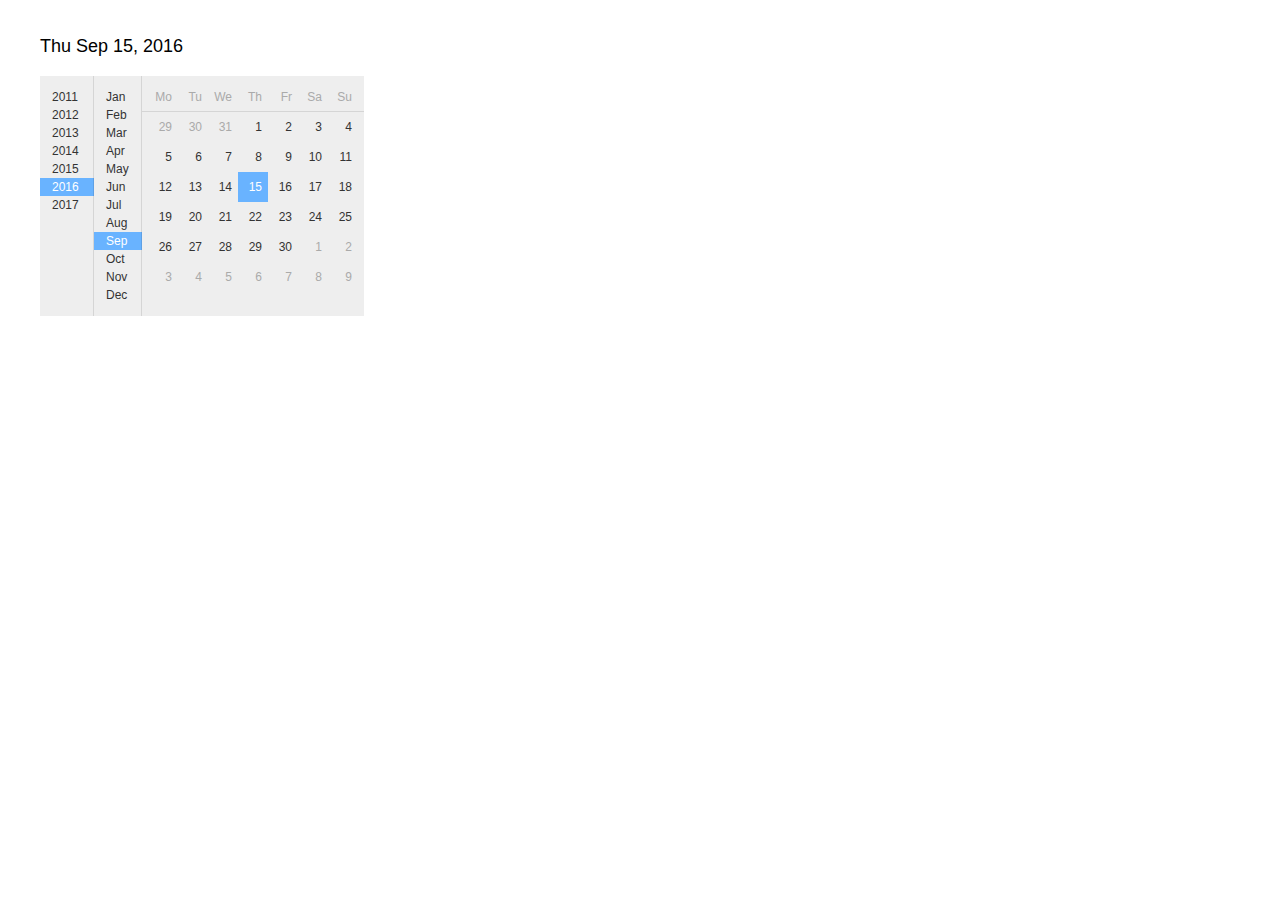
<file: 1-standalone.html>
<!DOCTYPE HTML>
<html><head><meta charset="UTF-8"><title>Main</title><style>html,head,body { padding:0; margin:0; }
body { font-family: calibri, helvetica, arial, sans-serif; }</style><script type="text/javascript">
(function() {
'use strict';

function F2(fun)
{
  function wrapper(a) { return function(b) { return fun(a,b); }; }
  wrapper.arity = 2;
  wrapper.func = fun;
  return wrapper;
}

function F3(fun)
{
  function wrapper(a) {
    return function(b) { return function(c) { return fun(a, b, c); }; };
  }
  wrapper.arity = 3;
  wrapper.func = fun;
  return wrapper;
}

function F4(fun)
{
  function wrapper(a) { return function(b) { return function(c) {
    return function(d) { return fun(a, b, c, d); }; }; };
  }
  wrapper.arity = 4;
  wrapper.func = fun;
  return wrapper;
}

function F5(fun)
{
  function wrapper(a) { return function(b) { return function(c) {
    return function(d) { return function(e) { return fun(a, b, c, d, e); }; }; }; };
  }
  wrapper.arity = 5;
  wrapper.func = fun;
  return wrapper;
}

function F6(fun)
{
  function wrapper(a) { return function(b) { return function(c) {
    return function(d) { return function(e) { return function(f) {
    return fun(a, b, c, d, e, f); }; }; }; }; };
  }
  wrapper.arity = 6;
  wrapper.func = fun;
  return wrapper;
}

function F7(fun)
{
  function wrapper(a) { return function(b) { return function(c) {
    return function(d) { return function(e) { return function(f) {
    return function(g) { return fun(a, b, c, d, e, f, g); }; }; }; }; }; };
  }
  wrapper.arity = 7;
  wrapper.func = fun;
  return wrapper;
}

function F8(fun)
{
  function wrapper(a) { return function(b) { return function(c) {
    return function(d) { return function(e) { return function(f) {
    return function(g) { return function(h) {
    return fun(a, b, c, d, e, f, g, h); }; }; }; }; }; }; };
  }
  wrapper.arity = 8;
  wrapper.func = fun;
  return wrapper;
}

function F9(fun)
{
  function wrapper(a) { return function(b) { return function(c) {
    return function(d) { return function(e) { return function(f) {
    return function(g) { return function(h) { return function(i) {
    return fun(a, b, c, d, e, f, g, h, i); }; }; }; }; }; }; }; };
  }
  wrapper.arity = 9;
  wrapper.func = fun;
  return wrapper;
}

function A2(fun, a, b)
{
  return fun.arity === 2
    ? fun.func(a, b)
    : fun(a)(b);
}
function A3(fun, a, b, c)
{
  return fun.arity === 3
    ? fun.func(a, b, c)
    : fun(a)(b)(c);
}
function A4(fun, a, b, c, d)
{
  return fun.arity === 4
    ? fun.func(a, b, c, d)
    : fun(a)(b)(c)(d);
}
function A5(fun, a, b, c, d, e)
{
  return fun.arity === 5
    ? fun.func(a, b, c, d, e)
    : fun(a)(b)(c)(d)(e);
}
function A6(fun, a, b, c, d, e, f)
{
  return fun.arity === 6
    ? fun.func(a, b, c, d, e, f)
    : fun(a)(b)(c)(d)(e)(f);
}
function A7(fun, a, b, c, d, e, f, g)
{
  return fun.arity === 7
    ? fun.func(a, b, c, d, e, f, g)
    : fun(a)(b)(c)(d)(e)(f)(g);
}
function A8(fun, a, b, c, d, e, f, g, h)
{
  return fun.arity === 8
    ? fun.func(a, b, c, d, e, f, g, h)
    : fun(a)(b)(c)(d)(e)(f)(g)(h);
}
function A9(fun, a, b, c, d, e, f, g, h, i)
{
  return fun.arity === 9
    ? fun.func(a, b, c, d, e, f, g, h, i)
    : fun(a)(b)(c)(d)(e)(f)(g)(h)(i);
}
//import Native.List //

var _elm_lang$core$Native_Array = function() {

// A RRB-Tree has two distinct data types.
// Leaf -> "height"  is always 0
//         "table"   is an array of elements
// Node -> "height"  is always greater than 0
//         "table"   is an array of child nodes
//         "lengths" is an array of accumulated lengths of the child nodes

// M is the maximal table size. 32 seems fast. E is the allowed increase
// of search steps when concatting to find an index. Lower values will
// decrease balancing, but will increase search steps.
var M = 32;
var E = 2;

// An empty array.
var empty = {
	ctor: '_Array',
	height: 0,
	table: []
};


function get(i, array)
{
	if (i < 0 || i >= length(array))
	{
		throw new Error(
			'Index ' + i + ' is out of range. Check the length of ' +
			'your array first or use getMaybe or getWithDefault.');
	}
	return unsafeGet(i, array);
}


function unsafeGet(i, array)
{
	for (var x = array.height; x > 0; x--)
	{
		var slot = i >> (x * 5);
		while (array.lengths[slot] <= i)
		{
			slot++;
		}
		if (slot > 0)
		{
			i -= array.lengths[slot - 1];
		}
		array = array.table[slot];
	}
	return array.table[i];
}


// Sets the value at the index i. Only the nodes leading to i will get
// copied and updated.
function set(i, item, array)
{
	if (i < 0 || length(array) <= i)
	{
		return array;
	}
	return unsafeSet(i, item, array);
}


function unsafeSet(i, item, array)
{
	array = nodeCopy(array);

	if (array.height === 0)
	{
		array.table[i] = item;
	}
	else
	{
		var slot = getSlot(i, array);
		if (slot > 0)
		{
			i -= array.lengths[slot - 1];
		}
		array.table[slot] = unsafeSet(i, item, array.table[slot]);
	}
	return array;
}


function initialize(len, f)
{
	if (len <= 0)
	{
		return empty;
	}
	var h = Math.floor( Math.log(len) / Math.log(M) );
	return initialize_(f, h, 0, len);
}

function initialize_(f, h, from, to)
{
	if (h === 0)
	{
		var table = new Array((to - from) % (M + 1));
		for (var i = 0; i < table.length; i++)
		{
		  table[i] = f(from + i);
		}
		return {
			ctor: '_Array',
			height: 0,
			table: table
		};
	}

	var step = Math.pow(M, h);
	var table = new Array(Math.ceil((to - from) / step));
	var lengths = new Array(table.length);
	for (var i = 0; i < table.length; i++)
	{
		table[i] = initialize_(f, h - 1, from + (i * step), Math.min(from + ((i + 1) * step), to));
		lengths[i] = length(table[i]) + (i > 0 ? lengths[i-1] : 0);
	}
	return {
		ctor: '_Array',
		height: h,
		table: table,
		lengths: lengths
	};
}

function fromList(list)
{
	if (list.ctor === '[]')
	{
		return empty;
	}

	// Allocate M sized blocks (table) and write list elements to it.
	var table = new Array(M);
	var nodes = [];
	var i = 0;

	while (list.ctor !== '[]')
	{
		table[i] = list._0;
		list = list._1;
		i++;

		// table is full, so we can push a leaf containing it into the
		// next node.
		if (i === M)
		{
			var leaf = {
				ctor: '_Array',
				height: 0,
				table: table
			};
			fromListPush(leaf, nodes);
			table = new Array(M);
			i = 0;
		}
	}

	// Maybe there is something left on the table.
	if (i > 0)
	{
		var leaf = {
			ctor: '_Array',
			height: 0,
			table: table.splice(0, i)
		};
		fromListPush(leaf, nodes);
	}

	// Go through all of the nodes and eventually push them into higher nodes.
	for (var h = 0; h < nodes.length - 1; h++)
	{
		if (nodes[h].table.length > 0)
		{
			fromListPush(nodes[h], nodes);
		}
	}

	var head = nodes[nodes.length - 1];
	if (head.height > 0 && head.table.length === 1)
	{
		return head.table[0];
	}
	else
	{
		return head;
	}
}

// Push a node into a higher node as a child.
function fromListPush(toPush, nodes)
{
	var h = toPush.height;

	// Maybe the node on this height does not exist.
	if (nodes.length === h)
	{
		var node = {
			ctor: '_Array',
			height: h + 1,
			table: [],
			lengths: []
		};
		nodes.push(node);
	}

	nodes[h].table.push(toPush);
	var len = length(toPush);
	if (nodes[h].lengths.length > 0)
	{
		len += nodes[h].lengths[nodes[h].lengths.length - 1];
	}
	nodes[h].lengths.push(len);

	if (nodes[h].table.length === M)
	{
		fromListPush(nodes[h], nodes);
		nodes[h] = {
			ctor: '_Array',
			height: h + 1,
			table: [],
			lengths: []
		};
	}
}

// Pushes an item via push_ to the bottom right of a tree.
function push(item, a)
{
	var pushed = push_(item, a);
	if (pushed !== null)
	{
		return pushed;
	}

	var newTree = create(item, a.height);
	return siblise(a, newTree);
}

// Recursively tries to push an item to the bottom-right most
// tree possible. If there is no space left for the item,
// null will be returned.
function push_(item, a)
{
	// Handle resursion stop at leaf level.
	if (a.height === 0)
	{
		if (a.table.length < M)
		{
			var newA = {
				ctor: '_Array',
				height: 0,
				table: a.table.slice()
			};
			newA.table.push(item);
			return newA;
		}
		else
		{
		  return null;
		}
	}

	// Recursively push
	var pushed = push_(item, botRight(a));

	// There was space in the bottom right tree, so the slot will
	// be updated.
	if (pushed !== null)
	{
		var newA = nodeCopy(a);
		newA.table[newA.table.length - 1] = pushed;
		newA.lengths[newA.lengths.length - 1]++;
		return newA;
	}

	// When there was no space left, check if there is space left
	// for a new slot with a tree which contains only the item
	// at the bottom.
	if (a.table.length < M)
	{
		var newSlot = create(item, a.height - 1);
		var newA = nodeCopy(a);
		newA.table.push(newSlot);
		newA.lengths.push(newA.lengths[newA.lengths.length - 1] + length(newSlot));
		return newA;
	}
	else
	{
		return null;
	}
}

// Converts an array into a list of elements.
function toList(a)
{
	return toList_(_elm_lang$core$Native_List.Nil, a);
}

function toList_(list, a)
{
	for (var i = a.table.length - 1; i >= 0; i--)
	{
		list =
			a.height === 0
				? _elm_lang$core$Native_List.Cons(a.table[i], list)
				: toList_(list, a.table[i]);
	}
	return list;
}

// Maps a function over the elements of an array.
function map(f, a)
{
	var newA = {
		ctor: '_Array',
		height: a.height,
		table: new Array(a.table.length)
	};
	if (a.height > 0)
	{
		newA.lengths = a.lengths;
	}
	for (var i = 0; i < a.table.length; i++)
	{
		newA.table[i] =
			a.height === 0
				? f(a.table[i])
				: map(f, a.table[i]);
	}
	return newA;
}

// Maps a function over the elements with their index as first argument.
function indexedMap(f, a)
{
	return indexedMap_(f, a, 0);
}

function indexedMap_(f, a, from)
{
	var newA = {
		ctor: '_Array',
		height: a.height,
		table: new Array(a.table.length)
	};
	if (a.height > 0)
	{
		newA.lengths = a.lengths;
	}
	for (var i = 0; i < a.table.length; i++)
	{
		newA.table[i] =
			a.height === 0
				? A2(f, from + i, a.table[i])
				: indexedMap_(f, a.table[i], i == 0 ? from : from + a.lengths[i - 1]);
	}
	return newA;
}

function foldl(f, b, a)
{
	if (a.height === 0)
	{
		for (var i = 0; i < a.table.length; i++)
		{
			b = A2(f, a.table[i], b);
		}
	}
	else
	{
		for (var i = 0; i < a.table.length; i++)
		{
			b = foldl(f, b, a.table[i]);
		}
	}
	return b;
}

function foldr(f, b, a)
{
	if (a.height === 0)
	{
		for (var i = a.table.length; i--; )
		{
			b = A2(f, a.table[i], b);
		}
	}
	else
	{
		for (var i = a.table.length; i--; )
		{
			b = foldr(f, b, a.table[i]);
		}
	}
	return b;
}

// TODO: currently, it slices the right, then the left. This can be
// optimized.
function slice(from, to, a)
{
	if (from < 0)
	{
		from += length(a);
	}
	if (to < 0)
	{
		to += length(a);
	}
	return sliceLeft(from, sliceRight(to, a));
}

function sliceRight(to, a)
{
	if (to === length(a))
	{
		return a;
	}

	// Handle leaf level.
	if (a.height === 0)
	{
		var newA = { ctor:'_Array', height:0 };
		newA.table = a.table.slice(0, to);
		return newA;
	}

	// Slice the right recursively.
	var right = getSlot(to, a);
	var sliced = sliceRight(to - (right > 0 ? a.lengths[right - 1] : 0), a.table[right]);

	// Maybe the a node is not even needed, as sliced contains the whole slice.
	if (right === 0)
	{
		return sliced;
	}

	// Create new node.
	var newA = {
		ctor: '_Array',
		height: a.height,
		table: a.table.slice(0, right),
		lengths: a.lengths.slice(0, right)
	};
	if (sliced.table.length > 0)
	{
		newA.table[right] = sliced;
		newA.lengths[right] = length(sliced) + (right > 0 ? newA.lengths[right - 1] : 0);
	}
	return newA;
}

function sliceLeft(from, a)
{
	if (from === 0)
	{
		return a;
	}

	// Handle leaf level.
	if (a.height === 0)
	{
		var newA = { ctor:'_Array', height:0 };
		newA.table = a.table.slice(from, a.table.length + 1);
		return newA;
	}

	// Slice the left recursively.
	var left = getSlot(from, a);
	var sliced = sliceLeft(from - (left > 0 ? a.lengths[left - 1] : 0), a.table[left]);

	// Maybe the a node is not even needed, as sliced contains the whole slice.
	if (left === a.table.length - 1)
	{
		return sliced;
	}

	// Create new node.
	var newA = {
		ctor: '_Array',
		height: a.height,
		table: a.table.slice(left, a.table.length + 1),
		lengths: new Array(a.table.length - left)
	};
	newA.table[0] = sliced;
	var len = 0;
	for (var i = 0; i < newA.table.length; i++)
	{
		len += length(newA.table[i]);
		newA.lengths[i] = len;
	}

	return newA;
}

// Appends two trees.
function append(a,b)
{
	if (a.table.length === 0)
	{
		return b;
	}
	if (b.table.length === 0)
	{
		return a;
	}

	var c = append_(a, b);

	// Check if both nodes can be crunshed together.
	if (c[0].table.length + c[1].table.length <= M)
	{
		if (c[0].table.length === 0)
		{
			return c[1];
		}
		if (c[1].table.length === 0)
		{
			return c[0];
		}

		// Adjust .table and .lengths
		c[0].table = c[0].table.concat(c[1].table);
		if (c[0].height > 0)
		{
			var len = length(c[0]);
			for (var i = 0; i < c[1].lengths.length; i++)
			{
				c[1].lengths[i] += len;
			}
			c[0].lengths = c[0].lengths.concat(c[1].lengths);
		}

		return c[0];
	}

	if (c[0].height > 0)
	{
		var toRemove = calcToRemove(a, b);
		if (toRemove > E)
		{
			c = shuffle(c[0], c[1], toRemove);
		}
	}

	return siblise(c[0], c[1]);
}

// Returns an array of two nodes; right and left. One node _may_ be empty.
function append_(a, b)
{
	if (a.height === 0 && b.height === 0)
	{
		return [a, b];
	}

	if (a.height !== 1 || b.height !== 1)
	{
		if (a.height === b.height)
		{
			a = nodeCopy(a);
			b = nodeCopy(b);
			var appended = append_(botRight(a), botLeft(b));

			insertRight(a, appended[1]);
			insertLeft(b, appended[0]);
		}
		else if (a.height > b.height)
		{
			a = nodeCopy(a);
			var appended = append_(botRight(a), b);

			insertRight(a, appended[0]);
			b = parentise(appended[1], appended[1].height + 1);
		}
		else
		{
			b = nodeCopy(b);
			var appended = append_(a, botLeft(b));

			var left = appended[0].table.length === 0 ? 0 : 1;
			var right = left === 0 ? 1 : 0;
			insertLeft(b, appended[left]);
			a = parentise(appended[right], appended[right].height + 1);
		}
	}

	// Check if balancing is needed and return based on that.
	if (a.table.length === 0 || b.table.length === 0)
	{
		return [a, b];
	}

	var toRemove = calcToRemove(a, b);
	if (toRemove <= E)
	{
		return [a, b];
	}
	return shuffle(a, b, toRemove);
}

// Helperfunctions for append_. Replaces a child node at the side of the parent.
function insertRight(parent, node)
{
	var index = parent.table.length - 1;
	parent.table[index] = node;
	parent.lengths[index] = length(node);
	parent.lengths[index] += index > 0 ? parent.lengths[index - 1] : 0;
}

function insertLeft(parent, node)
{
	if (node.table.length > 0)
	{
		parent.table[0] = node;
		parent.lengths[0] = length(node);

		var len = length(parent.table[0]);
		for (var i = 1; i < parent.lengths.length; i++)
		{
			len += length(parent.table[i]);
			parent.lengths[i] = len;
		}
	}
	else
	{
		parent.table.shift();
		for (var i = 1; i < parent.lengths.length; i++)
		{
			parent.lengths[i] = parent.lengths[i] - parent.lengths[0];
		}
		parent.lengths.shift();
	}
}

// Returns the extra search steps for E. Refer to the paper.
function calcToRemove(a, b)
{
	var subLengths = 0;
	for (var i = 0; i < a.table.length; i++)
	{
		subLengths += a.table[i].table.length;
	}
	for (var i = 0; i < b.table.length; i++)
	{
		subLengths += b.table[i].table.length;
	}

	var toRemove = a.table.length + b.table.length;
	return toRemove - (Math.floor((subLengths - 1) / M) + 1);
}

// get2, set2 and saveSlot are helpers for accessing elements over two arrays.
function get2(a, b, index)
{
	return index < a.length
		? a[index]
		: b[index - a.length];
}

function set2(a, b, index, value)
{
	if (index < a.length)
	{
		a[index] = value;
	}
	else
	{
		b[index - a.length] = value;
	}
}

function saveSlot(a, b, index, slot)
{
	set2(a.table, b.table, index, slot);

	var l = (index === 0 || index === a.lengths.length)
		? 0
		: get2(a.lengths, a.lengths, index - 1);

	set2(a.lengths, b.lengths, index, l + length(slot));
}

// Creates a node or leaf with a given length at their arrays for perfomance.
// Is only used by shuffle.
function createNode(h, length)
{
	if (length < 0)
	{
		length = 0;
	}
	var a = {
		ctor: '_Array',
		height: h,
		table: new Array(length)
	};
	if (h > 0)
	{
		a.lengths = new Array(length);
	}
	return a;
}

// Returns an array of two balanced nodes.
function shuffle(a, b, toRemove)
{
	var newA = createNode(a.height, Math.min(M, a.table.length + b.table.length - toRemove));
	var newB = createNode(a.height, newA.table.length - (a.table.length + b.table.length - toRemove));

	// Skip the slots with size M. More precise: copy the slot references
	// to the new node
	var read = 0;
	while (get2(a.table, b.table, read).table.length % M === 0)
	{
		set2(newA.table, newB.table, read, get2(a.table, b.table, read));
		set2(newA.lengths, newB.lengths, read, get2(a.lengths, b.lengths, read));
		read++;
	}

	// Pulling items from left to right, caching in a slot before writing
	// it into the new nodes.
	var write = read;
	var slot = new createNode(a.height - 1, 0);
	var from = 0;

	// If the current slot is still containing data, then there will be at
	// least one more write, so we do not break this loop yet.
	while (read - write - (slot.table.length > 0 ? 1 : 0) < toRemove)
	{
		// Find out the max possible items for copying.
		var source = get2(a.table, b.table, read);
		var to = Math.min(M - slot.table.length, source.table.length);

		// Copy and adjust size table.
		slot.table = slot.table.concat(source.table.slice(from, to));
		if (slot.height > 0)
		{
			var len = slot.lengths.length;
			for (var i = len; i < len + to - from; i++)
			{
				slot.lengths[i] = length(slot.table[i]);
				slot.lengths[i] += (i > 0 ? slot.lengths[i - 1] : 0);
			}
		}

		from += to;

		// Only proceed to next slots[i] if the current one was
		// fully copied.
		if (source.table.length <= to)
		{
			read++; from = 0;
		}

		// Only create a new slot if the current one is filled up.
		if (slot.table.length === M)
		{
			saveSlot(newA, newB, write, slot);
			slot = createNode(a.height - 1, 0);
			write++;
		}
	}

	// Cleanup after the loop. Copy the last slot into the new nodes.
	if (slot.table.length > 0)
	{
		saveSlot(newA, newB, write, slot);
		write++;
	}

	// Shift the untouched slots to the left
	while (read < a.table.length + b.table.length )
	{
		saveSlot(newA, newB, write, get2(a.table, b.table, read));
		read++;
		write++;
	}

	return [newA, newB];
}

// Navigation functions
function botRight(a)
{
	return a.table[a.table.length - 1];
}
function botLeft(a)
{
	return a.table[0];
}

// Copies a node for updating. Note that you should not use this if
// only updating only one of "table" or "lengths" for performance reasons.
function nodeCopy(a)
{
	var newA = {
		ctor: '_Array',
		height: a.height,
		table: a.table.slice()
	};
	if (a.height > 0)
	{
		newA.lengths = a.lengths.slice();
	}
	return newA;
}

// Returns how many items are in the tree.
function length(array)
{
	if (array.height === 0)
	{
		return array.table.length;
	}
	else
	{
		return array.lengths[array.lengths.length - 1];
	}
}

// Calculates in which slot of "table" the item probably is, then
// find the exact slot via forward searching in  "lengths". Returns the index.
function getSlot(i, a)
{
	var slot = i >> (5 * a.height);
	while (a.lengths[slot] <= i)
	{
		slot++;
	}
	return slot;
}

// Recursively creates a tree with a given height containing
// only the given item.
function create(item, h)
{
	if (h === 0)
	{
		return {
			ctor: '_Array',
			height: 0,
			table: [item]
		};
	}
	return {
		ctor: '_Array',
		height: h,
		table: [create(item, h - 1)],
		lengths: [1]
	};
}

// Recursively creates a tree that contains the given tree.
function parentise(tree, h)
{
	if (h === tree.height)
	{
		return tree;
	}

	return {
		ctor: '_Array',
		height: h,
		table: [parentise(tree, h - 1)],
		lengths: [length(tree)]
	};
}

// Emphasizes blood brotherhood beneath two trees.
function siblise(a, b)
{
	return {
		ctor: '_Array',
		height: a.height + 1,
		table: [a, b],
		lengths: [length(a), length(a) + length(b)]
	};
}

function toJSArray(a)
{
	var jsArray = new Array(length(a));
	toJSArray_(jsArray, 0, a);
	return jsArray;
}

function toJSArray_(jsArray, i, a)
{
	for (var t = 0; t < a.table.length; t++)
	{
		if (a.height === 0)
		{
			jsArray[i + t] = a.table[t];
		}
		else
		{
			var inc = t === 0 ? 0 : a.lengths[t - 1];
			toJSArray_(jsArray, i + inc, a.table[t]);
		}
	}
}

function fromJSArray(jsArray)
{
	if (jsArray.length === 0)
	{
		return empty;
	}
	var h = Math.floor(Math.log(jsArray.length) / Math.log(M));
	return fromJSArray_(jsArray, h, 0, jsArray.length);
}

function fromJSArray_(jsArray, h, from, to)
{
	if (h === 0)
	{
		return {
			ctor: '_Array',
			height: 0,
			table: jsArray.slice(from, to)
		};
	}

	var step = Math.pow(M, h);
	var table = new Array(Math.ceil((to - from) / step));
	var lengths = new Array(table.length);
	for (var i = 0; i < table.length; i++)
	{
		table[i] = fromJSArray_(jsArray, h - 1, from + (i * step), Math.min(from + ((i + 1) * step), to));
		lengths[i] = length(table[i]) + (i > 0 ? lengths[i - 1] : 0);
	}
	return {
		ctor: '_Array',
		height: h,
		table: table,
		lengths: lengths
	};
}

return {
	empty: empty,
	fromList: fromList,
	toList: toList,
	initialize: F2(initialize),
	append: F2(append),
	push: F2(push),
	slice: F3(slice),
	get: F2(get),
	set: F3(set),
	map: F2(map),
	indexedMap: F2(indexedMap),
	foldl: F3(foldl),
	foldr: F3(foldr),
	length: length,

	toJSArray: toJSArray,
	fromJSArray: fromJSArray
};

}();//import Native.Utils //

var _elm_lang$core$Native_Basics = function() {

function div(a, b)
{
	return (a / b) | 0;
}
function rem(a, b)
{
	return a % b;
}
function mod(a, b)
{
	if (b === 0)
	{
		throw new Error('Cannot perform mod 0. Division by zero error.');
	}
	var r = a % b;
	var m = a === 0 ? 0 : (b > 0 ? (a >= 0 ? r : r + b) : -mod(-a, -b));

	return m === b ? 0 : m;
}
function logBase(base, n)
{
	return Math.log(n) / Math.log(base);
}
function negate(n)
{
	return -n;
}
function abs(n)
{
	return n < 0 ? -n : n;
}

function min(a, b)
{
	return _elm_lang$core$Native_Utils.cmp(a, b) < 0 ? a : b;
}
function max(a, b)
{
	return _elm_lang$core$Native_Utils.cmp(a, b) > 0 ? a : b;
}
function clamp(lo, hi, n)
{
	return _elm_lang$core$Native_Utils.cmp(n, lo) < 0
		? lo
		: _elm_lang$core$Native_Utils.cmp(n, hi) > 0
			? hi
			: n;
}

var ord = ['LT', 'EQ', 'GT'];

function compare(x, y)
{
	return { ctor: ord[_elm_lang$core$Native_Utils.cmp(x, y) + 1] };
}

function xor(a, b)
{
	return a !== b;
}
function not(b)
{
	return !b;
}
function isInfinite(n)
{
	return n === Infinity || n === -Infinity;
}

function truncate(n)
{
	return n | 0;
}

function degrees(d)
{
	return d * Math.PI / 180;
}
function turns(t)
{
	return 2 * Math.PI * t;
}
function fromPolar(point)
{
	var r = point._0;
	var t = point._1;
	return _elm_lang$core$Native_Utils.Tuple2(r * Math.cos(t), r * Math.sin(t));
}
function toPolar(point)
{
	var x = point._0;
	var y = point._1;
	return _elm_lang$core$Native_Utils.Tuple2(Math.sqrt(x * x + y * y), Math.atan2(y, x));
}

return {
	div: F2(div),
	rem: F2(rem),
	mod: F2(mod),

	pi: Math.PI,
	e: Math.E,
	cos: Math.cos,
	sin: Math.sin,
	tan: Math.tan,
	acos: Math.acos,
	asin: Math.asin,
	atan: Math.atan,
	atan2: F2(Math.atan2),

	degrees: degrees,
	turns: turns,
	fromPolar: fromPolar,
	toPolar: toPolar,

	sqrt: Math.sqrt,
	logBase: F2(logBase),
	negate: negate,
	abs: abs,
	min: F2(min),
	max: F2(max),
	clamp: F3(clamp),
	compare: F2(compare),

	xor: F2(xor),
	not: not,

	truncate: truncate,
	ceiling: Math.ceil,
	floor: Math.floor,
	round: Math.round,
	toFloat: function(x) { return x; },
	isNaN: isNaN,
	isInfinite: isInfinite
};

}();//import //

var _elm_lang$core$Native_Utils = function() {

// COMPARISONS

function eq(x, y)
{
	var stack = [];
	var isEqual = eqHelp(x, y, 0, stack);
	var pair;
	while (isEqual && (pair = stack.pop()))
	{
		isEqual = eqHelp(pair.x, pair.y, 0, stack);
	}
	return isEqual;
}


function eqHelp(x, y, depth, stack)
{
	if (depth > 100)
	{
		stack.push({ x: x, y: y });
		return true;
	}

	if (x === y)
	{
		return true;
	}

	if (typeof x !== 'object')
	{
		if (typeof x === 'function')
		{
			throw new Error(
				'Trying to use `(==)` on functions. There is no way to know if functions are "the same" in the Elm sense.'
				+ ' Read more about this at http://package.elm-lang.org/packages/elm-lang/core/latest/Basics#=='
				+ ' which describes why it is this way and what the better version will look like.'
			);
		}
		return false;
	}

	if (x === null || y === null)
	{
		return false
	}

	if (x instanceof Date)
	{
		return x.getTime() === y.getTime();
	}

	if (!('ctor' in x))
	{
		for (var key in x)
		{
			if (!eqHelp(x[key], y[key], depth + 1, stack))
			{
				return false;
			}
		}
		return true;
	}

	// convert Dicts and Sets to lists
	if (x.ctor === 'RBNode_elm_builtin' || x.ctor === 'RBEmpty_elm_builtin')
	{
		x = _elm_lang$core$Dict$toList(x);
		y = _elm_lang$core$Dict$toList(y);
	}
	if (x.ctor === 'Set_elm_builtin')
	{
		x = _elm_lang$core$Set$toList(x);
		y = _elm_lang$core$Set$toList(y);
	}

	// check if lists are equal without recursion
	if (x.ctor === '::')
	{
		var a = x;
		var b = y;
		while (a.ctor === '::' && b.ctor === '::')
		{
			if (!eqHelp(a._0, b._0, depth + 1, stack))
			{
				return false;
			}
			a = a._1;
			b = b._1;
		}
		return a.ctor === b.ctor;
	}

	// check if Arrays are equal
	if (x.ctor === '_Array')
	{
		var xs = _elm_lang$core$Native_Array.toJSArray(x);
		var ys = _elm_lang$core$Native_Array.toJSArray(y);
		if (xs.length !== ys.length)
		{
			return false;
		}
		for (var i = 0; i < xs.length; i++)
		{
			if (!eqHelp(xs[i], ys[i], depth + 1, stack))
			{
				return false;
			}
		}
		return true;
	}

	if (!eqHelp(x.ctor, y.ctor, depth + 1, stack))
	{
		return false;
	}

	for (var key in x)
	{
		if (!eqHelp(x[key], y[key], depth + 1, stack))
		{
			return false;
		}
	}
	return true;
}

// Code in Generate/JavaScript.hs, Basics.js, and List.js depends on
// the particular integer values assigned to LT, EQ, and GT.

var LT = -1, EQ = 0, GT = 1;

function cmp(x, y)
{
	if (typeof x !== 'object')
	{
		return x === y ? EQ : x < y ? LT : GT;
	}

	if (x instanceof String)
	{
		var a = x.valueOf();
		var b = y.valueOf();
		return a === b ? EQ : a < b ? LT : GT;
	}

	if (x.ctor === '::' || x.ctor === '[]')
	{
		while (x.ctor === '::' && y.ctor === '::')
		{
			var ord = cmp(x._0, y._0);
			if (ord !== EQ)
			{
				return ord;
			}
			x = x._1;
			y = y._1;
		}
		return x.ctor === y.ctor ? EQ : x.ctor === '[]' ? LT : GT;
	}

	if (x.ctor.slice(0, 6) === '_Tuple')
	{
		var ord;
		var n = x.ctor.slice(6) - 0;
		var err = 'cannot compare tuples with more than 6 elements.';
		if (n === 0) return EQ;
		if (n >= 1) { ord = cmp(x._0, y._0); if (ord !== EQ) return ord;
		if (n >= 2) { ord = cmp(x._1, y._1); if (ord !== EQ) return ord;
		if (n >= 3) { ord = cmp(x._2, y._2); if (ord !== EQ) return ord;
		if (n >= 4) { ord = cmp(x._3, y._3); if (ord !== EQ) return ord;
		if (n >= 5) { ord = cmp(x._4, y._4); if (ord !== EQ) return ord;
		if (n >= 6) { ord = cmp(x._5, y._5); if (ord !== EQ) return ord;
		if (n >= 7) throw new Error('Comparison error: ' + err); } } } } } }
		return EQ;
	}

	throw new Error(
		'Comparison error: comparison is only defined on ints, '
		+ 'floats, times, chars, strings, lists of comparable values, '
		+ 'and tuples of comparable values.'
	);
}


// COMMON VALUES

var Tuple0 = {
	ctor: '_Tuple0'
};

function Tuple2(x, y)
{
	return {
		ctor: '_Tuple2',
		_0: x,
		_1: y
	};
}

function chr(c)
{
	return new String(c);
}


// GUID

var count = 0;
function guid(_)
{
	return count++;
}


// RECORDS

function update(oldRecord, updatedFields)
{
	var newRecord = {};
	for (var key in oldRecord)
	{
		var value = (key in updatedFields) ? updatedFields[key] : oldRecord[key];
		newRecord[key] = value;
	}
	return newRecord;
}


//// LIST STUFF ////

var Nil = { ctor: '[]' };

function Cons(hd, tl)
{
	return {
		ctor: '::',
		_0: hd,
		_1: tl
	};
}

function append(xs, ys)
{
	// append Strings
	if (typeof xs === 'string')
	{
		return xs + ys;
	}

	// append Lists
	if (xs.ctor === '[]')
	{
		return ys;
	}
	var root = Cons(xs._0, Nil);
	var curr = root;
	xs = xs._1;
	while (xs.ctor !== '[]')
	{
		curr._1 = Cons(xs._0, Nil);
		xs = xs._1;
		curr = curr._1;
	}
	curr._1 = ys;
	return root;
}


// CRASHES

function crash(moduleName, region)
{
	return function(message) {
		throw new Error(
			'Ran into a `Debug.crash` in module `' + moduleName + '` ' + regionToString(region) + '\n'
			+ 'The message provided by the code author is:\n\n    '
			+ message
		);
	};
}

function crashCase(moduleName, region, value)
{
	return function(message) {
		throw new Error(
			'Ran into a `Debug.crash` in module `' + moduleName + '`\n\n'
			+ 'This was caused by the `case` expression ' + regionToString(region) + '.\n'
			+ 'One of the branches ended with a crash and the following value got through:\n\n    ' + toString(value) + '\n\n'
			+ 'The message provided by the code author is:\n\n    '
			+ message
		);
	};
}

function regionToString(region)
{
	if (region.start.line == region.end.line)
	{
		return 'on line ' + region.start.line;
	}
	return 'between lines ' + region.start.line + ' and ' + region.end.line;
}


// TO STRING

function toString(v)
{
	var type = typeof v;
	if (type === 'function')
	{
		var name = v.func ? v.func.name : v.name;
		return '<function' + (name === '' ? '' : ':') + name + '>';
	}

	if (type === 'boolean')
	{
		return v ? 'True' : 'False';
	}

	if (type === 'number')
	{
		return v + '';
	}

	if (v instanceof String)
	{
		return '\'' + addSlashes(v, true) + '\'';
	}

	if (type === 'string')
	{
		return '"' + addSlashes(v, false) + '"';
	}

	if (v === null)
	{
		return 'null';
	}

	if (type === 'object' && 'ctor' in v)
	{
		var ctorStarter = v.ctor.substring(0, 5);

		if (ctorStarter === '_Tupl')
		{
			var output = [];
			for (var k in v)
			{
				if (k === 'ctor') continue;
				output.push(toString(v[k]));
			}
			return '(' + output.join(',') + ')';
		}

		if (ctorStarter === '_Task')
		{
			return '<task>'
		}

		if (v.ctor === '_Array')
		{
			var list = _elm_lang$core$Array$toList(v);
			return 'Array.fromList ' + toString(list);
		}

		if (v.ctor === '<decoder>')
		{
			return '<decoder>';
		}

		if (v.ctor === '_Process')
		{
			return '<process:' + v.id + '>';
		}

		if (v.ctor === '::')
		{
			var output = '[' + toString(v._0);
			v = v._1;
			while (v.ctor === '::')
			{
				output += ',' + toString(v._0);
				v = v._1;
			}
			return output + ']';
		}

		if (v.ctor === '[]')
		{
			return '[]';
		}

		if (v.ctor === 'Set_elm_builtin')
		{
			return 'Set.fromList ' + toString(_elm_lang$core$Set$toList(v));
		}

		if (v.ctor === 'RBNode_elm_builtin' || v.ctor === 'RBEmpty_elm_builtin')
		{
			return 'Dict.fromList ' + toString(_elm_lang$core$Dict$toList(v));
		}

		var output = '';
		for (var i in v)
		{
			if (i === 'ctor') continue;
			var str = toString(v[i]);
			var c0 = str[0];
			var parenless = c0 === '{' || c0 === '(' || c0 === '<' || c0 === '"' || str.indexOf(' ') < 0;
			output += ' ' + (parenless ? str : '(' + str + ')');
		}
		return v.ctor + output;
	}

	if (type === 'object')
	{
		if (v instanceof Date)
		{
			return '<' + v.toString() + '>';
		}

		if (v.elm_web_socket)
		{
			return '<websocket>';
		}

		var output = [];
		for (var k in v)
		{
			output.push(k + ' = ' + toString(v[k]));
		}
		if (output.length === 0)
		{
			return '{}';
		}
		return '{ ' + output.join(', ') + ' }';
	}

	return '<internal structure>';
}

function addSlashes(str, isChar)
{
	var s = str.replace(/\\/g, '\\\\')
			  .replace(/\n/g, '\\n')
			  .replace(/\t/g, '\\t')
			  .replace(/\r/g, '\\r')
			  .replace(/\v/g, '\\v')
			  .replace(/\0/g, '\\0');
	if (isChar)
	{
		return s.replace(/\'/g, '\\\'');
	}
	else
	{
		return s.replace(/\"/g, '\\"');
	}
}


return {
	eq: eq,
	cmp: cmp,
	Tuple0: Tuple0,
	Tuple2: Tuple2,
	chr: chr,
	update: update,
	guid: guid,

	append: F2(append),

	crash: crash,
	crashCase: crashCase,

	toString: toString
};

}();var _elm_lang$core$Basics$uncurry = F2(
	function (f, _p0) {
		var _p1 = _p0;
		return A2(f, _p1._0, _p1._1);
	});
var _elm_lang$core$Basics$curry = F3(
	function (f, a, b) {
		return f(
			{ctor: '_Tuple2', _0: a, _1: b});
	});
var _elm_lang$core$Basics$flip = F3(
	function (f, b, a) {
		return A2(f, a, b);
	});
var _elm_lang$core$Basics$snd = function (_p2) {
	var _p3 = _p2;
	return _p3._1;
};
var _elm_lang$core$Basics$fst = function (_p4) {
	var _p5 = _p4;
	return _p5._0;
};
var _elm_lang$core$Basics$always = F2(
	function (a, _p6) {
		return a;
	});
var _elm_lang$core$Basics$identity = function (x) {
	return x;
};
var _elm_lang$core$Basics_ops = _elm_lang$core$Basics_ops || {};
_elm_lang$core$Basics_ops['<|'] = F2(
	function (f, x) {
		return f(x);
	});
var _elm_lang$core$Basics_ops = _elm_lang$core$Basics_ops || {};
_elm_lang$core$Basics_ops['|>'] = F2(
	function (x, f) {
		return f(x);
	});
var _elm_lang$core$Basics_ops = _elm_lang$core$Basics_ops || {};
_elm_lang$core$Basics_ops['>>'] = F3(
	function (f, g, x) {
		return g(
			f(x));
	});
var _elm_lang$core$Basics_ops = _elm_lang$core$Basics_ops || {};
_elm_lang$core$Basics_ops['<<'] = F3(
	function (g, f, x) {
		return g(
			f(x));
	});
var _elm_lang$core$Basics_ops = _elm_lang$core$Basics_ops || {};
_elm_lang$core$Basics_ops['++'] = _elm_lang$core$Native_Utils.append;
var _elm_lang$core$Basics$toString = _elm_lang$core$Native_Utils.toString;
var _elm_lang$core$Basics$isInfinite = _elm_lang$core$Native_Basics.isInfinite;
var _elm_lang$core$Basics$isNaN = _elm_lang$core$Native_Basics.isNaN;
var _elm_lang$core$Basics$toFloat = _elm_lang$core$Native_Basics.toFloat;
var _elm_lang$core$Basics$ceiling = _elm_lang$core$Native_Basics.ceiling;
var _elm_lang$core$Basics$floor = _elm_lang$core$Native_Basics.floor;
var _elm_lang$core$Basics$truncate = _elm_lang$core$Native_Basics.truncate;
var _elm_lang$core$Basics$round = _elm_lang$core$Native_Basics.round;
var _elm_lang$core$Basics$not = _elm_lang$core$Native_Basics.not;
var _elm_lang$core$Basics$xor = _elm_lang$core$Native_Basics.xor;
var _elm_lang$core$Basics_ops = _elm_lang$core$Basics_ops || {};
_elm_lang$core$Basics_ops['||'] = _elm_lang$core$Native_Basics.or;
var _elm_lang$core$Basics_ops = _elm_lang$core$Basics_ops || {};
_elm_lang$core$Basics_ops['&&'] = _elm_lang$core$Native_Basics.and;
var _elm_lang$core$Basics$max = _elm_lang$core$Native_Basics.max;
var _elm_lang$core$Basics$min = _elm_lang$core$Native_Basics.min;
var _elm_lang$core$Basics$compare = _elm_lang$core$Native_Basics.compare;
var _elm_lang$core$Basics_ops = _elm_lang$core$Basics_ops || {};
_elm_lang$core$Basics_ops['>='] = _elm_lang$core$Native_Basics.ge;
var _elm_lang$core$Basics_ops = _elm_lang$core$Basics_ops || {};
_elm_lang$core$Basics_ops['<='] = _elm_lang$core$Native_Basics.le;
var _elm_lang$core$Basics_ops = _elm_lang$core$Basics_ops || {};
_elm_lang$core$Basics_ops['>'] = _elm_lang$core$Native_Basics.gt;
var _elm_lang$core$Basics_ops = _elm_lang$core$Basics_ops || {};
_elm_lang$core$Basics_ops['<'] = _elm_lang$core$Native_Basics.lt;
var _elm_lang$core$Basics_ops = _elm_lang$core$Basics_ops || {};
_elm_lang$core$Basics_ops['/='] = _elm_lang$core$Native_Basics.neq;
var _elm_lang$core$Basics_ops = _elm_lang$core$Basics_ops || {};
_elm_lang$core$Basics_ops['=='] = _elm_lang$core$Native_Basics.eq;
var _elm_lang$core$Basics$e = _elm_lang$core$Native_Basics.e;
var _elm_lang$core$Basics$pi = _elm_lang$core$Native_Basics.pi;
var _elm_lang$core$Basics$clamp = _elm_lang$core$Native_Basics.clamp;
var _elm_lang$core$Basics$logBase = _elm_lang$core$Native_Basics.logBase;
var _elm_lang$core$Basics$abs = _elm_lang$core$Native_Basics.abs;
var _elm_lang$core$Basics$negate = _elm_lang$core$Native_Basics.negate;
var _elm_lang$core$Basics$sqrt = _elm_lang$core$Native_Basics.sqrt;
var _elm_lang$core$Basics$atan2 = _elm_lang$core$Native_Basics.atan2;
var _elm_lang$core$Basics$atan = _elm_lang$core$Native_Basics.atan;
var _elm_lang$core$Basics$asin = _elm_lang$core$Native_Basics.asin;
var _elm_lang$core$Basics$acos = _elm_lang$core$Native_Basics.acos;
var _elm_lang$core$Basics$tan = _elm_lang$core$Native_Basics.tan;
var _elm_lang$core$Basics$sin = _elm_lang$core$Native_Basics.sin;
var _elm_lang$core$Basics$cos = _elm_lang$core$Native_Basics.cos;
var _elm_lang$core$Basics_ops = _elm_lang$core$Basics_ops || {};
_elm_lang$core$Basics_ops['^'] = _elm_lang$core$Native_Basics.exp;
var _elm_lang$core$Basics_ops = _elm_lang$core$Basics_ops || {};
_elm_lang$core$Basics_ops['%'] = _elm_lang$core$Native_Basics.mod;
var _elm_lang$core$Basics$rem = _elm_lang$core$Native_Basics.rem;
var _elm_lang$core$Basics_ops = _elm_lang$core$Basics_ops || {};
_elm_lang$core$Basics_ops['//'] = _elm_lang$core$Native_Basics.div;
var _elm_lang$core$Basics_ops = _elm_lang$core$Basics_ops || {};
_elm_lang$core$Basics_ops['/'] = _elm_lang$core$Native_Basics.floatDiv;
var _elm_lang$core$Basics_ops = _elm_lang$core$Basics_ops || {};
_elm_lang$core$Basics_ops['*'] = _elm_lang$core$Native_Basics.mul;
var _elm_lang$core$Basics_ops = _elm_lang$core$Basics_ops || {};
_elm_lang$core$Basics_ops['-'] = _elm_lang$core$Native_Basics.sub;
var _elm_lang$core$Basics_ops = _elm_lang$core$Basics_ops || {};
_elm_lang$core$Basics_ops['+'] = _elm_lang$core$Native_Basics.add;
var _elm_lang$core$Basics$toPolar = _elm_lang$core$Native_Basics.toPolar;
var _elm_lang$core$Basics$fromPolar = _elm_lang$core$Native_Basics.fromPolar;
var _elm_lang$core$Basics$turns = _elm_lang$core$Native_Basics.turns;
var _elm_lang$core$Basics$degrees = _elm_lang$core$Native_Basics.degrees;
var _elm_lang$core$Basics$radians = function (t) {
	return t;
};
var _elm_lang$core$Basics$GT = {ctor: 'GT'};
var _elm_lang$core$Basics$EQ = {ctor: 'EQ'};
var _elm_lang$core$Basics$LT = {ctor: 'LT'};
var _elm_lang$core$Basics$Never = function (a) {
	return {ctor: 'Never', _0: a};
};
var _elm_lang$core$Maybe$withDefault = F2(
	function ($default, maybe) {
		var _p0 = maybe;
		if (_p0.ctor === 'Just') {
			return _p0._0;
		} else {
			return $default;
		}
	});
var _elm_lang$core$Maybe$Nothing = {ctor: 'Nothing'};
var _elm_lang$core$Maybe$oneOf = function (maybes) {
	oneOf:
	while (true) {
		var _p1 = maybes;
		if (_p1.ctor === '[]') {
			return _elm_lang$core$Maybe$Nothing;
		} else {
			var _p3 = _p1._0;
			var _p2 = _p3;
			if (_p2.ctor === 'Nothing') {
				var _v3 = _p1._1;
				maybes = _v3;
				continue oneOf;
			} else {
				return _p3;
			}
		}
	}
};
var _elm_lang$core$Maybe$andThen = F2(
	function (maybeValue, callback) {
		var _p4 = maybeValue;
		if (_p4.ctor === 'Just') {
			return callback(_p4._0);
		} else {
			return _elm_lang$core$Maybe$Nothing;
		}
	});
var _elm_lang$core$Maybe$Just = function (a) {
	return {ctor: 'Just', _0: a};
};
var _elm_lang$core$Maybe$map = F2(
	function (f, maybe) {
		var _p5 = maybe;
		if (_p5.ctor === 'Just') {
			return _elm_lang$core$Maybe$Just(
				f(_p5._0));
		} else {
			return _elm_lang$core$Maybe$Nothing;
		}
	});
var _elm_lang$core$Maybe$map2 = F3(
	function (func, ma, mb) {
		var _p6 = {ctor: '_Tuple2', _0: ma, _1: mb};
		if (((_p6.ctor === '_Tuple2') && (_p6._0.ctor === 'Just')) && (_p6._1.ctor === 'Just')) {
			return _elm_lang$core$Maybe$Just(
				A2(func, _p6._0._0, _p6._1._0));
		} else {
			return _elm_lang$core$Maybe$Nothing;
		}
	});
var _elm_lang$core$Maybe$map3 = F4(
	function (func, ma, mb, mc) {
		var _p7 = {ctor: '_Tuple3', _0: ma, _1: mb, _2: mc};
		if ((((_p7.ctor === '_Tuple3') && (_p7._0.ctor === 'Just')) && (_p7._1.ctor === 'Just')) && (_p7._2.ctor === 'Just')) {
			return _elm_lang$core$Maybe$Just(
				A3(func, _p7._0._0, _p7._1._0, _p7._2._0));
		} else {
			return _elm_lang$core$Maybe$Nothing;
		}
	});
var _elm_lang$core$Maybe$map4 = F5(
	function (func, ma, mb, mc, md) {
		var _p8 = {ctor: '_Tuple4', _0: ma, _1: mb, _2: mc, _3: md};
		if (((((_p8.ctor === '_Tuple4') && (_p8._0.ctor === 'Just')) && (_p8._1.ctor === 'Just')) && (_p8._2.ctor === 'Just')) && (_p8._3.ctor === 'Just')) {
			return _elm_lang$core$Maybe$Just(
				A4(func, _p8._0._0, _p8._1._0, _p8._2._0, _p8._3._0));
		} else {
			return _elm_lang$core$Maybe$Nothing;
		}
	});
var _elm_lang$core$Maybe$map5 = F6(
	function (func, ma, mb, mc, md, me) {
		var _p9 = {ctor: '_Tuple5', _0: ma, _1: mb, _2: mc, _3: md, _4: me};
		if ((((((_p9.ctor === '_Tuple5') && (_p9._0.ctor === 'Just')) && (_p9._1.ctor === 'Just')) && (_p9._2.ctor === 'Just')) && (_p9._3.ctor === 'Just')) && (_p9._4.ctor === 'Just')) {
			return _elm_lang$core$Maybe$Just(
				A5(func, _p9._0._0, _p9._1._0, _p9._2._0, _p9._3._0, _p9._4._0));
		} else {
			return _elm_lang$core$Maybe$Nothing;
		}
	});
//import Native.Utils //

var _elm_lang$core$Native_List = function() {

var Nil = { ctor: '[]' };

function Cons(hd, tl)
{
	return { ctor: '::', _0: hd, _1: tl };
}

function fromArray(arr)
{
	var out = Nil;
	for (var i = arr.length; i--; )
	{
		out = Cons(arr[i], out);
	}
	return out;
}

function toArray(xs)
{
	var out = [];
	while (xs.ctor !== '[]')
	{
		out.push(xs._0);
		xs = xs._1;
	}
	return out;
}


function range(lo, hi)
{
	var list = Nil;
	if (lo <= hi)
	{
		do
		{
			list = Cons(hi, list);
		}
		while (hi-- > lo);
	}
	return list;
}

function foldr(f, b, xs)
{
	var arr = toArray(xs);
	var acc = b;
	for (var i = arr.length; i--; )
	{
		acc = A2(f, arr[i], acc);
	}
	return acc;
}

function map2(f, xs, ys)
{
	var arr = [];
	while (xs.ctor !== '[]' && ys.ctor !== '[]')
	{
		arr.push(A2(f, xs._0, ys._0));
		xs = xs._1;
		ys = ys._1;
	}
	return fromArray(arr);
}

function map3(f, xs, ys, zs)
{
	var arr = [];
	while (xs.ctor !== '[]' && ys.ctor !== '[]' && zs.ctor !== '[]')
	{
		arr.push(A3(f, xs._0, ys._0, zs._0));
		xs = xs._1;
		ys = ys._1;
		zs = zs._1;
	}
	return fromArray(arr);
}

function map4(f, ws, xs, ys, zs)
{
	var arr = [];
	while (   ws.ctor !== '[]'
		   && xs.ctor !== '[]'
		   && ys.ctor !== '[]'
		   && zs.ctor !== '[]')
	{
		arr.push(A4(f, ws._0, xs._0, ys._0, zs._0));
		ws = ws._1;
		xs = xs._1;
		ys = ys._1;
		zs = zs._1;
	}
	return fromArray(arr);
}

function map5(f, vs, ws, xs, ys, zs)
{
	var arr = [];
	while (   vs.ctor !== '[]'
		   && ws.ctor !== '[]'
		   && xs.ctor !== '[]'
		   && ys.ctor !== '[]'
		   && zs.ctor !== '[]')
	{
		arr.push(A5(f, vs._0, ws._0, xs._0, ys._0, zs._0));
		vs = vs._1;
		ws = ws._1;
		xs = xs._1;
		ys = ys._1;
		zs = zs._1;
	}
	return fromArray(arr);
}

function sortBy(f, xs)
{
	return fromArray(toArray(xs).sort(function(a, b) {
		return _elm_lang$core$Native_Utils.cmp(f(a), f(b));
	}));
}

function sortWith(f, xs)
{
	return fromArray(toArray(xs).sort(function(a, b) {
		var ord = f(a)(b).ctor;
		return ord === 'EQ' ? 0 : ord === 'LT' ? -1 : 1;
	}));
}

return {
	Nil: Nil,
	Cons: Cons,
	cons: F2(Cons),
	toArray: toArray,
	fromArray: fromArray,
	range: range,

	foldr: F3(foldr),

	map2: F3(map2),
	map3: F4(map3),
	map4: F5(map4),
	map5: F6(map5),
	sortBy: F2(sortBy),
	sortWith: F2(sortWith)
};

}();var _elm_lang$core$List$sortWith = _elm_lang$core$Native_List.sortWith;
var _elm_lang$core$List$sortBy = _elm_lang$core$Native_List.sortBy;
var _elm_lang$core$List$sort = function (xs) {
	return A2(_elm_lang$core$List$sortBy, _elm_lang$core$Basics$identity, xs);
};
var _elm_lang$core$List$drop = F2(
	function (n, list) {
		drop:
		while (true) {
			if (_elm_lang$core$Native_Utils.cmp(n, 0) < 1) {
				return list;
			} else {
				var _p0 = list;
				if (_p0.ctor === '[]') {
					return list;
				} else {
					var _v1 = n - 1,
						_v2 = _p0._1;
					n = _v1;
					list = _v2;
					continue drop;
				}
			}
		}
	});
var _elm_lang$core$List$map5 = _elm_lang$core$Native_List.map5;
var _elm_lang$core$List$map4 = _elm_lang$core$Native_List.map4;
var _elm_lang$core$List$map3 = _elm_lang$core$Native_List.map3;
var _elm_lang$core$List$map2 = _elm_lang$core$Native_List.map2;
var _elm_lang$core$List$any = F2(
	function (isOkay, list) {
		any:
		while (true) {
			var _p1 = list;
			if (_p1.ctor === '[]') {
				return false;
			} else {
				if (isOkay(_p1._0)) {
					return true;
				} else {
					var _v4 = isOkay,
						_v5 = _p1._1;
					isOkay = _v4;
					list = _v5;
					continue any;
				}
			}
		}
	});
var _elm_lang$core$List$all = F2(
	function (isOkay, list) {
		return _elm_lang$core$Basics$not(
			A2(
				_elm_lang$core$List$any,
				function (_p2) {
					return _elm_lang$core$Basics$not(
						isOkay(_p2));
				},
				list));
	});
var _elm_lang$core$List$foldr = _elm_lang$core$Native_List.foldr;
var _elm_lang$core$List$foldl = F3(
	function (func, acc, list) {
		foldl:
		while (true) {
			var _p3 = list;
			if (_p3.ctor === '[]') {
				return acc;
			} else {
				var _v7 = func,
					_v8 = A2(func, _p3._0, acc),
					_v9 = _p3._1;
				func = _v7;
				acc = _v8;
				list = _v9;
				continue foldl;
			}
		}
	});
var _elm_lang$core$List$length = function (xs) {
	return A3(
		_elm_lang$core$List$foldl,
		F2(
			function (_p4, i) {
				return i + 1;
			}),
		0,
		xs);
};
var _elm_lang$core$List$sum = function (numbers) {
	return A3(
		_elm_lang$core$List$foldl,
		F2(
			function (x, y) {
				return x + y;
			}),
		0,
		numbers);
};
var _elm_lang$core$List$product = function (numbers) {
	return A3(
		_elm_lang$core$List$foldl,
		F2(
			function (x, y) {
				return x * y;
			}),
		1,
		numbers);
};
var _elm_lang$core$List$maximum = function (list) {
	var _p5 = list;
	if (_p5.ctor === '::') {
		return _elm_lang$core$Maybe$Just(
			A3(_elm_lang$core$List$foldl, _elm_lang$core$Basics$max, _p5._0, _p5._1));
	} else {
		return _elm_lang$core$Maybe$Nothing;
	}
};
var _elm_lang$core$List$minimum = function (list) {
	var _p6 = list;
	if (_p6.ctor === '::') {
		return _elm_lang$core$Maybe$Just(
			A3(_elm_lang$core$List$foldl, _elm_lang$core$Basics$min, _p6._0, _p6._1));
	} else {
		return _elm_lang$core$Maybe$Nothing;
	}
};
var _elm_lang$core$List$indexedMap = F2(
	function (f, xs) {
		return A3(
			_elm_lang$core$List$map2,
			f,
			_elm_lang$core$Native_List.range(
				0,
				_elm_lang$core$List$length(xs) - 1),
			xs);
	});
var _elm_lang$core$List$member = F2(
	function (x, xs) {
		return A2(
			_elm_lang$core$List$any,
			function (a) {
				return _elm_lang$core$Native_Utils.eq(a, x);
			},
			xs);
	});
var _elm_lang$core$List$isEmpty = function (xs) {
	var _p7 = xs;
	if (_p7.ctor === '[]') {
		return true;
	} else {
		return false;
	}
};
var _elm_lang$core$List$tail = function (list) {
	var _p8 = list;
	if (_p8.ctor === '::') {
		return _elm_lang$core$Maybe$Just(_p8._1);
	} else {
		return _elm_lang$core$Maybe$Nothing;
	}
};
var _elm_lang$core$List$head = function (list) {
	var _p9 = list;
	if (_p9.ctor === '::') {
		return _elm_lang$core$Maybe$Just(_p9._0);
	} else {
		return _elm_lang$core$Maybe$Nothing;
	}
};
var _elm_lang$core$List_ops = _elm_lang$core$List_ops || {};
_elm_lang$core$List_ops['::'] = _elm_lang$core$Native_List.cons;
var _elm_lang$core$List$map = F2(
	function (f, xs) {
		return A3(
			_elm_lang$core$List$foldr,
			F2(
				function (x, acc) {
					return A2(
						_elm_lang$core$List_ops['::'],
						f(x),
						acc);
				}),
			_elm_lang$core$Native_List.fromArray(
				[]),
			xs);
	});
var _elm_lang$core$List$filter = F2(
	function (pred, xs) {
		var conditionalCons = F2(
			function (x, xs$) {
				return pred(x) ? A2(_elm_lang$core$List_ops['::'], x, xs$) : xs$;
			});
		return A3(
			_elm_lang$core$List$foldr,
			conditionalCons,
			_elm_lang$core$Native_List.fromArray(
				[]),
			xs);
	});
var _elm_lang$core$List$maybeCons = F3(
	function (f, mx, xs) {
		var _p10 = f(mx);
		if (_p10.ctor === 'Just') {
			return A2(_elm_lang$core$List_ops['::'], _p10._0, xs);
		} else {
			return xs;
		}
	});
var _elm_lang$core$List$filterMap = F2(
	function (f, xs) {
		return A3(
			_elm_lang$core$List$foldr,
			_elm_lang$core$List$maybeCons(f),
			_elm_lang$core$Native_List.fromArray(
				[]),
			xs);
	});
var _elm_lang$core$List$reverse = function (list) {
	return A3(
		_elm_lang$core$List$foldl,
		F2(
			function (x, y) {
				return A2(_elm_lang$core$List_ops['::'], x, y);
			}),
		_elm_lang$core$Native_List.fromArray(
			[]),
		list);
};
var _elm_lang$core$List$scanl = F3(
	function (f, b, xs) {
		var scan1 = F2(
			function (x, accAcc) {
				var _p11 = accAcc;
				if (_p11.ctor === '::') {
					return A2(
						_elm_lang$core$List_ops['::'],
						A2(f, x, _p11._0),
						accAcc);
				} else {
					return _elm_lang$core$Native_List.fromArray(
						[]);
				}
			});
		return _elm_lang$core$List$reverse(
			A3(
				_elm_lang$core$List$foldl,
				scan1,
				_elm_lang$core$Native_List.fromArray(
					[b]),
				xs));
	});
var _elm_lang$core$List$append = F2(
	function (xs, ys) {
		var _p12 = ys;
		if (_p12.ctor === '[]') {
			return xs;
		} else {
			return A3(
				_elm_lang$core$List$foldr,
				F2(
					function (x, y) {
						return A2(_elm_lang$core$List_ops['::'], x, y);
					}),
				ys,
				xs);
		}
	});
var _elm_lang$core$List$concat = function (lists) {
	return A3(
		_elm_lang$core$List$foldr,
		_elm_lang$core$List$append,
		_elm_lang$core$Native_List.fromArray(
			[]),
		lists);
};
var _elm_lang$core$List$concatMap = F2(
	function (f, list) {
		return _elm_lang$core$List$concat(
			A2(_elm_lang$core$List$map, f, list));
	});
var _elm_lang$core$List$partition = F2(
	function (pred, list) {
		var step = F2(
			function (x, _p13) {
				var _p14 = _p13;
				var _p16 = _p14._0;
				var _p15 = _p14._1;
				return pred(x) ? {
					ctor: '_Tuple2',
					_0: A2(_elm_lang$core$List_ops['::'], x, _p16),
					_1: _p15
				} : {
					ctor: '_Tuple2',
					_0: _p16,
					_1: A2(_elm_lang$core$List_ops['::'], x, _p15)
				};
			});
		return A3(
			_elm_lang$core$List$foldr,
			step,
			{
				ctor: '_Tuple2',
				_0: _elm_lang$core$Native_List.fromArray(
					[]),
				_1: _elm_lang$core$Native_List.fromArray(
					[])
			},
			list);
	});
var _elm_lang$core$List$unzip = function (pairs) {
	var step = F2(
		function (_p18, _p17) {
			var _p19 = _p18;
			var _p20 = _p17;
			return {
				ctor: '_Tuple2',
				_0: A2(_elm_lang$core$List_ops['::'], _p19._0, _p20._0),
				_1: A2(_elm_lang$core$List_ops['::'], _p19._1, _p20._1)
			};
		});
	return A3(
		_elm_lang$core$List$foldr,
		step,
		{
			ctor: '_Tuple2',
			_0: _elm_lang$core$Native_List.fromArray(
				[]),
			_1: _elm_lang$core$Native_List.fromArray(
				[])
		},
		pairs);
};
var _elm_lang$core$List$intersperse = F2(
	function (sep, xs) {
		var _p21 = xs;
		if (_p21.ctor === '[]') {
			return _elm_lang$core$Native_List.fromArray(
				[]);
		} else {
			var step = F2(
				function (x, rest) {
					return A2(
						_elm_lang$core$List_ops['::'],
						sep,
						A2(_elm_lang$core$List_ops['::'], x, rest));
				});
			var spersed = A3(
				_elm_lang$core$List$foldr,
				step,
				_elm_lang$core$Native_List.fromArray(
					[]),
				_p21._1);
			return A2(_elm_lang$core$List_ops['::'], _p21._0, spersed);
		}
	});
var _elm_lang$core$List$takeReverse = F3(
	function (n, list, taken) {
		takeReverse:
		while (true) {
			if (_elm_lang$core$Native_Utils.cmp(n, 0) < 1) {
				return taken;
			} else {
				var _p22 = list;
				if (_p22.ctor === '[]') {
					return taken;
				} else {
					var _v23 = n - 1,
						_v24 = _p22._1,
						_v25 = A2(_elm_lang$core$List_ops['::'], _p22._0, taken);
					n = _v23;
					list = _v24;
					taken = _v25;
					continue takeReverse;
				}
			}
		}
	});
var _elm_lang$core$List$takeTailRec = F2(
	function (n, list) {
		return _elm_lang$core$List$reverse(
			A3(
				_elm_lang$core$List$takeReverse,
				n,
				list,
				_elm_lang$core$Native_List.fromArray(
					[])));
	});
var _elm_lang$core$List$takeFast = F3(
	function (ctr, n, list) {
		if (_elm_lang$core$Native_Utils.cmp(n, 0) < 1) {
			return _elm_lang$core$Native_List.fromArray(
				[]);
		} else {
			var _p23 = {ctor: '_Tuple2', _0: n, _1: list};
			_v26_5:
			do {
				_v26_1:
				do {
					if (_p23.ctor === '_Tuple2') {
						if (_p23._1.ctor === '[]') {
							return list;
						} else {
							if (_p23._1._1.ctor === '::') {
								switch (_p23._0) {
									case 1:
										break _v26_1;
									case 2:
										return _elm_lang$core$Native_List.fromArray(
											[_p23._1._0, _p23._1._1._0]);
									case 3:
										if (_p23._1._1._1.ctor === '::') {
											return _elm_lang$core$Native_List.fromArray(
												[_p23._1._0, _p23._1._1._0, _p23._1._1._1._0]);
										} else {
											break _v26_5;
										}
									default:
										if ((_p23._1._1._1.ctor === '::') && (_p23._1._1._1._1.ctor === '::')) {
											var _p28 = _p23._1._1._1._0;
											var _p27 = _p23._1._1._0;
											var _p26 = _p23._1._0;
											var _p25 = _p23._1._1._1._1._0;
											var _p24 = _p23._1._1._1._1._1;
											return (_elm_lang$core$Native_Utils.cmp(ctr, 1000) > 0) ? A2(
												_elm_lang$core$List_ops['::'],
												_p26,
												A2(
													_elm_lang$core$List_ops['::'],
													_p27,
													A2(
														_elm_lang$core$List_ops['::'],
														_p28,
														A2(
															_elm_lang$core$List_ops['::'],
															_p25,
															A2(_elm_lang$core$List$takeTailRec, n - 4, _p24))))) : A2(
												_elm_lang$core$List_ops['::'],
												_p26,
												A2(
													_elm_lang$core$List_ops['::'],
													_p27,
													A2(
														_elm_lang$core$List_ops['::'],
														_p28,
														A2(
															_elm_lang$core$List_ops['::'],
															_p25,
															A3(_elm_lang$core$List$takeFast, ctr + 1, n - 4, _p24)))));
										} else {
											break _v26_5;
										}
								}
							} else {
								if (_p23._0 === 1) {
									break _v26_1;
								} else {
									break _v26_5;
								}
							}
						}
					} else {
						break _v26_5;
					}
				} while(false);
				return _elm_lang$core$Native_List.fromArray(
					[_p23._1._0]);
			} while(false);
			return list;
		}
	});
var _elm_lang$core$List$take = F2(
	function (n, list) {
		return A3(_elm_lang$core$List$takeFast, 0, n, list);
	});
var _elm_lang$core$List$repeatHelp = F3(
	function (result, n, value) {
		repeatHelp:
		while (true) {
			if (_elm_lang$core$Native_Utils.cmp(n, 0) < 1) {
				return result;
			} else {
				var _v27 = A2(_elm_lang$core$List_ops['::'], value, result),
					_v28 = n - 1,
					_v29 = value;
				result = _v27;
				n = _v28;
				value = _v29;
				continue repeatHelp;
			}
		}
	});
var _elm_lang$core$List$repeat = F2(
	function (n, value) {
		return A3(
			_elm_lang$core$List$repeatHelp,
			_elm_lang$core$Native_List.fromArray(
				[]),
			n,
			value);
	});
var _elm_lang$core$Array$append = _elm_lang$core$Native_Array.append;
var _elm_lang$core$Array$length = _elm_lang$core$Native_Array.length;
var _elm_lang$core$Array$isEmpty = function (array) {
	return _elm_lang$core$Native_Utils.eq(
		_elm_lang$core$Array$length(array),
		0);
};
var _elm_lang$core$Array$slice = _elm_lang$core$Native_Array.slice;
var _elm_lang$core$Array$set = _elm_lang$core$Native_Array.set;
var _elm_lang$core$Array$get = F2(
	function (i, array) {
		return ((_elm_lang$core$Native_Utils.cmp(0, i) < 1) && (_elm_lang$core$Native_Utils.cmp(
			i,
			_elm_lang$core$Native_Array.length(array)) < 0)) ? _elm_lang$core$Maybe$Just(
			A2(_elm_lang$core$Native_Array.get, i, array)) : _elm_lang$core$Maybe$Nothing;
	});
var _elm_lang$core$Array$push = _elm_lang$core$Native_Array.push;
var _elm_lang$core$Array$empty = _elm_lang$core$Native_Array.empty;
var _elm_lang$core$Array$filter = F2(
	function (isOkay, arr) {
		var update = F2(
			function (x, xs) {
				return isOkay(x) ? A2(_elm_lang$core$Native_Array.push, x, xs) : xs;
			});
		return A3(_elm_lang$core$Native_Array.foldl, update, _elm_lang$core$Native_Array.empty, arr);
	});
var _elm_lang$core$Array$foldr = _elm_lang$core$Native_Array.foldr;
var _elm_lang$core$Array$foldl = _elm_lang$core$Native_Array.foldl;
var _elm_lang$core$Array$indexedMap = _elm_lang$core$Native_Array.indexedMap;
var _elm_lang$core$Array$map = _elm_lang$core$Native_Array.map;
var _elm_lang$core$Array$toIndexedList = function (array) {
	return A3(
		_elm_lang$core$List$map2,
		F2(
			function (v0, v1) {
				return {ctor: '_Tuple2', _0: v0, _1: v1};
			}),
		_elm_lang$core$Native_List.range(
			0,
			_elm_lang$core$Native_Array.length(array) - 1),
		_elm_lang$core$Native_Array.toList(array));
};
var _elm_lang$core$Array$toList = _elm_lang$core$Native_Array.toList;
var _elm_lang$core$Array$fromList = _elm_lang$core$Native_Array.fromList;
var _elm_lang$core$Array$initialize = _elm_lang$core$Native_Array.initialize;
var _elm_lang$core$Array$repeat = F2(
	function (n, e) {
		return A2(
			_elm_lang$core$Array$initialize,
			n,
			_elm_lang$core$Basics$always(e));
	});
var _elm_lang$core$Array$Array = {ctor: 'Array'};
//import Native.Utils //

var _elm_lang$core$Native_Char = function() {

return {
	fromCode: function(c) { return _elm_lang$core$Native_Utils.chr(String.fromCharCode(c)); },
	toCode: function(c) { return c.charCodeAt(0); },
	toUpper: function(c) { return _elm_lang$core$Native_Utils.chr(c.toUpperCase()); },
	toLower: function(c) { return _elm_lang$core$Native_Utils.chr(c.toLowerCase()); },
	toLocaleUpper: function(c) { return _elm_lang$core$Native_Utils.chr(c.toLocaleUpperCase()); },
	toLocaleLower: function(c) { return _elm_lang$core$Native_Utils.chr(c.toLocaleLowerCase()); }
};

}();var _elm_lang$core$Char$fromCode = _elm_lang$core$Native_Char.fromCode;
var _elm_lang$core$Char$toCode = _elm_lang$core$Native_Char.toCode;
var _elm_lang$core$Char$toLocaleLower = _elm_lang$core$Native_Char.toLocaleLower;
var _elm_lang$core$Char$toLocaleUpper = _elm_lang$core$Native_Char.toLocaleUpper;
var _elm_lang$core$Char$toLower = _elm_lang$core$Native_Char.toLower;
var _elm_lang$core$Char$toUpper = _elm_lang$core$Native_Char.toUpper;
var _elm_lang$core$Char$isBetween = F3(
	function (low, high, $char) {
		var code = _elm_lang$core$Char$toCode($char);
		return (_elm_lang$core$Native_Utils.cmp(
			code,
			_elm_lang$core$Char$toCode(low)) > -1) && (_elm_lang$core$Native_Utils.cmp(
			code,
			_elm_lang$core$Char$toCode(high)) < 1);
	});
var _elm_lang$core$Char$isUpper = A2(
	_elm_lang$core$Char$isBetween,
	_elm_lang$core$Native_Utils.chr('A'),
	_elm_lang$core$Native_Utils.chr('Z'));
var _elm_lang$core$Char$isLower = A2(
	_elm_lang$core$Char$isBetween,
	_elm_lang$core$Native_Utils.chr('a'),
	_elm_lang$core$Native_Utils.chr('z'));
var _elm_lang$core$Char$isDigit = A2(
	_elm_lang$core$Char$isBetween,
	_elm_lang$core$Native_Utils.chr('0'),
	_elm_lang$core$Native_Utils.chr('9'));
var _elm_lang$core$Char$isOctDigit = A2(
	_elm_lang$core$Char$isBetween,
	_elm_lang$core$Native_Utils.chr('0'),
	_elm_lang$core$Native_Utils.chr('7'));
var _elm_lang$core$Char$isHexDigit = function ($char) {
	return _elm_lang$core$Char$isDigit($char) || (A3(
		_elm_lang$core$Char$isBetween,
		_elm_lang$core$Native_Utils.chr('a'),
		_elm_lang$core$Native_Utils.chr('f'),
		$char) || A3(
		_elm_lang$core$Char$isBetween,
		_elm_lang$core$Native_Utils.chr('A'),
		_elm_lang$core$Native_Utils.chr('F'),
		$char));
};
//import Result //

var _elm_lang$core$Native_Date = function() {

function fromString(str)
{
	var date = new Date(str);
	return isNaN(date.getTime())
		? _elm_lang$core$Result$Err('Unable to parse \'' + str + '\' as a date. Dates must be in the ISO 8601 format.')
		: _elm_lang$core$Result$Ok(date);
}

var dayTable = ['Sun', 'Mon', 'Tue', 'Wed', 'Thu', 'Fri', 'Sat'];
var monthTable =
	['Jan', 'Feb', 'Mar', 'Apr', 'May', 'Jun',
	 'Jul', 'Aug', 'Sep', 'Oct', 'Nov', 'Dec'];


return {
	fromString: fromString,
	year: function(d) { return d.getFullYear(); },
	month: function(d) { return { ctor: monthTable[d.getMonth()] }; },
	day: function(d) { return d.getDate(); },
	hour: function(d) { return d.getHours(); },
	minute: function(d) { return d.getMinutes(); },
	second: function(d) { return d.getSeconds(); },
	millisecond: function(d) { return d.getMilliseconds(); },
	toTime: function(d) { return d.getTime(); },
	fromTime: function(t) { return new Date(t); },
	dayOfWeek: function(d) { return { ctor: dayTable[d.getDay()] }; }
};

}();//import Native.Utils //

var _elm_lang$core$Native_Scheduler = function() {

var MAX_STEPS = 10000;


// TASKS

function succeed(value)
{
	return {
		ctor: '_Task_succeed',
		value: value
	};
}

function fail(error)
{
	return {
		ctor: '_Task_fail',
		value: error
	};
}

function nativeBinding(callback)
{
	return {
		ctor: '_Task_nativeBinding',
		callback: callback,
		cancel: null
	};
}

function andThen(task, callback)
{
	return {
		ctor: '_Task_andThen',
		task: task,
		callback: callback
	};
}

function onError(task, callback)
{
	return {
		ctor: '_Task_onError',
		task: task,
		callback: callback
	};
}

function receive(callback)
{
	return {
		ctor: '_Task_receive',
		callback: callback
	};
}


// PROCESSES

function rawSpawn(task)
{
	var process = {
		ctor: '_Process',
		id: _elm_lang$core$Native_Utils.guid(),
		root: task,
		stack: null,
		mailbox: []
	};

	enqueue(process);

	return process;
}

function spawn(task)
{
	return nativeBinding(function(callback) {
		var process = rawSpawn(task);
		callback(succeed(process));
	});
}

function rawSend(process, msg)
{
	process.mailbox.push(msg);
	enqueue(process);
}

function send(process, msg)
{
	return nativeBinding(function(callback) {
		rawSend(process, msg);
		callback(succeed(_elm_lang$core$Native_Utils.Tuple0));
	});
}

function kill(process)
{
	return nativeBinding(function(callback) {
		var root = process.root;
		if (root.ctor === '_Task_nativeBinding' && root.cancel)
		{
			root.cancel();
		}

		process.root = null;

		callback(succeed(_elm_lang$core$Native_Utils.Tuple0));
	});
}

function sleep(time)
{
	return nativeBinding(function(callback) {
		var id = setTimeout(function() {
			callback(succeed(_elm_lang$core$Native_Utils.Tuple0));
		}, time);

		return function() { clearTimeout(id); };
	});
}


// STEP PROCESSES

function step(numSteps, process)
{
	while (numSteps < MAX_STEPS)
	{
		var ctor = process.root.ctor;

		if (ctor === '_Task_succeed')
		{
			while (process.stack && process.stack.ctor === '_Task_onError')
			{
				process.stack = process.stack.rest;
			}
			if (process.stack === null)
			{
				break;
			}
			process.root = process.stack.callback(process.root.value);
			process.stack = process.stack.rest;
			++numSteps;
			continue;
		}

		if (ctor === '_Task_fail')
		{
			while (process.stack && process.stack.ctor === '_Task_andThen')
			{
				process.stack = process.stack.rest;
			}
			if (process.stack === null)
			{
				break;
			}
			process.root = process.stack.callback(process.root.value);
			process.stack = process.stack.rest;
			++numSteps;
			continue;
		}

		if (ctor === '_Task_andThen')
		{
			process.stack = {
				ctor: '_Task_andThen',
				callback: process.root.callback,
				rest: process.stack
			};
			process.root = process.root.task;
			++numSteps;
			continue;
		}

		if (ctor === '_Task_onError')
		{
			process.stack = {
				ctor: '_Task_onError',
				callback: process.root.callback,
				rest: process.stack
			};
			process.root = process.root.task;
			++numSteps;
			continue;
		}

		if (ctor === '_Task_nativeBinding')
		{
			process.root.cancel = process.root.callback(function(newRoot) {
				process.root = newRoot;
				enqueue(process);
			});

			break;
		}

		if (ctor === '_Task_receive')
		{
			var mailbox = process.mailbox;
			if (mailbox.length === 0)
			{
				break;
			}

			process.root = process.root.callback(mailbox.shift());
			++numSteps;
			continue;
		}

		throw new Error(ctor);
	}

	if (numSteps < MAX_STEPS)
	{
		return numSteps + 1;
	}
	enqueue(process);

	return numSteps;
}


// WORK QUEUE

var working = false;
var workQueue = [];

function enqueue(process)
{
	workQueue.push(process);

	if (!working)
	{
		setTimeout(work, 0);
		working = true;
	}
}

function work()
{
	var numSteps = 0;
	var process;
	while (numSteps < MAX_STEPS && (process = workQueue.shift()))
	{
		if (process.root)
		{
			numSteps = step(numSteps, process);
		}
	}
	if (!process)
	{
		working = false;
		return;
	}
	setTimeout(work, 0);
}


return {
	succeed: succeed,
	fail: fail,
	nativeBinding: nativeBinding,
	andThen: F2(andThen),
	onError: F2(onError),
	receive: receive,

	spawn: spawn,
	kill: kill,
	sleep: sleep,
	send: F2(send),

	rawSpawn: rawSpawn,
	rawSend: rawSend
};

}();//import //

var _elm_lang$core$Native_Platform = function() {


// PROGRAMS

function addPublicModule(object, name, main)
{
	var init = main ? makeEmbed(name, main) : mainIsUndefined(name);

	object['worker'] = function worker(flags)
	{
		return init(undefined, flags, false);
	}

	object['embed'] = function embed(domNode, flags)
	{
		return init(domNode, flags, true);
	}

	object['fullscreen'] = function fullscreen(flags)
	{
		return init(document.body, flags, true);
	};
}


// PROGRAM FAIL

function mainIsUndefined(name)
{
	return function(domNode)
	{
		var message = 'Cannot initialize module `' + name +
			'` because it has no `main` value!\nWhat should I show on screen?';
		domNode.innerHTML = errorHtml(message);
		throw new Error(message);
	};
}

function errorHtml(message)
{
	return '<div style="padding-left:1em;">'
		+ '<h2 style="font-weight:normal;"><b>Oops!</b> Something went wrong when starting your Elm program.</h2>'
		+ '<pre style="padding-left:1em;">' + message + '</pre>'
		+ '</div>';
}


// PROGRAM SUCCESS

function makeEmbed(moduleName, main)
{
	return function embed(rootDomNode, flags, withRenderer)
	{
		try
		{
			var program = mainToProgram(moduleName, main);
			if (!withRenderer)
			{
				program.renderer = dummyRenderer;
			}
			return makeEmbedHelp(moduleName, program, rootDomNode, flags);
		}
		catch (e)
		{
			rootDomNode.innerHTML = errorHtml(e.message);
			throw e;
		}
	};
}

function dummyRenderer()
{
	return { update: function() {} };
}


// MAIN TO PROGRAM

function mainToProgram(moduleName, wrappedMain)
{
	var main = wrappedMain.main;

	if (typeof main.init === 'undefined')
	{
		var emptyBag = batch(_elm_lang$core$Native_List.Nil);
		var noChange = _elm_lang$core$Native_Utils.Tuple2(
			_elm_lang$core$Native_Utils.Tuple0,
			emptyBag
		);

		return _elm_lang$virtual_dom$VirtualDom$programWithFlags({
			init: function() { return noChange; },
			view: function() { return main; },
			update: F2(function() { return noChange; }),
			subscriptions: function () { return emptyBag; }
		});
	}

	var flags = wrappedMain.flags;
	var init = flags
		? initWithFlags(moduleName, main.init, flags)
		: initWithoutFlags(moduleName, main.init);

	return _elm_lang$virtual_dom$VirtualDom$programWithFlags({
		init: init,
		view: main.view,
		update: main.update,
		subscriptions: main.subscriptions,
	});
}

function initWithoutFlags(moduleName, realInit)
{
	return function init(flags)
	{
		if (typeof flags !== 'undefined')
		{
			throw new Error(
				'You are giving module `' + moduleName + '` an argument in JavaScript.\n'
				+ 'This module does not take arguments though! You probably need to change the\n'
				+ 'initialization code to something like `Elm.' + moduleName + '.fullscreen()`'
			);
		}
		return realInit();
	};
}

function initWithFlags(moduleName, realInit, flagDecoder)
{
	return function init(flags)
	{
		var result = A2(_elm_lang$core$Native_Json.run, flagDecoder, flags);
		if (result.ctor === 'Err')
		{
			throw new Error(
				'You are trying to initialize module `' + moduleName + '` with an unexpected argument.\n'
				+ 'When trying to convert it to a usable Elm value, I run into this problem:\n\n'
				+ result._0
			);
		}
		return realInit(result._0);
	};
}


// SETUP RUNTIME SYSTEM

function makeEmbedHelp(moduleName, program, rootDomNode, flags)
{
	var init = program.init;
	var update = program.update;
	var subscriptions = program.subscriptions;
	var view = program.view;
	var makeRenderer = program.renderer;

	// ambient state
	var managers = {};
	var renderer;

	// init and update state in main process
	var initApp = _elm_lang$core$Native_Scheduler.nativeBinding(function(callback) {
		var results = init(flags);
		var model = results._0;
		renderer = makeRenderer(rootDomNode, enqueue, view(model));
		var cmds = results._1;
		var subs = subscriptions(model);
		dispatchEffects(managers, cmds, subs);
		callback(_elm_lang$core$Native_Scheduler.succeed(model));
	});

	function onMessage(msg, model)
	{
		return _elm_lang$core$Native_Scheduler.nativeBinding(function(callback) {
			var results = A2(update, msg, model);
			model = results._0;
			renderer.update(view(model));
			var cmds = results._1;
			var subs = subscriptions(model);
			dispatchEffects(managers, cmds, subs);
			callback(_elm_lang$core$Native_Scheduler.succeed(model));
		});
	}

	var mainProcess = spawnLoop(initApp, onMessage);

	function enqueue(msg)
	{
		_elm_lang$core$Native_Scheduler.rawSend(mainProcess, msg);
	}

	var ports = setupEffects(managers, enqueue);

	return ports ? { ports: ports } : {};
}


// EFFECT MANAGERS

var effectManagers = {};

function setupEffects(managers, callback)
{
	var ports;

	// setup all necessary effect managers
	for (var key in effectManagers)
	{
		var manager = effectManagers[key];

		if (manager.isForeign)
		{
			ports = ports || {};
			ports[key] = manager.tag === 'cmd'
				? setupOutgoingPort(key)
				: setupIncomingPort(key, callback);
		}

		managers[key] = makeManager(manager, callback);
	}

	return ports;
}

function makeManager(info, callback)
{
	var router = {
		main: callback,
		self: undefined
	};

	var tag = info.tag;
	var onEffects = info.onEffects;
	var onSelfMsg = info.onSelfMsg;

	function onMessage(msg, state)
	{
		if (msg.ctor === 'self')
		{
			return A3(onSelfMsg, router, msg._0, state);
		}

		var fx = msg._0;
		switch (tag)
		{
			case 'cmd':
				return A3(onEffects, router, fx.cmds, state);

			case 'sub':
				return A3(onEffects, router, fx.subs, state);

			case 'fx':
				return A4(onEffects, router, fx.cmds, fx.subs, state);
		}
	}

	var process = spawnLoop(info.init, onMessage);
	router.self = process;
	return process;
}

function sendToApp(router, msg)
{
	return _elm_lang$core$Native_Scheduler.nativeBinding(function(callback)
	{
		router.main(msg);
		callback(_elm_lang$core$Native_Scheduler.succeed(_elm_lang$core$Native_Utils.Tuple0));
	});
}

function sendToSelf(router, msg)
{
	return A2(_elm_lang$core$Native_Scheduler.send, router.self, {
		ctor: 'self',
		_0: msg
	});
}


// HELPER for STATEFUL LOOPS

function spawnLoop(init, onMessage)
{
	var andThen = _elm_lang$core$Native_Scheduler.andThen;

	function loop(state)
	{
		var handleMsg = _elm_lang$core$Native_Scheduler.receive(function(msg) {
			return onMessage(msg, state);
		});
		return A2(andThen, handleMsg, loop);
	}

	var task = A2(andThen, init, loop);

	return _elm_lang$core$Native_Scheduler.rawSpawn(task);
}


// BAGS

function leaf(home)
{
	return function(value)
	{
		return {
			type: 'leaf',
			home: home,
			value: value
		};
	};
}

function batch(list)
{
	return {
		type: 'node',
		branches: list
	};
}

function map(tagger, bag)
{
	return {
		type: 'map',
		tagger: tagger,
		tree: bag
	}
}


// PIPE BAGS INTO EFFECT MANAGERS

function dispatchEffects(managers, cmdBag, subBag)
{
	var effectsDict = {};
	gatherEffects(true, cmdBag, effectsDict, null);
	gatherEffects(false, subBag, effectsDict, null);

	for (var home in managers)
	{
		var fx = home in effectsDict
			? effectsDict[home]
			: {
				cmds: _elm_lang$core$Native_List.Nil,
				subs: _elm_lang$core$Native_List.Nil
			};

		_elm_lang$core$Native_Scheduler.rawSend(managers[home], { ctor: 'fx', _0: fx });
	}
}

function gatherEffects(isCmd, bag, effectsDict, taggers)
{
	switch (bag.type)
	{
		case 'leaf':
			var home = bag.home;
			var effect = toEffect(isCmd, home, taggers, bag.value);
			effectsDict[home] = insert(isCmd, effect, effectsDict[home]);
			return;

		case 'node':
			var list = bag.branches;
			while (list.ctor !== '[]')
			{
				gatherEffects(isCmd, list._0, effectsDict, taggers);
				list = list._1;
			}
			return;

		case 'map':
			gatherEffects(isCmd, bag.tree, effectsDict, {
				tagger: bag.tagger,
				rest: taggers
			});
			return;
	}
}

function toEffect(isCmd, home, taggers, value)
{
	function applyTaggers(x)
	{
		var temp = taggers;
		while (temp)
		{
			x = temp.tagger(x);
			temp = temp.rest;
		}
		return x;
	}

	var map = isCmd
		? effectManagers[home].cmdMap
		: effectManagers[home].subMap;

	return A2(map, applyTaggers, value)
}

function insert(isCmd, newEffect, effects)
{
	effects = effects || {
		cmds: _elm_lang$core$Native_List.Nil,
		subs: _elm_lang$core$Native_List.Nil
	};
	if (isCmd)
	{
		effects.cmds = _elm_lang$core$Native_List.Cons(newEffect, effects.cmds);
		return effects;
	}
	effects.subs = _elm_lang$core$Native_List.Cons(newEffect, effects.subs);
	return effects;
}


// PORTS

function checkPortName(name)
{
	if (name in effectManagers)
	{
		throw new Error('There can only be one port named `' + name + '`, but your program has multiple.');
	}
}


// OUTGOING PORTS

function outgoingPort(name, converter)
{
	checkPortName(name);
	effectManagers[name] = {
		tag: 'cmd',
		cmdMap: outgoingPortMap,
		converter: converter,
		isForeign: true
	};
	return leaf(name);
}

var outgoingPortMap = F2(function cmdMap(tagger, value) {
	return value;
});

function setupOutgoingPort(name)
{
	var subs = [];
	var converter = effectManagers[name].converter;

	// CREATE MANAGER

	var init = _elm_lang$core$Native_Scheduler.succeed(null);

	function onEffects(router, cmdList, state)
	{
		while (cmdList.ctor !== '[]')
		{
			var value = converter(cmdList._0);
			for (var i = 0; i < subs.length; i++)
			{
				subs[i](value);
			}
			cmdList = cmdList._1;
		}
		return init;
	}

	effectManagers[name].init = init;
	effectManagers[name].onEffects = F3(onEffects);

	// PUBLIC API

	function subscribe(callback)
	{
		subs.push(callback);
	}

	function unsubscribe(callback)
	{
		var index = subs.indexOf(callback);
		if (index >= 0)
		{
			subs.splice(index, 1);
		}
	}

	return {
		subscribe: subscribe,
		unsubscribe: unsubscribe
	};
}


// INCOMING PORTS

function incomingPort(name, converter)
{
	checkPortName(name);
	effectManagers[name] = {
		tag: 'sub',
		subMap: incomingPortMap,
		converter: converter,
		isForeign: true
	};
	return leaf(name);
}

var incomingPortMap = F2(function subMap(tagger, finalTagger)
{
	return function(value)
	{
		return tagger(finalTagger(value));
	};
});

function setupIncomingPort(name, callback)
{
	var sentBeforeInit = [];
	var subs = _elm_lang$core$Native_List.Nil;
	var converter = effectManagers[name].converter;
	var currentOnEffects = preInitOnEffects;
	var currentSend = preInitSend;

	// CREATE MANAGER

	var init = _elm_lang$core$Native_Scheduler.succeed(null);

	function preInitOnEffects(router, subList, state)
	{
		var postInitResult = postInitOnEffects(router, subList, state);

		for(var i = 0; i < sentBeforeInit.length; i++)
		{
			postInitSend(sentBeforeInit[i]);
		}

		sentBeforeInit = null; // to release objects held in queue
		currentSend = postInitSend;
		currentOnEffects = postInitOnEffects;
		return postInitResult;
	}

	function postInitOnEffects(router, subList, state)
	{
		subs = subList;
		return init;
	}

	function onEffects(router, subList, state)
	{
		return currentOnEffects(router, subList, state);
	}

	effectManagers[name].init = init;
	effectManagers[name].onEffects = F3(onEffects);

	// PUBLIC API

	function preInitSend(value)
	{
		sentBeforeInit.push(value);
	}

	function postInitSend(incomingValue)
	{
		var result = A2(_elm_lang$core$Json_Decode$decodeValue, converter, incomingValue);
		if (result.ctor === 'Err')
		{
			throw new Error('Trying to send an unexpected type of value through port `' + name + '`:\n' + result._0);
		}

		var value = result._0;
		var temp = subs;
		while (temp.ctor !== '[]')
		{
			callback(temp._0(value));
			temp = temp._1;
		}
	}

	function send(incomingValue)
	{
		currentSend(incomingValue);
	}

	return { send: send };
}

return {
	// routers
	sendToApp: F2(sendToApp),
	sendToSelf: F2(sendToSelf),

	// global setup
	mainToProgram: mainToProgram,
	effectManagers: effectManagers,
	outgoingPort: outgoingPort,
	incomingPort: incomingPort,
	addPublicModule: addPublicModule,

	// effect bags
	leaf: leaf,
	batch: batch,
	map: F2(map)
};

}();
var _elm_lang$core$Platform$hack = _elm_lang$core$Native_Scheduler.succeed;
var _elm_lang$core$Platform$sendToSelf = _elm_lang$core$Native_Platform.sendToSelf;
var _elm_lang$core$Platform$sendToApp = _elm_lang$core$Native_Platform.sendToApp;
var _elm_lang$core$Platform$Program = {ctor: 'Program'};
var _elm_lang$core$Platform$Task = {ctor: 'Task'};
var _elm_lang$core$Platform$ProcessId = {ctor: 'ProcessId'};
var _elm_lang$core$Platform$Router = {ctor: 'Router'};
var _elm_lang$core$Platform_Cmd$batch = _elm_lang$core$Native_Platform.batch;
var _elm_lang$core$Platform_Cmd$none = _elm_lang$core$Platform_Cmd$batch(
	_elm_lang$core$Native_List.fromArray(
		[]));
var _elm_lang$core$Platform_Cmd_ops = _elm_lang$core$Platform_Cmd_ops || {};
_elm_lang$core$Platform_Cmd_ops['!'] = F2(
	function (model, commands) {
		return {
			ctor: '_Tuple2',
			_0: model,
			_1: _elm_lang$core$Platform_Cmd$batch(commands)
		};
	});
var _elm_lang$core$Platform_Cmd$map = _elm_lang$core$Native_Platform.map;
var _elm_lang$core$Platform_Cmd$Cmd = {ctor: 'Cmd'};
var _elm_lang$core$Result$toMaybe = function (result) {
	var _p0 = result;
	if (_p0.ctor === 'Ok') {
		return _elm_lang$core$Maybe$Just(_p0._0);
	} else {
		return _elm_lang$core$Maybe$Nothing;
	}
};
var _elm_lang$core$Result$withDefault = F2(
	function (def, result) {
		var _p1 = result;
		if (_p1.ctor === 'Ok') {
			return _p1._0;
		} else {
			return def;
		}
	});
var _elm_lang$core$Result$Err = function (a) {
	return {ctor: 'Err', _0: a};
};
var _elm_lang$core$Result$andThen = F2(
	function (result, callback) {
		var _p2 = result;
		if (_p2.ctor === 'Ok') {
			return callback(_p2._0);
		} else {
			return _elm_lang$core$Result$Err(_p2._0);
		}
	});
var _elm_lang$core$Result$Ok = function (a) {
	return {ctor: 'Ok', _0: a};
};
var _elm_lang$core$Result$map = F2(
	function (func, ra) {
		var _p3 = ra;
		if (_p3.ctor === 'Ok') {
			return _elm_lang$core$Result$Ok(
				func(_p3._0));
		} else {
			return _elm_lang$core$Result$Err(_p3._0);
		}
	});
var _elm_lang$core$Result$map2 = F3(
	function (func, ra, rb) {
		var _p4 = {ctor: '_Tuple2', _0: ra, _1: rb};
		if (_p4._0.ctor === 'Ok') {
			if (_p4._1.ctor === 'Ok') {
				return _elm_lang$core$Result$Ok(
					A2(func, _p4._0._0, _p4._1._0));
			} else {
				return _elm_lang$core$Result$Err(_p4._1._0);
			}
		} else {
			return _elm_lang$core$Result$Err(_p4._0._0);
		}
	});
var _elm_lang$core$Result$map3 = F4(
	function (func, ra, rb, rc) {
		var _p5 = {ctor: '_Tuple3', _0: ra, _1: rb, _2: rc};
		if (_p5._0.ctor === 'Ok') {
			if (_p5._1.ctor === 'Ok') {
				if (_p5._2.ctor === 'Ok') {
					return _elm_lang$core$Result$Ok(
						A3(func, _p5._0._0, _p5._1._0, _p5._2._0));
				} else {
					return _elm_lang$core$Result$Err(_p5._2._0);
				}
			} else {
				return _elm_lang$core$Result$Err(_p5._1._0);
			}
		} else {
			return _elm_lang$core$Result$Err(_p5._0._0);
		}
	});
var _elm_lang$core$Result$map4 = F5(
	function (func, ra, rb, rc, rd) {
		var _p6 = {ctor: '_Tuple4', _0: ra, _1: rb, _2: rc, _3: rd};
		if (_p6._0.ctor === 'Ok') {
			if (_p6._1.ctor === 'Ok') {
				if (_p6._2.ctor === 'Ok') {
					if (_p6._3.ctor === 'Ok') {
						return _elm_lang$core$Result$Ok(
							A4(func, _p6._0._0, _p6._1._0, _p6._2._0, _p6._3._0));
					} else {
						return _elm_lang$core$Result$Err(_p6._3._0);
					}
				} else {
					return _elm_lang$core$Result$Err(_p6._2._0);
				}
			} else {
				return _elm_lang$core$Result$Err(_p6._1._0);
			}
		} else {
			return _elm_lang$core$Result$Err(_p6._0._0);
		}
	});
var _elm_lang$core$Result$map5 = F6(
	function (func, ra, rb, rc, rd, re) {
		var _p7 = {ctor: '_Tuple5', _0: ra, _1: rb, _2: rc, _3: rd, _4: re};
		if (_p7._0.ctor === 'Ok') {
			if (_p7._1.ctor === 'Ok') {
				if (_p7._2.ctor === 'Ok') {
					if (_p7._3.ctor === 'Ok') {
						if (_p7._4.ctor === 'Ok') {
							return _elm_lang$core$Result$Ok(
								A5(func, _p7._0._0, _p7._1._0, _p7._2._0, _p7._3._0, _p7._4._0));
						} else {
							return _elm_lang$core$Result$Err(_p7._4._0);
						}
					} else {
						return _elm_lang$core$Result$Err(_p7._3._0);
					}
				} else {
					return _elm_lang$core$Result$Err(_p7._2._0);
				}
			} else {
				return _elm_lang$core$Result$Err(_p7._1._0);
			}
		} else {
			return _elm_lang$core$Result$Err(_p7._0._0);
		}
	});
var _elm_lang$core$Result$formatError = F2(
	function (f, result) {
		var _p8 = result;
		if (_p8.ctor === 'Ok') {
			return _elm_lang$core$Result$Ok(_p8._0);
		} else {
			return _elm_lang$core$Result$Err(
				f(_p8._0));
		}
	});
var _elm_lang$core$Result$fromMaybe = F2(
	function (err, maybe) {
		var _p9 = maybe;
		if (_p9.ctor === 'Just') {
			return _elm_lang$core$Result$Ok(_p9._0);
		} else {
			return _elm_lang$core$Result$Err(err);
		}
	});
var _elm_lang$core$Task$onError = _elm_lang$core$Native_Scheduler.onError;
var _elm_lang$core$Task$andThen = _elm_lang$core$Native_Scheduler.andThen;
var _elm_lang$core$Task$spawnCmd = F2(
	function (router, _p0) {
		var _p1 = _p0;
		return _elm_lang$core$Native_Scheduler.spawn(
			A2(
				_elm_lang$core$Task$andThen,
				_p1._0,
				_elm_lang$core$Platform$sendToApp(router)));
	});
var _elm_lang$core$Task$fail = _elm_lang$core$Native_Scheduler.fail;
var _elm_lang$core$Task$mapError = F2(
	function (f, task) {
		return A2(
			_elm_lang$core$Task$onError,
			task,
			function (err) {
				return _elm_lang$core$Task$fail(
					f(err));
			});
	});
var _elm_lang$core$Task$succeed = _elm_lang$core$Native_Scheduler.succeed;
var _elm_lang$core$Task$map = F2(
	function (func, taskA) {
		return A2(
			_elm_lang$core$Task$andThen,
			taskA,
			function (a) {
				return _elm_lang$core$Task$succeed(
					func(a));
			});
	});
var _elm_lang$core$Task$map2 = F3(
	function (func, taskA, taskB) {
		return A2(
			_elm_lang$core$Task$andThen,
			taskA,
			function (a) {
				return A2(
					_elm_lang$core$Task$andThen,
					taskB,
					function (b) {
						return _elm_lang$core$Task$succeed(
							A2(func, a, b));
					});
			});
	});
var _elm_lang$core$Task$map3 = F4(
	function (func, taskA, taskB, taskC) {
		return A2(
			_elm_lang$core$Task$andThen,
			taskA,
			function (a) {
				return A2(
					_elm_lang$core$Task$andThen,
					taskB,
					function (b) {
						return A2(
							_elm_lang$core$Task$andThen,
							taskC,
							function (c) {
								return _elm_lang$core$Task$succeed(
									A3(func, a, b, c));
							});
					});
			});
	});
var _elm_lang$core$Task$map4 = F5(
	function (func, taskA, taskB, taskC, taskD) {
		return A2(
			_elm_lang$core$Task$andThen,
			taskA,
			function (a) {
				return A2(
					_elm_lang$core$Task$andThen,
					taskB,
					function (b) {
						return A2(
							_elm_lang$core$Task$andThen,
							taskC,
							function (c) {
								return A2(
									_elm_lang$core$Task$andThen,
									taskD,
									function (d) {
										return _elm_lang$core$Task$succeed(
											A4(func, a, b, c, d));
									});
							});
					});
			});
	});
var _elm_lang$core$Task$map5 = F6(
	function (func, taskA, taskB, taskC, taskD, taskE) {
		return A2(
			_elm_lang$core$Task$andThen,
			taskA,
			function (a) {
				return A2(
					_elm_lang$core$Task$andThen,
					taskB,
					function (b) {
						return A2(
							_elm_lang$core$Task$andThen,
							taskC,
							function (c) {
								return A2(
									_elm_lang$core$Task$andThen,
									taskD,
									function (d) {
										return A2(
											_elm_lang$core$Task$andThen,
											taskE,
											function (e) {
												return _elm_lang$core$Task$succeed(
													A5(func, a, b, c, d, e));
											});
									});
							});
					});
			});
	});
var _elm_lang$core$Task$andMap = F2(
	function (taskFunc, taskValue) {
		return A2(
			_elm_lang$core$Task$andThen,
			taskFunc,
			function (func) {
				return A2(
					_elm_lang$core$Task$andThen,
					taskValue,
					function (value) {
						return _elm_lang$core$Task$succeed(
							func(value));
					});
			});
	});
var _elm_lang$core$Task$sequence = function (tasks) {
	var _p2 = tasks;
	if (_p2.ctor === '[]') {
		return _elm_lang$core$Task$succeed(
			_elm_lang$core$Native_List.fromArray(
				[]));
	} else {
		return A3(
			_elm_lang$core$Task$map2,
			F2(
				function (x, y) {
					return A2(_elm_lang$core$List_ops['::'], x, y);
				}),
			_p2._0,
			_elm_lang$core$Task$sequence(_p2._1));
	}
};
var _elm_lang$core$Task$onEffects = F3(
	function (router, commands, state) {
		return A2(
			_elm_lang$core$Task$map,
			function (_p3) {
				return {ctor: '_Tuple0'};
			},
			_elm_lang$core$Task$sequence(
				A2(
					_elm_lang$core$List$map,
					_elm_lang$core$Task$spawnCmd(router),
					commands)));
	});
var _elm_lang$core$Task$toMaybe = function (task) {
	return A2(
		_elm_lang$core$Task$onError,
		A2(_elm_lang$core$Task$map, _elm_lang$core$Maybe$Just, task),
		function (_p4) {
			return _elm_lang$core$Task$succeed(_elm_lang$core$Maybe$Nothing);
		});
};
var _elm_lang$core$Task$fromMaybe = F2(
	function ($default, maybe) {
		var _p5 = maybe;
		if (_p5.ctor === 'Just') {
			return _elm_lang$core$Task$succeed(_p5._0);
		} else {
			return _elm_lang$core$Task$fail($default);
		}
	});
var _elm_lang$core$Task$toResult = function (task) {
	return A2(
		_elm_lang$core$Task$onError,
		A2(_elm_lang$core$Task$map, _elm_lang$core$Result$Ok, task),
		function (msg) {
			return _elm_lang$core$Task$succeed(
				_elm_lang$core$Result$Err(msg));
		});
};
var _elm_lang$core$Task$fromResult = function (result) {
	var _p6 = result;
	if (_p6.ctor === 'Ok') {
		return _elm_lang$core$Task$succeed(_p6._0);
	} else {
		return _elm_lang$core$Task$fail(_p6._0);
	}
};
var _elm_lang$core$Task$init = _elm_lang$core$Task$succeed(
	{ctor: '_Tuple0'});
var _elm_lang$core$Task$onSelfMsg = F3(
	function (_p9, _p8, _p7) {
		return _elm_lang$core$Task$succeed(
			{ctor: '_Tuple0'});
	});
var _elm_lang$core$Task$command = _elm_lang$core$Native_Platform.leaf('Task');
var _elm_lang$core$Task$T = function (a) {
	return {ctor: 'T', _0: a};
};
var _elm_lang$core$Task$perform = F3(
	function (onFail, onSuccess, task) {
		return _elm_lang$core$Task$command(
			_elm_lang$core$Task$T(
				A2(
					_elm_lang$core$Task$onError,
					A2(_elm_lang$core$Task$map, onSuccess, task),
					function (x) {
						return _elm_lang$core$Task$succeed(
							onFail(x));
					})));
	});
var _elm_lang$core$Task$cmdMap = F2(
	function (tagger, _p10) {
		var _p11 = _p10;
		return _elm_lang$core$Task$T(
			A2(_elm_lang$core$Task$map, tagger, _p11._0));
	});
_elm_lang$core$Native_Platform.effectManagers['Task'] = {pkg: 'elm-lang/core', init: _elm_lang$core$Task$init, onEffects: _elm_lang$core$Task$onEffects, onSelfMsg: _elm_lang$core$Task$onSelfMsg, tag: 'cmd', cmdMap: _elm_lang$core$Task$cmdMap};
//import Native.Utils //

var _elm_lang$core$Native_Debug = function() {

function log(tag, value)
{
	var msg = tag + ': ' + _elm_lang$core$Native_Utils.toString(value);
	var process = process || {};
	if (process.stdout)
	{
		process.stdout.write(msg);
	}
	else
	{
		console.log(msg);
	}
	return value;
}

function crash(message)
{
	throw new Error(message);
}

return {
	crash: crash,
	log: F2(log)
};

}();//import Maybe, Native.List, Native.Utils, Result //

var _elm_lang$core$Native_String = function() {

function isEmpty(str)
{
	return str.length === 0;
}
function cons(chr, str)
{
	return chr + str;
}
function uncons(str)
{
	var hd = str[0];
	if (hd)
	{
		return _elm_lang$core$Maybe$Just(_elm_lang$core$Native_Utils.Tuple2(_elm_lang$core$Native_Utils.chr(hd), str.slice(1)));
	}
	return _elm_lang$core$Maybe$Nothing;
}
function append(a, b)
{
	return a + b;
}
function concat(strs)
{
	return _elm_lang$core$Native_List.toArray(strs).join('');
}
function length(str)
{
	return str.length;
}
function map(f, str)
{
	var out = str.split('');
	for (var i = out.length; i--; )
	{
		out[i] = f(_elm_lang$core$Native_Utils.chr(out[i]));
	}
	return out.join('');
}
function filter(pred, str)
{
	return str.split('').map(_elm_lang$core$Native_Utils.chr).filter(pred).join('');
}
function reverse(str)
{
	return str.split('').reverse().join('');
}
function foldl(f, b, str)
{
	var len = str.length;
	for (var i = 0; i < len; ++i)
	{
		b = A2(f, _elm_lang$core$Native_Utils.chr(str[i]), b);
	}
	return b;
}
function foldr(f, b, str)
{
	for (var i = str.length; i--; )
	{
		b = A2(f, _elm_lang$core$Native_Utils.chr(str[i]), b);
	}
	return b;
}
function split(sep, str)
{
	return _elm_lang$core$Native_List.fromArray(str.split(sep));
}
function join(sep, strs)
{
	return _elm_lang$core$Native_List.toArray(strs).join(sep);
}
function repeat(n, str)
{
	var result = '';
	while (n > 0)
	{
		if (n & 1)
		{
			result += str;
		}
		n >>= 1, str += str;
	}
	return result;
}
function slice(start, end, str)
{
	return str.slice(start, end);
}
function left(n, str)
{
	return n < 1 ? '' : str.slice(0, n);
}
function right(n, str)
{
	return n < 1 ? '' : str.slice(-n);
}
function dropLeft(n, str)
{
	return n < 1 ? str : str.slice(n);
}
function dropRight(n, str)
{
	return n < 1 ? str : str.slice(0, -n);
}
function pad(n, chr, str)
{
	var half = (n - str.length) / 2;
	return repeat(Math.ceil(half), chr) + str + repeat(half | 0, chr);
}
function padRight(n, chr, str)
{
	return str + repeat(n - str.length, chr);
}
function padLeft(n, chr, str)
{
	return repeat(n - str.length, chr) + str;
}

function trim(str)
{
	return str.trim();
}
function trimLeft(str)
{
	return str.replace(/^\s+/, '');
}
function trimRight(str)
{
	return str.replace(/\s+$/, '');
}

function words(str)
{
	return _elm_lang$core$Native_List.fromArray(str.trim().split(/\s+/g));
}
function lines(str)
{
	return _elm_lang$core$Native_List.fromArray(str.split(/\r\n|\r|\n/g));
}

function toUpper(str)
{
	return str.toUpperCase();
}
function toLower(str)
{
	return str.toLowerCase();
}

function any(pred, str)
{
	for (var i = str.length; i--; )
	{
		if (pred(_elm_lang$core$Native_Utils.chr(str[i])))
		{
			return true;
		}
	}
	return false;
}
function all(pred, str)
{
	for (var i = str.length; i--; )
	{
		if (!pred(_elm_lang$core$Native_Utils.chr(str[i])))
		{
			return false;
		}
	}
	return true;
}

function contains(sub, str)
{
	return str.indexOf(sub) > -1;
}
function startsWith(sub, str)
{
	return str.indexOf(sub) === 0;
}
function endsWith(sub, str)
{
	return str.length >= sub.length &&
		str.lastIndexOf(sub) === str.length - sub.length;
}
function indexes(sub, str)
{
	var subLen = sub.length;
	
	if (subLen < 1)
	{
		return _elm_lang$core$Native_List.Nil;
	}

	var i = 0;
	var is = [];

	while ((i = str.indexOf(sub, i)) > -1)
	{
		is.push(i);
		i = i + subLen;
	}	
	
	return _elm_lang$core$Native_List.fromArray(is);
}

function toInt(s)
{
	var len = s.length;
	if (len === 0)
	{
		return _elm_lang$core$Result$Err("could not convert string '" + s + "' to an Int" );
	}
	var start = 0;
	if (s[0] === '-')
	{
		if (len === 1)
		{
			return _elm_lang$core$Result$Err("could not convert string '" + s + "' to an Int" );
		}
		start = 1;
	}
	for (var i = start; i < len; ++i)
	{
		var c = s[i];
		if (c < '0' || '9' < c)
		{
			return _elm_lang$core$Result$Err("could not convert string '" + s + "' to an Int" );
		}
	}
	return _elm_lang$core$Result$Ok(parseInt(s, 10));
}

function toFloat(s)
{
	var len = s.length;
	if (len === 0)
	{
		return _elm_lang$core$Result$Err("could not convert string '" + s + "' to a Float" );
	}
	var start = 0;
	if (s[0] === '-')
	{
		if (len === 1)
		{
			return _elm_lang$core$Result$Err("could not convert string '" + s + "' to a Float" );
		}
		start = 1;
	}
	var dotCount = 0;
	for (var i = start; i < len; ++i)
	{
		var c = s[i];
		if ('0' <= c && c <= '9')
		{
			continue;
		}
		if (c === '.')
		{
			dotCount += 1;
			if (dotCount <= 1)
			{
				continue;
			}
		}
		return _elm_lang$core$Result$Err("could not convert string '" + s + "' to a Float" );
	}
	return _elm_lang$core$Result$Ok(parseFloat(s));
}

function toList(str)
{
	return _elm_lang$core$Native_List.fromArray(str.split('').map(_elm_lang$core$Native_Utils.chr));
}
function fromList(chars)
{
	return _elm_lang$core$Native_List.toArray(chars).join('');
}

return {
	isEmpty: isEmpty,
	cons: F2(cons),
	uncons: uncons,
	append: F2(append),
	concat: concat,
	length: length,
	map: F2(map),
	filter: F2(filter),
	reverse: reverse,
	foldl: F3(foldl),
	foldr: F3(foldr),

	split: F2(split),
	join: F2(join),
	repeat: F2(repeat),

	slice: F3(slice),
	left: F2(left),
	right: F2(right),
	dropLeft: F2(dropLeft),
	dropRight: F2(dropRight),

	pad: F3(pad),
	padLeft: F3(padLeft),
	padRight: F3(padRight),

	trim: trim,
	trimLeft: trimLeft,
	trimRight: trimRight,

	words: words,
	lines: lines,

	toUpper: toUpper,
	toLower: toLower,

	any: F2(any),
	all: F2(all),

	contains: F2(contains),
	startsWith: F2(startsWith),
	endsWith: F2(endsWith),
	indexes: F2(indexes),

	toInt: toInt,
	toFloat: toFloat,
	toList: toList,
	fromList: fromList
};

}();
var _elm_lang$core$String$fromList = _elm_lang$core$Native_String.fromList;
var _elm_lang$core$String$toList = _elm_lang$core$Native_String.toList;
var _elm_lang$core$String$toFloat = _elm_lang$core$Native_String.toFloat;
var _elm_lang$core$String$toInt = _elm_lang$core$Native_String.toInt;
var _elm_lang$core$String$indices = _elm_lang$core$Native_String.indexes;
var _elm_lang$core$String$indexes = _elm_lang$core$Native_String.indexes;
var _elm_lang$core$String$endsWith = _elm_lang$core$Native_String.endsWith;
var _elm_lang$core$String$startsWith = _elm_lang$core$Native_String.startsWith;
var _elm_lang$core$String$contains = _elm_lang$core$Native_String.contains;
var _elm_lang$core$String$all = _elm_lang$core$Native_String.all;
var _elm_lang$core$String$any = _elm_lang$core$Native_String.any;
var _elm_lang$core$String$toLower = _elm_lang$core$Native_String.toLower;
var _elm_lang$core$String$toUpper = _elm_lang$core$Native_String.toUpper;
var _elm_lang$core$String$lines = _elm_lang$core$Native_String.lines;
var _elm_lang$core$String$words = _elm_lang$core$Native_String.words;
var _elm_lang$core$String$trimRight = _elm_lang$core$Native_String.trimRight;
var _elm_lang$core$String$trimLeft = _elm_lang$core$Native_String.trimLeft;
var _elm_lang$core$String$trim = _elm_lang$core$Native_String.trim;
var _elm_lang$core$String$padRight = _elm_lang$core$Native_String.padRight;
var _elm_lang$core$String$padLeft = _elm_lang$core$Native_String.padLeft;
var _elm_lang$core$String$pad = _elm_lang$core$Native_String.pad;
var _elm_lang$core$String$dropRight = _elm_lang$core$Native_String.dropRight;
var _elm_lang$core$String$dropLeft = _elm_lang$core$Native_String.dropLeft;
var _elm_lang$core$String$right = _elm_lang$core$Native_String.right;
var _elm_lang$core$String$left = _elm_lang$core$Native_String.left;
var _elm_lang$core$String$slice = _elm_lang$core$Native_String.slice;
var _elm_lang$core$String$repeat = _elm_lang$core$Native_String.repeat;
var _elm_lang$core$String$join = _elm_lang$core$Native_String.join;
var _elm_lang$core$String$split = _elm_lang$core$Native_String.split;
var _elm_lang$core$String$foldr = _elm_lang$core$Native_String.foldr;
var _elm_lang$core$String$foldl = _elm_lang$core$Native_String.foldl;
var _elm_lang$core$String$reverse = _elm_lang$core$Native_String.reverse;
var _elm_lang$core$String$filter = _elm_lang$core$Native_String.filter;
var _elm_lang$core$String$map = _elm_lang$core$Native_String.map;
var _elm_lang$core$String$length = _elm_lang$core$Native_String.length;
var _elm_lang$core$String$concat = _elm_lang$core$Native_String.concat;
var _elm_lang$core$String$append = _elm_lang$core$Native_String.append;
var _elm_lang$core$String$uncons = _elm_lang$core$Native_String.uncons;
var _elm_lang$core$String$cons = _elm_lang$core$Native_String.cons;
var _elm_lang$core$String$fromChar = function ($char) {
	return A2(_elm_lang$core$String$cons, $char, '');
};
var _elm_lang$core$String$isEmpty = _elm_lang$core$Native_String.isEmpty;
var _elm_lang$core$Dict$foldr = F3(
	function (f, acc, t) {
		foldr:
		while (true) {
			var _p0 = t;
			if (_p0.ctor === 'RBEmpty_elm_builtin') {
				return acc;
			} else {
				var _v1 = f,
					_v2 = A3(
					f,
					_p0._1,
					_p0._2,
					A3(_elm_lang$core$Dict$foldr, f, acc, _p0._4)),
					_v3 = _p0._3;
				f = _v1;
				acc = _v2;
				t = _v3;
				continue foldr;
			}
		}
	});
var _elm_lang$core$Dict$keys = function (dict) {
	return A3(
		_elm_lang$core$Dict$foldr,
		F3(
			function (key, value, keyList) {
				return A2(_elm_lang$core$List_ops['::'], key, keyList);
			}),
		_elm_lang$core$Native_List.fromArray(
			[]),
		dict);
};
var _elm_lang$core$Dict$values = function (dict) {
	return A3(
		_elm_lang$core$Dict$foldr,
		F3(
			function (key, value, valueList) {
				return A2(_elm_lang$core$List_ops['::'], value, valueList);
			}),
		_elm_lang$core$Native_List.fromArray(
			[]),
		dict);
};
var _elm_lang$core$Dict$toList = function (dict) {
	return A3(
		_elm_lang$core$Dict$foldr,
		F3(
			function (key, value, list) {
				return A2(
					_elm_lang$core$List_ops['::'],
					{ctor: '_Tuple2', _0: key, _1: value},
					list);
			}),
		_elm_lang$core$Native_List.fromArray(
			[]),
		dict);
};
var _elm_lang$core$Dict$foldl = F3(
	function (f, acc, dict) {
		foldl:
		while (true) {
			var _p1 = dict;
			if (_p1.ctor === 'RBEmpty_elm_builtin') {
				return acc;
			} else {
				var _v5 = f,
					_v6 = A3(
					f,
					_p1._1,
					_p1._2,
					A3(_elm_lang$core$Dict$foldl, f, acc, _p1._3)),
					_v7 = _p1._4;
				f = _v5;
				acc = _v6;
				dict = _v7;
				continue foldl;
			}
		}
	});
var _elm_lang$core$Dict$merge = F6(
	function (leftStep, bothStep, rightStep, leftDict, rightDict, initialResult) {
		var stepState = F3(
			function (rKey, rValue, _p2) {
				stepState:
				while (true) {
					var _p3 = _p2;
					var _p9 = _p3._1;
					var _p8 = _p3._0;
					var _p4 = _p8;
					if (_p4.ctor === '[]') {
						return {
							ctor: '_Tuple2',
							_0: _p8,
							_1: A3(rightStep, rKey, rValue, _p9)
						};
					} else {
						var _p7 = _p4._1;
						var _p6 = _p4._0._1;
						var _p5 = _p4._0._0;
						if (_elm_lang$core$Native_Utils.cmp(_p5, rKey) < 0) {
							var _v10 = rKey,
								_v11 = rValue,
								_v12 = {
								ctor: '_Tuple2',
								_0: _p7,
								_1: A3(leftStep, _p5, _p6, _p9)
							};
							rKey = _v10;
							rValue = _v11;
							_p2 = _v12;
							continue stepState;
						} else {
							if (_elm_lang$core$Native_Utils.cmp(_p5, rKey) > 0) {
								return {
									ctor: '_Tuple2',
									_0: _p8,
									_1: A3(rightStep, rKey, rValue, _p9)
								};
							} else {
								return {
									ctor: '_Tuple2',
									_0: _p7,
									_1: A4(bothStep, _p5, _p6, rValue, _p9)
								};
							}
						}
					}
				}
			});
		var _p10 = A3(
			_elm_lang$core$Dict$foldl,
			stepState,
			{
				ctor: '_Tuple2',
				_0: _elm_lang$core$Dict$toList(leftDict),
				_1: initialResult
			},
			rightDict);
		var leftovers = _p10._0;
		var intermediateResult = _p10._1;
		return A3(
			_elm_lang$core$List$foldl,
			F2(
				function (_p11, result) {
					var _p12 = _p11;
					return A3(leftStep, _p12._0, _p12._1, result);
				}),
			intermediateResult,
			leftovers);
	});
var _elm_lang$core$Dict$reportRemBug = F4(
	function (msg, c, lgot, rgot) {
		return _elm_lang$core$Native_Debug.crash(
			_elm_lang$core$String$concat(
				_elm_lang$core$Native_List.fromArray(
					[
						'Internal red-black tree invariant violated, expected ',
						msg,
						' and got ',
						_elm_lang$core$Basics$toString(c),
						'/',
						lgot,
						'/',
						rgot,
						'\nPlease report this bug to <https://github.com/elm-lang/core/issues>'
					])));
	});
var _elm_lang$core$Dict$isBBlack = function (dict) {
	var _p13 = dict;
	_v14_2:
	do {
		if (_p13.ctor === 'RBNode_elm_builtin') {
			if (_p13._0.ctor === 'BBlack') {
				return true;
			} else {
				break _v14_2;
			}
		} else {
			if (_p13._0.ctor === 'LBBlack') {
				return true;
			} else {
				break _v14_2;
			}
		}
	} while(false);
	return false;
};
var _elm_lang$core$Dict$sizeHelp = F2(
	function (n, dict) {
		sizeHelp:
		while (true) {
			var _p14 = dict;
			if (_p14.ctor === 'RBEmpty_elm_builtin') {
				return n;
			} else {
				var _v16 = A2(_elm_lang$core$Dict$sizeHelp, n + 1, _p14._4),
					_v17 = _p14._3;
				n = _v16;
				dict = _v17;
				continue sizeHelp;
			}
		}
	});
var _elm_lang$core$Dict$size = function (dict) {
	return A2(_elm_lang$core$Dict$sizeHelp, 0, dict);
};
var _elm_lang$core$Dict$get = F2(
	function (targetKey, dict) {
		get:
		while (true) {
			var _p15 = dict;
			if (_p15.ctor === 'RBEmpty_elm_builtin') {
				return _elm_lang$core$Maybe$Nothing;
			} else {
				var _p16 = A2(_elm_lang$core$Basics$compare, targetKey, _p15._1);
				switch (_p16.ctor) {
					case 'LT':
						var _v20 = targetKey,
							_v21 = _p15._3;
						targetKey = _v20;
						dict = _v21;
						continue get;
					case 'EQ':
						return _elm_lang$core$Maybe$Just(_p15._2);
					default:
						var _v22 = targetKey,
							_v23 = _p15._4;
						targetKey = _v22;
						dict = _v23;
						continue get;
				}
			}
		}
	});
var _elm_lang$core$Dict$member = F2(
	function (key, dict) {
		var _p17 = A2(_elm_lang$core$Dict$get, key, dict);
		if (_p17.ctor === 'Just') {
			return true;
		} else {
			return false;
		}
	});
var _elm_lang$core$Dict$maxWithDefault = F3(
	function (k, v, r) {
		maxWithDefault:
		while (true) {
			var _p18 = r;
			if (_p18.ctor === 'RBEmpty_elm_builtin') {
				return {ctor: '_Tuple2', _0: k, _1: v};
			} else {
				var _v26 = _p18._1,
					_v27 = _p18._2,
					_v28 = _p18._4;
				k = _v26;
				v = _v27;
				r = _v28;
				continue maxWithDefault;
			}
		}
	});
var _elm_lang$core$Dict$NBlack = {ctor: 'NBlack'};
var _elm_lang$core$Dict$BBlack = {ctor: 'BBlack'};
var _elm_lang$core$Dict$Black = {ctor: 'Black'};
var _elm_lang$core$Dict$blackish = function (t) {
	var _p19 = t;
	if (_p19.ctor === 'RBNode_elm_builtin') {
		var _p20 = _p19._0;
		return _elm_lang$core$Native_Utils.eq(_p20, _elm_lang$core$Dict$Black) || _elm_lang$core$Native_Utils.eq(_p20, _elm_lang$core$Dict$BBlack);
	} else {
		return true;
	}
};
var _elm_lang$core$Dict$Red = {ctor: 'Red'};
var _elm_lang$core$Dict$moreBlack = function (color) {
	var _p21 = color;
	switch (_p21.ctor) {
		case 'Black':
			return _elm_lang$core$Dict$BBlack;
		case 'Red':
			return _elm_lang$core$Dict$Black;
		case 'NBlack':
			return _elm_lang$core$Dict$Red;
		default:
			return _elm_lang$core$Native_Debug.crash('Can\'t make a double black node more black!');
	}
};
var _elm_lang$core$Dict$lessBlack = function (color) {
	var _p22 = color;
	switch (_p22.ctor) {
		case 'BBlack':
			return _elm_lang$core$Dict$Black;
		case 'Black':
			return _elm_lang$core$Dict$Red;
		case 'Red':
			return _elm_lang$core$Dict$NBlack;
		default:
			return _elm_lang$core$Native_Debug.crash('Can\'t make a negative black node less black!');
	}
};
var _elm_lang$core$Dict$LBBlack = {ctor: 'LBBlack'};
var _elm_lang$core$Dict$LBlack = {ctor: 'LBlack'};
var _elm_lang$core$Dict$RBEmpty_elm_builtin = function (a) {
	return {ctor: 'RBEmpty_elm_builtin', _0: a};
};
var _elm_lang$core$Dict$empty = _elm_lang$core$Dict$RBEmpty_elm_builtin(_elm_lang$core$Dict$LBlack);
var _elm_lang$core$Dict$isEmpty = function (dict) {
	return _elm_lang$core$Native_Utils.eq(dict, _elm_lang$core$Dict$empty);
};
var _elm_lang$core$Dict$RBNode_elm_builtin = F5(
	function (a, b, c, d, e) {
		return {ctor: 'RBNode_elm_builtin', _0: a, _1: b, _2: c, _3: d, _4: e};
	});
var _elm_lang$core$Dict$ensureBlackRoot = function (dict) {
	var _p23 = dict;
	if ((_p23.ctor === 'RBNode_elm_builtin') && (_p23._0.ctor === 'Red')) {
		return A5(_elm_lang$core$Dict$RBNode_elm_builtin, _elm_lang$core$Dict$Black, _p23._1, _p23._2, _p23._3, _p23._4);
	} else {
		return dict;
	}
};
var _elm_lang$core$Dict$lessBlackTree = function (dict) {
	var _p24 = dict;
	if (_p24.ctor === 'RBNode_elm_builtin') {
		return A5(
			_elm_lang$core$Dict$RBNode_elm_builtin,
			_elm_lang$core$Dict$lessBlack(_p24._0),
			_p24._1,
			_p24._2,
			_p24._3,
			_p24._4);
	} else {
		return _elm_lang$core$Dict$RBEmpty_elm_builtin(_elm_lang$core$Dict$LBlack);
	}
};
var _elm_lang$core$Dict$balancedTree = function (col) {
	return function (xk) {
		return function (xv) {
			return function (yk) {
				return function (yv) {
					return function (zk) {
						return function (zv) {
							return function (a) {
								return function (b) {
									return function (c) {
										return function (d) {
											return A5(
												_elm_lang$core$Dict$RBNode_elm_builtin,
												_elm_lang$core$Dict$lessBlack(col),
												yk,
												yv,
												A5(_elm_lang$core$Dict$RBNode_elm_builtin, _elm_lang$core$Dict$Black, xk, xv, a, b),
												A5(_elm_lang$core$Dict$RBNode_elm_builtin, _elm_lang$core$Dict$Black, zk, zv, c, d));
										};
									};
								};
							};
						};
					};
				};
			};
		};
	};
};
var _elm_lang$core$Dict$blacken = function (t) {
	var _p25 = t;
	if (_p25.ctor === 'RBEmpty_elm_builtin') {
		return _elm_lang$core$Dict$RBEmpty_elm_builtin(_elm_lang$core$Dict$LBlack);
	} else {
		return A5(_elm_lang$core$Dict$RBNode_elm_builtin, _elm_lang$core$Dict$Black, _p25._1, _p25._2, _p25._3, _p25._4);
	}
};
var _elm_lang$core$Dict$redden = function (t) {
	var _p26 = t;
	if (_p26.ctor === 'RBEmpty_elm_builtin') {
		return _elm_lang$core$Native_Debug.crash('can\'t make a Leaf red');
	} else {
		return A5(_elm_lang$core$Dict$RBNode_elm_builtin, _elm_lang$core$Dict$Red, _p26._1, _p26._2, _p26._3, _p26._4);
	}
};
var _elm_lang$core$Dict$balanceHelp = function (tree) {
	var _p27 = tree;
	_v36_6:
	do {
		_v36_5:
		do {
			_v36_4:
			do {
				_v36_3:
				do {
					_v36_2:
					do {
						_v36_1:
						do {
							_v36_0:
							do {
								if (_p27.ctor === 'RBNode_elm_builtin') {
									if (_p27._3.ctor === 'RBNode_elm_builtin') {
										if (_p27._4.ctor === 'RBNode_elm_builtin') {
											switch (_p27._3._0.ctor) {
												case 'Red':
													switch (_p27._4._0.ctor) {
														case 'Red':
															if ((_p27._3._3.ctor === 'RBNode_elm_builtin') && (_p27._3._3._0.ctor === 'Red')) {
																break _v36_0;
															} else {
																if ((_p27._3._4.ctor === 'RBNode_elm_builtin') && (_p27._3._4._0.ctor === 'Red')) {
																	break _v36_1;
																} else {
																	if ((_p27._4._3.ctor === 'RBNode_elm_builtin') && (_p27._4._3._0.ctor === 'Red')) {
																		break _v36_2;
																	} else {
																		if ((_p27._4._4.ctor === 'RBNode_elm_builtin') && (_p27._4._4._0.ctor === 'Red')) {
																			break _v36_3;
																		} else {
																			break _v36_6;
																		}
																	}
																}
															}
														case 'NBlack':
															if ((_p27._3._3.ctor === 'RBNode_elm_builtin') && (_p27._3._3._0.ctor === 'Red')) {
																break _v36_0;
															} else {
																if ((_p27._3._4.ctor === 'RBNode_elm_builtin') && (_p27._3._4._0.ctor === 'Red')) {
																	break _v36_1;
																} else {
																	if (((((_p27._0.ctor === 'BBlack') && (_p27._4._3.ctor === 'RBNode_elm_builtin')) && (_p27._4._3._0.ctor === 'Black')) && (_p27._4._4.ctor === 'RBNode_elm_builtin')) && (_p27._4._4._0.ctor === 'Black')) {
																		break _v36_4;
																	} else {
																		break _v36_6;
																	}
																}
															}
														default:
															if ((_p27._3._3.ctor === 'RBNode_elm_builtin') && (_p27._3._3._0.ctor === 'Red')) {
																break _v36_0;
															} else {
																if ((_p27._3._4.ctor === 'RBNode_elm_builtin') && (_p27._3._4._0.ctor === 'Red')) {
																	break _v36_1;
																} else {
																	break _v36_6;
																}
															}
													}
												case 'NBlack':
													switch (_p27._4._0.ctor) {
														case 'Red':
															if ((_p27._4._3.ctor === 'RBNode_elm_builtin') && (_p27._4._3._0.ctor === 'Red')) {
																break _v36_2;
															} else {
																if ((_p27._4._4.ctor === 'RBNode_elm_builtin') && (_p27._4._4._0.ctor === 'Red')) {
																	break _v36_3;
																} else {
																	if (((((_p27._0.ctor === 'BBlack') && (_p27._3._3.ctor === 'RBNode_elm_builtin')) && (_p27._3._3._0.ctor === 'Black')) && (_p27._3._4.ctor === 'RBNode_elm_builtin')) && (_p27._3._4._0.ctor === 'Black')) {
																		break _v36_5;
																	} else {
																		break _v36_6;
																	}
																}
															}
														case 'NBlack':
															if (_p27._0.ctor === 'BBlack') {
																if ((((_p27._4._3.ctor === 'RBNode_elm_builtin') && (_p27._4._3._0.ctor === 'Black')) && (_p27._4._4.ctor === 'RBNode_elm_builtin')) && (_p27._4._4._0.ctor === 'Black')) {
																	break _v36_4;
																} else {
																	if ((((_p27._3._3.ctor === 'RBNode_elm_builtin') && (_p27._3._3._0.ctor === 'Black')) && (_p27._3._4.ctor === 'RBNode_elm_builtin')) && (_p27._3._4._0.ctor === 'Black')) {
																		break _v36_5;
																	} else {
																		break _v36_6;
																	}
																}
															} else {
																break _v36_6;
															}
														default:
															if (((((_p27._0.ctor === 'BBlack') && (_p27._3._3.ctor === 'RBNode_elm_builtin')) && (_p27._3._3._0.ctor === 'Black')) && (_p27._3._4.ctor === 'RBNode_elm_builtin')) && (_p27._3._4._0.ctor === 'Black')) {
																break _v36_5;
															} else {
																break _v36_6;
															}
													}
												default:
													switch (_p27._4._0.ctor) {
														case 'Red':
															if ((_p27._4._3.ctor === 'RBNode_elm_builtin') && (_p27._4._3._0.ctor === 'Red')) {
																break _v36_2;
															} else {
																if ((_p27._4._4.ctor === 'RBNode_elm_builtin') && (_p27._4._4._0.ctor === 'Red')) {
																	break _v36_3;
																} else {
																	break _v36_6;
																}
															}
														case 'NBlack':
															if (((((_p27._0.ctor === 'BBlack') && (_p27._4._3.ctor === 'RBNode_elm_builtin')) && (_p27._4._3._0.ctor === 'Black')) && (_p27._4._4.ctor === 'RBNode_elm_builtin')) && (_p27._4._4._0.ctor === 'Black')) {
																break _v36_4;
															} else {
																break _v36_6;
															}
														default:
															break _v36_6;
													}
											}
										} else {
											switch (_p27._3._0.ctor) {
												case 'Red':
													if ((_p27._3._3.ctor === 'RBNode_elm_builtin') && (_p27._3._3._0.ctor === 'Red')) {
														break _v36_0;
													} else {
														if ((_p27._3._4.ctor === 'RBNode_elm_builtin') && (_p27._3._4._0.ctor === 'Red')) {
															break _v36_1;
														} else {
															break _v36_6;
														}
													}
												case 'NBlack':
													if (((((_p27._0.ctor === 'BBlack') && (_p27._3._3.ctor === 'RBNode_elm_builtin')) && (_p27._3._3._0.ctor === 'Black')) && (_p27._3._4.ctor === 'RBNode_elm_builtin')) && (_p27._3._4._0.ctor === 'Black')) {
														break _v36_5;
													} else {
														break _v36_6;
													}
												default:
													break _v36_6;
											}
										}
									} else {
										if (_p27._4.ctor === 'RBNode_elm_builtin') {
											switch (_p27._4._0.ctor) {
												case 'Red':
													if ((_p27._4._3.ctor === 'RBNode_elm_builtin') && (_p27._4._3._0.ctor === 'Red')) {
														break _v36_2;
													} else {
														if ((_p27._4._4.ctor === 'RBNode_elm_builtin') && (_p27._4._4._0.ctor === 'Red')) {
															break _v36_3;
														} else {
															break _v36_6;
														}
													}
												case 'NBlack':
													if (((((_p27._0.ctor === 'BBlack') && (_p27._4._3.ctor === 'RBNode_elm_builtin')) && (_p27._4._3._0.ctor === 'Black')) && (_p27._4._4.ctor === 'RBNode_elm_builtin')) && (_p27._4._4._0.ctor === 'Black')) {
														break _v36_4;
													} else {
														break _v36_6;
													}
												default:
													break _v36_6;
											}
										} else {
											break _v36_6;
										}
									}
								} else {
									break _v36_6;
								}
							} while(false);
							return _elm_lang$core$Dict$balancedTree(_p27._0)(_p27._3._3._1)(_p27._3._3._2)(_p27._3._1)(_p27._3._2)(_p27._1)(_p27._2)(_p27._3._3._3)(_p27._3._3._4)(_p27._3._4)(_p27._4);
						} while(false);
						return _elm_lang$core$Dict$balancedTree(_p27._0)(_p27._3._1)(_p27._3._2)(_p27._3._4._1)(_p27._3._4._2)(_p27._1)(_p27._2)(_p27._3._3)(_p27._3._4._3)(_p27._3._4._4)(_p27._4);
					} while(false);
					return _elm_lang$core$Dict$balancedTree(_p27._0)(_p27._1)(_p27._2)(_p27._4._3._1)(_p27._4._3._2)(_p27._4._1)(_p27._4._2)(_p27._3)(_p27._4._3._3)(_p27._4._3._4)(_p27._4._4);
				} while(false);
				return _elm_lang$core$Dict$balancedTree(_p27._0)(_p27._1)(_p27._2)(_p27._4._1)(_p27._4._2)(_p27._4._4._1)(_p27._4._4._2)(_p27._3)(_p27._4._3)(_p27._4._4._3)(_p27._4._4._4);
			} while(false);
			return A5(
				_elm_lang$core$Dict$RBNode_elm_builtin,
				_elm_lang$core$Dict$Black,
				_p27._4._3._1,
				_p27._4._3._2,
				A5(_elm_lang$core$Dict$RBNode_elm_builtin, _elm_lang$core$Dict$Black, _p27._1, _p27._2, _p27._3, _p27._4._3._3),
				A5(
					_elm_lang$core$Dict$balance,
					_elm_lang$core$Dict$Black,
					_p27._4._1,
					_p27._4._2,
					_p27._4._3._4,
					_elm_lang$core$Dict$redden(_p27._4._4)));
		} while(false);
		return A5(
			_elm_lang$core$Dict$RBNode_elm_builtin,
			_elm_lang$core$Dict$Black,
			_p27._3._4._1,
			_p27._3._4._2,
			A5(
				_elm_lang$core$Dict$balance,
				_elm_lang$core$Dict$Black,
				_p27._3._1,
				_p27._3._2,
				_elm_lang$core$Dict$redden(_p27._3._3),
				_p27._3._4._3),
			A5(_elm_lang$core$Dict$RBNode_elm_builtin, _elm_lang$core$Dict$Black, _p27._1, _p27._2, _p27._3._4._4, _p27._4));
	} while(false);
	return tree;
};
var _elm_lang$core$Dict$balance = F5(
	function (c, k, v, l, r) {
		var tree = A5(_elm_lang$core$Dict$RBNode_elm_builtin, c, k, v, l, r);
		return _elm_lang$core$Dict$blackish(tree) ? _elm_lang$core$Dict$balanceHelp(tree) : tree;
	});
var _elm_lang$core$Dict$bubble = F5(
	function (c, k, v, l, r) {
		return (_elm_lang$core$Dict$isBBlack(l) || _elm_lang$core$Dict$isBBlack(r)) ? A5(
			_elm_lang$core$Dict$balance,
			_elm_lang$core$Dict$moreBlack(c),
			k,
			v,
			_elm_lang$core$Dict$lessBlackTree(l),
			_elm_lang$core$Dict$lessBlackTree(r)) : A5(_elm_lang$core$Dict$RBNode_elm_builtin, c, k, v, l, r);
	});
var _elm_lang$core$Dict$removeMax = F5(
	function (c, k, v, l, r) {
		var _p28 = r;
		if (_p28.ctor === 'RBEmpty_elm_builtin') {
			return A3(_elm_lang$core$Dict$rem, c, l, r);
		} else {
			return A5(
				_elm_lang$core$Dict$bubble,
				c,
				k,
				v,
				l,
				A5(_elm_lang$core$Dict$removeMax, _p28._0, _p28._1, _p28._2, _p28._3, _p28._4));
		}
	});
var _elm_lang$core$Dict$rem = F3(
	function (c, l, r) {
		var _p29 = {ctor: '_Tuple2', _0: l, _1: r};
		if (_p29._0.ctor === 'RBEmpty_elm_builtin') {
			if (_p29._1.ctor === 'RBEmpty_elm_builtin') {
				var _p30 = c;
				switch (_p30.ctor) {
					case 'Red':
						return _elm_lang$core$Dict$RBEmpty_elm_builtin(_elm_lang$core$Dict$LBlack);
					case 'Black':
						return _elm_lang$core$Dict$RBEmpty_elm_builtin(_elm_lang$core$Dict$LBBlack);
					default:
						return _elm_lang$core$Native_Debug.crash('cannot have bblack or nblack nodes at this point');
				}
			} else {
				var _p33 = _p29._1._0;
				var _p32 = _p29._0._0;
				var _p31 = {ctor: '_Tuple3', _0: c, _1: _p32, _2: _p33};
				if ((((_p31.ctor === '_Tuple3') && (_p31._0.ctor === 'Black')) && (_p31._1.ctor === 'LBlack')) && (_p31._2.ctor === 'Red')) {
					return A5(_elm_lang$core$Dict$RBNode_elm_builtin, _elm_lang$core$Dict$Black, _p29._1._1, _p29._1._2, _p29._1._3, _p29._1._4);
				} else {
					return A4(
						_elm_lang$core$Dict$reportRemBug,
						'Black/LBlack/Red',
						c,
						_elm_lang$core$Basics$toString(_p32),
						_elm_lang$core$Basics$toString(_p33));
				}
			}
		} else {
			if (_p29._1.ctor === 'RBEmpty_elm_builtin') {
				var _p36 = _p29._1._0;
				var _p35 = _p29._0._0;
				var _p34 = {ctor: '_Tuple3', _0: c, _1: _p35, _2: _p36};
				if ((((_p34.ctor === '_Tuple3') && (_p34._0.ctor === 'Black')) && (_p34._1.ctor === 'Red')) && (_p34._2.ctor === 'LBlack')) {
					return A5(_elm_lang$core$Dict$RBNode_elm_builtin, _elm_lang$core$Dict$Black, _p29._0._1, _p29._0._2, _p29._0._3, _p29._0._4);
				} else {
					return A4(
						_elm_lang$core$Dict$reportRemBug,
						'Black/Red/LBlack',
						c,
						_elm_lang$core$Basics$toString(_p35),
						_elm_lang$core$Basics$toString(_p36));
				}
			} else {
				var _p40 = _p29._0._2;
				var _p39 = _p29._0._4;
				var _p38 = _p29._0._1;
				var l$ = A5(_elm_lang$core$Dict$removeMax, _p29._0._0, _p38, _p40, _p29._0._3, _p39);
				var _p37 = A3(_elm_lang$core$Dict$maxWithDefault, _p38, _p40, _p39);
				var k = _p37._0;
				var v = _p37._1;
				return A5(_elm_lang$core$Dict$bubble, c, k, v, l$, r);
			}
		}
	});
var _elm_lang$core$Dict$map = F2(
	function (f, dict) {
		var _p41 = dict;
		if (_p41.ctor === 'RBEmpty_elm_builtin') {
			return _elm_lang$core$Dict$RBEmpty_elm_builtin(_elm_lang$core$Dict$LBlack);
		} else {
			var _p42 = _p41._1;
			return A5(
				_elm_lang$core$Dict$RBNode_elm_builtin,
				_p41._0,
				_p42,
				A2(f, _p42, _p41._2),
				A2(_elm_lang$core$Dict$map, f, _p41._3),
				A2(_elm_lang$core$Dict$map, f, _p41._4));
		}
	});
var _elm_lang$core$Dict$Same = {ctor: 'Same'};
var _elm_lang$core$Dict$Remove = {ctor: 'Remove'};
var _elm_lang$core$Dict$Insert = {ctor: 'Insert'};
var _elm_lang$core$Dict$update = F3(
	function (k, alter, dict) {
		var up = function (dict) {
			var _p43 = dict;
			if (_p43.ctor === 'RBEmpty_elm_builtin') {
				var _p44 = alter(_elm_lang$core$Maybe$Nothing);
				if (_p44.ctor === 'Nothing') {
					return {ctor: '_Tuple2', _0: _elm_lang$core$Dict$Same, _1: _elm_lang$core$Dict$empty};
				} else {
					return {
						ctor: '_Tuple2',
						_0: _elm_lang$core$Dict$Insert,
						_1: A5(_elm_lang$core$Dict$RBNode_elm_builtin, _elm_lang$core$Dict$Red, k, _p44._0, _elm_lang$core$Dict$empty, _elm_lang$core$Dict$empty)
					};
				}
			} else {
				var _p55 = _p43._2;
				var _p54 = _p43._4;
				var _p53 = _p43._3;
				var _p52 = _p43._1;
				var _p51 = _p43._0;
				var _p45 = A2(_elm_lang$core$Basics$compare, k, _p52);
				switch (_p45.ctor) {
					case 'EQ':
						var _p46 = alter(
							_elm_lang$core$Maybe$Just(_p55));
						if (_p46.ctor === 'Nothing') {
							return {
								ctor: '_Tuple2',
								_0: _elm_lang$core$Dict$Remove,
								_1: A3(_elm_lang$core$Dict$rem, _p51, _p53, _p54)
							};
						} else {
							return {
								ctor: '_Tuple2',
								_0: _elm_lang$core$Dict$Same,
								_1: A5(_elm_lang$core$Dict$RBNode_elm_builtin, _p51, _p52, _p46._0, _p53, _p54)
							};
						}
					case 'LT':
						var _p47 = up(_p53);
						var flag = _p47._0;
						var newLeft = _p47._1;
						var _p48 = flag;
						switch (_p48.ctor) {
							case 'Same':
								return {
									ctor: '_Tuple2',
									_0: _elm_lang$core$Dict$Same,
									_1: A5(_elm_lang$core$Dict$RBNode_elm_builtin, _p51, _p52, _p55, newLeft, _p54)
								};
							case 'Insert':
								return {
									ctor: '_Tuple2',
									_0: _elm_lang$core$Dict$Insert,
									_1: A5(_elm_lang$core$Dict$balance, _p51, _p52, _p55, newLeft, _p54)
								};
							default:
								return {
									ctor: '_Tuple2',
									_0: _elm_lang$core$Dict$Remove,
									_1: A5(_elm_lang$core$Dict$bubble, _p51, _p52, _p55, newLeft, _p54)
								};
						}
					default:
						var _p49 = up(_p54);
						var flag = _p49._0;
						var newRight = _p49._1;
						var _p50 = flag;
						switch (_p50.ctor) {
							case 'Same':
								return {
									ctor: '_Tuple2',
									_0: _elm_lang$core$Dict$Same,
									_1: A5(_elm_lang$core$Dict$RBNode_elm_builtin, _p51, _p52, _p55, _p53, newRight)
								};
							case 'Insert':
								return {
									ctor: '_Tuple2',
									_0: _elm_lang$core$Dict$Insert,
									_1: A5(_elm_lang$core$Dict$balance, _p51, _p52, _p55, _p53, newRight)
								};
							default:
								return {
									ctor: '_Tuple2',
									_0: _elm_lang$core$Dict$Remove,
									_1: A5(_elm_lang$core$Dict$bubble, _p51, _p52, _p55, _p53, newRight)
								};
						}
				}
			}
		};
		var _p56 = up(dict);
		var flag = _p56._0;
		var updatedDict = _p56._1;
		var _p57 = flag;
		switch (_p57.ctor) {
			case 'Same':
				return updatedDict;
			case 'Insert':
				return _elm_lang$core$Dict$ensureBlackRoot(updatedDict);
			default:
				return _elm_lang$core$Dict$blacken(updatedDict);
		}
	});
var _elm_lang$core$Dict$insert = F3(
	function (key, value, dict) {
		return A3(
			_elm_lang$core$Dict$update,
			key,
			_elm_lang$core$Basics$always(
				_elm_lang$core$Maybe$Just(value)),
			dict);
	});
var _elm_lang$core$Dict$singleton = F2(
	function (key, value) {
		return A3(_elm_lang$core$Dict$insert, key, value, _elm_lang$core$Dict$empty);
	});
var _elm_lang$core$Dict$union = F2(
	function (t1, t2) {
		return A3(_elm_lang$core$Dict$foldl, _elm_lang$core$Dict$insert, t2, t1);
	});
var _elm_lang$core$Dict$filter = F2(
	function (predicate, dictionary) {
		var add = F3(
			function (key, value, dict) {
				return A2(predicate, key, value) ? A3(_elm_lang$core$Dict$insert, key, value, dict) : dict;
			});
		return A3(_elm_lang$core$Dict$foldl, add, _elm_lang$core$Dict$empty, dictionary);
	});
var _elm_lang$core$Dict$intersect = F2(
	function (t1, t2) {
		return A2(
			_elm_lang$core$Dict$filter,
			F2(
				function (k, _p58) {
					return A2(_elm_lang$core$Dict$member, k, t2);
				}),
			t1);
	});
var _elm_lang$core$Dict$partition = F2(
	function (predicate, dict) {
		var add = F3(
			function (key, value, _p59) {
				var _p60 = _p59;
				var _p62 = _p60._1;
				var _p61 = _p60._0;
				return A2(predicate, key, value) ? {
					ctor: '_Tuple2',
					_0: A3(_elm_lang$core$Dict$insert, key, value, _p61),
					_1: _p62
				} : {
					ctor: '_Tuple2',
					_0: _p61,
					_1: A3(_elm_lang$core$Dict$insert, key, value, _p62)
				};
			});
		return A3(
			_elm_lang$core$Dict$foldl,
			add,
			{ctor: '_Tuple2', _0: _elm_lang$core$Dict$empty, _1: _elm_lang$core$Dict$empty},
			dict);
	});
var _elm_lang$core$Dict$fromList = function (assocs) {
	return A3(
		_elm_lang$core$List$foldl,
		F2(
			function (_p63, dict) {
				var _p64 = _p63;
				return A3(_elm_lang$core$Dict$insert, _p64._0, _p64._1, dict);
			}),
		_elm_lang$core$Dict$empty,
		assocs);
};
var _elm_lang$core$Dict$remove = F2(
	function (key, dict) {
		return A3(
			_elm_lang$core$Dict$update,
			key,
			_elm_lang$core$Basics$always(_elm_lang$core$Maybe$Nothing),
			dict);
	});
var _elm_lang$core$Dict$diff = F2(
	function (t1, t2) {
		return A3(
			_elm_lang$core$Dict$foldl,
			F3(
				function (k, v, t) {
					return A2(_elm_lang$core$Dict$remove, k, t);
				}),
			t1,
			t2);
	});
//import Native.Scheduler //

var _elm_lang$core$Native_Time = function() {

var now = _elm_lang$core$Native_Scheduler.nativeBinding(function(callback)
{
	callback(_elm_lang$core$Native_Scheduler.succeed(Date.now()));
});

function setInterval_(interval, task)
{
	return _elm_lang$core$Native_Scheduler.nativeBinding(function(callback)
	{
		var id = setInterval(function() {
			_elm_lang$core$Native_Scheduler.rawSpawn(task);
		}, interval);

		return function() { clearInterval(id); };
	});
}

return {
	now: now,
	setInterval_: F2(setInterval_)
};

}();var _elm_lang$core$Platform_Sub$batch = _elm_lang$core$Native_Platform.batch;
var _elm_lang$core$Platform_Sub$none = _elm_lang$core$Platform_Sub$batch(
	_elm_lang$core$Native_List.fromArray(
		[]));
var _elm_lang$core$Platform_Sub$map = _elm_lang$core$Native_Platform.map;
var _elm_lang$core$Platform_Sub$Sub = {ctor: 'Sub'};
var _elm_lang$core$Time$setInterval = _elm_lang$core$Native_Time.setInterval_;
var _elm_lang$core$Time$spawnHelp = F3(
	function (router, intervals, processes) {
		var _p0 = intervals;
		if (_p0.ctor === '[]') {
			return _elm_lang$core$Task$succeed(processes);
		} else {
			var _p1 = _p0._0;
			return A2(
				_elm_lang$core$Task$andThen,
				_elm_lang$core$Native_Scheduler.spawn(
					A2(
						_elm_lang$core$Time$setInterval,
						_p1,
						A2(_elm_lang$core$Platform$sendToSelf, router, _p1))),
				function (id) {
					return A3(
						_elm_lang$core$Time$spawnHelp,
						router,
						_p0._1,
						A3(_elm_lang$core$Dict$insert, _p1, id, processes));
				});
		}
	});
var _elm_lang$core$Time$addMySub = F2(
	function (_p2, state) {
		var _p3 = _p2;
		var _p6 = _p3._1;
		var _p5 = _p3._0;
		var _p4 = A2(_elm_lang$core$Dict$get, _p5, state);
		if (_p4.ctor === 'Nothing') {
			return A3(
				_elm_lang$core$Dict$insert,
				_p5,
				_elm_lang$core$Native_List.fromArray(
					[_p6]),
				state);
		} else {
			return A3(
				_elm_lang$core$Dict$insert,
				_p5,
				A2(_elm_lang$core$List_ops['::'], _p6, _p4._0),
				state);
		}
	});
var _elm_lang$core$Time$inMilliseconds = function (t) {
	return t;
};
var _elm_lang$core$Time$millisecond = 1;
var _elm_lang$core$Time$second = 1000 * _elm_lang$core$Time$millisecond;
var _elm_lang$core$Time$minute = 60 * _elm_lang$core$Time$second;
var _elm_lang$core$Time$hour = 60 * _elm_lang$core$Time$minute;
var _elm_lang$core$Time$inHours = function (t) {
	return t / _elm_lang$core$Time$hour;
};
var _elm_lang$core$Time$inMinutes = function (t) {
	return t / _elm_lang$core$Time$minute;
};
var _elm_lang$core$Time$inSeconds = function (t) {
	return t / _elm_lang$core$Time$second;
};
var _elm_lang$core$Time$now = _elm_lang$core$Native_Time.now;
var _elm_lang$core$Time$onSelfMsg = F3(
	function (router, interval, state) {
		var _p7 = A2(_elm_lang$core$Dict$get, interval, state.taggers);
		if (_p7.ctor === 'Nothing') {
			return _elm_lang$core$Task$succeed(state);
		} else {
			return A2(
				_elm_lang$core$Task$andThen,
				_elm_lang$core$Time$now,
				function (time) {
					return A2(
						_elm_lang$core$Task$andThen,
						_elm_lang$core$Task$sequence(
							A2(
								_elm_lang$core$List$map,
								function (tagger) {
									return A2(
										_elm_lang$core$Platform$sendToApp,
										router,
										tagger(time));
								},
								_p7._0)),
						function (_p8) {
							return _elm_lang$core$Task$succeed(state);
						});
				});
		}
	});
var _elm_lang$core$Time$subscription = _elm_lang$core$Native_Platform.leaf('Time');
var _elm_lang$core$Time$State = F2(
	function (a, b) {
		return {taggers: a, processes: b};
	});
var _elm_lang$core$Time$init = _elm_lang$core$Task$succeed(
	A2(_elm_lang$core$Time$State, _elm_lang$core$Dict$empty, _elm_lang$core$Dict$empty));
var _elm_lang$core$Time$onEffects = F3(
	function (router, subs, _p9) {
		var _p10 = _p9;
		var rightStep = F3(
			function (_p12, id, _p11) {
				var _p13 = _p11;
				return {
					ctor: '_Tuple3',
					_0: _p13._0,
					_1: _p13._1,
					_2: A2(
						_elm_lang$core$Task$andThen,
						_elm_lang$core$Native_Scheduler.kill(id),
						function (_p14) {
							return _p13._2;
						})
				};
			});
		var bothStep = F4(
			function (interval, taggers, id, _p15) {
				var _p16 = _p15;
				return {
					ctor: '_Tuple3',
					_0: _p16._0,
					_1: A3(_elm_lang$core$Dict$insert, interval, id, _p16._1),
					_2: _p16._2
				};
			});
		var leftStep = F3(
			function (interval, taggers, _p17) {
				var _p18 = _p17;
				return {
					ctor: '_Tuple3',
					_0: A2(_elm_lang$core$List_ops['::'], interval, _p18._0),
					_1: _p18._1,
					_2: _p18._2
				};
			});
		var newTaggers = A3(_elm_lang$core$List$foldl, _elm_lang$core$Time$addMySub, _elm_lang$core$Dict$empty, subs);
		var _p19 = A6(
			_elm_lang$core$Dict$merge,
			leftStep,
			bothStep,
			rightStep,
			newTaggers,
			_p10.processes,
			{
				ctor: '_Tuple3',
				_0: _elm_lang$core$Native_List.fromArray(
					[]),
				_1: _elm_lang$core$Dict$empty,
				_2: _elm_lang$core$Task$succeed(
					{ctor: '_Tuple0'})
			});
		var spawnList = _p19._0;
		var existingDict = _p19._1;
		var killTask = _p19._2;
		return A2(
			_elm_lang$core$Task$andThen,
			killTask,
			function (_p20) {
				return A2(
					_elm_lang$core$Task$andThen,
					A3(_elm_lang$core$Time$spawnHelp, router, spawnList, existingDict),
					function (newProcesses) {
						return _elm_lang$core$Task$succeed(
							A2(_elm_lang$core$Time$State, newTaggers, newProcesses));
					});
			});
	});
var _elm_lang$core$Time$Every = F2(
	function (a, b) {
		return {ctor: 'Every', _0: a, _1: b};
	});
var _elm_lang$core$Time$every = F2(
	function (interval, tagger) {
		return _elm_lang$core$Time$subscription(
			A2(_elm_lang$core$Time$Every, interval, tagger));
	});
var _elm_lang$core$Time$subMap = F2(
	function (f, _p21) {
		var _p22 = _p21;
		return A2(
			_elm_lang$core$Time$Every,
			_p22._0,
			function (_p23) {
				return f(
					_p22._1(_p23));
			});
	});
_elm_lang$core$Native_Platform.effectManagers['Time'] = {pkg: 'elm-lang/core', init: _elm_lang$core$Time$init, onEffects: _elm_lang$core$Time$onEffects, onSelfMsg: _elm_lang$core$Time$onSelfMsg, tag: 'sub', subMap: _elm_lang$core$Time$subMap};
var _elm_lang$core$Date$millisecond = _elm_lang$core$Native_Date.millisecond;
var _elm_lang$core$Date$second = _elm_lang$core$Native_Date.second;
var _elm_lang$core$Date$minute = _elm_lang$core$Native_Date.minute;
var _elm_lang$core$Date$hour = _elm_lang$core$Native_Date.hour;
var _elm_lang$core$Date$dayOfWeek = _elm_lang$core$Native_Date.dayOfWeek;
var _elm_lang$core$Date$day = _elm_lang$core$Native_Date.day;
var _elm_lang$core$Date$month = _elm_lang$core$Native_Date.month;
var _elm_lang$core$Date$year = _elm_lang$core$Native_Date.year;
var _elm_lang$core$Date$fromTime = _elm_lang$core$Native_Date.fromTime;
var _elm_lang$core$Date$toTime = _elm_lang$core$Native_Date.toTime;
var _elm_lang$core$Date$fromString = _elm_lang$core$Native_Date.fromString;
var _elm_lang$core$Date$now = A2(_elm_lang$core$Task$map, _elm_lang$core$Date$fromTime, _elm_lang$core$Time$now);
var _elm_lang$core$Date$Date = {ctor: 'Date'};
var _elm_lang$core$Date$Sun = {ctor: 'Sun'};
var _elm_lang$core$Date$Sat = {ctor: 'Sat'};
var _elm_lang$core$Date$Fri = {ctor: 'Fri'};
var _elm_lang$core$Date$Thu = {ctor: 'Thu'};
var _elm_lang$core$Date$Wed = {ctor: 'Wed'};
var _elm_lang$core$Date$Tue = {ctor: 'Tue'};
var _elm_lang$core$Date$Mon = {ctor: 'Mon'};
var _elm_lang$core$Date$Dec = {ctor: 'Dec'};
var _elm_lang$core$Date$Nov = {ctor: 'Nov'};
var _elm_lang$core$Date$Oct = {ctor: 'Oct'};
var _elm_lang$core$Date$Sep = {ctor: 'Sep'};
var _elm_lang$core$Date$Aug = {ctor: 'Aug'};
var _elm_lang$core$Date$Jul = {ctor: 'Jul'};
var _elm_lang$core$Date$Jun = {ctor: 'Jun'};
var _elm_lang$core$Date$May = {ctor: 'May'};
var _elm_lang$core$Date$Apr = {ctor: 'Apr'};
var _elm_lang$core$Date$Mar = {ctor: 'Mar'};
var _elm_lang$core$Date$Feb = {ctor: 'Feb'};
var _elm_lang$core$Date$Jan = {ctor: 'Jan'};
var _elm_lang$core$Debug$crash = _elm_lang$core$Native_Debug.crash;
var _elm_lang$core$Debug$log = _elm_lang$core$Native_Debug.log;
//import Maybe, Native.Array, Native.List, Native.Utils, Result //

var _elm_lang$core$Native_Json = function() {


// CORE DECODERS

function succeed(msg)
{
	return {
		ctor: '<decoder>',
		tag: 'succeed',
		msg: msg
	};
}

function fail(msg)
{
	return {
		ctor: '<decoder>',
		tag: 'fail',
		msg: msg
	};
}

function decodePrimitive(tag)
{
	return {
		ctor: '<decoder>',
		tag: tag
	};
}

function decodeContainer(tag, decoder)
{
	return {
		ctor: '<decoder>',
		tag: tag,
		decoder: decoder
	};
}

function decodeNull(value)
{
	return {
		ctor: '<decoder>',
		tag: 'null',
		value: value
	};
}

function decodeField(field, decoder)
{
	return {
		ctor: '<decoder>',
		tag: 'field',
		field: field,
		decoder: decoder
	};
}

function decodeKeyValuePairs(decoder)
{
	return {
		ctor: '<decoder>',
		tag: 'key-value',
		decoder: decoder
	};
}

function decodeObject(f, decoders)
{
	return {
		ctor: '<decoder>',
		tag: 'map-many',
		func: f,
		decoders: decoders
	};
}

function decodeTuple(f, decoders)
{
	return {
		ctor: '<decoder>',
		tag: 'tuple',
		func: f,
		decoders: decoders
	};
}

function andThen(decoder, callback)
{
	return {
		ctor: '<decoder>',
		tag: 'andThen',
		decoder: decoder,
		callback: callback
	};
}

function customAndThen(decoder, callback)
{
	return {
		ctor: '<decoder>',
		tag: 'customAndThen',
		decoder: decoder,
		callback: callback
	};
}

function oneOf(decoders)
{
	return {
		ctor: '<decoder>',
		tag: 'oneOf',
		decoders: decoders
	};
}


// DECODING OBJECTS

function decodeObject1(f, d1)
{
	return decodeObject(f, [d1]);
}

function decodeObject2(f, d1, d2)
{
	return decodeObject(f, [d1, d2]);
}

function decodeObject3(f, d1, d2, d3)
{
	return decodeObject(f, [d1, d2, d3]);
}

function decodeObject4(f, d1, d2, d3, d4)
{
	return decodeObject(f, [d1, d2, d3, d4]);
}

function decodeObject5(f, d1, d2, d3, d4, d5)
{
	return decodeObject(f, [d1, d2, d3, d4, d5]);
}

function decodeObject6(f, d1, d2, d3, d4, d5, d6)
{
	return decodeObject(f, [d1, d2, d3, d4, d5, d6]);
}

function decodeObject7(f, d1, d2, d3, d4, d5, d6, d7)
{
	return decodeObject(f, [d1, d2, d3, d4, d5, d6, d7]);
}

function decodeObject8(f, d1, d2, d3, d4, d5, d6, d7, d8)
{
	return decodeObject(f, [d1, d2, d3, d4, d5, d6, d7, d8]);
}


// DECODING TUPLES

function decodeTuple1(f, d1)
{
	return decodeTuple(f, [d1]);
}

function decodeTuple2(f, d1, d2)
{
	return decodeTuple(f, [d1, d2]);
}

function decodeTuple3(f, d1, d2, d3)
{
	return decodeTuple(f, [d1, d2, d3]);
}

function decodeTuple4(f, d1, d2, d3, d4)
{
	return decodeTuple(f, [d1, d2, d3, d4]);
}

function decodeTuple5(f, d1, d2, d3, d4, d5)
{
	return decodeTuple(f, [d1, d2, d3, d4, d5]);
}

function decodeTuple6(f, d1, d2, d3, d4, d5, d6)
{
	return decodeTuple(f, [d1, d2, d3, d4, d5, d6]);
}

function decodeTuple7(f, d1, d2, d3, d4, d5, d6, d7)
{
	return decodeTuple(f, [d1, d2, d3, d4, d5, d6, d7]);
}

function decodeTuple8(f, d1, d2, d3, d4, d5, d6, d7, d8)
{
	return decodeTuple(f, [d1, d2, d3, d4, d5, d6, d7, d8]);
}


// DECODE HELPERS

function ok(value)
{
	return { tag: 'ok', value: value };
}

function badPrimitive(type, value)
{
	return { tag: 'primitive', type: type, value: value };
}

function badIndex(index, nestedProblems)
{
	return { tag: 'index', index: index, rest: nestedProblems };
}

function badField(field, nestedProblems)
{
	return { tag: 'field', field: field, rest: nestedProblems };
}

function badOneOf(problems)
{
	return { tag: 'oneOf', problems: problems };
}

function badCustom(msg)
{
	return { tag: 'custom', msg: msg };
}

function bad(msg)
{
	return { tag: 'fail', msg: msg };
}

function badToString(problem)
{
	var context = '_';
	while (problem)
	{
		switch (problem.tag)
		{
			case 'primitive':
				return 'Expecting ' + problem.type
					+ (context === '_' ? '' : ' at ' + context)
					+ ' but instead got: ' + jsToString(problem.value);

			case 'index':
				context += '[' + problem.index + ']';
				problem = problem.rest;
				break;

			case 'field':
				context += '.' + problem.field;
				problem = problem.rest;
				break;

			case 'oneOf':
				var problems = problem.problems;
				for (var i = 0; i < problems.length; i++)
				{
					problems[i] = badToString(problems[i]);
				}
				return 'I ran into the following problems'
					+ (context === '_' ? '' : ' at ' + context)
					+ ':\n\n' + problems.join('\n');

			case 'custom':
				return 'A `customDecoder` failed'
					+ (context === '_' ? '' : ' at ' + context)
					+ ' with the message: ' + problem.msg;

			case 'fail':
				return 'I ran into a `fail` decoder'
					+ (context === '_' ? '' : ' at ' + context)
					+ ': ' + problem.msg;
		}
	}
}

function jsToString(value)
{
	return value === undefined
		? 'undefined'
		: JSON.stringify(value);
}


// DECODE

function runOnString(decoder, string)
{
	var json;
	try
	{
		json = JSON.parse(string);
	}
	catch (e)
	{
		return _elm_lang$core$Result$Err('Given an invalid JSON: ' + e.message);
	}
	return run(decoder, json);
}

function run(decoder, value)
{
	var result = runHelp(decoder, value);
	return (result.tag === 'ok')
		? _elm_lang$core$Result$Ok(result.value)
		: _elm_lang$core$Result$Err(badToString(result));
}

function runHelp(decoder, value)
{
	switch (decoder.tag)
	{
		case 'bool':
			return (typeof value === 'boolean')
				? ok(value)
				: badPrimitive('a Bool', value);

		case 'int':
			if (typeof value !== 'number') {
				return badPrimitive('an Int', value);
			}

			if (-2147483647 < value && value < 2147483647 && (value | 0) === value) {
				return ok(value);
			}

			if (isFinite(value) && !(value % 1)) {
				return ok(value);
			}

			return badPrimitive('an Int', value);

		case 'float':
			return (typeof value === 'number')
				? ok(value)
				: badPrimitive('a Float', value);

		case 'string':
			return (typeof value === 'string')
				? ok(value)
				: (value instanceof String)
					? ok(value + '')
					: badPrimitive('a String', value);

		case 'null':
			return (value === null)
				? ok(decoder.value)
				: badPrimitive('null', value);

		case 'value':
			return ok(value);

		case 'list':
			if (!(value instanceof Array))
			{
				return badPrimitive('a List', value);
			}

			var list = _elm_lang$core$Native_List.Nil;
			for (var i = value.length; i--; )
			{
				var result = runHelp(decoder.decoder, value[i]);
				if (result.tag !== 'ok')
				{
					return badIndex(i, result)
				}
				list = _elm_lang$core$Native_List.Cons(result.value, list);
			}
			return ok(list);

		case 'array':
			if (!(value instanceof Array))
			{
				return badPrimitive('an Array', value);
			}

			var len = value.length;
			var array = new Array(len);
			for (var i = len; i--; )
			{
				var result = runHelp(decoder.decoder, value[i]);
				if (result.tag !== 'ok')
				{
					return badIndex(i, result);
				}
				array[i] = result.value;
			}
			return ok(_elm_lang$core$Native_Array.fromJSArray(array));

		case 'maybe':
			var result = runHelp(decoder.decoder, value);
			return (result.tag === 'ok')
				? ok(_elm_lang$core$Maybe$Just(result.value))
				: ok(_elm_lang$core$Maybe$Nothing);

		case 'field':
			var field = decoder.field;
			if (typeof value !== 'object' || value === null || !(field in value))
			{
				return badPrimitive('an object with a field named `' + field + '`', value);
			}

			var result = runHelp(decoder.decoder, value[field]);
			return (result.tag === 'ok')
				? result
				: badField(field, result);

		case 'key-value':
			if (typeof value !== 'object' || value === null || value instanceof Array)
			{
				return badPrimitive('an object', value);
			}

			var keyValuePairs = _elm_lang$core$Native_List.Nil;
			for (var key in value)
			{
				var result = runHelp(decoder.decoder, value[key]);
				if (result.tag !== 'ok')
				{
					return badField(key, result);
				}
				var pair = _elm_lang$core$Native_Utils.Tuple2(key, result.value);
				keyValuePairs = _elm_lang$core$Native_List.Cons(pair, keyValuePairs);
			}
			return ok(keyValuePairs);

		case 'map-many':
			var answer = decoder.func;
			var decoders = decoder.decoders;
			for (var i = 0; i < decoders.length; i++)
			{
				var result = runHelp(decoders[i], value);
				if (result.tag !== 'ok')
				{
					return result;
				}
				answer = answer(result.value);
			}
			return ok(answer);

		case 'tuple':
			var decoders = decoder.decoders;
			var len = decoders.length;

			if ( !(value instanceof Array) || value.length !== len )
			{
				return badPrimitive('a Tuple with ' + len + ' entries', value);
			}

			var answer = decoder.func;
			for (var i = 0; i < len; i++)
			{
				var result = runHelp(decoders[i], value[i]);
				if (result.tag !== 'ok')
				{
					return badIndex(i, result);
				}
				answer = answer(result.value);
			}
			return ok(answer);

		case 'customAndThen':
			var result = runHelp(decoder.decoder, value);
			if (result.tag !== 'ok')
			{
				return result;
			}
			var realResult = decoder.callback(result.value);
			if (realResult.ctor === 'Err')
			{
				return badCustom(realResult._0);
			}
			return ok(realResult._0);

		case 'andThen':
			var result = runHelp(decoder.decoder, value);
			return (result.tag !== 'ok')
				? result
				: runHelp(decoder.callback(result.value), value);

		case 'oneOf':
			var errors = [];
			var temp = decoder.decoders;
			while (temp.ctor !== '[]')
			{
				var result = runHelp(temp._0, value);

				if (result.tag === 'ok')
				{
					return result;
				}

				errors.push(result);

				temp = temp._1;
			}
			return badOneOf(errors);

		case 'fail':
			return bad(decoder.msg);

		case 'succeed':
			return ok(decoder.msg);
	}
}


// EQUALITY

function equality(a, b)
{
	if (a === b)
	{
		return true;
	}

	if (a.tag !== b.tag)
	{
		return false;
	}

	switch (a.tag)
	{
		case 'succeed':
		case 'fail':
			return a.msg === b.msg;

		case 'bool':
		case 'int':
		case 'float':
		case 'string':
		case 'value':
			return true;

		case 'null':
			return a.value === b.value;

		case 'list':
		case 'array':
		case 'maybe':
		case 'key-value':
			return equality(a.decoder, b.decoder);

		case 'field':
			return a.field === b.field && equality(a.decoder, b.decoder);

		case 'map-many':
		case 'tuple':
			if (a.func !== b.func)
			{
				return false;
			}
			return listEquality(a.decoders, b.decoders);

		case 'andThen':
		case 'customAndThen':
			return a.callback === b.callback && equality(a.decoder, b.decoder);

		case 'oneOf':
			return listEquality(a.decoders, b.decoders);
	}
}

function listEquality(aDecoders, bDecoders)
{
	var len = aDecoders.length;
	if (len !== bDecoders.length)
	{
		return false;
	}
	for (var i = 0; i < len; i++)
	{
		if (!equality(aDecoders[i], bDecoders[i]))
		{
			return false;
		}
	}
	return true;
}


// ENCODE

function encode(indentLevel, value)
{
	return JSON.stringify(value, null, indentLevel);
}

function identity(value)
{
	return value;
}

function encodeObject(keyValuePairs)
{
	var obj = {};
	while (keyValuePairs.ctor !== '[]')
	{
		var pair = keyValuePairs._0;
		obj[pair._0] = pair._1;
		keyValuePairs = keyValuePairs._1;
	}
	return obj;
}

return {
	encode: F2(encode),
	runOnString: F2(runOnString),
	run: F2(run),

	decodeNull: decodeNull,
	decodePrimitive: decodePrimitive,
	decodeContainer: F2(decodeContainer),

	decodeField: F2(decodeField),

	decodeObject1: F2(decodeObject1),
	decodeObject2: F3(decodeObject2),
	decodeObject3: F4(decodeObject3),
	decodeObject4: F5(decodeObject4),
	decodeObject5: F6(decodeObject5),
	decodeObject6: F7(decodeObject6),
	decodeObject7: F8(decodeObject7),
	decodeObject8: F9(decodeObject8),
	decodeKeyValuePairs: decodeKeyValuePairs,

	decodeTuple1: F2(decodeTuple1),
	decodeTuple2: F3(decodeTuple2),
	decodeTuple3: F4(decodeTuple3),
	decodeTuple4: F5(decodeTuple4),
	decodeTuple5: F6(decodeTuple5),
	decodeTuple6: F7(decodeTuple6),
	decodeTuple7: F8(decodeTuple7),
	decodeTuple8: F9(decodeTuple8),

	andThen: F2(andThen),
	customAndThen: F2(customAndThen),
	fail: fail,
	succeed: succeed,
	oneOf: oneOf,

	identity: identity,
	encodeNull: null,
	encodeArray: _elm_lang$core$Native_Array.toJSArray,
	encodeList: _elm_lang$core$Native_List.toArray,
	encodeObject: encodeObject,

	equality: equality
};

}();
var _elm_lang$core$Json_Encode$list = _elm_lang$core$Native_Json.encodeList;
var _elm_lang$core$Json_Encode$array = _elm_lang$core$Native_Json.encodeArray;
var _elm_lang$core$Json_Encode$object = _elm_lang$core$Native_Json.encodeObject;
var _elm_lang$core$Json_Encode$null = _elm_lang$core$Native_Json.encodeNull;
var _elm_lang$core$Json_Encode$bool = _elm_lang$core$Native_Json.identity;
var _elm_lang$core$Json_Encode$float = _elm_lang$core$Native_Json.identity;
var _elm_lang$core$Json_Encode$int = _elm_lang$core$Native_Json.identity;
var _elm_lang$core$Json_Encode$string = _elm_lang$core$Native_Json.identity;
var _elm_lang$core$Json_Encode$encode = _elm_lang$core$Native_Json.encode;
var _elm_lang$core$Json_Encode$Value = {ctor: 'Value'};
var _elm_lang$core$Json_Decode$tuple8 = _elm_lang$core$Native_Json.decodeTuple8;
var _elm_lang$core$Json_Decode$tuple7 = _elm_lang$core$Native_Json.decodeTuple7;
var _elm_lang$core$Json_Decode$tuple6 = _elm_lang$core$Native_Json.decodeTuple6;
var _elm_lang$core$Json_Decode$tuple5 = _elm_lang$core$Native_Json.decodeTuple5;
var _elm_lang$core$Json_Decode$tuple4 = _elm_lang$core$Native_Json.decodeTuple4;
var _elm_lang$core$Json_Decode$tuple3 = _elm_lang$core$Native_Json.decodeTuple3;
var _elm_lang$core$Json_Decode$tuple2 = _elm_lang$core$Native_Json.decodeTuple2;
var _elm_lang$core$Json_Decode$tuple1 = _elm_lang$core$Native_Json.decodeTuple1;
var _elm_lang$core$Json_Decode$succeed = _elm_lang$core$Native_Json.succeed;
var _elm_lang$core$Json_Decode$fail = _elm_lang$core$Native_Json.fail;
var _elm_lang$core$Json_Decode$andThen = _elm_lang$core$Native_Json.andThen;
var _elm_lang$core$Json_Decode$customDecoder = _elm_lang$core$Native_Json.customAndThen;
var _elm_lang$core$Json_Decode$decodeValue = _elm_lang$core$Native_Json.run;
var _elm_lang$core$Json_Decode$value = _elm_lang$core$Native_Json.decodePrimitive('value');
var _elm_lang$core$Json_Decode$maybe = function (decoder) {
	return A2(_elm_lang$core$Native_Json.decodeContainer, 'maybe', decoder);
};
var _elm_lang$core$Json_Decode$null = _elm_lang$core$Native_Json.decodeNull;
var _elm_lang$core$Json_Decode$array = function (decoder) {
	return A2(_elm_lang$core$Native_Json.decodeContainer, 'array', decoder);
};
var _elm_lang$core$Json_Decode$list = function (decoder) {
	return A2(_elm_lang$core$Native_Json.decodeContainer, 'list', decoder);
};
var _elm_lang$core$Json_Decode$bool = _elm_lang$core$Native_Json.decodePrimitive('bool');
var _elm_lang$core$Json_Decode$int = _elm_lang$core$Native_Json.decodePrimitive('int');
var _elm_lang$core$Json_Decode$float = _elm_lang$core$Native_Json.decodePrimitive('float');
var _elm_lang$core$Json_Decode$string = _elm_lang$core$Native_Json.decodePrimitive('string');
var _elm_lang$core$Json_Decode$oneOf = _elm_lang$core$Native_Json.oneOf;
var _elm_lang$core$Json_Decode$keyValuePairs = _elm_lang$core$Native_Json.decodeKeyValuePairs;
var _elm_lang$core$Json_Decode$object8 = _elm_lang$core$Native_Json.decodeObject8;
var _elm_lang$core$Json_Decode$object7 = _elm_lang$core$Native_Json.decodeObject7;
var _elm_lang$core$Json_Decode$object6 = _elm_lang$core$Native_Json.decodeObject6;
var _elm_lang$core$Json_Decode$object5 = _elm_lang$core$Native_Json.decodeObject5;
var _elm_lang$core$Json_Decode$object4 = _elm_lang$core$Native_Json.decodeObject4;
var _elm_lang$core$Json_Decode$object3 = _elm_lang$core$Native_Json.decodeObject3;
var _elm_lang$core$Json_Decode$object2 = _elm_lang$core$Native_Json.decodeObject2;
var _elm_lang$core$Json_Decode$object1 = _elm_lang$core$Native_Json.decodeObject1;
var _elm_lang$core$Json_Decode_ops = _elm_lang$core$Json_Decode_ops || {};
_elm_lang$core$Json_Decode_ops[':='] = _elm_lang$core$Native_Json.decodeField;
var _elm_lang$core$Json_Decode$at = F2(
	function (fields, decoder) {
		return A3(
			_elm_lang$core$List$foldr,
			F2(
				function (x, y) {
					return A2(_elm_lang$core$Json_Decode_ops[':='], x, y);
				}),
			decoder,
			fields);
	});
var _elm_lang$core$Json_Decode$decodeString = _elm_lang$core$Native_Json.runOnString;
var _elm_lang$core$Json_Decode$map = _elm_lang$core$Native_Json.decodeObject1;
var _elm_lang$core$Json_Decode$dict = function (decoder) {
	return A2(
		_elm_lang$core$Json_Decode$map,
		_elm_lang$core$Dict$fromList,
		_elm_lang$core$Json_Decode$keyValuePairs(decoder));
};
var _elm_lang$core$Json_Decode$Decoder = {ctor: 'Decoder'};
//import Maybe, Native.List //

var _elm_lang$core$Native_Regex = function() {

function escape(str)
{
	return str.replace(/[-\/\\^$*+?.()|[\]{}]/g, '\\$&');
}
function caseInsensitive(re)
{
	return new RegExp(re.source, 'gi');
}
function regex(raw)
{
	return new RegExp(raw, 'g');
}

function contains(re, string)
{
	return string.match(re) !== null;
}

function find(n, re, str)
{
	n = n.ctor === 'All' ? Infinity : n._0;
	var out = [];
	var number = 0;
	var string = str;
	var lastIndex = re.lastIndex;
	var prevLastIndex = -1;
	var result;
	while (number++ < n && (result = re.exec(string)))
	{
		if (prevLastIndex === re.lastIndex) break;
		var i = result.length - 1;
		var subs = new Array(i);
		while (i > 0)
		{
			var submatch = result[i];
			subs[--i] = submatch === undefined
				? _elm_lang$core$Maybe$Nothing
				: _elm_lang$core$Maybe$Just(submatch);
		}
		out.push({
			match: result[0],
			submatches: _elm_lang$core$Native_List.fromArray(subs),
			index: result.index,
			number: number
		});
		prevLastIndex = re.lastIndex;
	}
	re.lastIndex = lastIndex;
	return _elm_lang$core$Native_List.fromArray(out);
}

function replace(n, re, replacer, string)
{
	n = n.ctor === 'All' ? Infinity : n._0;
	var count = 0;
	function jsReplacer(match)
	{
		if (count++ >= n)
		{
			return match;
		}
		var i = arguments.length - 3;
		var submatches = new Array(i);
		while (i > 0)
		{
			var submatch = arguments[i];
			submatches[--i] = submatch === undefined
				? _elm_lang$core$Maybe$Nothing
				: _elm_lang$core$Maybe$Just(submatch);
		}
		return replacer({
			match: match,
			submatches: _elm_lang$core$Native_List.fromArray(submatches),
			index: arguments[i - 1],
			number: count
		});
	}
	return string.replace(re, jsReplacer);
}

function split(n, re, str)
{
	n = n.ctor === 'All' ? Infinity : n._0;
	if (n === Infinity)
	{
		return _elm_lang$core$Native_List.fromArray(str.split(re));
	}
	var string = str;
	var result;
	var out = [];
	var start = re.lastIndex;
	while (n--)
	{
		if (!(result = re.exec(string))) break;
		out.push(string.slice(start, result.index));
		start = re.lastIndex;
	}
	out.push(string.slice(start));
	return _elm_lang$core$Native_List.fromArray(out);
}

return {
	regex: regex,
	caseInsensitive: caseInsensitive,
	escape: escape,

	contains: F2(contains),
	find: F3(find),
	replace: F4(replace),
	split: F3(split)
};

}();
var _elm_lang$core$Regex$split = _elm_lang$core$Native_Regex.split;
var _elm_lang$core$Regex$replace = _elm_lang$core$Native_Regex.replace;
var _elm_lang$core$Regex$find = _elm_lang$core$Native_Regex.find;
var _elm_lang$core$Regex$contains = _elm_lang$core$Native_Regex.contains;
var _elm_lang$core$Regex$caseInsensitive = _elm_lang$core$Native_Regex.caseInsensitive;
var _elm_lang$core$Regex$regex = _elm_lang$core$Native_Regex.regex;
var _elm_lang$core$Regex$escape = _elm_lang$core$Native_Regex.escape;
var _elm_lang$core$Regex$Match = F4(
	function (a, b, c, d) {
		return {match: a, submatches: b, index: c, number: d};
	});
var _elm_lang$core$Regex$Regex = {ctor: 'Regex'};
var _elm_lang$core$Regex$AtMost = function (a) {
	return {ctor: 'AtMost', _0: a};
};
var _elm_lang$core$Regex$All = {ctor: 'All'};
//import Native.Json //

var _elm_lang$virtual_dom$Native_VirtualDom = function() {

var STYLE_KEY = 'STYLE';
var EVENT_KEY = 'EVENT';
var ATTR_KEY = 'ATTR';
var ATTR_NS_KEY = 'ATTR_NS';



////////////  VIRTUAL DOM NODES  ////////////


function text(string)
{
	return {
		type: 'text',
		text: string
	};
}


function node(tag)
{
	return F2(function(factList, kidList) {
		return nodeHelp(tag, factList, kidList);
	});
}


function nodeHelp(tag, factList, kidList)
{
	var organized = organizeFacts(factList);
	var namespace = organized.namespace;
	var facts = organized.facts;

	var children = [];
	var descendantsCount = 0;
	while (kidList.ctor !== '[]')
	{
		var kid = kidList._0;
		descendantsCount += (kid.descendantsCount || 0);
		children.push(kid);
		kidList = kidList._1;
	}
	descendantsCount += children.length;

	return {
		type: 'node',
		tag: tag,
		facts: facts,
		children: children,
		namespace: namespace,
		descendantsCount: descendantsCount
	};
}


function keyedNode(tag, factList, kidList)
{
	var organized = organizeFacts(factList);
	var namespace = organized.namespace;
	var facts = organized.facts;

	var children = [];
	var descendantsCount = 0;
	while (kidList.ctor !== '[]')
	{
		var kid = kidList._0;
		descendantsCount += (kid._1.descendantsCount || 0);
		children.push(kid);
		kidList = kidList._1;
	}
	descendantsCount += children.length;

	return {
		type: 'keyed-node',
		tag: tag,
		facts: facts,
		children: children,
		namespace: namespace,
		descendantsCount: descendantsCount
	};
}


function custom(factList, model, impl)
{
	var facts = organizeFacts(factList).facts;

	return {
		type: 'custom',
		facts: facts,
		model: model,
		impl: impl
	};
}


function map(tagger, node)
{
	return {
		type: 'tagger',
		tagger: tagger,
		node: node,
		descendantsCount: 1 + (node.descendantsCount || 0)
	};
}


function thunk(func, args, thunk)
{
	return {
		type: 'thunk',
		func: func,
		args: args,
		thunk: thunk,
		node: undefined
	};
}

function lazy(fn, a)
{
	return thunk(fn, [a], function() {
		return fn(a);
	});
}

function lazy2(fn, a, b)
{
	return thunk(fn, [a,b], function() {
		return A2(fn, a, b);
	});
}

function lazy3(fn, a, b, c)
{
	return thunk(fn, [a,b,c], function() {
		return A3(fn, a, b, c);
	});
}



// FACTS


function organizeFacts(factList)
{
	var namespace, facts = {};

	while (factList.ctor !== '[]')
	{
		var entry = factList._0;
		var key = entry.key;

		if (key === ATTR_KEY || key === ATTR_NS_KEY || key === EVENT_KEY)
		{
			var subFacts = facts[key] || {};
			subFacts[entry.realKey] = entry.value;
			facts[key] = subFacts;
		}
		else if (key === STYLE_KEY)
		{
			var styles = facts[key] || {};
			var styleList = entry.value;
			while (styleList.ctor !== '[]')
			{
				var style = styleList._0;
				styles[style._0] = style._1;
				styleList = styleList._1;
			}
			facts[key] = styles;
		}
		else if (key === 'namespace')
		{
			namespace = entry.value;
		}
		else
		{
			facts[key] = entry.value;
		}
		factList = factList._1;
	}

	return {
		facts: facts,
		namespace: namespace
	};
}



////////////  PROPERTIES AND ATTRIBUTES  ////////////


function style(value)
{
	return {
		key: STYLE_KEY,
		value: value
	};
}


function property(key, value)
{
	return {
		key: key,
		value: value
	};
}


function attribute(key, value)
{
	return {
		key: ATTR_KEY,
		realKey: key,
		value: value
	};
}


function attributeNS(namespace, key, value)
{
	return {
		key: ATTR_NS_KEY,
		realKey: key,
		value: {
			value: value,
			namespace: namespace
		}
	};
}


function on(name, options, decoder)
{
	return {
		key: EVENT_KEY,
		realKey: name,
		value: {
			options: options,
			decoder: decoder
		}
	};
}


function equalEvents(a, b)
{
	if (!a.options === b.options)
	{
		if (a.stopPropagation !== b.stopPropagation || a.preventDefault !== b.preventDefault)
		{
			return false;
		}
	}
	return _elm_lang$core$Native_Json.equality(a.decoder, b.decoder);
}



////////////  RENDERER  ////////////


function renderer(parent, tagger, initialVirtualNode)
{
	var eventNode = { tagger: tagger, parent: undefined };

	var domNode = render(initialVirtualNode, eventNode);
	parent.appendChild(domNode);

	var state = 'NO_REQUEST';
	var currentVirtualNode = initialVirtualNode;
	var nextVirtualNode = initialVirtualNode;

	function registerVirtualNode(vNode)
	{
		if (state === 'NO_REQUEST')
		{
			rAF(updateIfNeeded);
		}
		state = 'PENDING_REQUEST';
		nextVirtualNode = vNode;
	}

	function updateIfNeeded()
	{
		switch (state)
		{
			case 'NO_REQUEST':
				throw new Error(
					'Unexpected draw callback.\n' +
					'Please report this to <https://github.com/elm-lang/core/issues>.'
				);

			case 'PENDING_REQUEST':
				rAF(updateIfNeeded);
				state = 'EXTRA_REQUEST';

				var patches = diff(currentVirtualNode, nextVirtualNode);
				domNode = applyPatches(domNode, currentVirtualNode, patches, eventNode);
				currentVirtualNode = nextVirtualNode;

				return;

			case 'EXTRA_REQUEST':
				state = 'NO_REQUEST';
				return;
		}
	}

	return { update: registerVirtualNode };
}


var rAF =
	typeof requestAnimationFrame !== 'undefined'
		? requestAnimationFrame
		: function(cb) { setTimeout(cb, 1000 / 60); };



////////////  RENDER  ////////////


function render(vNode, eventNode)
{
	switch (vNode.type)
	{
		case 'thunk':
			if (!vNode.node)
			{
				vNode.node = vNode.thunk();
			}
			return render(vNode.node, eventNode);

		case 'tagger':
			var subNode = vNode.node;
			var tagger = vNode.tagger;

			while (subNode.type === 'tagger')
			{
				typeof tagger !== 'object'
					? tagger = [tagger, subNode.tagger]
					: tagger.push(subNode.tagger);

				subNode = subNode.node;
			}

			var subEventRoot = {
				tagger: tagger,
				parent: eventNode
			};

			var domNode = render(subNode, subEventRoot);
			domNode.elm_event_node_ref = subEventRoot;
			return domNode;

		case 'text':
			return document.createTextNode(vNode.text);

		case 'node':
			var domNode = vNode.namespace
				? document.createElementNS(vNode.namespace, vNode.tag)
				: document.createElement(vNode.tag);

			applyFacts(domNode, eventNode, vNode.facts);

			var children = vNode.children;

			for (var i = 0; i < children.length; i++)
			{
				domNode.appendChild(render(children[i], eventNode));
			}

			return domNode;

		case 'keyed-node':
			var domNode = vNode.namespace
				? document.createElementNS(vNode.namespace, vNode.tag)
				: document.createElement(vNode.tag);

			applyFacts(domNode, eventNode, vNode.facts);

			var children = vNode.children;

			for (var i = 0; i < children.length; i++)
			{
				domNode.appendChild(render(children[i]._1, eventNode));
			}

			return domNode;

		case 'custom':
			var domNode = vNode.impl.render(vNode.model);
			applyFacts(domNode, eventNode, vNode.facts);
			return domNode;
	}
}



////////////  APPLY FACTS  ////////////


function applyFacts(domNode, eventNode, facts)
{
	for (var key in facts)
	{
		var value = facts[key];

		switch (key)
		{
			case STYLE_KEY:
				applyStyles(domNode, value);
				break;

			case EVENT_KEY:
				applyEvents(domNode, eventNode, value);
				break;

			case ATTR_KEY:
				applyAttrs(domNode, value);
				break;

			case ATTR_NS_KEY:
				applyAttrsNS(domNode, value);
				break;

			case 'value':
				if (domNode[key] !== value)
				{
					domNode[key] = value;
				}
				break;

			default:
				domNode[key] = value;
				break;
		}
	}
}

function applyStyles(domNode, styles)
{
	var domNodeStyle = domNode.style;

	for (var key in styles)
	{
		domNodeStyle[key] = styles[key];
	}
}

function applyEvents(domNode, eventNode, events)
{
	var allHandlers = domNode.elm_handlers || {};

	for (var key in events)
	{
		var handler = allHandlers[key];
		var value = events[key];

		if (typeof value === 'undefined')
		{
			domNode.removeEventListener(key, handler);
			allHandlers[key] = undefined;
		}
		else if (typeof handler === 'undefined')
		{
			var handler = makeEventHandler(eventNode, value);
			domNode.addEventListener(key, handler);
			allHandlers[key] = handler;
		}
		else
		{
			handler.info = value;
		}
	}

	domNode.elm_handlers = allHandlers;
}

function makeEventHandler(eventNode, info)
{
	function eventHandler(event)
	{
		var info = eventHandler.info;

		var value = A2(_elm_lang$core$Native_Json.run, info.decoder, event);

		if (value.ctor === 'Ok')
		{
			var options = info.options;
			if (options.stopPropagation)
			{
				event.stopPropagation();
			}
			if (options.preventDefault)
			{
				event.preventDefault();
			}

			var message = value._0;

			var currentEventNode = eventNode;
			while (currentEventNode)
			{
				var tagger = currentEventNode.tagger;
				if (typeof tagger === 'function')
				{
					message = tagger(message);
				}
				else
				{
					for (var i = tagger.length; i--; )
					{
						message = tagger[i](message);
					}
				}
				currentEventNode = currentEventNode.parent;
			}
		}
	};

	eventHandler.info = info;

	return eventHandler;
}

function applyAttrs(domNode, attrs)
{
	for (var key in attrs)
	{
		var value = attrs[key];
		if (typeof value === 'undefined')
		{
			domNode.removeAttribute(key);
		}
		else
		{
			domNode.setAttribute(key, value);
		}
	}
}

function applyAttrsNS(domNode, nsAttrs)
{
	for (var key in nsAttrs)
	{
		var pair = nsAttrs[key];
		var namespace = pair.namespace;
		var value = pair.value;

		if (typeof value === 'undefined')
		{
			domNode.removeAttributeNS(namespace, key);
		}
		else
		{
			domNode.setAttributeNS(namespace, key, value);
		}
	}
}



////////////  DIFF  ////////////


function diff(a, b)
{
	var patches = [];
	diffHelp(a, b, patches, 0);
	return patches;
}


function makePatch(type, index, data)
{
	return {
		index: index,
		type: type,
		data: data,
		domNode: undefined,
		eventNode: undefined
	};
}


function diffHelp(a, b, patches, index)
{
	if (a === b)
	{
		return;
	}

	var aType = a.type;
	var bType = b.type;

	// Bail if you run into different types of nodes. Implies that the
	// structure has changed significantly and it's not worth a diff.
	if (aType !== bType)
	{
		patches.push(makePatch('p-redraw', index, b));
		return;
	}

	// Now we know that both nodes are the same type.
	switch (bType)
	{
		case 'thunk':
			var aArgs = a.args;
			var bArgs = b.args;
			var i = aArgs.length;
			var same = a.func === b.func && i === bArgs.length;
			while (same && i--)
			{
				same = aArgs[i] === bArgs[i];
			}
			if (same)
			{
				b.node = a.node;
				return;
			}
			b.node = b.thunk();
			var subPatches = [];
			diffHelp(a.node, b.node, subPatches, 0);
			if (subPatches.length > 0)
			{
				patches.push(makePatch('p-thunk', index, subPatches));
			}
			return;

		case 'tagger':
			// gather nested taggers
			var aTaggers = a.tagger;
			var bTaggers = b.tagger;
			var nesting = false;

			var aSubNode = a.node;
			while (aSubNode.type === 'tagger')
			{
				nesting = true;

				typeof aTaggers !== 'object'
					? aTaggers = [aTaggers, aSubNode.tagger]
					: aTaggers.push(aSubNode.tagger);

				aSubNode = aSubNode.node;
			}

			var bSubNode = b.node;
			while (bSubNode.type === 'tagger')
			{
				nesting = true;

				typeof bTaggers !== 'object'
					? bTaggers = [bTaggers, bSubNode.tagger]
					: bTaggers.push(bSubNode.tagger);

				bSubNode = bSubNode.node;
			}

			// Just bail if different numbers of taggers. This implies the
			// structure of the virtual DOM has changed.
			if (nesting && aTaggers.length !== bTaggers.length)
			{
				patches.push(makePatch('p-redraw', index, b));
				return;
			}

			// check if taggers are "the same"
			if (nesting ? !pairwiseRefEqual(aTaggers, bTaggers) : aTaggers !== bTaggers)
			{
				patches.push(makePatch('p-tagger', index, bTaggers));
			}

			// diff everything below the taggers
			diffHelp(aSubNode, bSubNode, patches, index + 1);
			return;

		case 'text':
			if (a.text !== b.text)
			{
				patches.push(makePatch('p-text', index, b.text));
				return;
			}

			return;

		case 'node':
			// Bail if obvious indicators have changed. Implies more serious
			// structural changes such that it's not worth it to diff.
			if (a.tag !== b.tag || a.namespace !== b.namespace)
			{
				patches.push(makePatch('p-redraw', index, b));
				return;
			}

			var factsDiff = diffFacts(a.facts, b.facts);

			if (typeof factsDiff !== 'undefined')
			{
				patches.push(makePatch('p-facts', index, factsDiff));
			}

			diffChildren(a, b, patches, index);
			return;

		case 'keyed-node':
			// Bail if obvious indicators have changed. Implies more serious
			// structural changes such that it's not worth it to diff.
			if (a.tag !== b.tag || a.namespace !== b.namespace)
			{
				patches.push(makePatch('p-redraw', index, b));
				return;
			}

			var factsDiff = diffFacts(a.facts, b.facts);

			if (typeof factsDiff !== 'undefined')
			{
				patches.push(makePatch('p-facts', index, factsDiff));
			}

			diffKeyedChildren(a, b, patches, index);
			return;

		case 'custom':
			if (a.impl !== b.impl)
			{
				patches.push(makePatch('p-redraw', index, b));
				return;
			}

			var factsDiff = diffFacts(a.facts, b.facts);
			if (typeof factsDiff !== 'undefined')
			{
				patches.push(makePatch('p-facts', index, factsDiff));
			}

			var patch = b.impl.diff(a,b);
			if (patch)
			{
				patches.push(makePatch('p-custom', index, patch));
				return;
			}

			return;
	}
}


// assumes the incoming arrays are the same length
function pairwiseRefEqual(as, bs)
{
	for (var i = 0; i < as.length; i++)
	{
		if (as[i] !== bs[i])
		{
			return false;
		}
	}

	return true;
}


// TODO Instead of creating a new diff object, it's possible to just test if
// there *is* a diff. During the actual patch, do the diff again and make the
// modifications directly. This way, there's no new allocations. Worth it?
function diffFacts(a, b, category)
{
	var diff;

	// look for changes and removals
	for (var aKey in a)
	{
		if (aKey === STYLE_KEY || aKey === EVENT_KEY || aKey === ATTR_KEY || aKey === ATTR_NS_KEY)
		{
			var subDiff = diffFacts(a[aKey], b[aKey] || {}, aKey);
			if (subDiff)
			{
				diff = diff || {};
				diff[aKey] = subDiff;
			}
			continue;
		}

		// remove if not in the new facts
		if (!(aKey in b))
		{
			diff = diff || {};
			diff[aKey] =
				(typeof category === 'undefined')
					? (typeof a[aKey] === 'string' ? '' : null)
					:
				(category === STYLE_KEY)
					? ''
					:
				(category === EVENT_KEY || category === ATTR_KEY)
					? undefined
					:
				{ namespace: a[aKey].namespace, value: undefined };

			continue;
		}

		var aValue = a[aKey];
		var bValue = b[aKey];

		// reference equal, so don't worry about it
		if (aValue === bValue && aKey !== 'value'
			|| category === EVENT_KEY && equalEvents(aValue, bValue))
		{
			continue;
		}

		diff = diff || {};
		diff[aKey] = bValue;
	}

	// add new stuff
	for (var bKey in b)
	{
		if (!(bKey in a))
		{
			diff = diff || {};
			diff[bKey] = b[bKey];
		}
	}

	return diff;
}


function diffChildren(aParent, bParent, patches, rootIndex)
{
	var aChildren = aParent.children;
	var bChildren = bParent.children;

	var aLen = aChildren.length;
	var bLen = bChildren.length;

	// FIGURE OUT IF THERE ARE INSERTS OR REMOVALS

	if (aLen > bLen)
	{
		patches.push(makePatch('p-remove-last', rootIndex, aLen - bLen));
	}
	else if (aLen < bLen)
	{
		patches.push(makePatch('p-append', rootIndex, bChildren.slice(aLen)));
	}

	// PAIRWISE DIFF EVERYTHING ELSE

	var index = rootIndex;
	var minLen = aLen < bLen ? aLen : bLen;
	for (var i = 0; i < minLen; i++)
	{
		index++;
		var aChild = aChildren[i];
		diffHelp(aChild, bChildren[i], patches, index);
		index += aChild.descendantsCount || 0;
	}
}



////////////  KEYED DIFF  ////////////


function diffKeyedChildren(aParent, bParent, patches, rootIndex)
{
	var localPatches = [];

	var changes = {}; // Dict String Entry
	var inserts = []; // Array { index : Int, entry : Entry }
	// type Entry = { tag : String, vnode : VNode, index : Int, data : _ }

	var aChildren = aParent.children;
	var bChildren = bParent.children;
	var aLen = aChildren.length;
	var bLen = bChildren.length;
	var aIndex = 0;
	var bIndex = 0;

	var index = rootIndex;

	while (aIndex < aLen && bIndex < bLen)
	{
		var a = aChildren[aIndex];
		var b = bChildren[bIndex];

		var aKey = a._0;
		var bKey = b._0;
		var aNode = a._1;
		var bNode = b._1;

		// check if keys match

		if (aKey === bKey)
		{
			index++;
			diffHelp(aNode, bNode, localPatches, index);
			index += aNode.descendantsCount || 0;

			aIndex++;
			bIndex++;
			continue;
		}

		// look ahead 1 to detect insertions and removals.

		var aLookAhead = aIndex + 1 < aLen;
		var bLookAhead = bIndex + 1 < bLen;

		if (aLookAhead)
		{
			var aNext = aChildren[aIndex + 1];
			var aNextKey = aNext._0;
			var aNextNode = aNext._1;
			var oldMatch = bKey === aNextKey;
		}

		if (bLookAhead)
		{
			var bNext = bChildren[bIndex + 1];
			var bNextKey = bNext._0;
			var bNextNode = bNext._1;
			var newMatch = aKey === bNextKey;
		}


		// swap a and b
		if (aLookAhead && bLookAhead && newMatch && oldMatch)
		{
			index++;
			diffHelp(aNode, bNextNode, localPatches, index);
			insertNode(changes, localPatches, aKey, bNode, bIndex, inserts);
			index += aNode.descendantsCount || 0;

			index++;
			removeNode(changes, localPatches, aKey, aNextNode, index);
			index += aNextNode.descendantsCount || 0;

			aIndex += 2;
			bIndex += 2;
			continue;
		}

		// insert b
		if (bLookAhead && newMatch)
		{
			index++;
			insertNode(changes, localPatches, bKey, bNode, bIndex, inserts);
			diffHelp(aNode, bNextNode, localPatches, index);
			index += aNode.descendantsCount || 0;

			aIndex += 1;
			bIndex += 2;
			continue;
		}

		// remove a
		if (aLookAhead && oldMatch)
		{
			index++;
			removeNode(changes, localPatches, aKey, aNode, index);
			index += aNode.descendantsCount || 0;

			index++;
			diffHelp(aNextNode, bNode, localPatches, index);
			index += aNextNode.descendantsCount || 0;

			aIndex += 2;
			bIndex += 1;
			continue;
		}

		// remove a, insert b
		if (aLookAhead && bLookAhead && aNextKey === bNextKey)
		{
			index++;
			removeNode(changes, localPatches, aKey, aNode, index);
			insertNode(changes, localPatches, bKey, bNode, bIndex, inserts);
			index += aNode.descendantsCount || 0;

			index++;
			diffHelp(aNextNode, bNextNode, localPatches, index);
			index += aNextNode.descendantsCount || 0;

			aIndex += 2;
			bIndex += 2;
			continue;
		}

		break;
	}

	// eat up any remaining nodes with removeNode and insertNode

	while (aIndex < aLen)
	{
		index++;
		var a = aChildren[aIndex];
		var aNode = a._1;
		removeNode(changes, localPatches, a._0, aNode, index);
		index += aNode.descendantsCount || 0;
		aIndex++;
	}

	var endInserts;
	while (bIndex < bLen)
	{
		endInserts = endInserts || [];
		var b = bChildren[bIndex];
		insertNode(changes, localPatches, b._0, b._1, undefined, endInserts);
		bIndex++;
	}

	if (localPatches.length > 0 || inserts.length > 0 || typeof endInserts !== 'undefined')
	{
		patches.push(makePatch('p-reorder', rootIndex, {
			patches: localPatches,
			inserts: inserts,
			endInserts: endInserts
		}));
	}
}



////////////  CHANGES FROM KEYED DIFF  ////////////


var POSTFIX = '_elmW6BL';


function insertNode(changes, localPatches, key, vnode, bIndex, inserts)
{
	var entry = changes[key];

	// never seen this key before
	if (typeof entry === 'undefined')
	{
		entry = {
			tag: 'insert',
			vnode: vnode,
			index: bIndex,
			data: undefined
		};

		inserts.push({ index: bIndex, entry: entry });
		changes[key] = entry;

		return;
	}

	// this key was removed earlier, a match!
	if (entry.tag === 'remove')
	{
		inserts.push({ index: bIndex, entry: entry });

		entry.tag = 'move';
		var subPatches = [];
		diffHelp(entry.vnode, vnode, subPatches, entry.index);
		entry.index = bIndex;
		entry.data.data = {
			patches: subPatches,
			entry: entry
		};

		return;
	}

	// this key has already been inserted or moved, a duplicate!
	insertNode(changes, localPatches, key + POSTFIX, vnode, bIndex, inserts);
}


function removeNode(changes, localPatches, key, vnode, index)
{
	var entry = changes[key];

	// never seen this key before
	if (typeof entry === 'undefined')
	{
		var patch = makePatch('p-remove', index, undefined);
		localPatches.push(patch);

		changes[key] = {
			tag: 'remove',
			vnode: vnode,
			index: index,
			data: patch
		};

		return;
	}

	// this key was inserted earlier, a match!
	if (entry.tag === 'insert')
	{
		entry.tag = 'move';
		var subPatches = [];
		diffHelp(vnode, entry.vnode, subPatches, index);

		var patch = makePatch('p-remove', index, {
			patches: subPatches,
			entry: entry
		});
		localPatches.push(patch);

		return;
	}

	// this key has already been removed or moved, a duplicate!
	removeNode(changes, localPatches, key + POSTFIX, vnode, index);
}



////////////  ADD DOM NODES  ////////////
//
// Each DOM node has an "index" assigned in order of traversal. It is important
// to minimize our crawl over the actual DOM, so these indexes (along with the
// descendantsCount of virtual nodes) let us skip touching entire subtrees of
// the DOM if we know there are no patches there.


function addDomNodes(domNode, vNode, patches, eventNode)
{
	addDomNodesHelp(domNode, vNode, patches, 0, 0, vNode.descendantsCount, eventNode);
}


// assumes `patches` is non-empty and indexes increase monotonically.
function addDomNodesHelp(domNode, vNode, patches, i, low, high, eventNode)
{
	var patch = patches[i];
	var index = patch.index;

	while (index === low)
	{
		var patchType = patch.type;

		if (patchType === 'p-thunk')
		{
			addDomNodes(domNode, vNode.node, patch.data, eventNode);
		}
		else if (patchType === 'p-reorder')
		{
			patch.domNode = domNode;
			patch.eventNode = eventNode;

			var subPatches = patch.data.patches;
			if (subPatches.length > 0)
			{
				addDomNodesHelp(domNode, vNode, subPatches, 0, low, high, eventNode);
			}
		}
		else if (patchType === 'p-remove')
		{
			patch.domNode = domNode;
			patch.eventNode = eventNode;

			var data = patch.data;
			if (typeof data !== 'undefined')
			{
				data.entry.data = domNode;
				var subPatches = data.patches;
				if (subPatches.length > 0)
				{
					addDomNodesHelp(domNode, vNode, subPatches, 0, low, high, eventNode);
				}
			}
		}
		else
		{
			patch.domNode = domNode;
			patch.eventNode = eventNode;
		}

		i++;

		if (!(patch = patches[i]) || (index = patch.index) > high)
		{
			return i;
		}
	}

	switch (vNode.type)
	{
		case 'tagger':
			var subNode = vNode.node;

			while (subNode.type === "tagger")
			{
				subNode = subNode.node;
			}

			return addDomNodesHelp(domNode, subNode, patches, i, low + 1, high, domNode.elm_event_node_ref);

		case 'node':
			var vChildren = vNode.children;
			var childNodes = domNode.childNodes;
			for (var j = 0; j < vChildren.length; j++)
			{
				low++;
				var vChild = vChildren[j];
				var nextLow = low + (vChild.descendantsCount || 0);
				if (low <= index && index <= nextLow)
				{
					i = addDomNodesHelp(childNodes[j], vChild, patches, i, low, nextLow, eventNode);
					if (!(patch = patches[i]) || (index = patch.index) > high)
					{
						return i;
					}
				}
				low = nextLow;
			}
			return i;

		case 'keyed-node':
			var vChildren = vNode.children;
			var childNodes = domNode.childNodes;
			for (var j = 0; j < vChildren.length; j++)
			{
				low++;
				var vChild = vChildren[j]._1;
				var nextLow = low + (vChild.descendantsCount || 0);
				if (low <= index && index <= nextLow)
				{
					i = addDomNodesHelp(childNodes[j], vChild, patches, i, low, nextLow, eventNode);
					if (!(patch = patches[i]) || (index = patch.index) > high)
					{
						return i;
					}
				}
				low = nextLow;
			}
			return i;

		case 'text':
		case 'thunk':
			throw new Error('should never traverse `text` or `thunk` nodes like this');
	}
}



////////////  APPLY PATCHES  ////////////


function applyPatches(rootDomNode, oldVirtualNode, patches, eventNode)
{
	if (patches.length === 0)
	{
		return rootDomNode;
	}

	addDomNodes(rootDomNode, oldVirtualNode, patches, eventNode);
	return applyPatchesHelp(rootDomNode, patches);
}

function applyPatchesHelp(rootDomNode, patches)
{
	for (var i = 0; i < patches.length; i++)
	{
		var patch = patches[i];
		var localDomNode = patch.domNode
		var newNode = applyPatch(localDomNode, patch);
		if (localDomNode === rootDomNode)
		{
			rootDomNode = newNode;
		}
	}
	return rootDomNode;
}

function applyPatch(domNode, patch)
{
	switch (patch.type)
	{
		case 'p-redraw':
			return redraw(domNode, patch.data, patch.eventNode);

		case 'p-facts':
			applyFacts(domNode, patch.eventNode, patch.data);
			return domNode;

		case 'p-text':
			domNode.replaceData(0, domNode.length, patch.data);
			return domNode;

		case 'p-thunk':
			return applyPatchesHelp(domNode, patch.data);

		case 'p-tagger':
			domNode.elm_event_node_ref.tagger = patch.data;
			return domNode;

		case 'p-remove-last':
			var i = patch.data;
			while (i--)
			{
				domNode.removeChild(domNode.lastChild);
			}
			return domNode;

		case 'p-append':
			var newNodes = patch.data;
			for (var i = 0; i < newNodes.length; i++)
			{
				domNode.appendChild(render(newNodes[i], patch.eventNode));
			}
			return domNode;

		case 'p-remove':
			var data = patch.data;
			if (typeof data === 'undefined')
			{
				domNode.parentNode.removeChild(domNode);
				return domNode;
			}
			var entry = data.entry;
			if (typeof entry.index !== 'undefined')
			{
				domNode.parentNode.removeChild(domNode);
			}
			entry.data = applyPatchesHelp(domNode, data.patches);
			return domNode;

		case 'p-reorder':
			var data = patch.data;

			// end inserts
			var endInserts = data.endInserts;
			var end;
			if (typeof endInserts !== 'undefined')
			{
				if (endInserts.length === 1)
				{
					var insert = endInserts[0];
					var entry = insert.entry;
					var end = entry.tag === 'move'
						? entry.data
						: render(entry.vnode, patch.eventNode);
				}
				else
				{
					end = document.createDocumentFragment();
					for (var i = 0; i < endInserts.length; i++)
					{
						var insert = endInserts[i];
						var entry = insert.entry;
						var node = entry.tag === 'move'
							? entry.data
							: render(entry.vnode, patch.eventNode);
						end.appendChild(node);
					}
				}
			}

			// removals
			domNode = applyPatchesHelp(domNode, data.patches);

			// inserts
			var inserts = data.inserts;
			for (var i = 0; i < inserts.length; i++)
			{
				var insert = inserts[i];
				var entry = insert.entry;
				var node = entry.tag === 'move'
					? entry.data
					: render(entry.vnode, patch.eventNode);
				domNode.insertBefore(node, domNode.childNodes[insert.index]);
			}

			if (typeof end !== 'undefined')
			{
				domNode.appendChild(end);
			}

			return domNode;

		case 'p-custom':
			var impl = patch.data;
			return impl.applyPatch(domNode, impl.data);

		default:
			throw new Error('Ran into an unknown patch!');
	}
}


function redraw(domNode, vNode, eventNode)
{
	var parentNode = domNode.parentNode;
	var newNode = render(vNode, eventNode);

	if (typeof newNode.elm_event_node_ref === 'undefined')
	{
		newNode.elm_event_node_ref = domNode.elm_event_node_ref;
	}

	if (parentNode && newNode !== domNode)
	{
		parentNode.replaceChild(newNode, domNode);
	}
	return newNode;
}



////////////  PROGRAMS  ////////////


function programWithFlags(details)
{
	return {
		init: details.init,
		update: details.update,
		subscriptions: details.subscriptions,
		view: details.view,
		renderer: renderer
	};
}


return {
	node: node,
	text: text,

	custom: custom,

	map: F2(map),

	on: F3(on),
	style: style,
	property: F2(property),
	attribute: F2(attribute),
	attributeNS: F3(attributeNS),

	lazy: F2(lazy),
	lazy2: F3(lazy2),
	lazy3: F4(lazy3),
	keyedNode: F3(keyedNode),

	programWithFlags: programWithFlags
};

}();var _elm_lang$virtual_dom$VirtualDom$programWithFlags = _elm_lang$virtual_dom$Native_VirtualDom.programWithFlags;
var _elm_lang$virtual_dom$VirtualDom$keyedNode = _elm_lang$virtual_dom$Native_VirtualDom.keyedNode;
var _elm_lang$virtual_dom$VirtualDom$lazy3 = _elm_lang$virtual_dom$Native_VirtualDom.lazy3;
var _elm_lang$virtual_dom$VirtualDom$lazy2 = _elm_lang$virtual_dom$Native_VirtualDom.lazy2;
var _elm_lang$virtual_dom$VirtualDom$lazy = _elm_lang$virtual_dom$Native_VirtualDom.lazy;
var _elm_lang$virtual_dom$VirtualDom$defaultOptions = {stopPropagation: false, preventDefault: false};
var _elm_lang$virtual_dom$VirtualDom$onWithOptions = _elm_lang$virtual_dom$Native_VirtualDom.on;
var _elm_lang$virtual_dom$VirtualDom$on = F2(
	function (eventName, decoder) {
		return A3(_elm_lang$virtual_dom$VirtualDom$onWithOptions, eventName, _elm_lang$virtual_dom$VirtualDom$defaultOptions, decoder);
	});
var _elm_lang$virtual_dom$VirtualDom$style = _elm_lang$virtual_dom$Native_VirtualDom.style;
var _elm_lang$virtual_dom$VirtualDom$attributeNS = _elm_lang$virtual_dom$Native_VirtualDom.attributeNS;
var _elm_lang$virtual_dom$VirtualDom$attribute = _elm_lang$virtual_dom$Native_VirtualDom.attribute;
var _elm_lang$virtual_dom$VirtualDom$property = _elm_lang$virtual_dom$Native_VirtualDom.property;
var _elm_lang$virtual_dom$VirtualDom$map = _elm_lang$virtual_dom$Native_VirtualDom.map;
var _elm_lang$virtual_dom$VirtualDom$text = _elm_lang$virtual_dom$Native_VirtualDom.text;
var _elm_lang$virtual_dom$VirtualDom$node = _elm_lang$virtual_dom$Native_VirtualDom.node;
var _elm_lang$virtual_dom$VirtualDom$Options = F2(
	function (a, b) {
		return {stopPropagation: a, preventDefault: b};
	});
var _elm_lang$virtual_dom$VirtualDom$Node = {ctor: 'Node'};
var _elm_lang$virtual_dom$VirtualDom$Property = {ctor: 'Property'};
var _elm_lang$html$Html$text = _elm_lang$virtual_dom$VirtualDom$text;
var _elm_lang$html$Html$node = _elm_lang$virtual_dom$VirtualDom$node;
var _elm_lang$html$Html$body = _elm_lang$html$Html$node('body');
var _elm_lang$html$Html$section = _elm_lang$html$Html$node('section');
var _elm_lang$html$Html$nav = _elm_lang$html$Html$node('nav');
var _elm_lang$html$Html$article = _elm_lang$html$Html$node('article');
var _elm_lang$html$Html$aside = _elm_lang$html$Html$node('aside');
var _elm_lang$html$Html$h1 = _elm_lang$html$Html$node('h1');
var _elm_lang$html$Html$h2 = _elm_lang$html$Html$node('h2');
var _elm_lang$html$Html$h3 = _elm_lang$html$Html$node('h3');
var _elm_lang$html$Html$h4 = _elm_lang$html$Html$node('h4');
var _elm_lang$html$Html$h5 = _elm_lang$html$Html$node('h5');
var _elm_lang$html$Html$h6 = _elm_lang$html$Html$node('h6');
var _elm_lang$html$Html$header = _elm_lang$html$Html$node('header');
var _elm_lang$html$Html$footer = _elm_lang$html$Html$node('footer');
var _elm_lang$html$Html$address = _elm_lang$html$Html$node('address');
var _elm_lang$html$Html$main$ = _elm_lang$html$Html$node('main');
var _elm_lang$html$Html$p = _elm_lang$html$Html$node('p');
var _elm_lang$html$Html$hr = _elm_lang$html$Html$node('hr');
var _elm_lang$html$Html$pre = _elm_lang$html$Html$node('pre');
var _elm_lang$html$Html$blockquote = _elm_lang$html$Html$node('blockquote');
var _elm_lang$html$Html$ol = _elm_lang$html$Html$node('ol');
var _elm_lang$html$Html$ul = _elm_lang$html$Html$node('ul');
var _elm_lang$html$Html$li = _elm_lang$html$Html$node('li');
var _elm_lang$html$Html$dl = _elm_lang$html$Html$node('dl');
var _elm_lang$html$Html$dt = _elm_lang$html$Html$node('dt');
var _elm_lang$html$Html$dd = _elm_lang$html$Html$node('dd');
var _elm_lang$html$Html$figure = _elm_lang$html$Html$node('figure');
var _elm_lang$html$Html$figcaption = _elm_lang$html$Html$node('figcaption');
var _elm_lang$html$Html$div = _elm_lang$html$Html$node('div');
var _elm_lang$html$Html$a = _elm_lang$html$Html$node('a');
var _elm_lang$html$Html$em = _elm_lang$html$Html$node('em');
var _elm_lang$html$Html$strong = _elm_lang$html$Html$node('strong');
var _elm_lang$html$Html$small = _elm_lang$html$Html$node('small');
var _elm_lang$html$Html$s = _elm_lang$html$Html$node('s');
var _elm_lang$html$Html$cite = _elm_lang$html$Html$node('cite');
var _elm_lang$html$Html$q = _elm_lang$html$Html$node('q');
var _elm_lang$html$Html$dfn = _elm_lang$html$Html$node('dfn');
var _elm_lang$html$Html$abbr = _elm_lang$html$Html$node('abbr');
var _elm_lang$html$Html$time = _elm_lang$html$Html$node('time');
var _elm_lang$html$Html$code = _elm_lang$html$Html$node('code');
var _elm_lang$html$Html$var = _elm_lang$html$Html$node('var');
var _elm_lang$html$Html$samp = _elm_lang$html$Html$node('samp');
var _elm_lang$html$Html$kbd = _elm_lang$html$Html$node('kbd');
var _elm_lang$html$Html$sub = _elm_lang$html$Html$node('sub');
var _elm_lang$html$Html$sup = _elm_lang$html$Html$node('sup');
var _elm_lang$html$Html$i = _elm_lang$html$Html$node('i');
var _elm_lang$html$Html$b = _elm_lang$html$Html$node('b');
var _elm_lang$html$Html$u = _elm_lang$html$Html$node('u');
var _elm_lang$html$Html$mark = _elm_lang$html$Html$node('mark');
var _elm_lang$html$Html$ruby = _elm_lang$html$Html$node('ruby');
var _elm_lang$html$Html$rt = _elm_lang$html$Html$node('rt');
var _elm_lang$html$Html$rp = _elm_lang$html$Html$node('rp');
var _elm_lang$html$Html$bdi = _elm_lang$html$Html$node('bdi');
var _elm_lang$html$Html$bdo = _elm_lang$html$Html$node('bdo');
var _elm_lang$html$Html$span = _elm_lang$html$Html$node('span');
var _elm_lang$html$Html$br = _elm_lang$html$Html$node('br');
var _elm_lang$html$Html$wbr = _elm_lang$html$Html$node('wbr');
var _elm_lang$html$Html$ins = _elm_lang$html$Html$node('ins');
var _elm_lang$html$Html$del = _elm_lang$html$Html$node('del');
var _elm_lang$html$Html$img = _elm_lang$html$Html$node('img');
var _elm_lang$html$Html$iframe = _elm_lang$html$Html$node('iframe');
var _elm_lang$html$Html$embed = _elm_lang$html$Html$node('embed');
var _elm_lang$html$Html$object = _elm_lang$html$Html$node('object');
var _elm_lang$html$Html$param = _elm_lang$html$Html$node('param');
var _elm_lang$html$Html$video = _elm_lang$html$Html$node('video');
var _elm_lang$html$Html$audio = _elm_lang$html$Html$node('audio');
var _elm_lang$html$Html$source = _elm_lang$html$Html$node('source');
var _elm_lang$html$Html$track = _elm_lang$html$Html$node('track');
var _elm_lang$html$Html$canvas = _elm_lang$html$Html$node('canvas');
var _elm_lang$html$Html$svg = _elm_lang$html$Html$node('svg');
var _elm_lang$html$Html$math = _elm_lang$html$Html$node('math');
var _elm_lang$html$Html$table = _elm_lang$html$Html$node('table');
var _elm_lang$html$Html$caption = _elm_lang$html$Html$node('caption');
var _elm_lang$html$Html$colgroup = _elm_lang$html$Html$node('colgroup');
var _elm_lang$html$Html$col = _elm_lang$html$Html$node('col');
var _elm_lang$html$Html$tbody = _elm_lang$html$Html$node('tbody');
var _elm_lang$html$Html$thead = _elm_lang$html$Html$node('thead');
var _elm_lang$html$Html$tfoot = _elm_lang$html$Html$node('tfoot');
var _elm_lang$html$Html$tr = _elm_lang$html$Html$node('tr');
var _elm_lang$html$Html$td = _elm_lang$html$Html$node('td');
var _elm_lang$html$Html$th = _elm_lang$html$Html$node('th');
var _elm_lang$html$Html$form = _elm_lang$html$Html$node('form');
var _elm_lang$html$Html$fieldset = _elm_lang$html$Html$node('fieldset');
var _elm_lang$html$Html$legend = _elm_lang$html$Html$node('legend');
var _elm_lang$html$Html$label = _elm_lang$html$Html$node('label');
var _elm_lang$html$Html$input = _elm_lang$html$Html$node('input');
var _elm_lang$html$Html$button = _elm_lang$html$Html$node('button');
var _elm_lang$html$Html$select = _elm_lang$html$Html$node('select');
var _elm_lang$html$Html$datalist = _elm_lang$html$Html$node('datalist');
var _elm_lang$html$Html$optgroup = _elm_lang$html$Html$node('optgroup');
var _elm_lang$html$Html$option = _elm_lang$html$Html$node('option');
var _elm_lang$html$Html$textarea = _elm_lang$html$Html$node('textarea');
var _elm_lang$html$Html$keygen = _elm_lang$html$Html$node('keygen');
var _elm_lang$html$Html$output = _elm_lang$html$Html$node('output');
var _elm_lang$html$Html$progress = _elm_lang$html$Html$node('progress');
var _elm_lang$html$Html$meter = _elm_lang$html$Html$node('meter');
var _elm_lang$html$Html$details = _elm_lang$html$Html$node('details');
var _elm_lang$html$Html$summary = _elm_lang$html$Html$node('summary');
var _elm_lang$html$Html$menuitem = _elm_lang$html$Html$node('menuitem');
var _elm_lang$html$Html$menu = _elm_lang$html$Html$node('menu');
var _elm_lang$html$Html_App$programWithFlags = _elm_lang$virtual_dom$VirtualDom$programWithFlags;
var _elm_lang$html$Html_App$program = function (app) {
	return _elm_lang$html$Html_App$programWithFlags(
		_elm_lang$core$Native_Utils.update(
			app,
			{
				init: function (_p0) {
					return app.init;
				}
			}));
};
var _elm_lang$html$Html_App$beginnerProgram = function (_p1) {
	var _p2 = _p1;
	return _elm_lang$html$Html_App$programWithFlags(
		{
			init: function (_p3) {
				return A2(
					_elm_lang$core$Platform_Cmd_ops['!'],
					_p2.model,
					_elm_lang$core$Native_List.fromArray(
						[]));
			},
			update: F2(
				function (msg, model) {
					return A2(
						_elm_lang$core$Platform_Cmd_ops['!'],
						A2(_p2.update, msg, model),
						_elm_lang$core$Native_List.fromArray(
							[]));
				}),
			view: _p2.view,
			subscriptions: function (_p4) {
				return _elm_lang$core$Platform_Sub$none;
			}
		});
};
var _elm_lang$html$Html_App$map = _elm_lang$virtual_dom$VirtualDom$map;
var _elm_lang$html$Html_Attributes$attribute = _elm_lang$virtual_dom$VirtualDom$attribute;
var _elm_lang$html$Html_Attributes$contextmenu = function (value) {
	return A2(_elm_lang$html$Html_Attributes$attribute, 'contextmenu', value);
};
var _elm_lang$html$Html_Attributes$draggable = function (value) {
	return A2(_elm_lang$html$Html_Attributes$attribute, 'draggable', value);
};
var _elm_lang$html$Html_Attributes$list = function (value) {
	return A2(_elm_lang$html$Html_Attributes$attribute, 'list', value);
};
var _elm_lang$html$Html_Attributes$maxlength = function (n) {
	return A2(
		_elm_lang$html$Html_Attributes$attribute,
		'maxlength',
		_elm_lang$core$Basics$toString(n));
};
var _elm_lang$html$Html_Attributes$datetime = function (value) {
	return A2(_elm_lang$html$Html_Attributes$attribute, 'datetime', value);
};
var _elm_lang$html$Html_Attributes$pubdate = function (value) {
	return A2(_elm_lang$html$Html_Attributes$attribute, 'pubdate', value);
};
var _elm_lang$html$Html_Attributes$colspan = function (n) {
	return A2(
		_elm_lang$html$Html_Attributes$attribute,
		'colspan',
		_elm_lang$core$Basics$toString(n));
};
var _elm_lang$html$Html_Attributes$rowspan = function (n) {
	return A2(
		_elm_lang$html$Html_Attributes$attribute,
		'rowspan',
		_elm_lang$core$Basics$toString(n));
};
var _elm_lang$html$Html_Attributes$property = _elm_lang$virtual_dom$VirtualDom$property;
var _elm_lang$html$Html_Attributes$stringProperty = F2(
	function (name, string) {
		return A2(
			_elm_lang$html$Html_Attributes$property,
			name,
			_elm_lang$core$Json_Encode$string(string));
	});
var _elm_lang$html$Html_Attributes$class = function (name) {
	return A2(_elm_lang$html$Html_Attributes$stringProperty, 'className', name);
};
var _elm_lang$html$Html_Attributes$id = function (name) {
	return A2(_elm_lang$html$Html_Attributes$stringProperty, 'id', name);
};
var _elm_lang$html$Html_Attributes$title = function (name) {
	return A2(_elm_lang$html$Html_Attributes$stringProperty, 'title', name);
};
var _elm_lang$html$Html_Attributes$accesskey = function ($char) {
	return A2(
		_elm_lang$html$Html_Attributes$stringProperty,
		'accessKey',
		_elm_lang$core$String$fromChar($char));
};
var _elm_lang$html$Html_Attributes$dir = function (value) {
	return A2(_elm_lang$html$Html_Attributes$stringProperty, 'dir', value);
};
var _elm_lang$html$Html_Attributes$dropzone = function (value) {
	return A2(_elm_lang$html$Html_Attributes$stringProperty, 'dropzone', value);
};
var _elm_lang$html$Html_Attributes$itemprop = function (value) {
	return A2(_elm_lang$html$Html_Attributes$stringProperty, 'itemprop', value);
};
var _elm_lang$html$Html_Attributes$lang = function (value) {
	return A2(_elm_lang$html$Html_Attributes$stringProperty, 'lang', value);
};
var _elm_lang$html$Html_Attributes$tabindex = function (n) {
	return A2(
		_elm_lang$html$Html_Attributes$stringProperty,
		'tabIndex',
		_elm_lang$core$Basics$toString(n));
};
var _elm_lang$html$Html_Attributes$charset = function (value) {
	return A2(_elm_lang$html$Html_Attributes$stringProperty, 'charset', value);
};
var _elm_lang$html$Html_Attributes$content = function (value) {
	return A2(_elm_lang$html$Html_Attributes$stringProperty, 'content', value);
};
var _elm_lang$html$Html_Attributes$httpEquiv = function (value) {
	return A2(_elm_lang$html$Html_Attributes$stringProperty, 'httpEquiv', value);
};
var _elm_lang$html$Html_Attributes$language = function (value) {
	return A2(_elm_lang$html$Html_Attributes$stringProperty, 'language', value);
};
var _elm_lang$html$Html_Attributes$src = function (value) {
	return A2(_elm_lang$html$Html_Attributes$stringProperty, 'src', value);
};
var _elm_lang$html$Html_Attributes$height = function (value) {
	return A2(
		_elm_lang$html$Html_Attributes$stringProperty,
		'height',
		_elm_lang$core$Basics$toString(value));
};
var _elm_lang$html$Html_Attributes$width = function (value) {
	return A2(
		_elm_lang$html$Html_Attributes$stringProperty,
		'width',
		_elm_lang$core$Basics$toString(value));
};
var _elm_lang$html$Html_Attributes$alt = function (value) {
	return A2(_elm_lang$html$Html_Attributes$stringProperty, 'alt', value);
};
var _elm_lang$html$Html_Attributes$preload = function (value) {
	return A2(_elm_lang$html$Html_Attributes$stringProperty, 'preload', value);
};
var _elm_lang$html$Html_Attributes$poster = function (value) {
	return A2(_elm_lang$html$Html_Attributes$stringProperty, 'poster', value);
};
var _elm_lang$html$Html_Attributes$kind = function (value) {
	return A2(_elm_lang$html$Html_Attributes$stringProperty, 'kind', value);
};
var _elm_lang$html$Html_Attributes$srclang = function (value) {
	return A2(_elm_lang$html$Html_Attributes$stringProperty, 'srclang', value);
};
var _elm_lang$html$Html_Attributes$sandbox = function (value) {
	return A2(_elm_lang$html$Html_Attributes$stringProperty, 'sandbox', value);
};
var _elm_lang$html$Html_Attributes$srcdoc = function (value) {
	return A2(_elm_lang$html$Html_Attributes$stringProperty, 'srcdoc', value);
};
var _elm_lang$html$Html_Attributes$type$ = function (value) {
	return A2(_elm_lang$html$Html_Attributes$stringProperty, 'type', value);
};
var _elm_lang$html$Html_Attributes$value = function (value) {
	return A2(_elm_lang$html$Html_Attributes$stringProperty, 'value', value);
};
var _elm_lang$html$Html_Attributes$defaultValue = function (value) {
	return A2(_elm_lang$html$Html_Attributes$stringProperty, 'defaultValue', value);
};
var _elm_lang$html$Html_Attributes$placeholder = function (value) {
	return A2(_elm_lang$html$Html_Attributes$stringProperty, 'placeholder', value);
};
var _elm_lang$html$Html_Attributes$accept = function (value) {
	return A2(_elm_lang$html$Html_Attributes$stringProperty, 'accept', value);
};
var _elm_lang$html$Html_Attributes$acceptCharset = function (value) {
	return A2(_elm_lang$html$Html_Attributes$stringProperty, 'acceptCharset', value);
};
var _elm_lang$html$Html_Attributes$action = function (value) {
	return A2(_elm_lang$html$Html_Attributes$stringProperty, 'action', value);
};
var _elm_lang$html$Html_Attributes$autocomplete = function (bool) {
	return A2(
		_elm_lang$html$Html_Attributes$stringProperty,
		'autocomplete',
		bool ? 'on' : 'off');
};
var _elm_lang$html$Html_Attributes$autosave = function (value) {
	return A2(_elm_lang$html$Html_Attributes$stringProperty, 'autosave', value);
};
var _elm_lang$html$Html_Attributes$enctype = function (value) {
	return A2(_elm_lang$html$Html_Attributes$stringProperty, 'enctype', value);
};
var _elm_lang$html$Html_Attributes$formaction = function (value) {
	return A2(_elm_lang$html$Html_Attributes$stringProperty, 'formAction', value);
};
var _elm_lang$html$Html_Attributes$minlength = function (n) {
	return A2(
		_elm_lang$html$Html_Attributes$stringProperty,
		'minLength',
		_elm_lang$core$Basics$toString(n));
};
var _elm_lang$html$Html_Attributes$method = function (value) {
	return A2(_elm_lang$html$Html_Attributes$stringProperty, 'method', value);
};
var _elm_lang$html$Html_Attributes$name = function (value) {
	return A2(_elm_lang$html$Html_Attributes$stringProperty, 'name', value);
};
var _elm_lang$html$Html_Attributes$pattern = function (value) {
	return A2(_elm_lang$html$Html_Attributes$stringProperty, 'pattern', value);
};
var _elm_lang$html$Html_Attributes$size = function (n) {
	return A2(
		_elm_lang$html$Html_Attributes$stringProperty,
		'size',
		_elm_lang$core$Basics$toString(n));
};
var _elm_lang$html$Html_Attributes$for = function (value) {
	return A2(_elm_lang$html$Html_Attributes$stringProperty, 'htmlFor', value);
};
var _elm_lang$html$Html_Attributes$form = function (value) {
	return A2(_elm_lang$html$Html_Attributes$stringProperty, 'form', value);
};
var _elm_lang$html$Html_Attributes$max = function (value) {
	return A2(_elm_lang$html$Html_Attributes$stringProperty, 'max', value);
};
var _elm_lang$html$Html_Attributes$min = function (value) {
	return A2(_elm_lang$html$Html_Attributes$stringProperty, 'min', value);
};
var _elm_lang$html$Html_Attributes$step = function (n) {
	return A2(_elm_lang$html$Html_Attributes$stringProperty, 'step', n);
};
var _elm_lang$html$Html_Attributes$cols = function (n) {
	return A2(
		_elm_lang$html$Html_Attributes$stringProperty,
		'cols',
		_elm_lang$core$Basics$toString(n));
};
var _elm_lang$html$Html_Attributes$rows = function (n) {
	return A2(
		_elm_lang$html$Html_Attributes$stringProperty,
		'rows',
		_elm_lang$core$Basics$toString(n));
};
var _elm_lang$html$Html_Attributes$wrap = function (value) {
	return A2(_elm_lang$html$Html_Attributes$stringProperty, 'wrap', value);
};
var _elm_lang$html$Html_Attributes$usemap = function (value) {
	return A2(_elm_lang$html$Html_Attributes$stringProperty, 'useMap', value);
};
var _elm_lang$html$Html_Attributes$shape = function (value) {
	return A2(_elm_lang$html$Html_Attributes$stringProperty, 'shape', value);
};
var _elm_lang$html$Html_Attributes$coords = function (value) {
	return A2(_elm_lang$html$Html_Attributes$stringProperty, 'coords', value);
};
var _elm_lang$html$Html_Attributes$challenge = function (value) {
	return A2(_elm_lang$html$Html_Attributes$stringProperty, 'challenge', value);
};
var _elm_lang$html$Html_Attributes$keytype = function (value) {
	return A2(_elm_lang$html$Html_Attributes$stringProperty, 'keytype', value);
};
var _elm_lang$html$Html_Attributes$align = function (value) {
	return A2(_elm_lang$html$Html_Attributes$stringProperty, 'align', value);
};
var _elm_lang$html$Html_Attributes$cite = function (value) {
	return A2(_elm_lang$html$Html_Attributes$stringProperty, 'cite', value);
};
var _elm_lang$html$Html_Attributes$href = function (value) {
	return A2(_elm_lang$html$Html_Attributes$stringProperty, 'href', value);
};
var _elm_lang$html$Html_Attributes$target = function (value) {
	return A2(_elm_lang$html$Html_Attributes$stringProperty, 'target', value);
};
var _elm_lang$html$Html_Attributes$downloadAs = function (value) {
	return A2(_elm_lang$html$Html_Attributes$stringProperty, 'download', value);
};
var _elm_lang$html$Html_Attributes$hreflang = function (value) {
	return A2(_elm_lang$html$Html_Attributes$stringProperty, 'hreflang', value);
};
var _elm_lang$html$Html_Attributes$media = function (value) {
	return A2(_elm_lang$html$Html_Attributes$stringProperty, 'media', value);
};
var _elm_lang$html$Html_Attributes$ping = function (value) {
	return A2(_elm_lang$html$Html_Attributes$stringProperty, 'ping', value);
};
var _elm_lang$html$Html_Attributes$rel = function (value) {
	return A2(_elm_lang$html$Html_Attributes$stringProperty, 'rel', value);
};
var _elm_lang$html$Html_Attributes$start = function (n) {
	return A2(
		_elm_lang$html$Html_Attributes$stringProperty,
		'start',
		_elm_lang$core$Basics$toString(n));
};
var _elm_lang$html$Html_Attributes$headers = function (value) {
	return A2(_elm_lang$html$Html_Attributes$stringProperty, 'headers', value);
};
var _elm_lang$html$Html_Attributes$scope = function (value) {
	return A2(_elm_lang$html$Html_Attributes$stringProperty, 'scope', value);
};
var _elm_lang$html$Html_Attributes$manifest = function (value) {
	return A2(_elm_lang$html$Html_Attributes$stringProperty, 'manifest', value);
};
var _elm_lang$html$Html_Attributes$boolProperty = F2(
	function (name, bool) {
		return A2(
			_elm_lang$html$Html_Attributes$property,
			name,
			_elm_lang$core$Json_Encode$bool(bool));
	});
var _elm_lang$html$Html_Attributes$hidden = function (bool) {
	return A2(_elm_lang$html$Html_Attributes$boolProperty, 'hidden', bool);
};
var _elm_lang$html$Html_Attributes$contenteditable = function (bool) {
	return A2(_elm_lang$html$Html_Attributes$boolProperty, 'contentEditable', bool);
};
var _elm_lang$html$Html_Attributes$spellcheck = function (bool) {
	return A2(_elm_lang$html$Html_Attributes$boolProperty, 'spellcheck', bool);
};
var _elm_lang$html$Html_Attributes$async = function (bool) {
	return A2(_elm_lang$html$Html_Attributes$boolProperty, 'async', bool);
};
var _elm_lang$html$Html_Attributes$defer = function (bool) {
	return A2(_elm_lang$html$Html_Attributes$boolProperty, 'defer', bool);
};
var _elm_lang$html$Html_Attributes$scoped = function (bool) {
	return A2(_elm_lang$html$Html_Attributes$boolProperty, 'scoped', bool);
};
var _elm_lang$html$Html_Attributes$autoplay = function (bool) {
	return A2(_elm_lang$html$Html_Attributes$boolProperty, 'autoplay', bool);
};
var _elm_lang$html$Html_Attributes$controls = function (bool) {
	return A2(_elm_lang$html$Html_Attributes$boolProperty, 'controls', bool);
};
var _elm_lang$html$Html_Attributes$loop = function (bool) {
	return A2(_elm_lang$html$Html_Attributes$boolProperty, 'loop', bool);
};
var _elm_lang$html$Html_Attributes$default = function (bool) {
	return A2(_elm_lang$html$Html_Attributes$boolProperty, 'default', bool);
};
var _elm_lang$html$Html_Attributes$seamless = function (bool) {
	return A2(_elm_lang$html$Html_Attributes$boolProperty, 'seamless', bool);
};
var _elm_lang$html$Html_Attributes$checked = function (bool) {
	return A2(_elm_lang$html$Html_Attributes$boolProperty, 'checked', bool);
};
var _elm_lang$html$Html_Attributes$selected = function (bool) {
	return A2(_elm_lang$html$Html_Attributes$boolProperty, 'selected', bool);
};
var _elm_lang$html$Html_Attributes$autofocus = function (bool) {
	return A2(_elm_lang$html$Html_Attributes$boolProperty, 'autofocus', bool);
};
var _elm_lang$html$Html_Attributes$disabled = function (bool) {
	return A2(_elm_lang$html$Html_Attributes$boolProperty, 'disabled', bool);
};
var _elm_lang$html$Html_Attributes$multiple = function (bool) {
	return A2(_elm_lang$html$Html_Attributes$boolProperty, 'multiple', bool);
};
var _elm_lang$html$Html_Attributes$novalidate = function (bool) {
	return A2(_elm_lang$html$Html_Attributes$boolProperty, 'noValidate', bool);
};
var _elm_lang$html$Html_Attributes$readonly = function (bool) {
	return A2(_elm_lang$html$Html_Attributes$boolProperty, 'readOnly', bool);
};
var _elm_lang$html$Html_Attributes$required = function (bool) {
	return A2(_elm_lang$html$Html_Attributes$boolProperty, 'required', bool);
};
var _elm_lang$html$Html_Attributes$ismap = function (value) {
	return A2(_elm_lang$html$Html_Attributes$boolProperty, 'isMap', value);
};
var _elm_lang$html$Html_Attributes$download = function (bool) {
	return A2(_elm_lang$html$Html_Attributes$boolProperty, 'download', bool);
};
var _elm_lang$html$Html_Attributes$reversed = function (bool) {
	return A2(_elm_lang$html$Html_Attributes$boolProperty, 'reversed', bool);
};
var _elm_lang$html$Html_Attributes$classList = function (list) {
	return _elm_lang$html$Html_Attributes$class(
		A2(
			_elm_lang$core$String$join,
			' ',
			A2(
				_elm_lang$core$List$map,
				_elm_lang$core$Basics$fst,
				A2(_elm_lang$core$List$filter, _elm_lang$core$Basics$snd, list))));
};
var _elm_lang$html$Html_Attributes$style = _elm_lang$virtual_dom$VirtualDom$style;
var _elm_lang$html$Html_Events$keyCode = A2(_elm_lang$core$Json_Decode_ops[':='], 'keyCode', _elm_lang$core$Json_Decode$int);
var _elm_lang$html$Html_Events$targetChecked = A2(
	_elm_lang$core$Json_Decode$at,
	_elm_lang$core$Native_List.fromArray(
		['target', 'checked']),
	_elm_lang$core$Json_Decode$bool);
var _elm_lang$html$Html_Events$targetValue = A2(
	_elm_lang$core$Json_Decode$at,
	_elm_lang$core$Native_List.fromArray(
		['target', 'value']),
	_elm_lang$core$Json_Decode$string);
var _elm_lang$html$Html_Events$defaultOptions = _elm_lang$virtual_dom$VirtualDom$defaultOptions;
var _elm_lang$html$Html_Events$onWithOptions = _elm_lang$virtual_dom$VirtualDom$onWithOptions;
var _elm_lang$html$Html_Events$on = _elm_lang$virtual_dom$VirtualDom$on;
var _elm_lang$html$Html_Events$onFocus = function (msg) {
	return A2(
		_elm_lang$html$Html_Events$on,
		'focus',
		_elm_lang$core$Json_Decode$succeed(msg));
};
var _elm_lang$html$Html_Events$onBlur = function (msg) {
	return A2(
		_elm_lang$html$Html_Events$on,
		'blur',
		_elm_lang$core$Json_Decode$succeed(msg));
};
var _elm_lang$html$Html_Events$onSubmitOptions = _elm_lang$core$Native_Utils.update(
	_elm_lang$html$Html_Events$defaultOptions,
	{preventDefault: true});
var _elm_lang$html$Html_Events$onSubmit = function (msg) {
	return A3(
		_elm_lang$html$Html_Events$onWithOptions,
		'submit',
		_elm_lang$html$Html_Events$onSubmitOptions,
		_elm_lang$core$Json_Decode$succeed(msg));
};
var _elm_lang$html$Html_Events$onCheck = function (tagger) {
	return A2(
		_elm_lang$html$Html_Events$on,
		'change',
		A2(_elm_lang$core$Json_Decode$map, tagger, _elm_lang$html$Html_Events$targetChecked));
};
var _elm_lang$html$Html_Events$onInput = function (tagger) {
	return A2(
		_elm_lang$html$Html_Events$on,
		'input',
		A2(_elm_lang$core$Json_Decode$map, tagger, _elm_lang$html$Html_Events$targetValue));
};
var _elm_lang$html$Html_Events$onMouseOut = function (msg) {
	return A2(
		_elm_lang$html$Html_Events$on,
		'mouseout',
		_elm_lang$core$Json_Decode$succeed(msg));
};
var _elm_lang$html$Html_Events$onMouseOver = function (msg) {
	return A2(
		_elm_lang$html$Html_Events$on,
		'mouseover',
		_elm_lang$core$Json_Decode$succeed(msg));
};
var _elm_lang$html$Html_Events$onMouseLeave = function (msg) {
	return A2(
		_elm_lang$html$Html_Events$on,
		'mouseleave',
		_elm_lang$core$Json_Decode$succeed(msg));
};
var _elm_lang$html$Html_Events$onMouseEnter = function (msg) {
	return A2(
		_elm_lang$html$Html_Events$on,
		'mouseenter',
		_elm_lang$core$Json_Decode$succeed(msg));
};
var _elm_lang$html$Html_Events$onMouseUp = function (msg) {
	return A2(
		_elm_lang$html$Html_Events$on,
		'mouseup',
		_elm_lang$core$Json_Decode$succeed(msg));
};
var _elm_lang$html$Html_Events$onMouseDown = function (msg) {
	return A2(
		_elm_lang$html$Html_Events$on,
		'mousedown',
		_elm_lang$core$Json_Decode$succeed(msg));
};
var _elm_lang$html$Html_Events$onDoubleClick = function (msg) {
	return A2(
		_elm_lang$html$Html_Events$on,
		'dblclick',
		_elm_lang$core$Json_Decode$succeed(msg));
};
var _elm_lang$html$Html_Events$onClick = function (msg) {
	return A2(
		_elm_lang$html$Html_Events$on,
		'click',
		_elm_lang$core$Json_Decode$succeed(msg));
};
var _elm_lang$html$Html_Events$Options = F2(
	function (a, b) {
		return {stopPropagation: a, preventDefault: b};
	});
var _justinmimbs$elm_date_extra$Date_Extra_Facts$msPerSecond = 1000;
var _justinmimbs$elm_date_extra$Date_Extra_Facts$msPerMinute = 60 * _justinmimbs$elm_date_extra$Date_Extra_Facts$msPerSecond;
var _justinmimbs$elm_date_extra$Date_Extra_Facts$msPerHour = 60 * _justinmimbs$elm_date_extra$Date_Extra_Facts$msPerMinute;
var _justinmimbs$elm_date_extra$Date_Extra_Facts$msPerDay = 24 * _justinmimbs$elm_date_extra$Date_Extra_Facts$msPerHour;
var _justinmimbs$elm_date_extra$Date_Extra_Facts$dayOfWeekFromWeekdayNumber = function (n) {
	var _p0 = n;
	switch (_p0) {
		case 1:
			return _elm_lang$core$Date$Mon;
		case 2:
			return _elm_lang$core$Date$Tue;
		case 3:
			return _elm_lang$core$Date$Wed;
		case 4:
			return _elm_lang$core$Date$Thu;
		case 5:
			return _elm_lang$core$Date$Fri;
		case 6:
			return _elm_lang$core$Date$Sat;
		default:
			return _elm_lang$core$Date$Sun;
	}
};
var _justinmimbs$elm_date_extra$Date_Extra_Facts$weekdayNumberFromDayOfWeek = function (d) {
	var _p1 = d;
	switch (_p1.ctor) {
		case 'Mon':
			return 1;
		case 'Tue':
			return 2;
		case 'Wed':
			return 3;
		case 'Thu':
			return 4;
		case 'Fri':
			return 5;
		case 'Sat':
			return 6;
		default:
			return 7;
	}
};
var _justinmimbs$elm_date_extra$Date_Extra_Facts$monthFromMonthNumber = function (n) {
	var _p2 = n;
	switch (_p2) {
		case 1:
			return _elm_lang$core$Date$Jan;
		case 2:
			return _elm_lang$core$Date$Feb;
		case 3:
			return _elm_lang$core$Date$Mar;
		case 4:
			return _elm_lang$core$Date$Apr;
		case 5:
			return _elm_lang$core$Date$May;
		case 6:
			return _elm_lang$core$Date$Jun;
		case 7:
			return _elm_lang$core$Date$Jul;
		case 8:
			return _elm_lang$core$Date$Aug;
		case 9:
			return _elm_lang$core$Date$Sep;
		case 10:
			return _elm_lang$core$Date$Oct;
		case 11:
			return _elm_lang$core$Date$Nov;
		default:
			return _elm_lang$core$Date$Dec;
	}
};
var _justinmimbs$elm_date_extra$Date_Extra_Facts$monthNumberFromMonth = function (m) {
	var _p3 = m;
	switch (_p3.ctor) {
		case 'Jan':
			return 1;
		case 'Feb':
			return 2;
		case 'Mar':
			return 3;
		case 'Apr':
			return 4;
		case 'May':
			return 5;
		case 'Jun':
			return 6;
		case 'Jul':
			return 7;
		case 'Aug':
			return 8;
		case 'Sep':
			return 9;
		case 'Oct':
			return 10;
		case 'Nov':
			return 11;
		default:
			return 12;
	}
};
var _justinmimbs$elm_date_extra$Date_Extra_Facts$months = _elm_lang$core$Native_List.fromArray(
	[_elm_lang$core$Date$Jan, _elm_lang$core$Date$Feb, _elm_lang$core$Date$Mar, _elm_lang$core$Date$Apr, _elm_lang$core$Date$May, _elm_lang$core$Date$Jun, _elm_lang$core$Date$Jul, _elm_lang$core$Date$Aug, _elm_lang$core$Date$Sep, _elm_lang$core$Date$Oct, _elm_lang$core$Date$Nov, _elm_lang$core$Date$Dec]);
var _justinmimbs$elm_date_extra$Date_Extra_Facts$isLeapYear = function (y) {
	return (_elm_lang$core$Native_Utils.eq(
		A2(_elm_lang$core$Basics_ops['%'], y, 4),
		0) && (!_elm_lang$core$Native_Utils.eq(
		A2(_elm_lang$core$Basics_ops['%'], y, 100),
		0))) || _elm_lang$core$Native_Utils.eq(
		A2(_elm_lang$core$Basics_ops['%'], y, 400),
		0);
};
var _justinmimbs$elm_date_extra$Date_Extra_Facts$daysInMonth = F2(
	function (y, m) {
		var _p4 = m;
		switch (_p4.ctor) {
			case 'Jan':
				return 31;
			case 'Feb':
				return _justinmimbs$elm_date_extra$Date_Extra_Facts$isLeapYear(y) ? 29 : 28;
			case 'Mar':
				return 31;
			case 'Apr':
				return 30;
			case 'May':
				return 31;
			case 'Jun':
				return 30;
			case 'Jul':
				return 31;
			case 'Aug':
				return 31;
			case 'Sep':
				return 30;
			case 'Oct':
				return 31;
			case 'Nov':
				return 30;
			default:
				return 31;
		}
	});
var _justinmimbs$elm_date_extra$Date_Extra_Facts$daysBeforeStartOfMonth = F2(
	function (y, m) {
		var _p5 = m;
		switch (_p5.ctor) {
			case 'Jan':
				return 0;
			case 'Feb':
				return 31;
			case 'Mar':
				return _justinmimbs$elm_date_extra$Date_Extra_Facts$isLeapYear(y) ? 60 : 59;
			case 'Apr':
				return _justinmimbs$elm_date_extra$Date_Extra_Facts$isLeapYear(y) ? 91 : 90;
			case 'May':
				return _justinmimbs$elm_date_extra$Date_Extra_Facts$isLeapYear(y) ? 121 : 120;
			case 'Jun':
				return _justinmimbs$elm_date_extra$Date_Extra_Facts$isLeapYear(y) ? 152 : 151;
			case 'Jul':
				return _justinmimbs$elm_date_extra$Date_Extra_Facts$isLeapYear(y) ? 182 : 181;
			case 'Aug':
				return _justinmimbs$elm_date_extra$Date_Extra_Facts$isLeapYear(y) ? 213 : 212;
			case 'Sep':
				return _justinmimbs$elm_date_extra$Date_Extra_Facts$isLeapYear(y) ? 244 : 243;
			case 'Oct':
				return _justinmimbs$elm_date_extra$Date_Extra_Facts$isLeapYear(y) ? 274 : 273;
			case 'Nov':
				return _justinmimbs$elm_date_extra$Date_Extra_Facts$isLeapYear(y) ? 305 : 304;
			default:
				return _justinmimbs$elm_date_extra$Date_Extra_Facts$isLeapYear(y) ? 335 : 334;
		}
	});
var _justinmimbs$elm_date_extra$Date_Internal_RataDie$toUnixTime = function (rd) {
	return (rd - 719163) * _justinmimbs$elm_date_extra$Date_Extra_Facts$msPerDay;
};
var _justinmimbs$elm_date_extra$Date_Internal_RataDie$weekdayNumber = function (rd) {
	var _p0 = A2(_elm_lang$core$Basics_ops['%'], rd, 7);
	if (_p0 === 0) {
		return 7;
	} else {
		return _p0;
	}
};
var _justinmimbs$elm_date_extra$Date_Internal_RataDie$leapYearsInCommonEra = function (y) {
	return (((y / 4) | 0) - ((y / 100) | 0)) + ((y / 400) | 0);
};
var _justinmimbs$elm_date_extra$Date_Internal_RataDie$rataDieBeforeStartOfYear = function (y) {
	return (365 * (y - 1)) + _justinmimbs$elm_date_extra$Date_Internal_RataDie$leapYearsInCommonEra(y - 1);
};
var _justinmimbs$elm_date_extra$Date_Internal_RataDie$fromOrdinalDate = F2(
	function (y, d) {
		return _justinmimbs$elm_date_extra$Date_Internal_RataDie$rataDieBeforeStartOfYear(y) + d;
	});
var _justinmimbs$elm_date_extra$Date_Internal_RataDie$week1Day1OfWeekYear = function (y) {
	var jan4RD = A2(_justinmimbs$elm_date_extra$Date_Internal_RataDie$fromOrdinalDate, y, 4);
	return (jan4RD - _justinmimbs$elm_date_extra$Date_Internal_RataDie$weekdayNumber(jan4RD)) + 1;
};
var _justinmimbs$elm_date_extra$Date_Internal_RataDie$fromWeekDate = F3(
	function (y, w, d) {
		var week1Day0RD = _justinmimbs$elm_date_extra$Date_Internal_RataDie$week1Day1OfWeekYear(y) - 1;
		return (week1Day0RD + ((w - 1) * 7)) + d;
	});
var _justinmimbs$elm_date_extra$Date_Internal_RataDie$fromCalendarDate = F3(
	function (y, m, d) {
		var md = A2(_justinmimbs$elm_date_extra$Date_Extra_Facts$daysBeforeStartOfMonth, y, m);
		var yd = _justinmimbs$elm_date_extra$Date_Internal_RataDie$rataDieBeforeStartOfYear(y);
		return (yd + md) + d;
	});
var _justinmimbs$elm_date_extra$Date_Internal_RataDie_ops = _justinmimbs$elm_date_extra$Date_Internal_RataDie_ops || {};
_justinmimbs$elm_date_extra$Date_Internal_RataDie_ops['///'] = F2(
	function (n, d) {
		return {
			ctor: '_Tuple2',
			_0: (n / d) | 0,
			_1: A2(_elm_lang$core$Basics_ops['%'], n, d)
		};
	});
var _justinmimbs$elm_date_extra$Date_Internal_RataDie$year = function (rd) {
	var _p1 = A2(_justinmimbs$elm_date_extra$Date_Internal_RataDie_ops['///'], rd, 146097);
	var q400 = _p1._0;
	var r400 = _p1._1;
	var _p2 = A2(_justinmimbs$elm_date_extra$Date_Internal_RataDie_ops['///'], r400, 36524);
	var q100 = _p2._0;
	var r100 = _p2._1;
	var _p3 = A2(_justinmimbs$elm_date_extra$Date_Internal_RataDie_ops['///'], r100, 1461);
	var q4 = _p3._0;
	var r4 = _p3._1;
	var _p4 = A2(_justinmimbs$elm_date_extra$Date_Internal_RataDie_ops['///'], r4, 365);
	var q1 = _p4._0;
	var r1 = _p4._1;
	var n = _elm_lang$core$Native_Utils.eq(r1, 0) ? 0 : 1;
	return ((((q400 * 400) + (q100 * 100)) + (q4 * 4)) + q1) + n;
};
var _justinmimbs$elm_date_extra$Date_Internal_RataDie$ordinalDay = function (rd) {
	return rd - _justinmimbs$elm_date_extra$Date_Internal_RataDie$rataDieBeforeStartOfYear(
		_justinmimbs$elm_date_extra$Date_Internal_RataDie$year(rd));
};
var _justinmimbs$elm_date_extra$Date_Internal_RataDie$weekYear = function (rd) {
	var daysToThursday = 4 - _justinmimbs$elm_date_extra$Date_Internal_RataDie$weekdayNumber(rd);
	return _justinmimbs$elm_date_extra$Date_Internal_RataDie$year(rd + daysToThursday);
};
var _justinmimbs$elm_date_extra$Date_Internal_RataDie$weekNumber = function (rd) {
	var week1Day1RD = _justinmimbs$elm_date_extra$Date_Internal_RataDie$week1Day1OfWeekYear(
		_justinmimbs$elm_date_extra$Date_Internal_RataDie$weekYear(rd));
	return (((rd - week1Day1RD) / 7) | 0) + 1;
};
var _justinmimbs$elm_date_extra$Date_Internal_RataDie$find = F2(
	function (pred, list) {
		find:
		while (true) {
			var _p5 = list;
			if (_p5.ctor === '[]') {
				return _elm_lang$core$Maybe$Nothing;
			} else {
				var _p6 = _p5._0;
				if (pred(_p6)) {
					return _elm_lang$core$Maybe$Just(_p6);
				} else {
					var _v2 = pred,
						_v3 = _p5._1;
					pred = _v2;
					list = _v3;
					continue find;
				}
			}
		}
	});
var _justinmimbs$elm_date_extra$Date_Internal_RataDie$month = function (rd) {
	var od = _justinmimbs$elm_date_extra$Date_Internal_RataDie$ordinalDay(rd);
	var y = _justinmimbs$elm_date_extra$Date_Internal_RataDie$year(rd);
	return A2(
		_elm_lang$core$Maybe$withDefault,
		_elm_lang$core$Date$Jan,
		A2(
			_justinmimbs$elm_date_extra$Date_Internal_RataDie$find,
			function (m) {
				return _elm_lang$core$Native_Utils.cmp(
					A2(_justinmimbs$elm_date_extra$Date_Extra_Facts$daysBeforeStartOfMonth, y, m),
					od) < 0;
			},
			_elm_lang$core$List$reverse(_justinmimbs$elm_date_extra$Date_Extra_Facts$months)));
};
var _justinmimbs$elm_date_extra$Date_Internal_RataDie$day = function (rd) {
	var od = _justinmimbs$elm_date_extra$Date_Internal_RataDie$ordinalDay(rd);
	var m = _justinmimbs$elm_date_extra$Date_Internal_RataDie$month(rd);
	var y = _justinmimbs$elm_date_extra$Date_Internal_RataDie$year(rd);
	return od - A2(_justinmimbs$elm_date_extra$Date_Extra_Facts$daysBeforeStartOfMonth, y, m);
};
var _justinmimbs$elm_date_extra$Date_Internal_Core$weekNumberFromCalendarDate = F3(
	function (y, m, d) {
		return _justinmimbs$elm_date_extra$Date_Internal_RataDie$weekNumber(
			A3(_justinmimbs$elm_date_extra$Date_Internal_RataDie$fromCalendarDate, y, m, d));
	});
var _justinmimbs$elm_date_extra$Date_Internal_Core$weekYearFromCalendarDate = F3(
	function (y, m, d) {
		return _justinmimbs$elm_date_extra$Date_Internal_RataDie$weekYear(
			A3(_justinmimbs$elm_date_extra$Date_Internal_RataDie$fromCalendarDate, y, m, d));
	});
var _justinmimbs$elm_date_extra$Date_Internal_Core$unixTimeFromOrdinalDate = F2(
	function (y, d) {
		return _justinmimbs$elm_date_extra$Date_Internal_RataDie$toUnixTime(
			A2(_justinmimbs$elm_date_extra$Date_Internal_RataDie$fromOrdinalDate, y, d));
	});
var _justinmimbs$elm_date_extra$Date_Internal_Core$unixTimeFromWeekDate = F3(
	function (y, w, d) {
		return _justinmimbs$elm_date_extra$Date_Internal_RataDie$toUnixTime(
			A3(_justinmimbs$elm_date_extra$Date_Internal_RataDie$fromWeekDate, y, w, d));
	});
var _justinmimbs$elm_date_extra$Date_Internal_Core$unixTimeFromCalendarDate = F3(
	function (y, m, d) {
		return _justinmimbs$elm_date_extra$Date_Internal_RataDie$toUnixTime(
			A3(_justinmimbs$elm_date_extra$Date_Internal_RataDie$fromCalendarDate, y, m, d));
	});
var _justinmimbs$elm_date_extra$Date_Internal_Core$msFromTimeParts = F4(
	function (hh, mm, ss, ms) {
		return ((ms + (_justinmimbs$elm_date_extra$Date_Extra_Facts$msPerSecond * ss)) + (_justinmimbs$elm_date_extra$Date_Extra_Facts$msPerMinute * mm)) + (_justinmimbs$elm_date_extra$Date_Extra_Facts$msPerHour * hh);
	});
var _justinmimbs$elm_date_extra$Date_Internal_Core$unixTimeFromParts = F7(
	function (y, m, d, hh, mm, ss, ms) {
		return _justinmimbs$elm_date_extra$Date_Internal_RataDie$toUnixTime(
			A3(_justinmimbs$elm_date_extra$Date_Internal_RataDie$fromCalendarDate, y, m, d)) + A4(_justinmimbs$elm_date_extra$Date_Internal_Core$msFromTimeParts, hh, mm, ss, ms);
	});
var _justinmimbs$elm_date_extra$Date_Internal_Extract$msOffsetFromUtc = function (date) {
	var utcTime = _elm_lang$core$Date$toTime(date);
	var localTime = _elm_lang$core$Basics$toFloat(
		A7(
			_justinmimbs$elm_date_extra$Date_Internal_Core$unixTimeFromParts,
			_elm_lang$core$Date$year(date),
			_elm_lang$core$Date$month(date),
			_elm_lang$core$Date$day(date),
			_elm_lang$core$Date$hour(date),
			_elm_lang$core$Date$minute(date),
			_elm_lang$core$Date$second(date),
			_elm_lang$core$Date$millisecond(date)));
	return _elm_lang$core$Basics$floor(localTime - utcTime);
};
var _justinmimbs$elm_date_extra$Date_Internal_Extract$offsetFromUtc = function (date) {
	return (_justinmimbs$elm_date_extra$Date_Internal_Extract$msOffsetFromUtc(date) / _justinmimbs$elm_date_extra$Date_Extra_Facts$msPerMinute) | 0;
};
var _justinmimbs$elm_date_extra$Date_Internal_Extract$weekYear = function (date) {
	return A3(
		_justinmimbs$elm_date_extra$Date_Internal_Core$weekYearFromCalendarDate,
		_elm_lang$core$Date$year(date),
		_elm_lang$core$Date$month(date),
		_elm_lang$core$Date$day(date));
};
var _justinmimbs$elm_date_extra$Date_Internal_Extract$weekNumber = function (date) {
	return A3(
		_justinmimbs$elm_date_extra$Date_Internal_Core$weekNumberFromCalendarDate,
		_elm_lang$core$Date$year(date),
		_elm_lang$core$Date$month(date),
		_elm_lang$core$Date$day(date));
};
var _justinmimbs$elm_date_extra$Date_Internal_Extract$weekdayNumber = function (date) {
	return _justinmimbs$elm_date_extra$Date_Extra_Facts$weekdayNumberFromDayOfWeek(
		_elm_lang$core$Date$dayOfWeek(date));
};
var _justinmimbs$elm_date_extra$Date_Internal_Extract$fractionalDay = function (date) {
	var timeOfDayMS = A4(
		_justinmimbs$elm_date_extra$Date_Internal_Core$msFromTimeParts,
		_elm_lang$core$Date$hour(date),
		_elm_lang$core$Date$minute(date),
		_elm_lang$core$Date$second(date),
		_elm_lang$core$Date$millisecond(date));
	return _elm_lang$core$Basics$toFloat(timeOfDayMS) / _elm_lang$core$Basics$toFloat(_justinmimbs$elm_date_extra$Date_Extra_Facts$msPerDay);
};
var _justinmimbs$elm_date_extra$Date_Internal_Extract$ordinalDay = function (date) {
	return A2(
		_justinmimbs$elm_date_extra$Date_Extra_Facts$daysBeforeStartOfMonth,
		_elm_lang$core$Date$year(date),
		_elm_lang$core$Date$month(date)) + _elm_lang$core$Date$day(date);
};
var _justinmimbs$elm_date_extra$Date_Internal_Extract$monthNumber = function (date) {
	return _justinmimbs$elm_date_extra$Date_Extra_Facts$monthNumberFromMonth(
		_elm_lang$core$Date$month(date));
};
var _justinmimbs$elm_date_extra$Date_Internal_Extract$quarter = function (date) {
	return _elm_lang$core$Basics$ceiling(
		function (n) {
			return n / 3;
		}(
			_elm_lang$core$Basics$toFloat(
				_justinmimbs$elm_date_extra$Date_Internal_Extract$monthNumber(date))));
};
var _justinmimbs$elm_date_extra$Date_Internal_Format$toUtc = function (date) {
	return _elm_lang$core$Date$fromTime(
		_elm_lang$core$Date$toTime(date) - _elm_lang$core$Basics$toFloat(
			_justinmimbs$elm_date_extra$Date_Internal_Extract$offsetFromUtc(date) * _justinmimbs$elm_date_extra$Date_Extra_Facts$msPerMinute));
};
var _justinmimbs$elm_date_extra$Date_Internal_Format$nameForm = function (length) {
	var _p0 = length;
	switch (_p0) {
		case 1:
			return 'abbreviated';
		case 2:
			return 'abbreviated';
		case 3:
			return 'abbreviated';
		case 4:
			return 'full';
		case 5:
			return 'narrow';
		case 6:
			return 'short';
		default:
			return 'invalid';
	}
};
var _justinmimbs$elm_date_extra$Date_Internal_Format$patternMatches = _elm_lang$core$Regex$regex('([yYQMwdDEeabhHmsSXx])\\1*|\'(?:[^\']|\'\')*?\'(?!\')');
var _justinmimbs$elm_date_extra$Date_Internal_Format$formatTimeOffset = F3(
	function (separator, minutesOptional, offset) {
		var mm = A3(
			_elm_lang$core$String$padLeft,
			2,
			_elm_lang$core$Native_Utils.chr('0'),
			_elm_lang$core$Basics$toString(
				A2(
					_elm_lang$core$Basics_ops['%'],
					_elm_lang$core$Basics$abs(offset),
					60)));
		var hh = A3(
			_elm_lang$core$String$padLeft,
			2,
			_elm_lang$core$Native_Utils.chr('0'),
			_elm_lang$core$Basics$toString(
				(_elm_lang$core$Basics$abs(offset) / 60) | 0));
		var sign = (_elm_lang$core$Native_Utils.cmp(offset, 0) > -1) ? '+' : '-';
		return (minutesOptional && _elm_lang$core$Native_Utils.eq(mm, '00')) ? A2(_elm_lang$core$Basics_ops['++'], sign, hh) : A2(
			_elm_lang$core$Basics_ops['++'],
			sign,
			A2(
				_elm_lang$core$Basics_ops['++'],
				hh,
				A2(_elm_lang$core$Basics_ops['++'], separator, mm)));
	});
var _justinmimbs$elm_date_extra$Date_Internal_Format$ordinalSuffix = function (n) {
	var nn = A2(_elm_lang$core$Basics_ops['%'], n, 100);
	var _p1 = A2(
		_elm_lang$core$Basics$min,
		(_elm_lang$core$Native_Utils.cmp(nn, 20) < 0) ? nn : A2(_elm_lang$core$Basics_ops['%'], nn, 10),
		4);
	switch (_p1) {
		case 0:
			return 'th';
		case 1:
			return 'st';
		case 2:
			return 'nd';
		case 3:
			return 'rd';
		case 4:
			return 'th';
		default:
			return '';
	}
};
var _justinmimbs$elm_date_extra$Date_Internal_Format$withOrdinalSuffix = function (n) {
	return A2(
		_elm_lang$core$Basics_ops['++'],
		_elm_lang$core$Basics$toString(n),
		_justinmimbs$elm_date_extra$Date_Internal_Format$ordinalSuffix(n));
};
var _justinmimbs$elm_date_extra$Date_Internal_Format$hour12 = function (date) {
	var _p2 = A2(
		_elm_lang$core$Basics_ops['%'],
		_elm_lang$core$Date$hour(date),
		12);
	if (_p2 === 0) {
		return 12;
	} else {
		return _p2;
	}
};
var _justinmimbs$elm_date_extra$Date_Internal_Format$dayOfWeekName = function (d) {
	var _p3 = d;
	switch (_p3.ctor) {
		case 'Mon':
			return 'Monday';
		case 'Tue':
			return 'Tuesday';
		case 'Wed':
			return 'Wednesday';
		case 'Thu':
			return 'Thursday';
		case 'Fri':
			return 'Friday';
		case 'Sat':
			return 'Saturday';
		default:
			return 'Sunday';
	}
};
var _justinmimbs$elm_date_extra$Date_Internal_Format$monthName = function (m) {
	var _p4 = m;
	switch (_p4.ctor) {
		case 'Jan':
			return 'January';
		case 'Feb':
			return 'February';
		case 'Mar':
			return 'March';
		case 'Apr':
			return 'April';
		case 'May':
			return 'May';
		case 'Jun':
			return 'June';
		case 'Jul':
			return 'July';
		case 'Aug':
			return 'August';
		case 'Sep':
			return 'September';
		case 'Oct':
			return 'October';
		case 'Nov':
			return 'November';
		default:
			return 'December';
	}
};
var _justinmimbs$elm_date_extra$Date_Internal_Format$PM = {ctor: 'PM'};
var _justinmimbs$elm_date_extra$Date_Internal_Format$Noon = {ctor: 'Noon'};
var _justinmimbs$elm_date_extra$Date_Internal_Format$AM = {ctor: 'AM'};
var _justinmimbs$elm_date_extra$Date_Internal_Format$Midnight = {ctor: 'Midnight'};
var _justinmimbs$elm_date_extra$Date_Internal_Format$dayPeriod = function (date) {
	var onTheHour = _elm_lang$core$Native_Utils.eq(
		_elm_lang$core$Date$minute(date),
		0) && (_elm_lang$core$Native_Utils.eq(
		_elm_lang$core$Date$second(date),
		0) && _elm_lang$core$Native_Utils.eq(
		_elm_lang$core$Date$millisecond(date),
		0));
	var hh = _elm_lang$core$Date$hour(date);
	return (_elm_lang$core$Native_Utils.eq(hh, 0) && onTheHour) ? _justinmimbs$elm_date_extra$Date_Internal_Format$Midnight : ((_elm_lang$core$Native_Utils.cmp(hh, 12) < 0) ? _justinmimbs$elm_date_extra$Date_Internal_Format$AM : ((_elm_lang$core$Native_Utils.eq(hh, 12) && onTheHour) ? _justinmimbs$elm_date_extra$Date_Internal_Format$Noon : _justinmimbs$elm_date_extra$Date_Internal_Format$PM));
};
var _justinmimbs$elm_date_extra$Date_Internal_Format$f = F3(
	function (asUtc, date, match) {
		f:
		while (true) {
			var length = _elm_lang$core$String$length(match);
			var $char = A2(_elm_lang$core$String$left, 1, match);
			var _p5 = $char;
			switch (_p5) {
				case 'y':
					var _p6 = length;
					if (_p6 === 2) {
						return A2(
							_elm_lang$core$String$right,
							2,
							A3(
								_elm_lang$core$String$padLeft,
								length,
								_elm_lang$core$Native_Utils.chr('0'),
								_elm_lang$core$Basics$toString(
									_elm_lang$core$Date$year(date))));
					} else {
						return A3(
							_elm_lang$core$String$padLeft,
							length,
							_elm_lang$core$Native_Utils.chr('0'),
							_elm_lang$core$Basics$toString(
								_elm_lang$core$Date$year(date)));
					}
				case 'Y':
					var _p7 = length;
					if (_p7 === 2) {
						return A2(
							_elm_lang$core$String$right,
							2,
							A3(
								_elm_lang$core$String$padLeft,
								length,
								_elm_lang$core$Native_Utils.chr('0'),
								_elm_lang$core$Basics$toString(
									_justinmimbs$elm_date_extra$Date_Internal_Extract$weekYear(date))));
					} else {
						return A3(
							_elm_lang$core$String$padLeft,
							length,
							_elm_lang$core$Native_Utils.chr('0'),
							_elm_lang$core$Basics$toString(
								_justinmimbs$elm_date_extra$Date_Internal_Extract$weekYear(date)));
					}
				case 'Q':
					var _p8 = length;
					switch (_p8) {
						case 1:
							return _elm_lang$core$Basics$toString(
								_justinmimbs$elm_date_extra$Date_Internal_Extract$quarter(date));
						case 2:
							return _elm_lang$core$Basics$toString(
								_justinmimbs$elm_date_extra$Date_Internal_Extract$quarter(date));
						case 3:
							return A2(
								F2(
									function (x, y) {
										return A2(_elm_lang$core$Basics_ops['++'], x, y);
									}),
								'Q',
								_elm_lang$core$Basics$toString(
									_justinmimbs$elm_date_extra$Date_Internal_Extract$quarter(date)));
						case 4:
							return _justinmimbs$elm_date_extra$Date_Internal_Format$withOrdinalSuffix(
								_justinmimbs$elm_date_extra$Date_Internal_Extract$quarter(date));
						case 5:
							return _elm_lang$core$Basics$toString(
								_justinmimbs$elm_date_extra$Date_Internal_Extract$quarter(date));
						default:
							return '';
					}
				case 'M':
					var _p9 = length;
					switch (_p9) {
						case 1:
							return _elm_lang$core$Basics$toString(
								_justinmimbs$elm_date_extra$Date_Internal_Extract$monthNumber(date));
						case 2:
							return A3(
								_elm_lang$core$String$padLeft,
								2,
								_elm_lang$core$Native_Utils.chr('0'),
								_elm_lang$core$Basics$toString(
									_justinmimbs$elm_date_extra$Date_Internal_Extract$monthNumber(date)));
						case 3:
							return A2(
								_elm_lang$core$String$left,
								3,
								_justinmimbs$elm_date_extra$Date_Internal_Format$monthName(
									_elm_lang$core$Date$month(date)));
						case 4:
							return _justinmimbs$elm_date_extra$Date_Internal_Format$monthName(
								_elm_lang$core$Date$month(date));
						case 5:
							return A2(
								_elm_lang$core$String$left,
								1,
								_justinmimbs$elm_date_extra$Date_Internal_Format$monthName(
									_elm_lang$core$Date$month(date)));
						default:
							return '';
					}
				case 'w':
					var _p10 = length;
					switch (_p10) {
						case 1:
							return _elm_lang$core$Basics$toString(
								_justinmimbs$elm_date_extra$Date_Internal_Extract$weekNumber(date));
						case 2:
							return A3(
								_elm_lang$core$String$padLeft,
								2,
								_elm_lang$core$Native_Utils.chr('0'),
								_elm_lang$core$Basics$toString(
									_justinmimbs$elm_date_extra$Date_Internal_Extract$weekNumber(date)));
						default:
							return '';
					}
				case 'd':
					var _p11 = length;
					switch (_p11) {
						case 1:
							return _elm_lang$core$Basics$toString(
								_elm_lang$core$Date$day(date));
						case 2:
							return A3(
								_elm_lang$core$String$padLeft,
								2,
								_elm_lang$core$Native_Utils.chr('0'),
								_elm_lang$core$Basics$toString(
									_elm_lang$core$Date$day(date)));
						case 3:
							return _justinmimbs$elm_date_extra$Date_Internal_Format$withOrdinalSuffix(
								_elm_lang$core$Date$day(date));
						default:
							return '';
					}
				case 'D':
					var _p12 = length;
					switch (_p12) {
						case 1:
							return _elm_lang$core$Basics$toString(
								_justinmimbs$elm_date_extra$Date_Internal_Extract$ordinalDay(date));
						case 2:
							return A3(
								_elm_lang$core$String$padLeft,
								2,
								_elm_lang$core$Native_Utils.chr('0'),
								_elm_lang$core$Basics$toString(
									_justinmimbs$elm_date_extra$Date_Internal_Extract$ordinalDay(date)));
						case 3:
							return A3(
								_elm_lang$core$String$padLeft,
								3,
								_elm_lang$core$Native_Utils.chr('0'),
								_elm_lang$core$Basics$toString(
									_justinmimbs$elm_date_extra$Date_Internal_Extract$ordinalDay(date)));
						default:
							return '';
					}
				case 'E':
					var _p13 = _justinmimbs$elm_date_extra$Date_Internal_Format$nameForm(length);
					switch (_p13) {
						case 'abbreviated':
							return A2(
								_elm_lang$core$String$left,
								3,
								_justinmimbs$elm_date_extra$Date_Internal_Format$dayOfWeekName(
									_elm_lang$core$Date$dayOfWeek(date)));
						case 'full':
							return _justinmimbs$elm_date_extra$Date_Internal_Format$dayOfWeekName(
								_elm_lang$core$Date$dayOfWeek(date));
						case 'narrow':
							return A2(
								_elm_lang$core$String$left,
								1,
								_justinmimbs$elm_date_extra$Date_Internal_Format$dayOfWeekName(
									_elm_lang$core$Date$dayOfWeek(date)));
						case 'short':
							return A2(
								_elm_lang$core$String$left,
								2,
								_justinmimbs$elm_date_extra$Date_Internal_Format$dayOfWeekName(
									_elm_lang$core$Date$dayOfWeek(date)));
						default:
							return '';
					}
				case 'e':
					var _p14 = length;
					switch (_p14) {
						case 1:
							return _elm_lang$core$Basics$toString(
								_justinmimbs$elm_date_extra$Date_Internal_Extract$weekdayNumber(date));
						case 2:
							return _elm_lang$core$Basics$toString(
								_justinmimbs$elm_date_extra$Date_Internal_Extract$weekdayNumber(date));
						default:
							var _v15 = asUtc,
								_v16 = date,
								_v17 = _elm_lang$core$String$toUpper(match);
							asUtc = _v15;
							date = _v16;
							match = _v17;
							continue f;
					}
				case 'a':
					var p = _justinmimbs$elm_date_extra$Date_Internal_Format$dayPeriod(date);
					var m = (_elm_lang$core$Native_Utils.eq(p, _justinmimbs$elm_date_extra$Date_Internal_Format$Midnight) || _elm_lang$core$Native_Utils.eq(p, _justinmimbs$elm_date_extra$Date_Internal_Format$AM)) ? 'A' : 'P';
					var _p15 = _justinmimbs$elm_date_extra$Date_Internal_Format$nameForm(length);
					switch (_p15) {
						case 'abbreviated':
							return A2(_elm_lang$core$Basics_ops['++'], m, 'M');
						case 'full':
							return A2(_elm_lang$core$Basics_ops['++'], m, '.M.');
						case 'narrow':
							return m;
						default:
							return '';
					}
				case 'b':
					var _p16 = _justinmimbs$elm_date_extra$Date_Internal_Format$nameForm(length);
					switch (_p16) {
						case 'abbreviated':
							var _p17 = _justinmimbs$elm_date_extra$Date_Internal_Format$dayPeriod(date);
							switch (_p17.ctor) {
								case 'Midnight':
									return 'mid.';
								case 'AM':
									return 'am';
								case 'Noon':
									return 'noon';
								default:
									return 'pm';
							}
						case 'full':
							var _p18 = _justinmimbs$elm_date_extra$Date_Internal_Format$dayPeriod(date);
							switch (_p18.ctor) {
								case 'Midnight':
									return 'midnight';
								case 'AM':
									return 'a.m.';
								case 'Noon':
									return 'noon';
								default:
									return 'p.m.';
							}
						case 'narrow':
							var _p19 = _justinmimbs$elm_date_extra$Date_Internal_Format$dayPeriod(date);
							switch (_p19.ctor) {
								case 'Midnight':
									return 'md';
								case 'AM':
									return 'a';
								case 'Noon':
									return 'nn';
								default:
									return 'p';
							}
						default:
							return '';
					}
				case 'h':
					var _p20 = length;
					switch (_p20) {
						case 1:
							return _elm_lang$core$Basics$toString(
								_justinmimbs$elm_date_extra$Date_Internal_Format$hour12(date));
						case 2:
							return A3(
								_elm_lang$core$String$padLeft,
								2,
								_elm_lang$core$Native_Utils.chr('0'),
								_elm_lang$core$Basics$toString(
									_justinmimbs$elm_date_extra$Date_Internal_Format$hour12(date)));
						default:
							return '';
					}
				case 'H':
					var _p21 = length;
					switch (_p21) {
						case 1:
							return _elm_lang$core$Basics$toString(
								_elm_lang$core$Date$hour(date));
						case 2:
							return A3(
								_elm_lang$core$String$padLeft,
								2,
								_elm_lang$core$Native_Utils.chr('0'),
								_elm_lang$core$Basics$toString(
									_elm_lang$core$Date$hour(date)));
						default:
							return '';
					}
				case 'm':
					var _p22 = length;
					switch (_p22) {
						case 1:
							return _elm_lang$core$Basics$toString(
								_elm_lang$core$Date$minute(date));
						case 2:
							return A3(
								_elm_lang$core$String$padLeft,
								2,
								_elm_lang$core$Native_Utils.chr('0'),
								_elm_lang$core$Basics$toString(
									_elm_lang$core$Date$minute(date)));
						default:
							return '';
					}
				case 's':
					var _p23 = length;
					switch (_p23) {
						case 1:
							return _elm_lang$core$Basics$toString(
								_elm_lang$core$Date$second(date));
						case 2:
							return A3(
								_elm_lang$core$String$padLeft,
								2,
								_elm_lang$core$Native_Utils.chr('0'),
								_elm_lang$core$Basics$toString(
									_elm_lang$core$Date$second(date)));
						default:
							return '';
					}
				case 'S':
					return A3(
						_elm_lang$core$String$padRight,
						length,
						_elm_lang$core$Native_Utils.chr('0'),
						A2(
							_elm_lang$core$String$left,
							length,
							A3(
								_elm_lang$core$String$padLeft,
								3,
								_elm_lang$core$Native_Utils.chr('0'),
								_elm_lang$core$Basics$toString(
									_elm_lang$core$Date$millisecond(date)))));
				case 'X':
					if ((_elm_lang$core$Native_Utils.cmp(length, 4) < 0) && (asUtc || _elm_lang$core$Native_Utils.eq(
						_justinmimbs$elm_date_extra$Date_Internal_Extract$offsetFromUtc(date),
						0))) {
						return 'Z';
					} else {
						var _v27 = asUtc,
							_v28 = date,
							_v29 = _elm_lang$core$String$toLower(match);
						asUtc = _v27;
						date = _v28;
						match = _v29;
						continue f;
					}
				case 'x':
					var offset = asUtc ? 0 : _justinmimbs$elm_date_extra$Date_Internal_Extract$offsetFromUtc(date);
					var _p24 = length;
					switch (_p24) {
						case 1:
							return A3(_justinmimbs$elm_date_extra$Date_Internal_Format$formatTimeOffset, '', true, offset);
						case 2:
							return A3(_justinmimbs$elm_date_extra$Date_Internal_Format$formatTimeOffset, '', false, offset);
						case 3:
							return A3(_justinmimbs$elm_date_extra$Date_Internal_Format$formatTimeOffset, ':', false, offset);
						default:
							return '';
					}
				case '\'':
					return _elm_lang$core$Native_Utils.eq(match, '\'\'') ? '\'' : A4(
						_elm_lang$core$Regex$replace,
						_elm_lang$core$Regex$All,
						_elm_lang$core$Regex$regex('\'\''),
						function (_p25) {
							return '\'';
						},
						A3(_elm_lang$core$String$slice, 1, -1, match));
				default:
					return '';
			}
		}
	});
var _justinmimbs$elm_date_extra$Date_Internal_Format$toFormattedString = F3(
	function (asUtc, pattern, date) {
		var date$ = asUtc ? _justinmimbs$elm_date_extra$Date_Internal_Format$toUtc(date) : date;
		return A4(
			_elm_lang$core$Regex$replace,
			_elm_lang$core$Regex$All,
			_justinmimbs$elm_date_extra$Date_Internal_Format$patternMatches,
			function (_p26) {
				var _p27 = _p26;
				return A3(_justinmimbs$elm_date_extra$Date_Internal_Format$f, asUtc, date$, _p27.match);
			},
			pattern);
	});
var _justinmimbs$elm_date_extra$Date_Internal_Parse$isoDateRegex = function () {
	var time = 'T(\\d{2})(?:(\\:)?(\\d{2})(?:\\10(\\d{2}))?)?(\\.\\d+)?(?:(Z)|(?:([+\\-])(\\d{2})(?:\\:?(\\d{2}))?))?';
	var ord = '\\-?(\\d{3})';
	var week = '(\\-)?W(\\d{2})(?:\\5(\\d))?';
	var cal = '(\\-)?(\\d{2})(?:\\2(\\d{2}))?';
	var year = '(\\d{4})';
	return _elm_lang$core$Regex$regex(
		A2(
			_elm_lang$core$Basics_ops['++'],
			'^',
			A2(
				_elm_lang$core$Basics_ops['++'],
				year,
				A2(
					_elm_lang$core$Basics_ops['++'],
					'(?:',
					A2(
						_elm_lang$core$Basics_ops['++'],
						cal,
						A2(
							_elm_lang$core$Basics_ops['++'],
							'|',
							A2(
								_elm_lang$core$Basics_ops['++'],
								week,
								A2(
									_elm_lang$core$Basics_ops['++'],
									'|',
									A2(
										_elm_lang$core$Basics_ops['++'],
										ord,
										A2(
											_elm_lang$core$Basics_ops['++'],
											')?',
											A2(
												_elm_lang$core$Basics_ops['++'],
												'(?:',
												A2(_elm_lang$core$Basics_ops['++'], time, ')?$'))))))))))));
}();
var _justinmimbs$elm_date_extra$Date_Internal_Parse$stringToFloat = function (s) {
	return _elm_lang$core$Result$toMaybe(
		_elm_lang$core$String$toFloat(s));
};
var _justinmimbs$elm_date_extra$Date_Internal_Parse$stringToInt = function (s) {
	return _elm_lang$core$Result$toMaybe(
		_elm_lang$core$String$toInt(s));
};
var _justinmimbs$elm_date_extra$Date_Internal_Parse_ops = _justinmimbs$elm_date_extra$Date_Internal_Parse_ops || {};
_justinmimbs$elm_date_extra$Date_Internal_Parse_ops['?'] = _elm_lang$core$Basics$flip(_elm_lang$core$Maybe$withDefault);
var _justinmimbs$elm_date_extra$Date_Internal_Parse_ops = _justinmimbs$elm_date_extra$Date_Internal_Parse_ops || {};
_justinmimbs$elm_date_extra$Date_Internal_Parse_ops['>>='] = _elm_lang$core$Maybe$andThen;
var _justinmimbs$elm_date_extra$Date_Internal_Parse$unixTimeFromMatches = F6(
	function (yyyy, calMM, calDD, weekWW, weekD, ordDDD) {
		var y = A2(
			_justinmimbs$elm_date_extra$Date_Internal_Parse_ops['?'],
			_justinmimbs$elm_date_extra$Date_Internal_Parse$stringToInt(yyyy),
			1);
		var _p0 = {ctor: '_Tuple2', _0: calMM, _1: weekWW};
		_v0_2:
		do {
			if (_p0.ctor === '_Tuple2') {
				if (_p0._0.ctor === 'Just') {
					if (_p0._1.ctor === 'Nothing') {
						return A3(
							_justinmimbs$elm_date_extra$Date_Internal_Core$unixTimeFromCalendarDate,
							y,
							_justinmimbs$elm_date_extra$Date_Extra_Facts$monthFromMonthNumber(
								A2(
									_justinmimbs$elm_date_extra$Date_Internal_Parse_ops['?'],
									A2(_justinmimbs$elm_date_extra$Date_Internal_Parse_ops['>>='], calMM, _justinmimbs$elm_date_extra$Date_Internal_Parse$stringToInt),
									1)),
							A2(
								_justinmimbs$elm_date_extra$Date_Internal_Parse_ops['?'],
								A2(_justinmimbs$elm_date_extra$Date_Internal_Parse_ops['>>='], calDD, _justinmimbs$elm_date_extra$Date_Internal_Parse$stringToInt),
								1));
					} else {
						break _v0_2;
					}
				} else {
					if (_p0._1.ctor === 'Just') {
						return A3(
							_justinmimbs$elm_date_extra$Date_Internal_Core$unixTimeFromWeekDate,
							y,
							A2(
								_justinmimbs$elm_date_extra$Date_Internal_Parse_ops['?'],
								A2(_justinmimbs$elm_date_extra$Date_Internal_Parse_ops['>>='], weekWW, _justinmimbs$elm_date_extra$Date_Internal_Parse$stringToInt),
								1),
							A2(
								_justinmimbs$elm_date_extra$Date_Internal_Parse_ops['?'],
								A2(_justinmimbs$elm_date_extra$Date_Internal_Parse_ops['>>='], weekD, _justinmimbs$elm_date_extra$Date_Internal_Parse$stringToInt),
								1));
					} else {
						break _v0_2;
					}
				}
			} else {
				break _v0_2;
			}
		} while(false);
		return A2(
			_justinmimbs$elm_date_extra$Date_Internal_Core$unixTimeFromOrdinalDate,
			y,
			A2(
				_justinmimbs$elm_date_extra$Date_Internal_Parse_ops['?'],
				A2(_justinmimbs$elm_date_extra$Date_Internal_Parse_ops['>>='], ordDDD, _justinmimbs$elm_date_extra$Date_Internal_Parse$stringToInt),
				1));
	});
var _justinmimbs$elm_date_extra$Date_Internal_Parse$msFromMatches = F4(
	function (timeHH, timeMM, timeSS, timeF) {
		var f = A2(
			_justinmimbs$elm_date_extra$Date_Internal_Parse_ops['?'],
			A2(_justinmimbs$elm_date_extra$Date_Internal_Parse_ops['>>='], timeF, _justinmimbs$elm_date_extra$Date_Internal_Parse$stringToFloat),
			0.0);
		var _p1 = function () {
			var _p2 = A2(
				_elm_lang$core$List$map,
				function (m) {
					return A2(_justinmimbs$elm_date_extra$Date_Internal_Parse_ops['>>='], m, _justinmimbs$elm_date_extra$Date_Internal_Parse$stringToFloat);
				},
				_elm_lang$core$Native_List.fromArray(
					[timeHH, timeMM, timeSS]));
			_v1_3:
			do {
				if (((_p2.ctor === '::') && (_p2._0.ctor === 'Just')) && (_p2._1.ctor === '::')) {
					if (_p2._1._0.ctor === 'Just') {
						if (_p2._1._1.ctor === '::') {
							if (_p2._1._1._0.ctor === 'Just') {
								if (_p2._1._1._1.ctor === '[]') {
									return {ctor: '_Tuple3', _0: _p2._0._0, _1: _p2._1._0._0, _2: _p2._1._1._0._0 + f};
								} else {
									break _v1_3;
								}
							} else {
								if (_p2._1._1._1.ctor === '[]') {
									return {ctor: '_Tuple3', _0: _p2._0._0, _1: _p2._1._0._0 + f, _2: 0.0};
								} else {
									break _v1_3;
								}
							}
						} else {
							break _v1_3;
						}
					} else {
						if (((_p2._1._1.ctor === '::') && (_p2._1._1._0.ctor === 'Nothing')) && (_p2._1._1._1.ctor === '[]')) {
							return {ctor: '_Tuple3', _0: _p2._0._0 + f, _1: 0.0, _2: 0.0};
						} else {
							break _v1_3;
						}
					}
				} else {
					break _v1_3;
				}
			} while(false);
			return {ctor: '_Tuple3', _0: 0.0, _1: 0.0, _2: 0.0};
		}();
		var hh = _p1._0;
		var mm = _p1._1;
		var ss = _p1._2;
		return _elm_lang$core$Basics$round(
			((hh * _elm_lang$core$Basics$toFloat(_justinmimbs$elm_date_extra$Date_Extra_Facts$msPerHour)) + (mm * _elm_lang$core$Basics$toFloat(_justinmimbs$elm_date_extra$Date_Extra_Facts$msPerMinute))) + (ss * _elm_lang$core$Basics$toFloat(_justinmimbs$elm_date_extra$Date_Extra_Facts$msPerSecond)));
	});
var _justinmimbs$elm_date_extra$Date_Internal_Parse$offsetFromMatches = F4(
	function (tzZ, tzSign, tzHH, tzMM) {
		var _p3 = {ctor: '_Tuple2', _0: tzZ, _1: tzSign};
		_v2_2:
		do {
			if (_p3.ctor === '_Tuple2') {
				if (_p3._0.ctor === 'Just') {
					if ((_p3._0._0 === 'Z') && (_p3._1.ctor === 'Nothing')) {
						return _elm_lang$core$Maybe$Just(0);
					} else {
						break _v2_2;
					}
				} else {
					if (_p3._1.ctor === 'Just') {
						var mm = A2(
							_justinmimbs$elm_date_extra$Date_Internal_Parse_ops['?'],
							A2(_justinmimbs$elm_date_extra$Date_Internal_Parse_ops['>>='], tzMM, _justinmimbs$elm_date_extra$Date_Internal_Parse$stringToInt),
							0);
						var hh = A2(
							_justinmimbs$elm_date_extra$Date_Internal_Parse_ops['?'],
							A2(_justinmimbs$elm_date_extra$Date_Internal_Parse_ops['>>='], tzHH, _justinmimbs$elm_date_extra$Date_Internal_Parse$stringToInt),
							0);
						return _elm_lang$core$Maybe$Just(
							(_elm_lang$core$Native_Utils.eq(_p3._1._0, '+') ? 1 : -1) * ((hh * 60) + mm));
					} else {
						break _v2_2;
					}
				}
			} else {
				break _v2_2;
			}
		} while(false);
		return _elm_lang$core$Maybe$Nothing;
	});
var _justinmimbs$elm_date_extra$Date_Internal_Parse$offsetTimeFromMatches = function (matches) {
	var _p4 = matches;
	if (((((((((((((((((((_p4.ctor === '::') && (_p4._0.ctor === 'Just')) && (_p4._1.ctor === '::')) && (_p4._1._1.ctor === '::')) && (_p4._1._1._1.ctor === '::')) && (_p4._1._1._1._1.ctor === '::')) && (_p4._1._1._1._1._1.ctor === '::')) && (_p4._1._1._1._1._1._1.ctor === '::')) && (_p4._1._1._1._1._1._1._1.ctor === '::')) && (_p4._1._1._1._1._1._1._1._1.ctor === '::')) && (_p4._1._1._1._1._1._1._1._1._1.ctor === '::')) && (_p4._1._1._1._1._1._1._1._1._1._1.ctor === '::')) && (_p4._1._1._1._1._1._1._1._1._1._1._1.ctor === '::')) && (_p4._1._1._1._1._1._1._1._1._1._1._1._1.ctor === '::')) && (_p4._1._1._1._1._1._1._1._1._1._1._1._1._1.ctor === '::')) && (_p4._1._1._1._1._1._1._1._1._1._1._1._1._1._1.ctor === '::')) && (_p4._1._1._1._1._1._1._1._1._1._1._1._1._1._1._1.ctor === '::')) && (_p4._1._1._1._1._1._1._1._1._1._1._1._1._1._1._1._1.ctor === '::')) && (_p4._1._1._1._1._1._1._1._1._1._1._1._1._1._1._1._1._1.ctor === '[]')) {
		var offset = A4(_justinmimbs$elm_date_extra$Date_Internal_Parse$offsetFromMatches, _p4._1._1._1._1._1._1._1._1._1._1._1._1._1._0, _p4._1._1._1._1._1._1._1._1._1._1._1._1._1._1._0, _p4._1._1._1._1._1._1._1._1._1._1._1._1._1._1._1._0, _p4._1._1._1._1._1._1._1._1._1._1._1._1._1._1._1._1._0);
		var timeMS = A4(_justinmimbs$elm_date_extra$Date_Internal_Parse$msFromMatches, _p4._1._1._1._1._1._1._1._1._0, _p4._1._1._1._1._1._1._1._1._1._1._0, _p4._1._1._1._1._1._1._1._1._1._1._1._0, _p4._1._1._1._1._1._1._1._1._1._1._1._1._0);
		var dateMS = A6(_justinmimbs$elm_date_extra$Date_Internal_Parse$unixTimeFromMatches, _p4._0._0, _p4._1._1._0, _p4._1._1._1._0, _p4._1._1._1._1._1._0, _p4._1._1._1._1._1._1._0, _p4._1._1._1._1._1._1._1._0);
		return _elm_lang$core$Maybe$Just(
			{ctor: '_Tuple2', _0: offset, _1: dateMS + timeMS});
	} else {
		return _elm_lang$core$Maybe$Nothing;
	}
};
var _justinmimbs$elm_date_extra$Date_Internal_Parse$offsetTimeFromIsoString = function (s) {
	return A2(
		_justinmimbs$elm_date_extra$Date_Internal_Parse_ops['>>='],
		A2(
			_elm_lang$core$Maybe$map,
			function (_) {
				return _.submatches;
			},
			_elm_lang$core$List$head(
				A3(
					_elm_lang$core$Regex$find,
					_elm_lang$core$Regex$AtMost(1),
					_justinmimbs$elm_date_extra$Date_Internal_Parse$isoDateRegex,
					s))),
		_justinmimbs$elm_date_extra$Date_Internal_Parse$offsetTimeFromMatches);
};
var _justinmimbs$elm_date_extra$Date_Extra$unfold = F2(
	function (f, seed) {
		var _p0 = f(seed);
		if (_p0.ctor === 'Nothing') {
			return _elm_lang$core$Native_List.fromArray(
				[]);
		} else {
			return A2(
				_elm_lang$core$List_ops['::'],
				_p0._0._0,
				A2(_justinmimbs$elm_date_extra$Date_Extra$unfold, f, _p0._0._1));
		}
	});
var _justinmimbs$elm_date_extra$Date_Extra$toParts = function (date) {
	return {
		ctor: '_Tuple7',
		_0: _elm_lang$core$Date$year(date),
		_1: _elm_lang$core$Date$month(date),
		_2: _elm_lang$core$Date$day(date),
		_3: _elm_lang$core$Date$hour(date),
		_4: _elm_lang$core$Date$minute(date),
		_5: _elm_lang$core$Date$second(date),
		_6: _elm_lang$core$Date$millisecond(date)
	};
};
var _justinmimbs$elm_date_extra$Date_Extra$monthFromQuarter = function (q) {
	var _p1 = q;
	switch (_p1) {
		case 1:
			return _elm_lang$core$Date$Jan;
		case 2:
			return _elm_lang$core$Date$Apr;
		case 3:
			return _elm_lang$core$Date$Jul;
		default:
			return _elm_lang$core$Date$Oct;
	}
};
var _justinmimbs$elm_date_extra$Date_Extra$clamp = F3(
	function (min, max, date) {
		return (_elm_lang$core$Native_Utils.cmp(
			_elm_lang$core$Date$toTime(date),
			_elm_lang$core$Date$toTime(min)) < 0) ? min : ((_elm_lang$core$Native_Utils.cmp(
			_elm_lang$core$Date$toTime(date),
			_elm_lang$core$Date$toTime(max)) > 0) ? max : date);
	});
var _justinmimbs$elm_date_extra$Date_Extra$comparableIsBetween = F3(
	function (a, b, x) {
		return ((_elm_lang$core$Native_Utils.cmp(a, x) < 1) && (_elm_lang$core$Native_Utils.cmp(x, b) < 1)) || ((_elm_lang$core$Native_Utils.cmp(b, x) < 1) && (_elm_lang$core$Native_Utils.cmp(x, a) < 1));
	});
var _justinmimbs$elm_date_extra$Date_Extra$isBetween = F3(
	function (date1, date2, date) {
		return A3(
			_justinmimbs$elm_date_extra$Date_Extra$comparableIsBetween,
			_elm_lang$core$Date$toTime(date1),
			_elm_lang$core$Date$toTime(date2),
			_elm_lang$core$Date$toTime(date));
	});
var _justinmimbs$elm_date_extra$Date_Extra$compare = F2(
	function (a, b) {
		return A2(
			_elm_lang$core$Basics$compare,
			_elm_lang$core$Date$toTime(a),
			_elm_lang$core$Date$toTime(b));
	});
var _justinmimbs$elm_date_extra$Date_Extra$equal = F2(
	function (a, b) {
		return _elm_lang$core$Native_Utils.eq(
			_elm_lang$core$Date$toTime(a),
			_elm_lang$core$Date$toTime(b));
	});
var _justinmimbs$elm_date_extra$Date_Extra$offsetFromUtc = _justinmimbs$elm_date_extra$Date_Internal_Extract$offsetFromUtc;
var _justinmimbs$elm_date_extra$Date_Extra$weekYear = _justinmimbs$elm_date_extra$Date_Internal_Extract$weekYear;
var _justinmimbs$elm_date_extra$Date_Extra$weekNumber = _justinmimbs$elm_date_extra$Date_Internal_Extract$weekNumber;
var _justinmimbs$elm_date_extra$Date_Extra$weekdayNumber = _justinmimbs$elm_date_extra$Date_Internal_Extract$weekdayNumber;
var _justinmimbs$elm_date_extra$Date_Extra$daysToPreviousDayOfWeek = F2(
	function (d, date) {
		return _elm_lang$core$Basics$negate(
			A2(
				_elm_lang$core$Basics_ops['%'],
				(_justinmimbs$elm_date_extra$Date_Extra$weekdayNumber(date) - _justinmimbs$elm_date_extra$Date_Extra_Facts$weekdayNumberFromDayOfWeek(d)) + 7,
				7));
	});
var _justinmimbs$elm_date_extra$Date_Extra$fractionalDay = _justinmimbs$elm_date_extra$Date_Internal_Extract$fractionalDay;
var _justinmimbs$elm_date_extra$Date_Extra$ordinalDay = _justinmimbs$elm_date_extra$Date_Internal_Extract$ordinalDay;
var _justinmimbs$elm_date_extra$Date_Extra$quarter = _justinmimbs$elm_date_extra$Date_Internal_Extract$quarter;
var _justinmimbs$elm_date_extra$Date_Extra$monthNumber = _justinmimbs$elm_date_extra$Date_Internal_Extract$monthNumber;
var _justinmimbs$elm_date_extra$Date_Extra$ordinalMonth = function (date) {
	return (_elm_lang$core$Date$year(date) * 12) + _justinmimbs$elm_date_extra$Date_Extra$monthNumber(date);
};
var _justinmimbs$elm_date_extra$Date_Extra$diffMonth = F2(
	function (date1, date2) {
		var fractionalMonth = function (date) {
			return (_elm_lang$core$Basics$toFloat(
				_elm_lang$core$Date$day(date) - 1) + _justinmimbs$elm_date_extra$Date_Extra$fractionalDay(date)) / 31;
		};
		var ordinalMonth$ = function (date) {
			return _elm_lang$core$Basics$toFloat(
				_justinmimbs$elm_date_extra$Date_Extra$ordinalMonth(date)) + fractionalMonth(date);
		};
		return _elm_lang$core$Basics$truncate(
			ordinalMonth$(date2) - ordinalMonth$(date1));
	});
var _justinmimbs$elm_date_extra$Date_Extra$toUtcFormattedString = _justinmimbs$elm_date_extra$Date_Internal_Format$toFormattedString(true);
var _justinmimbs$elm_date_extra$Date_Extra$toUtcIsoString = _justinmimbs$elm_date_extra$Date_Extra$toUtcFormattedString('yyyy-MM-dd\'T\'HH:mm:ss.SSSXXX');
var _justinmimbs$elm_date_extra$Date_Extra$toFormattedString = _justinmimbs$elm_date_extra$Date_Internal_Format$toFormattedString(false);
var _justinmimbs$elm_date_extra$Date_Extra$toIsoString = _justinmimbs$elm_date_extra$Date_Extra$toFormattedString('yyyy-MM-dd\'T\'HH:mm:ss.SSSxxx');
var _justinmimbs$elm_date_extra$Date_Extra$fromTime = function (_p2) {
	return _elm_lang$core$Date$fromTime(
		_elm_lang$core$Basics$toFloat(_p2));
};
var _justinmimbs$elm_date_extra$Date_Extra$fromOffsetTime = function (_p3) {
	var _p4 = _p3;
	var _p6 = _p4._1;
	var _p5 = _p4._0;
	if (_p5.ctor === 'Just') {
		return _justinmimbs$elm_date_extra$Date_Extra$fromTime(_p6 - (_justinmimbs$elm_date_extra$Date_Extra_Facts$msPerMinute * _p5._0));
	} else {
		var offset0 = _justinmimbs$elm_date_extra$Date_Extra$offsetFromUtc(
			_justinmimbs$elm_date_extra$Date_Extra$fromTime(_p6));
		var date1 = _justinmimbs$elm_date_extra$Date_Extra$fromTime(_p6 - (_justinmimbs$elm_date_extra$Date_Extra_Facts$msPerMinute * offset0));
		var offset1 = _justinmimbs$elm_date_extra$Date_Extra$offsetFromUtc(date1);
		if (_elm_lang$core$Native_Utils.eq(offset0, offset1)) {
			return date1;
		} else {
			var date2 = _justinmimbs$elm_date_extra$Date_Extra$fromTime(_p6 - (_justinmimbs$elm_date_extra$Date_Extra_Facts$msPerMinute * offset1));
			var offset2 = _justinmimbs$elm_date_extra$Date_Extra$offsetFromUtc(date2);
			return _elm_lang$core$Native_Utils.eq(offset1, offset2) ? date2 : date1;
		}
	}
};
var _justinmimbs$elm_date_extra$Date_Extra$fromParts = F7(
	function (y, m, d, hh, mm, ss, ms) {
		return _justinmimbs$elm_date_extra$Date_Extra$fromOffsetTime(
			{
				ctor: '_Tuple2',
				_0: _elm_lang$core$Maybe$Nothing,
				_1: A7(_justinmimbs$elm_date_extra$Date_Internal_Core$unixTimeFromParts, y, m, d, hh, mm, ss, ms)
			});
	});
var _justinmimbs$elm_date_extra$Date_Extra$addMonths = F2(
	function (n, date) {
		var om = (_justinmimbs$elm_date_extra$Date_Extra$ordinalMonth(date) + n) + -1;
		var y$ = (om / 12) | 0;
		var m$ = _justinmimbs$elm_date_extra$Date_Extra_Facts$monthFromMonthNumber(
			A2(_elm_lang$core$Basics_ops['%'], om, 12) + 1);
		var _p7 = _justinmimbs$elm_date_extra$Date_Extra$toParts(date);
		var y = _p7._0;
		var m = _p7._1;
		var d = _p7._2;
		var hh = _p7._3;
		var mm = _p7._4;
		var ss = _p7._5;
		var ms = _p7._6;
		var d$ = A2(
			_elm_lang$core$Basics$min,
			d,
			A2(_justinmimbs$elm_date_extra$Date_Extra_Facts$daysInMonth, y$, m$));
		return A7(_justinmimbs$elm_date_extra$Date_Extra$fromParts, y$, m$, d$, hh, mm, ss, ms);
	});
var _justinmimbs$elm_date_extra$Date_Extra$add = F3(
	function (interval, n, date) {
		var _p8 = _justinmimbs$elm_date_extra$Date_Extra$toParts(date);
		var y = _p8._0;
		var m = _p8._1;
		var d = _p8._2;
		var hh = _p8._3;
		var mm = _p8._4;
		var ss = _p8._5;
		var ms = _p8._6;
		var _p9 = interval;
		switch (_p9.ctor) {
			case 'Millisecond':
				return _elm_lang$core$Date$fromTime(
					_elm_lang$core$Date$toTime(date) + _elm_lang$core$Basics$toFloat(n));
			case 'Second':
				return _elm_lang$core$Date$fromTime(
					_elm_lang$core$Date$toTime(date) + _elm_lang$core$Basics$toFloat(n * _justinmimbs$elm_date_extra$Date_Extra_Facts$msPerSecond));
			case 'Minute':
				return _elm_lang$core$Date$fromTime(
					_elm_lang$core$Date$toTime(date) + _elm_lang$core$Basics$toFloat(n * _justinmimbs$elm_date_extra$Date_Extra_Facts$msPerMinute));
			case 'Hour':
				return _elm_lang$core$Date$fromTime(
					_elm_lang$core$Date$toTime(date) + _elm_lang$core$Basics$toFloat(n * _justinmimbs$elm_date_extra$Date_Extra_Facts$msPerHour));
			case 'Day':
				return A7(_justinmimbs$elm_date_extra$Date_Extra$fromParts, y, m, d + n, hh, mm, ss, ms);
			case 'Month':
				return A2(_justinmimbs$elm_date_extra$Date_Extra$addMonths, n, date);
			case 'Year':
				return A2(_justinmimbs$elm_date_extra$Date_Extra$addMonths, n * 12, date);
			case 'Quarter':
				return A2(_justinmimbs$elm_date_extra$Date_Extra$addMonths, n * 3, date);
			case 'Week':
				return A7(_justinmimbs$elm_date_extra$Date_Extra$fromParts, y, m, d + (n * 7), hh, mm, ss, ms);
			default:
				return A7(_justinmimbs$elm_date_extra$Date_Extra$fromParts, y, m, d + (n * 7), hh, mm, ss, ms);
		}
	});
var _justinmimbs$elm_date_extra$Date_Extra$fromCalendarDate = F3(
	function (y, m, d) {
		return _justinmimbs$elm_date_extra$Date_Extra$fromOffsetTime(
			{
				ctor: '_Tuple2',
				_0: _elm_lang$core$Maybe$Nothing,
				_1: A3(_justinmimbs$elm_date_extra$Date_Internal_Core$unixTimeFromCalendarDate, y, m, d)
			});
	});
var _justinmimbs$elm_date_extra$Date_Extra$floor = F2(
	function (interval, date) {
		var _p10 = _justinmimbs$elm_date_extra$Date_Extra$toParts(date);
		var y = _p10._0;
		var m = _p10._1;
		var d = _p10._2;
		var hh = _p10._3;
		var mm = _p10._4;
		var ss = _p10._5;
		var _p11 = interval;
		switch (_p11.ctor) {
			case 'Millisecond':
				return date;
			case 'Second':
				return A7(_justinmimbs$elm_date_extra$Date_Extra$fromParts, y, m, d, hh, mm, ss, 0);
			case 'Minute':
				return A7(_justinmimbs$elm_date_extra$Date_Extra$fromParts, y, m, d, hh, mm, 0, 0);
			case 'Hour':
				return A7(_justinmimbs$elm_date_extra$Date_Extra$fromParts, y, m, d, hh, 0, 0, 0);
			case 'Day':
				return A3(_justinmimbs$elm_date_extra$Date_Extra$fromCalendarDate, y, m, d);
			case 'Month':
				return A3(_justinmimbs$elm_date_extra$Date_Extra$fromCalendarDate, y, m, 1);
			case 'Year':
				return A3(_justinmimbs$elm_date_extra$Date_Extra$fromCalendarDate, y, _elm_lang$core$Date$Jan, 1);
			case 'Quarter':
				return A3(
					_justinmimbs$elm_date_extra$Date_Extra$fromCalendarDate,
					y,
					_justinmimbs$elm_date_extra$Date_Extra$monthFromQuarter(
						_justinmimbs$elm_date_extra$Date_Extra$quarter(date)),
					1);
			case 'Week':
				return A3(
					_justinmimbs$elm_date_extra$Date_Extra$fromCalendarDate,
					y,
					m,
					d + A2(_justinmimbs$elm_date_extra$Date_Extra$daysToPreviousDayOfWeek, _elm_lang$core$Date$Mon, date));
			case 'Monday':
				return A3(
					_justinmimbs$elm_date_extra$Date_Extra$fromCalendarDate,
					y,
					m,
					d + A2(_justinmimbs$elm_date_extra$Date_Extra$daysToPreviousDayOfWeek, _elm_lang$core$Date$Mon, date));
			case 'Tuesday':
				return A3(
					_justinmimbs$elm_date_extra$Date_Extra$fromCalendarDate,
					y,
					m,
					d + A2(_justinmimbs$elm_date_extra$Date_Extra$daysToPreviousDayOfWeek, _elm_lang$core$Date$Tue, date));
			case 'Wednesday':
				return A3(
					_justinmimbs$elm_date_extra$Date_Extra$fromCalendarDate,
					y,
					m,
					d + A2(_justinmimbs$elm_date_extra$Date_Extra$daysToPreviousDayOfWeek, _elm_lang$core$Date$Wed, date));
			case 'Thursday':
				return A3(
					_justinmimbs$elm_date_extra$Date_Extra$fromCalendarDate,
					y,
					m,
					d + A2(_justinmimbs$elm_date_extra$Date_Extra$daysToPreviousDayOfWeek, _elm_lang$core$Date$Thu, date));
			case 'Friday':
				return A3(
					_justinmimbs$elm_date_extra$Date_Extra$fromCalendarDate,
					y,
					m,
					d + A2(_justinmimbs$elm_date_extra$Date_Extra$daysToPreviousDayOfWeek, _elm_lang$core$Date$Fri, date));
			case 'Saturday':
				return A3(
					_justinmimbs$elm_date_extra$Date_Extra$fromCalendarDate,
					y,
					m,
					d + A2(_justinmimbs$elm_date_extra$Date_Extra$daysToPreviousDayOfWeek, _elm_lang$core$Date$Sat, date));
			default:
				return A3(
					_justinmimbs$elm_date_extra$Date_Extra$fromCalendarDate,
					y,
					m,
					d + A2(_justinmimbs$elm_date_extra$Date_Extra$daysToPreviousDayOfWeek, _elm_lang$core$Date$Sun, date));
		}
	});
var _justinmimbs$elm_date_extra$Date_Extra$ceiling = F2(
	function (interval, date) {
		var floored = A2(_justinmimbs$elm_date_extra$Date_Extra$floor, interval, date);
		return _elm_lang$core$Native_Utils.eq(
			_elm_lang$core$Date$toTime(date),
			_elm_lang$core$Date$toTime(floored)) ? date : A3(_justinmimbs$elm_date_extra$Date_Extra$add, interval, 1, floored);
	});
var _justinmimbs$elm_date_extra$Date_Extra$range = F4(
	function (interval, step, start, end) {
		var next = function (date) {
			return (_elm_lang$core$Native_Utils.cmp(
				_elm_lang$core$Date$toTime(date),
				_elm_lang$core$Date$toTime(end)) > -1) ? _elm_lang$core$Maybe$Nothing : _elm_lang$core$Maybe$Just(
				{
					ctor: '_Tuple2',
					_0: date,
					_1: A3(
						_justinmimbs$elm_date_extra$Date_Extra$add,
						interval,
						A2(_elm_lang$core$Basics$max, 1, step),
						date)
				});
		};
		return A2(
			_justinmimbs$elm_date_extra$Date_Extra$unfold,
			next,
			A2(_justinmimbs$elm_date_extra$Date_Extra$ceiling, interval, start));
	});
var _justinmimbs$elm_date_extra$Date_Extra$fromIsoString = function (s) {
	return A2(
		_elm_lang$core$Maybe$map,
		_justinmimbs$elm_date_extra$Date_Extra$fromOffsetTime,
		_justinmimbs$elm_date_extra$Date_Internal_Parse$offsetTimeFromIsoString(s));
};
var _justinmimbs$elm_date_extra$Date_Extra$fromSpec = F3(
	function (_p14, _p13, _p12) {
		var _p15 = _p14;
		var _p16 = _p13;
		var _p17 = _p12;
		return _justinmimbs$elm_date_extra$Date_Extra$fromOffsetTime(
			{ctor: '_Tuple2', _0: _p15._0, _1: _p17._0 + _p16._0});
	});
var _justinmimbs$elm_date_extra$Date_Extra$Offset = function (a) {
	return {ctor: 'Offset', _0: a};
};
var _justinmimbs$elm_date_extra$Date_Extra$utc = _justinmimbs$elm_date_extra$Date_Extra$Offset(
	_elm_lang$core$Maybe$Just(0));
var _justinmimbs$elm_date_extra$Date_Extra$offset = function (minutes) {
	return _justinmimbs$elm_date_extra$Date_Extra$Offset(
		_elm_lang$core$Maybe$Just(minutes));
};
var _justinmimbs$elm_date_extra$Date_Extra$local = _justinmimbs$elm_date_extra$Date_Extra$Offset(_elm_lang$core$Maybe$Nothing);
var _justinmimbs$elm_date_extra$Date_Extra$TimeMS = function (a) {
	return {ctor: 'TimeMS', _0: a};
};
var _justinmimbs$elm_date_extra$Date_Extra$noTime = _justinmimbs$elm_date_extra$Date_Extra$TimeMS(0);
var _justinmimbs$elm_date_extra$Date_Extra$atTime = F4(
	function (hh, mm, ss, ms) {
		return _justinmimbs$elm_date_extra$Date_Extra$TimeMS(
			A4(_justinmimbs$elm_date_extra$Date_Internal_Core$msFromTimeParts, hh, mm, ss, ms));
	});
var _justinmimbs$elm_date_extra$Date_Extra$DateMS = function (a) {
	return {ctor: 'DateMS', _0: a};
};
var _justinmimbs$elm_date_extra$Date_Extra$calendarDate = F3(
	function (y, m, d) {
		return _justinmimbs$elm_date_extra$Date_Extra$DateMS(
			A3(_justinmimbs$elm_date_extra$Date_Internal_Core$unixTimeFromCalendarDate, y, m, d));
	});
var _justinmimbs$elm_date_extra$Date_Extra$ordinalDate = F2(
	function (y, d) {
		return _justinmimbs$elm_date_extra$Date_Extra$DateMS(
			A2(_justinmimbs$elm_date_extra$Date_Internal_Core$unixTimeFromOrdinalDate, y, d));
	});
var _justinmimbs$elm_date_extra$Date_Extra$weekDate = F3(
	function (y, w, d) {
		return _justinmimbs$elm_date_extra$Date_Extra$DateMS(
			A3(_justinmimbs$elm_date_extra$Date_Internal_Core$unixTimeFromWeekDate, y, w, d));
	});
var _justinmimbs$elm_date_extra$Date_Extra$Sunday = {ctor: 'Sunday'};
var _justinmimbs$elm_date_extra$Date_Extra$Saturday = {ctor: 'Saturday'};
var _justinmimbs$elm_date_extra$Date_Extra$Friday = {ctor: 'Friday'};
var _justinmimbs$elm_date_extra$Date_Extra$Thursday = {ctor: 'Thursday'};
var _justinmimbs$elm_date_extra$Date_Extra$Wednesday = {ctor: 'Wednesday'};
var _justinmimbs$elm_date_extra$Date_Extra$Tuesday = {ctor: 'Tuesday'};
var _justinmimbs$elm_date_extra$Date_Extra$Monday = {ctor: 'Monday'};
var _justinmimbs$elm_date_extra$Date_Extra$Week = {ctor: 'Week'};
var _justinmimbs$elm_date_extra$Date_Extra$Quarter = {ctor: 'Quarter'};
var _justinmimbs$elm_date_extra$Date_Extra$Year = {ctor: 'Year'};
var _justinmimbs$elm_date_extra$Date_Extra$Month = {ctor: 'Month'};
var _justinmimbs$elm_date_extra$Date_Extra$Day = {ctor: 'Day'};
var _justinmimbs$elm_date_extra$Date_Extra$diff = F3(
	function (interval, date1, date2) {
		var diffMS = _elm_lang$core$Basics$floor(
			_elm_lang$core$Date$toTime(date2) - _elm_lang$core$Date$toTime(date1));
		var _p18 = interval;
		switch (_p18.ctor) {
			case 'Millisecond':
				return diffMS;
			case 'Second':
				return (diffMS / _justinmimbs$elm_date_extra$Date_Extra_Facts$msPerSecond) | 0;
			case 'Minute':
				return (diffMS / _justinmimbs$elm_date_extra$Date_Extra_Facts$msPerMinute) | 0;
			case 'Hour':
				return (diffMS / _justinmimbs$elm_date_extra$Date_Extra_Facts$msPerHour) | 0;
			case 'Day':
				return (diffMS / _justinmimbs$elm_date_extra$Date_Extra_Facts$msPerDay) | 0;
			case 'Month':
				return A2(_justinmimbs$elm_date_extra$Date_Extra$diffMonth, date1, date2);
			case 'Year':
				return (A2(_justinmimbs$elm_date_extra$Date_Extra$diffMonth, date1, date2) / 12) | 0;
			case 'Quarter':
				return (A2(_justinmimbs$elm_date_extra$Date_Extra$diffMonth, date1, date2) / 3) | 0;
			case 'Week':
				return (A3(_justinmimbs$elm_date_extra$Date_Extra$diff, _justinmimbs$elm_date_extra$Date_Extra$Day, date1, date2) / 7) | 0;
			default:
				var _p19 = _p18;
				return (A3(
					_justinmimbs$elm_date_extra$Date_Extra$diff,
					_justinmimbs$elm_date_extra$Date_Extra$Day,
					A2(_justinmimbs$elm_date_extra$Date_Extra$floor, _p19, date1),
					A2(_justinmimbs$elm_date_extra$Date_Extra$floor, _p19, date2)) / 7) | 0;
		}
	});
var _justinmimbs$elm_date_extra$Date_Extra$Hour = {ctor: 'Hour'};
var _justinmimbs$elm_date_extra$Date_Extra$Minute = {ctor: 'Minute'};
var _justinmimbs$elm_date_extra$Date_Extra$equalBy = F3(
	function (interval, date1, date2) {
		equalBy:
		while (true) {
			var _p20 = interval;
			switch (_p20.ctor) {
				case 'Millisecond':
					return _elm_lang$core$Native_Utils.eq(
						_elm_lang$core$Date$toTime(date1),
						_elm_lang$core$Date$toTime(date2));
				case 'Second':
					return _elm_lang$core$Native_Utils.eq(
						_elm_lang$core$Date$second(date1),
						_elm_lang$core$Date$second(date2)) && A3(_justinmimbs$elm_date_extra$Date_Extra$equalBy, _justinmimbs$elm_date_extra$Date_Extra$Minute, date1, date2);
				case 'Minute':
					return _elm_lang$core$Native_Utils.eq(
						_elm_lang$core$Date$minute(date1),
						_elm_lang$core$Date$minute(date2)) && A3(_justinmimbs$elm_date_extra$Date_Extra$equalBy, _justinmimbs$elm_date_extra$Date_Extra$Hour, date1, date2);
				case 'Hour':
					return _elm_lang$core$Native_Utils.eq(
						_elm_lang$core$Date$hour(date1),
						_elm_lang$core$Date$hour(date2)) && A3(_justinmimbs$elm_date_extra$Date_Extra$equalBy, _justinmimbs$elm_date_extra$Date_Extra$Day, date1, date2);
				case 'Day':
					return _elm_lang$core$Native_Utils.eq(
						_elm_lang$core$Date$day(date1),
						_elm_lang$core$Date$day(date2)) && A3(_justinmimbs$elm_date_extra$Date_Extra$equalBy, _justinmimbs$elm_date_extra$Date_Extra$Month, date1, date2);
				case 'Month':
					return _elm_lang$core$Native_Utils.eq(
						_elm_lang$core$Date$month(date1),
						_elm_lang$core$Date$month(date2)) && A3(_justinmimbs$elm_date_extra$Date_Extra$equalBy, _justinmimbs$elm_date_extra$Date_Extra$Year, date1, date2);
				case 'Year':
					return _elm_lang$core$Native_Utils.eq(
						_elm_lang$core$Date$year(date1),
						_elm_lang$core$Date$year(date2));
				case 'Quarter':
					return _elm_lang$core$Native_Utils.eq(
						_justinmimbs$elm_date_extra$Date_Extra$quarter(date1),
						_justinmimbs$elm_date_extra$Date_Extra$quarter(date2)) && A3(_justinmimbs$elm_date_extra$Date_Extra$equalBy, _justinmimbs$elm_date_extra$Date_Extra$Year, date1, date2);
				case 'Week':
					return _elm_lang$core$Native_Utils.eq(
						_justinmimbs$elm_date_extra$Date_Extra$weekNumber(date1),
						_justinmimbs$elm_date_extra$Date_Extra$weekNumber(date2)) && _elm_lang$core$Native_Utils.eq(
						_justinmimbs$elm_date_extra$Date_Extra$weekYear(date1),
						_justinmimbs$elm_date_extra$Date_Extra$weekYear(date2));
				default:
					var _p21 = _p20;
					var _v11 = _justinmimbs$elm_date_extra$Date_Extra$Day,
						_v12 = A2(_justinmimbs$elm_date_extra$Date_Extra$floor, _p21, date1),
						_v13 = A2(_justinmimbs$elm_date_extra$Date_Extra$floor, _p21, date2);
					interval = _v11;
					date1 = _v12;
					date2 = _v13;
					continue equalBy;
			}
		}
	});
var _justinmimbs$elm_date_extra$Date_Extra$Second = {ctor: 'Second'};
var _justinmimbs$elm_date_extra$Date_Extra$Millisecond = {ctor: 'Millisecond'};
var _user$project$DateSelector$dayOfWeekNames = _elm_lang$core$Native_List.fromArray(
	['Mo', 'Tu', 'We', 'Th', 'Fr', 'Sa', 'Su']);
var _user$project$DateSelector$viewDayOfWeekHeader = A2(
	_elm_lang$html$Html$thead,
	_elm_lang$core$Native_List.fromArray(
		[]),
	_elm_lang$core$Native_List.fromArray(
		[
			A2(
			_elm_lang$html$Html$tr,
			_elm_lang$core$Native_List.fromArray(
				[]),
			A2(
				_elm_lang$core$List$map,
				function (name) {
					return A2(
						_elm_lang$html$Html$th,
						_elm_lang$core$Native_List.fromArray(
							[]),
						_elm_lang$core$Native_List.fromArray(
							[
								_elm_lang$html$Html$text(name)
							]));
				},
				_user$project$DateSelector$dayOfWeekNames))
		]));
var _user$project$DateSelector$monthNames = _elm_lang$core$Native_List.fromArray(
	['Jan', 'Feb', 'Mar', 'Apr', 'May', 'Jun', 'Jul', 'Aug', 'Sep', 'Oct', 'Nov', 'Dec']);
var _user$project$DateSelector$classNameFromState = function (state) {
	var _p0 = state;
	switch (_p0.ctor) {
		case 'Normal':
			return '';
		case 'Dimmed':
			return 'date-selector--dimmed';
		case 'Disabled':
			return 'date-selector--disabled';
		default:
			return 'date-selector--selected';
	}
};
var _user$project$DateSelector$dateWithMonth = F2(
	function (date, m) {
		var d = _elm_lang$core$Date$day(date);
		var y = _elm_lang$core$Date$year(date);
		return A3(
			_justinmimbs$elm_date_extra$Date_Extra$fromCalendarDate,
			y,
			m,
			A2(
				_elm_lang$core$Basics$min,
				d,
				A2(_justinmimbs$elm_date_extra$Date_Extra_Facts$daysInMonth, y, m)));
	});
var _user$project$DateSelector$dateWithYear = F2(
	function (date, y) {
		var d = _elm_lang$core$Date$day(date);
		var m = _elm_lang$core$Date$month(date);
		return (_elm_lang$core$Native_Utils.eq(m, _elm_lang$core$Date$Feb) && (_elm_lang$core$Native_Utils.eq(d, 29) && _elm_lang$core$Basics$not(
			_justinmimbs$elm_date_extra$Date_Extra_Facts$isLeapYear(y)))) ? A3(_justinmimbs$elm_date_extra$Date_Extra$fromCalendarDate, y, _elm_lang$core$Date$Feb, 28) : A3(_justinmimbs$elm_date_extra$Date_Extra$fromCalendarDate, y, m, d);
	});
var _user$project$DateSelector$monthDates = F2(
	function (y, m) {
		var start = A2(
			_justinmimbs$elm_date_extra$Date_Extra$floor,
			_justinmimbs$elm_date_extra$Date_Extra$Monday,
			A3(_justinmimbs$elm_date_extra$Date_Extra$fromCalendarDate, y, m, 1));
		return A4(
			_justinmimbs$elm_date_extra$Date_Extra$range,
			_justinmimbs$elm_date_extra$Date_Extra$Day,
			1,
			start,
			A3(_justinmimbs$elm_date_extra$Date_Extra$add, _justinmimbs$elm_date_extra$Date_Extra$Day, 42, start));
	});
var _user$project$DateSelector$isBetween = F3(
	function (a, b, x) {
		return ((_elm_lang$core$Native_Utils.cmp(a, x) < 1) && (_elm_lang$core$Native_Utils.cmp(x, b) < 1)) || ((_elm_lang$core$Native_Utils.cmp(b, x) < 1) && (_elm_lang$core$Native_Utils.cmp(x, a) < 1));
	});
var _user$project$DateSelector$chunk = F2(
	function (n, list) {
		return _elm_lang$core$List$isEmpty(list) ? _elm_lang$core$Native_List.fromArray(
			[]) : A2(
			_elm_lang$core$List_ops['::'],
			A2(_elm_lang$core$List$take, n, list),
			A2(
				_user$project$DateSelector$chunk,
				n,
				A2(_elm_lang$core$List$drop, n, list)));
	});
var _user$project$DateSelector$Selected = {ctor: 'Selected'};
var _user$project$DateSelector$Disabled = {ctor: 'Disabled'};
var _user$project$DateSelector$viewMonthListDisabled = A2(
	_elm_lang$html$Html$ol,
	_elm_lang$core$Native_List.fromArray(
		[]),
	A2(
		_elm_lang$core$List$map,
		function (name) {
			return A2(
				_elm_lang$html$Html$li,
				_elm_lang$core$Native_List.fromArray(
					[
						_elm_lang$html$Html_Attributes$class(
						_user$project$DateSelector$classNameFromState(_user$project$DateSelector$Disabled))
					]),
				_elm_lang$core$Native_List.fromArray(
					[
						_elm_lang$html$Html$text(name)
					]));
		},
		_user$project$DateSelector$monthNames));
var _user$project$DateSelector$viewDateTableDisabled = function (date) {
	var disabled = _user$project$DateSelector$classNameFromState(_user$project$DateSelector$Disabled);
	var weeks = A2(
		_user$project$DateSelector$chunk,
		7,
		A2(
			_user$project$DateSelector$monthDates,
			_elm_lang$core$Date$year(date),
			_elm_lang$core$Date$month(date)));
	return A2(
		_elm_lang$html$Html$table,
		_elm_lang$core$Native_List.fromArray(
			[]),
		_elm_lang$core$Native_List.fromArray(
			[
				_user$project$DateSelector$viewDayOfWeekHeader,
				A2(
				_elm_lang$html$Html$tbody,
				_elm_lang$core$Native_List.fromArray(
					[]),
				A2(
					_elm_lang$core$List$map,
					function (week) {
						return A2(
							_elm_lang$html$Html$tr,
							_elm_lang$core$Native_List.fromArray(
								[]),
							A2(
								_elm_lang$core$List$map,
								function (date) {
									return A2(
										_elm_lang$html$Html$td,
										_elm_lang$core$Native_List.fromArray(
											[
												_elm_lang$html$Html_Attributes$class(disabled)
											]),
										_elm_lang$core$Native_List.fromArray(
											[
												_elm_lang$html$Html$text(
												_elm_lang$core$Basics$toString(
													_elm_lang$core$Date$day(date)))
											]));
								},
								week));
					},
					weeks))
			]));
};
var _user$project$DateSelector$Dimmed = {ctor: 'Dimmed'};
var _user$project$DateSelector$Normal = {ctor: 'Normal'};
var _user$project$DateSelector$isSelectable = function (state) {
	return _elm_lang$core$Native_Utils.eq(state, _user$project$DateSelector$Normal) || _elm_lang$core$Native_Utils.eq(state, _user$project$DateSelector$Dimmed);
};
var _user$project$DateSelector$viewYearList = F3(
	function (minimum, maximum, maybeSelected) {
		var isSelectedYear = A2(
			_elm_lang$core$Maybe$withDefault,
			function (_p1) {
				return false;
			},
			A2(
				_elm_lang$core$Maybe$map,
				function (selected) {
					return F2(
						function (x, y) {
							return _elm_lang$core$Native_Utils.eq(x, y);
						})(
						_elm_lang$core$Date$year(selected));
				},
				maybeSelected));
		var years = _elm_lang$core$Native_List.range(
			_elm_lang$core$Date$year(minimum),
			_elm_lang$core$Date$year(maximum));
		return A2(
			_elm_lang$html$Html$ol,
			_elm_lang$core$Native_List.fromArray(
				[
					A2(
					_elm_lang$html$Html_Events$on,
					'click',
					A2(
						_elm_lang$core$Json_Decode$map,
						_user$project$DateSelector$dateWithYear(
							A2(
								_elm_lang$core$Maybe$withDefault,
								A3(
									_justinmimbs$elm_date_extra$Date_Extra$fromCalendarDate,
									_elm_lang$core$Date$year(minimum),
									_elm_lang$core$Date$Jan,
									1),
								maybeSelected)),
						A2(
							_elm_lang$core$Json_Decode$at,
							_elm_lang$core$Native_List.fromArray(
								['target', 'year']),
							_elm_lang$core$Json_Decode$int)))
				]),
			A2(
				_elm_lang$core$List$map,
				function (y) {
					var state = isSelectedYear(y) ? _user$project$DateSelector$Selected : _user$project$DateSelector$Normal;
					return A2(
						_elm_lang$html$Html$li,
						A2(
							_elm_lang$core$Basics_ops['++'],
							_elm_lang$core$Native_List.fromArray(
								[
									_elm_lang$html$Html_Attributes$class(
									_user$project$DateSelector$classNameFromState(state))
								]),
							_user$project$DateSelector$isSelectable(state) ? _elm_lang$core$Native_List.fromArray(
								[
									A2(
									_elm_lang$html$Html_Attributes$property,
									'year',
									_elm_lang$core$Json_Encode$int(y))
								]) : _elm_lang$core$Native_List.fromArray(
								[])),
						_elm_lang$core$Native_List.fromArray(
							[
								_elm_lang$html$Html$text(
								_elm_lang$core$Basics$toString(y))
							]));
				},
				years));
	});
var _user$project$DateSelector$viewMonthList = F3(
	function (minimum, maximum, selected) {
		var last = _elm_lang$core$Native_Utils.eq(
			_elm_lang$core$Date$year(selected),
			_elm_lang$core$Date$year(maximum)) ? _justinmimbs$elm_date_extra$Date_Extra$monthNumber(maximum) : 12;
		var first = _elm_lang$core$Native_Utils.eq(
			_elm_lang$core$Date$year(selected),
			_elm_lang$core$Date$year(minimum)) ? _justinmimbs$elm_date_extra$Date_Extra$monthNumber(minimum) : 1;
		return A2(
			_elm_lang$html$Html$ol,
			_elm_lang$core$Native_List.fromArray(
				[
					A2(
					_elm_lang$html$Html_Events$on,
					'click',
					A2(
						_elm_lang$core$Json_Decode$map,
						function (_p2) {
							return A2(
								_user$project$DateSelector$dateWithMonth,
								selected,
								_justinmimbs$elm_date_extra$Date_Extra_Facts$monthFromMonthNumber(_p2));
						},
						A2(
							_elm_lang$core$Json_Decode$at,
							_elm_lang$core$Native_List.fromArray(
								['target', 'monthNumber']),
							_elm_lang$core$Json_Decode$int)))
				]),
			A2(
				_elm_lang$core$List$indexedMap,
				F2(
					function (i, name) {
						var n = i + 1;
						var state = _elm_lang$core$Native_Utils.eq(
							n,
							_justinmimbs$elm_date_extra$Date_Extra$monthNumber(selected)) ? _user$project$DateSelector$Selected : (_elm_lang$core$Basics$not(
							A3(_user$project$DateSelector$isBetween, first, last, n)) ? _user$project$DateSelector$Disabled : _user$project$DateSelector$Normal);
						return A2(
							_elm_lang$html$Html$li,
							A2(
								_elm_lang$core$Basics_ops['++'],
								_elm_lang$core$Native_List.fromArray(
									[
										_elm_lang$html$Html_Attributes$class(
										_user$project$DateSelector$classNameFromState(state))
									]),
								_user$project$DateSelector$isSelectable(state) ? _elm_lang$core$Native_List.fromArray(
									[
										A2(
										_elm_lang$html$Html_Attributes$property,
										'monthNumber',
										_elm_lang$core$Json_Encode$int(n))
									]) : _elm_lang$core$Native_List.fromArray(
									[])),
							_elm_lang$core$Native_List.fromArray(
								[
									_elm_lang$html$Html$text(name)
								]));
					}),
				_user$project$DateSelector$monthNames));
	});
var _user$project$DateSelector$viewDateTable = F3(
	function (minimum, maximum, selected) {
		var weeks = A2(
			_user$project$DateSelector$chunk,
			7,
			A2(
				_user$project$DateSelector$monthDates,
				_elm_lang$core$Date$year(selected),
				_elm_lang$core$Date$month(selected)));
		return A2(
			_elm_lang$html$Html$table,
			_elm_lang$core$Native_List.fromArray(
				[]),
			_elm_lang$core$Native_List.fromArray(
				[
					_user$project$DateSelector$viewDayOfWeekHeader,
					A2(
					_elm_lang$html$Html$tbody,
					_elm_lang$core$Native_List.fromArray(
						[
							A2(
							_elm_lang$html$Html_Events$on,
							'click',
							A2(
								_elm_lang$core$Json_Decode$map,
								_elm_lang$core$Date$fromTime,
								A2(
									_elm_lang$core$Json_Decode$at,
									_elm_lang$core$Native_List.fromArray(
										['target', 'time']),
									_elm_lang$core$Json_Decode$float)))
						]),
					A2(
						_elm_lang$core$List$map,
						function (week) {
							return A2(
								_elm_lang$html$Html$tr,
								_elm_lang$core$Native_List.fromArray(
									[]),
								A2(
									_elm_lang$core$List$map,
									function (date) {
										var state = A2(_justinmimbs$elm_date_extra$Date_Extra$equal, date, selected) ? _user$project$DateSelector$Selected : (_elm_lang$core$Basics$not(
											A3(_justinmimbs$elm_date_extra$Date_Extra$isBetween, minimum, maximum, date)) ? _user$project$DateSelector$Disabled : ((!_elm_lang$core$Native_Utils.eq(
											_elm_lang$core$Date$month(date),
											_elm_lang$core$Date$month(selected))) ? _user$project$DateSelector$Dimmed : _user$project$DateSelector$Normal));
										return A2(
											_elm_lang$html$Html$td,
											A2(
												_elm_lang$core$Basics_ops['++'],
												_elm_lang$core$Native_List.fromArray(
													[
														_elm_lang$html$Html_Attributes$class(
														_user$project$DateSelector$classNameFromState(state))
													]),
												_user$project$DateSelector$isSelectable(state) ? _elm_lang$core$Native_List.fromArray(
													[
														A2(
														_elm_lang$html$Html_Attributes$property,
														'time',
														_elm_lang$core$Json_Encode$float(
															_elm_lang$core$Date$toTime(date)))
													]) : _elm_lang$core$Native_List.fromArray(
													[])),
											_elm_lang$core$Native_List.fromArray(
												[
													_elm_lang$html$Html$text(
													_elm_lang$core$Basics$toString(
														_elm_lang$core$Date$day(date)))
												]));
									},
									week));
						},
						weeks))
				]));
	});
var _user$project$DateSelector$view = F3(
	function (minimum, maximum, maybeSelected) {
		return A2(
			_elm_lang$html$Html_App$map,
			A2(_justinmimbs$elm_date_extra$Date_Extra$clamp, minimum, maximum),
			A2(
				_elm_lang$html$Html$div,
				_elm_lang$core$Native_List.fromArray(
					[
						_elm_lang$html$Html_Attributes$classList(
						_elm_lang$core$Native_List.fromArray(
							[
								{ctor: '_Tuple2', _0: 'date-selector', _1: true},
								{
								ctor: '_Tuple2',
								_0: 'date-selector--scrollable-year',
								_1: _elm_lang$core$Native_Utils.cmp(
									_elm_lang$core$Date$year(maximum) - _elm_lang$core$Date$year(minimum),
									12) > -1
							}
							]))
					]),
				_elm_lang$core$Native_List.fromArray(
					[
						A2(
						_elm_lang$html$Html$div,
						_elm_lang$core$Native_List.fromArray(
							[]),
						_elm_lang$core$Native_List.fromArray(
							[
								A3(_user$project$DateSelector$viewYearList, minimum, maximum, maybeSelected)
							])),
						A2(
						_elm_lang$html$Html$div,
						_elm_lang$core$Native_List.fromArray(
							[]),
						_elm_lang$core$Native_List.fromArray(
							[
								A2(
								_elm_lang$core$Maybe$withDefault,
								_user$project$DateSelector$viewMonthListDisabled,
								A2(
									_elm_lang$core$Maybe$map,
									A2(_user$project$DateSelector$viewMonthList, minimum, maximum),
									maybeSelected))
							])),
						A2(
						_elm_lang$html$Html$div,
						_elm_lang$core$Native_List.fromArray(
							[]),
						_elm_lang$core$Native_List.fromArray(
							[
								A2(
								_elm_lang$core$Maybe$withDefault,
								_user$project$DateSelector$viewDateTableDisabled(minimum),
								A2(
									_elm_lang$core$Maybe$map,
									A2(_user$project$DateSelector$viewDateTable, minimum, maximum),
									maybeSelected))
							]))
					])));
	});
var _user$project$Main$view = function (_p0) {
	var _p1 = _p0;
	var _p2 = _p1.selected;
	return A2(
		_elm_lang$html$Html$div,
		_elm_lang$core$Native_List.fromArray(
			[]),
		_elm_lang$core$Native_List.fromArray(
			[
				A3(
				_elm_lang$html$Html$node,
				'style',
				_elm_lang$core$Native_List.fromArray(
					[]),
				_elm_lang$core$Native_List.fromArray(
					[
						_elm_lang$html$Html$text(
						A2(
							_elm_lang$core$String$join,
							' ',
							_elm_lang$core$Native_List.fromArray(
								['@import url(./examples.css);', '@import url(./date-selector.css);'])))
					])),
				A2(
				_elm_lang$html$Html$h1,
				_elm_lang$core$Native_List.fromArray(
					[]),
				_elm_lang$core$Native_List.fromArray(
					[
						_elm_lang$html$Html$text(
						A2(_justinmimbs$elm_date_extra$Date_Extra$toFormattedString, 'EEE MMM d, yyyy', _p2))
					])),
				A3(
				_user$project$DateSelector$view,
				_p1.minimum,
				_p1.maximum,
				_elm_lang$core$Maybe$Just(_p2))
			]));
};
var _user$project$Main$update = F2(
	function (date, model) {
		return _elm_lang$core$Native_Utils.update(
			model,
			{selected: date});
	});
var _user$project$Main$Model = F3(
	function (a, b, c) {
		return {minimum: a, maximum: b, selected: c};
	});
var _user$project$Main$main = {
	main: _elm_lang$html$Html_App$beginnerProgram(
		{
			model: A3(
				_user$project$Main$Model,
				A3(_justinmimbs$elm_date_extra$Date_Extra$fromCalendarDate, 2011, _elm_lang$core$Date$Mar, 15),
				A3(_justinmimbs$elm_date_extra$Date_Extra$fromCalendarDate, 2017, _elm_lang$core$Date$Sep, 15),
				A3(_justinmimbs$elm_date_extra$Date_Extra$fromCalendarDate, 2016, _elm_lang$core$Date$Sep, 15)),
			view: _user$project$Main$view,
			update: _user$project$Main$update
		})
};
var Elm = {};
Elm['Main'] = Elm['Main'] || {};
_elm_lang$core$Native_Platform.addPublicModule(Elm['Main'], 'Main', typeof _user$project$Main$main === 'undefined' ? null : _user$project$Main$main);

if (typeof define === "function" && define['amd'])
{
  define([], function() { return Elm; });
  return;
}

if (typeof module === "object")
{
  module['exports'] = Elm;
  return;
}

var globalElm = this['Elm'];
if (typeof globalElm === "undefined")
{
  this['Elm'] = Elm;
  return;
}

for (var publicModule in Elm)
{
  if (publicModule in globalElm)
  {
    throw new Error('There are two Elm modules called `' + publicModule + '` on this page! Rename one of them.');
  }
  globalElm[publicModule] = Elm[publicModule];
}

}).call(this);
</script></head><body><script type="text/javascript">Elm.Main.fullscreen()</script></body></html>
</file>
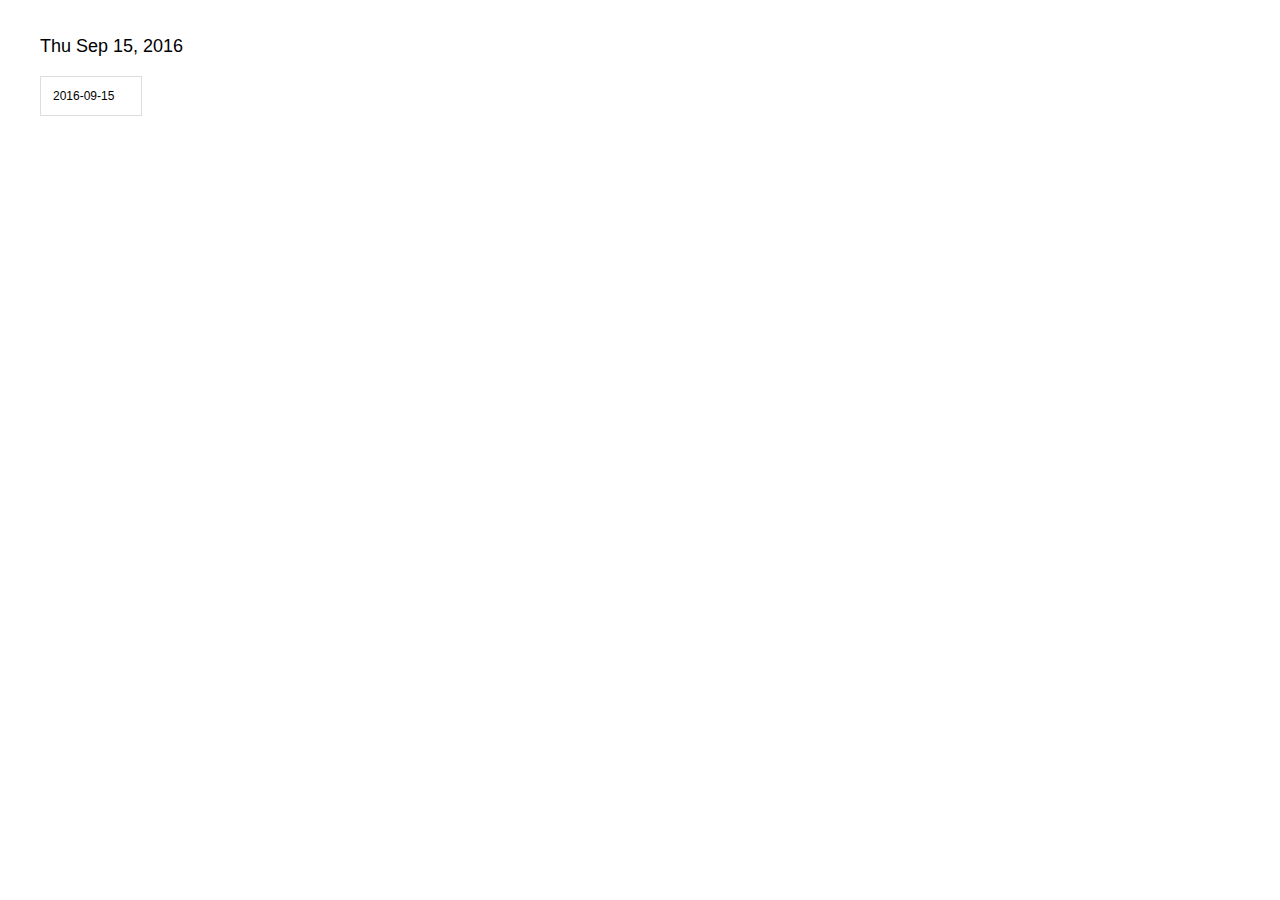
<file: 2-dropdown.html>
<!DOCTYPE HTML>
<html><head><meta charset="UTF-8"><title>Main</title><style>html,head,body { padding:0; margin:0; }
body { font-family: calibri, helvetica, arial, sans-serif; }</style><script type="text/javascript">
(function() {
'use strict';

function F2(fun)
{
  function wrapper(a) { return function(b) { return fun(a,b); }; }
  wrapper.arity = 2;
  wrapper.func = fun;
  return wrapper;
}

function F3(fun)
{
  function wrapper(a) {
    return function(b) { return function(c) { return fun(a, b, c); }; };
  }
  wrapper.arity = 3;
  wrapper.func = fun;
  return wrapper;
}

function F4(fun)
{
  function wrapper(a) { return function(b) { return function(c) {
    return function(d) { return fun(a, b, c, d); }; }; };
  }
  wrapper.arity = 4;
  wrapper.func = fun;
  return wrapper;
}

function F5(fun)
{
  function wrapper(a) { return function(b) { return function(c) {
    return function(d) { return function(e) { return fun(a, b, c, d, e); }; }; }; };
  }
  wrapper.arity = 5;
  wrapper.func = fun;
  return wrapper;
}

function F6(fun)
{
  function wrapper(a) { return function(b) { return function(c) {
    return function(d) { return function(e) { return function(f) {
    return fun(a, b, c, d, e, f); }; }; }; }; };
  }
  wrapper.arity = 6;
  wrapper.func = fun;
  return wrapper;
}

function F7(fun)
{
  function wrapper(a) { return function(b) { return function(c) {
    return function(d) { return function(e) { return function(f) {
    return function(g) { return fun(a, b, c, d, e, f, g); }; }; }; }; }; };
  }
  wrapper.arity = 7;
  wrapper.func = fun;
  return wrapper;
}

function F8(fun)
{
  function wrapper(a) { return function(b) { return function(c) {
    return function(d) { return function(e) { return function(f) {
    return function(g) { return function(h) {
    return fun(a, b, c, d, e, f, g, h); }; }; }; }; }; }; };
  }
  wrapper.arity = 8;
  wrapper.func = fun;
  return wrapper;
}

function F9(fun)
{
  function wrapper(a) { return function(b) { return function(c) {
    return function(d) { return function(e) { return function(f) {
    return function(g) { return function(h) { return function(i) {
    return fun(a, b, c, d, e, f, g, h, i); }; }; }; }; }; }; }; };
  }
  wrapper.arity = 9;
  wrapper.func = fun;
  return wrapper;
}

function A2(fun, a, b)
{
  return fun.arity === 2
    ? fun.func(a, b)
    : fun(a)(b);
}
function A3(fun, a, b, c)
{
  return fun.arity === 3
    ? fun.func(a, b, c)
    : fun(a)(b)(c);
}
function A4(fun, a, b, c, d)
{
  return fun.arity === 4
    ? fun.func(a, b, c, d)
    : fun(a)(b)(c)(d);
}
function A5(fun, a, b, c, d, e)
{
  return fun.arity === 5
    ? fun.func(a, b, c, d, e)
    : fun(a)(b)(c)(d)(e);
}
function A6(fun, a, b, c, d, e, f)
{
  return fun.arity === 6
    ? fun.func(a, b, c, d, e, f)
    : fun(a)(b)(c)(d)(e)(f);
}
function A7(fun, a, b, c, d, e, f, g)
{
  return fun.arity === 7
    ? fun.func(a, b, c, d, e, f, g)
    : fun(a)(b)(c)(d)(e)(f)(g);
}
function A8(fun, a, b, c, d, e, f, g, h)
{
  return fun.arity === 8
    ? fun.func(a, b, c, d, e, f, g, h)
    : fun(a)(b)(c)(d)(e)(f)(g)(h);
}
function A9(fun, a, b, c, d, e, f, g, h, i)
{
  return fun.arity === 9
    ? fun.func(a, b, c, d, e, f, g, h, i)
    : fun(a)(b)(c)(d)(e)(f)(g)(h)(i);
}
//import Native.List //

var _elm_lang$core$Native_Array = function() {

// A RRB-Tree has two distinct data types.
// Leaf -> "height"  is always 0
//         "table"   is an array of elements
// Node -> "height"  is always greater than 0
//         "table"   is an array of child nodes
//         "lengths" is an array of accumulated lengths of the child nodes

// M is the maximal table size. 32 seems fast. E is the allowed increase
// of search steps when concatting to find an index. Lower values will
// decrease balancing, but will increase search steps.
var M = 32;
var E = 2;

// An empty array.
var empty = {
	ctor: '_Array',
	height: 0,
	table: []
};


function get(i, array)
{
	if (i < 0 || i >= length(array))
	{
		throw new Error(
			'Index ' + i + ' is out of range. Check the length of ' +
			'your array first or use getMaybe or getWithDefault.');
	}
	return unsafeGet(i, array);
}


function unsafeGet(i, array)
{
	for (var x = array.height; x > 0; x--)
	{
		var slot = i >> (x * 5);
		while (array.lengths[slot] <= i)
		{
			slot++;
		}
		if (slot > 0)
		{
			i -= array.lengths[slot - 1];
		}
		array = array.table[slot];
	}
	return array.table[i];
}


// Sets the value at the index i. Only the nodes leading to i will get
// copied and updated.
function set(i, item, array)
{
	if (i < 0 || length(array) <= i)
	{
		return array;
	}
	return unsafeSet(i, item, array);
}


function unsafeSet(i, item, array)
{
	array = nodeCopy(array);

	if (array.height === 0)
	{
		array.table[i] = item;
	}
	else
	{
		var slot = getSlot(i, array);
		if (slot > 0)
		{
			i -= array.lengths[slot - 1];
		}
		array.table[slot] = unsafeSet(i, item, array.table[slot]);
	}
	return array;
}


function initialize(len, f)
{
	if (len <= 0)
	{
		return empty;
	}
	var h = Math.floor( Math.log(len) / Math.log(M) );
	return initialize_(f, h, 0, len);
}

function initialize_(f, h, from, to)
{
	if (h === 0)
	{
		var table = new Array((to - from) % (M + 1));
		for (var i = 0; i < table.length; i++)
		{
		  table[i] = f(from + i);
		}
		return {
			ctor: '_Array',
			height: 0,
			table: table
		};
	}

	var step = Math.pow(M, h);
	var table = new Array(Math.ceil((to - from) / step));
	var lengths = new Array(table.length);
	for (var i = 0; i < table.length; i++)
	{
		table[i] = initialize_(f, h - 1, from + (i * step), Math.min(from + ((i + 1) * step), to));
		lengths[i] = length(table[i]) + (i > 0 ? lengths[i-1] : 0);
	}
	return {
		ctor: '_Array',
		height: h,
		table: table,
		lengths: lengths
	};
}

function fromList(list)
{
	if (list.ctor === '[]')
	{
		return empty;
	}

	// Allocate M sized blocks (table) and write list elements to it.
	var table = new Array(M);
	var nodes = [];
	var i = 0;

	while (list.ctor !== '[]')
	{
		table[i] = list._0;
		list = list._1;
		i++;

		// table is full, so we can push a leaf containing it into the
		// next node.
		if (i === M)
		{
			var leaf = {
				ctor: '_Array',
				height: 0,
				table: table
			};
			fromListPush(leaf, nodes);
			table = new Array(M);
			i = 0;
		}
	}

	// Maybe there is something left on the table.
	if (i > 0)
	{
		var leaf = {
			ctor: '_Array',
			height: 0,
			table: table.splice(0, i)
		};
		fromListPush(leaf, nodes);
	}

	// Go through all of the nodes and eventually push them into higher nodes.
	for (var h = 0; h < nodes.length - 1; h++)
	{
		if (nodes[h].table.length > 0)
		{
			fromListPush(nodes[h], nodes);
		}
	}

	var head = nodes[nodes.length - 1];
	if (head.height > 0 && head.table.length === 1)
	{
		return head.table[0];
	}
	else
	{
		return head;
	}
}

// Push a node into a higher node as a child.
function fromListPush(toPush, nodes)
{
	var h = toPush.height;

	// Maybe the node on this height does not exist.
	if (nodes.length === h)
	{
		var node = {
			ctor: '_Array',
			height: h + 1,
			table: [],
			lengths: []
		};
		nodes.push(node);
	}

	nodes[h].table.push(toPush);
	var len = length(toPush);
	if (nodes[h].lengths.length > 0)
	{
		len += nodes[h].lengths[nodes[h].lengths.length - 1];
	}
	nodes[h].lengths.push(len);

	if (nodes[h].table.length === M)
	{
		fromListPush(nodes[h], nodes);
		nodes[h] = {
			ctor: '_Array',
			height: h + 1,
			table: [],
			lengths: []
		};
	}
}

// Pushes an item via push_ to the bottom right of a tree.
function push(item, a)
{
	var pushed = push_(item, a);
	if (pushed !== null)
	{
		return pushed;
	}

	var newTree = create(item, a.height);
	return siblise(a, newTree);
}

// Recursively tries to push an item to the bottom-right most
// tree possible. If there is no space left for the item,
// null will be returned.
function push_(item, a)
{
	// Handle resursion stop at leaf level.
	if (a.height === 0)
	{
		if (a.table.length < M)
		{
			var newA = {
				ctor: '_Array',
				height: 0,
				table: a.table.slice()
			};
			newA.table.push(item);
			return newA;
		}
		else
		{
		  return null;
		}
	}

	// Recursively push
	var pushed = push_(item, botRight(a));

	// There was space in the bottom right tree, so the slot will
	// be updated.
	if (pushed !== null)
	{
		var newA = nodeCopy(a);
		newA.table[newA.table.length - 1] = pushed;
		newA.lengths[newA.lengths.length - 1]++;
		return newA;
	}

	// When there was no space left, check if there is space left
	// for a new slot with a tree which contains only the item
	// at the bottom.
	if (a.table.length < M)
	{
		var newSlot = create(item, a.height - 1);
		var newA = nodeCopy(a);
		newA.table.push(newSlot);
		newA.lengths.push(newA.lengths[newA.lengths.length - 1] + length(newSlot));
		return newA;
	}
	else
	{
		return null;
	}
}

// Converts an array into a list of elements.
function toList(a)
{
	return toList_(_elm_lang$core$Native_List.Nil, a);
}

function toList_(list, a)
{
	for (var i = a.table.length - 1; i >= 0; i--)
	{
		list =
			a.height === 0
				? _elm_lang$core$Native_List.Cons(a.table[i], list)
				: toList_(list, a.table[i]);
	}
	return list;
}

// Maps a function over the elements of an array.
function map(f, a)
{
	var newA = {
		ctor: '_Array',
		height: a.height,
		table: new Array(a.table.length)
	};
	if (a.height > 0)
	{
		newA.lengths = a.lengths;
	}
	for (var i = 0; i < a.table.length; i++)
	{
		newA.table[i] =
			a.height === 0
				? f(a.table[i])
				: map(f, a.table[i]);
	}
	return newA;
}

// Maps a function over the elements with their index as first argument.
function indexedMap(f, a)
{
	return indexedMap_(f, a, 0);
}

function indexedMap_(f, a, from)
{
	var newA = {
		ctor: '_Array',
		height: a.height,
		table: new Array(a.table.length)
	};
	if (a.height > 0)
	{
		newA.lengths = a.lengths;
	}
	for (var i = 0; i < a.table.length; i++)
	{
		newA.table[i] =
			a.height === 0
				? A2(f, from + i, a.table[i])
				: indexedMap_(f, a.table[i], i == 0 ? from : from + a.lengths[i - 1]);
	}
	return newA;
}

function foldl(f, b, a)
{
	if (a.height === 0)
	{
		for (var i = 0; i < a.table.length; i++)
		{
			b = A2(f, a.table[i], b);
		}
	}
	else
	{
		for (var i = 0; i < a.table.length; i++)
		{
			b = foldl(f, b, a.table[i]);
		}
	}
	return b;
}

function foldr(f, b, a)
{
	if (a.height === 0)
	{
		for (var i = a.table.length; i--; )
		{
			b = A2(f, a.table[i], b);
		}
	}
	else
	{
		for (var i = a.table.length; i--; )
		{
			b = foldr(f, b, a.table[i]);
		}
	}
	return b;
}

// TODO: currently, it slices the right, then the left. This can be
// optimized.
function slice(from, to, a)
{
	if (from < 0)
	{
		from += length(a);
	}
	if (to < 0)
	{
		to += length(a);
	}
	return sliceLeft(from, sliceRight(to, a));
}

function sliceRight(to, a)
{
	if (to === length(a))
	{
		return a;
	}

	// Handle leaf level.
	if (a.height === 0)
	{
		var newA = { ctor:'_Array', height:0 };
		newA.table = a.table.slice(0, to);
		return newA;
	}

	// Slice the right recursively.
	var right = getSlot(to, a);
	var sliced = sliceRight(to - (right > 0 ? a.lengths[right - 1] : 0), a.table[right]);

	// Maybe the a node is not even needed, as sliced contains the whole slice.
	if (right === 0)
	{
		return sliced;
	}

	// Create new node.
	var newA = {
		ctor: '_Array',
		height: a.height,
		table: a.table.slice(0, right),
		lengths: a.lengths.slice(0, right)
	};
	if (sliced.table.length > 0)
	{
		newA.table[right] = sliced;
		newA.lengths[right] = length(sliced) + (right > 0 ? newA.lengths[right - 1] : 0);
	}
	return newA;
}

function sliceLeft(from, a)
{
	if (from === 0)
	{
		return a;
	}

	// Handle leaf level.
	if (a.height === 0)
	{
		var newA = { ctor:'_Array', height:0 };
		newA.table = a.table.slice(from, a.table.length + 1);
		return newA;
	}

	// Slice the left recursively.
	var left = getSlot(from, a);
	var sliced = sliceLeft(from - (left > 0 ? a.lengths[left - 1] : 0), a.table[left]);

	// Maybe the a node is not even needed, as sliced contains the whole slice.
	if (left === a.table.length - 1)
	{
		return sliced;
	}

	// Create new node.
	var newA = {
		ctor: '_Array',
		height: a.height,
		table: a.table.slice(left, a.table.length + 1),
		lengths: new Array(a.table.length - left)
	};
	newA.table[0] = sliced;
	var len = 0;
	for (var i = 0; i < newA.table.length; i++)
	{
		len += length(newA.table[i]);
		newA.lengths[i] = len;
	}

	return newA;
}

// Appends two trees.
function append(a,b)
{
	if (a.table.length === 0)
	{
		return b;
	}
	if (b.table.length === 0)
	{
		return a;
	}

	var c = append_(a, b);

	// Check if both nodes can be crunshed together.
	if (c[0].table.length + c[1].table.length <= M)
	{
		if (c[0].table.length === 0)
		{
			return c[1];
		}
		if (c[1].table.length === 0)
		{
			return c[0];
		}

		// Adjust .table and .lengths
		c[0].table = c[0].table.concat(c[1].table);
		if (c[0].height > 0)
		{
			var len = length(c[0]);
			for (var i = 0; i < c[1].lengths.length; i++)
			{
				c[1].lengths[i] += len;
			}
			c[0].lengths = c[0].lengths.concat(c[1].lengths);
		}

		return c[0];
	}

	if (c[0].height > 0)
	{
		var toRemove = calcToRemove(a, b);
		if (toRemove > E)
		{
			c = shuffle(c[0], c[1], toRemove);
		}
	}

	return siblise(c[0], c[1]);
}

// Returns an array of two nodes; right and left. One node _may_ be empty.
function append_(a, b)
{
	if (a.height === 0 && b.height === 0)
	{
		return [a, b];
	}

	if (a.height !== 1 || b.height !== 1)
	{
		if (a.height === b.height)
		{
			a = nodeCopy(a);
			b = nodeCopy(b);
			var appended = append_(botRight(a), botLeft(b));

			insertRight(a, appended[1]);
			insertLeft(b, appended[0]);
		}
		else if (a.height > b.height)
		{
			a = nodeCopy(a);
			var appended = append_(botRight(a), b);

			insertRight(a, appended[0]);
			b = parentise(appended[1], appended[1].height + 1);
		}
		else
		{
			b = nodeCopy(b);
			var appended = append_(a, botLeft(b));

			var left = appended[0].table.length === 0 ? 0 : 1;
			var right = left === 0 ? 1 : 0;
			insertLeft(b, appended[left]);
			a = parentise(appended[right], appended[right].height + 1);
		}
	}

	// Check if balancing is needed and return based on that.
	if (a.table.length === 0 || b.table.length === 0)
	{
		return [a, b];
	}

	var toRemove = calcToRemove(a, b);
	if (toRemove <= E)
	{
		return [a, b];
	}
	return shuffle(a, b, toRemove);
}

// Helperfunctions for append_. Replaces a child node at the side of the parent.
function insertRight(parent, node)
{
	var index = parent.table.length - 1;
	parent.table[index] = node;
	parent.lengths[index] = length(node);
	parent.lengths[index] += index > 0 ? parent.lengths[index - 1] : 0;
}

function insertLeft(parent, node)
{
	if (node.table.length > 0)
	{
		parent.table[0] = node;
		parent.lengths[0] = length(node);

		var len = length(parent.table[0]);
		for (var i = 1; i < parent.lengths.length; i++)
		{
			len += length(parent.table[i]);
			parent.lengths[i] = len;
		}
	}
	else
	{
		parent.table.shift();
		for (var i = 1; i < parent.lengths.length; i++)
		{
			parent.lengths[i] = parent.lengths[i] - parent.lengths[0];
		}
		parent.lengths.shift();
	}
}

// Returns the extra search steps for E. Refer to the paper.
function calcToRemove(a, b)
{
	var subLengths = 0;
	for (var i = 0; i < a.table.length; i++)
	{
		subLengths += a.table[i].table.length;
	}
	for (var i = 0; i < b.table.length; i++)
	{
		subLengths += b.table[i].table.length;
	}

	var toRemove = a.table.length + b.table.length;
	return toRemove - (Math.floor((subLengths - 1) / M) + 1);
}

// get2, set2 and saveSlot are helpers for accessing elements over two arrays.
function get2(a, b, index)
{
	return index < a.length
		? a[index]
		: b[index - a.length];
}

function set2(a, b, index, value)
{
	if (index < a.length)
	{
		a[index] = value;
	}
	else
	{
		b[index - a.length] = value;
	}
}

function saveSlot(a, b, index, slot)
{
	set2(a.table, b.table, index, slot);

	var l = (index === 0 || index === a.lengths.length)
		? 0
		: get2(a.lengths, a.lengths, index - 1);

	set2(a.lengths, b.lengths, index, l + length(slot));
}

// Creates a node or leaf with a given length at their arrays for perfomance.
// Is only used by shuffle.
function createNode(h, length)
{
	if (length < 0)
	{
		length = 0;
	}
	var a = {
		ctor: '_Array',
		height: h,
		table: new Array(length)
	};
	if (h > 0)
	{
		a.lengths = new Array(length);
	}
	return a;
}

// Returns an array of two balanced nodes.
function shuffle(a, b, toRemove)
{
	var newA = createNode(a.height, Math.min(M, a.table.length + b.table.length - toRemove));
	var newB = createNode(a.height, newA.table.length - (a.table.length + b.table.length - toRemove));

	// Skip the slots with size M. More precise: copy the slot references
	// to the new node
	var read = 0;
	while (get2(a.table, b.table, read).table.length % M === 0)
	{
		set2(newA.table, newB.table, read, get2(a.table, b.table, read));
		set2(newA.lengths, newB.lengths, read, get2(a.lengths, b.lengths, read));
		read++;
	}

	// Pulling items from left to right, caching in a slot before writing
	// it into the new nodes.
	var write = read;
	var slot = new createNode(a.height - 1, 0);
	var from = 0;

	// If the current slot is still containing data, then there will be at
	// least one more write, so we do not break this loop yet.
	while (read - write - (slot.table.length > 0 ? 1 : 0) < toRemove)
	{
		// Find out the max possible items for copying.
		var source = get2(a.table, b.table, read);
		var to = Math.min(M - slot.table.length, source.table.length);

		// Copy and adjust size table.
		slot.table = slot.table.concat(source.table.slice(from, to));
		if (slot.height > 0)
		{
			var len = slot.lengths.length;
			for (var i = len; i < len + to - from; i++)
			{
				slot.lengths[i] = length(slot.table[i]);
				slot.lengths[i] += (i > 0 ? slot.lengths[i - 1] : 0);
			}
		}

		from += to;

		// Only proceed to next slots[i] if the current one was
		// fully copied.
		if (source.table.length <= to)
		{
			read++; from = 0;
		}

		// Only create a new slot if the current one is filled up.
		if (slot.table.length === M)
		{
			saveSlot(newA, newB, write, slot);
			slot = createNode(a.height - 1, 0);
			write++;
		}
	}

	// Cleanup after the loop. Copy the last slot into the new nodes.
	if (slot.table.length > 0)
	{
		saveSlot(newA, newB, write, slot);
		write++;
	}

	// Shift the untouched slots to the left
	while (read < a.table.length + b.table.length )
	{
		saveSlot(newA, newB, write, get2(a.table, b.table, read));
		read++;
		write++;
	}

	return [newA, newB];
}

// Navigation functions
function botRight(a)
{
	return a.table[a.table.length - 1];
}
function botLeft(a)
{
	return a.table[0];
}

// Copies a node for updating. Note that you should not use this if
// only updating only one of "table" or "lengths" for performance reasons.
function nodeCopy(a)
{
	var newA = {
		ctor: '_Array',
		height: a.height,
		table: a.table.slice()
	};
	if (a.height > 0)
	{
		newA.lengths = a.lengths.slice();
	}
	return newA;
}

// Returns how many items are in the tree.
function length(array)
{
	if (array.height === 0)
	{
		return array.table.length;
	}
	else
	{
		return array.lengths[array.lengths.length - 1];
	}
}

// Calculates in which slot of "table" the item probably is, then
// find the exact slot via forward searching in  "lengths". Returns the index.
function getSlot(i, a)
{
	var slot = i >> (5 * a.height);
	while (a.lengths[slot] <= i)
	{
		slot++;
	}
	return slot;
}

// Recursively creates a tree with a given height containing
// only the given item.
function create(item, h)
{
	if (h === 0)
	{
		return {
			ctor: '_Array',
			height: 0,
			table: [item]
		};
	}
	return {
		ctor: '_Array',
		height: h,
		table: [create(item, h - 1)],
		lengths: [1]
	};
}

// Recursively creates a tree that contains the given tree.
function parentise(tree, h)
{
	if (h === tree.height)
	{
		return tree;
	}

	return {
		ctor: '_Array',
		height: h,
		table: [parentise(tree, h - 1)],
		lengths: [length(tree)]
	};
}

// Emphasizes blood brotherhood beneath two trees.
function siblise(a, b)
{
	return {
		ctor: '_Array',
		height: a.height + 1,
		table: [a, b],
		lengths: [length(a), length(a) + length(b)]
	};
}

function toJSArray(a)
{
	var jsArray = new Array(length(a));
	toJSArray_(jsArray, 0, a);
	return jsArray;
}

function toJSArray_(jsArray, i, a)
{
	for (var t = 0; t < a.table.length; t++)
	{
		if (a.height === 0)
		{
			jsArray[i + t] = a.table[t];
		}
		else
		{
			var inc = t === 0 ? 0 : a.lengths[t - 1];
			toJSArray_(jsArray, i + inc, a.table[t]);
		}
	}
}

function fromJSArray(jsArray)
{
	if (jsArray.length === 0)
	{
		return empty;
	}
	var h = Math.floor(Math.log(jsArray.length) / Math.log(M));
	return fromJSArray_(jsArray, h, 0, jsArray.length);
}

function fromJSArray_(jsArray, h, from, to)
{
	if (h === 0)
	{
		return {
			ctor: '_Array',
			height: 0,
			table: jsArray.slice(from, to)
		};
	}

	var step = Math.pow(M, h);
	var table = new Array(Math.ceil((to - from) / step));
	var lengths = new Array(table.length);
	for (var i = 0; i < table.length; i++)
	{
		table[i] = fromJSArray_(jsArray, h - 1, from + (i * step), Math.min(from + ((i + 1) * step), to));
		lengths[i] = length(table[i]) + (i > 0 ? lengths[i - 1] : 0);
	}
	return {
		ctor: '_Array',
		height: h,
		table: table,
		lengths: lengths
	};
}

return {
	empty: empty,
	fromList: fromList,
	toList: toList,
	initialize: F2(initialize),
	append: F2(append),
	push: F2(push),
	slice: F3(slice),
	get: F2(get),
	set: F3(set),
	map: F2(map),
	indexedMap: F2(indexedMap),
	foldl: F3(foldl),
	foldr: F3(foldr),
	length: length,

	toJSArray: toJSArray,
	fromJSArray: fromJSArray
};

}();//import Native.Utils //

var _elm_lang$core$Native_Basics = function() {

function div(a, b)
{
	return (a / b) | 0;
}
function rem(a, b)
{
	return a % b;
}
function mod(a, b)
{
	if (b === 0)
	{
		throw new Error('Cannot perform mod 0. Division by zero error.');
	}
	var r = a % b;
	var m = a === 0 ? 0 : (b > 0 ? (a >= 0 ? r : r + b) : -mod(-a, -b));

	return m === b ? 0 : m;
}
function logBase(base, n)
{
	return Math.log(n) / Math.log(base);
}
function negate(n)
{
	return -n;
}
function abs(n)
{
	return n < 0 ? -n : n;
}

function min(a, b)
{
	return _elm_lang$core$Native_Utils.cmp(a, b) < 0 ? a : b;
}
function max(a, b)
{
	return _elm_lang$core$Native_Utils.cmp(a, b) > 0 ? a : b;
}
function clamp(lo, hi, n)
{
	return _elm_lang$core$Native_Utils.cmp(n, lo) < 0
		? lo
		: _elm_lang$core$Native_Utils.cmp(n, hi) > 0
			? hi
			: n;
}

var ord = ['LT', 'EQ', 'GT'];

function compare(x, y)
{
	return { ctor: ord[_elm_lang$core$Native_Utils.cmp(x, y) + 1] };
}

function xor(a, b)
{
	return a !== b;
}
function not(b)
{
	return !b;
}
function isInfinite(n)
{
	return n === Infinity || n === -Infinity;
}

function truncate(n)
{
	return n | 0;
}

function degrees(d)
{
	return d * Math.PI / 180;
}
function turns(t)
{
	return 2 * Math.PI * t;
}
function fromPolar(point)
{
	var r = point._0;
	var t = point._1;
	return _elm_lang$core$Native_Utils.Tuple2(r * Math.cos(t), r * Math.sin(t));
}
function toPolar(point)
{
	var x = point._0;
	var y = point._1;
	return _elm_lang$core$Native_Utils.Tuple2(Math.sqrt(x * x + y * y), Math.atan2(y, x));
}

return {
	div: F2(div),
	rem: F2(rem),
	mod: F2(mod),

	pi: Math.PI,
	e: Math.E,
	cos: Math.cos,
	sin: Math.sin,
	tan: Math.tan,
	acos: Math.acos,
	asin: Math.asin,
	atan: Math.atan,
	atan2: F2(Math.atan2),

	degrees: degrees,
	turns: turns,
	fromPolar: fromPolar,
	toPolar: toPolar,

	sqrt: Math.sqrt,
	logBase: F2(logBase),
	negate: negate,
	abs: abs,
	min: F2(min),
	max: F2(max),
	clamp: F3(clamp),
	compare: F2(compare),

	xor: F2(xor),
	not: not,

	truncate: truncate,
	ceiling: Math.ceil,
	floor: Math.floor,
	round: Math.round,
	toFloat: function(x) { return x; },
	isNaN: isNaN,
	isInfinite: isInfinite
};

}();//import //

var _elm_lang$core$Native_Utils = function() {

// COMPARISONS

function eq(x, y)
{
	var stack = [];
	var isEqual = eqHelp(x, y, 0, stack);
	var pair;
	while (isEqual && (pair = stack.pop()))
	{
		isEqual = eqHelp(pair.x, pair.y, 0, stack);
	}
	return isEqual;
}


function eqHelp(x, y, depth, stack)
{
	if (depth > 100)
	{
		stack.push({ x: x, y: y });
		return true;
	}

	if (x === y)
	{
		return true;
	}

	if (typeof x !== 'object')
	{
		if (typeof x === 'function')
		{
			throw new Error(
				'Trying to use `(==)` on functions. There is no way to know if functions are "the same" in the Elm sense.'
				+ ' Read more about this at http://package.elm-lang.org/packages/elm-lang/core/latest/Basics#=='
				+ ' which describes why it is this way and what the better version will look like.'
			);
		}
		return false;
	}

	if (x === null || y === null)
	{
		return false
	}

	if (x instanceof Date)
	{
		return x.getTime() === y.getTime();
	}

	if (!('ctor' in x))
	{
		for (var key in x)
		{
			if (!eqHelp(x[key], y[key], depth + 1, stack))
			{
				return false;
			}
		}
		return true;
	}

	// convert Dicts and Sets to lists
	if (x.ctor === 'RBNode_elm_builtin' || x.ctor === 'RBEmpty_elm_builtin')
	{
		x = _elm_lang$core$Dict$toList(x);
		y = _elm_lang$core$Dict$toList(y);
	}
	if (x.ctor === 'Set_elm_builtin')
	{
		x = _elm_lang$core$Set$toList(x);
		y = _elm_lang$core$Set$toList(y);
	}

	// check if lists are equal without recursion
	if (x.ctor === '::')
	{
		var a = x;
		var b = y;
		while (a.ctor === '::' && b.ctor === '::')
		{
			if (!eqHelp(a._0, b._0, depth + 1, stack))
			{
				return false;
			}
			a = a._1;
			b = b._1;
		}
		return a.ctor === b.ctor;
	}

	// check if Arrays are equal
	if (x.ctor === '_Array')
	{
		var xs = _elm_lang$core$Native_Array.toJSArray(x);
		var ys = _elm_lang$core$Native_Array.toJSArray(y);
		if (xs.length !== ys.length)
		{
			return false;
		}
		for (var i = 0; i < xs.length; i++)
		{
			if (!eqHelp(xs[i], ys[i], depth + 1, stack))
			{
				return false;
			}
		}
		return true;
	}

	if (!eqHelp(x.ctor, y.ctor, depth + 1, stack))
	{
		return false;
	}

	for (var key in x)
	{
		if (!eqHelp(x[key], y[key], depth + 1, stack))
		{
			return false;
		}
	}
	return true;
}

// Code in Generate/JavaScript.hs, Basics.js, and List.js depends on
// the particular integer values assigned to LT, EQ, and GT.

var LT = -1, EQ = 0, GT = 1;

function cmp(x, y)
{
	if (typeof x !== 'object')
	{
		return x === y ? EQ : x < y ? LT : GT;
	}

	if (x instanceof String)
	{
		var a = x.valueOf();
		var b = y.valueOf();
		return a === b ? EQ : a < b ? LT : GT;
	}

	if (x.ctor === '::' || x.ctor === '[]')
	{
		while (x.ctor === '::' && y.ctor === '::')
		{
			var ord = cmp(x._0, y._0);
			if (ord !== EQ)
			{
				return ord;
			}
			x = x._1;
			y = y._1;
		}
		return x.ctor === y.ctor ? EQ : x.ctor === '[]' ? LT : GT;
	}

	if (x.ctor.slice(0, 6) === '_Tuple')
	{
		var ord;
		var n = x.ctor.slice(6) - 0;
		var err = 'cannot compare tuples with more than 6 elements.';
		if (n === 0) return EQ;
		if (n >= 1) { ord = cmp(x._0, y._0); if (ord !== EQ) return ord;
		if (n >= 2) { ord = cmp(x._1, y._1); if (ord !== EQ) return ord;
		if (n >= 3) { ord = cmp(x._2, y._2); if (ord !== EQ) return ord;
		if (n >= 4) { ord = cmp(x._3, y._3); if (ord !== EQ) return ord;
		if (n >= 5) { ord = cmp(x._4, y._4); if (ord !== EQ) return ord;
		if (n >= 6) { ord = cmp(x._5, y._5); if (ord !== EQ) return ord;
		if (n >= 7) throw new Error('Comparison error: ' + err); } } } } } }
		return EQ;
	}

	throw new Error(
		'Comparison error: comparison is only defined on ints, '
		+ 'floats, times, chars, strings, lists of comparable values, '
		+ 'and tuples of comparable values.'
	);
}


// COMMON VALUES

var Tuple0 = {
	ctor: '_Tuple0'
};

function Tuple2(x, y)
{
	return {
		ctor: '_Tuple2',
		_0: x,
		_1: y
	};
}

function chr(c)
{
	return new String(c);
}


// GUID

var count = 0;
function guid(_)
{
	return count++;
}


// RECORDS

function update(oldRecord, updatedFields)
{
	var newRecord = {};
	for (var key in oldRecord)
	{
		var value = (key in updatedFields) ? updatedFields[key] : oldRecord[key];
		newRecord[key] = value;
	}
	return newRecord;
}


//// LIST STUFF ////

var Nil = { ctor: '[]' };

function Cons(hd, tl)
{
	return {
		ctor: '::',
		_0: hd,
		_1: tl
	};
}

function append(xs, ys)
{
	// append Strings
	if (typeof xs === 'string')
	{
		return xs + ys;
	}

	// append Lists
	if (xs.ctor === '[]')
	{
		return ys;
	}
	var root = Cons(xs._0, Nil);
	var curr = root;
	xs = xs._1;
	while (xs.ctor !== '[]')
	{
		curr._1 = Cons(xs._0, Nil);
		xs = xs._1;
		curr = curr._1;
	}
	curr._1 = ys;
	return root;
}


// CRASHES

function crash(moduleName, region)
{
	return function(message) {
		throw new Error(
			'Ran into a `Debug.crash` in module `' + moduleName + '` ' + regionToString(region) + '\n'
			+ 'The message provided by the code author is:\n\n    '
			+ message
		);
	};
}

function crashCase(moduleName, region, value)
{
	return function(message) {
		throw new Error(
			'Ran into a `Debug.crash` in module `' + moduleName + '`\n\n'
			+ 'This was caused by the `case` expression ' + regionToString(region) + '.\n'
			+ 'One of the branches ended with a crash and the following value got through:\n\n    ' + toString(value) + '\n\n'
			+ 'The message provided by the code author is:\n\n    '
			+ message
		);
	};
}

function regionToString(region)
{
	if (region.start.line == region.end.line)
	{
		return 'on line ' + region.start.line;
	}
	return 'between lines ' + region.start.line + ' and ' + region.end.line;
}


// TO STRING

function toString(v)
{
	var type = typeof v;
	if (type === 'function')
	{
		var name = v.func ? v.func.name : v.name;
		return '<function' + (name === '' ? '' : ':') + name + '>';
	}

	if (type === 'boolean')
	{
		return v ? 'True' : 'False';
	}

	if (type === 'number')
	{
		return v + '';
	}

	if (v instanceof String)
	{
		return '\'' + addSlashes(v, true) + '\'';
	}

	if (type === 'string')
	{
		return '"' + addSlashes(v, false) + '"';
	}

	if (v === null)
	{
		return 'null';
	}

	if (type === 'object' && 'ctor' in v)
	{
		var ctorStarter = v.ctor.substring(0, 5);

		if (ctorStarter === '_Tupl')
		{
			var output = [];
			for (var k in v)
			{
				if (k === 'ctor') continue;
				output.push(toString(v[k]));
			}
			return '(' + output.join(',') + ')';
		}

		if (ctorStarter === '_Task')
		{
			return '<task>'
		}

		if (v.ctor === '_Array')
		{
			var list = _elm_lang$core$Array$toList(v);
			return 'Array.fromList ' + toString(list);
		}

		if (v.ctor === '<decoder>')
		{
			return '<decoder>';
		}

		if (v.ctor === '_Process')
		{
			return '<process:' + v.id + '>';
		}

		if (v.ctor === '::')
		{
			var output = '[' + toString(v._0);
			v = v._1;
			while (v.ctor === '::')
			{
				output += ',' + toString(v._0);
				v = v._1;
			}
			return output + ']';
		}

		if (v.ctor === '[]')
		{
			return '[]';
		}

		if (v.ctor === 'Set_elm_builtin')
		{
			return 'Set.fromList ' + toString(_elm_lang$core$Set$toList(v));
		}

		if (v.ctor === 'RBNode_elm_builtin' || v.ctor === 'RBEmpty_elm_builtin')
		{
			return 'Dict.fromList ' + toString(_elm_lang$core$Dict$toList(v));
		}

		var output = '';
		for (var i in v)
		{
			if (i === 'ctor') continue;
			var str = toString(v[i]);
			var c0 = str[0];
			var parenless = c0 === '{' || c0 === '(' || c0 === '<' || c0 === '"' || str.indexOf(' ') < 0;
			output += ' ' + (parenless ? str : '(' + str + ')');
		}
		return v.ctor + output;
	}

	if (type === 'object')
	{
		if (v instanceof Date)
		{
			return '<' + v.toString() + '>';
		}

		if (v.elm_web_socket)
		{
			return '<websocket>';
		}

		var output = [];
		for (var k in v)
		{
			output.push(k + ' = ' + toString(v[k]));
		}
		if (output.length === 0)
		{
			return '{}';
		}
		return '{ ' + output.join(', ') + ' }';
	}

	return '<internal structure>';
}

function addSlashes(str, isChar)
{
	var s = str.replace(/\\/g, '\\\\')
			  .replace(/\n/g, '\\n')
			  .replace(/\t/g, '\\t')
			  .replace(/\r/g, '\\r')
			  .replace(/\v/g, '\\v')
			  .replace(/\0/g, '\\0');
	if (isChar)
	{
		return s.replace(/\'/g, '\\\'');
	}
	else
	{
		return s.replace(/\"/g, '\\"');
	}
}


return {
	eq: eq,
	cmp: cmp,
	Tuple0: Tuple0,
	Tuple2: Tuple2,
	chr: chr,
	update: update,
	guid: guid,

	append: F2(append),

	crash: crash,
	crashCase: crashCase,

	toString: toString
};

}();var _elm_lang$core$Basics$uncurry = F2(
	function (f, _p0) {
		var _p1 = _p0;
		return A2(f, _p1._0, _p1._1);
	});
var _elm_lang$core$Basics$curry = F3(
	function (f, a, b) {
		return f(
			{ctor: '_Tuple2', _0: a, _1: b});
	});
var _elm_lang$core$Basics$flip = F3(
	function (f, b, a) {
		return A2(f, a, b);
	});
var _elm_lang$core$Basics$snd = function (_p2) {
	var _p3 = _p2;
	return _p3._1;
};
var _elm_lang$core$Basics$fst = function (_p4) {
	var _p5 = _p4;
	return _p5._0;
};
var _elm_lang$core$Basics$always = F2(
	function (a, _p6) {
		return a;
	});
var _elm_lang$core$Basics$identity = function (x) {
	return x;
};
var _elm_lang$core$Basics_ops = _elm_lang$core$Basics_ops || {};
_elm_lang$core$Basics_ops['<|'] = F2(
	function (f, x) {
		return f(x);
	});
var _elm_lang$core$Basics_ops = _elm_lang$core$Basics_ops || {};
_elm_lang$core$Basics_ops['|>'] = F2(
	function (x, f) {
		return f(x);
	});
var _elm_lang$core$Basics_ops = _elm_lang$core$Basics_ops || {};
_elm_lang$core$Basics_ops['>>'] = F3(
	function (f, g, x) {
		return g(
			f(x));
	});
var _elm_lang$core$Basics_ops = _elm_lang$core$Basics_ops || {};
_elm_lang$core$Basics_ops['<<'] = F3(
	function (g, f, x) {
		return g(
			f(x));
	});
var _elm_lang$core$Basics_ops = _elm_lang$core$Basics_ops || {};
_elm_lang$core$Basics_ops['++'] = _elm_lang$core$Native_Utils.append;
var _elm_lang$core$Basics$toString = _elm_lang$core$Native_Utils.toString;
var _elm_lang$core$Basics$isInfinite = _elm_lang$core$Native_Basics.isInfinite;
var _elm_lang$core$Basics$isNaN = _elm_lang$core$Native_Basics.isNaN;
var _elm_lang$core$Basics$toFloat = _elm_lang$core$Native_Basics.toFloat;
var _elm_lang$core$Basics$ceiling = _elm_lang$core$Native_Basics.ceiling;
var _elm_lang$core$Basics$floor = _elm_lang$core$Native_Basics.floor;
var _elm_lang$core$Basics$truncate = _elm_lang$core$Native_Basics.truncate;
var _elm_lang$core$Basics$round = _elm_lang$core$Native_Basics.round;
var _elm_lang$core$Basics$not = _elm_lang$core$Native_Basics.not;
var _elm_lang$core$Basics$xor = _elm_lang$core$Native_Basics.xor;
var _elm_lang$core$Basics_ops = _elm_lang$core$Basics_ops || {};
_elm_lang$core$Basics_ops['||'] = _elm_lang$core$Native_Basics.or;
var _elm_lang$core$Basics_ops = _elm_lang$core$Basics_ops || {};
_elm_lang$core$Basics_ops['&&'] = _elm_lang$core$Native_Basics.and;
var _elm_lang$core$Basics$max = _elm_lang$core$Native_Basics.max;
var _elm_lang$core$Basics$min = _elm_lang$core$Native_Basics.min;
var _elm_lang$core$Basics$compare = _elm_lang$core$Native_Basics.compare;
var _elm_lang$core$Basics_ops = _elm_lang$core$Basics_ops || {};
_elm_lang$core$Basics_ops['>='] = _elm_lang$core$Native_Basics.ge;
var _elm_lang$core$Basics_ops = _elm_lang$core$Basics_ops || {};
_elm_lang$core$Basics_ops['<='] = _elm_lang$core$Native_Basics.le;
var _elm_lang$core$Basics_ops = _elm_lang$core$Basics_ops || {};
_elm_lang$core$Basics_ops['>'] = _elm_lang$core$Native_Basics.gt;
var _elm_lang$core$Basics_ops = _elm_lang$core$Basics_ops || {};
_elm_lang$core$Basics_ops['<'] = _elm_lang$core$Native_Basics.lt;
var _elm_lang$core$Basics_ops = _elm_lang$core$Basics_ops || {};
_elm_lang$core$Basics_ops['/='] = _elm_lang$core$Native_Basics.neq;
var _elm_lang$core$Basics_ops = _elm_lang$core$Basics_ops || {};
_elm_lang$core$Basics_ops['=='] = _elm_lang$core$Native_Basics.eq;
var _elm_lang$core$Basics$e = _elm_lang$core$Native_Basics.e;
var _elm_lang$core$Basics$pi = _elm_lang$core$Native_Basics.pi;
var _elm_lang$core$Basics$clamp = _elm_lang$core$Native_Basics.clamp;
var _elm_lang$core$Basics$logBase = _elm_lang$core$Native_Basics.logBase;
var _elm_lang$core$Basics$abs = _elm_lang$core$Native_Basics.abs;
var _elm_lang$core$Basics$negate = _elm_lang$core$Native_Basics.negate;
var _elm_lang$core$Basics$sqrt = _elm_lang$core$Native_Basics.sqrt;
var _elm_lang$core$Basics$atan2 = _elm_lang$core$Native_Basics.atan2;
var _elm_lang$core$Basics$atan = _elm_lang$core$Native_Basics.atan;
var _elm_lang$core$Basics$asin = _elm_lang$core$Native_Basics.asin;
var _elm_lang$core$Basics$acos = _elm_lang$core$Native_Basics.acos;
var _elm_lang$core$Basics$tan = _elm_lang$core$Native_Basics.tan;
var _elm_lang$core$Basics$sin = _elm_lang$core$Native_Basics.sin;
var _elm_lang$core$Basics$cos = _elm_lang$core$Native_Basics.cos;
var _elm_lang$core$Basics_ops = _elm_lang$core$Basics_ops || {};
_elm_lang$core$Basics_ops['^'] = _elm_lang$core$Native_Basics.exp;
var _elm_lang$core$Basics_ops = _elm_lang$core$Basics_ops || {};
_elm_lang$core$Basics_ops['%'] = _elm_lang$core$Native_Basics.mod;
var _elm_lang$core$Basics$rem = _elm_lang$core$Native_Basics.rem;
var _elm_lang$core$Basics_ops = _elm_lang$core$Basics_ops || {};
_elm_lang$core$Basics_ops['//'] = _elm_lang$core$Native_Basics.div;
var _elm_lang$core$Basics_ops = _elm_lang$core$Basics_ops || {};
_elm_lang$core$Basics_ops['/'] = _elm_lang$core$Native_Basics.floatDiv;
var _elm_lang$core$Basics_ops = _elm_lang$core$Basics_ops || {};
_elm_lang$core$Basics_ops['*'] = _elm_lang$core$Native_Basics.mul;
var _elm_lang$core$Basics_ops = _elm_lang$core$Basics_ops || {};
_elm_lang$core$Basics_ops['-'] = _elm_lang$core$Native_Basics.sub;
var _elm_lang$core$Basics_ops = _elm_lang$core$Basics_ops || {};
_elm_lang$core$Basics_ops['+'] = _elm_lang$core$Native_Basics.add;
var _elm_lang$core$Basics$toPolar = _elm_lang$core$Native_Basics.toPolar;
var _elm_lang$core$Basics$fromPolar = _elm_lang$core$Native_Basics.fromPolar;
var _elm_lang$core$Basics$turns = _elm_lang$core$Native_Basics.turns;
var _elm_lang$core$Basics$degrees = _elm_lang$core$Native_Basics.degrees;
var _elm_lang$core$Basics$radians = function (t) {
	return t;
};
var _elm_lang$core$Basics$GT = {ctor: 'GT'};
var _elm_lang$core$Basics$EQ = {ctor: 'EQ'};
var _elm_lang$core$Basics$LT = {ctor: 'LT'};
var _elm_lang$core$Basics$Never = function (a) {
	return {ctor: 'Never', _0: a};
};
var _elm_lang$core$Maybe$withDefault = F2(
	function ($default, maybe) {
		var _p0 = maybe;
		if (_p0.ctor === 'Just') {
			return _p0._0;
		} else {
			return $default;
		}
	});
var _elm_lang$core$Maybe$Nothing = {ctor: 'Nothing'};
var _elm_lang$core$Maybe$oneOf = function (maybes) {
	oneOf:
	while (true) {
		var _p1 = maybes;
		if (_p1.ctor === '[]') {
			return _elm_lang$core$Maybe$Nothing;
		} else {
			var _p3 = _p1._0;
			var _p2 = _p3;
			if (_p2.ctor === 'Nothing') {
				var _v3 = _p1._1;
				maybes = _v3;
				continue oneOf;
			} else {
				return _p3;
			}
		}
	}
};
var _elm_lang$core$Maybe$andThen = F2(
	function (maybeValue, callback) {
		var _p4 = maybeValue;
		if (_p4.ctor === 'Just') {
			return callback(_p4._0);
		} else {
			return _elm_lang$core$Maybe$Nothing;
		}
	});
var _elm_lang$core$Maybe$Just = function (a) {
	return {ctor: 'Just', _0: a};
};
var _elm_lang$core$Maybe$map = F2(
	function (f, maybe) {
		var _p5 = maybe;
		if (_p5.ctor === 'Just') {
			return _elm_lang$core$Maybe$Just(
				f(_p5._0));
		} else {
			return _elm_lang$core$Maybe$Nothing;
		}
	});
var _elm_lang$core$Maybe$map2 = F3(
	function (func, ma, mb) {
		var _p6 = {ctor: '_Tuple2', _0: ma, _1: mb};
		if (((_p6.ctor === '_Tuple2') && (_p6._0.ctor === 'Just')) && (_p6._1.ctor === 'Just')) {
			return _elm_lang$core$Maybe$Just(
				A2(func, _p6._0._0, _p6._1._0));
		} else {
			return _elm_lang$core$Maybe$Nothing;
		}
	});
var _elm_lang$core$Maybe$map3 = F4(
	function (func, ma, mb, mc) {
		var _p7 = {ctor: '_Tuple3', _0: ma, _1: mb, _2: mc};
		if ((((_p7.ctor === '_Tuple3') && (_p7._0.ctor === 'Just')) && (_p7._1.ctor === 'Just')) && (_p7._2.ctor === 'Just')) {
			return _elm_lang$core$Maybe$Just(
				A3(func, _p7._0._0, _p7._1._0, _p7._2._0));
		} else {
			return _elm_lang$core$Maybe$Nothing;
		}
	});
var _elm_lang$core$Maybe$map4 = F5(
	function (func, ma, mb, mc, md) {
		var _p8 = {ctor: '_Tuple4', _0: ma, _1: mb, _2: mc, _3: md};
		if (((((_p8.ctor === '_Tuple4') && (_p8._0.ctor === 'Just')) && (_p8._1.ctor === 'Just')) && (_p8._2.ctor === 'Just')) && (_p8._3.ctor === 'Just')) {
			return _elm_lang$core$Maybe$Just(
				A4(func, _p8._0._0, _p8._1._0, _p8._2._0, _p8._3._0));
		} else {
			return _elm_lang$core$Maybe$Nothing;
		}
	});
var _elm_lang$core$Maybe$map5 = F6(
	function (func, ma, mb, mc, md, me) {
		var _p9 = {ctor: '_Tuple5', _0: ma, _1: mb, _2: mc, _3: md, _4: me};
		if ((((((_p9.ctor === '_Tuple5') && (_p9._0.ctor === 'Just')) && (_p9._1.ctor === 'Just')) && (_p9._2.ctor === 'Just')) && (_p9._3.ctor === 'Just')) && (_p9._4.ctor === 'Just')) {
			return _elm_lang$core$Maybe$Just(
				A5(func, _p9._0._0, _p9._1._0, _p9._2._0, _p9._3._0, _p9._4._0));
		} else {
			return _elm_lang$core$Maybe$Nothing;
		}
	});
//import Native.Utils //

var _elm_lang$core$Native_List = function() {

var Nil = { ctor: '[]' };

function Cons(hd, tl)
{
	return { ctor: '::', _0: hd, _1: tl };
}

function fromArray(arr)
{
	var out = Nil;
	for (var i = arr.length; i--; )
	{
		out = Cons(arr[i], out);
	}
	return out;
}

function toArray(xs)
{
	var out = [];
	while (xs.ctor !== '[]')
	{
		out.push(xs._0);
		xs = xs._1;
	}
	return out;
}


function range(lo, hi)
{
	var list = Nil;
	if (lo <= hi)
	{
		do
		{
			list = Cons(hi, list);
		}
		while (hi-- > lo);
	}
	return list;
}

function foldr(f, b, xs)
{
	var arr = toArray(xs);
	var acc = b;
	for (var i = arr.length; i--; )
	{
		acc = A2(f, arr[i], acc);
	}
	return acc;
}

function map2(f, xs, ys)
{
	var arr = [];
	while (xs.ctor !== '[]' && ys.ctor !== '[]')
	{
		arr.push(A2(f, xs._0, ys._0));
		xs = xs._1;
		ys = ys._1;
	}
	return fromArray(arr);
}

function map3(f, xs, ys, zs)
{
	var arr = [];
	while (xs.ctor !== '[]' && ys.ctor !== '[]' && zs.ctor !== '[]')
	{
		arr.push(A3(f, xs._0, ys._0, zs._0));
		xs = xs._1;
		ys = ys._1;
		zs = zs._1;
	}
	return fromArray(arr);
}

function map4(f, ws, xs, ys, zs)
{
	var arr = [];
	while (   ws.ctor !== '[]'
		   && xs.ctor !== '[]'
		   && ys.ctor !== '[]'
		   && zs.ctor !== '[]')
	{
		arr.push(A4(f, ws._0, xs._0, ys._0, zs._0));
		ws = ws._1;
		xs = xs._1;
		ys = ys._1;
		zs = zs._1;
	}
	return fromArray(arr);
}

function map5(f, vs, ws, xs, ys, zs)
{
	var arr = [];
	while (   vs.ctor !== '[]'
		   && ws.ctor !== '[]'
		   && xs.ctor !== '[]'
		   && ys.ctor !== '[]'
		   && zs.ctor !== '[]')
	{
		arr.push(A5(f, vs._0, ws._0, xs._0, ys._0, zs._0));
		vs = vs._1;
		ws = ws._1;
		xs = xs._1;
		ys = ys._1;
		zs = zs._1;
	}
	return fromArray(arr);
}

function sortBy(f, xs)
{
	return fromArray(toArray(xs).sort(function(a, b) {
		return _elm_lang$core$Native_Utils.cmp(f(a), f(b));
	}));
}

function sortWith(f, xs)
{
	return fromArray(toArray(xs).sort(function(a, b) {
		var ord = f(a)(b).ctor;
		return ord === 'EQ' ? 0 : ord === 'LT' ? -1 : 1;
	}));
}

return {
	Nil: Nil,
	Cons: Cons,
	cons: F2(Cons),
	toArray: toArray,
	fromArray: fromArray,
	range: range,

	foldr: F3(foldr),

	map2: F3(map2),
	map3: F4(map3),
	map4: F5(map4),
	map5: F6(map5),
	sortBy: F2(sortBy),
	sortWith: F2(sortWith)
};

}();var _elm_lang$core$List$sortWith = _elm_lang$core$Native_List.sortWith;
var _elm_lang$core$List$sortBy = _elm_lang$core$Native_List.sortBy;
var _elm_lang$core$List$sort = function (xs) {
	return A2(_elm_lang$core$List$sortBy, _elm_lang$core$Basics$identity, xs);
};
var _elm_lang$core$List$drop = F2(
	function (n, list) {
		drop:
		while (true) {
			if (_elm_lang$core$Native_Utils.cmp(n, 0) < 1) {
				return list;
			} else {
				var _p0 = list;
				if (_p0.ctor === '[]') {
					return list;
				} else {
					var _v1 = n - 1,
						_v2 = _p0._1;
					n = _v1;
					list = _v2;
					continue drop;
				}
			}
		}
	});
var _elm_lang$core$List$map5 = _elm_lang$core$Native_List.map5;
var _elm_lang$core$List$map4 = _elm_lang$core$Native_List.map4;
var _elm_lang$core$List$map3 = _elm_lang$core$Native_List.map3;
var _elm_lang$core$List$map2 = _elm_lang$core$Native_List.map2;
var _elm_lang$core$List$any = F2(
	function (isOkay, list) {
		any:
		while (true) {
			var _p1 = list;
			if (_p1.ctor === '[]') {
				return false;
			} else {
				if (isOkay(_p1._0)) {
					return true;
				} else {
					var _v4 = isOkay,
						_v5 = _p1._1;
					isOkay = _v4;
					list = _v5;
					continue any;
				}
			}
		}
	});
var _elm_lang$core$List$all = F2(
	function (isOkay, list) {
		return _elm_lang$core$Basics$not(
			A2(
				_elm_lang$core$List$any,
				function (_p2) {
					return _elm_lang$core$Basics$not(
						isOkay(_p2));
				},
				list));
	});
var _elm_lang$core$List$foldr = _elm_lang$core$Native_List.foldr;
var _elm_lang$core$List$foldl = F3(
	function (func, acc, list) {
		foldl:
		while (true) {
			var _p3 = list;
			if (_p3.ctor === '[]') {
				return acc;
			} else {
				var _v7 = func,
					_v8 = A2(func, _p3._0, acc),
					_v9 = _p3._1;
				func = _v7;
				acc = _v8;
				list = _v9;
				continue foldl;
			}
		}
	});
var _elm_lang$core$List$length = function (xs) {
	return A3(
		_elm_lang$core$List$foldl,
		F2(
			function (_p4, i) {
				return i + 1;
			}),
		0,
		xs);
};
var _elm_lang$core$List$sum = function (numbers) {
	return A3(
		_elm_lang$core$List$foldl,
		F2(
			function (x, y) {
				return x + y;
			}),
		0,
		numbers);
};
var _elm_lang$core$List$product = function (numbers) {
	return A3(
		_elm_lang$core$List$foldl,
		F2(
			function (x, y) {
				return x * y;
			}),
		1,
		numbers);
};
var _elm_lang$core$List$maximum = function (list) {
	var _p5 = list;
	if (_p5.ctor === '::') {
		return _elm_lang$core$Maybe$Just(
			A3(_elm_lang$core$List$foldl, _elm_lang$core$Basics$max, _p5._0, _p5._1));
	} else {
		return _elm_lang$core$Maybe$Nothing;
	}
};
var _elm_lang$core$List$minimum = function (list) {
	var _p6 = list;
	if (_p6.ctor === '::') {
		return _elm_lang$core$Maybe$Just(
			A3(_elm_lang$core$List$foldl, _elm_lang$core$Basics$min, _p6._0, _p6._1));
	} else {
		return _elm_lang$core$Maybe$Nothing;
	}
};
var _elm_lang$core$List$indexedMap = F2(
	function (f, xs) {
		return A3(
			_elm_lang$core$List$map2,
			f,
			_elm_lang$core$Native_List.range(
				0,
				_elm_lang$core$List$length(xs) - 1),
			xs);
	});
var _elm_lang$core$List$member = F2(
	function (x, xs) {
		return A2(
			_elm_lang$core$List$any,
			function (a) {
				return _elm_lang$core$Native_Utils.eq(a, x);
			},
			xs);
	});
var _elm_lang$core$List$isEmpty = function (xs) {
	var _p7 = xs;
	if (_p7.ctor === '[]') {
		return true;
	} else {
		return false;
	}
};
var _elm_lang$core$List$tail = function (list) {
	var _p8 = list;
	if (_p8.ctor === '::') {
		return _elm_lang$core$Maybe$Just(_p8._1);
	} else {
		return _elm_lang$core$Maybe$Nothing;
	}
};
var _elm_lang$core$List$head = function (list) {
	var _p9 = list;
	if (_p9.ctor === '::') {
		return _elm_lang$core$Maybe$Just(_p9._0);
	} else {
		return _elm_lang$core$Maybe$Nothing;
	}
};
var _elm_lang$core$List_ops = _elm_lang$core$List_ops || {};
_elm_lang$core$List_ops['::'] = _elm_lang$core$Native_List.cons;
var _elm_lang$core$List$map = F2(
	function (f, xs) {
		return A3(
			_elm_lang$core$List$foldr,
			F2(
				function (x, acc) {
					return A2(
						_elm_lang$core$List_ops['::'],
						f(x),
						acc);
				}),
			_elm_lang$core$Native_List.fromArray(
				[]),
			xs);
	});
var _elm_lang$core$List$filter = F2(
	function (pred, xs) {
		var conditionalCons = F2(
			function (x, xs$) {
				return pred(x) ? A2(_elm_lang$core$List_ops['::'], x, xs$) : xs$;
			});
		return A3(
			_elm_lang$core$List$foldr,
			conditionalCons,
			_elm_lang$core$Native_List.fromArray(
				[]),
			xs);
	});
var _elm_lang$core$List$maybeCons = F3(
	function (f, mx, xs) {
		var _p10 = f(mx);
		if (_p10.ctor === 'Just') {
			return A2(_elm_lang$core$List_ops['::'], _p10._0, xs);
		} else {
			return xs;
		}
	});
var _elm_lang$core$List$filterMap = F2(
	function (f, xs) {
		return A3(
			_elm_lang$core$List$foldr,
			_elm_lang$core$List$maybeCons(f),
			_elm_lang$core$Native_List.fromArray(
				[]),
			xs);
	});
var _elm_lang$core$List$reverse = function (list) {
	return A3(
		_elm_lang$core$List$foldl,
		F2(
			function (x, y) {
				return A2(_elm_lang$core$List_ops['::'], x, y);
			}),
		_elm_lang$core$Native_List.fromArray(
			[]),
		list);
};
var _elm_lang$core$List$scanl = F3(
	function (f, b, xs) {
		var scan1 = F2(
			function (x, accAcc) {
				var _p11 = accAcc;
				if (_p11.ctor === '::') {
					return A2(
						_elm_lang$core$List_ops['::'],
						A2(f, x, _p11._0),
						accAcc);
				} else {
					return _elm_lang$core$Native_List.fromArray(
						[]);
				}
			});
		return _elm_lang$core$List$reverse(
			A3(
				_elm_lang$core$List$foldl,
				scan1,
				_elm_lang$core$Native_List.fromArray(
					[b]),
				xs));
	});
var _elm_lang$core$List$append = F2(
	function (xs, ys) {
		var _p12 = ys;
		if (_p12.ctor === '[]') {
			return xs;
		} else {
			return A3(
				_elm_lang$core$List$foldr,
				F2(
					function (x, y) {
						return A2(_elm_lang$core$List_ops['::'], x, y);
					}),
				ys,
				xs);
		}
	});
var _elm_lang$core$List$concat = function (lists) {
	return A3(
		_elm_lang$core$List$foldr,
		_elm_lang$core$List$append,
		_elm_lang$core$Native_List.fromArray(
			[]),
		lists);
};
var _elm_lang$core$List$concatMap = F2(
	function (f, list) {
		return _elm_lang$core$List$concat(
			A2(_elm_lang$core$List$map, f, list));
	});
var _elm_lang$core$List$partition = F2(
	function (pred, list) {
		var step = F2(
			function (x, _p13) {
				var _p14 = _p13;
				var _p16 = _p14._0;
				var _p15 = _p14._1;
				return pred(x) ? {
					ctor: '_Tuple2',
					_0: A2(_elm_lang$core$List_ops['::'], x, _p16),
					_1: _p15
				} : {
					ctor: '_Tuple2',
					_0: _p16,
					_1: A2(_elm_lang$core$List_ops['::'], x, _p15)
				};
			});
		return A3(
			_elm_lang$core$List$foldr,
			step,
			{
				ctor: '_Tuple2',
				_0: _elm_lang$core$Native_List.fromArray(
					[]),
				_1: _elm_lang$core$Native_List.fromArray(
					[])
			},
			list);
	});
var _elm_lang$core$List$unzip = function (pairs) {
	var step = F2(
		function (_p18, _p17) {
			var _p19 = _p18;
			var _p20 = _p17;
			return {
				ctor: '_Tuple2',
				_0: A2(_elm_lang$core$List_ops['::'], _p19._0, _p20._0),
				_1: A2(_elm_lang$core$List_ops['::'], _p19._1, _p20._1)
			};
		});
	return A3(
		_elm_lang$core$List$foldr,
		step,
		{
			ctor: '_Tuple2',
			_0: _elm_lang$core$Native_List.fromArray(
				[]),
			_1: _elm_lang$core$Native_List.fromArray(
				[])
		},
		pairs);
};
var _elm_lang$core$List$intersperse = F2(
	function (sep, xs) {
		var _p21 = xs;
		if (_p21.ctor === '[]') {
			return _elm_lang$core$Native_List.fromArray(
				[]);
		} else {
			var step = F2(
				function (x, rest) {
					return A2(
						_elm_lang$core$List_ops['::'],
						sep,
						A2(_elm_lang$core$List_ops['::'], x, rest));
				});
			var spersed = A3(
				_elm_lang$core$List$foldr,
				step,
				_elm_lang$core$Native_List.fromArray(
					[]),
				_p21._1);
			return A2(_elm_lang$core$List_ops['::'], _p21._0, spersed);
		}
	});
var _elm_lang$core$List$takeReverse = F3(
	function (n, list, taken) {
		takeReverse:
		while (true) {
			if (_elm_lang$core$Native_Utils.cmp(n, 0) < 1) {
				return taken;
			} else {
				var _p22 = list;
				if (_p22.ctor === '[]') {
					return taken;
				} else {
					var _v23 = n - 1,
						_v24 = _p22._1,
						_v25 = A2(_elm_lang$core$List_ops['::'], _p22._0, taken);
					n = _v23;
					list = _v24;
					taken = _v25;
					continue takeReverse;
				}
			}
		}
	});
var _elm_lang$core$List$takeTailRec = F2(
	function (n, list) {
		return _elm_lang$core$List$reverse(
			A3(
				_elm_lang$core$List$takeReverse,
				n,
				list,
				_elm_lang$core$Native_List.fromArray(
					[])));
	});
var _elm_lang$core$List$takeFast = F3(
	function (ctr, n, list) {
		if (_elm_lang$core$Native_Utils.cmp(n, 0) < 1) {
			return _elm_lang$core$Native_List.fromArray(
				[]);
		} else {
			var _p23 = {ctor: '_Tuple2', _0: n, _1: list};
			_v26_5:
			do {
				_v26_1:
				do {
					if (_p23.ctor === '_Tuple2') {
						if (_p23._1.ctor === '[]') {
							return list;
						} else {
							if (_p23._1._1.ctor === '::') {
								switch (_p23._0) {
									case 1:
										break _v26_1;
									case 2:
										return _elm_lang$core$Native_List.fromArray(
											[_p23._1._0, _p23._1._1._0]);
									case 3:
										if (_p23._1._1._1.ctor === '::') {
											return _elm_lang$core$Native_List.fromArray(
												[_p23._1._0, _p23._1._1._0, _p23._1._1._1._0]);
										} else {
											break _v26_5;
										}
									default:
										if ((_p23._1._1._1.ctor === '::') && (_p23._1._1._1._1.ctor === '::')) {
											var _p28 = _p23._1._1._1._0;
											var _p27 = _p23._1._1._0;
											var _p26 = _p23._1._0;
											var _p25 = _p23._1._1._1._1._0;
											var _p24 = _p23._1._1._1._1._1;
											return (_elm_lang$core$Native_Utils.cmp(ctr, 1000) > 0) ? A2(
												_elm_lang$core$List_ops['::'],
												_p26,
												A2(
													_elm_lang$core$List_ops['::'],
													_p27,
													A2(
														_elm_lang$core$List_ops['::'],
														_p28,
														A2(
															_elm_lang$core$List_ops['::'],
															_p25,
															A2(_elm_lang$core$List$takeTailRec, n - 4, _p24))))) : A2(
												_elm_lang$core$List_ops['::'],
												_p26,
												A2(
													_elm_lang$core$List_ops['::'],
													_p27,
													A2(
														_elm_lang$core$List_ops['::'],
														_p28,
														A2(
															_elm_lang$core$List_ops['::'],
															_p25,
															A3(_elm_lang$core$List$takeFast, ctr + 1, n - 4, _p24)))));
										} else {
											break _v26_5;
										}
								}
							} else {
								if (_p23._0 === 1) {
									break _v26_1;
								} else {
									break _v26_5;
								}
							}
						}
					} else {
						break _v26_5;
					}
				} while(false);
				return _elm_lang$core$Native_List.fromArray(
					[_p23._1._0]);
			} while(false);
			return list;
		}
	});
var _elm_lang$core$List$take = F2(
	function (n, list) {
		return A3(_elm_lang$core$List$takeFast, 0, n, list);
	});
var _elm_lang$core$List$repeatHelp = F3(
	function (result, n, value) {
		repeatHelp:
		while (true) {
			if (_elm_lang$core$Native_Utils.cmp(n, 0) < 1) {
				return result;
			} else {
				var _v27 = A2(_elm_lang$core$List_ops['::'], value, result),
					_v28 = n - 1,
					_v29 = value;
				result = _v27;
				n = _v28;
				value = _v29;
				continue repeatHelp;
			}
		}
	});
var _elm_lang$core$List$repeat = F2(
	function (n, value) {
		return A3(
			_elm_lang$core$List$repeatHelp,
			_elm_lang$core$Native_List.fromArray(
				[]),
			n,
			value);
	});
var _elm_lang$core$Array$append = _elm_lang$core$Native_Array.append;
var _elm_lang$core$Array$length = _elm_lang$core$Native_Array.length;
var _elm_lang$core$Array$isEmpty = function (array) {
	return _elm_lang$core$Native_Utils.eq(
		_elm_lang$core$Array$length(array),
		0);
};
var _elm_lang$core$Array$slice = _elm_lang$core$Native_Array.slice;
var _elm_lang$core$Array$set = _elm_lang$core$Native_Array.set;
var _elm_lang$core$Array$get = F2(
	function (i, array) {
		return ((_elm_lang$core$Native_Utils.cmp(0, i) < 1) && (_elm_lang$core$Native_Utils.cmp(
			i,
			_elm_lang$core$Native_Array.length(array)) < 0)) ? _elm_lang$core$Maybe$Just(
			A2(_elm_lang$core$Native_Array.get, i, array)) : _elm_lang$core$Maybe$Nothing;
	});
var _elm_lang$core$Array$push = _elm_lang$core$Native_Array.push;
var _elm_lang$core$Array$empty = _elm_lang$core$Native_Array.empty;
var _elm_lang$core$Array$filter = F2(
	function (isOkay, arr) {
		var update = F2(
			function (x, xs) {
				return isOkay(x) ? A2(_elm_lang$core$Native_Array.push, x, xs) : xs;
			});
		return A3(_elm_lang$core$Native_Array.foldl, update, _elm_lang$core$Native_Array.empty, arr);
	});
var _elm_lang$core$Array$foldr = _elm_lang$core$Native_Array.foldr;
var _elm_lang$core$Array$foldl = _elm_lang$core$Native_Array.foldl;
var _elm_lang$core$Array$indexedMap = _elm_lang$core$Native_Array.indexedMap;
var _elm_lang$core$Array$map = _elm_lang$core$Native_Array.map;
var _elm_lang$core$Array$toIndexedList = function (array) {
	return A3(
		_elm_lang$core$List$map2,
		F2(
			function (v0, v1) {
				return {ctor: '_Tuple2', _0: v0, _1: v1};
			}),
		_elm_lang$core$Native_List.range(
			0,
			_elm_lang$core$Native_Array.length(array) - 1),
		_elm_lang$core$Native_Array.toList(array));
};
var _elm_lang$core$Array$toList = _elm_lang$core$Native_Array.toList;
var _elm_lang$core$Array$fromList = _elm_lang$core$Native_Array.fromList;
var _elm_lang$core$Array$initialize = _elm_lang$core$Native_Array.initialize;
var _elm_lang$core$Array$repeat = F2(
	function (n, e) {
		return A2(
			_elm_lang$core$Array$initialize,
			n,
			_elm_lang$core$Basics$always(e));
	});
var _elm_lang$core$Array$Array = {ctor: 'Array'};
//import Native.Utils //

var _elm_lang$core$Native_Char = function() {

return {
	fromCode: function(c) { return _elm_lang$core$Native_Utils.chr(String.fromCharCode(c)); },
	toCode: function(c) { return c.charCodeAt(0); },
	toUpper: function(c) { return _elm_lang$core$Native_Utils.chr(c.toUpperCase()); },
	toLower: function(c) { return _elm_lang$core$Native_Utils.chr(c.toLowerCase()); },
	toLocaleUpper: function(c) { return _elm_lang$core$Native_Utils.chr(c.toLocaleUpperCase()); },
	toLocaleLower: function(c) { return _elm_lang$core$Native_Utils.chr(c.toLocaleLowerCase()); }
};

}();var _elm_lang$core$Char$fromCode = _elm_lang$core$Native_Char.fromCode;
var _elm_lang$core$Char$toCode = _elm_lang$core$Native_Char.toCode;
var _elm_lang$core$Char$toLocaleLower = _elm_lang$core$Native_Char.toLocaleLower;
var _elm_lang$core$Char$toLocaleUpper = _elm_lang$core$Native_Char.toLocaleUpper;
var _elm_lang$core$Char$toLower = _elm_lang$core$Native_Char.toLower;
var _elm_lang$core$Char$toUpper = _elm_lang$core$Native_Char.toUpper;
var _elm_lang$core$Char$isBetween = F3(
	function (low, high, $char) {
		var code = _elm_lang$core$Char$toCode($char);
		return (_elm_lang$core$Native_Utils.cmp(
			code,
			_elm_lang$core$Char$toCode(low)) > -1) && (_elm_lang$core$Native_Utils.cmp(
			code,
			_elm_lang$core$Char$toCode(high)) < 1);
	});
var _elm_lang$core$Char$isUpper = A2(
	_elm_lang$core$Char$isBetween,
	_elm_lang$core$Native_Utils.chr('A'),
	_elm_lang$core$Native_Utils.chr('Z'));
var _elm_lang$core$Char$isLower = A2(
	_elm_lang$core$Char$isBetween,
	_elm_lang$core$Native_Utils.chr('a'),
	_elm_lang$core$Native_Utils.chr('z'));
var _elm_lang$core$Char$isDigit = A2(
	_elm_lang$core$Char$isBetween,
	_elm_lang$core$Native_Utils.chr('0'),
	_elm_lang$core$Native_Utils.chr('9'));
var _elm_lang$core$Char$isOctDigit = A2(
	_elm_lang$core$Char$isBetween,
	_elm_lang$core$Native_Utils.chr('0'),
	_elm_lang$core$Native_Utils.chr('7'));
var _elm_lang$core$Char$isHexDigit = function ($char) {
	return _elm_lang$core$Char$isDigit($char) || (A3(
		_elm_lang$core$Char$isBetween,
		_elm_lang$core$Native_Utils.chr('a'),
		_elm_lang$core$Native_Utils.chr('f'),
		$char) || A3(
		_elm_lang$core$Char$isBetween,
		_elm_lang$core$Native_Utils.chr('A'),
		_elm_lang$core$Native_Utils.chr('F'),
		$char));
};
//import Result //

var _elm_lang$core$Native_Date = function() {

function fromString(str)
{
	var date = new Date(str);
	return isNaN(date.getTime())
		? _elm_lang$core$Result$Err('Unable to parse \'' + str + '\' as a date. Dates must be in the ISO 8601 format.')
		: _elm_lang$core$Result$Ok(date);
}

var dayTable = ['Sun', 'Mon', 'Tue', 'Wed', 'Thu', 'Fri', 'Sat'];
var monthTable =
	['Jan', 'Feb', 'Mar', 'Apr', 'May', 'Jun',
	 'Jul', 'Aug', 'Sep', 'Oct', 'Nov', 'Dec'];


return {
	fromString: fromString,
	year: function(d) { return d.getFullYear(); },
	month: function(d) { return { ctor: monthTable[d.getMonth()] }; },
	day: function(d) { return d.getDate(); },
	hour: function(d) { return d.getHours(); },
	minute: function(d) { return d.getMinutes(); },
	second: function(d) { return d.getSeconds(); },
	millisecond: function(d) { return d.getMilliseconds(); },
	toTime: function(d) { return d.getTime(); },
	fromTime: function(t) { return new Date(t); },
	dayOfWeek: function(d) { return { ctor: dayTable[d.getDay()] }; }
};

}();//import Native.Utils //

var _elm_lang$core$Native_Scheduler = function() {

var MAX_STEPS = 10000;


// TASKS

function succeed(value)
{
	return {
		ctor: '_Task_succeed',
		value: value
	};
}

function fail(error)
{
	return {
		ctor: '_Task_fail',
		value: error
	};
}

function nativeBinding(callback)
{
	return {
		ctor: '_Task_nativeBinding',
		callback: callback,
		cancel: null
	};
}

function andThen(task, callback)
{
	return {
		ctor: '_Task_andThen',
		task: task,
		callback: callback
	};
}

function onError(task, callback)
{
	return {
		ctor: '_Task_onError',
		task: task,
		callback: callback
	};
}

function receive(callback)
{
	return {
		ctor: '_Task_receive',
		callback: callback
	};
}


// PROCESSES

function rawSpawn(task)
{
	var process = {
		ctor: '_Process',
		id: _elm_lang$core$Native_Utils.guid(),
		root: task,
		stack: null,
		mailbox: []
	};

	enqueue(process);

	return process;
}

function spawn(task)
{
	return nativeBinding(function(callback) {
		var process = rawSpawn(task);
		callback(succeed(process));
	});
}

function rawSend(process, msg)
{
	process.mailbox.push(msg);
	enqueue(process);
}

function send(process, msg)
{
	return nativeBinding(function(callback) {
		rawSend(process, msg);
		callback(succeed(_elm_lang$core$Native_Utils.Tuple0));
	});
}

function kill(process)
{
	return nativeBinding(function(callback) {
		var root = process.root;
		if (root.ctor === '_Task_nativeBinding' && root.cancel)
		{
			root.cancel();
		}

		process.root = null;

		callback(succeed(_elm_lang$core$Native_Utils.Tuple0));
	});
}

function sleep(time)
{
	return nativeBinding(function(callback) {
		var id = setTimeout(function() {
			callback(succeed(_elm_lang$core$Native_Utils.Tuple0));
		}, time);

		return function() { clearTimeout(id); };
	});
}


// STEP PROCESSES

function step(numSteps, process)
{
	while (numSteps < MAX_STEPS)
	{
		var ctor = process.root.ctor;

		if (ctor === '_Task_succeed')
		{
			while (process.stack && process.stack.ctor === '_Task_onError')
			{
				process.stack = process.stack.rest;
			}
			if (process.stack === null)
			{
				break;
			}
			process.root = process.stack.callback(process.root.value);
			process.stack = process.stack.rest;
			++numSteps;
			continue;
		}

		if (ctor === '_Task_fail')
		{
			while (process.stack && process.stack.ctor === '_Task_andThen')
			{
				process.stack = process.stack.rest;
			}
			if (process.stack === null)
			{
				break;
			}
			process.root = process.stack.callback(process.root.value);
			process.stack = process.stack.rest;
			++numSteps;
			continue;
		}

		if (ctor === '_Task_andThen')
		{
			process.stack = {
				ctor: '_Task_andThen',
				callback: process.root.callback,
				rest: process.stack
			};
			process.root = process.root.task;
			++numSteps;
			continue;
		}

		if (ctor === '_Task_onError')
		{
			process.stack = {
				ctor: '_Task_onError',
				callback: process.root.callback,
				rest: process.stack
			};
			process.root = process.root.task;
			++numSteps;
			continue;
		}

		if (ctor === '_Task_nativeBinding')
		{
			process.root.cancel = process.root.callback(function(newRoot) {
				process.root = newRoot;
				enqueue(process);
			});

			break;
		}

		if (ctor === '_Task_receive')
		{
			var mailbox = process.mailbox;
			if (mailbox.length === 0)
			{
				break;
			}

			process.root = process.root.callback(mailbox.shift());
			++numSteps;
			continue;
		}

		throw new Error(ctor);
	}

	if (numSteps < MAX_STEPS)
	{
		return numSteps + 1;
	}
	enqueue(process);

	return numSteps;
}


// WORK QUEUE

var working = false;
var workQueue = [];

function enqueue(process)
{
	workQueue.push(process);

	if (!working)
	{
		setTimeout(work, 0);
		working = true;
	}
}

function work()
{
	var numSteps = 0;
	var process;
	while (numSteps < MAX_STEPS && (process = workQueue.shift()))
	{
		if (process.root)
		{
			numSteps = step(numSteps, process);
		}
	}
	if (!process)
	{
		working = false;
		return;
	}
	setTimeout(work, 0);
}


return {
	succeed: succeed,
	fail: fail,
	nativeBinding: nativeBinding,
	andThen: F2(andThen),
	onError: F2(onError),
	receive: receive,

	spawn: spawn,
	kill: kill,
	sleep: sleep,
	send: F2(send),

	rawSpawn: rawSpawn,
	rawSend: rawSend
};

}();//import //

var _elm_lang$core$Native_Platform = function() {


// PROGRAMS

function addPublicModule(object, name, main)
{
	var init = main ? makeEmbed(name, main) : mainIsUndefined(name);

	object['worker'] = function worker(flags)
	{
		return init(undefined, flags, false);
	}

	object['embed'] = function embed(domNode, flags)
	{
		return init(domNode, flags, true);
	}

	object['fullscreen'] = function fullscreen(flags)
	{
		return init(document.body, flags, true);
	};
}


// PROGRAM FAIL

function mainIsUndefined(name)
{
	return function(domNode)
	{
		var message = 'Cannot initialize module `' + name +
			'` because it has no `main` value!\nWhat should I show on screen?';
		domNode.innerHTML = errorHtml(message);
		throw new Error(message);
	};
}

function errorHtml(message)
{
	return '<div style="padding-left:1em;">'
		+ '<h2 style="font-weight:normal;"><b>Oops!</b> Something went wrong when starting your Elm program.</h2>'
		+ '<pre style="padding-left:1em;">' + message + '</pre>'
		+ '</div>';
}


// PROGRAM SUCCESS

function makeEmbed(moduleName, main)
{
	return function embed(rootDomNode, flags, withRenderer)
	{
		try
		{
			var program = mainToProgram(moduleName, main);
			if (!withRenderer)
			{
				program.renderer = dummyRenderer;
			}
			return makeEmbedHelp(moduleName, program, rootDomNode, flags);
		}
		catch (e)
		{
			rootDomNode.innerHTML = errorHtml(e.message);
			throw e;
		}
	};
}

function dummyRenderer()
{
	return { update: function() {} };
}


// MAIN TO PROGRAM

function mainToProgram(moduleName, wrappedMain)
{
	var main = wrappedMain.main;

	if (typeof main.init === 'undefined')
	{
		var emptyBag = batch(_elm_lang$core$Native_List.Nil);
		var noChange = _elm_lang$core$Native_Utils.Tuple2(
			_elm_lang$core$Native_Utils.Tuple0,
			emptyBag
		);

		return _elm_lang$virtual_dom$VirtualDom$programWithFlags({
			init: function() { return noChange; },
			view: function() { return main; },
			update: F2(function() { return noChange; }),
			subscriptions: function () { return emptyBag; }
		});
	}

	var flags = wrappedMain.flags;
	var init = flags
		? initWithFlags(moduleName, main.init, flags)
		: initWithoutFlags(moduleName, main.init);

	return _elm_lang$virtual_dom$VirtualDom$programWithFlags({
		init: init,
		view: main.view,
		update: main.update,
		subscriptions: main.subscriptions,
	});
}

function initWithoutFlags(moduleName, realInit)
{
	return function init(flags)
	{
		if (typeof flags !== 'undefined')
		{
			throw new Error(
				'You are giving module `' + moduleName + '` an argument in JavaScript.\n'
				+ 'This module does not take arguments though! You probably need to change the\n'
				+ 'initialization code to something like `Elm.' + moduleName + '.fullscreen()`'
			);
		}
		return realInit();
	};
}

function initWithFlags(moduleName, realInit, flagDecoder)
{
	return function init(flags)
	{
		var result = A2(_elm_lang$core$Native_Json.run, flagDecoder, flags);
		if (result.ctor === 'Err')
		{
			throw new Error(
				'You are trying to initialize module `' + moduleName + '` with an unexpected argument.\n'
				+ 'When trying to convert it to a usable Elm value, I run into this problem:\n\n'
				+ result._0
			);
		}
		return realInit(result._0);
	};
}


// SETUP RUNTIME SYSTEM

function makeEmbedHelp(moduleName, program, rootDomNode, flags)
{
	var init = program.init;
	var update = program.update;
	var subscriptions = program.subscriptions;
	var view = program.view;
	var makeRenderer = program.renderer;

	// ambient state
	var managers = {};
	var renderer;

	// init and update state in main process
	var initApp = _elm_lang$core$Native_Scheduler.nativeBinding(function(callback) {
		var results = init(flags);
		var model = results._0;
		renderer = makeRenderer(rootDomNode, enqueue, view(model));
		var cmds = results._1;
		var subs = subscriptions(model);
		dispatchEffects(managers, cmds, subs);
		callback(_elm_lang$core$Native_Scheduler.succeed(model));
	});

	function onMessage(msg, model)
	{
		return _elm_lang$core$Native_Scheduler.nativeBinding(function(callback) {
			var results = A2(update, msg, model);
			model = results._0;
			renderer.update(view(model));
			var cmds = results._1;
			var subs = subscriptions(model);
			dispatchEffects(managers, cmds, subs);
			callback(_elm_lang$core$Native_Scheduler.succeed(model));
		});
	}

	var mainProcess = spawnLoop(initApp, onMessage);

	function enqueue(msg)
	{
		_elm_lang$core$Native_Scheduler.rawSend(mainProcess, msg);
	}

	var ports = setupEffects(managers, enqueue);

	return ports ? { ports: ports } : {};
}


// EFFECT MANAGERS

var effectManagers = {};

function setupEffects(managers, callback)
{
	var ports;

	// setup all necessary effect managers
	for (var key in effectManagers)
	{
		var manager = effectManagers[key];

		if (manager.isForeign)
		{
			ports = ports || {};
			ports[key] = manager.tag === 'cmd'
				? setupOutgoingPort(key)
				: setupIncomingPort(key, callback);
		}

		managers[key] = makeManager(manager, callback);
	}

	return ports;
}

function makeManager(info, callback)
{
	var router = {
		main: callback,
		self: undefined
	};

	var tag = info.tag;
	var onEffects = info.onEffects;
	var onSelfMsg = info.onSelfMsg;

	function onMessage(msg, state)
	{
		if (msg.ctor === 'self')
		{
			return A3(onSelfMsg, router, msg._0, state);
		}

		var fx = msg._0;
		switch (tag)
		{
			case 'cmd':
				return A3(onEffects, router, fx.cmds, state);

			case 'sub':
				return A3(onEffects, router, fx.subs, state);

			case 'fx':
				return A4(onEffects, router, fx.cmds, fx.subs, state);
		}
	}

	var process = spawnLoop(info.init, onMessage);
	router.self = process;
	return process;
}

function sendToApp(router, msg)
{
	return _elm_lang$core$Native_Scheduler.nativeBinding(function(callback)
	{
		router.main(msg);
		callback(_elm_lang$core$Native_Scheduler.succeed(_elm_lang$core$Native_Utils.Tuple0));
	});
}

function sendToSelf(router, msg)
{
	return A2(_elm_lang$core$Native_Scheduler.send, router.self, {
		ctor: 'self',
		_0: msg
	});
}


// HELPER for STATEFUL LOOPS

function spawnLoop(init, onMessage)
{
	var andThen = _elm_lang$core$Native_Scheduler.andThen;

	function loop(state)
	{
		var handleMsg = _elm_lang$core$Native_Scheduler.receive(function(msg) {
			return onMessage(msg, state);
		});
		return A2(andThen, handleMsg, loop);
	}

	var task = A2(andThen, init, loop);

	return _elm_lang$core$Native_Scheduler.rawSpawn(task);
}


// BAGS

function leaf(home)
{
	return function(value)
	{
		return {
			type: 'leaf',
			home: home,
			value: value
		};
	};
}

function batch(list)
{
	return {
		type: 'node',
		branches: list
	};
}

function map(tagger, bag)
{
	return {
		type: 'map',
		tagger: tagger,
		tree: bag
	}
}


// PIPE BAGS INTO EFFECT MANAGERS

function dispatchEffects(managers, cmdBag, subBag)
{
	var effectsDict = {};
	gatherEffects(true, cmdBag, effectsDict, null);
	gatherEffects(false, subBag, effectsDict, null);

	for (var home in managers)
	{
		var fx = home in effectsDict
			? effectsDict[home]
			: {
				cmds: _elm_lang$core$Native_List.Nil,
				subs: _elm_lang$core$Native_List.Nil
			};

		_elm_lang$core$Native_Scheduler.rawSend(managers[home], { ctor: 'fx', _0: fx });
	}
}

function gatherEffects(isCmd, bag, effectsDict, taggers)
{
	switch (bag.type)
	{
		case 'leaf':
			var home = bag.home;
			var effect = toEffect(isCmd, home, taggers, bag.value);
			effectsDict[home] = insert(isCmd, effect, effectsDict[home]);
			return;

		case 'node':
			var list = bag.branches;
			while (list.ctor !== '[]')
			{
				gatherEffects(isCmd, list._0, effectsDict, taggers);
				list = list._1;
			}
			return;

		case 'map':
			gatherEffects(isCmd, bag.tree, effectsDict, {
				tagger: bag.tagger,
				rest: taggers
			});
			return;
	}
}

function toEffect(isCmd, home, taggers, value)
{
	function applyTaggers(x)
	{
		var temp = taggers;
		while (temp)
		{
			x = temp.tagger(x);
			temp = temp.rest;
		}
		return x;
	}

	var map = isCmd
		? effectManagers[home].cmdMap
		: effectManagers[home].subMap;

	return A2(map, applyTaggers, value)
}

function insert(isCmd, newEffect, effects)
{
	effects = effects || {
		cmds: _elm_lang$core$Native_List.Nil,
		subs: _elm_lang$core$Native_List.Nil
	};
	if (isCmd)
	{
		effects.cmds = _elm_lang$core$Native_List.Cons(newEffect, effects.cmds);
		return effects;
	}
	effects.subs = _elm_lang$core$Native_List.Cons(newEffect, effects.subs);
	return effects;
}


// PORTS

function checkPortName(name)
{
	if (name in effectManagers)
	{
		throw new Error('There can only be one port named `' + name + '`, but your program has multiple.');
	}
}


// OUTGOING PORTS

function outgoingPort(name, converter)
{
	checkPortName(name);
	effectManagers[name] = {
		tag: 'cmd',
		cmdMap: outgoingPortMap,
		converter: converter,
		isForeign: true
	};
	return leaf(name);
}

var outgoingPortMap = F2(function cmdMap(tagger, value) {
	return value;
});

function setupOutgoingPort(name)
{
	var subs = [];
	var converter = effectManagers[name].converter;

	// CREATE MANAGER

	var init = _elm_lang$core$Native_Scheduler.succeed(null);

	function onEffects(router, cmdList, state)
	{
		while (cmdList.ctor !== '[]')
		{
			var value = converter(cmdList._0);
			for (var i = 0; i < subs.length; i++)
			{
				subs[i](value);
			}
			cmdList = cmdList._1;
		}
		return init;
	}

	effectManagers[name].init = init;
	effectManagers[name].onEffects = F3(onEffects);

	// PUBLIC API

	function subscribe(callback)
	{
		subs.push(callback);
	}

	function unsubscribe(callback)
	{
		var index = subs.indexOf(callback);
		if (index >= 0)
		{
			subs.splice(index, 1);
		}
	}

	return {
		subscribe: subscribe,
		unsubscribe: unsubscribe
	};
}


// INCOMING PORTS

function incomingPort(name, converter)
{
	checkPortName(name);
	effectManagers[name] = {
		tag: 'sub',
		subMap: incomingPortMap,
		converter: converter,
		isForeign: true
	};
	return leaf(name);
}

var incomingPortMap = F2(function subMap(tagger, finalTagger)
{
	return function(value)
	{
		return tagger(finalTagger(value));
	};
});

function setupIncomingPort(name, callback)
{
	var sentBeforeInit = [];
	var subs = _elm_lang$core$Native_List.Nil;
	var converter = effectManagers[name].converter;
	var currentOnEffects = preInitOnEffects;
	var currentSend = preInitSend;

	// CREATE MANAGER

	var init = _elm_lang$core$Native_Scheduler.succeed(null);

	function preInitOnEffects(router, subList, state)
	{
		var postInitResult = postInitOnEffects(router, subList, state);

		for(var i = 0; i < sentBeforeInit.length; i++)
		{
			postInitSend(sentBeforeInit[i]);
		}

		sentBeforeInit = null; // to release objects held in queue
		currentSend = postInitSend;
		currentOnEffects = postInitOnEffects;
		return postInitResult;
	}

	function postInitOnEffects(router, subList, state)
	{
		subs = subList;
		return init;
	}

	function onEffects(router, subList, state)
	{
		return currentOnEffects(router, subList, state);
	}

	effectManagers[name].init = init;
	effectManagers[name].onEffects = F3(onEffects);

	// PUBLIC API

	function preInitSend(value)
	{
		sentBeforeInit.push(value);
	}

	function postInitSend(incomingValue)
	{
		var result = A2(_elm_lang$core$Json_Decode$decodeValue, converter, incomingValue);
		if (result.ctor === 'Err')
		{
			throw new Error('Trying to send an unexpected type of value through port `' + name + '`:\n' + result._0);
		}

		var value = result._0;
		var temp = subs;
		while (temp.ctor !== '[]')
		{
			callback(temp._0(value));
			temp = temp._1;
		}
	}

	function send(incomingValue)
	{
		currentSend(incomingValue);
	}

	return { send: send };
}

return {
	// routers
	sendToApp: F2(sendToApp),
	sendToSelf: F2(sendToSelf),

	// global setup
	mainToProgram: mainToProgram,
	effectManagers: effectManagers,
	outgoingPort: outgoingPort,
	incomingPort: incomingPort,
	addPublicModule: addPublicModule,

	// effect bags
	leaf: leaf,
	batch: batch,
	map: F2(map)
};

}();
var _elm_lang$core$Platform$hack = _elm_lang$core$Native_Scheduler.succeed;
var _elm_lang$core$Platform$sendToSelf = _elm_lang$core$Native_Platform.sendToSelf;
var _elm_lang$core$Platform$sendToApp = _elm_lang$core$Native_Platform.sendToApp;
var _elm_lang$core$Platform$Program = {ctor: 'Program'};
var _elm_lang$core$Platform$Task = {ctor: 'Task'};
var _elm_lang$core$Platform$ProcessId = {ctor: 'ProcessId'};
var _elm_lang$core$Platform$Router = {ctor: 'Router'};
var _elm_lang$core$Platform_Cmd$batch = _elm_lang$core$Native_Platform.batch;
var _elm_lang$core$Platform_Cmd$none = _elm_lang$core$Platform_Cmd$batch(
	_elm_lang$core$Native_List.fromArray(
		[]));
var _elm_lang$core$Platform_Cmd_ops = _elm_lang$core$Platform_Cmd_ops || {};
_elm_lang$core$Platform_Cmd_ops['!'] = F2(
	function (model, commands) {
		return {
			ctor: '_Tuple2',
			_0: model,
			_1: _elm_lang$core$Platform_Cmd$batch(commands)
		};
	});
var _elm_lang$core$Platform_Cmd$map = _elm_lang$core$Native_Platform.map;
var _elm_lang$core$Platform_Cmd$Cmd = {ctor: 'Cmd'};
var _elm_lang$core$Result$toMaybe = function (result) {
	var _p0 = result;
	if (_p0.ctor === 'Ok') {
		return _elm_lang$core$Maybe$Just(_p0._0);
	} else {
		return _elm_lang$core$Maybe$Nothing;
	}
};
var _elm_lang$core$Result$withDefault = F2(
	function (def, result) {
		var _p1 = result;
		if (_p1.ctor === 'Ok') {
			return _p1._0;
		} else {
			return def;
		}
	});
var _elm_lang$core$Result$Err = function (a) {
	return {ctor: 'Err', _0: a};
};
var _elm_lang$core$Result$andThen = F2(
	function (result, callback) {
		var _p2 = result;
		if (_p2.ctor === 'Ok') {
			return callback(_p2._0);
		} else {
			return _elm_lang$core$Result$Err(_p2._0);
		}
	});
var _elm_lang$core$Result$Ok = function (a) {
	return {ctor: 'Ok', _0: a};
};
var _elm_lang$core$Result$map = F2(
	function (func, ra) {
		var _p3 = ra;
		if (_p3.ctor === 'Ok') {
			return _elm_lang$core$Result$Ok(
				func(_p3._0));
		} else {
			return _elm_lang$core$Result$Err(_p3._0);
		}
	});
var _elm_lang$core$Result$map2 = F3(
	function (func, ra, rb) {
		var _p4 = {ctor: '_Tuple2', _0: ra, _1: rb};
		if (_p4._0.ctor === 'Ok') {
			if (_p4._1.ctor === 'Ok') {
				return _elm_lang$core$Result$Ok(
					A2(func, _p4._0._0, _p4._1._0));
			} else {
				return _elm_lang$core$Result$Err(_p4._1._0);
			}
		} else {
			return _elm_lang$core$Result$Err(_p4._0._0);
		}
	});
var _elm_lang$core$Result$map3 = F4(
	function (func, ra, rb, rc) {
		var _p5 = {ctor: '_Tuple3', _0: ra, _1: rb, _2: rc};
		if (_p5._0.ctor === 'Ok') {
			if (_p5._1.ctor === 'Ok') {
				if (_p5._2.ctor === 'Ok') {
					return _elm_lang$core$Result$Ok(
						A3(func, _p5._0._0, _p5._1._0, _p5._2._0));
				} else {
					return _elm_lang$core$Result$Err(_p5._2._0);
				}
			} else {
				return _elm_lang$core$Result$Err(_p5._1._0);
			}
		} else {
			return _elm_lang$core$Result$Err(_p5._0._0);
		}
	});
var _elm_lang$core$Result$map4 = F5(
	function (func, ra, rb, rc, rd) {
		var _p6 = {ctor: '_Tuple4', _0: ra, _1: rb, _2: rc, _3: rd};
		if (_p6._0.ctor === 'Ok') {
			if (_p6._1.ctor === 'Ok') {
				if (_p6._2.ctor === 'Ok') {
					if (_p6._3.ctor === 'Ok') {
						return _elm_lang$core$Result$Ok(
							A4(func, _p6._0._0, _p6._1._0, _p6._2._0, _p6._3._0));
					} else {
						return _elm_lang$core$Result$Err(_p6._3._0);
					}
				} else {
					return _elm_lang$core$Result$Err(_p6._2._0);
				}
			} else {
				return _elm_lang$core$Result$Err(_p6._1._0);
			}
		} else {
			return _elm_lang$core$Result$Err(_p6._0._0);
		}
	});
var _elm_lang$core$Result$map5 = F6(
	function (func, ra, rb, rc, rd, re) {
		var _p7 = {ctor: '_Tuple5', _0: ra, _1: rb, _2: rc, _3: rd, _4: re};
		if (_p7._0.ctor === 'Ok') {
			if (_p7._1.ctor === 'Ok') {
				if (_p7._2.ctor === 'Ok') {
					if (_p7._3.ctor === 'Ok') {
						if (_p7._4.ctor === 'Ok') {
							return _elm_lang$core$Result$Ok(
								A5(func, _p7._0._0, _p7._1._0, _p7._2._0, _p7._3._0, _p7._4._0));
						} else {
							return _elm_lang$core$Result$Err(_p7._4._0);
						}
					} else {
						return _elm_lang$core$Result$Err(_p7._3._0);
					}
				} else {
					return _elm_lang$core$Result$Err(_p7._2._0);
				}
			} else {
				return _elm_lang$core$Result$Err(_p7._1._0);
			}
		} else {
			return _elm_lang$core$Result$Err(_p7._0._0);
		}
	});
var _elm_lang$core$Result$formatError = F2(
	function (f, result) {
		var _p8 = result;
		if (_p8.ctor === 'Ok') {
			return _elm_lang$core$Result$Ok(_p8._0);
		} else {
			return _elm_lang$core$Result$Err(
				f(_p8._0));
		}
	});
var _elm_lang$core$Result$fromMaybe = F2(
	function (err, maybe) {
		var _p9 = maybe;
		if (_p9.ctor === 'Just') {
			return _elm_lang$core$Result$Ok(_p9._0);
		} else {
			return _elm_lang$core$Result$Err(err);
		}
	});
var _elm_lang$core$Task$onError = _elm_lang$core$Native_Scheduler.onError;
var _elm_lang$core$Task$andThen = _elm_lang$core$Native_Scheduler.andThen;
var _elm_lang$core$Task$spawnCmd = F2(
	function (router, _p0) {
		var _p1 = _p0;
		return _elm_lang$core$Native_Scheduler.spawn(
			A2(
				_elm_lang$core$Task$andThen,
				_p1._0,
				_elm_lang$core$Platform$sendToApp(router)));
	});
var _elm_lang$core$Task$fail = _elm_lang$core$Native_Scheduler.fail;
var _elm_lang$core$Task$mapError = F2(
	function (f, task) {
		return A2(
			_elm_lang$core$Task$onError,
			task,
			function (err) {
				return _elm_lang$core$Task$fail(
					f(err));
			});
	});
var _elm_lang$core$Task$succeed = _elm_lang$core$Native_Scheduler.succeed;
var _elm_lang$core$Task$map = F2(
	function (func, taskA) {
		return A2(
			_elm_lang$core$Task$andThen,
			taskA,
			function (a) {
				return _elm_lang$core$Task$succeed(
					func(a));
			});
	});
var _elm_lang$core$Task$map2 = F3(
	function (func, taskA, taskB) {
		return A2(
			_elm_lang$core$Task$andThen,
			taskA,
			function (a) {
				return A2(
					_elm_lang$core$Task$andThen,
					taskB,
					function (b) {
						return _elm_lang$core$Task$succeed(
							A2(func, a, b));
					});
			});
	});
var _elm_lang$core$Task$map3 = F4(
	function (func, taskA, taskB, taskC) {
		return A2(
			_elm_lang$core$Task$andThen,
			taskA,
			function (a) {
				return A2(
					_elm_lang$core$Task$andThen,
					taskB,
					function (b) {
						return A2(
							_elm_lang$core$Task$andThen,
							taskC,
							function (c) {
								return _elm_lang$core$Task$succeed(
									A3(func, a, b, c));
							});
					});
			});
	});
var _elm_lang$core$Task$map4 = F5(
	function (func, taskA, taskB, taskC, taskD) {
		return A2(
			_elm_lang$core$Task$andThen,
			taskA,
			function (a) {
				return A2(
					_elm_lang$core$Task$andThen,
					taskB,
					function (b) {
						return A2(
							_elm_lang$core$Task$andThen,
							taskC,
							function (c) {
								return A2(
									_elm_lang$core$Task$andThen,
									taskD,
									function (d) {
										return _elm_lang$core$Task$succeed(
											A4(func, a, b, c, d));
									});
							});
					});
			});
	});
var _elm_lang$core$Task$map5 = F6(
	function (func, taskA, taskB, taskC, taskD, taskE) {
		return A2(
			_elm_lang$core$Task$andThen,
			taskA,
			function (a) {
				return A2(
					_elm_lang$core$Task$andThen,
					taskB,
					function (b) {
						return A2(
							_elm_lang$core$Task$andThen,
							taskC,
							function (c) {
								return A2(
									_elm_lang$core$Task$andThen,
									taskD,
									function (d) {
										return A2(
											_elm_lang$core$Task$andThen,
											taskE,
											function (e) {
												return _elm_lang$core$Task$succeed(
													A5(func, a, b, c, d, e));
											});
									});
							});
					});
			});
	});
var _elm_lang$core$Task$andMap = F2(
	function (taskFunc, taskValue) {
		return A2(
			_elm_lang$core$Task$andThen,
			taskFunc,
			function (func) {
				return A2(
					_elm_lang$core$Task$andThen,
					taskValue,
					function (value) {
						return _elm_lang$core$Task$succeed(
							func(value));
					});
			});
	});
var _elm_lang$core$Task$sequence = function (tasks) {
	var _p2 = tasks;
	if (_p2.ctor === '[]') {
		return _elm_lang$core$Task$succeed(
			_elm_lang$core$Native_List.fromArray(
				[]));
	} else {
		return A3(
			_elm_lang$core$Task$map2,
			F2(
				function (x, y) {
					return A2(_elm_lang$core$List_ops['::'], x, y);
				}),
			_p2._0,
			_elm_lang$core$Task$sequence(_p2._1));
	}
};
var _elm_lang$core$Task$onEffects = F3(
	function (router, commands, state) {
		return A2(
			_elm_lang$core$Task$map,
			function (_p3) {
				return {ctor: '_Tuple0'};
			},
			_elm_lang$core$Task$sequence(
				A2(
					_elm_lang$core$List$map,
					_elm_lang$core$Task$spawnCmd(router),
					commands)));
	});
var _elm_lang$core$Task$toMaybe = function (task) {
	return A2(
		_elm_lang$core$Task$onError,
		A2(_elm_lang$core$Task$map, _elm_lang$core$Maybe$Just, task),
		function (_p4) {
			return _elm_lang$core$Task$succeed(_elm_lang$core$Maybe$Nothing);
		});
};
var _elm_lang$core$Task$fromMaybe = F2(
	function ($default, maybe) {
		var _p5 = maybe;
		if (_p5.ctor === 'Just') {
			return _elm_lang$core$Task$succeed(_p5._0);
		} else {
			return _elm_lang$core$Task$fail($default);
		}
	});
var _elm_lang$core$Task$toResult = function (task) {
	return A2(
		_elm_lang$core$Task$onError,
		A2(_elm_lang$core$Task$map, _elm_lang$core$Result$Ok, task),
		function (msg) {
			return _elm_lang$core$Task$succeed(
				_elm_lang$core$Result$Err(msg));
		});
};
var _elm_lang$core$Task$fromResult = function (result) {
	var _p6 = result;
	if (_p6.ctor === 'Ok') {
		return _elm_lang$core$Task$succeed(_p6._0);
	} else {
		return _elm_lang$core$Task$fail(_p6._0);
	}
};
var _elm_lang$core$Task$init = _elm_lang$core$Task$succeed(
	{ctor: '_Tuple0'});
var _elm_lang$core$Task$onSelfMsg = F3(
	function (_p9, _p8, _p7) {
		return _elm_lang$core$Task$succeed(
			{ctor: '_Tuple0'});
	});
var _elm_lang$core$Task$command = _elm_lang$core$Native_Platform.leaf('Task');
var _elm_lang$core$Task$T = function (a) {
	return {ctor: 'T', _0: a};
};
var _elm_lang$core$Task$perform = F3(
	function (onFail, onSuccess, task) {
		return _elm_lang$core$Task$command(
			_elm_lang$core$Task$T(
				A2(
					_elm_lang$core$Task$onError,
					A2(_elm_lang$core$Task$map, onSuccess, task),
					function (x) {
						return _elm_lang$core$Task$succeed(
							onFail(x));
					})));
	});
var _elm_lang$core$Task$cmdMap = F2(
	function (tagger, _p10) {
		var _p11 = _p10;
		return _elm_lang$core$Task$T(
			A2(_elm_lang$core$Task$map, tagger, _p11._0));
	});
_elm_lang$core$Native_Platform.effectManagers['Task'] = {pkg: 'elm-lang/core', init: _elm_lang$core$Task$init, onEffects: _elm_lang$core$Task$onEffects, onSelfMsg: _elm_lang$core$Task$onSelfMsg, tag: 'cmd', cmdMap: _elm_lang$core$Task$cmdMap};
//import Native.Utils //

var _elm_lang$core$Native_Debug = function() {

function log(tag, value)
{
	var msg = tag + ': ' + _elm_lang$core$Native_Utils.toString(value);
	var process = process || {};
	if (process.stdout)
	{
		process.stdout.write(msg);
	}
	else
	{
		console.log(msg);
	}
	return value;
}

function crash(message)
{
	throw new Error(message);
}

return {
	crash: crash,
	log: F2(log)
};

}();//import Maybe, Native.List, Native.Utils, Result //

var _elm_lang$core$Native_String = function() {

function isEmpty(str)
{
	return str.length === 0;
}
function cons(chr, str)
{
	return chr + str;
}
function uncons(str)
{
	var hd = str[0];
	if (hd)
	{
		return _elm_lang$core$Maybe$Just(_elm_lang$core$Native_Utils.Tuple2(_elm_lang$core$Native_Utils.chr(hd), str.slice(1)));
	}
	return _elm_lang$core$Maybe$Nothing;
}
function append(a, b)
{
	return a + b;
}
function concat(strs)
{
	return _elm_lang$core$Native_List.toArray(strs).join('');
}
function length(str)
{
	return str.length;
}
function map(f, str)
{
	var out = str.split('');
	for (var i = out.length; i--; )
	{
		out[i] = f(_elm_lang$core$Native_Utils.chr(out[i]));
	}
	return out.join('');
}
function filter(pred, str)
{
	return str.split('').map(_elm_lang$core$Native_Utils.chr).filter(pred).join('');
}
function reverse(str)
{
	return str.split('').reverse().join('');
}
function foldl(f, b, str)
{
	var len = str.length;
	for (var i = 0; i < len; ++i)
	{
		b = A2(f, _elm_lang$core$Native_Utils.chr(str[i]), b);
	}
	return b;
}
function foldr(f, b, str)
{
	for (var i = str.length; i--; )
	{
		b = A2(f, _elm_lang$core$Native_Utils.chr(str[i]), b);
	}
	return b;
}
function split(sep, str)
{
	return _elm_lang$core$Native_List.fromArray(str.split(sep));
}
function join(sep, strs)
{
	return _elm_lang$core$Native_List.toArray(strs).join(sep);
}
function repeat(n, str)
{
	var result = '';
	while (n > 0)
	{
		if (n & 1)
		{
			result += str;
		}
		n >>= 1, str += str;
	}
	return result;
}
function slice(start, end, str)
{
	return str.slice(start, end);
}
function left(n, str)
{
	return n < 1 ? '' : str.slice(0, n);
}
function right(n, str)
{
	return n < 1 ? '' : str.slice(-n);
}
function dropLeft(n, str)
{
	return n < 1 ? str : str.slice(n);
}
function dropRight(n, str)
{
	return n < 1 ? str : str.slice(0, -n);
}
function pad(n, chr, str)
{
	var half = (n - str.length) / 2;
	return repeat(Math.ceil(half), chr) + str + repeat(half | 0, chr);
}
function padRight(n, chr, str)
{
	return str + repeat(n - str.length, chr);
}
function padLeft(n, chr, str)
{
	return repeat(n - str.length, chr) + str;
}

function trim(str)
{
	return str.trim();
}
function trimLeft(str)
{
	return str.replace(/^\s+/, '');
}
function trimRight(str)
{
	return str.replace(/\s+$/, '');
}

function words(str)
{
	return _elm_lang$core$Native_List.fromArray(str.trim().split(/\s+/g));
}
function lines(str)
{
	return _elm_lang$core$Native_List.fromArray(str.split(/\r\n|\r|\n/g));
}

function toUpper(str)
{
	return str.toUpperCase();
}
function toLower(str)
{
	return str.toLowerCase();
}

function any(pred, str)
{
	for (var i = str.length; i--; )
	{
		if (pred(_elm_lang$core$Native_Utils.chr(str[i])))
		{
			return true;
		}
	}
	return false;
}
function all(pred, str)
{
	for (var i = str.length; i--; )
	{
		if (!pred(_elm_lang$core$Native_Utils.chr(str[i])))
		{
			return false;
		}
	}
	return true;
}

function contains(sub, str)
{
	return str.indexOf(sub) > -1;
}
function startsWith(sub, str)
{
	return str.indexOf(sub) === 0;
}
function endsWith(sub, str)
{
	return str.length >= sub.length &&
		str.lastIndexOf(sub) === str.length - sub.length;
}
function indexes(sub, str)
{
	var subLen = sub.length;
	
	if (subLen < 1)
	{
		return _elm_lang$core$Native_List.Nil;
	}

	var i = 0;
	var is = [];

	while ((i = str.indexOf(sub, i)) > -1)
	{
		is.push(i);
		i = i + subLen;
	}	
	
	return _elm_lang$core$Native_List.fromArray(is);
}

function toInt(s)
{
	var len = s.length;
	if (len === 0)
	{
		return _elm_lang$core$Result$Err("could not convert string '" + s + "' to an Int" );
	}
	var start = 0;
	if (s[0] === '-')
	{
		if (len === 1)
		{
			return _elm_lang$core$Result$Err("could not convert string '" + s + "' to an Int" );
		}
		start = 1;
	}
	for (var i = start; i < len; ++i)
	{
		var c = s[i];
		if (c < '0' || '9' < c)
		{
			return _elm_lang$core$Result$Err("could not convert string '" + s + "' to an Int" );
		}
	}
	return _elm_lang$core$Result$Ok(parseInt(s, 10));
}

function toFloat(s)
{
	var len = s.length;
	if (len === 0)
	{
		return _elm_lang$core$Result$Err("could not convert string '" + s + "' to a Float" );
	}
	var start = 0;
	if (s[0] === '-')
	{
		if (len === 1)
		{
			return _elm_lang$core$Result$Err("could not convert string '" + s + "' to a Float" );
		}
		start = 1;
	}
	var dotCount = 0;
	for (var i = start; i < len; ++i)
	{
		var c = s[i];
		if ('0' <= c && c <= '9')
		{
			continue;
		}
		if (c === '.')
		{
			dotCount += 1;
			if (dotCount <= 1)
			{
				continue;
			}
		}
		return _elm_lang$core$Result$Err("could not convert string '" + s + "' to a Float" );
	}
	return _elm_lang$core$Result$Ok(parseFloat(s));
}

function toList(str)
{
	return _elm_lang$core$Native_List.fromArray(str.split('').map(_elm_lang$core$Native_Utils.chr));
}
function fromList(chars)
{
	return _elm_lang$core$Native_List.toArray(chars).join('');
}

return {
	isEmpty: isEmpty,
	cons: F2(cons),
	uncons: uncons,
	append: F2(append),
	concat: concat,
	length: length,
	map: F2(map),
	filter: F2(filter),
	reverse: reverse,
	foldl: F3(foldl),
	foldr: F3(foldr),

	split: F2(split),
	join: F2(join),
	repeat: F2(repeat),

	slice: F3(slice),
	left: F2(left),
	right: F2(right),
	dropLeft: F2(dropLeft),
	dropRight: F2(dropRight),

	pad: F3(pad),
	padLeft: F3(padLeft),
	padRight: F3(padRight),

	trim: trim,
	trimLeft: trimLeft,
	trimRight: trimRight,

	words: words,
	lines: lines,

	toUpper: toUpper,
	toLower: toLower,

	any: F2(any),
	all: F2(all),

	contains: F2(contains),
	startsWith: F2(startsWith),
	endsWith: F2(endsWith),
	indexes: F2(indexes),

	toInt: toInt,
	toFloat: toFloat,
	toList: toList,
	fromList: fromList
};

}();
var _elm_lang$core$String$fromList = _elm_lang$core$Native_String.fromList;
var _elm_lang$core$String$toList = _elm_lang$core$Native_String.toList;
var _elm_lang$core$String$toFloat = _elm_lang$core$Native_String.toFloat;
var _elm_lang$core$String$toInt = _elm_lang$core$Native_String.toInt;
var _elm_lang$core$String$indices = _elm_lang$core$Native_String.indexes;
var _elm_lang$core$String$indexes = _elm_lang$core$Native_String.indexes;
var _elm_lang$core$String$endsWith = _elm_lang$core$Native_String.endsWith;
var _elm_lang$core$String$startsWith = _elm_lang$core$Native_String.startsWith;
var _elm_lang$core$String$contains = _elm_lang$core$Native_String.contains;
var _elm_lang$core$String$all = _elm_lang$core$Native_String.all;
var _elm_lang$core$String$any = _elm_lang$core$Native_String.any;
var _elm_lang$core$String$toLower = _elm_lang$core$Native_String.toLower;
var _elm_lang$core$String$toUpper = _elm_lang$core$Native_String.toUpper;
var _elm_lang$core$String$lines = _elm_lang$core$Native_String.lines;
var _elm_lang$core$String$words = _elm_lang$core$Native_String.words;
var _elm_lang$core$String$trimRight = _elm_lang$core$Native_String.trimRight;
var _elm_lang$core$String$trimLeft = _elm_lang$core$Native_String.trimLeft;
var _elm_lang$core$String$trim = _elm_lang$core$Native_String.trim;
var _elm_lang$core$String$padRight = _elm_lang$core$Native_String.padRight;
var _elm_lang$core$String$padLeft = _elm_lang$core$Native_String.padLeft;
var _elm_lang$core$String$pad = _elm_lang$core$Native_String.pad;
var _elm_lang$core$String$dropRight = _elm_lang$core$Native_String.dropRight;
var _elm_lang$core$String$dropLeft = _elm_lang$core$Native_String.dropLeft;
var _elm_lang$core$String$right = _elm_lang$core$Native_String.right;
var _elm_lang$core$String$left = _elm_lang$core$Native_String.left;
var _elm_lang$core$String$slice = _elm_lang$core$Native_String.slice;
var _elm_lang$core$String$repeat = _elm_lang$core$Native_String.repeat;
var _elm_lang$core$String$join = _elm_lang$core$Native_String.join;
var _elm_lang$core$String$split = _elm_lang$core$Native_String.split;
var _elm_lang$core$String$foldr = _elm_lang$core$Native_String.foldr;
var _elm_lang$core$String$foldl = _elm_lang$core$Native_String.foldl;
var _elm_lang$core$String$reverse = _elm_lang$core$Native_String.reverse;
var _elm_lang$core$String$filter = _elm_lang$core$Native_String.filter;
var _elm_lang$core$String$map = _elm_lang$core$Native_String.map;
var _elm_lang$core$String$length = _elm_lang$core$Native_String.length;
var _elm_lang$core$String$concat = _elm_lang$core$Native_String.concat;
var _elm_lang$core$String$append = _elm_lang$core$Native_String.append;
var _elm_lang$core$String$uncons = _elm_lang$core$Native_String.uncons;
var _elm_lang$core$String$cons = _elm_lang$core$Native_String.cons;
var _elm_lang$core$String$fromChar = function ($char) {
	return A2(_elm_lang$core$String$cons, $char, '');
};
var _elm_lang$core$String$isEmpty = _elm_lang$core$Native_String.isEmpty;
var _elm_lang$core$Dict$foldr = F3(
	function (f, acc, t) {
		foldr:
		while (true) {
			var _p0 = t;
			if (_p0.ctor === 'RBEmpty_elm_builtin') {
				return acc;
			} else {
				var _v1 = f,
					_v2 = A3(
					f,
					_p0._1,
					_p0._2,
					A3(_elm_lang$core$Dict$foldr, f, acc, _p0._4)),
					_v3 = _p0._3;
				f = _v1;
				acc = _v2;
				t = _v3;
				continue foldr;
			}
		}
	});
var _elm_lang$core$Dict$keys = function (dict) {
	return A3(
		_elm_lang$core$Dict$foldr,
		F3(
			function (key, value, keyList) {
				return A2(_elm_lang$core$List_ops['::'], key, keyList);
			}),
		_elm_lang$core$Native_List.fromArray(
			[]),
		dict);
};
var _elm_lang$core$Dict$values = function (dict) {
	return A3(
		_elm_lang$core$Dict$foldr,
		F3(
			function (key, value, valueList) {
				return A2(_elm_lang$core$List_ops['::'], value, valueList);
			}),
		_elm_lang$core$Native_List.fromArray(
			[]),
		dict);
};
var _elm_lang$core$Dict$toList = function (dict) {
	return A3(
		_elm_lang$core$Dict$foldr,
		F3(
			function (key, value, list) {
				return A2(
					_elm_lang$core$List_ops['::'],
					{ctor: '_Tuple2', _0: key, _1: value},
					list);
			}),
		_elm_lang$core$Native_List.fromArray(
			[]),
		dict);
};
var _elm_lang$core$Dict$foldl = F3(
	function (f, acc, dict) {
		foldl:
		while (true) {
			var _p1 = dict;
			if (_p1.ctor === 'RBEmpty_elm_builtin') {
				return acc;
			} else {
				var _v5 = f,
					_v6 = A3(
					f,
					_p1._1,
					_p1._2,
					A3(_elm_lang$core$Dict$foldl, f, acc, _p1._3)),
					_v7 = _p1._4;
				f = _v5;
				acc = _v6;
				dict = _v7;
				continue foldl;
			}
		}
	});
var _elm_lang$core$Dict$merge = F6(
	function (leftStep, bothStep, rightStep, leftDict, rightDict, initialResult) {
		var stepState = F3(
			function (rKey, rValue, _p2) {
				stepState:
				while (true) {
					var _p3 = _p2;
					var _p9 = _p3._1;
					var _p8 = _p3._0;
					var _p4 = _p8;
					if (_p4.ctor === '[]') {
						return {
							ctor: '_Tuple2',
							_0: _p8,
							_1: A3(rightStep, rKey, rValue, _p9)
						};
					} else {
						var _p7 = _p4._1;
						var _p6 = _p4._0._1;
						var _p5 = _p4._0._0;
						if (_elm_lang$core$Native_Utils.cmp(_p5, rKey) < 0) {
							var _v10 = rKey,
								_v11 = rValue,
								_v12 = {
								ctor: '_Tuple2',
								_0: _p7,
								_1: A3(leftStep, _p5, _p6, _p9)
							};
							rKey = _v10;
							rValue = _v11;
							_p2 = _v12;
							continue stepState;
						} else {
							if (_elm_lang$core$Native_Utils.cmp(_p5, rKey) > 0) {
								return {
									ctor: '_Tuple2',
									_0: _p8,
									_1: A3(rightStep, rKey, rValue, _p9)
								};
							} else {
								return {
									ctor: '_Tuple2',
									_0: _p7,
									_1: A4(bothStep, _p5, _p6, rValue, _p9)
								};
							}
						}
					}
				}
			});
		var _p10 = A3(
			_elm_lang$core$Dict$foldl,
			stepState,
			{
				ctor: '_Tuple2',
				_0: _elm_lang$core$Dict$toList(leftDict),
				_1: initialResult
			},
			rightDict);
		var leftovers = _p10._0;
		var intermediateResult = _p10._1;
		return A3(
			_elm_lang$core$List$foldl,
			F2(
				function (_p11, result) {
					var _p12 = _p11;
					return A3(leftStep, _p12._0, _p12._1, result);
				}),
			intermediateResult,
			leftovers);
	});
var _elm_lang$core$Dict$reportRemBug = F4(
	function (msg, c, lgot, rgot) {
		return _elm_lang$core$Native_Debug.crash(
			_elm_lang$core$String$concat(
				_elm_lang$core$Native_List.fromArray(
					[
						'Internal red-black tree invariant violated, expected ',
						msg,
						' and got ',
						_elm_lang$core$Basics$toString(c),
						'/',
						lgot,
						'/',
						rgot,
						'\nPlease report this bug to <https://github.com/elm-lang/core/issues>'
					])));
	});
var _elm_lang$core$Dict$isBBlack = function (dict) {
	var _p13 = dict;
	_v14_2:
	do {
		if (_p13.ctor === 'RBNode_elm_builtin') {
			if (_p13._0.ctor === 'BBlack') {
				return true;
			} else {
				break _v14_2;
			}
		} else {
			if (_p13._0.ctor === 'LBBlack') {
				return true;
			} else {
				break _v14_2;
			}
		}
	} while(false);
	return false;
};
var _elm_lang$core$Dict$sizeHelp = F2(
	function (n, dict) {
		sizeHelp:
		while (true) {
			var _p14 = dict;
			if (_p14.ctor === 'RBEmpty_elm_builtin') {
				return n;
			} else {
				var _v16 = A2(_elm_lang$core$Dict$sizeHelp, n + 1, _p14._4),
					_v17 = _p14._3;
				n = _v16;
				dict = _v17;
				continue sizeHelp;
			}
		}
	});
var _elm_lang$core$Dict$size = function (dict) {
	return A2(_elm_lang$core$Dict$sizeHelp, 0, dict);
};
var _elm_lang$core$Dict$get = F2(
	function (targetKey, dict) {
		get:
		while (true) {
			var _p15 = dict;
			if (_p15.ctor === 'RBEmpty_elm_builtin') {
				return _elm_lang$core$Maybe$Nothing;
			} else {
				var _p16 = A2(_elm_lang$core$Basics$compare, targetKey, _p15._1);
				switch (_p16.ctor) {
					case 'LT':
						var _v20 = targetKey,
							_v21 = _p15._3;
						targetKey = _v20;
						dict = _v21;
						continue get;
					case 'EQ':
						return _elm_lang$core$Maybe$Just(_p15._2);
					default:
						var _v22 = targetKey,
							_v23 = _p15._4;
						targetKey = _v22;
						dict = _v23;
						continue get;
				}
			}
		}
	});
var _elm_lang$core$Dict$member = F2(
	function (key, dict) {
		var _p17 = A2(_elm_lang$core$Dict$get, key, dict);
		if (_p17.ctor === 'Just') {
			return true;
		} else {
			return false;
		}
	});
var _elm_lang$core$Dict$maxWithDefault = F3(
	function (k, v, r) {
		maxWithDefault:
		while (true) {
			var _p18 = r;
			if (_p18.ctor === 'RBEmpty_elm_builtin') {
				return {ctor: '_Tuple2', _0: k, _1: v};
			} else {
				var _v26 = _p18._1,
					_v27 = _p18._2,
					_v28 = _p18._4;
				k = _v26;
				v = _v27;
				r = _v28;
				continue maxWithDefault;
			}
		}
	});
var _elm_lang$core$Dict$NBlack = {ctor: 'NBlack'};
var _elm_lang$core$Dict$BBlack = {ctor: 'BBlack'};
var _elm_lang$core$Dict$Black = {ctor: 'Black'};
var _elm_lang$core$Dict$blackish = function (t) {
	var _p19 = t;
	if (_p19.ctor === 'RBNode_elm_builtin') {
		var _p20 = _p19._0;
		return _elm_lang$core$Native_Utils.eq(_p20, _elm_lang$core$Dict$Black) || _elm_lang$core$Native_Utils.eq(_p20, _elm_lang$core$Dict$BBlack);
	} else {
		return true;
	}
};
var _elm_lang$core$Dict$Red = {ctor: 'Red'};
var _elm_lang$core$Dict$moreBlack = function (color) {
	var _p21 = color;
	switch (_p21.ctor) {
		case 'Black':
			return _elm_lang$core$Dict$BBlack;
		case 'Red':
			return _elm_lang$core$Dict$Black;
		case 'NBlack':
			return _elm_lang$core$Dict$Red;
		default:
			return _elm_lang$core$Native_Debug.crash('Can\'t make a double black node more black!');
	}
};
var _elm_lang$core$Dict$lessBlack = function (color) {
	var _p22 = color;
	switch (_p22.ctor) {
		case 'BBlack':
			return _elm_lang$core$Dict$Black;
		case 'Black':
			return _elm_lang$core$Dict$Red;
		case 'Red':
			return _elm_lang$core$Dict$NBlack;
		default:
			return _elm_lang$core$Native_Debug.crash('Can\'t make a negative black node less black!');
	}
};
var _elm_lang$core$Dict$LBBlack = {ctor: 'LBBlack'};
var _elm_lang$core$Dict$LBlack = {ctor: 'LBlack'};
var _elm_lang$core$Dict$RBEmpty_elm_builtin = function (a) {
	return {ctor: 'RBEmpty_elm_builtin', _0: a};
};
var _elm_lang$core$Dict$empty = _elm_lang$core$Dict$RBEmpty_elm_builtin(_elm_lang$core$Dict$LBlack);
var _elm_lang$core$Dict$isEmpty = function (dict) {
	return _elm_lang$core$Native_Utils.eq(dict, _elm_lang$core$Dict$empty);
};
var _elm_lang$core$Dict$RBNode_elm_builtin = F5(
	function (a, b, c, d, e) {
		return {ctor: 'RBNode_elm_builtin', _0: a, _1: b, _2: c, _3: d, _4: e};
	});
var _elm_lang$core$Dict$ensureBlackRoot = function (dict) {
	var _p23 = dict;
	if ((_p23.ctor === 'RBNode_elm_builtin') && (_p23._0.ctor === 'Red')) {
		return A5(_elm_lang$core$Dict$RBNode_elm_builtin, _elm_lang$core$Dict$Black, _p23._1, _p23._2, _p23._3, _p23._4);
	} else {
		return dict;
	}
};
var _elm_lang$core$Dict$lessBlackTree = function (dict) {
	var _p24 = dict;
	if (_p24.ctor === 'RBNode_elm_builtin') {
		return A5(
			_elm_lang$core$Dict$RBNode_elm_builtin,
			_elm_lang$core$Dict$lessBlack(_p24._0),
			_p24._1,
			_p24._2,
			_p24._3,
			_p24._4);
	} else {
		return _elm_lang$core$Dict$RBEmpty_elm_builtin(_elm_lang$core$Dict$LBlack);
	}
};
var _elm_lang$core$Dict$balancedTree = function (col) {
	return function (xk) {
		return function (xv) {
			return function (yk) {
				return function (yv) {
					return function (zk) {
						return function (zv) {
							return function (a) {
								return function (b) {
									return function (c) {
										return function (d) {
											return A5(
												_elm_lang$core$Dict$RBNode_elm_builtin,
												_elm_lang$core$Dict$lessBlack(col),
												yk,
												yv,
												A5(_elm_lang$core$Dict$RBNode_elm_builtin, _elm_lang$core$Dict$Black, xk, xv, a, b),
												A5(_elm_lang$core$Dict$RBNode_elm_builtin, _elm_lang$core$Dict$Black, zk, zv, c, d));
										};
									};
								};
							};
						};
					};
				};
			};
		};
	};
};
var _elm_lang$core$Dict$blacken = function (t) {
	var _p25 = t;
	if (_p25.ctor === 'RBEmpty_elm_builtin') {
		return _elm_lang$core$Dict$RBEmpty_elm_builtin(_elm_lang$core$Dict$LBlack);
	} else {
		return A5(_elm_lang$core$Dict$RBNode_elm_builtin, _elm_lang$core$Dict$Black, _p25._1, _p25._2, _p25._3, _p25._4);
	}
};
var _elm_lang$core$Dict$redden = function (t) {
	var _p26 = t;
	if (_p26.ctor === 'RBEmpty_elm_builtin') {
		return _elm_lang$core$Native_Debug.crash('can\'t make a Leaf red');
	} else {
		return A5(_elm_lang$core$Dict$RBNode_elm_builtin, _elm_lang$core$Dict$Red, _p26._1, _p26._2, _p26._3, _p26._4);
	}
};
var _elm_lang$core$Dict$balanceHelp = function (tree) {
	var _p27 = tree;
	_v36_6:
	do {
		_v36_5:
		do {
			_v36_4:
			do {
				_v36_3:
				do {
					_v36_2:
					do {
						_v36_1:
						do {
							_v36_0:
							do {
								if (_p27.ctor === 'RBNode_elm_builtin') {
									if (_p27._3.ctor === 'RBNode_elm_builtin') {
										if (_p27._4.ctor === 'RBNode_elm_builtin') {
											switch (_p27._3._0.ctor) {
												case 'Red':
													switch (_p27._4._0.ctor) {
														case 'Red':
															if ((_p27._3._3.ctor === 'RBNode_elm_builtin') && (_p27._3._3._0.ctor === 'Red')) {
																break _v36_0;
															} else {
																if ((_p27._3._4.ctor === 'RBNode_elm_builtin') && (_p27._3._4._0.ctor === 'Red')) {
																	break _v36_1;
																} else {
																	if ((_p27._4._3.ctor === 'RBNode_elm_builtin') && (_p27._4._3._0.ctor === 'Red')) {
																		break _v36_2;
																	} else {
																		if ((_p27._4._4.ctor === 'RBNode_elm_builtin') && (_p27._4._4._0.ctor === 'Red')) {
																			break _v36_3;
																		} else {
																			break _v36_6;
																		}
																	}
																}
															}
														case 'NBlack':
															if ((_p27._3._3.ctor === 'RBNode_elm_builtin') && (_p27._3._3._0.ctor === 'Red')) {
																break _v36_0;
															} else {
																if ((_p27._3._4.ctor === 'RBNode_elm_builtin') && (_p27._3._4._0.ctor === 'Red')) {
																	break _v36_1;
																} else {
																	if (((((_p27._0.ctor === 'BBlack') && (_p27._4._3.ctor === 'RBNode_elm_builtin')) && (_p27._4._3._0.ctor === 'Black')) && (_p27._4._4.ctor === 'RBNode_elm_builtin')) && (_p27._4._4._0.ctor === 'Black')) {
																		break _v36_4;
																	} else {
																		break _v36_6;
																	}
																}
															}
														default:
															if ((_p27._3._3.ctor === 'RBNode_elm_builtin') && (_p27._3._3._0.ctor === 'Red')) {
																break _v36_0;
															} else {
																if ((_p27._3._4.ctor === 'RBNode_elm_builtin') && (_p27._3._4._0.ctor === 'Red')) {
																	break _v36_1;
																} else {
																	break _v36_6;
																}
															}
													}
												case 'NBlack':
													switch (_p27._4._0.ctor) {
														case 'Red':
															if ((_p27._4._3.ctor === 'RBNode_elm_builtin') && (_p27._4._3._0.ctor === 'Red')) {
																break _v36_2;
															} else {
																if ((_p27._4._4.ctor === 'RBNode_elm_builtin') && (_p27._4._4._0.ctor === 'Red')) {
																	break _v36_3;
																} else {
																	if (((((_p27._0.ctor === 'BBlack') && (_p27._3._3.ctor === 'RBNode_elm_builtin')) && (_p27._3._3._0.ctor === 'Black')) && (_p27._3._4.ctor === 'RBNode_elm_builtin')) && (_p27._3._4._0.ctor === 'Black')) {
																		break _v36_5;
																	} else {
																		break _v36_6;
																	}
																}
															}
														case 'NBlack':
															if (_p27._0.ctor === 'BBlack') {
																if ((((_p27._4._3.ctor === 'RBNode_elm_builtin') && (_p27._4._3._0.ctor === 'Black')) && (_p27._4._4.ctor === 'RBNode_elm_builtin')) && (_p27._4._4._0.ctor === 'Black')) {
																	break _v36_4;
																} else {
																	if ((((_p27._3._3.ctor === 'RBNode_elm_builtin') && (_p27._3._3._0.ctor === 'Black')) && (_p27._3._4.ctor === 'RBNode_elm_builtin')) && (_p27._3._4._0.ctor === 'Black')) {
																		break _v36_5;
																	} else {
																		break _v36_6;
																	}
																}
															} else {
																break _v36_6;
															}
														default:
															if (((((_p27._0.ctor === 'BBlack') && (_p27._3._3.ctor === 'RBNode_elm_builtin')) && (_p27._3._3._0.ctor === 'Black')) && (_p27._3._4.ctor === 'RBNode_elm_builtin')) && (_p27._3._4._0.ctor === 'Black')) {
																break _v36_5;
															} else {
																break _v36_6;
															}
													}
												default:
													switch (_p27._4._0.ctor) {
														case 'Red':
															if ((_p27._4._3.ctor === 'RBNode_elm_builtin') && (_p27._4._3._0.ctor === 'Red')) {
																break _v36_2;
															} else {
																if ((_p27._4._4.ctor === 'RBNode_elm_builtin') && (_p27._4._4._0.ctor === 'Red')) {
																	break _v36_3;
																} else {
																	break _v36_6;
																}
															}
														case 'NBlack':
															if (((((_p27._0.ctor === 'BBlack') && (_p27._4._3.ctor === 'RBNode_elm_builtin')) && (_p27._4._3._0.ctor === 'Black')) && (_p27._4._4.ctor === 'RBNode_elm_builtin')) && (_p27._4._4._0.ctor === 'Black')) {
																break _v36_4;
															} else {
																break _v36_6;
															}
														default:
															break _v36_6;
													}
											}
										} else {
											switch (_p27._3._0.ctor) {
												case 'Red':
													if ((_p27._3._3.ctor === 'RBNode_elm_builtin') && (_p27._3._3._0.ctor === 'Red')) {
														break _v36_0;
													} else {
														if ((_p27._3._4.ctor === 'RBNode_elm_builtin') && (_p27._3._4._0.ctor === 'Red')) {
															break _v36_1;
														} else {
															break _v36_6;
														}
													}
												case 'NBlack':
													if (((((_p27._0.ctor === 'BBlack') && (_p27._3._3.ctor === 'RBNode_elm_builtin')) && (_p27._3._3._0.ctor === 'Black')) && (_p27._3._4.ctor === 'RBNode_elm_builtin')) && (_p27._3._4._0.ctor === 'Black')) {
														break _v36_5;
													} else {
														break _v36_6;
													}
												default:
													break _v36_6;
											}
										}
									} else {
										if (_p27._4.ctor === 'RBNode_elm_builtin') {
											switch (_p27._4._0.ctor) {
												case 'Red':
													if ((_p27._4._3.ctor === 'RBNode_elm_builtin') && (_p27._4._3._0.ctor === 'Red')) {
														break _v36_2;
													} else {
														if ((_p27._4._4.ctor === 'RBNode_elm_builtin') && (_p27._4._4._0.ctor === 'Red')) {
															break _v36_3;
														} else {
															break _v36_6;
														}
													}
												case 'NBlack':
													if (((((_p27._0.ctor === 'BBlack') && (_p27._4._3.ctor === 'RBNode_elm_builtin')) && (_p27._4._3._0.ctor === 'Black')) && (_p27._4._4.ctor === 'RBNode_elm_builtin')) && (_p27._4._4._0.ctor === 'Black')) {
														break _v36_4;
													} else {
														break _v36_6;
													}
												default:
													break _v36_6;
											}
										} else {
											break _v36_6;
										}
									}
								} else {
									break _v36_6;
								}
							} while(false);
							return _elm_lang$core$Dict$balancedTree(_p27._0)(_p27._3._3._1)(_p27._3._3._2)(_p27._3._1)(_p27._3._2)(_p27._1)(_p27._2)(_p27._3._3._3)(_p27._3._3._4)(_p27._3._4)(_p27._4);
						} while(false);
						return _elm_lang$core$Dict$balancedTree(_p27._0)(_p27._3._1)(_p27._3._2)(_p27._3._4._1)(_p27._3._4._2)(_p27._1)(_p27._2)(_p27._3._3)(_p27._3._4._3)(_p27._3._4._4)(_p27._4);
					} while(false);
					return _elm_lang$core$Dict$balancedTree(_p27._0)(_p27._1)(_p27._2)(_p27._4._3._1)(_p27._4._3._2)(_p27._4._1)(_p27._4._2)(_p27._3)(_p27._4._3._3)(_p27._4._3._4)(_p27._4._4);
				} while(false);
				return _elm_lang$core$Dict$balancedTree(_p27._0)(_p27._1)(_p27._2)(_p27._4._1)(_p27._4._2)(_p27._4._4._1)(_p27._4._4._2)(_p27._3)(_p27._4._3)(_p27._4._4._3)(_p27._4._4._4);
			} while(false);
			return A5(
				_elm_lang$core$Dict$RBNode_elm_builtin,
				_elm_lang$core$Dict$Black,
				_p27._4._3._1,
				_p27._4._3._2,
				A5(_elm_lang$core$Dict$RBNode_elm_builtin, _elm_lang$core$Dict$Black, _p27._1, _p27._2, _p27._3, _p27._4._3._3),
				A5(
					_elm_lang$core$Dict$balance,
					_elm_lang$core$Dict$Black,
					_p27._4._1,
					_p27._4._2,
					_p27._4._3._4,
					_elm_lang$core$Dict$redden(_p27._4._4)));
		} while(false);
		return A5(
			_elm_lang$core$Dict$RBNode_elm_builtin,
			_elm_lang$core$Dict$Black,
			_p27._3._4._1,
			_p27._3._4._2,
			A5(
				_elm_lang$core$Dict$balance,
				_elm_lang$core$Dict$Black,
				_p27._3._1,
				_p27._3._2,
				_elm_lang$core$Dict$redden(_p27._3._3),
				_p27._3._4._3),
			A5(_elm_lang$core$Dict$RBNode_elm_builtin, _elm_lang$core$Dict$Black, _p27._1, _p27._2, _p27._3._4._4, _p27._4));
	} while(false);
	return tree;
};
var _elm_lang$core$Dict$balance = F5(
	function (c, k, v, l, r) {
		var tree = A5(_elm_lang$core$Dict$RBNode_elm_builtin, c, k, v, l, r);
		return _elm_lang$core$Dict$blackish(tree) ? _elm_lang$core$Dict$balanceHelp(tree) : tree;
	});
var _elm_lang$core$Dict$bubble = F5(
	function (c, k, v, l, r) {
		return (_elm_lang$core$Dict$isBBlack(l) || _elm_lang$core$Dict$isBBlack(r)) ? A5(
			_elm_lang$core$Dict$balance,
			_elm_lang$core$Dict$moreBlack(c),
			k,
			v,
			_elm_lang$core$Dict$lessBlackTree(l),
			_elm_lang$core$Dict$lessBlackTree(r)) : A5(_elm_lang$core$Dict$RBNode_elm_builtin, c, k, v, l, r);
	});
var _elm_lang$core$Dict$removeMax = F5(
	function (c, k, v, l, r) {
		var _p28 = r;
		if (_p28.ctor === 'RBEmpty_elm_builtin') {
			return A3(_elm_lang$core$Dict$rem, c, l, r);
		} else {
			return A5(
				_elm_lang$core$Dict$bubble,
				c,
				k,
				v,
				l,
				A5(_elm_lang$core$Dict$removeMax, _p28._0, _p28._1, _p28._2, _p28._3, _p28._4));
		}
	});
var _elm_lang$core$Dict$rem = F3(
	function (c, l, r) {
		var _p29 = {ctor: '_Tuple2', _0: l, _1: r};
		if (_p29._0.ctor === 'RBEmpty_elm_builtin') {
			if (_p29._1.ctor === 'RBEmpty_elm_builtin') {
				var _p30 = c;
				switch (_p30.ctor) {
					case 'Red':
						return _elm_lang$core$Dict$RBEmpty_elm_builtin(_elm_lang$core$Dict$LBlack);
					case 'Black':
						return _elm_lang$core$Dict$RBEmpty_elm_builtin(_elm_lang$core$Dict$LBBlack);
					default:
						return _elm_lang$core$Native_Debug.crash('cannot have bblack or nblack nodes at this point');
				}
			} else {
				var _p33 = _p29._1._0;
				var _p32 = _p29._0._0;
				var _p31 = {ctor: '_Tuple3', _0: c, _1: _p32, _2: _p33};
				if ((((_p31.ctor === '_Tuple3') && (_p31._0.ctor === 'Black')) && (_p31._1.ctor === 'LBlack')) && (_p31._2.ctor === 'Red')) {
					return A5(_elm_lang$core$Dict$RBNode_elm_builtin, _elm_lang$core$Dict$Black, _p29._1._1, _p29._1._2, _p29._1._3, _p29._1._4);
				} else {
					return A4(
						_elm_lang$core$Dict$reportRemBug,
						'Black/LBlack/Red',
						c,
						_elm_lang$core$Basics$toString(_p32),
						_elm_lang$core$Basics$toString(_p33));
				}
			}
		} else {
			if (_p29._1.ctor === 'RBEmpty_elm_builtin') {
				var _p36 = _p29._1._0;
				var _p35 = _p29._0._0;
				var _p34 = {ctor: '_Tuple3', _0: c, _1: _p35, _2: _p36};
				if ((((_p34.ctor === '_Tuple3') && (_p34._0.ctor === 'Black')) && (_p34._1.ctor === 'Red')) && (_p34._2.ctor === 'LBlack')) {
					return A5(_elm_lang$core$Dict$RBNode_elm_builtin, _elm_lang$core$Dict$Black, _p29._0._1, _p29._0._2, _p29._0._3, _p29._0._4);
				} else {
					return A4(
						_elm_lang$core$Dict$reportRemBug,
						'Black/Red/LBlack',
						c,
						_elm_lang$core$Basics$toString(_p35),
						_elm_lang$core$Basics$toString(_p36));
				}
			} else {
				var _p40 = _p29._0._2;
				var _p39 = _p29._0._4;
				var _p38 = _p29._0._1;
				var l$ = A5(_elm_lang$core$Dict$removeMax, _p29._0._0, _p38, _p40, _p29._0._3, _p39);
				var _p37 = A3(_elm_lang$core$Dict$maxWithDefault, _p38, _p40, _p39);
				var k = _p37._0;
				var v = _p37._1;
				return A5(_elm_lang$core$Dict$bubble, c, k, v, l$, r);
			}
		}
	});
var _elm_lang$core$Dict$map = F2(
	function (f, dict) {
		var _p41 = dict;
		if (_p41.ctor === 'RBEmpty_elm_builtin') {
			return _elm_lang$core$Dict$RBEmpty_elm_builtin(_elm_lang$core$Dict$LBlack);
		} else {
			var _p42 = _p41._1;
			return A5(
				_elm_lang$core$Dict$RBNode_elm_builtin,
				_p41._0,
				_p42,
				A2(f, _p42, _p41._2),
				A2(_elm_lang$core$Dict$map, f, _p41._3),
				A2(_elm_lang$core$Dict$map, f, _p41._4));
		}
	});
var _elm_lang$core$Dict$Same = {ctor: 'Same'};
var _elm_lang$core$Dict$Remove = {ctor: 'Remove'};
var _elm_lang$core$Dict$Insert = {ctor: 'Insert'};
var _elm_lang$core$Dict$update = F3(
	function (k, alter, dict) {
		var up = function (dict) {
			var _p43 = dict;
			if (_p43.ctor === 'RBEmpty_elm_builtin') {
				var _p44 = alter(_elm_lang$core$Maybe$Nothing);
				if (_p44.ctor === 'Nothing') {
					return {ctor: '_Tuple2', _0: _elm_lang$core$Dict$Same, _1: _elm_lang$core$Dict$empty};
				} else {
					return {
						ctor: '_Tuple2',
						_0: _elm_lang$core$Dict$Insert,
						_1: A5(_elm_lang$core$Dict$RBNode_elm_builtin, _elm_lang$core$Dict$Red, k, _p44._0, _elm_lang$core$Dict$empty, _elm_lang$core$Dict$empty)
					};
				}
			} else {
				var _p55 = _p43._2;
				var _p54 = _p43._4;
				var _p53 = _p43._3;
				var _p52 = _p43._1;
				var _p51 = _p43._0;
				var _p45 = A2(_elm_lang$core$Basics$compare, k, _p52);
				switch (_p45.ctor) {
					case 'EQ':
						var _p46 = alter(
							_elm_lang$core$Maybe$Just(_p55));
						if (_p46.ctor === 'Nothing') {
							return {
								ctor: '_Tuple2',
								_0: _elm_lang$core$Dict$Remove,
								_1: A3(_elm_lang$core$Dict$rem, _p51, _p53, _p54)
							};
						} else {
							return {
								ctor: '_Tuple2',
								_0: _elm_lang$core$Dict$Same,
								_1: A5(_elm_lang$core$Dict$RBNode_elm_builtin, _p51, _p52, _p46._0, _p53, _p54)
							};
						}
					case 'LT':
						var _p47 = up(_p53);
						var flag = _p47._0;
						var newLeft = _p47._1;
						var _p48 = flag;
						switch (_p48.ctor) {
							case 'Same':
								return {
									ctor: '_Tuple2',
									_0: _elm_lang$core$Dict$Same,
									_1: A5(_elm_lang$core$Dict$RBNode_elm_builtin, _p51, _p52, _p55, newLeft, _p54)
								};
							case 'Insert':
								return {
									ctor: '_Tuple2',
									_0: _elm_lang$core$Dict$Insert,
									_1: A5(_elm_lang$core$Dict$balance, _p51, _p52, _p55, newLeft, _p54)
								};
							default:
								return {
									ctor: '_Tuple2',
									_0: _elm_lang$core$Dict$Remove,
									_1: A5(_elm_lang$core$Dict$bubble, _p51, _p52, _p55, newLeft, _p54)
								};
						}
					default:
						var _p49 = up(_p54);
						var flag = _p49._0;
						var newRight = _p49._1;
						var _p50 = flag;
						switch (_p50.ctor) {
							case 'Same':
								return {
									ctor: '_Tuple2',
									_0: _elm_lang$core$Dict$Same,
									_1: A5(_elm_lang$core$Dict$RBNode_elm_builtin, _p51, _p52, _p55, _p53, newRight)
								};
							case 'Insert':
								return {
									ctor: '_Tuple2',
									_0: _elm_lang$core$Dict$Insert,
									_1: A5(_elm_lang$core$Dict$balance, _p51, _p52, _p55, _p53, newRight)
								};
							default:
								return {
									ctor: '_Tuple2',
									_0: _elm_lang$core$Dict$Remove,
									_1: A5(_elm_lang$core$Dict$bubble, _p51, _p52, _p55, _p53, newRight)
								};
						}
				}
			}
		};
		var _p56 = up(dict);
		var flag = _p56._0;
		var updatedDict = _p56._1;
		var _p57 = flag;
		switch (_p57.ctor) {
			case 'Same':
				return updatedDict;
			case 'Insert':
				return _elm_lang$core$Dict$ensureBlackRoot(updatedDict);
			default:
				return _elm_lang$core$Dict$blacken(updatedDict);
		}
	});
var _elm_lang$core$Dict$insert = F3(
	function (key, value, dict) {
		return A3(
			_elm_lang$core$Dict$update,
			key,
			_elm_lang$core$Basics$always(
				_elm_lang$core$Maybe$Just(value)),
			dict);
	});
var _elm_lang$core$Dict$singleton = F2(
	function (key, value) {
		return A3(_elm_lang$core$Dict$insert, key, value, _elm_lang$core$Dict$empty);
	});
var _elm_lang$core$Dict$union = F2(
	function (t1, t2) {
		return A3(_elm_lang$core$Dict$foldl, _elm_lang$core$Dict$insert, t2, t1);
	});
var _elm_lang$core$Dict$filter = F2(
	function (predicate, dictionary) {
		var add = F3(
			function (key, value, dict) {
				return A2(predicate, key, value) ? A3(_elm_lang$core$Dict$insert, key, value, dict) : dict;
			});
		return A3(_elm_lang$core$Dict$foldl, add, _elm_lang$core$Dict$empty, dictionary);
	});
var _elm_lang$core$Dict$intersect = F2(
	function (t1, t2) {
		return A2(
			_elm_lang$core$Dict$filter,
			F2(
				function (k, _p58) {
					return A2(_elm_lang$core$Dict$member, k, t2);
				}),
			t1);
	});
var _elm_lang$core$Dict$partition = F2(
	function (predicate, dict) {
		var add = F3(
			function (key, value, _p59) {
				var _p60 = _p59;
				var _p62 = _p60._1;
				var _p61 = _p60._0;
				return A2(predicate, key, value) ? {
					ctor: '_Tuple2',
					_0: A3(_elm_lang$core$Dict$insert, key, value, _p61),
					_1: _p62
				} : {
					ctor: '_Tuple2',
					_0: _p61,
					_1: A3(_elm_lang$core$Dict$insert, key, value, _p62)
				};
			});
		return A3(
			_elm_lang$core$Dict$foldl,
			add,
			{ctor: '_Tuple2', _0: _elm_lang$core$Dict$empty, _1: _elm_lang$core$Dict$empty},
			dict);
	});
var _elm_lang$core$Dict$fromList = function (assocs) {
	return A3(
		_elm_lang$core$List$foldl,
		F2(
			function (_p63, dict) {
				var _p64 = _p63;
				return A3(_elm_lang$core$Dict$insert, _p64._0, _p64._1, dict);
			}),
		_elm_lang$core$Dict$empty,
		assocs);
};
var _elm_lang$core$Dict$remove = F2(
	function (key, dict) {
		return A3(
			_elm_lang$core$Dict$update,
			key,
			_elm_lang$core$Basics$always(_elm_lang$core$Maybe$Nothing),
			dict);
	});
var _elm_lang$core$Dict$diff = F2(
	function (t1, t2) {
		return A3(
			_elm_lang$core$Dict$foldl,
			F3(
				function (k, v, t) {
					return A2(_elm_lang$core$Dict$remove, k, t);
				}),
			t1,
			t2);
	});
//import Native.Scheduler //

var _elm_lang$core$Native_Time = function() {

var now = _elm_lang$core$Native_Scheduler.nativeBinding(function(callback)
{
	callback(_elm_lang$core$Native_Scheduler.succeed(Date.now()));
});

function setInterval_(interval, task)
{
	return _elm_lang$core$Native_Scheduler.nativeBinding(function(callback)
	{
		var id = setInterval(function() {
			_elm_lang$core$Native_Scheduler.rawSpawn(task);
		}, interval);

		return function() { clearInterval(id); };
	});
}

return {
	now: now,
	setInterval_: F2(setInterval_)
};

}();var _elm_lang$core$Platform_Sub$batch = _elm_lang$core$Native_Platform.batch;
var _elm_lang$core$Platform_Sub$none = _elm_lang$core$Platform_Sub$batch(
	_elm_lang$core$Native_List.fromArray(
		[]));
var _elm_lang$core$Platform_Sub$map = _elm_lang$core$Native_Platform.map;
var _elm_lang$core$Platform_Sub$Sub = {ctor: 'Sub'};
var _elm_lang$core$Time$setInterval = _elm_lang$core$Native_Time.setInterval_;
var _elm_lang$core$Time$spawnHelp = F3(
	function (router, intervals, processes) {
		var _p0 = intervals;
		if (_p0.ctor === '[]') {
			return _elm_lang$core$Task$succeed(processes);
		} else {
			var _p1 = _p0._0;
			return A2(
				_elm_lang$core$Task$andThen,
				_elm_lang$core$Native_Scheduler.spawn(
					A2(
						_elm_lang$core$Time$setInterval,
						_p1,
						A2(_elm_lang$core$Platform$sendToSelf, router, _p1))),
				function (id) {
					return A3(
						_elm_lang$core$Time$spawnHelp,
						router,
						_p0._1,
						A3(_elm_lang$core$Dict$insert, _p1, id, processes));
				});
		}
	});
var _elm_lang$core$Time$addMySub = F2(
	function (_p2, state) {
		var _p3 = _p2;
		var _p6 = _p3._1;
		var _p5 = _p3._0;
		var _p4 = A2(_elm_lang$core$Dict$get, _p5, state);
		if (_p4.ctor === 'Nothing') {
			return A3(
				_elm_lang$core$Dict$insert,
				_p5,
				_elm_lang$core$Native_List.fromArray(
					[_p6]),
				state);
		} else {
			return A3(
				_elm_lang$core$Dict$insert,
				_p5,
				A2(_elm_lang$core$List_ops['::'], _p6, _p4._0),
				state);
		}
	});
var _elm_lang$core$Time$inMilliseconds = function (t) {
	return t;
};
var _elm_lang$core$Time$millisecond = 1;
var _elm_lang$core$Time$second = 1000 * _elm_lang$core$Time$millisecond;
var _elm_lang$core$Time$minute = 60 * _elm_lang$core$Time$second;
var _elm_lang$core$Time$hour = 60 * _elm_lang$core$Time$minute;
var _elm_lang$core$Time$inHours = function (t) {
	return t / _elm_lang$core$Time$hour;
};
var _elm_lang$core$Time$inMinutes = function (t) {
	return t / _elm_lang$core$Time$minute;
};
var _elm_lang$core$Time$inSeconds = function (t) {
	return t / _elm_lang$core$Time$second;
};
var _elm_lang$core$Time$now = _elm_lang$core$Native_Time.now;
var _elm_lang$core$Time$onSelfMsg = F3(
	function (router, interval, state) {
		var _p7 = A2(_elm_lang$core$Dict$get, interval, state.taggers);
		if (_p7.ctor === 'Nothing') {
			return _elm_lang$core$Task$succeed(state);
		} else {
			return A2(
				_elm_lang$core$Task$andThen,
				_elm_lang$core$Time$now,
				function (time) {
					return A2(
						_elm_lang$core$Task$andThen,
						_elm_lang$core$Task$sequence(
							A2(
								_elm_lang$core$List$map,
								function (tagger) {
									return A2(
										_elm_lang$core$Platform$sendToApp,
										router,
										tagger(time));
								},
								_p7._0)),
						function (_p8) {
							return _elm_lang$core$Task$succeed(state);
						});
				});
		}
	});
var _elm_lang$core$Time$subscription = _elm_lang$core$Native_Platform.leaf('Time');
var _elm_lang$core$Time$State = F2(
	function (a, b) {
		return {taggers: a, processes: b};
	});
var _elm_lang$core$Time$init = _elm_lang$core$Task$succeed(
	A2(_elm_lang$core$Time$State, _elm_lang$core$Dict$empty, _elm_lang$core$Dict$empty));
var _elm_lang$core$Time$onEffects = F3(
	function (router, subs, _p9) {
		var _p10 = _p9;
		var rightStep = F3(
			function (_p12, id, _p11) {
				var _p13 = _p11;
				return {
					ctor: '_Tuple3',
					_0: _p13._0,
					_1: _p13._1,
					_2: A2(
						_elm_lang$core$Task$andThen,
						_elm_lang$core$Native_Scheduler.kill(id),
						function (_p14) {
							return _p13._2;
						})
				};
			});
		var bothStep = F4(
			function (interval, taggers, id, _p15) {
				var _p16 = _p15;
				return {
					ctor: '_Tuple3',
					_0: _p16._0,
					_1: A3(_elm_lang$core$Dict$insert, interval, id, _p16._1),
					_2: _p16._2
				};
			});
		var leftStep = F3(
			function (interval, taggers, _p17) {
				var _p18 = _p17;
				return {
					ctor: '_Tuple3',
					_0: A2(_elm_lang$core$List_ops['::'], interval, _p18._0),
					_1: _p18._1,
					_2: _p18._2
				};
			});
		var newTaggers = A3(_elm_lang$core$List$foldl, _elm_lang$core$Time$addMySub, _elm_lang$core$Dict$empty, subs);
		var _p19 = A6(
			_elm_lang$core$Dict$merge,
			leftStep,
			bothStep,
			rightStep,
			newTaggers,
			_p10.processes,
			{
				ctor: '_Tuple3',
				_0: _elm_lang$core$Native_List.fromArray(
					[]),
				_1: _elm_lang$core$Dict$empty,
				_2: _elm_lang$core$Task$succeed(
					{ctor: '_Tuple0'})
			});
		var spawnList = _p19._0;
		var existingDict = _p19._1;
		var killTask = _p19._2;
		return A2(
			_elm_lang$core$Task$andThen,
			killTask,
			function (_p20) {
				return A2(
					_elm_lang$core$Task$andThen,
					A3(_elm_lang$core$Time$spawnHelp, router, spawnList, existingDict),
					function (newProcesses) {
						return _elm_lang$core$Task$succeed(
							A2(_elm_lang$core$Time$State, newTaggers, newProcesses));
					});
			});
	});
var _elm_lang$core$Time$Every = F2(
	function (a, b) {
		return {ctor: 'Every', _0: a, _1: b};
	});
var _elm_lang$core$Time$every = F2(
	function (interval, tagger) {
		return _elm_lang$core$Time$subscription(
			A2(_elm_lang$core$Time$Every, interval, tagger));
	});
var _elm_lang$core$Time$subMap = F2(
	function (f, _p21) {
		var _p22 = _p21;
		return A2(
			_elm_lang$core$Time$Every,
			_p22._0,
			function (_p23) {
				return f(
					_p22._1(_p23));
			});
	});
_elm_lang$core$Native_Platform.effectManagers['Time'] = {pkg: 'elm-lang/core', init: _elm_lang$core$Time$init, onEffects: _elm_lang$core$Time$onEffects, onSelfMsg: _elm_lang$core$Time$onSelfMsg, tag: 'sub', subMap: _elm_lang$core$Time$subMap};
var _elm_lang$core$Date$millisecond = _elm_lang$core$Native_Date.millisecond;
var _elm_lang$core$Date$second = _elm_lang$core$Native_Date.second;
var _elm_lang$core$Date$minute = _elm_lang$core$Native_Date.minute;
var _elm_lang$core$Date$hour = _elm_lang$core$Native_Date.hour;
var _elm_lang$core$Date$dayOfWeek = _elm_lang$core$Native_Date.dayOfWeek;
var _elm_lang$core$Date$day = _elm_lang$core$Native_Date.day;
var _elm_lang$core$Date$month = _elm_lang$core$Native_Date.month;
var _elm_lang$core$Date$year = _elm_lang$core$Native_Date.year;
var _elm_lang$core$Date$fromTime = _elm_lang$core$Native_Date.fromTime;
var _elm_lang$core$Date$toTime = _elm_lang$core$Native_Date.toTime;
var _elm_lang$core$Date$fromString = _elm_lang$core$Native_Date.fromString;
var _elm_lang$core$Date$now = A2(_elm_lang$core$Task$map, _elm_lang$core$Date$fromTime, _elm_lang$core$Time$now);
var _elm_lang$core$Date$Date = {ctor: 'Date'};
var _elm_lang$core$Date$Sun = {ctor: 'Sun'};
var _elm_lang$core$Date$Sat = {ctor: 'Sat'};
var _elm_lang$core$Date$Fri = {ctor: 'Fri'};
var _elm_lang$core$Date$Thu = {ctor: 'Thu'};
var _elm_lang$core$Date$Wed = {ctor: 'Wed'};
var _elm_lang$core$Date$Tue = {ctor: 'Tue'};
var _elm_lang$core$Date$Mon = {ctor: 'Mon'};
var _elm_lang$core$Date$Dec = {ctor: 'Dec'};
var _elm_lang$core$Date$Nov = {ctor: 'Nov'};
var _elm_lang$core$Date$Oct = {ctor: 'Oct'};
var _elm_lang$core$Date$Sep = {ctor: 'Sep'};
var _elm_lang$core$Date$Aug = {ctor: 'Aug'};
var _elm_lang$core$Date$Jul = {ctor: 'Jul'};
var _elm_lang$core$Date$Jun = {ctor: 'Jun'};
var _elm_lang$core$Date$May = {ctor: 'May'};
var _elm_lang$core$Date$Apr = {ctor: 'Apr'};
var _elm_lang$core$Date$Mar = {ctor: 'Mar'};
var _elm_lang$core$Date$Feb = {ctor: 'Feb'};
var _elm_lang$core$Date$Jan = {ctor: 'Jan'};
var _elm_lang$core$Debug$crash = _elm_lang$core$Native_Debug.crash;
var _elm_lang$core$Debug$log = _elm_lang$core$Native_Debug.log;
//import Maybe, Native.Array, Native.List, Native.Utils, Result //

var _elm_lang$core$Native_Json = function() {


// CORE DECODERS

function succeed(msg)
{
	return {
		ctor: '<decoder>',
		tag: 'succeed',
		msg: msg
	};
}

function fail(msg)
{
	return {
		ctor: '<decoder>',
		tag: 'fail',
		msg: msg
	};
}

function decodePrimitive(tag)
{
	return {
		ctor: '<decoder>',
		tag: tag
	};
}

function decodeContainer(tag, decoder)
{
	return {
		ctor: '<decoder>',
		tag: tag,
		decoder: decoder
	};
}

function decodeNull(value)
{
	return {
		ctor: '<decoder>',
		tag: 'null',
		value: value
	};
}

function decodeField(field, decoder)
{
	return {
		ctor: '<decoder>',
		tag: 'field',
		field: field,
		decoder: decoder
	};
}

function decodeKeyValuePairs(decoder)
{
	return {
		ctor: '<decoder>',
		tag: 'key-value',
		decoder: decoder
	};
}

function decodeObject(f, decoders)
{
	return {
		ctor: '<decoder>',
		tag: 'map-many',
		func: f,
		decoders: decoders
	};
}

function decodeTuple(f, decoders)
{
	return {
		ctor: '<decoder>',
		tag: 'tuple',
		func: f,
		decoders: decoders
	};
}

function andThen(decoder, callback)
{
	return {
		ctor: '<decoder>',
		tag: 'andThen',
		decoder: decoder,
		callback: callback
	};
}

function customAndThen(decoder, callback)
{
	return {
		ctor: '<decoder>',
		tag: 'customAndThen',
		decoder: decoder,
		callback: callback
	};
}

function oneOf(decoders)
{
	return {
		ctor: '<decoder>',
		tag: 'oneOf',
		decoders: decoders
	};
}


// DECODING OBJECTS

function decodeObject1(f, d1)
{
	return decodeObject(f, [d1]);
}

function decodeObject2(f, d1, d2)
{
	return decodeObject(f, [d1, d2]);
}

function decodeObject3(f, d1, d2, d3)
{
	return decodeObject(f, [d1, d2, d3]);
}

function decodeObject4(f, d1, d2, d3, d4)
{
	return decodeObject(f, [d1, d2, d3, d4]);
}

function decodeObject5(f, d1, d2, d3, d4, d5)
{
	return decodeObject(f, [d1, d2, d3, d4, d5]);
}

function decodeObject6(f, d1, d2, d3, d4, d5, d6)
{
	return decodeObject(f, [d1, d2, d3, d4, d5, d6]);
}

function decodeObject7(f, d1, d2, d3, d4, d5, d6, d7)
{
	return decodeObject(f, [d1, d2, d3, d4, d5, d6, d7]);
}

function decodeObject8(f, d1, d2, d3, d4, d5, d6, d7, d8)
{
	return decodeObject(f, [d1, d2, d3, d4, d5, d6, d7, d8]);
}


// DECODING TUPLES

function decodeTuple1(f, d1)
{
	return decodeTuple(f, [d1]);
}

function decodeTuple2(f, d1, d2)
{
	return decodeTuple(f, [d1, d2]);
}

function decodeTuple3(f, d1, d2, d3)
{
	return decodeTuple(f, [d1, d2, d3]);
}

function decodeTuple4(f, d1, d2, d3, d4)
{
	return decodeTuple(f, [d1, d2, d3, d4]);
}

function decodeTuple5(f, d1, d2, d3, d4, d5)
{
	return decodeTuple(f, [d1, d2, d3, d4, d5]);
}

function decodeTuple6(f, d1, d2, d3, d4, d5, d6)
{
	return decodeTuple(f, [d1, d2, d3, d4, d5, d6]);
}

function decodeTuple7(f, d1, d2, d3, d4, d5, d6, d7)
{
	return decodeTuple(f, [d1, d2, d3, d4, d5, d6, d7]);
}

function decodeTuple8(f, d1, d2, d3, d4, d5, d6, d7, d8)
{
	return decodeTuple(f, [d1, d2, d3, d4, d5, d6, d7, d8]);
}


// DECODE HELPERS

function ok(value)
{
	return { tag: 'ok', value: value };
}

function badPrimitive(type, value)
{
	return { tag: 'primitive', type: type, value: value };
}

function badIndex(index, nestedProblems)
{
	return { tag: 'index', index: index, rest: nestedProblems };
}

function badField(field, nestedProblems)
{
	return { tag: 'field', field: field, rest: nestedProblems };
}

function badOneOf(problems)
{
	return { tag: 'oneOf', problems: problems };
}

function badCustom(msg)
{
	return { tag: 'custom', msg: msg };
}

function bad(msg)
{
	return { tag: 'fail', msg: msg };
}

function badToString(problem)
{
	var context = '_';
	while (problem)
	{
		switch (problem.tag)
		{
			case 'primitive':
				return 'Expecting ' + problem.type
					+ (context === '_' ? '' : ' at ' + context)
					+ ' but instead got: ' + jsToString(problem.value);

			case 'index':
				context += '[' + problem.index + ']';
				problem = problem.rest;
				break;

			case 'field':
				context += '.' + problem.field;
				problem = problem.rest;
				break;

			case 'oneOf':
				var problems = problem.problems;
				for (var i = 0; i < problems.length; i++)
				{
					problems[i] = badToString(problems[i]);
				}
				return 'I ran into the following problems'
					+ (context === '_' ? '' : ' at ' + context)
					+ ':\n\n' + problems.join('\n');

			case 'custom':
				return 'A `customDecoder` failed'
					+ (context === '_' ? '' : ' at ' + context)
					+ ' with the message: ' + problem.msg;

			case 'fail':
				return 'I ran into a `fail` decoder'
					+ (context === '_' ? '' : ' at ' + context)
					+ ': ' + problem.msg;
		}
	}
}

function jsToString(value)
{
	return value === undefined
		? 'undefined'
		: JSON.stringify(value);
}


// DECODE

function runOnString(decoder, string)
{
	var json;
	try
	{
		json = JSON.parse(string);
	}
	catch (e)
	{
		return _elm_lang$core$Result$Err('Given an invalid JSON: ' + e.message);
	}
	return run(decoder, json);
}

function run(decoder, value)
{
	var result = runHelp(decoder, value);
	return (result.tag === 'ok')
		? _elm_lang$core$Result$Ok(result.value)
		: _elm_lang$core$Result$Err(badToString(result));
}

function runHelp(decoder, value)
{
	switch (decoder.tag)
	{
		case 'bool':
			return (typeof value === 'boolean')
				? ok(value)
				: badPrimitive('a Bool', value);

		case 'int':
			if (typeof value !== 'number') {
				return badPrimitive('an Int', value);
			}

			if (-2147483647 < value && value < 2147483647 && (value | 0) === value) {
				return ok(value);
			}

			if (isFinite(value) && !(value % 1)) {
				return ok(value);
			}

			return badPrimitive('an Int', value);

		case 'float':
			return (typeof value === 'number')
				? ok(value)
				: badPrimitive('a Float', value);

		case 'string':
			return (typeof value === 'string')
				? ok(value)
				: (value instanceof String)
					? ok(value + '')
					: badPrimitive('a String', value);

		case 'null':
			return (value === null)
				? ok(decoder.value)
				: badPrimitive('null', value);

		case 'value':
			return ok(value);

		case 'list':
			if (!(value instanceof Array))
			{
				return badPrimitive('a List', value);
			}

			var list = _elm_lang$core$Native_List.Nil;
			for (var i = value.length; i--; )
			{
				var result = runHelp(decoder.decoder, value[i]);
				if (result.tag !== 'ok')
				{
					return badIndex(i, result)
				}
				list = _elm_lang$core$Native_List.Cons(result.value, list);
			}
			return ok(list);

		case 'array':
			if (!(value instanceof Array))
			{
				return badPrimitive('an Array', value);
			}

			var len = value.length;
			var array = new Array(len);
			for (var i = len; i--; )
			{
				var result = runHelp(decoder.decoder, value[i]);
				if (result.tag !== 'ok')
				{
					return badIndex(i, result);
				}
				array[i] = result.value;
			}
			return ok(_elm_lang$core$Native_Array.fromJSArray(array));

		case 'maybe':
			var result = runHelp(decoder.decoder, value);
			return (result.tag === 'ok')
				? ok(_elm_lang$core$Maybe$Just(result.value))
				: ok(_elm_lang$core$Maybe$Nothing);

		case 'field':
			var field = decoder.field;
			if (typeof value !== 'object' || value === null || !(field in value))
			{
				return badPrimitive('an object with a field named `' + field + '`', value);
			}

			var result = runHelp(decoder.decoder, value[field]);
			return (result.tag === 'ok')
				? result
				: badField(field, result);

		case 'key-value':
			if (typeof value !== 'object' || value === null || value instanceof Array)
			{
				return badPrimitive('an object', value);
			}

			var keyValuePairs = _elm_lang$core$Native_List.Nil;
			for (var key in value)
			{
				var result = runHelp(decoder.decoder, value[key]);
				if (result.tag !== 'ok')
				{
					return badField(key, result);
				}
				var pair = _elm_lang$core$Native_Utils.Tuple2(key, result.value);
				keyValuePairs = _elm_lang$core$Native_List.Cons(pair, keyValuePairs);
			}
			return ok(keyValuePairs);

		case 'map-many':
			var answer = decoder.func;
			var decoders = decoder.decoders;
			for (var i = 0; i < decoders.length; i++)
			{
				var result = runHelp(decoders[i], value);
				if (result.tag !== 'ok')
				{
					return result;
				}
				answer = answer(result.value);
			}
			return ok(answer);

		case 'tuple':
			var decoders = decoder.decoders;
			var len = decoders.length;

			if ( !(value instanceof Array) || value.length !== len )
			{
				return badPrimitive('a Tuple with ' + len + ' entries', value);
			}

			var answer = decoder.func;
			for (var i = 0; i < len; i++)
			{
				var result = runHelp(decoders[i], value[i]);
				if (result.tag !== 'ok')
				{
					return badIndex(i, result);
				}
				answer = answer(result.value);
			}
			return ok(answer);

		case 'customAndThen':
			var result = runHelp(decoder.decoder, value);
			if (result.tag !== 'ok')
			{
				return result;
			}
			var realResult = decoder.callback(result.value);
			if (realResult.ctor === 'Err')
			{
				return badCustom(realResult._0);
			}
			return ok(realResult._0);

		case 'andThen':
			var result = runHelp(decoder.decoder, value);
			return (result.tag !== 'ok')
				? result
				: runHelp(decoder.callback(result.value), value);

		case 'oneOf':
			var errors = [];
			var temp = decoder.decoders;
			while (temp.ctor !== '[]')
			{
				var result = runHelp(temp._0, value);

				if (result.tag === 'ok')
				{
					return result;
				}

				errors.push(result);

				temp = temp._1;
			}
			return badOneOf(errors);

		case 'fail':
			return bad(decoder.msg);

		case 'succeed':
			return ok(decoder.msg);
	}
}


// EQUALITY

function equality(a, b)
{
	if (a === b)
	{
		return true;
	}

	if (a.tag !== b.tag)
	{
		return false;
	}

	switch (a.tag)
	{
		case 'succeed':
		case 'fail':
			return a.msg === b.msg;

		case 'bool':
		case 'int':
		case 'float':
		case 'string':
		case 'value':
			return true;

		case 'null':
			return a.value === b.value;

		case 'list':
		case 'array':
		case 'maybe':
		case 'key-value':
			return equality(a.decoder, b.decoder);

		case 'field':
			return a.field === b.field && equality(a.decoder, b.decoder);

		case 'map-many':
		case 'tuple':
			if (a.func !== b.func)
			{
				return false;
			}
			return listEquality(a.decoders, b.decoders);

		case 'andThen':
		case 'customAndThen':
			return a.callback === b.callback && equality(a.decoder, b.decoder);

		case 'oneOf':
			return listEquality(a.decoders, b.decoders);
	}
}

function listEquality(aDecoders, bDecoders)
{
	var len = aDecoders.length;
	if (len !== bDecoders.length)
	{
		return false;
	}
	for (var i = 0; i < len; i++)
	{
		if (!equality(aDecoders[i], bDecoders[i]))
		{
			return false;
		}
	}
	return true;
}


// ENCODE

function encode(indentLevel, value)
{
	return JSON.stringify(value, null, indentLevel);
}

function identity(value)
{
	return value;
}

function encodeObject(keyValuePairs)
{
	var obj = {};
	while (keyValuePairs.ctor !== '[]')
	{
		var pair = keyValuePairs._0;
		obj[pair._0] = pair._1;
		keyValuePairs = keyValuePairs._1;
	}
	return obj;
}

return {
	encode: F2(encode),
	runOnString: F2(runOnString),
	run: F2(run),

	decodeNull: decodeNull,
	decodePrimitive: decodePrimitive,
	decodeContainer: F2(decodeContainer),

	decodeField: F2(decodeField),

	decodeObject1: F2(decodeObject1),
	decodeObject2: F3(decodeObject2),
	decodeObject3: F4(decodeObject3),
	decodeObject4: F5(decodeObject4),
	decodeObject5: F6(decodeObject5),
	decodeObject6: F7(decodeObject6),
	decodeObject7: F8(decodeObject7),
	decodeObject8: F9(decodeObject8),
	decodeKeyValuePairs: decodeKeyValuePairs,

	decodeTuple1: F2(decodeTuple1),
	decodeTuple2: F3(decodeTuple2),
	decodeTuple3: F4(decodeTuple3),
	decodeTuple4: F5(decodeTuple4),
	decodeTuple5: F6(decodeTuple5),
	decodeTuple6: F7(decodeTuple6),
	decodeTuple7: F8(decodeTuple7),
	decodeTuple8: F9(decodeTuple8),

	andThen: F2(andThen),
	customAndThen: F2(customAndThen),
	fail: fail,
	succeed: succeed,
	oneOf: oneOf,

	identity: identity,
	encodeNull: null,
	encodeArray: _elm_lang$core$Native_Array.toJSArray,
	encodeList: _elm_lang$core$Native_List.toArray,
	encodeObject: encodeObject,

	equality: equality
};

}();
var _elm_lang$core$Json_Encode$list = _elm_lang$core$Native_Json.encodeList;
var _elm_lang$core$Json_Encode$array = _elm_lang$core$Native_Json.encodeArray;
var _elm_lang$core$Json_Encode$object = _elm_lang$core$Native_Json.encodeObject;
var _elm_lang$core$Json_Encode$null = _elm_lang$core$Native_Json.encodeNull;
var _elm_lang$core$Json_Encode$bool = _elm_lang$core$Native_Json.identity;
var _elm_lang$core$Json_Encode$float = _elm_lang$core$Native_Json.identity;
var _elm_lang$core$Json_Encode$int = _elm_lang$core$Native_Json.identity;
var _elm_lang$core$Json_Encode$string = _elm_lang$core$Native_Json.identity;
var _elm_lang$core$Json_Encode$encode = _elm_lang$core$Native_Json.encode;
var _elm_lang$core$Json_Encode$Value = {ctor: 'Value'};
var _elm_lang$core$Json_Decode$tuple8 = _elm_lang$core$Native_Json.decodeTuple8;
var _elm_lang$core$Json_Decode$tuple7 = _elm_lang$core$Native_Json.decodeTuple7;
var _elm_lang$core$Json_Decode$tuple6 = _elm_lang$core$Native_Json.decodeTuple6;
var _elm_lang$core$Json_Decode$tuple5 = _elm_lang$core$Native_Json.decodeTuple5;
var _elm_lang$core$Json_Decode$tuple4 = _elm_lang$core$Native_Json.decodeTuple4;
var _elm_lang$core$Json_Decode$tuple3 = _elm_lang$core$Native_Json.decodeTuple3;
var _elm_lang$core$Json_Decode$tuple2 = _elm_lang$core$Native_Json.decodeTuple2;
var _elm_lang$core$Json_Decode$tuple1 = _elm_lang$core$Native_Json.decodeTuple1;
var _elm_lang$core$Json_Decode$succeed = _elm_lang$core$Native_Json.succeed;
var _elm_lang$core$Json_Decode$fail = _elm_lang$core$Native_Json.fail;
var _elm_lang$core$Json_Decode$andThen = _elm_lang$core$Native_Json.andThen;
var _elm_lang$core$Json_Decode$customDecoder = _elm_lang$core$Native_Json.customAndThen;
var _elm_lang$core$Json_Decode$decodeValue = _elm_lang$core$Native_Json.run;
var _elm_lang$core$Json_Decode$value = _elm_lang$core$Native_Json.decodePrimitive('value');
var _elm_lang$core$Json_Decode$maybe = function (decoder) {
	return A2(_elm_lang$core$Native_Json.decodeContainer, 'maybe', decoder);
};
var _elm_lang$core$Json_Decode$null = _elm_lang$core$Native_Json.decodeNull;
var _elm_lang$core$Json_Decode$array = function (decoder) {
	return A2(_elm_lang$core$Native_Json.decodeContainer, 'array', decoder);
};
var _elm_lang$core$Json_Decode$list = function (decoder) {
	return A2(_elm_lang$core$Native_Json.decodeContainer, 'list', decoder);
};
var _elm_lang$core$Json_Decode$bool = _elm_lang$core$Native_Json.decodePrimitive('bool');
var _elm_lang$core$Json_Decode$int = _elm_lang$core$Native_Json.decodePrimitive('int');
var _elm_lang$core$Json_Decode$float = _elm_lang$core$Native_Json.decodePrimitive('float');
var _elm_lang$core$Json_Decode$string = _elm_lang$core$Native_Json.decodePrimitive('string');
var _elm_lang$core$Json_Decode$oneOf = _elm_lang$core$Native_Json.oneOf;
var _elm_lang$core$Json_Decode$keyValuePairs = _elm_lang$core$Native_Json.decodeKeyValuePairs;
var _elm_lang$core$Json_Decode$object8 = _elm_lang$core$Native_Json.decodeObject8;
var _elm_lang$core$Json_Decode$object7 = _elm_lang$core$Native_Json.decodeObject7;
var _elm_lang$core$Json_Decode$object6 = _elm_lang$core$Native_Json.decodeObject6;
var _elm_lang$core$Json_Decode$object5 = _elm_lang$core$Native_Json.decodeObject5;
var _elm_lang$core$Json_Decode$object4 = _elm_lang$core$Native_Json.decodeObject4;
var _elm_lang$core$Json_Decode$object3 = _elm_lang$core$Native_Json.decodeObject3;
var _elm_lang$core$Json_Decode$object2 = _elm_lang$core$Native_Json.decodeObject2;
var _elm_lang$core$Json_Decode$object1 = _elm_lang$core$Native_Json.decodeObject1;
var _elm_lang$core$Json_Decode_ops = _elm_lang$core$Json_Decode_ops || {};
_elm_lang$core$Json_Decode_ops[':='] = _elm_lang$core$Native_Json.decodeField;
var _elm_lang$core$Json_Decode$at = F2(
	function (fields, decoder) {
		return A3(
			_elm_lang$core$List$foldr,
			F2(
				function (x, y) {
					return A2(_elm_lang$core$Json_Decode_ops[':='], x, y);
				}),
			decoder,
			fields);
	});
var _elm_lang$core$Json_Decode$decodeString = _elm_lang$core$Native_Json.runOnString;
var _elm_lang$core$Json_Decode$map = _elm_lang$core$Native_Json.decodeObject1;
var _elm_lang$core$Json_Decode$dict = function (decoder) {
	return A2(
		_elm_lang$core$Json_Decode$map,
		_elm_lang$core$Dict$fromList,
		_elm_lang$core$Json_Decode$keyValuePairs(decoder));
};
var _elm_lang$core$Json_Decode$Decoder = {ctor: 'Decoder'};
//import Maybe, Native.List //

var _elm_lang$core$Native_Regex = function() {

function escape(str)
{
	return str.replace(/[-\/\\^$*+?.()|[\]{}]/g, '\\$&');
}
function caseInsensitive(re)
{
	return new RegExp(re.source, 'gi');
}
function regex(raw)
{
	return new RegExp(raw, 'g');
}

function contains(re, string)
{
	return string.match(re) !== null;
}

function find(n, re, str)
{
	n = n.ctor === 'All' ? Infinity : n._0;
	var out = [];
	var number = 0;
	var string = str;
	var lastIndex = re.lastIndex;
	var prevLastIndex = -1;
	var result;
	while (number++ < n && (result = re.exec(string)))
	{
		if (prevLastIndex === re.lastIndex) break;
		var i = result.length - 1;
		var subs = new Array(i);
		while (i > 0)
		{
			var submatch = result[i];
			subs[--i] = submatch === undefined
				? _elm_lang$core$Maybe$Nothing
				: _elm_lang$core$Maybe$Just(submatch);
		}
		out.push({
			match: result[0],
			submatches: _elm_lang$core$Native_List.fromArray(subs),
			index: result.index,
			number: number
		});
		prevLastIndex = re.lastIndex;
	}
	re.lastIndex = lastIndex;
	return _elm_lang$core$Native_List.fromArray(out);
}

function replace(n, re, replacer, string)
{
	n = n.ctor === 'All' ? Infinity : n._0;
	var count = 0;
	function jsReplacer(match)
	{
		if (count++ >= n)
		{
			return match;
		}
		var i = arguments.length - 3;
		var submatches = new Array(i);
		while (i > 0)
		{
			var submatch = arguments[i];
			submatches[--i] = submatch === undefined
				? _elm_lang$core$Maybe$Nothing
				: _elm_lang$core$Maybe$Just(submatch);
		}
		return replacer({
			match: match,
			submatches: _elm_lang$core$Native_List.fromArray(submatches),
			index: arguments[i - 1],
			number: count
		});
	}
	return string.replace(re, jsReplacer);
}

function split(n, re, str)
{
	n = n.ctor === 'All' ? Infinity : n._0;
	if (n === Infinity)
	{
		return _elm_lang$core$Native_List.fromArray(str.split(re));
	}
	var string = str;
	var result;
	var out = [];
	var start = re.lastIndex;
	while (n--)
	{
		if (!(result = re.exec(string))) break;
		out.push(string.slice(start, result.index));
		start = re.lastIndex;
	}
	out.push(string.slice(start));
	return _elm_lang$core$Native_List.fromArray(out);
}

return {
	regex: regex,
	caseInsensitive: caseInsensitive,
	escape: escape,

	contains: F2(contains),
	find: F3(find),
	replace: F4(replace),
	split: F3(split)
};

}();
var _elm_lang$core$Regex$split = _elm_lang$core$Native_Regex.split;
var _elm_lang$core$Regex$replace = _elm_lang$core$Native_Regex.replace;
var _elm_lang$core$Regex$find = _elm_lang$core$Native_Regex.find;
var _elm_lang$core$Regex$contains = _elm_lang$core$Native_Regex.contains;
var _elm_lang$core$Regex$caseInsensitive = _elm_lang$core$Native_Regex.caseInsensitive;
var _elm_lang$core$Regex$regex = _elm_lang$core$Native_Regex.regex;
var _elm_lang$core$Regex$escape = _elm_lang$core$Native_Regex.escape;
var _elm_lang$core$Regex$Match = F4(
	function (a, b, c, d) {
		return {match: a, submatches: b, index: c, number: d};
	});
var _elm_lang$core$Regex$Regex = {ctor: 'Regex'};
var _elm_lang$core$Regex$AtMost = function (a) {
	return {ctor: 'AtMost', _0: a};
};
var _elm_lang$core$Regex$All = {ctor: 'All'};
//import Native.Json //

var _elm_lang$virtual_dom$Native_VirtualDom = function() {

var STYLE_KEY = 'STYLE';
var EVENT_KEY = 'EVENT';
var ATTR_KEY = 'ATTR';
var ATTR_NS_KEY = 'ATTR_NS';



////////////  VIRTUAL DOM NODES  ////////////


function text(string)
{
	return {
		type: 'text',
		text: string
	};
}


function node(tag)
{
	return F2(function(factList, kidList) {
		return nodeHelp(tag, factList, kidList);
	});
}


function nodeHelp(tag, factList, kidList)
{
	var organized = organizeFacts(factList);
	var namespace = organized.namespace;
	var facts = organized.facts;

	var children = [];
	var descendantsCount = 0;
	while (kidList.ctor !== '[]')
	{
		var kid = kidList._0;
		descendantsCount += (kid.descendantsCount || 0);
		children.push(kid);
		kidList = kidList._1;
	}
	descendantsCount += children.length;

	return {
		type: 'node',
		tag: tag,
		facts: facts,
		children: children,
		namespace: namespace,
		descendantsCount: descendantsCount
	};
}


function keyedNode(tag, factList, kidList)
{
	var organized = organizeFacts(factList);
	var namespace = organized.namespace;
	var facts = organized.facts;

	var children = [];
	var descendantsCount = 0;
	while (kidList.ctor !== '[]')
	{
		var kid = kidList._0;
		descendantsCount += (kid._1.descendantsCount || 0);
		children.push(kid);
		kidList = kidList._1;
	}
	descendantsCount += children.length;

	return {
		type: 'keyed-node',
		tag: tag,
		facts: facts,
		children: children,
		namespace: namespace,
		descendantsCount: descendantsCount
	};
}


function custom(factList, model, impl)
{
	var facts = organizeFacts(factList).facts;

	return {
		type: 'custom',
		facts: facts,
		model: model,
		impl: impl
	};
}


function map(tagger, node)
{
	return {
		type: 'tagger',
		tagger: tagger,
		node: node,
		descendantsCount: 1 + (node.descendantsCount || 0)
	};
}


function thunk(func, args, thunk)
{
	return {
		type: 'thunk',
		func: func,
		args: args,
		thunk: thunk,
		node: undefined
	};
}

function lazy(fn, a)
{
	return thunk(fn, [a], function() {
		return fn(a);
	});
}

function lazy2(fn, a, b)
{
	return thunk(fn, [a,b], function() {
		return A2(fn, a, b);
	});
}

function lazy3(fn, a, b, c)
{
	return thunk(fn, [a,b,c], function() {
		return A3(fn, a, b, c);
	});
}



// FACTS


function organizeFacts(factList)
{
	var namespace, facts = {};

	while (factList.ctor !== '[]')
	{
		var entry = factList._0;
		var key = entry.key;

		if (key === ATTR_KEY || key === ATTR_NS_KEY || key === EVENT_KEY)
		{
			var subFacts = facts[key] || {};
			subFacts[entry.realKey] = entry.value;
			facts[key] = subFacts;
		}
		else if (key === STYLE_KEY)
		{
			var styles = facts[key] || {};
			var styleList = entry.value;
			while (styleList.ctor !== '[]')
			{
				var style = styleList._0;
				styles[style._0] = style._1;
				styleList = styleList._1;
			}
			facts[key] = styles;
		}
		else if (key === 'namespace')
		{
			namespace = entry.value;
		}
		else
		{
			facts[key] = entry.value;
		}
		factList = factList._1;
	}

	return {
		facts: facts,
		namespace: namespace
	};
}



////////////  PROPERTIES AND ATTRIBUTES  ////////////


function style(value)
{
	return {
		key: STYLE_KEY,
		value: value
	};
}


function property(key, value)
{
	return {
		key: key,
		value: value
	};
}


function attribute(key, value)
{
	return {
		key: ATTR_KEY,
		realKey: key,
		value: value
	};
}


function attributeNS(namespace, key, value)
{
	return {
		key: ATTR_NS_KEY,
		realKey: key,
		value: {
			value: value,
			namespace: namespace
		}
	};
}


function on(name, options, decoder)
{
	return {
		key: EVENT_KEY,
		realKey: name,
		value: {
			options: options,
			decoder: decoder
		}
	};
}


function equalEvents(a, b)
{
	if (!a.options === b.options)
	{
		if (a.stopPropagation !== b.stopPropagation || a.preventDefault !== b.preventDefault)
		{
			return false;
		}
	}
	return _elm_lang$core$Native_Json.equality(a.decoder, b.decoder);
}



////////////  RENDERER  ////////////


function renderer(parent, tagger, initialVirtualNode)
{
	var eventNode = { tagger: tagger, parent: undefined };

	var domNode = render(initialVirtualNode, eventNode);
	parent.appendChild(domNode);

	var state = 'NO_REQUEST';
	var currentVirtualNode = initialVirtualNode;
	var nextVirtualNode = initialVirtualNode;

	function registerVirtualNode(vNode)
	{
		if (state === 'NO_REQUEST')
		{
			rAF(updateIfNeeded);
		}
		state = 'PENDING_REQUEST';
		nextVirtualNode = vNode;
	}

	function updateIfNeeded()
	{
		switch (state)
		{
			case 'NO_REQUEST':
				throw new Error(
					'Unexpected draw callback.\n' +
					'Please report this to <https://github.com/elm-lang/core/issues>.'
				);

			case 'PENDING_REQUEST':
				rAF(updateIfNeeded);
				state = 'EXTRA_REQUEST';

				var patches = diff(currentVirtualNode, nextVirtualNode);
				domNode = applyPatches(domNode, currentVirtualNode, patches, eventNode);
				currentVirtualNode = nextVirtualNode;

				return;

			case 'EXTRA_REQUEST':
				state = 'NO_REQUEST';
				return;
		}
	}

	return { update: registerVirtualNode };
}


var rAF =
	typeof requestAnimationFrame !== 'undefined'
		? requestAnimationFrame
		: function(cb) { setTimeout(cb, 1000 / 60); };



////////////  RENDER  ////////////


function render(vNode, eventNode)
{
	switch (vNode.type)
	{
		case 'thunk':
			if (!vNode.node)
			{
				vNode.node = vNode.thunk();
			}
			return render(vNode.node, eventNode);

		case 'tagger':
			var subNode = vNode.node;
			var tagger = vNode.tagger;

			while (subNode.type === 'tagger')
			{
				typeof tagger !== 'object'
					? tagger = [tagger, subNode.tagger]
					: tagger.push(subNode.tagger);

				subNode = subNode.node;
			}

			var subEventRoot = {
				tagger: tagger,
				parent: eventNode
			};

			var domNode = render(subNode, subEventRoot);
			domNode.elm_event_node_ref = subEventRoot;
			return domNode;

		case 'text':
			return document.createTextNode(vNode.text);

		case 'node':
			var domNode = vNode.namespace
				? document.createElementNS(vNode.namespace, vNode.tag)
				: document.createElement(vNode.tag);

			applyFacts(domNode, eventNode, vNode.facts);

			var children = vNode.children;

			for (var i = 0; i < children.length; i++)
			{
				domNode.appendChild(render(children[i], eventNode));
			}

			return domNode;

		case 'keyed-node':
			var domNode = vNode.namespace
				? document.createElementNS(vNode.namespace, vNode.tag)
				: document.createElement(vNode.tag);

			applyFacts(domNode, eventNode, vNode.facts);

			var children = vNode.children;

			for (var i = 0; i < children.length; i++)
			{
				domNode.appendChild(render(children[i]._1, eventNode));
			}

			return domNode;

		case 'custom':
			var domNode = vNode.impl.render(vNode.model);
			applyFacts(domNode, eventNode, vNode.facts);
			return domNode;
	}
}



////////////  APPLY FACTS  ////////////


function applyFacts(domNode, eventNode, facts)
{
	for (var key in facts)
	{
		var value = facts[key];

		switch (key)
		{
			case STYLE_KEY:
				applyStyles(domNode, value);
				break;

			case EVENT_KEY:
				applyEvents(domNode, eventNode, value);
				break;

			case ATTR_KEY:
				applyAttrs(domNode, value);
				break;

			case ATTR_NS_KEY:
				applyAttrsNS(domNode, value);
				break;

			case 'value':
				if (domNode[key] !== value)
				{
					domNode[key] = value;
				}
				break;

			default:
				domNode[key] = value;
				break;
		}
	}
}

function applyStyles(domNode, styles)
{
	var domNodeStyle = domNode.style;

	for (var key in styles)
	{
		domNodeStyle[key] = styles[key];
	}
}

function applyEvents(domNode, eventNode, events)
{
	var allHandlers = domNode.elm_handlers || {};

	for (var key in events)
	{
		var handler = allHandlers[key];
		var value = events[key];

		if (typeof value === 'undefined')
		{
			domNode.removeEventListener(key, handler);
			allHandlers[key] = undefined;
		}
		else if (typeof handler === 'undefined')
		{
			var handler = makeEventHandler(eventNode, value);
			domNode.addEventListener(key, handler);
			allHandlers[key] = handler;
		}
		else
		{
			handler.info = value;
		}
	}

	domNode.elm_handlers = allHandlers;
}

function makeEventHandler(eventNode, info)
{
	function eventHandler(event)
	{
		var info = eventHandler.info;

		var value = A2(_elm_lang$core$Native_Json.run, info.decoder, event);

		if (value.ctor === 'Ok')
		{
			var options = info.options;
			if (options.stopPropagation)
			{
				event.stopPropagation();
			}
			if (options.preventDefault)
			{
				event.preventDefault();
			}

			var message = value._0;

			var currentEventNode = eventNode;
			while (currentEventNode)
			{
				var tagger = currentEventNode.tagger;
				if (typeof tagger === 'function')
				{
					message = tagger(message);
				}
				else
				{
					for (var i = tagger.length; i--; )
					{
						message = tagger[i](message);
					}
				}
				currentEventNode = currentEventNode.parent;
			}
		}
	};

	eventHandler.info = info;

	return eventHandler;
}

function applyAttrs(domNode, attrs)
{
	for (var key in attrs)
	{
		var value = attrs[key];
		if (typeof value === 'undefined')
		{
			domNode.removeAttribute(key);
		}
		else
		{
			domNode.setAttribute(key, value);
		}
	}
}

function applyAttrsNS(domNode, nsAttrs)
{
	for (var key in nsAttrs)
	{
		var pair = nsAttrs[key];
		var namespace = pair.namespace;
		var value = pair.value;

		if (typeof value === 'undefined')
		{
			domNode.removeAttributeNS(namespace, key);
		}
		else
		{
			domNode.setAttributeNS(namespace, key, value);
		}
	}
}



////////////  DIFF  ////////////


function diff(a, b)
{
	var patches = [];
	diffHelp(a, b, patches, 0);
	return patches;
}


function makePatch(type, index, data)
{
	return {
		index: index,
		type: type,
		data: data,
		domNode: undefined,
		eventNode: undefined
	};
}


function diffHelp(a, b, patches, index)
{
	if (a === b)
	{
		return;
	}

	var aType = a.type;
	var bType = b.type;

	// Bail if you run into different types of nodes. Implies that the
	// structure has changed significantly and it's not worth a diff.
	if (aType !== bType)
	{
		patches.push(makePatch('p-redraw', index, b));
		return;
	}

	// Now we know that both nodes are the same type.
	switch (bType)
	{
		case 'thunk':
			var aArgs = a.args;
			var bArgs = b.args;
			var i = aArgs.length;
			var same = a.func === b.func && i === bArgs.length;
			while (same && i--)
			{
				same = aArgs[i] === bArgs[i];
			}
			if (same)
			{
				b.node = a.node;
				return;
			}
			b.node = b.thunk();
			var subPatches = [];
			diffHelp(a.node, b.node, subPatches, 0);
			if (subPatches.length > 0)
			{
				patches.push(makePatch('p-thunk', index, subPatches));
			}
			return;

		case 'tagger':
			// gather nested taggers
			var aTaggers = a.tagger;
			var bTaggers = b.tagger;
			var nesting = false;

			var aSubNode = a.node;
			while (aSubNode.type === 'tagger')
			{
				nesting = true;

				typeof aTaggers !== 'object'
					? aTaggers = [aTaggers, aSubNode.tagger]
					: aTaggers.push(aSubNode.tagger);

				aSubNode = aSubNode.node;
			}

			var bSubNode = b.node;
			while (bSubNode.type === 'tagger')
			{
				nesting = true;

				typeof bTaggers !== 'object'
					? bTaggers = [bTaggers, bSubNode.tagger]
					: bTaggers.push(bSubNode.tagger);

				bSubNode = bSubNode.node;
			}

			// Just bail if different numbers of taggers. This implies the
			// structure of the virtual DOM has changed.
			if (nesting && aTaggers.length !== bTaggers.length)
			{
				patches.push(makePatch('p-redraw', index, b));
				return;
			}

			// check if taggers are "the same"
			if (nesting ? !pairwiseRefEqual(aTaggers, bTaggers) : aTaggers !== bTaggers)
			{
				patches.push(makePatch('p-tagger', index, bTaggers));
			}

			// diff everything below the taggers
			diffHelp(aSubNode, bSubNode, patches, index + 1);
			return;

		case 'text':
			if (a.text !== b.text)
			{
				patches.push(makePatch('p-text', index, b.text));
				return;
			}

			return;

		case 'node':
			// Bail if obvious indicators have changed. Implies more serious
			// structural changes such that it's not worth it to diff.
			if (a.tag !== b.tag || a.namespace !== b.namespace)
			{
				patches.push(makePatch('p-redraw', index, b));
				return;
			}

			var factsDiff = diffFacts(a.facts, b.facts);

			if (typeof factsDiff !== 'undefined')
			{
				patches.push(makePatch('p-facts', index, factsDiff));
			}

			diffChildren(a, b, patches, index);
			return;

		case 'keyed-node':
			// Bail if obvious indicators have changed. Implies more serious
			// structural changes such that it's not worth it to diff.
			if (a.tag !== b.tag || a.namespace !== b.namespace)
			{
				patches.push(makePatch('p-redraw', index, b));
				return;
			}

			var factsDiff = diffFacts(a.facts, b.facts);

			if (typeof factsDiff !== 'undefined')
			{
				patches.push(makePatch('p-facts', index, factsDiff));
			}

			diffKeyedChildren(a, b, patches, index);
			return;

		case 'custom':
			if (a.impl !== b.impl)
			{
				patches.push(makePatch('p-redraw', index, b));
				return;
			}

			var factsDiff = diffFacts(a.facts, b.facts);
			if (typeof factsDiff !== 'undefined')
			{
				patches.push(makePatch('p-facts', index, factsDiff));
			}

			var patch = b.impl.diff(a,b);
			if (patch)
			{
				patches.push(makePatch('p-custom', index, patch));
				return;
			}

			return;
	}
}


// assumes the incoming arrays are the same length
function pairwiseRefEqual(as, bs)
{
	for (var i = 0; i < as.length; i++)
	{
		if (as[i] !== bs[i])
		{
			return false;
		}
	}

	return true;
}


// TODO Instead of creating a new diff object, it's possible to just test if
// there *is* a diff. During the actual patch, do the diff again and make the
// modifications directly. This way, there's no new allocations. Worth it?
function diffFacts(a, b, category)
{
	var diff;

	// look for changes and removals
	for (var aKey in a)
	{
		if (aKey === STYLE_KEY || aKey === EVENT_KEY || aKey === ATTR_KEY || aKey === ATTR_NS_KEY)
		{
			var subDiff = diffFacts(a[aKey], b[aKey] || {}, aKey);
			if (subDiff)
			{
				diff = diff || {};
				diff[aKey] = subDiff;
			}
			continue;
		}

		// remove if not in the new facts
		if (!(aKey in b))
		{
			diff = diff || {};
			diff[aKey] =
				(typeof category === 'undefined')
					? (typeof a[aKey] === 'string' ? '' : null)
					:
				(category === STYLE_KEY)
					? ''
					:
				(category === EVENT_KEY || category === ATTR_KEY)
					? undefined
					:
				{ namespace: a[aKey].namespace, value: undefined };

			continue;
		}

		var aValue = a[aKey];
		var bValue = b[aKey];

		// reference equal, so don't worry about it
		if (aValue === bValue && aKey !== 'value'
			|| category === EVENT_KEY && equalEvents(aValue, bValue))
		{
			continue;
		}

		diff = diff || {};
		diff[aKey] = bValue;
	}

	// add new stuff
	for (var bKey in b)
	{
		if (!(bKey in a))
		{
			diff = diff || {};
			diff[bKey] = b[bKey];
		}
	}

	return diff;
}


function diffChildren(aParent, bParent, patches, rootIndex)
{
	var aChildren = aParent.children;
	var bChildren = bParent.children;

	var aLen = aChildren.length;
	var bLen = bChildren.length;

	// FIGURE OUT IF THERE ARE INSERTS OR REMOVALS

	if (aLen > bLen)
	{
		patches.push(makePatch('p-remove-last', rootIndex, aLen - bLen));
	}
	else if (aLen < bLen)
	{
		patches.push(makePatch('p-append', rootIndex, bChildren.slice(aLen)));
	}

	// PAIRWISE DIFF EVERYTHING ELSE

	var index = rootIndex;
	var minLen = aLen < bLen ? aLen : bLen;
	for (var i = 0; i < minLen; i++)
	{
		index++;
		var aChild = aChildren[i];
		diffHelp(aChild, bChildren[i], patches, index);
		index += aChild.descendantsCount || 0;
	}
}



////////////  KEYED DIFF  ////////////


function diffKeyedChildren(aParent, bParent, patches, rootIndex)
{
	var localPatches = [];

	var changes = {}; // Dict String Entry
	var inserts = []; // Array { index : Int, entry : Entry }
	// type Entry = { tag : String, vnode : VNode, index : Int, data : _ }

	var aChildren = aParent.children;
	var bChildren = bParent.children;
	var aLen = aChildren.length;
	var bLen = bChildren.length;
	var aIndex = 0;
	var bIndex = 0;

	var index = rootIndex;

	while (aIndex < aLen && bIndex < bLen)
	{
		var a = aChildren[aIndex];
		var b = bChildren[bIndex];

		var aKey = a._0;
		var bKey = b._0;
		var aNode = a._1;
		var bNode = b._1;

		// check if keys match

		if (aKey === bKey)
		{
			index++;
			diffHelp(aNode, bNode, localPatches, index);
			index += aNode.descendantsCount || 0;

			aIndex++;
			bIndex++;
			continue;
		}

		// look ahead 1 to detect insertions and removals.

		var aLookAhead = aIndex + 1 < aLen;
		var bLookAhead = bIndex + 1 < bLen;

		if (aLookAhead)
		{
			var aNext = aChildren[aIndex + 1];
			var aNextKey = aNext._0;
			var aNextNode = aNext._1;
			var oldMatch = bKey === aNextKey;
		}

		if (bLookAhead)
		{
			var bNext = bChildren[bIndex + 1];
			var bNextKey = bNext._0;
			var bNextNode = bNext._1;
			var newMatch = aKey === bNextKey;
		}


		// swap a and b
		if (aLookAhead && bLookAhead && newMatch && oldMatch)
		{
			index++;
			diffHelp(aNode, bNextNode, localPatches, index);
			insertNode(changes, localPatches, aKey, bNode, bIndex, inserts);
			index += aNode.descendantsCount || 0;

			index++;
			removeNode(changes, localPatches, aKey, aNextNode, index);
			index += aNextNode.descendantsCount || 0;

			aIndex += 2;
			bIndex += 2;
			continue;
		}

		// insert b
		if (bLookAhead && newMatch)
		{
			index++;
			insertNode(changes, localPatches, bKey, bNode, bIndex, inserts);
			diffHelp(aNode, bNextNode, localPatches, index);
			index += aNode.descendantsCount || 0;

			aIndex += 1;
			bIndex += 2;
			continue;
		}

		// remove a
		if (aLookAhead && oldMatch)
		{
			index++;
			removeNode(changes, localPatches, aKey, aNode, index);
			index += aNode.descendantsCount || 0;

			index++;
			diffHelp(aNextNode, bNode, localPatches, index);
			index += aNextNode.descendantsCount || 0;

			aIndex += 2;
			bIndex += 1;
			continue;
		}

		// remove a, insert b
		if (aLookAhead && bLookAhead && aNextKey === bNextKey)
		{
			index++;
			removeNode(changes, localPatches, aKey, aNode, index);
			insertNode(changes, localPatches, bKey, bNode, bIndex, inserts);
			index += aNode.descendantsCount || 0;

			index++;
			diffHelp(aNextNode, bNextNode, localPatches, index);
			index += aNextNode.descendantsCount || 0;

			aIndex += 2;
			bIndex += 2;
			continue;
		}

		break;
	}

	// eat up any remaining nodes with removeNode and insertNode

	while (aIndex < aLen)
	{
		index++;
		var a = aChildren[aIndex];
		var aNode = a._1;
		removeNode(changes, localPatches, a._0, aNode, index);
		index += aNode.descendantsCount || 0;
		aIndex++;
	}

	var endInserts;
	while (bIndex < bLen)
	{
		endInserts = endInserts || [];
		var b = bChildren[bIndex];
		insertNode(changes, localPatches, b._0, b._1, undefined, endInserts);
		bIndex++;
	}

	if (localPatches.length > 0 || inserts.length > 0 || typeof endInserts !== 'undefined')
	{
		patches.push(makePatch('p-reorder', rootIndex, {
			patches: localPatches,
			inserts: inserts,
			endInserts: endInserts
		}));
	}
}



////////////  CHANGES FROM KEYED DIFF  ////////////


var POSTFIX = '_elmW6BL';


function insertNode(changes, localPatches, key, vnode, bIndex, inserts)
{
	var entry = changes[key];

	// never seen this key before
	if (typeof entry === 'undefined')
	{
		entry = {
			tag: 'insert',
			vnode: vnode,
			index: bIndex,
			data: undefined
		};

		inserts.push({ index: bIndex, entry: entry });
		changes[key] = entry;

		return;
	}

	// this key was removed earlier, a match!
	if (entry.tag === 'remove')
	{
		inserts.push({ index: bIndex, entry: entry });

		entry.tag = 'move';
		var subPatches = [];
		diffHelp(entry.vnode, vnode, subPatches, entry.index);
		entry.index = bIndex;
		entry.data.data = {
			patches: subPatches,
			entry: entry
		};

		return;
	}

	// this key has already been inserted or moved, a duplicate!
	insertNode(changes, localPatches, key + POSTFIX, vnode, bIndex, inserts);
}


function removeNode(changes, localPatches, key, vnode, index)
{
	var entry = changes[key];

	// never seen this key before
	if (typeof entry === 'undefined')
	{
		var patch = makePatch('p-remove', index, undefined);
		localPatches.push(patch);

		changes[key] = {
			tag: 'remove',
			vnode: vnode,
			index: index,
			data: patch
		};

		return;
	}

	// this key was inserted earlier, a match!
	if (entry.tag === 'insert')
	{
		entry.tag = 'move';
		var subPatches = [];
		diffHelp(vnode, entry.vnode, subPatches, index);

		var patch = makePatch('p-remove', index, {
			patches: subPatches,
			entry: entry
		});
		localPatches.push(patch);

		return;
	}

	// this key has already been removed or moved, a duplicate!
	removeNode(changes, localPatches, key + POSTFIX, vnode, index);
}



////////////  ADD DOM NODES  ////////////
//
// Each DOM node has an "index" assigned in order of traversal. It is important
// to minimize our crawl over the actual DOM, so these indexes (along with the
// descendantsCount of virtual nodes) let us skip touching entire subtrees of
// the DOM if we know there are no patches there.


function addDomNodes(domNode, vNode, patches, eventNode)
{
	addDomNodesHelp(domNode, vNode, patches, 0, 0, vNode.descendantsCount, eventNode);
}


// assumes `patches` is non-empty and indexes increase monotonically.
function addDomNodesHelp(domNode, vNode, patches, i, low, high, eventNode)
{
	var patch = patches[i];
	var index = patch.index;

	while (index === low)
	{
		var patchType = patch.type;

		if (patchType === 'p-thunk')
		{
			addDomNodes(domNode, vNode.node, patch.data, eventNode);
		}
		else if (patchType === 'p-reorder')
		{
			patch.domNode = domNode;
			patch.eventNode = eventNode;

			var subPatches = patch.data.patches;
			if (subPatches.length > 0)
			{
				addDomNodesHelp(domNode, vNode, subPatches, 0, low, high, eventNode);
			}
		}
		else if (patchType === 'p-remove')
		{
			patch.domNode = domNode;
			patch.eventNode = eventNode;

			var data = patch.data;
			if (typeof data !== 'undefined')
			{
				data.entry.data = domNode;
				var subPatches = data.patches;
				if (subPatches.length > 0)
				{
					addDomNodesHelp(domNode, vNode, subPatches, 0, low, high, eventNode);
				}
			}
		}
		else
		{
			patch.domNode = domNode;
			patch.eventNode = eventNode;
		}

		i++;

		if (!(patch = patches[i]) || (index = patch.index) > high)
		{
			return i;
		}
	}

	switch (vNode.type)
	{
		case 'tagger':
			var subNode = vNode.node;

			while (subNode.type === "tagger")
			{
				subNode = subNode.node;
			}

			return addDomNodesHelp(domNode, subNode, patches, i, low + 1, high, domNode.elm_event_node_ref);

		case 'node':
			var vChildren = vNode.children;
			var childNodes = domNode.childNodes;
			for (var j = 0; j < vChildren.length; j++)
			{
				low++;
				var vChild = vChildren[j];
				var nextLow = low + (vChild.descendantsCount || 0);
				if (low <= index && index <= nextLow)
				{
					i = addDomNodesHelp(childNodes[j], vChild, patches, i, low, nextLow, eventNode);
					if (!(patch = patches[i]) || (index = patch.index) > high)
					{
						return i;
					}
				}
				low = nextLow;
			}
			return i;

		case 'keyed-node':
			var vChildren = vNode.children;
			var childNodes = domNode.childNodes;
			for (var j = 0; j < vChildren.length; j++)
			{
				low++;
				var vChild = vChildren[j]._1;
				var nextLow = low + (vChild.descendantsCount || 0);
				if (low <= index && index <= nextLow)
				{
					i = addDomNodesHelp(childNodes[j], vChild, patches, i, low, nextLow, eventNode);
					if (!(patch = patches[i]) || (index = patch.index) > high)
					{
						return i;
					}
				}
				low = nextLow;
			}
			return i;

		case 'text':
		case 'thunk':
			throw new Error('should never traverse `text` or `thunk` nodes like this');
	}
}



////////////  APPLY PATCHES  ////////////


function applyPatches(rootDomNode, oldVirtualNode, patches, eventNode)
{
	if (patches.length === 0)
	{
		return rootDomNode;
	}

	addDomNodes(rootDomNode, oldVirtualNode, patches, eventNode);
	return applyPatchesHelp(rootDomNode, patches);
}

function applyPatchesHelp(rootDomNode, patches)
{
	for (var i = 0; i < patches.length; i++)
	{
		var patch = patches[i];
		var localDomNode = patch.domNode
		var newNode = applyPatch(localDomNode, patch);
		if (localDomNode === rootDomNode)
		{
			rootDomNode = newNode;
		}
	}
	return rootDomNode;
}

function applyPatch(domNode, patch)
{
	switch (patch.type)
	{
		case 'p-redraw':
			return redraw(domNode, patch.data, patch.eventNode);

		case 'p-facts':
			applyFacts(domNode, patch.eventNode, patch.data);
			return domNode;

		case 'p-text':
			domNode.replaceData(0, domNode.length, patch.data);
			return domNode;

		case 'p-thunk':
			return applyPatchesHelp(domNode, patch.data);

		case 'p-tagger':
			domNode.elm_event_node_ref.tagger = patch.data;
			return domNode;

		case 'p-remove-last':
			var i = patch.data;
			while (i--)
			{
				domNode.removeChild(domNode.lastChild);
			}
			return domNode;

		case 'p-append':
			var newNodes = patch.data;
			for (var i = 0; i < newNodes.length; i++)
			{
				domNode.appendChild(render(newNodes[i], patch.eventNode));
			}
			return domNode;

		case 'p-remove':
			var data = patch.data;
			if (typeof data === 'undefined')
			{
				domNode.parentNode.removeChild(domNode);
				return domNode;
			}
			var entry = data.entry;
			if (typeof entry.index !== 'undefined')
			{
				domNode.parentNode.removeChild(domNode);
			}
			entry.data = applyPatchesHelp(domNode, data.patches);
			return domNode;

		case 'p-reorder':
			var data = patch.data;

			// end inserts
			var endInserts = data.endInserts;
			var end;
			if (typeof endInserts !== 'undefined')
			{
				if (endInserts.length === 1)
				{
					var insert = endInserts[0];
					var entry = insert.entry;
					var end = entry.tag === 'move'
						? entry.data
						: render(entry.vnode, patch.eventNode);
				}
				else
				{
					end = document.createDocumentFragment();
					for (var i = 0; i < endInserts.length; i++)
					{
						var insert = endInserts[i];
						var entry = insert.entry;
						var node = entry.tag === 'move'
							? entry.data
							: render(entry.vnode, patch.eventNode);
						end.appendChild(node);
					}
				}
			}

			// removals
			domNode = applyPatchesHelp(domNode, data.patches);

			// inserts
			var inserts = data.inserts;
			for (var i = 0; i < inserts.length; i++)
			{
				var insert = inserts[i];
				var entry = insert.entry;
				var node = entry.tag === 'move'
					? entry.data
					: render(entry.vnode, patch.eventNode);
				domNode.insertBefore(node, domNode.childNodes[insert.index]);
			}

			if (typeof end !== 'undefined')
			{
				domNode.appendChild(end);
			}

			return domNode;

		case 'p-custom':
			var impl = patch.data;
			return impl.applyPatch(domNode, impl.data);

		default:
			throw new Error('Ran into an unknown patch!');
	}
}


function redraw(domNode, vNode, eventNode)
{
	var parentNode = domNode.parentNode;
	var newNode = render(vNode, eventNode);

	if (typeof newNode.elm_event_node_ref === 'undefined')
	{
		newNode.elm_event_node_ref = domNode.elm_event_node_ref;
	}

	if (parentNode && newNode !== domNode)
	{
		parentNode.replaceChild(newNode, domNode);
	}
	return newNode;
}



////////////  PROGRAMS  ////////////


function programWithFlags(details)
{
	return {
		init: details.init,
		update: details.update,
		subscriptions: details.subscriptions,
		view: details.view,
		renderer: renderer
	};
}


return {
	node: node,
	text: text,

	custom: custom,

	map: F2(map),

	on: F3(on),
	style: style,
	property: F2(property),
	attribute: F2(attribute),
	attributeNS: F3(attributeNS),

	lazy: F2(lazy),
	lazy2: F3(lazy2),
	lazy3: F4(lazy3),
	keyedNode: F3(keyedNode),

	programWithFlags: programWithFlags
};

}();var _elm_lang$virtual_dom$VirtualDom$programWithFlags = _elm_lang$virtual_dom$Native_VirtualDom.programWithFlags;
var _elm_lang$virtual_dom$VirtualDom$keyedNode = _elm_lang$virtual_dom$Native_VirtualDom.keyedNode;
var _elm_lang$virtual_dom$VirtualDom$lazy3 = _elm_lang$virtual_dom$Native_VirtualDom.lazy3;
var _elm_lang$virtual_dom$VirtualDom$lazy2 = _elm_lang$virtual_dom$Native_VirtualDom.lazy2;
var _elm_lang$virtual_dom$VirtualDom$lazy = _elm_lang$virtual_dom$Native_VirtualDom.lazy;
var _elm_lang$virtual_dom$VirtualDom$defaultOptions = {stopPropagation: false, preventDefault: false};
var _elm_lang$virtual_dom$VirtualDom$onWithOptions = _elm_lang$virtual_dom$Native_VirtualDom.on;
var _elm_lang$virtual_dom$VirtualDom$on = F2(
	function (eventName, decoder) {
		return A3(_elm_lang$virtual_dom$VirtualDom$onWithOptions, eventName, _elm_lang$virtual_dom$VirtualDom$defaultOptions, decoder);
	});
var _elm_lang$virtual_dom$VirtualDom$style = _elm_lang$virtual_dom$Native_VirtualDom.style;
var _elm_lang$virtual_dom$VirtualDom$attributeNS = _elm_lang$virtual_dom$Native_VirtualDom.attributeNS;
var _elm_lang$virtual_dom$VirtualDom$attribute = _elm_lang$virtual_dom$Native_VirtualDom.attribute;
var _elm_lang$virtual_dom$VirtualDom$property = _elm_lang$virtual_dom$Native_VirtualDom.property;
var _elm_lang$virtual_dom$VirtualDom$map = _elm_lang$virtual_dom$Native_VirtualDom.map;
var _elm_lang$virtual_dom$VirtualDom$text = _elm_lang$virtual_dom$Native_VirtualDom.text;
var _elm_lang$virtual_dom$VirtualDom$node = _elm_lang$virtual_dom$Native_VirtualDom.node;
var _elm_lang$virtual_dom$VirtualDom$Options = F2(
	function (a, b) {
		return {stopPropagation: a, preventDefault: b};
	});
var _elm_lang$virtual_dom$VirtualDom$Node = {ctor: 'Node'};
var _elm_lang$virtual_dom$VirtualDom$Property = {ctor: 'Property'};
var _elm_lang$html$Html$text = _elm_lang$virtual_dom$VirtualDom$text;
var _elm_lang$html$Html$node = _elm_lang$virtual_dom$VirtualDom$node;
var _elm_lang$html$Html$body = _elm_lang$html$Html$node('body');
var _elm_lang$html$Html$section = _elm_lang$html$Html$node('section');
var _elm_lang$html$Html$nav = _elm_lang$html$Html$node('nav');
var _elm_lang$html$Html$article = _elm_lang$html$Html$node('article');
var _elm_lang$html$Html$aside = _elm_lang$html$Html$node('aside');
var _elm_lang$html$Html$h1 = _elm_lang$html$Html$node('h1');
var _elm_lang$html$Html$h2 = _elm_lang$html$Html$node('h2');
var _elm_lang$html$Html$h3 = _elm_lang$html$Html$node('h3');
var _elm_lang$html$Html$h4 = _elm_lang$html$Html$node('h4');
var _elm_lang$html$Html$h5 = _elm_lang$html$Html$node('h5');
var _elm_lang$html$Html$h6 = _elm_lang$html$Html$node('h6');
var _elm_lang$html$Html$header = _elm_lang$html$Html$node('header');
var _elm_lang$html$Html$footer = _elm_lang$html$Html$node('footer');
var _elm_lang$html$Html$address = _elm_lang$html$Html$node('address');
var _elm_lang$html$Html$main$ = _elm_lang$html$Html$node('main');
var _elm_lang$html$Html$p = _elm_lang$html$Html$node('p');
var _elm_lang$html$Html$hr = _elm_lang$html$Html$node('hr');
var _elm_lang$html$Html$pre = _elm_lang$html$Html$node('pre');
var _elm_lang$html$Html$blockquote = _elm_lang$html$Html$node('blockquote');
var _elm_lang$html$Html$ol = _elm_lang$html$Html$node('ol');
var _elm_lang$html$Html$ul = _elm_lang$html$Html$node('ul');
var _elm_lang$html$Html$li = _elm_lang$html$Html$node('li');
var _elm_lang$html$Html$dl = _elm_lang$html$Html$node('dl');
var _elm_lang$html$Html$dt = _elm_lang$html$Html$node('dt');
var _elm_lang$html$Html$dd = _elm_lang$html$Html$node('dd');
var _elm_lang$html$Html$figure = _elm_lang$html$Html$node('figure');
var _elm_lang$html$Html$figcaption = _elm_lang$html$Html$node('figcaption');
var _elm_lang$html$Html$div = _elm_lang$html$Html$node('div');
var _elm_lang$html$Html$a = _elm_lang$html$Html$node('a');
var _elm_lang$html$Html$em = _elm_lang$html$Html$node('em');
var _elm_lang$html$Html$strong = _elm_lang$html$Html$node('strong');
var _elm_lang$html$Html$small = _elm_lang$html$Html$node('small');
var _elm_lang$html$Html$s = _elm_lang$html$Html$node('s');
var _elm_lang$html$Html$cite = _elm_lang$html$Html$node('cite');
var _elm_lang$html$Html$q = _elm_lang$html$Html$node('q');
var _elm_lang$html$Html$dfn = _elm_lang$html$Html$node('dfn');
var _elm_lang$html$Html$abbr = _elm_lang$html$Html$node('abbr');
var _elm_lang$html$Html$time = _elm_lang$html$Html$node('time');
var _elm_lang$html$Html$code = _elm_lang$html$Html$node('code');
var _elm_lang$html$Html$var = _elm_lang$html$Html$node('var');
var _elm_lang$html$Html$samp = _elm_lang$html$Html$node('samp');
var _elm_lang$html$Html$kbd = _elm_lang$html$Html$node('kbd');
var _elm_lang$html$Html$sub = _elm_lang$html$Html$node('sub');
var _elm_lang$html$Html$sup = _elm_lang$html$Html$node('sup');
var _elm_lang$html$Html$i = _elm_lang$html$Html$node('i');
var _elm_lang$html$Html$b = _elm_lang$html$Html$node('b');
var _elm_lang$html$Html$u = _elm_lang$html$Html$node('u');
var _elm_lang$html$Html$mark = _elm_lang$html$Html$node('mark');
var _elm_lang$html$Html$ruby = _elm_lang$html$Html$node('ruby');
var _elm_lang$html$Html$rt = _elm_lang$html$Html$node('rt');
var _elm_lang$html$Html$rp = _elm_lang$html$Html$node('rp');
var _elm_lang$html$Html$bdi = _elm_lang$html$Html$node('bdi');
var _elm_lang$html$Html$bdo = _elm_lang$html$Html$node('bdo');
var _elm_lang$html$Html$span = _elm_lang$html$Html$node('span');
var _elm_lang$html$Html$br = _elm_lang$html$Html$node('br');
var _elm_lang$html$Html$wbr = _elm_lang$html$Html$node('wbr');
var _elm_lang$html$Html$ins = _elm_lang$html$Html$node('ins');
var _elm_lang$html$Html$del = _elm_lang$html$Html$node('del');
var _elm_lang$html$Html$img = _elm_lang$html$Html$node('img');
var _elm_lang$html$Html$iframe = _elm_lang$html$Html$node('iframe');
var _elm_lang$html$Html$embed = _elm_lang$html$Html$node('embed');
var _elm_lang$html$Html$object = _elm_lang$html$Html$node('object');
var _elm_lang$html$Html$param = _elm_lang$html$Html$node('param');
var _elm_lang$html$Html$video = _elm_lang$html$Html$node('video');
var _elm_lang$html$Html$audio = _elm_lang$html$Html$node('audio');
var _elm_lang$html$Html$source = _elm_lang$html$Html$node('source');
var _elm_lang$html$Html$track = _elm_lang$html$Html$node('track');
var _elm_lang$html$Html$canvas = _elm_lang$html$Html$node('canvas');
var _elm_lang$html$Html$svg = _elm_lang$html$Html$node('svg');
var _elm_lang$html$Html$math = _elm_lang$html$Html$node('math');
var _elm_lang$html$Html$table = _elm_lang$html$Html$node('table');
var _elm_lang$html$Html$caption = _elm_lang$html$Html$node('caption');
var _elm_lang$html$Html$colgroup = _elm_lang$html$Html$node('colgroup');
var _elm_lang$html$Html$col = _elm_lang$html$Html$node('col');
var _elm_lang$html$Html$tbody = _elm_lang$html$Html$node('tbody');
var _elm_lang$html$Html$thead = _elm_lang$html$Html$node('thead');
var _elm_lang$html$Html$tfoot = _elm_lang$html$Html$node('tfoot');
var _elm_lang$html$Html$tr = _elm_lang$html$Html$node('tr');
var _elm_lang$html$Html$td = _elm_lang$html$Html$node('td');
var _elm_lang$html$Html$th = _elm_lang$html$Html$node('th');
var _elm_lang$html$Html$form = _elm_lang$html$Html$node('form');
var _elm_lang$html$Html$fieldset = _elm_lang$html$Html$node('fieldset');
var _elm_lang$html$Html$legend = _elm_lang$html$Html$node('legend');
var _elm_lang$html$Html$label = _elm_lang$html$Html$node('label');
var _elm_lang$html$Html$input = _elm_lang$html$Html$node('input');
var _elm_lang$html$Html$button = _elm_lang$html$Html$node('button');
var _elm_lang$html$Html$select = _elm_lang$html$Html$node('select');
var _elm_lang$html$Html$datalist = _elm_lang$html$Html$node('datalist');
var _elm_lang$html$Html$optgroup = _elm_lang$html$Html$node('optgroup');
var _elm_lang$html$Html$option = _elm_lang$html$Html$node('option');
var _elm_lang$html$Html$textarea = _elm_lang$html$Html$node('textarea');
var _elm_lang$html$Html$keygen = _elm_lang$html$Html$node('keygen');
var _elm_lang$html$Html$output = _elm_lang$html$Html$node('output');
var _elm_lang$html$Html$progress = _elm_lang$html$Html$node('progress');
var _elm_lang$html$Html$meter = _elm_lang$html$Html$node('meter');
var _elm_lang$html$Html$details = _elm_lang$html$Html$node('details');
var _elm_lang$html$Html$summary = _elm_lang$html$Html$node('summary');
var _elm_lang$html$Html$menuitem = _elm_lang$html$Html$node('menuitem');
var _elm_lang$html$Html$menu = _elm_lang$html$Html$node('menu');
var _elm_lang$html$Html_App$programWithFlags = _elm_lang$virtual_dom$VirtualDom$programWithFlags;
var _elm_lang$html$Html_App$program = function (app) {
	return _elm_lang$html$Html_App$programWithFlags(
		_elm_lang$core$Native_Utils.update(
			app,
			{
				init: function (_p0) {
					return app.init;
				}
			}));
};
var _elm_lang$html$Html_App$beginnerProgram = function (_p1) {
	var _p2 = _p1;
	return _elm_lang$html$Html_App$programWithFlags(
		{
			init: function (_p3) {
				return A2(
					_elm_lang$core$Platform_Cmd_ops['!'],
					_p2.model,
					_elm_lang$core$Native_List.fromArray(
						[]));
			},
			update: F2(
				function (msg, model) {
					return A2(
						_elm_lang$core$Platform_Cmd_ops['!'],
						A2(_p2.update, msg, model),
						_elm_lang$core$Native_List.fromArray(
							[]));
				}),
			view: _p2.view,
			subscriptions: function (_p4) {
				return _elm_lang$core$Platform_Sub$none;
			}
		});
};
var _elm_lang$html$Html_App$map = _elm_lang$virtual_dom$VirtualDom$map;
var _elm_lang$html$Html_Attributes$attribute = _elm_lang$virtual_dom$VirtualDom$attribute;
var _elm_lang$html$Html_Attributes$contextmenu = function (value) {
	return A2(_elm_lang$html$Html_Attributes$attribute, 'contextmenu', value);
};
var _elm_lang$html$Html_Attributes$draggable = function (value) {
	return A2(_elm_lang$html$Html_Attributes$attribute, 'draggable', value);
};
var _elm_lang$html$Html_Attributes$list = function (value) {
	return A2(_elm_lang$html$Html_Attributes$attribute, 'list', value);
};
var _elm_lang$html$Html_Attributes$maxlength = function (n) {
	return A2(
		_elm_lang$html$Html_Attributes$attribute,
		'maxlength',
		_elm_lang$core$Basics$toString(n));
};
var _elm_lang$html$Html_Attributes$datetime = function (value) {
	return A2(_elm_lang$html$Html_Attributes$attribute, 'datetime', value);
};
var _elm_lang$html$Html_Attributes$pubdate = function (value) {
	return A2(_elm_lang$html$Html_Attributes$attribute, 'pubdate', value);
};
var _elm_lang$html$Html_Attributes$colspan = function (n) {
	return A2(
		_elm_lang$html$Html_Attributes$attribute,
		'colspan',
		_elm_lang$core$Basics$toString(n));
};
var _elm_lang$html$Html_Attributes$rowspan = function (n) {
	return A2(
		_elm_lang$html$Html_Attributes$attribute,
		'rowspan',
		_elm_lang$core$Basics$toString(n));
};
var _elm_lang$html$Html_Attributes$property = _elm_lang$virtual_dom$VirtualDom$property;
var _elm_lang$html$Html_Attributes$stringProperty = F2(
	function (name, string) {
		return A2(
			_elm_lang$html$Html_Attributes$property,
			name,
			_elm_lang$core$Json_Encode$string(string));
	});
var _elm_lang$html$Html_Attributes$class = function (name) {
	return A2(_elm_lang$html$Html_Attributes$stringProperty, 'className', name);
};
var _elm_lang$html$Html_Attributes$id = function (name) {
	return A2(_elm_lang$html$Html_Attributes$stringProperty, 'id', name);
};
var _elm_lang$html$Html_Attributes$title = function (name) {
	return A2(_elm_lang$html$Html_Attributes$stringProperty, 'title', name);
};
var _elm_lang$html$Html_Attributes$accesskey = function ($char) {
	return A2(
		_elm_lang$html$Html_Attributes$stringProperty,
		'accessKey',
		_elm_lang$core$String$fromChar($char));
};
var _elm_lang$html$Html_Attributes$dir = function (value) {
	return A2(_elm_lang$html$Html_Attributes$stringProperty, 'dir', value);
};
var _elm_lang$html$Html_Attributes$dropzone = function (value) {
	return A2(_elm_lang$html$Html_Attributes$stringProperty, 'dropzone', value);
};
var _elm_lang$html$Html_Attributes$itemprop = function (value) {
	return A2(_elm_lang$html$Html_Attributes$stringProperty, 'itemprop', value);
};
var _elm_lang$html$Html_Attributes$lang = function (value) {
	return A2(_elm_lang$html$Html_Attributes$stringProperty, 'lang', value);
};
var _elm_lang$html$Html_Attributes$tabindex = function (n) {
	return A2(
		_elm_lang$html$Html_Attributes$stringProperty,
		'tabIndex',
		_elm_lang$core$Basics$toString(n));
};
var _elm_lang$html$Html_Attributes$charset = function (value) {
	return A2(_elm_lang$html$Html_Attributes$stringProperty, 'charset', value);
};
var _elm_lang$html$Html_Attributes$content = function (value) {
	return A2(_elm_lang$html$Html_Attributes$stringProperty, 'content', value);
};
var _elm_lang$html$Html_Attributes$httpEquiv = function (value) {
	return A2(_elm_lang$html$Html_Attributes$stringProperty, 'httpEquiv', value);
};
var _elm_lang$html$Html_Attributes$language = function (value) {
	return A2(_elm_lang$html$Html_Attributes$stringProperty, 'language', value);
};
var _elm_lang$html$Html_Attributes$src = function (value) {
	return A2(_elm_lang$html$Html_Attributes$stringProperty, 'src', value);
};
var _elm_lang$html$Html_Attributes$height = function (value) {
	return A2(
		_elm_lang$html$Html_Attributes$stringProperty,
		'height',
		_elm_lang$core$Basics$toString(value));
};
var _elm_lang$html$Html_Attributes$width = function (value) {
	return A2(
		_elm_lang$html$Html_Attributes$stringProperty,
		'width',
		_elm_lang$core$Basics$toString(value));
};
var _elm_lang$html$Html_Attributes$alt = function (value) {
	return A2(_elm_lang$html$Html_Attributes$stringProperty, 'alt', value);
};
var _elm_lang$html$Html_Attributes$preload = function (value) {
	return A2(_elm_lang$html$Html_Attributes$stringProperty, 'preload', value);
};
var _elm_lang$html$Html_Attributes$poster = function (value) {
	return A2(_elm_lang$html$Html_Attributes$stringProperty, 'poster', value);
};
var _elm_lang$html$Html_Attributes$kind = function (value) {
	return A2(_elm_lang$html$Html_Attributes$stringProperty, 'kind', value);
};
var _elm_lang$html$Html_Attributes$srclang = function (value) {
	return A2(_elm_lang$html$Html_Attributes$stringProperty, 'srclang', value);
};
var _elm_lang$html$Html_Attributes$sandbox = function (value) {
	return A2(_elm_lang$html$Html_Attributes$stringProperty, 'sandbox', value);
};
var _elm_lang$html$Html_Attributes$srcdoc = function (value) {
	return A2(_elm_lang$html$Html_Attributes$stringProperty, 'srcdoc', value);
};
var _elm_lang$html$Html_Attributes$type$ = function (value) {
	return A2(_elm_lang$html$Html_Attributes$stringProperty, 'type', value);
};
var _elm_lang$html$Html_Attributes$value = function (value) {
	return A2(_elm_lang$html$Html_Attributes$stringProperty, 'value', value);
};
var _elm_lang$html$Html_Attributes$defaultValue = function (value) {
	return A2(_elm_lang$html$Html_Attributes$stringProperty, 'defaultValue', value);
};
var _elm_lang$html$Html_Attributes$placeholder = function (value) {
	return A2(_elm_lang$html$Html_Attributes$stringProperty, 'placeholder', value);
};
var _elm_lang$html$Html_Attributes$accept = function (value) {
	return A2(_elm_lang$html$Html_Attributes$stringProperty, 'accept', value);
};
var _elm_lang$html$Html_Attributes$acceptCharset = function (value) {
	return A2(_elm_lang$html$Html_Attributes$stringProperty, 'acceptCharset', value);
};
var _elm_lang$html$Html_Attributes$action = function (value) {
	return A2(_elm_lang$html$Html_Attributes$stringProperty, 'action', value);
};
var _elm_lang$html$Html_Attributes$autocomplete = function (bool) {
	return A2(
		_elm_lang$html$Html_Attributes$stringProperty,
		'autocomplete',
		bool ? 'on' : 'off');
};
var _elm_lang$html$Html_Attributes$autosave = function (value) {
	return A2(_elm_lang$html$Html_Attributes$stringProperty, 'autosave', value);
};
var _elm_lang$html$Html_Attributes$enctype = function (value) {
	return A2(_elm_lang$html$Html_Attributes$stringProperty, 'enctype', value);
};
var _elm_lang$html$Html_Attributes$formaction = function (value) {
	return A2(_elm_lang$html$Html_Attributes$stringProperty, 'formAction', value);
};
var _elm_lang$html$Html_Attributes$minlength = function (n) {
	return A2(
		_elm_lang$html$Html_Attributes$stringProperty,
		'minLength',
		_elm_lang$core$Basics$toString(n));
};
var _elm_lang$html$Html_Attributes$method = function (value) {
	return A2(_elm_lang$html$Html_Attributes$stringProperty, 'method', value);
};
var _elm_lang$html$Html_Attributes$name = function (value) {
	return A2(_elm_lang$html$Html_Attributes$stringProperty, 'name', value);
};
var _elm_lang$html$Html_Attributes$pattern = function (value) {
	return A2(_elm_lang$html$Html_Attributes$stringProperty, 'pattern', value);
};
var _elm_lang$html$Html_Attributes$size = function (n) {
	return A2(
		_elm_lang$html$Html_Attributes$stringProperty,
		'size',
		_elm_lang$core$Basics$toString(n));
};
var _elm_lang$html$Html_Attributes$for = function (value) {
	return A2(_elm_lang$html$Html_Attributes$stringProperty, 'htmlFor', value);
};
var _elm_lang$html$Html_Attributes$form = function (value) {
	return A2(_elm_lang$html$Html_Attributes$stringProperty, 'form', value);
};
var _elm_lang$html$Html_Attributes$max = function (value) {
	return A2(_elm_lang$html$Html_Attributes$stringProperty, 'max', value);
};
var _elm_lang$html$Html_Attributes$min = function (value) {
	return A2(_elm_lang$html$Html_Attributes$stringProperty, 'min', value);
};
var _elm_lang$html$Html_Attributes$step = function (n) {
	return A2(_elm_lang$html$Html_Attributes$stringProperty, 'step', n);
};
var _elm_lang$html$Html_Attributes$cols = function (n) {
	return A2(
		_elm_lang$html$Html_Attributes$stringProperty,
		'cols',
		_elm_lang$core$Basics$toString(n));
};
var _elm_lang$html$Html_Attributes$rows = function (n) {
	return A2(
		_elm_lang$html$Html_Attributes$stringProperty,
		'rows',
		_elm_lang$core$Basics$toString(n));
};
var _elm_lang$html$Html_Attributes$wrap = function (value) {
	return A2(_elm_lang$html$Html_Attributes$stringProperty, 'wrap', value);
};
var _elm_lang$html$Html_Attributes$usemap = function (value) {
	return A2(_elm_lang$html$Html_Attributes$stringProperty, 'useMap', value);
};
var _elm_lang$html$Html_Attributes$shape = function (value) {
	return A2(_elm_lang$html$Html_Attributes$stringProperty, 'shape', value);
};
var _elm_lang$html$Html_Attributes$coords = function (value) {
	return A2(_elm_lang$html$Html_Attributes$stringProperty, 'coords', value);
};
var _elm_lang$html$Html_Attributes$challenge = function (value) {
	return A2(_elm_lang$html$Html_Attributes$stringProperty, 'challenge', value);
};
var _elm_lang$html$Html_Attributes$keytype = function (value) {
	return A2(_elm_lang$html$Html_Attributes$stringProperty, 'keytype', value);
};
var _elm_lang$html$Html_Attributes$align = function (value) {
	return A2(_elm_lang$html$Html_Attributes$stringProperty, 'align', value);
};
var _elm_lang$html$Html_Attributes$cite = function (value) {
	return A2(_elm_lang$html$Html_Attributes$stringProperty, 'cite', value);
};
var _elm_lang$html$Html_Attributes$href = function (value) {
	return A2(_elm_lang$html$Html_Attributes$stringProperty, 'href', value);
};
var _elm_lang$html$Html_Attributes$target = function (value) {
	return A2(_elm_lang$html$Html_Attributes$stringProperty, 'target', value);
};
var _elm_lang$html$Html_Attributes$downloadAs = function (value) {
	return A2(_elm_lang$html$Html_Attributes$stringProperty, 'download', value);
};
var _elm_lang$html$Html_Attributes$hreflang = function (value) {
	return A2(_elm_lang$html$Html_Attributes$stringProperty, 'hreflang', value);
};
var _elm_lang$html$Html_Attributes$media = function (value) {
	return A2(_elm_lang$html$Html_Attributes$stringProperty, 'media', value);
};
var _elm_lang$html$Html_Attributes$ping = function (value) {
	return A2(_elm_lang$html$Html_Attributes$stringProperty, 'ping', value);
};
var _elm_lang$html$Html_Attributes$rel = function (value) {
	return A2(_elm_lang$html$Html_Attributes$stringProperty, 'rel', value);
};
var _elm_lang$html$Html_Attributes$start = function (n) {
	return A2(
		_elm_lang$html$Html_Attributes$stringProperty,
		'start',
		_elm_lang$core$Basics$toString(n));
};
var _elm_lang$html$Html_Attributes$headers = function (value) {
	return A2(_elm_lang$html$Html_Attributes$stringProperty, 'headers', value);
};
var _elm_lang$html$Html_Attributes$scope = function (value) {
	return A2(_elm_lang$html$Html_Attributes$stringProperty, 'scope', value);
};
var _elm_lang$html$Html_Attributes$manifest = function (value) {
	return A2(_elm_lang$html$Html_Attributes$stringProperty, 'manifest', value);
};
var _elm_lang$html$Html_Attributes$boolProperty = F2(
	function (name, bool) {
		return A2(
			_elm_lang$html$Html_Attributes$property,
			name,
			_elm_lang$core$Json_Encode$bool(bool));
	});
var _elm_lang$html$Html_Attributes$hidden = function (bool) {
	return A2(_elm_lang$html$Html_Attributes$boolProperty, 'hidden', bool);
};
var _elm_lang$html$Html_Attributes$contenteditable = function (bool) {
	return A2(_elm_lang$html$Html_Attributes$boolProperty, 'contentEditable', bool);
};
var _elm_lang$html$Html_Attributes$spellcheck = function (bool) {
	return A2(_elm_lang$html$Html_Attributes$boolProperty, 'spellcheck', bool);
};
var _elm_lang$html$Html_Attributes$async = function (bool) {
	return A2(_elm_lang$html$Html_Attributes$boolProperty, 'async', bool);
};
var _elm_lang$html$Html_Attributes$defer = function (bool) {
	return A2(_elm_lang$html$Html_Attributes$boolProperty, 'defer', bool);
};
var _elm_lang$html$Html_Attributes$scoped = function (bool) {
	return A2(_elm_lang$html$Html_Attributes$boolProperty, 'scoped', bool);
};
var _elm_lang$html$Html_Attributes$autoplay = function (bool) {
	return A2(_elm_lang$html$Html_Attributes$boolProperty, 'autoplay', bool);
};
var _elm_lang$html$Html_Attributes$controls = function (bool) {
	return A2(_elm_lang$html$Html_Attributes$boolProperty, 'controls', bool);
};
var _elm_lang$html$Html_Attributes$loop = function (bool) {
	return A2(_elm_lang$html$Html_Attributes$boolProperty, 'loop', bool);
};
var _elm_lang$html$Html_Attributes$default = function (bool) {
	return A2(_elm_lang$html$Html_Attributes$boolProperty, 'default', bool);
};
var _elm_lang$html$Html_Attributes$seamless = function (bool) {
	return A2(_elm_lang$html$Html_Attributes$boolProperty, 'seamless', bool);
};
var _elm_lang$html$Html_Attributes$checked = function (bool) {
	return A2(_elm_lang$html$Html_Attributes$boolProperty, 'checked', bool);
};
var _elm_lang$html$Html_Attributes$selected = function (bool) {
	return A2(_elm_lang$html$Html_Attributes$boolProperty, 'selected', bool);
};
var _elm_lang$html$Html_Attributes$autofocus = function (bool) {
	return A2(_elm_lang$html$Html_Attributes$boolProperty, 'autofocus', bool);
};
var _elm_lang$html$Html_Attributes$disabled = function (bool) {
	return A2(_elm_lang$html$Html_Attributes$boolProperty, 'disabled', bool);
};
var _elm_lang$html$Html_Attributes$multiple = function (bool) {
	return A2(_elm_lang$html$Html_Attributes$boolProperty, 'multiple', bool);
};
var _elm_lang$html$Html_Attributes$novalidate = function (bool) {
	return A2(_elm_lang$html$Html_Attributes$boolProperty, 'noValidate', bool);
};
var _elm_lang$html$Html_Attributes$readonly = function (bool) {
	return A2(_elm_lang$html$Html_Attributes$boolProperty, 'readOnly', bool);
};
var _elm_lang$html$Html_Attributes$required = function (bool) {
	return A2(_elm_lang$html$Html_Attributes$boolProperty, 'required', bool);
};
var _elm_lang$html$Html_Attributes$ismap = function (value) {
	return A2(_elm_lang$html$Html_Attributes$boolProperty, 'isMap', value);
};
var _elm_lang$html$Html_Attributes$download = function (bool) {
	return A2(_elm_lang$html$Html_Attributes$boolProperty, 'download', bool);
};
var _elm_lang$html$Html_Attributes$reversed = function (bool) {
	return A2(_elm_lang$html$Html_Attributes$boolProperty, 'reversed', bool);
};
var _elm_lang$html$Html_Attributes$classList = function (list) {
	return _elm_lang$html$Html_Attributes$class(
		A2(
			_elm_lang$core$String$join,
			' ',
			A2(
				_elm_lang$core$List$map,
				_elm_lang$core$Basics$fst,
				A2(_elm_lang$core$List$filter, _elm_lang$core$Basics$snd, list))));
};
var _elm_lang$html$Html_Attributes$style = _elm_lang$virtual_dom$VirtualDom$style;
var _elm_lang$html$Html_Events$keyCode = A2(_elm_lang$core$Json_Decode_ops[':='], 'keyCode', _elm_lang$core$Json_Decode$int);
var _elm_lang$html$Html_Events$targetChecked = A2(
	_elm_lang$core$Json_Decode$at,
	_elm_lang$core$Native_List.fromArray(
		['target', 'checked']),
	_elm_lang$core$Json_Decode$bool);
var _elm_lang$html$Html_Events$targetValue = A2(
	_elm_lang$core$Json_Decode$at,
	_elm_lang$core$Native_List.fromArray(
		['target', 'value']),
	_elm_lang$core$Json_Decode$string);
var _elm_lang$html$Html_Events$defaultOptions = _elm_lang$virtual_dom$VirtualDom$defaultOptions;
var _elm_lang$html$Html_Events$onWithOptions = _elm_lang$virtual_dom$VirtualDom$onWithOptions;
var _elm_lang$html$Html_Events$on = _elm_lang$virtual_dom$VirtualDom$on;
var _elm_lang$html$Html_Events$onFocus = function (msg) {
	return A2(
		_elm_lang$html$Html_Events$on,
		'focus',
		_elm_lang$core$Json_Decode$succeed(msg));
};
var _elm_lang$html$Html_Events$onBlur = function (msg) {
	return A2(
		_elm_lang$html$Html_Events$on,
		'blur',
		_elm_lang$core$Json_Decode$succeed(msg));
};
var _elm_lang$html$Html_Events$onSubmitOptions = _elm_lang$core$Native_Utils.update(
	_elm_lang$html$Html_Events$defaultOptions,
	{preventDefault: true});
var _elm_lang$html$Html_Events$onSubmit = function (msg) {
	return A3(
		_elm_lang$html$Html_Events$onWithOptions,
		'submit',
		_elm_lang$html$Html_Events$onSubmitOptions,
		_elm_lang$core$Json_Decode$succeed(msg));
};
var _elm_lang$html$Html_Events$onCheck = function (tagger) {
	return A2(
		_elm_lang$html$Html_Events$on,
		'change',
		A2(_elm_lang$core$Json_Decode$map, tagger, _elm_lang$html$Html_Events$targetChecked));
};
var _elm_lang$html$Html_Events$onInput = function (tagger) {
	return A2(
		_elm_lang$html$Html_Events$on,
		'input',
		A2(_elm_lang$core$Json_Decode$map, tagger, _elm_lang$html$Html_Events$targetValue));
};
var _elm_lang$html$Html_Events$onMouseOut = function (msg) {
	return A2(
		_elm_lang$html$Html_Events$on,
		'mouseout',
		_elm_lang$core$Json_Decode$succeed(msg));
};
var _elm_lang$html$Html_Events$onMouseOver = function (msg) {
	return A2(
		_elm_lang$html$Html_Events$on,
		'mouseover',
		_elm_lang$core$Json_Decode$succeed(msg));
};
var _elm_lang$html$Html_Events$onMouseLeave = function (msg) {
	return A2(
		_elm_lang$html$Html_Events$on,
		'mouseleave',
		_elm_lang$core$Json_Decode$succeed(msg));
};
var _elm_lang$html$Html_Events$onMouseEnter = function (msg) {
	return A2(
		_elm_lang$html$Html_Events$on,
		'mouseenter',
		_elm_lang$core$Json_Decode$succeed(msg));
};
var _elm_lang$html$Html_Events$onMouseUp = function (msg) {
	return A2(
		_elm_lang$html$Html_Events$on,
		'mouseup',
		_elm_lang$core$Json_Decode$succeed(msg));
};
var _elm_lang$html$Html_Events$onMouseDown = function (msg) {
	return A2(
		_elm_lang$html$Html_Events$on,
		'mousedown',
		_elm_lang$core$Json_Decode$succeed(msg));
};
var _elm_lang$html$Html_Events$onDoubleClick = function (msg) {
	return A2(
		_elm_lang$html$Html_Events$on,
		'dblclick',
		_elm_lang$core$Json_Decode$succeed(msg));
};
var _elm_lang$html$Html_Events$onClick = function (msg) {
	return A2(
		_elm_lang$html$Html_Events$on,
		'click',
		_elm_lang$core$Json_Decode$succeed(msg));
};
var _elm_lang$html$Html_Events$Options = F2(
	function (a, b) {
		return {stopPropagation: a, preventDefault: b};
	});
var _justinmimbs$elm_date_extra$Date_Extra_Facts$msPerSecond = 1000;
var _justinmimbs$elm_date_extra$Date_Extra_Facts$msPerMinute = 60 * _justinmimbs$elm_date_extra$Date_Extra_Facts$msPerSecond;
var _justinmimbs$elm_date_extra$Date_Extra_Facts$msPerHour = 60 * _justinmimbs$elm_date_extra$Date_Extra_Facts$msPerMinute;
var _justinmimbs$elm_date_extra$Date_Extra_Facts$msPerDay = 24 * _justinmimbs$elm_date_extra$Date_Extra_Facts$msPerHour;
var _justinmimbs$elm_date_extra$Date_Extra_Facts$dayOfWeekFromWeekdayNumber = function (n) {
	var _p0 = n;
	switch (_p0) {
		case 1:
			return _elm_lang$core$Date$Mon;
		case 2:
			return _elm_lang$core$Date$Tue;
		case 3:
			return _elm_lang$core$Date$Wed;
		case 4:
			return _elm_lang$core$Date$Thu;
		case 5:
			return _elm_lang$core$Date$Fri;
		case 6:
			return _elm_lang$core$Date$Sat;
		default:
			return _elm_lang$core$Date$Sun;
	}
};
var _justinmimbs$elm_date_extra$Date_Extra_Facts$weekdayNumberFromDayOfWeek = function (d) {
	var _p1 = d;
	switch (_p1.ctor) {
		case 'Mon':
			return 1;
		case 'Tue':
			return 2;
		case 'Wed':
			return 3;
		case 'Thu':
			return 4;
		case 'Fri':
			return 5;
		case 'Sat':
			return 6;
		default:
			return 7;
	}
};
var _justinmimbs$elm_date_extra$Date_Extra_Facts$monthFromMonthNumber = function (n) {
	var _p2 = n;
	switch (_p2) {
		case 1:
			return _elm_lang$core$Date$Jan;
		case 2:
			return _elm_lang$core$Date$Feb;
		case 3:
			return _elm_lang$core$Date$Mar;
		case 4:
			return _elm_lang$core$Date$Apr;
		case 5:
			return _elm_lang$core$Date$May;
		case 6:
			return _elm_lang$core$Date$Jun;
		case 7:
			return _elm_lang$core$Date$Jul;
		case 8:
			return _elm_lang$core$Date$Aug;
		case 9:
			return _elm_lang$core$Date$Sep;
		case 10:
			return _elm_lang$core$Date$Oct;
		case 11:
			return _elm_lang$core$Date$Nov;
		default:
			return _elm_lang$core$Date$Dec;
	}
};
var _justinmimbs$elm_date_extra$Date_Extra_Facts$monthNumberFromMonth = function (m) {
	var _p3 = m;
	switch (_p3.ctor) {
		case 'Jan':
			return 1;
		case 'Feb':
			return 2;
		case 'Mar':
			return 3;
		case 'Apr':
			return 4;
		case 'May':
			return 5;
		case 'Jun':
			return 6;
		case 'Jul':
			return 7;
		case 'Aug':
			return 8;
		case 'Sep':
			return 9;
		case 'Oct':
			return 10;
		case 'Nov':
			return 11;
		default:
			return 12;
	}
};
var _justinmimbs$elm_date_extra$Date_Extra_Facts$months = _elm_lang$core$Native_List.fromArray(
	[_elm_lang$core$Date$Jan, _elm_lang$core$Date$Feb, _elm_lang$core$Date$Mar, _elm_lang$core$Date$Apr, _elm_lang$core$Date$May, _elm_lang$core$Date$Jun, _elm_lang$core$Date$Jul, _elm_lang$core$Date$Aug, _elm_lang$core$Date$Sep, _elm_lang$core$Date$Oct, _elm_lang$core$Date$Nov, _elm_lang$core$Date$Dec]);
var _justinmimbs$elm_date_extra$Date_Extra_Facts$isLeapYear = function (y) {
	return (_elm_lang$core$Native_Utils.eq(
		A2(_elm_lang$core$Basics_ops['%'], y, 4),
		0) && (!_elm_lang$core$Native_Utils.eq(
		A2(_elm_lang$core$Basics_ops['%'], y, 100),
		0))) || _elm_lang$core$Native_Utils.eq(
		A2(_elm_lang$core$Basics_ops['%'], y, 400),
		0);
};
var _justinmimbs$elm_date_extra$Date_Extra_Facts$daysInMonth = F2(
	function (y, m) {
		var _p4 = m;
		switch (_p4.ctor) {
			case 'Jan':
				return 31;
			case 'Feb':
				return _justinmimbs$elm_date_extra$Date_Extra_Facts$isLeapYear(y) ? 29 : 28;
			case 'Mar':
				return 31;
			case 'Apr':
				return 30;
			case 'May':
				return 31;
			case 'Jun':
				return 30;
			case 'Jul':
				return 31;
			case 'Aug':
				return 31;
			case 'Sep':
				return 30;
			case 'Oct':
				return 31;
			case 'Nov':
				return 30;
			default:
				return 31;
		}
	});
var _justinmimbs$elm_date_extra$Date_Extra_Facts$daysBeforeStartOfMonth = F2(
	function (y, m) {
		var _p5 = m;
		switch (_p5.ctor) {
			case 'Jan':
				return 0;
			case 'Feb':
				return 31;
			case 'Mar':
				return _justinmimbs$elm_date_extra$Date_Extra_Facts$isLeapYear(y) ? 60 : 59;
			case 'Apr':
				return _justinmimbs$elm_date_extra$Date_Extra_Facts$isLeapYear(y) ? 91 : 90;
			case 'May':
				return _justinmimbs$elm_date_extra$Date_Extra_Facts$isLeapYear(y) ? 121 : 120;
			case 'Jun':
				return _justinmimbs$elm_date_extra$Date_Extra_Facts$isLeapYear(y) ? 152 : 151;
			case 'Jul':
				return _justinmimbs$elm_date_extra$Date_Extra_Facts$isLeapYear(y) ? 182 : 181;
			case 'Aug':
				return _justinmimbs$elm_date_extra$Date_Extra_Facts$isLeapYear(y) ? 213 : 212;
			case 'Sep':
				return _justinmimbs$elm_date_extra$Date_Extra_Facts$isLeapYear(y) ? 244 : 243;
			case 'Oct':
				return _justinmimbs$elm_date_extra$Date_Extra_Facts$isLeapYear(y) ? 274 : 273;
			case 'Nov':
				return _justinmimbs$elm_date_extra$Date_Extra_Facts$isLeapYear(y) ? 305 : 304;
			default:
				return _justinmimbs$elm_date_extra$Date_Extra_Facts$isLeapYear(y) ? 335 : 334;
		}
	});
var _justinmimbs$elm_date_extra$Date_Internal_RataDie$toUnixTime = function (rd) {
	return (rd - 719163) * _justinmimbs$elm_date_extra$Date_Extra_Facts$msPerDay;
};
var _justinmimbs$elm_date_extra$Date_Internal_RataDie$weekdayNumber = function (rd) {
	var _p0 = A2(_elm_lang$core$Basics_ops['%'], rd, 7);
	if (_p0 === 0) {
		return 7;
	} else {
		return _p0;
	}
};
var _justinmimbs$elm_date_extra$Date_Internal_RataDie$leapYearsInCommonEra = function (y) {
	return (((y / 4) | 0) - ((y / 100) | 0)) + ((y / 400) | 0);
};
var _justinmimbs$elm_date_extra$Date_Internal_RataDie$rataDieBeforeStartOfYear = function (y) {
	return (365 * (y - 1)) + _justinmimbs$elm_date_extra$Date_Internal_RataDie$leapYearsInCommonEra(y - 1);
};
var _justinmimbs$elm_date_extra$Date_Internal_RataDie$fromOrdinalDate = F2(
	function (y, d) {
		return _justinmimbs$elm_date_extra$Date_Internal_RataDie$rataDieBeforeStartOfYear(y) + d;
	});
var _justinmimbs$elm_date_extra$Date_Internal_RataDie$week1Day1OfWeekYear = function (y) {
	var jan4RD = A2(_justinmimbs$elm_date_extra$Date_Internal_RataDie$fromOrdinalDate, y, 4);
	return (jan4RD - _justinmimbs$elm_date_extra$Date_Internal_RataDie$weekdayNumber(jan4RD)) + 1;
};
var _justinmimbs$elm_date_extra$Date_Internal_RataDie$fromWeekDate = F3(
	function (y, w, d) {
		var week1Day0RD = _justinmimbs$elm_date_extra$Date_Internal_RataDie$week1Day1OfWeekYear(y) - 1;
		return (week1Day0RD + ((w - 1) * 7)) + d;
	});
var _justinmimbs$elm_date_extra$Date_Internal_RataDie$fromCalendarDate = F3(
	function (y, m, d) {
		var md = A2(_justinmimbs$elm_date_extra$Date_Extra_Facts$daysBeforeStartOfMonth, y, m);
		var yd = _justinmimbs$elm_date_extra$Date_Internal_RataDie$rataDieBeforeStartOfYear(y);
		return (yd + md) + d;
	});
var _justinmimbs$elm_date_extra$Date_Internal_RataDie_ops = _justinmimbs$elm_date_extra$Date_Internal_RataDie_ops || {};
_justinmimbs$elm_date_extra$Date_Internal_RataDie_ops['///'] = F2(
	function (n, d) {
		return {
			ctor: '_Tuple2',
			_0: (n / d) | 0,
			_1: A2(_elm_lang$core$Basics_ops['%'], n, d)
		};
	});
var _justinmimbs$elm_date_extra$Date_Internal_RataDie$year = function (rd) {
	var _p1 = A2(_justinmimbs$elm_date_extra$Date_Internal_RataDie_ops['///'], rd, 146097);
	var q400 = _p1._0;
	var r400 = _p1._1;
	var _p2 = A2(_justinmimbs$elm_date_extra$Date_Internal_RataDie_ops['///'], r400, 36524);
	var q100 = _p2._0;
	var r100 = _p2._1;
	var _p3 = A2(_justinmimbs$elm_date_extra$Date_Internal_RataDie_ops['///'], r100, 1461);
	var q4 = _p3._0;
	var r4 = _p3._1;
	var _p4 = A2(_justinmimbs$elm_date_extra$Date_Internal_RataDie_ops['///'], r4, 365);
	var q1 = _p4._0;
	var r1 = _p4._1;
	var n = _elm_lang$core$Native_Utils.eq(r1, 0) ? 0 : 1;
	return ((((q400 * 400) + (q100 * 100)) + (q4 * 4)) + q1) + n;
};
var _justinmimbs$elm_date_extra$Date_Internal_RataDie$ordinalDay = function (rd) {
	return rd - _justinmimbs$elm_date_extra$Date_Internal_RataDie$rataDieBeforeStartOfYear(
		_justinmimbs$elm_date_extra$Date_Internal_RataDie$year(rd));
};
var _justinmimbs$elm_date_extra$Date_Internal_RataDie$weekYear = function (rd) {
	var daysToThursday = 4 - _justinmimbs$elm_date_extra$Date_Internal_RataDie$weekdayNumber(rd);
	return _justinmimbs$elm_date_extra$Date_Internal_RataDie$year(rd + daysToThursday);
};
var _justinmimbs$elm_date_extra$Date_Internal_RataDie$weekNumber = function (rd) {
	var week1Day1RD = _justinmimbs$elm_date_extra$Date_Internal_RataDie$week1Day1OfWeekYear(
		_justinmimbs$elm_date_extra$Date_Internal_RataDie$weekYear(rd));
	return (((rd - week1Day1RD) / 7) | 0) + 1;
};
var _justinmimbs$elm_date_extra$Date_Internal_RataDie$find = F2(
	function (pred, list) {
		find:
		while (true) {
			var _p5 = list;
			if (_p5.ctor === '[]') {
				return _elm_lang$core$Maybe$Nothing;
			} else {
				var _p6 = _p5._0;
				if (pred(_p6)) {
					return _elm_lang$core$Maybe$Just(_p6);
				} else {
					var _v2 = pred,
						_v3 = _p5._1;
					pred = _v2;
					list = _v3;
					continue find;
				}
			}
		}
	});
var _justinmimbs$elm_date_extra$Date_Internal_RataDie$month = function (rd) {
	var od = _justinmimbs$elm_date_extra$Date_Internal_RataDie$ordinalDay(rd);
	var y = _justinmimbs$elm_date_extra$Date_Internal_RataDie$year(rd);
	return A2(
		_elm_lang$core$Maybe$withDefault,
		_elm_lang$core$Date$Jan,
		A2(
			_justinmimbs$elm_date_extra$Date_Internal_RataDie$find,
			function (m) {
				return _elm_lang$core$Native_Utils.cmp(
					A2(_justinmimbs$elm_date_extra$Date_Extra_Facts$daysBeforeStartOfMonth, y, m),
					od) < 0;
			},
			_elm_lang$core$List$reverse(_justinmimbs$elm_date_extra$Date_Extra_Facts$months)));
};
var _justinmimbs$elm_date_extra$Date_Internal_RataDie$day = function (rd) {
	var od = _justinmimbs$elm_date_extra$Date_Internal_RataDie$ordinalDay(rd);
	var m = _justinmimbs$elm_date_extra$Date_Internal_RataDie$month(rd);
	var y = _justinmimbs$elm_date_extra$Date_Internal_RataDie$year(rd);
	return od - A2(_justinmimbs$elm_date_extra$Date_Extra_Facts$daysBeforeStartOfMonth, y, m);
};
var _justinmimbs$elm_date_extra$Date_Internal_Core$weekNumberFromCalendarDate = F3(
	function (y, m, d) {
		return _justinmimbs$elm_date_extra$Date_Internal_RataDie$weekNumber(
			A3(_justinmimbs$elm_date_extra$Date_Internal_RataDie$fromCalendarDate, y, m, d));
	});
var _justinmimbs$elm_date_extra$Date_Internal_Core$weekYearFromCalendarDate = F3(
	function (y, m, d) {
		return _justinmimbs$elm_date_extra$Date_Internal_RataDie$weekYear(
			A3(_justinmimbs$elm_date_extra$Date_Internal_RataDie$fromCalendarDate, y, m, d));
	});
var _justinmimbs$elm_date_extra$Date_Internal_Core$unixTimeFromOrdinalDate = F2(
	function (y, d) {
		return _justinmimbs$elm_date_extra$Date_Internal_RataDie$toUnixTime(
			A2(_justinmimbs$elm_date_extra$Date_Internal_RataDie$fromOrdinalDate, y, d));
	});
var _justinmimbs$elm_date_extra$Date_Internal_Core$unixTimeFromWeekDate = F3(
	function (y, w, d) {
		return _justinmimbs$elm_date_extra$Date_Internal_RataDie$toUnixTime(
			A3(_justinmimbs$elm_date_extra$Date_Internal_RataDie$fromWeekDate, y, w, d));
	});
var _justinmimbs$elm_date_extra$Date_Internal_Core$unixTimeFromCalendarDate = F3(
	function (y, m, d) {
		return _justinmimbs$elm_date_extra$Date_Internal_RataDie$toUnixTime(
			A3(_justinmimbs$elm_date_extra$Date_Internal_RataDie$fromCalendarDate, y, m, d));
	});
var _justinmimbs$elm_date_extra$Date_Internal_Core$msFromTimeParts = F4(
	function (hh, mm, ss, ms) {
		return ((ms + (_justinmimbs$elm_date_extra$Date_Extra_Facts$msPerSecond * ss)) + (_justinmimbs$elm_date_extra$Date_Extra_Facts$msPerMinute * mm)) + (_justinmimbs$elm_date_extra$Date_Extra_Facts$msPerHour * hh);
	});
var _justinmimbs$elm_date_extra$Date_Internal_Core$unixTimeFromParts = F7(
	function (y, m, d, hh, mm, ss, ms) {
		return _justinmimbs$elm_date_extra$Date_Internal_RataDie$toUnixTime(
			A3(_justinmimbs$elm_date_extra$Date_Internal_RataDie$fromCalendarDate, y, m, d)) + A4(_justinmimbs$elm_date_extra$Date_Internal_Core$msFromTimeParts, hh, mm, ss, ms);
	});
var _justinmimbs$elm_date_extra$Date_Internal_Extract$msOffsetFromUtc = function (date) {
	var utcTime = _elm_lang$core$Date$toTime(date);
	var localTime = _elm_lang$core$Basics$toFloat(
		A7(
			_justinmimbs$elm_date_extra$Date_Internal_Core$unixTimeFromParts,
			_elm_lang$core$Date$year(date),
			_elm_lang$core$Date$month(date),
			_elm_lang$core$Date$day(date),
			_elm_lang$core$Date$hour(date),
			_elm_lang$core$Date$minute(date),
			_elm_lang$core$Date$second(date),
			_elm_lang$core$Date$millisecond(date)));
	return _elm_lang$core$Basics$floor(localTime - utcTime);
};
var _justinmimbs$elm_date_extra$Date_Internal_Extract$offsetFromUtc = function (date) {
	return (_justinmimbs$elm_date_extra$Date_Internal_Extract$msOffsetFromUtc(date) / _justinmimbs$elm_date_extra$Date_Extra_Facts$msPerMinute) | 0;
};
var _justinmimbs$elm_date_extra$Date_Internal_Extract$weekYear = function (date) {
	return A3(
		_justinmimbs$elm_date_extra$Date_Internal_Core$weekYearFromCalendarDate,
		_elm_lang$core$Date$year(date),
		_elm_lang$core$Date$month(date),
		_elm_lang$core$Date$day(date));
};
var _justinmimbs$elm_date_extra$Date_Internal_Extract$weekNumber = function (date) {
	return A3(
		_justinmimbs$elm_date_extra$Date_Internal_Core$weekNumberFromCalendarDate,
		_elm_lang$core$Date$year(date),
		_elm_lang$core$Date$month(date),
		_elm_lang$core$Date$day(date));
};
var _justinmimbs$elm_date_extra$Date_Internal_Extract$weekdayNumber = function (date) {
	return _justinmimbs$elm_date_extra$Date_Extra_Facts$weekdayNumberFromDayOfWeek(
		_elm_lang$core$Date$dayOfWeek(date));
};
var _justinmimbs$elm_date_extra$Date_Internal_Extract$fractionalDay = function (date) {
	var timeOfDayMS = A4(
		_justinmimbs$elm_date_extra$Date_Internal_Core$msFromTimeParts,
		_elm_lang$core$Date$hour(date),
		_elm_lang$core$Date$minute(date),
		_elm_lang$core$Date$second(date),
		_elm_lang$core$Date$millisecond(date));
	return _elm_lang$core$Basics$toFloat(timeOfDayMS) / _elm_lang$core$Basics$toFloat(_justinmimbs$elm_date_extra$Date_Extra_Facts$msPerDay);
};
var _justinmimbs$elm_date_extra$Date_Internal_Extract$ordinalDay = function (date) {
	return A2(
		_justinmimbs$elm_date_extra$Date_Extra_Facts$daysBeforeStartOfMonth,
		_elm_lang$core$Date$year(date),
		_elm_lang$core$Date$month(date)) + _elm_lang$core$Date$day(date);
};
var _justinmimbs$elm_date_extra$Date_Internal_Extract$monthNumber = function (date) {
	return _justinmimbs$elm_date_extra$Date_Extra_Facts$monthNumberFromMonth(
		_elm_lang$core$Date$month(date));
};
var _justinmimbs$elm_date_extra$Date_Internal_Extract$quarter = function (date) {
	return _elm_lang$core$Basics$ceiling(
		function (n) {
			return n / 3;
		}(
			_elm_lang$core$Basics$toFloat(
				_justinmimbs$elm_date_extra$Date_Internal_Extract$monthNumber(date))));
};
var _justinmimbs$elm_date_extra$Date_Internal_Format$toUtc = function (date) {
	return _elm_lang$core$Date$fromTime(
		_elm_lang$core$Date$toTime(date) - _elm_lang$core$Basics$toFloat(
			_justinmimbs$elm_date_extra$Date_Internal_Extract$offsetFromUtc(date) * _justinmimbs$elm_date_extra$Date_Extra_Facts$msPerMinute));
};
var _justinmimbs$elm_date_extra$Date_Internal_Format$nameForm = function (length) {
	var _p0 = length;
	switch (_p0) {
		case 1:
			return 'abbreviated';
		case 2:
			return 'abbreviated';
		case 3:
			return 'abbreviated';
		case 4:
			return 'full';
		case 5:
			return 'narrow';
		case 6:
			return 'short';
		default:
			return 'invalid';
	}
};
var _justinmimbs$elm_date_extra$Date_Internal_Format$patternMatches = _elm_lang$core$Regex$regex('([yYQMwdDEeabhHmsSXx])\\1*|\'(?:[^\']|\'\')*?\'(?!\')');
var _justinmimbs$elm_date_extra$Date_Internal_Format$formatTimeOffset = F3(
	function (separator, minutesOptional, offset) {
		var mm = A3(
			_elm_lang$core$String$padLeft,
			2,
			_elm_lang$core$Native_Utils.chr('0'),
			_elm_lang$core$Basics$toString(
				A2(
					_elm_lang$core$Basics_ops['%'],
					_elm_lang$core$Basics$abs(offset),
					60)));
		var hh = A3(
			_elm_lang$core$String$padLeft,
			2,
			_elm_lang$core$Native_Utils.chr('0'),
			_elm_lang$core$Basics$toString(
				(_elm_lang$core$Basics$abs(offset) / 60) | 0));
		var sign = (_elm_lang$core$Native_Utils.cmp(offset, 0) > -1) ? '+' : '-';
		return (minutesOptional && _elm_lang$core$Native_Utils.eq(mm, '00')) ? A2(_elm_lang$core$Basics_ops['++'], sign, hh) : A2(
			_elm_lang$core$Basics_ops['++'],
			sign,
			A2(
				_elm_lang$core$Basics_ops['++'],
				hh,
				A2(_elm_lang$core$Basics_ops['++'], separator, mm)));
	});
var _justinmimbs$elm_date_extra$Date_Internal_Format$ordinalSuffix = function (n) {
	var nn = A2(_elm_lang$core$Basics_ops['%'], n, 100);
	var _p1 = A2(
		_elm_lang$core$Basics$min,
		(_elm_lang$core$Native_Utils.cmp(nn, 20) < 0) ? nn : A2(_elm_lang$core$Basics_ops['%'], nn, 10),
		4);
	switch (_p1) {
		case 0:
			return 'th';
		case 1:
			return 'st';
		case 2:
			return 'nd';
		case 3:
			return 'rd';
		case 4:
			return 'th';
		default:
			return '';
	}
};
var _justinmimbs$elm_date_extra$Date_Internal_Format$withOrdinalSuffix = function (n) {
	return A2(
		_elm_lang$core$Basics_ops['++'],
		_elm_lang$core$Basics$toString(n),
		_justinmimbs$elm_date_extra$Date_Internal_Format$ordinalSuffix(n));
};
var _justinmimbs$elm_date_extra$Date_Internal_Format$hour12 = function (date) {
	var _p2 = A2(
		_elm_lang$core$Basics_ops['%'],
		_elm_lang$core$Date$hour(date),
		12);
	if (_p2 === 0) {
		return 12;
	} else {
		return _p2;
	}
};
var _justinmimbs$elm_date_extra$Date_Internal_Format$dayOfWeekName = function (d) {
	var _p3 = d;
	switch (_p3.ctor) {
		case 'Mon':
			return 'Monday';
		case 'Tue':
			return 'Tuesday';
		case 'Wed':
			return 'Wednesday';
		case 'Thu':
			return 'Thursday';
		case 'Fri':
			return 'Friday';
		case 'Sat':
			return 'Saturday';
		default:
			return 'Sunday';
	}
};
var _justinmimbs$elm_date_extra$Date_Internal_Format$monthName = function (m) {
	var _p4 = m;
	switch (_p4.ctor) {
		case 'Jan':
			return 'January';
		case 'Feb':
			return 'February';
		case 'Mar':
			return 'March';
		case 'Apr':
			return 'April';
		case 'May':
			return 'May';
		case 'Jun':
			return 'June';
		case 'Jul':
			return 'July';
		case 'Aug':
			return 'August';
		case 'Sep':
			return 'September';
		case 'Oct':
			return 'October';
		case 'Nov':
			return 'November';
		default:
			return 'December';
	}
};
var _justinmimbs$elm_date_extra$Date_Internal_Format$PM = {ctor: 'PM'};
var _justinmimbs$elm_date_extra$Date_Internal_Format$Noon = {ctor: 'Noon'};
var _justinmimbs$elm_date_extra$Date_Internal_Format$AM = {ctor: 'AM'};
var _justinmimbs$elm_date_extra$Date_Internal_Format$Midnight = {ctor: 'Midnight'};
var _justinmimbs$elm_date_extra$Date_Internal_Format$dayPeriod = function (date) {
	var onTheHour = _elm_lang$core$Native_Utils.eq(
		_elm_lang$core$Date$minute(date),
		0) && (_elm_lang$core$Native_Utils.eq(
		_elm_lang$core$Date$second(date),
		0) && _elm_lang$core$Native_Utils.eq(
		_elm_lang$core$Date$millisecond(date),
		0));
	var hh = _elm_lang$core$Date$hour(date);
	return (_elm_lang$core$Native_Utils.eq(hh, 0) && onTheHour) ? _justinmimbs$elm_date_extra$Date_Internal_Format$Midnight : ((_elm_lang$core$Native_Utils.cmp(hh, 12) < 0) ? _justinmimbs$elm_date_extra$Date_Internal_Format$AM : ((_elm_lang$core$Native_Utils.eq(hh, 12) && onTheHour) ? _justinmimbs$elm_date_extra$Date_Internal_Format$Noon : _justinmimbs$elm_date_extra$Date_Internal_Format$PM));
};
var _justinmimbs$elm_date_extra$Date_Internal_Format$f = F3(
	function (asUtc, date, match) {
		f:
		while (true) {
			var length = _elm_lang$core$String$length(match);
			var $char = A2(_elm_lang$core$String$left, 1, match);
			var _p5 = $char;
			switch (_p5) {
				case 'y':
					var _p6 = length;
					if (_p6 === 2) {
						return A2(
							_elm_lang$core$String$right,
							2,
							A3(
								_elm_lang$core$String$padLeft,
								length,
								_elm_lang$core$Native_Utils.chr('0'),
								_elm_lang$core$Basics$toString(
									_elm_lang$core$Date$year(date))));
					} else {
						return A3(
							_elm_lang$core$String$padLeft,
							length,
							_elm_lang$core$Native_Utils.chr('0'),
							_elm_lang$core$Basics$toString(
								_elm_lang$core$Date$year(date)));
					}
				case 'Y':
					var _p7 = length;
					if (_p7 === 2) {
						return A2(
							_elm_lang$core$String$right,
							2,
							A3(
								_elm_lang$core$String$padLeft,
								length,
								_elm_lang$core$Native_Utils.chr('0'),
								_elm_lang$core$Basics$toString(
									_justinmimbs$elm_date_extra$Date_Internal_Extract$weekYear(date))));
					} else {
						return A3(
							_elm_lang$core$String$padLeft,
							length,
							_elm_lang$core$Native_Utils.chr('0'),
							_elm_lang$core$Basics$toString(
								_justinmimbs$elm_date_extra$Date_Internal_Extract$weekYear(date)));
					}
				case 'Q':
					var _p8 = length;
					switch (_p8) {
						case 1:
							return _elm_lang$core$Basics$toString(
								_justinmimbs$elm_date_extra$Date_Internal_Extract$quarter(date));
						case 2:
							return _elm_lang$core$Basics$toString(
								_justinmimbs$elm_date_extra$Date_Internal_Extract$quarter(date));
						case 3:
							return A2(
								F2(
									function (x, y) {
										return A2(_elm_lang$core$Basics_ops['++'], x, y);
									}),
								'Q',
								_elm_lang$core$Basics$toString(
									_justinmimbs$elm_date_extra$Date_Internal_Extract$quarter(date)));
						case 4:
							return _justinmimbs$elm_date_extra$Date_Internal_Format$withOrdinalSuffix(
								_justinmimbs$elm_date_extra$Date_Internal_Extract$quarter(date));
						case 5:
							return _elm_lang$core$Basics$toString(
								_justinmimbs$elm_date_extra$Date_Internal_Extract$quarter(date));
						default:
							return '';
					}
				case 'M':
					var _p9 = length;
					switch (_p9) {
						case 1:
							return _elm_lang$core$Basics$toString(
								_justinmimbs$elm_date_extra$Date_Internal_Extract$monthNumber(date));
						case 2:
							return A3(
								_elm_lang$core$String$padLeft,
								2,
								_elm_lang$core$Native_Utils.chr('0'),
								_elm_lang$core$Basics$toString(
									_justinmimbs$elm_date_extra$Date_Internal_Extract$monthNumber(date)));
						case 3:
							return A2(
								_elm_lang$core$String$left,
								3,
								_justinmimbs$elm_date_extra$Date_Internal_Format$monthName(
									_elm_lang$core$Date$month(date)));
						case 4:
							return _justinmimbs$elm_date_extra$Date_Internal_Format$monthName(
								_elm_lang$core$Date$month(date));
						case 5:
							return A2(
								_elm_lang$core$String$left,
								1,
								_justinmimbs$elm_date_extra$Date_Internal_Format$monthName(
									_elm_lang$core$Date$month(date)));
						default:
							return '';
					}
				case 'w':
					var _p10 = length;
					switch (_p10) {
						case 1:
							return _elm_lang$core$Basics$toString(
								_justinmimbs$elm_date_extra$Date_Internal_Extract$weekNumber(date));
						case 2:
							return A3(
								_elm_lang$core$String$padLeft,
								2,
								_elm_lang$core$Native_Utils.chr('0'),
								_elm_lang$core$Basics$toString(
									_justinmimbs$elm_date_extra$Date_Internal_Extract$weekNumber(date)));
						default:
							return '';
					}
				case 'd':
					var _p11 = length;
					switch (_p11) {
						case 1:
							return _elm_lang$core$Basics$toString(
								_elm_lang$core$Date$day(date));
						case 2:
							return A3(
								_elm_lang$core$String$padLeft,
								2,
								_elm_lang$core$Native_Utils.chr('0'),
								_elm_lang$core$Basics$toString(
									_elm_lang$core$Date$day(date)));
						case 3:
							return _justinmimbs$elm_date_extra$Date_Internal_Format$withOrdinalSuffix(
								_elm_lang$core$Date$day(date));
						default:
							return '';
					}
				case 'D':
					var _p12 = length;
					switch (_p12) {
						case 1:
							return _elm_lang$core$Basics$toString(
								_justinmimbs$elm_date_extra$Date_Internal_Extract$ordinalDay(date));
						case 2:
							return A3(
								_elm_lang$core$String$padLeft,
								2,
								_elm_lang$core$Native_Utils.chr('0'),
								_elm_lang$core$Basics$toString(
									_justinmimbs$elm_date_extra$Date_Internal_Extract$ordinalDay(date)));
						case 3:
							return A3(
								_elm_lang$core$String$padLeft,
								3,
								_elm_lang$core$Native_Utils.chr('0'),
								_elm_lang$core$Basics$toString(
									_justinmimbs$elm_date_extra$Date_Internal_Extract$ordinalDay(date)));
						default:
							return '';
					}
				case 'E':
					var _p13 = _justinmimbs$elm_date_extra$Date_Internal_Format$nameForm(length);
					switch (_p13) {
						case 'abbreviated':
							return A2(
								_elm_lang$core$String$left,
								3,
								_justinmimbs$elm_date_extra$Date_Internal_Format$dayOfWeekName(
									_elm_lang$core$Date$dayOfWeek(date)));
						case 'full':
							return _justinmimbs$elm_date_extra$Date_Internal_Format$dayOfWeekName(
								_elm_lang$core$Date$dayOfWeek(date));
						case 'narrow':
							return A2(
								_elm_lang$core$String$left,
								1,
								_justinmimbs$elm_date_extra$Date_Internal_Format$dayOfWeekName(
									_elm_lang$core$Date$dayOfWeek(date)));
						case 'short':
							return A2(
								_elm_lang$core$String$left,
								2,
								_justinmimbs$elm_date_extra$Date_Internal_Format$dayOfWeekName(
									_elm_lang$core$Date$dayOfWeek(date)));
						default:
							return '';
					}
				case 'e':
					var _p14 = length;
					switch (_p14) {
						case 1:
							return _elm_lang$core$Basics$toString(
								_justinmimbs$elm_date_extra$Date_Internal_Extract$weekdayNumber(date));
						case 2:
							return _elm_lang$core$Basics$toString(
								_justinmimbs$elm_date_extra$Date_Internal_Extract$weekdayNumber(date));
						default:
							var _v15 = asUtc,
								_v16 = date,
								_v17 = _elm_lang$core$String$toUpper(match);
							asUtc = _v15;
							date = _v16;
							match = _v17;
							continue f;
					}
				case 'a':
					var p = _justinmimbs$elm_date_extra$Date_Internal_Format$dayPeriod(date);
					var m = (_elm_lang$core$Native_Utils.eq(p, _justinmimbs$elm_date_extra$Date_Internal_Format$Midnight) || _elm_lang$core$Native_Utils.eq(p, _justinmimbs$elm_date_extra$Date_Internal_Format$AM)) ? 'A' : 'P';
					var _p15 = _justinmimbs$elm_date_extra$Date_Internal_Format$nameForm(length);
					switch (_p15) {
						case 'abbreviated':
							return A2(_elm_lang$core$Basics_ops['++'], m, 'M');
						case 'full':
							return A2(_elm_lang$core$Basics_ops['++'], m, '.M.');
						case 'narrow':
							return m;
						default:
							return '';
					}
				case 'b':
					var _p16 = _justinmimbs$elm_date_extra$Date_Internal_Format$nameForm(length);
					switch (_p16) {
						case 'abbreviated':
							var _p17 = _justinmimbs$elm_date_extra$Date_Internal_Format$dayPeriod(date);
							switch (_p17.ctor) {
								case 'Midnight':
									return 'mid.';
								case 'AM':
									return 'am';
								case 'Noon':
									return 'noon';
								default:
									return 'pm';
							}
						case 'full':
							var _p18 = _justinmimbs$elm_date_extra$Date_Internal_Format$dayPeriod(date);
							switch (_p18.ctor) {
								case 'Midnight':
									return 'midnight';
								case 'AM':
									return 'a.m.';
								case 'Noon':
									return 'noon';
								default:
									return 'p.m.';
							}
						case 'narrow':
							var _p19 = _justinmimbs$elm_date_extra$Date_Internal_Format$dayPeriod(date);
							switch (_p19.ctor) {
								case 'Midnight':
									return 'md';
								case 'AM':
									return 'a';
								case 'Noon':
									return 'nn';
								default:
									return 'p';
							}
						default:
							return '';
					}
				case 'h':
					var _p20 = length;
					switch (_p20) {
						case 1:
							return _elm_lang$core$Basics$toString(
								_justinmimbs$elm_date_extra$Date_Internal_Format$hour12(date));
						case 2:
							return A3(
								_elm_lang$core$String$padLeft,
								2,
								_elm_lang$core$Native_Utils.chr('0'),
								_elm_lang$core$Basics$toString(
									_justinmimbs$elm_date_extra$Date_Internal_Format$hour12(date)));
						default:
							return '';
					}
				case 'H':
					var _p21 = length;
					switch (_p21) {
						case 1:
							return _elm_lang$core$Basics$toString(
								_elm_lang$core$Date$hour(date));
						case 2:
							return A3(
								_elm_lang$core$String$padLeft,
								2,
								_elm_lang$core$Native_Utils.chr('0'),
								_elm_lang$core$Basics$toString(
									_elm_lang$core$Date$hour(date)));
						default:
							return '';
					}
				case 'm':
					var _p22 = length;
					switch (_p22) {
						case 1:
							return _elm_lang$core$Basics$toString(
								_elm_lang$core$Date$minute(date));
						case 2:
							return A3(
								_elm_lang$core$String$padLeft,
								2,
								_elm_lang$core$Native_Utils.chr('0'),
								_elm_lang$core$Basics$toString(
									_elm_lang$core$Date$minute(date)));
						default:
							return '';
					}
				case 's':
					var _p23 = length;
					switch (_p23) {
						case 1:
							return _elm_lang$core$Basics$toString(
								_elm_lang$core$Date$second(date));
						case 2:
							return A3(
								_elm_lang$core$String$padLeft,
								2,
								_elm_lang$core$Native_Utils.chr('0'),
								_elm_lang$core$Basics$toString(
									_elm_lang$core$Date$second(date)));
						default:
							return '';
					}
				case 'S':
					return A3(
						_elm_lang$core$String$padRight,
						length,
						_elm_lang$core$Native_Utils.chr('0'),
						A2(
							_elm_lang$core$String$left,
							length,
							A3(
								_elm_lang$core$String$padLeft,
								3,
								_elm_lang$core$Native_Utils.chr('0'),
								_elm_lang$core$Basics$toString(
									_elm_lang$core$Date$millisecond(date)))));
				case 'X':
					if ((_elm_lang$core$Native_Utils.cmp(length, 4) < 0) && (asUtc || _elm_lang$core$Native_Utils.eq(
						_justinmimbs$elm_date_extra$Date_Internal_Extract$offsetFromUtc(date),
						0))) {
						return 'Z';
					} else {
						var _v27 = asUtc,
							_v28 = date,
							_v29 = _elm_lang$core$String$toLower(match);
						asUtc = _v27;
						date = _v28;
						match = _v29;
						continue f;
					}
				case 'x':
					var offset = asUtc ? 0 : _justinmimbs$elm_date_extra$Date_Internal_Extract$offsetFromUtc(date);
					var _p24 = length;
					switch (_p24) {
						case 1:
							return A3(_justinmimbs$elm_date_extra$Date_Internal_Format$formatTimeOffset, '', true, offset);
						case 2:
							return A3(_justinmimbs$elm_date_extra$Date_Internal_Format$formatTimeOffset, '', false, offset);
						case 3:
							return A3(_justinmimbs$elm_date_extra$Date_Internal_Format$formatTimeOffset, ':', false, offset);
						default:
							return '';
					}
				case '\'':
					return _elm_lang$core$Native_Utils.eq(match, '\'\'') ? '\'' : A4(
						_elm_lang$core$Regex$replace,
						_elm_lang$core$Regex$All,
						_elm_lang$core$Regex$regex('\'\''),
						function (_p25) {
							return '\'';
						},
						A3(_elm_lang$core$String$slice, 1, -1, match));
				default:
					return '';
			}
		}
	});
var _justinmimbs$elm_date_extra$Date_Internal_Format$toFormattedString = F3(
	function (asUtc, pattern, date) {
		var date$ = asUtc ? _justinmimbs$elm_date_extra$Date_Internal_Format$toUtc(date) : date;
		return A4(
			_elm_lang$core$Regex$replace,
			_elm_lang$core$Regex$All,
			_justinmimbs$elm_date_extra$Date_Internal_Format$patternMatches,
			function (_p26) {
				var _p27 = _p26;
				return A3(_justinmimbs$elm_date_extra$Date_Internal_Format$f, asUtc, date$, _p27.match);
			},
			pattern);
	});
var _justinmimbs$elm_date_extra$Date_Internal_Parse$isoDateRegex = function () {
	var time = 'T(\\d{2})(?:(\\:)?(\\d{2})(?:\\10(\\d{2}))?)?(\\.\\d+)?(?:(Z)|(?:([+\\-])(\\d{2})(?:\\:?(\\d{2}))?))?';
	var ord = '\\-?(\\d{3})';
	var week = '(\\-)?W(\\d{2})(?:\\5(\\d))?';
	var cal = '(\\-)?(\\d{2})(?:\\2(\\d{2}))?';
	var year = '(\\d{4})';
	return _elm_lang$core$Regex$regex(
		A2(
			_elm_lang$core$Basics_ops['++'],
			'^',
			A2(
				_elm_lang$core$Basics_ops['++'],
				year,
				A2(
					_elm_lang$core$Basics_ops['++'],
					'(?:',
					A2(
						_elm_lang$core$Basics_ops['++'],
						cal,
						A2(
							_elm_lang$core$Basics_ops['++'],
							'|',
							A2(
								_elm_lang$core$Basics_ops['++'],
								week,
								A2(
									_elm_lang$core$Basics_ops['++'],
									'|',
									A2(
										_elm_lang$core$Basics_ops['++'],
										ord,
										A2(
											_elm_lang$core$Basics_ops['++'],
											')?',
											A2(
												_elm_lang$core$Basics_ops['++'],
												'(?:',
												A2(_elm_lang$core$Basics_ops['++'], time, ')?$'))))))))))));
}();
var _justinmimbs$elm_date_extra$Date_Internal_Parse$stringToFloat = function (s) {
	return _elm_lang$core$Result$toMaybe(
		_elm_lang$core$String$toFloat(s));
};
var _justinmimbs$elm_date_extra$Date_Internal_Parse$stringToInt = function (s) {
	return _elm_lang$core$Result$toMaybe(
		_elm_lang$core$String$toInt(s));
};
var _justinmimbs$elm_date_extra$Date_Internal_Parse_ops = _justinmimbs$elm_date_extra$Date_Internal_Parse_ops || {};
_justinmimbs$elm_date_extra$Date_Internal_Parse_ops['?'] = _elm_lang$core$Basics$flip(_elm_lang$core$Maybe$withDefault);
var _justinmimbs$elm_date_extra$Date_Internal_Parse_ops = _justinmimbs$elm_date_extra$Date_Internal_Parse_ops || {};
_justinmimbs$elm_date_extra$Date_Internal_Parse_ops['>>='] = _elm_lang$core$Maybe$andThen;
var _justinmimbs$elm_date_extra$Date_Internal_Parse$unixTimeFromMatches = F6(
	function (yyyy, calMM, calDD, weekWW, weekD, ordDDD) {
		var y = A2(
			_justinmimbs$elm_date_extra$Date_Internal_Parse_ops['?'],
			_justinmimbs$elm_date_extra$Date_Internal_Parse$stringToInt(yyyy),
			1);
		var _p0 = {ctor: '_Tuple2', _0: calMM, _1: weekWW};
		_v0_2:
		do {
			if (_p0.ctor === '_Tuple2') {
				if (_p0._0.ctor === 'Just') {
					if (_p0._1.ctor === 'Nothing') {
						return A3(
							_justinmimbs$elm_date_extra$Date_Internal_Core$unixTimeFromCalendarDate,
							y,
							_justinmimbs$elm_date_extra$Date_Extra_Facts$monthFromMonthNumber(
								A2(
									_justinmimbs$elm_date_extra$Date_Internal_Parse_ops['?'],
									A2(_justinmimbs$elm_date_extra$Date_Internal_Parse_ops['>>='], calMM, _justinmimbs$elm_date_extra$Date_Internal_Parse$stringToInt),
									1)),
							A2(
								_justinmimbs$elm_date_extra$Date_Internal_Parse_ops['?'],
								A2(_justinmimbs$elm_date_extra$Date_Internal_Parse_ops['>>='], calDD, _justinmimbs$elm_date_extra$Date_Internal_Parse$stringToInt),
								1));
					} else {
						break _v0_2;
					}
				} else {
					if (_p0._1.ctor === 'Just') {
						return A3(
							_justinmimbs$elm_date_extra$Date_Internal_Core$unixTimeFromWeekDate,
							y,
							A2(
								_justinmimbs$elm_date_extra$Date_Internal_Parse_ops['?'],
								A2(_justinmimbs$elm_date_extra$Date_Internal_Parse_ops['>>='], weekWW, _justinmimbs$elm_date_extra$Date_Internal_Parse$stringToInt),
								1),
							A2(
								_justinmimbs$elm_date_extra$Date_Internal_Parse_ops['?'],
								A2(_justinmimbs$elm_date_extra$Date_Internal_Parse_ops['>>='], weekD, _justinmimbs$elm_date_extra$Date_Internal_Parse$stringToInt),
								1));
					} else {
						break _v0_2;
					}
				}
			} else {
				break _v0_2;
			}
		} while(false);
		return A2(
			_justinmimbs$elm_date_extra$Date_Internal_Core$unixTimeFromOrdinalDate,
			y,
			A2(
				_justinmimbs$elm_date_extra$Date_Internal_Parse_ops['?'],
				A2(_justinmimbs$elm_date_extra$Date_Internal_Parse_ops['>>='], ordDDD, _justinmimbs$elm_date_extra$Date_Internal_Parse$stringToInt),
				1));
	});
var _justinmimbs$elm_date_extra$Date_Internal_Parse$msFromMatches = F4(
	function (timeHH, timeMM, timeSS, timeF) {
		var f = A2(
			_justinmimbs$elm_date_extra$Date_Internal_Parse_ops['?'],
			A2(_justinmimbs$elm_date_extra$Date_Internal_Parse_ops['>>='], timeF, _justinmimbs$elm_date_extra$Date_Internal_Parse$stringToFloat),
			0.0);
		var _p1 = function () {
			var _p2 = A2(
				_elm_lang$core$List$map,
				function (m) {
					return A2(_justinmimbs$elm_date_extra$Date_Internal_Parse_ops['>>='], m, _justinmimbs$elm_date_extra$Date_Internal_Parse$stringToFloat);
				},
				_elm_lang$core$Native_List.fromArray(
					[timeHH, timeMM, timeSS]));
			_v1_3:
			do {
				if (((_p2.ctor === '::') && (_p2._0.ctor === 'Just')) && (_p2._1.ctor === '::')) {
					if (_p2._1._0.ctor === 'Just') {
						if (_p2._1._1.ctor === '::') {
							if (_p2._1._1._0.ctor === 'Just') {
								if (_p2._1._1._1.ctor === '[]') {
									return {ctor: '_Tuple3', _0: _p2._0._0, _1: _p2._1._0._0, _2: _p2._1._1._0._0 + f};
								} else {
									break _v1_3;
								}
							} else {
								if (_p2._1._1._1.ctor === '[]') {
									return {ctor: '_Tuple3', _0: _p2._0._0, _1: _p2._1._0._0 + f, _2: 0.0};
								} else {
									break _v1_3;
								}
							}
						} else {
							break _v1_3;
						}
					} else {
						if (((_p2._1._1.ctor === '::') && (_p2._1._1._0.ctor === 'Nothing')) && (_p2._1._1._1.ctor === '[]')) {
							return {ctor: '_Tuple3', _0: _p2._0._0 + f, _1: 0.0, _2: 0.0};
						} else {
							break _v1_3;
						}
					}
				} else {
					break _v1_3;
				}
			} while(false);
			return {ctor: '_Tuple3', _0: 0.0, _1: 0.0, _2: 0.0};
		}();
		var hh = _p1._0;
		var mm = _p1._1;
		var ss = _p1._2;
		return _elm_lang$core$Basics$round(
			((hh * _elm_lang$core$Basics$toFloat(_justinmimbs$elm_date_extra$Date_Extra_Facts$msPerHour)) + (mm * _elm_lang$core$Basics$toFloat(_justinmimbs$elm_date_extra$Date_Extra_Facts$msPerMinute))) + (ss * _elm_lang$core$Basics$toFloat(_justinmimbs$elm_date_extra$Date_Extra_Facts$msPerSecond)));
	});
var _justinmimbs$elm_date_extra$Date_Internal_Parse$offsetFromMatches = F4(
	function (tzZ, tzSign, tzHH, tzMM) {
		var _p3 = {ctor: '_Tuple2', _0: tzZ, _1: tzSign};
		_v2_2:
		do {
			if (_p3.ctor === '_Tuple2') {
				if (_p3._0.ctor === 'Just') {
					if ((_p3._0._0 === 'Z') && (_p3._1.ctor === 'Nothing')) {
						return _elm_lang$core$Maybe$Just(0);
					} else {
						break _v2_2;
					}
				} else {
					if (_p3._1.ctor === 'Just') {
						var mm = A2(
							_justinmimbs$elm_date_extra$Date_Internal_Parse_ops['?'],
							A2(_justinmimbs$elm_date_extra$Date_Internal_Parse_ops['>>='], tzMM, _justinmimbs$elm_date_extra$Date_Internal_Parse$stringToInt),
							0);
						var hh = A2(
							_justinmimbs$elm_date_extra$Date_Internal_Parse_ops['?'],
							A2(_justinmimbs$elm_date_extra$Date_Internal_Parse_ops['>>='], tzHH, _justinmimbs$elm_date_extra$Date_Internal_Parse$stringToInt),
							0);
						return _elm_lang$core$Maybe$Just(
							(_elm_lang$core$Native_Utils.eq(_p3._1._0, '+') ? 1 : -1) * ((hh * 60) + mm));
					} else {
						break _v2_2;
					}
				}
			} else {
				break _v2_2;
			}
		} while(false);
		return _elm_lang$core$Maybe$Nothing;
	});
var _justinmimbs$elm_date_extra$Date_Internal_Parse$offsetTimeFromMatches = function (matches) {
	var _p4 = matches;
	if (((((((((((((((((((_p4.ctor === '::') && (_p4._0.ctor === 'Just')) && (_p4._1.ctor === '::')) && (_p4._1._1.ctor === '::')) && (_p4._1._1._1.ctor === '::')) && (_p4._1._1._1._1.ctor === '::')) && (_p4._1._1._1._1._1.ctor === '::')) && (_p4._1._1._1._1._1._1.ctor === '::')) && (_p4._1._1._1._1._1._1._1.ctor === '::')) && (_p4._1._1._1._1._1._1._1._1.ctor === '::')) && (_p4._1._1._1._1._1._1._1._1._1.ctor === '::')) && (_p4._1._1._1._1._1._1._1._1._1._1.ctor === '::')) && (_p4._1._1._1._1._1._1._1._1._1._1._1.ctor === '::')) && (_p4._1._1._1._1._1._1._1._1._1._1._1._1.ctor === '::')) && (_p4._1._1._1._1._1._1._1._1._1._1._1._1._1.ctor === '::')) && (_p4._1._1._1._1._1._1._1._1._1._1._1._1._1._1.ctor === '::')) && (_p4._1._1._1._1._1._1._1._1._1._1._1._1._1._1._1.ctor === '::')) && (_p4._1._1._1._1._1._1._1._1._1._1._1._1._1._1._1._1.ctor === '::')) && (_p4._1._1._1._1._1._1._1._1._1._1._1._1._1._1._1._1._1.ctor === '[]')) {
		var offset = A4(_justinmimbs$elm_date_extra$Date_Internal_Parse$offsetFromMatches, _p4._1._1._1._1._1._1._1._1._1._1._1._1._1._0, _p4._1._1._1._1._1._1._1._1._1._1._1._1._1._1._0, _p4._1._1._1._1._1._1._1._1._1._1._1._1._1._1._1._0, _p4._1._1._1._1._1._1._1._1._1._1._1._1._1._1._1._1._0);
		var timeMS = A4(_justinmimbs$elm_date_extra$Date_Internal_Parse$msFromMatches, _p4._1._1._1._1._1._1._1._1._0, _p4._1._1._1._1._1._1._1._1._1._1._0, _p4._1._1._1._1._1._1._1._1._1._1._1._0, _p4._1._1._1._1._1._1._1._1._1._1._1._1._0);
		var dateMS = A6(_justinmimbs$elm_date_extra$Date_Internal_Parse$unixTimeFromMatches, _p4._0._0, _p4._1._1._0, _p4._1._1._1._0, _p4._1._1._1._1._1._0, _p4._1._1._1._1._1._1._0, _p4._1._1._1._1._1._1._1._0);
		return _elm_lang$core$Maybe$Just(
			{ctor: '_Tuple2', _0: offset, _1: dateMS + timeMS});
	} else {
		return _elm_lang$core$Maybe$Nothing;
	}
};
var _justinmimbs$elm_date_extra$Date_Internal_Parse$offsetTimeFromIsoString = function (s) {
	return A2(
		_justinmimbs$elm_date_extra$Date_Internal_Parse_ops['>>='],
		A2(
			_elm_lang$core$Maybe$map,
			function (_) {
				return _.submatches;
			},
			_elm_lang$core$List$head(
				A3(
					_elm_lang$core$Regex$find,
					_elm_lang$core$Regex$AtMost(1),
					_justinmimbs$elm_date_extra$Date_Internal_Parse$isoDateRegex,
					s))),
		_justinmimbs$elm_date_extra$Date_Internal_Parse$offsetTimeFromMatches);
};
var _justinmimbs$elm_date_extra$Date_Extra$unfold = F2(
	function (f, seed) {
		var _p0 = f(seed);
		if (_p0.ctor === 'Nothing') {
			return _elm_lang$core$Native_List.fromArray(
				[]);
		} else {
			return A2(
				_elm_lang$core$List_ops['::'],
				_p0._0._0,
				A2(_justinmimbs$elm_date_extra$Date_Extra$unfold, f, _p0._0._1));
		}
	});
var _justinmimbs$elm_date_extra$Date_Extra$toParts = function (date) {
	return {
		ctor: '_Tuple7',
		_0: _elm_lang$core$Date$year(date),
		_1: _elm_lang$core$Date$month(date),
		_2: _elm_lang$core$Date$day(date),
		_3: _elm_lang$core$Date$hour(date),
		_4: _elm_lang$core$Date$minute(date),
		_5: _elm_lang$core$Date$second(date),
		_6: _elm_lang$core$Date$millisecond(date)
	};
};
var _justinmimbs$elm_date_extra$Date_Extra$monthFromQuarter = function (q) {
	var _p1 = q;
	switch (_p1) {
		case 1:
			return _elm_lang$core$Date$Jan;
		case 2:
			return _elm_lang$core$Date$Apr;
		case 3:
			return _elm_lang$core$Date$Jul;
		default:
			return _elm_lang$core$Date$Oct;
	}
};
var _justinmimbs$elm_date_extra$Date_Extra$clamp = F3(
	function (min, max, date) {
		return (_elm_lang$core$Native_Utils.cmp(
			_elm_lang$core$Date$toTime(date),
			_elm_lang$core$Date$toTime(min)) < 0) ? min : ((_elm_lang$core$Native_Utils.cmp(
			_elm_lang$core$Date$toTime(date),
			_elm_lang$core$Date$toTime(max)) > 0) ? max : date);
	});
var _justinmimbs$elm_date_extra$Date_Extra$comparableIsBetween = F3(
	function (a, b, x) {
		return ((_elm_lang$core$Native_Utils.cmp(a, x) < 1) && (_elm_lang$core$Native_Utils.cmp(x, b) < 1)) || ((_elm_lang$core$Native_Utils.cmp(b, x) < 1) && (_elm_lang$core$Native_Utils.cmp(x, a) < 1));
	});
var _justinmimbs$elm_date_extra$Date_Extra$isBetween = F3(
	function (date1, date2, date) {
		return A3(
			_justinmimbs$elm_date_extra$Date_Extra$comparableIsBetween,
			_elm_lang$core$Date$toTime(date1),
			_elm_lang$core$Date$toTime(date2),
			_elm_lang$core$Date$toTime(date));
	});
var _justinmimbs$elm_date_extra$Date_Extra$compare = F2(
	function (a, b) {
		return A2(
			_elm_lang$core$Basics$compare,
			_elm_lang$core$Date$toTime(a),
			_elm_lang$core$Date$toTime(b));
	});
var _justinmimbs$elm_date_extra$Date_Extra$equal = F2(
	function (a, b) {
		return _elm_lang$core$Native_Utils.eq(
			_elm_lang$core$Date$toTime(a),
			_elm_lang$core$Date$toTime(b));
	});
var _justinmimbs$elm_date_extra$Date_Extra$offsetFromUtc = _justinmimbs$elm_date_extra$Date_Internal_Extract$offsetFromUtc;
var _justinmimbs$elm_date_extra$Date_Extra$weekYear = _justinmimbs$elm_date_extra$Date_Internal_Extract$weekYear;
var _justinmimbs$elm_date_extra$Date_Extra$weekNumber = _justinmimbs$elm_date_extra$Date_Internal_Extract$weekNumber;
var _justinmimbs$elm_date_extra$Date_Extra$weekdayNumber = _justinmimbs$elm_date_extra$Date_Internal_Extract$weekdayNumber;
var _justinmimbs$elm_date_extra$Date_Extra$daysToPreviousDayOfWeek = F2(
	function (d, date) {
		return _elm_lang$core$Basics$negate(
			A2(
				_elm_lang$core$Basics_ops['%'],
				(_justinmimbs$elm_date_extra$Date_Extra$weekdayNumber(date) - _justinmimbs$elm_date_extra$Date_Extra_Facts$weekdayNumberFromDayOfWeek(d)) + 7,
				7));
	});
var _justinmimbs$elm_date_extra$Date_Extra$fractionalDay = _justinmimbs$elm_date_extra$Date_Internal_Extract$fractionalDay;
var _justinmimbs$elm_date_extra$Date_Extra$ordinalDay = _justinmimbs$elm_date_extra$Date_Internal_Extract$ordinalDay;
var _justinmimbs$elm_date_extra$Date_Extra$quarter = _justinmimbs$elm_date_extra$Date_Internal_Extract$quarter;
var _justinmimbs$elm_date_extra$Date_Extra$monthNumber = _justinmimbs$elm_date_extra$Date_Internal_Extract$monthNumber;
var _justinmimbs$elm_date_extra$Date_Extra$ordinalMonth = function (date) {
	return (_elm_lang$core$Date$year(date) * 12) + _justinmimbs$elm_date_extra$Date_Extra$monthNumber(date);
};
var _justinmimbs$elm_date_extra$Date_Extra$diffMonth = F2(
	function (date1, date2) {
		var fractionalMonth = function (date) {
			return (_elm_lang$core$Basics$toFloat(
				_elm_lang$core$Date$day(date) - 1) + _justinmimbs$elm_date_extra$Date_Extra$fractionalDay(date)) / 31;
		};
		var ordinalMonth$ = function (date) {
			return _elm_lang$core$Basics$toFloat(
				_justinmimbs$elm_date_extra$Date_Extra$ordinalMonth(date)) + fractionalMonth(date);
		};
		return _elm_lang$core$Basics$truncate(
			ordinalMonth$(date2) - ordinalMonth$(date1));
	});
var _justinmimbs$elm_date_extra$Date_Extra$toUtcFormattedString = _justinmimbs$elm_date_extra$Date_Internal_Format$toFormattedString(true);
var _justinmimbs$elm_date_extra$Date_Extra$toUtcIsoString = _justinmimbs$elm_date_extra$Date_Extra$toUtcFormattedString('yyyy-MM-dd\'T\'HH:mm:ss.SSSXXX');
var _justinmimbs$elm_date_extra$Date_Extra$toFormattedString = _justinmimbs$elm_date_extra$Date_Internal_Format$toFormattedString(false);
var _justinmimbs$elm_date_extra$Date_Extra$toIsoString = _justinmimbs$elm_date_extra$Date_Extra$toFormattedString('yyyy-MM-dd\'T\'HH:mm:ss.SSSxxx');
var _justinmimbs$elm_date_extra$Date_Extra$fromTime = function (_p2) {
	return _elm_lang$core$Date$fromTime(
		_elm_lang$core$Basics$toFloat(_p2));
};
var _justinmimbs$elm_date_extra$Date_Extra$fromOffsetTime = function (_p3) {
	var _p4 = _p3;
	var _p6 = _p4._1;
	var _p5 = _p4._0;
	if (_p5.ctor === 'Just') {
		return _justinmimbs$elm_date_extra$Date_Extra$fromTime(_p6 - (_justinmimbs$elm_date_extra$Date_Extra_Facts$msPerMinute * _p5._0));
	} else {
		var offset0 = _justinmimbs$elm_date_extra$Date_Extra$offsetFromUtc(
			_justinmimbs$elm_date_extra$Date_Extra$fromTime(_p6));
		var date1 = _justinmimbs$elm_date_extra$Date_Extra$fromTime(_p6 - (_justinmimbs$elm_date_extra$Date_Extra_Facts$msPerMinute * offset0));
		var offset1 = _justinmimbs$elm_date_extra$Date_Extra$offsetFromUtc(date1);
		if (_elm_lang$core$Native_Utils.eq(offset0, offset1)) {
			return date1;
		} else {
			var date2 = _justinmimbs$elm_date_extra$Date_Extra$fromTime(_p6 - (_justinmimbs$elm_date_extra$Date_Extra_Facts$msPerMinute * offset1));
			var offset2 = _justinmimbs$elm_date_extra$Date_Extra$offsetFromUtc(date2);
			return _elm_lang$core$Native_Utils.eq(offset1, offset2) ? date2 : date1;
		}
	}
};
var _justinmimbs$elm_date_extra$Date_Extra$fromParts = F7(
	function (y, m, d, hh, mm, ss, ms) {
		return _justinmimbs$elm_date_extra$Date_Extra$fromOffsetTime(
			{
				ctor: '_Tuple2',
				_0: _elm_lang$core$Maybe$Nothing,
				_1: A7(_justinmimbs$elm_date_extra$Date_Internal_Core$unixTimeFromParts, y, m, d, hh, mm, ss, ms)
			});
	});
var _justinmimbs$elm_date_extra$Date_Extra$addMonths = F2(
	function (n, date) {
		var om = (_justinmimbs$elm_date_extra$Date_Extra$ordinalMonth(date) + n) + -1;
		var y$ = (om / 12) | 0;
		var m$ = _justinmimbs$elm_date_extra$Date_Extra_Facts$monthFromMonthNumber(
			A2(_elm_lang$core$Basics_ops['%'], om, 12) + 1);
		var _p7 = _justinmimbs$elm_date_extra$Date_Extra$toParts(date);
		var y = _p7._0;
		var m = _p7._1;
		var d = _p7._2;
		var hh = _p7._3;
		var mm = _p7._4;
		var ss = _p7._5;
		var ms = _p7._6;
		var d$ = A2(
			_elm_lang$core$Basics$min,
			d,
			A2(_justinmimbs$elm_date_extra$Date_Extra_Facts$daysInMonth, y$, m$));
		return A7(_justinmimbs$elm_date_extra$Date_Extra$fromParts, y$, m$, d$, hh, mm, ss, ms);
	});
var _justinmimbs$elm_date_extra$Date_Extra$add = F3(
	function (interval, n, date) {
		var _p8 = _justinmimbs$elm_date_extra$Date_Extra$toParts(date);
		var y = _p8._0;
		var m = _p8._1;
		var d = _p8._2;
		var hh = _p8._3;
		var mm = _p8._4;
		var ss = _p8._5;
		var ms = _p8._6;
		var _p9 = interval;
		switch (_p9.ctor) {
			case 'Millisecond':
				return _elm_lang$core$Date$fromTime(
					_elm_lang$core$Date$toTime(date) + _elm_lang$core$Basics$toFloat(n));
			case 'Second':
				return _elm_lang$core$Date$fromTime(
					_elm_lang$core$Date$toTime(date) + _elm_lang$core$Basics$toFloat(n * _justinmimbs$elm_date_extra$Date_Extra_Facts$msPerSecond));
			case 'Minute':
				return _elm_lang$core$Date$fromTime(
					_elm_lang$core$Date$toTime(date) + _elm_lang$core$Basics$toFloat(n * _justinmimbs$elm_date_extra$Date_Extra_Facts$msPerMinute));
			case 'Hour':
				return _elm_lang$core$Date$fromTime(
					_elm_lang$core$Date$toTime(date) + _elm_lang$core$Basics$toFloat(n * _justinmimbs$elm_date_extra$Date_Extra_Facts$msPerHour));
			case 'Day':
				return A7(_justinmimbs$elm_date_extra$Date_Extra$fromParts, y, m, d + n, hh, mm, ss, ms);
			case 'Month':
				return A2(_justinmimbs$elm_date_extra$Date_Extra$addMonths, n, date);
			case 'Year':
				return A2(_justinmimbs$elm_date_extra$Date_Extra$addMonths, n * 12, date);
			case 'Quarter':
				return A2(_justinmimbs$elm_date_extra$Date_Extra$addMonths, n * 3, date);
			case 'Week':
				return A7(_justinmimbs$elm_date_extra$Date_Extra$fromParts, y, m, d + (n * 7), hh, mm, ss, ms);
			default:
				return A7(_justinmimbs$elm_date_extra$Date_Extra$fromParts, y, m, d + (n * 7), hh, mm, ss, ms);
		}
	});
var _justinmimbs$elm_date_extra$Date_Extra$fromCalendarDate = F3(
	function (y, m, d) {
		return _justinmimbs$elm_date_extra$Date_Extra$fromOffsetTime(
			{
				ctor: '_Tuple2',
				_0: _elm_lang$core$Maybe$Nothing,
				_1: A3(_justinmimbs$elm_date_extra$Date_Internal_Core$unixTimeFromCalendarDate, y, m, d)
			});
	});
var _justinmimbs$elm_date_extra$Date_Extra$floor = F2(
	function (interval, date) {
		var _p10 = _justinmimbs$elm_date_extra$Date_Extra$toParts(date);
		var y = _p10._0;
		var m = _p10._1;
		var d = _p10._2;
		var hh = _p10._3;
		var mm = _p10._4;
		var ss = _p10._5;
		var _p11 = interval;
		switch (_p11.ctor) {
			case 'Millisecond':
				return date;
			case 'Second':
				return A7(_justinmimbs$elm_date_extra$Date_Extra$fromParts, y, m, d, hh, mm, ss, 0);
			case 'Minute':
				return A7(_justinmimbs$elm_date_extra$Date_Extra$fromParts, y, m, d, hh, mm, 0, 0);
			case 'Hour':
				return A7(_justinmimbs$elm_date_extra$Date_Extra$fromParts, y, m, d, hh, 0, 0, 0);
			case 'Day':
				return A3(_justinmimbs$elm_date_extra$Date_Extra$fromCalendarDate, y, m, d);
			case 'Month':
				return A3(_justinmimbs$elm_date_extra$Date_Extra$fromCalendarDate, y, m, 1);
			case 'Year':
				return A3(_justinmimbs$elm_date_extra$Date_Extra$fromCalendarDate, y, _elm_lang$core$Date$Jan, 1);
			case 'Quarter':
				return A3(
					_justinmimbs$elm_date_extra$Date_Extra$fromCalendarDate,
					y,
					_justinmimbs$elm_date_extra$Date_Extra$monthFromQuarter(
						_justinmimbs$elm_date_extra$Date_Extra$quarter(date)),
					1);
			case 'Week':
				return A3(
					_justinmimbs$elm_date_extra$Date_Extra$fromCalendarDate,
					y,
					m,
					d + A2(_justinmimbs$elm_date_extra$Date_Extra$daysToPreviousDayOfWeek, _elm_lang$core$Date$Mon, date));
			case 'Monday':
				return A3(
					_justinmimbs$elm_date_extra$Date_Extra$fromCalendarDate,
					y,
					m,
					d + A2(_justinmimbs$elm_date_extra$Date_Extra$daysToPreviousDayOfWeek, _elm_lang$core$Date$Mon, date));
			case 'Tuesday':
				return A3(
					_justinmimbs$elm_date_extra$Date_Extra$fromCalendarDate,
					y,
					m,
					d + A2(_justinmimbs$elm_date_extra$Date_Extra$daysToPreviousDayOfWeek, _elm_lang$core$Date$Tue, date));
			case 'Wednesday':
				return A3(
					_justinmimbs$elm_date_extra$Date_Extra$fromCalendarDate,
					y,
					m,
					d + A2(_justinmimbs$elm_date_extra$Date_Extra$daysToPreviousDayOfWeek, _elm_lang$core$Date$Wed, date));
			case 'Thursday':
				return A3(
					_justinmimbs$elm_date_extra$Date_Extra$fromCalendarDate,
					y,
					m,
					d + A2(_justinmimbs$elm_date_extra$Date_Extra$daysToPreviousDayOfWeek, _elm_lang$core$Date$Thu, date));
			case 'Friday':
				return A3(
					_justinmimbs$elm_date_extra$Date_Extra$fromCalendarDate,
					y,
					m,
					d + A2(_justinmimbs$elm_date_extra$Date_Extra$daysToPreviousDayOfWeek, _elm_lang$core$Date$Fri, date));
			case 'Saturday':
				return A3(
					_justinmimbs$elm_date_extra$Date_Extra$fromCalendarDate,
					y,
					m,
					d + A2(_justinmimbs$elm_date_extra$Date_Extra$daysToPreviousDayOfWeek, _elm_lang$core$Date$Sat, date));
			default:
				return A3(
					_justinmimbs$elm_date_extra$Date_Extra$fromCalendarDate,
					y,
					m,
					d + A2(_justinmimbs$elm_date_extra$Date_Extra$daysToPreviousDayOfWeek, _elm_lang$core$Date$Sun, date));
		}
	});
var _justinmimbs$elm_date_extra$Date_Extra$ceiling = F2(
	function (interval, date) {
		var floored = A2(_justinmimbs$elm_date_extra$Date_Extra$floor, interval, date);
		return _elm_lang$core$Native_Utils.eq(
			_elm_lang$core$Date$toTime(date),
			_elm_lang$core$Date$toTime(floored)) ? date : A3(_justinmimbs$elm_date_extra$Date_Extra$add, interval, 1, floored);
	});
var _justinmimbs$elm_date_extra$Date_Extra$range = F4(
	function (interval, step, start, end) {
		var next = function (date) {
			return (_elm_lang$core$Native_Utils.cmp(
				_elm_lang$core$Date$toTime(date),
				_elm_lang$core$Date$toTime(end)) > -1) ? _elm_lang$core$Maybe$Nothing : _elm_lang$core$Maybe$Just(
				{
					ctor: '_Tuple2',
					_0: date,
					_1: A3(
						_justinmimbs$elm_date_extra$Date_Extra$add,
						interval,
						A2(_elm_lang$core$Basics$max, 1, step),
						date)
				});
		};
		return A2(
			_justinmimbs$elm_date_extra$Date_Extra$unfold,
			next,
			A2(_justinmimbs$elm_date_extra$Date_Extra$ceiling, interval, start));
	});
var _justinmimbs$elm_date_extra$Date_Extra$fromIsoString = function (s) {
	return A2(
		_elm_lang$core$Maybe$map,
		_justinmimbs$elm_date_extra$Date_Extra$fromOffsetTime,
		_justinmimbs$elm_date_extra$Date_Internal_Parse$offsetTimeFromIsoString(s));
};
var _justinmimbs$elm_date_extra$Date_Extra$fromSpec = F3(
	function (_p14, _p13, _p12) {
		var _p15 = _p14;
		var _p16 = _p13;
		var _p17 = _p12;
		return _justinmimbs$elm_date_extra$Date_Extra$fromOffsetTime(
			{ctor: '_Tuple2', _0: _p15._0, _1: _p17._0 + _p16._0});
	});
var _justinmimbs$elm_date_extra$Date_Extra$Offset = function (a) {
	return {ctor: 'Offset', _0: a};
};
var _justinmimbs$elm_date_extra$Date_Extra$utc = _justinmimbs$elm_date_extra$Date_Extra$Offset(
	_elm_lang$core$Maybe$Just(0));
var _justinmimbs$elm_date_extra$Date_Extra$offset = function (minutes) {
	return _justinmimbs$elm_date_extra$Date_Extra$Offset(
		_elm_lang$core$Maybe$Just(minutes));
};
var _justinmimbs$elm_date_extra$Date_Extra$local = _justinmimbs$elm_date_extra$Date_Extra$Offset(_elm_lang$core$Maybe$Nothing);
var _justinmimbs$elm_date_extra$Date_Extra$TimeMS = function (a) {
	return {ctor: 'TimeMS', _0: a};
};
var _justinmimbs$elm_date_extra$Date_Extra$noTime = _justinmimbs$elm_date_extra$Date_Extra$TimeMS(0);
var _justinmimbs$elm_date_extra$Date_Extra$atTime = F4(
	function (hh, mm, ss, ms) {
		return _justinmimbs$elm_date_extra$Date_Extra$TimeMS(
			A4(_justinmimbs$elm_date_extra$Date_Internal_Core$msFromTimeParts, hh, mm, ss, ms));
	});
var _justinmimbs$elm_date_extra$Date_Extra$DateMS = function (a) {
	return {ctor: 'DateMS', _0: a};
};
var _justinmimbs$elm_date_extra$Date_Extra$calendarDate = F3(
	function (y, m, d) {
		return _justinmimbs$elm_date_extra$Date_Extra$DateMS(
			A3(_justinmimbs$elm_date_extra$Date_Internal_Core$unixTimeFromCalendarDate, y, m, d));
	});
var _justinmimbs$elm_date_extra$Date_Extra$ordinalDate = F2(
	function (y, d) {
		return _justinmimbs$elm_date_extra$Date_Extra$DateMS(
			A2(_justinmimbs$elm_date_extra$Date_Internal_Core$unixTimeFromOrdinalDate, y, d));
	});
var _justinmimbs$elm_date_extra$Date_Extra$weekDate = F3(
	function (y, w, d) {
		return _justinmimbs$elm_date_extra$Date_Extra$DateMS(
			A3(_justinmimbs$elm_date_extra$Date_Internal_Core$unixTimeFromWeekDate, y, w, d));
	});
var _justinmimbs$elm_date_extra$Date_Extra$Sunday = {ctor: 'Sunday'};
var _justinmimbs$elm_date_extra$Date_Extra$Saturday = {ctor: 'Saturday'};
var _justinmimbs$elm_date_extra$Date_Extra$Friday = {ctor: 'Friday'};
var _justinmimbs$elm_date_extra$Date_Extra$Thursday = {ctor: 'Thursday'};
var _justinmimbs$elm_date_extra$Date_Extra$Wednesday = {ctor: 'Wednesday'};
var _justinmimbs$elm_date_extra$Date_Extra$Tuesday = {ctor: 'Tuesday'};
var _justinmimbs$elm_date_extra$Date_Extra$Monday = {ctor: 'Monday'};
var _justinmimbs$elm_date_extra$Date_Extra$Week = {ctor: 'Week'};
var _justinmimbs$elm_date_extra$Date_Extra$Quarter = {ctor: 'Quarter'};
var _justinmimbs$elm_date_extra$Date_Extra$Year = {ctor: 'Year'};
var _justinmimbs$elm_date_extra$Date_Extra$Month = {ctor: 'Month'};
var _justinmimbs$elm_date_extra$Date_Extra$Day = {ctor: 'Day'};
var _justinmimbs$elm_date_extra$Date_Extra$diff = F3(
	function (interval, date1, date2) {
		var diffMS = _elm_lang$core$Basics$floor(
			_elm_lang$core$Date$toTime(date2) - _elm_lang$core$Date$toTime(date1));
		var _p18 = interval;
		switch (_p18.ctor) {
			case 'Millisecond':
				return diffMS;
			case 'Second':
				return (diffMS / _justinmimbs$elm_date_extra$Date_Extra_Facts$msPerSecond) | 0;
			case 'Minute':
				return (diffMS / _justinmimbs$elm_date_extra$Date_Extra_Facts$msPerMinute) | 0;
			case 'Hour':
				return (diffMS / _justinmimbs$elm_date_extra$Date_Extra_Facts$msPerHour) | 0;
			case 'Day':
				return (diffMS / _justinmimbs$elm_date_extra$Date_Extra_Facts$msPerDay) | 0;
			case 'Month':
				return A2(_justinmimbs$elm_date_extra$Date_Extra$diffMonth, date1, date2);
			case 'Year':
				return (A2(_justinmimbs$elm_date_extra$Date_Extra$diffMonth, date1, date2) / 12) | 0;
			case 'Quarter':
				return (A2(_justinmimbs$elm_date_extra$Date_Extra$diffMonth, date1, date2) / 3) | 0;
			case 'Week':
				return (A3(_justinmimbs$elm_date_extra$Date_Extra$diff, _justinmimbs$elm_date_extra$Date_Extra$Day, date1, date2) / 7) | 0;
			default:
				var _p19 = _p18;
				return (A3(
					_justinmimbs$elm_date_extra$Date_Extra$diff,
					_justinmimbs$elm_date_extra$Date_Extra$Day,
					A2(_justinmimbs$elm_date_extra$Date_Extra$floor, _p19, date1),
					A2(_justinmimbs$elm_date_extra$Date_Extra$floor, _p19, date2)) / 7) | 0;
		}
	});
var _justinmimbs$elm_date_extra$Date_Extra$Hour = {ctor: 'Hour'};
var _justinmimbs$elm_date_extra$Date_Extra$Minute = {ctor: 'Minute'};
var _justinmimbs$elm_date_extra$Date_Extra$equalBy = F3(
	function (interval, date1, date2) {
		equalBy:
		while (true) {
			var _p20 = interval;
			switch (_p20.ctor) {
				case 'Millisecond':
					return _elm_lang$core$Native_Utils.eq(
						_elm_lang$core$Date$toTime(date1),
						_elm_lang$core$Date$toTime(date2));
				case 'Second':
					return _elm_lang$core$Native_Utils.eq(
						_elm_lang$core$Date$second(date1),
						_elm_lang$core$Date$second(date2)) && A3(_justinmimbs$elm_date_extra$Date_Extra$equalBy, _justinmimbs$elm_date_extra$Date_Extra$Minute, date1, date2);
				case 'Minute':
					return _elm_lang$core$Native_Utils.eq(
						_elm_lang$core$Date$minute(date1),
						_elm_lang$core$Date$minute(date2)) && A3(_justinmimbs$elm_date_extra$Date_Extra$equalBy, _justinmimbs$elm_date_extra$Date_Extra$Hour, date1, date2);
				case 'Hour':
					return _elm_lang$core$Native_Utils.eq(
						_elm_lang$core$Date$hour(date1),
						_elm_lang$core$Date$hour(date2)) && A3(_justinmimbs$elm_date_extra$Date_Extra$equalBy, _justinmimbs$elm_date_extra$Date_Extra$Day, date1, date2);
				case 'Day':
					return _elm_lang$core$Native_Utils.eq(
						_elm_lang$core$Date$day(date1),
						_elm_lang$core$Date$day(date2)) && A3(_justinmimbs$elm_date_extra$Date_Extra$equalBy, _justinmimbs$elm_date_extra$Date_Extra$Month, date1, date2);
				case 'Month':
					return _elm_lang$core$Native_Utils.eq(
						_elm_lang$core$Date$month(date1),
						_elm_lang$core$Date$month(date2)) && A3(_justinmimbs$elm_date_extra$Date_Extra$equalBy, _justinmimbs$elm_date_extra$Date_Extra$Year, date1, date2);
				case 'Year':
					return _elm_lang$core$Native_Utils.eq(
						_elm_lang$core$Date$year(date1),
						_elm_lang$core$Date$year(date2));
				case 'Quarter':
					return _elm_lang$core$Native_Utils.eq(
						_justinmimbs$elm_date_extra$Date_Extra$quarter(date1),
						_justinmimbs$elm_date_extra$Date_Extra$quarter(date2)) && A3(_justinmimbs$elm_date_extra$Date_Extra$equalBy, _justinmimbs$elm_date_extra$Date_Extra$Year, date1, date2);
				case 'Week':
					return _elm_lang$core$Native_Utils.eq(
						_justinmimbs$elm_date_extra$Date_Extra$weekNumber(date1),
						_justinmimbs$elm_date_extra$Date_Extra$weekNumber(date2)) && _elm_lang$core$Native_Utils.eq(
						_justinmimbs$elm_date_extra$Date_Extra$weekYear(date1),
						_justinmimbs$elm_date_extra$Date_Extra$weekYear(date2));
				default:
					var _p21 = _p20;
					var _v11 = _justinmimbs$elm_date_extra$Date_Extra$Day,
						_v12 = A2(_justinmimbs$elm_date_extra$Date_Extra$floor, _p21, date1),
						_v13 = A2(_justinmimbs$elm_date_extra$Date_Extra$floor, _p21, date2);
					interval = _v11;
					date1 = _v12;
					date2 = _v13;
					continue equalBy;
			}
		}
	});
var _justinmimbs$elm_date_extra$Date_Extra$Second = {ctor: 'Second'};
var _justinmimbs$elm_date_extra$Date_Extra$Millisecond = {ctor: 'Millisecond'};
var _user$project$DateSelector$dayOfWeekNames = _elm_lang$core$Native_List.fromArray(
	['Mo', 'Tu', 'We', 'Th', 'Fr', 'Sa', 'Su']);
var _user$project$DateSelector$viewDayOfWeekHeader = A2(
	_elm_lang$html$Html$thead,
	_elm_lang$core$Native_List.fromArray(
		[]),
	_elm_lang$core$Native_List.fromArray(
		[
			A2(
			_elm_lang$html$Html$tr,
			_elm_lang$core$Native_List.fromArray(
				[]),
			A2(
				_elm_lang$core$List$map,
				function (name) {
					return A2(
						_elm_lang$html$Html$th,
						_elm_lang$core$Native_List.fromArray(
							[]),
						_elm_lang$core$Native_List.fromArray(
							[
								_elm_lang$html$Html$text(name)
							]));
				},
				_user$project$DateSelector$dayOfWeekNames))
		]));
var _user$project$DateSelector$monthNames = _elm_lang$core$Native_List.fromArray(
	['Jan', 'Feb', 'Mar', 'Apr', 'May', 'Jun', 'Jul', 'Aug', 'Sep', 'Oct', 'Nov', 'Dec']);
var _user$project$DateSelector$classNameFromState = function (state) {
	var _p0 = state;
	switch (_p0.ctor) {
		case 'Normal':
			return '';
		case 'Dimmed':
			return 'date-selector--dimmed';
		case 'Disabled':
			return 'date-selector--disabled';
		default:
			return 'date-selector--selected';
	}
};
var _user$project$DateSelector$dateWithMonth = F2(
	function (date, m) {
		var d = _elm_lang$core$Date$day(date);
		var y = _elm_lang$core$Date$year(date);
		return A3(
			_justinmimbs$elm_date_extra$Date_Extra$fromCalendarDate,
			y,
			m,
			A2(
				_elm_lang$core$Basics$min,
				d,
				A2(_justinmimbs$elm_date_extra$Date_Extra_Facts$daysInMonth, y, m)));
	});
var _user$project$DateSelector$dateWithYear = F2(
	function (date, y) {
		var d = _elm_lang$core$Date$day(date);
		var m = _elm_lang$core$Date$month(date);
		return (_elm_lang$core$Native_Utils.eq(m, _elm_lang$core$Date$Feb) && (_elm_lang$core$Native_Utils.eq(d, 29) && _elm_lang$core$Basics$not(
			_justinmimbs$elm_date_extra$Date_Extra_Facts$isLeapYear(y)))) ? A3(_justinmimbs$elm_date_extra$Date_Extra$fromCalendarDate, y, _elm_lang$core$Date$Feb, 28) : A3(_justinmimbs$elm_date_extra$Date_Extra$fromCalendarDate, y, m, d);
	});
var _user$project$DateSelector$monthDates = F2(
	function (y, m) {
		var start = A2(
			_justinmimbs$elm_date_extra$Date_Extra$floor,
			_justinmimbs$elm_date_extra$Date_Extra$Monday,
			A3(_justinmimbs$elm_date_extra$Date_Extra$fromCalendarDate, y, m, 1));
		return A4(
			_justinmimbs$elm_date_extra$Date_Extra$range,
			_justinmimbs$elm_date_extra$Date_Extra$Day,
			1,
			start,
			A3(_justinmimbs$elm_date_extra$Date_Extra$add, _justinmimbs$elm_date_extra$Date_Extra$Day, 42, start));
	});
var _user$project$DateSelector$isBetween = F3(
	function (a, b, x) {
		return ((_elm_lang$core$Native_Utils.cmp(a, x) < 1) && (_elm_lang$core$Native_Utils.cmp(x, b) < 1)) || ((_elm_lang$core$Native_Utils.cmp(b, x) < 1) && (_elm_lang$core$Native_Utils.cmp(x, a) < 1));
	});
var _user$project$DateSelector$chunk = F2(
	function (n, list) {
		return _elm_lang$core$List$isEmpty(list) ? _elm_lang$core$Native_List.fromArray(
			[]) : A2(
			_elm_lang$core$List_ops['::'],
			A2(_elm_lang$core$List$take, n, list),
			A2(
				_user$project$DateSelector$chunk,
				n,
				A2(_elm_lang$core$List$drop, n, list)));
	});
var _user$project$DateSelector$Selected = {ctor: 'Selected'};
var _user$project$DateSelector$Disabled = {ctor: 'Disabled'};
var _user$project$DateSelector$viewMonthListDisabled = A2(
	_elm_lang$html$Html$ol,
	_elm_lang$core$Native_List.fromArray(
		[]),
	A2(
		_elm_lang$core$List$map,
		function (name) {
			return A2(
				_elm_lang$html$Html$li,
				_elm_lang$core$Native_List.fromArray(
					[
						_elm_lang$html$Html_Attributes$class(
						_user$project$DateSelector$classNameFromState(_user$project$DateSelector$Disabled))
					]),
				_elm_lang$core$Native_List.fromArray(
					[
						_elm_lang$html$Html$text(name)
					]));
		},
		_user$project$DateSelector$monthNames));
var _user$project$DateSelector$viewDateTableDisabled = function (date) {
	var disabled = _user$project$DateSelector$classNameFromState(_user$project$DateSelector$Disabled);
	var weeks = A2(
		_user$project$DateSelector$chunk,
		7,
		A2(
			_user$project$DateSelector$monthDates,
			_elm_lang$core$Date$year(date),
			_elm_lang$core$Date$month(date)));
	return A2(
		_elm_lang$html$Html$table,
		_elm_lang$core$Native_List.fromArray(
			[]),
		_elm_lang$core$Native_List.fromArray(
			[
				_user$project$DateSelector$viewDayOfWeekHeader,
				A2(
				_elm_lang$html$Html$tbody,
				_elm_lang$core$Native_List.fromArray(
					[]),
				A2(
					_elm_lang$core$List$map,
					function (week) {
						return A2(
							_elm_lang$html$Html$tr,
							_elm_lang$core$Native_List.fromArray(
								[]),
							A2(
								_elm_lang$core$List$map,
								function (date) {
									return A2(
										_elm_lang$html$Html$td,
										_elm_lang$core$Native_List.fromArray(
											[
												_elm_lang$html$Html_Attributes$class(disabled)
											]),
										_elm_lang$core$Native_List.fromArray(
											[
												_elm_lang$html$Html$text(
												_elm_lang$core$Basics$toString(
													_elm_lang$core$Date$day(date)))
											]));
								},
								week));
					},
					weeks))
			]));
};
var _user$project$DateSelector$Dimmed = {ctor: 'Dimmed'};
var _user$project$DateSelector$Normal = {ctor: 'Normal'};
var _user$project$DateSelector$isSelectable = function (state) {
	return _elm_lang$core$Native_Utils.eq(state, _user$project$DateSelector$Normal) || _elm_lang$core$Native_Utils.eq(state, _user$project$DateSelector$Dimmed);
};
var _user$project$DateSelector$viewYearList = F3(
	function (minimum, maximum, maybeSelected) {
		var isSelectedYear = A2(
			_elm_lang$core$Maybe$withDefault,
			function (_p1) {
				return false;
			},
			A2(
				_elm_lang$core$Maybe$map,
				function (selected) {
					return F2(
						function (x, y) {
							return _elm_lang$core$Native_Utils.eq(x, y);
						})(
						_elm_lang$core$Date$year(selected));
				},
				maybeSelected));
		var years = _elm_lang$core$Native_List.range(
			_elm_lang$core$Date$year(minimum),
			_elm_lang$core$Date$year(maximum));
		return A2(
			_elm_lang$html$Html$ol,
			_elm_lang$core$Native_List.fromArray(
				[
					A2(
					_elm_lang$html$Html_Events$on,
					'click',
					A2(
						_elm_lang$core$Json_Decode$map,
						_user$project$DateSelector$dateWithYear(
							A2(
								_elm_lang$core$Maybe$withDefault,
								A3(
									_justinmimbs$elm_date_extra$Date_Extra$fromCalendarDate,
									_elm_lang$core$Date$year(minimum),
									_elm_lang$core$Date$Jan,
									1),
								maybeSelected)),
						A2(
							_elm_lang$core$Json_Decode$at,
							_elm_lang$core$Native_List.fromArray(
								['target', 'year']),
							_elm_lang$core$Json_Decode$int)))
				]),
			A2(
				_elm_lang$core$List$map,
				function (y) {
					var state = isSelectedYear(y) ? _user$project$DateSelector$Selected : _user$project$DateSelector$Normal;
					return A2(
						_elm_lang$html$Html$li,
						A2(
							_elm_lang$core$Basics_ops['++'],
							_elm_lang$core$Native_List.fromArray(
								[
									_elm_lang$html$Html_Attributes$class(
									_user$project$DateSelector$classNameFromState(state))
								]),
							_user$project$DateSelector$isSelectable(state) ? _elm_lang$core$Native_List.fromArray(
								[
									A2(
									_elm_lang$html$Html_Attributes$property,
									'year',
									_elm_lang$core$Json_Encode$int(y))
								]) : _elm_lang$core$Native_List.fromArray(
								[])),
						_elm_lang$core$Native_List.fromArray(
							[
								_elm_lang$html$Html$text(
								_elm_lang$core$Basics$toString(y))
							]));
				},
				years));
	});
var _user$project$DateSelector$viewMonthList = F3(
	function (minimum, maximum, selected) {
		var last = _elm_lang$core$Native_Utils.eq(
			_elm_lang$core$Date$year(selected),
			_elm_lang$core$Date$year(maximum)) ? _justinmimbs$elm_date_extra$Date_Extra$monthNumber(maximum) : 12;
		var first = _elm_lang$core$Native_Utils.eq(
			_elm_lang$core$Date$year(selected),
			_elm_lang$core$Date$year(minimum)) ? _justinmimbs$elm_date_extra$Date_Extra$monthNumber(minimum) : 1;
		return A2(
			_elm_lang$html$Html$ol,
			_elm_lang$core$Native_List.fromArray(
				[
					A2(
					_elm_lang$html$Html_Events$on,
					'click',
					A2(
						_elm_lang$core$Json_Decode$map,
						function (_p2) {
							return A2(
								_user$project$DateSelector$dateWithMonth,
								selected,
								_justinmimbs$elm_date_extra$Date_Extra_Facts$monthFromMonthNumber(_p2));
						},
						A2(
							_elm_lang$core$Json_Decode$at,
							_elm_lang$core$Native_List.fromArray(
								['target', 'monthNumber']),
							_elm_lang$core$Json_Decode$int)))
				]),
			A2(
				_elm_lang$core$List$indexedMap,
				F2(
					function (i, name) {
						var n = i + 1;
						var state = _elm_lang$core$Native_Utils.eq(
							n,
							_justinmimbs$elm_date_extra$Date_Extra$monthNumber(selected)) ? _user$project$DateSelector$Selected : (_elm_lang$core$Basics$not(
							A3(_user$project$DateSelector$isBetween, first, last, n)) ? _user$project$DateSelector$Disabled : _user$project$DateSelector$Normal);
						return A2(
							_elm_lang$html$Html$li,
							A2(
								_elm_lang$core$Basics_ops['++'],
								_elm_lang$core$Native_List.fromArray(
									[
										_elm_lang$html$Html_Attributes$class(
										_user$project$DateSelector$classNameFromState(state))
									]),
								_user$project$DateSelector$isSelectable(state) ? _elm_lang$core$Native_List.fromArray(
									[
										A2(
										_elm_lang$html$Html_Attributes$property,
										'monthNumber',
										_elm_lang$core$Json_Encode$int(n))
									]) : _elm_lang$core$Native_List.fromArray(
									[])),
							_elm_lang$core$Native_List.fromArray(
								[
									_elm_lang$html$Html$text(name)
								]));
					}),
				_user$project$DateSelector$monthNames));
	});
var _user$project$DateSelector$viewDateTable = F3(
	function (minimum, maximum, selected) {
		var weeks = A2(
			_user$project$DateSelector$chunk,
			7,
			A2(
				_user$project$DateSelector$monthDates,
				_elm_lang$core$Date$year(selected),
				_elm_lang$core$Date$month(selected)));
		return A2(
			_elm_lang$html$Html$table,
			_elm_lang$core$Native_List.fromArray(
				[]),
			_elm_lang$core$Native_List.fromArray(
				[
					_user$project$DateSelector$viewDayOfWeekHeader,
					A2(
					_elm_lang$html$Html$tbody,
					_elm_lang$core$Native_List.fromArray(
						[
							A2(
							_elm_lang$html$Html_Events$on,
							'click',
							A2(
								_elm_lang$core$Json_Decode$map,
								_elm_lang$core$Date$fromTime,
								A2(
									_elm_lang$core$Json_Decode$at,
									_elm_lang$core$Native_List.fromArray(
										['target', 'time']),
									_elm_lang$core$Json_Decode$float)))
						]),
					A2(
						_elm_lang$core$List$map,
						function (week) {
							return A2(
								_elm_lang$html$Html$tr,
								_elm_lang$core$Native_List.fromArray(
									[]),
								A2(
									_elm_lang$core$List$map,
									function (date) {
										var state = A2(_justinmimbs$elm_date_extra$Date_Extra$equal, date, selected) ? _user$project$DateSelector$Selected : (_elm_lang$core$Basics$not(
											A3(_justinmimbs$elm_date_extra$Date_Extra$isBetween, minimum, maximum, date)) ? _user$project$DateSelector$Disabled : ((!_elm_lang$core$Native_Utils.eq(
											_elm_lang$core$Date$month(date),
											_elm_lang$core$Date$month(selected))) ? _user$project$DateSelector$Dimmed : _user$project$DateSelector$Normal));
										return A2(
											_elm_lang$html$Html$td,
											A2(
												_elm_lang$core$Basics_ops['++'],
												_elm_lang$core$Native_List.fromArray(
													[
														_elm_lang$html$Html_Attributes$class(
														_user$project$DateSelector$classNameFromState(state))
													]),
												_user$project$DateSelector$isSelectable(state) ? _elm_lang$core$Native_List.fromArray(
													[
														A2(
														_elm_lang$html$Html_Attributes$property,
														'time',
														_elm_lang$core$Json_Encode$float(
															_elm_lang$core$Date$toTime(date)))
													]) : _elm_lang$core$Native_List.fromArray(
													[])),
											_elm_lang$core$Native_List.fromArray(
												[
													_elm_lang$html$Html$text(
													_elm_lang$core$Basics$toString(
														_elm_lang$core$Date$day(date)))
												]));
									},
									week));
						},
						weeks))
				]));
	});
var _user$project$DateSelector$view = F3(
	function (minimum, maximum, maybeSelected) {
		return A2(
			_elm_lang$html$Html_App$map,
			A2(_justinmimbs$elm_date_extra$Date_Extra$clamp, minimum, maximum),
			A2(
				_elm_lang$html$Html$div,
				_elm_lang$core$Native_List.fromArray(
					[
						_elm_lang$html$Html_Attributes$classList(
						_elm_lang$core$Native_List.fromArray(
							[
								{ctor: '_Tuple2', _0: 'date-selector', _1: true},
								{
								ctor: '_Tuple2',
								_0: 'date-selector--scrollable-year',
								_1: _elm_lang$core$Native_Utils.cmp(
									_elm_lang$core$Date$year(maximum) - _elm_lang$core$Date$year(minimum),
									12) > -1
							}
							]))
					]),
				_elm_lang$core$Native_List.fromArray(
					[
						A2(
						_elm_lang$html$Html$div,
						_elm_lang$core$Native_List.fromArray(
							[]),
						_elm_lang$core$Native_List.fromArray(
							[
								A3(_user$project$DateSelector$viewYearList, minimum, maximum, maybeSelected)
							])),
						A2(
						_elm_lang$html$Html$div,
						_elm_lang$core$Native_List.fromArray(
							[]),
						_elm_lang$core$Native_List.fromArray(
							[
								A2(
								_elm_lang$core$Maybe$withDefault,
								_user$project$DateSelector$viewMonthListDisabled,
								A2(
									_elm_lang$core$Maybe$map,
									A2(_user$project$DateSelector$viewMonthList, minimum, maximum),
									maybeSelected))
							])),
						A2(
						_elm_lang$html$Html$div,
						_elm_lang$core$Native_List.fromArray(
							[]),
						_elm_lang$core$Native_List.fromArray(
							[
								A2(
								_elm_lang$core$Maybe$withDefault,
								_user$project$DateSelector$viewDateTableDisabled(minimum),
								A2(
									_elm_lang$core$Maybe$map,
									A2(_user$project$DateSelector$viewDateTable, minimum, maximum),
									maybeSelected))
							]))
					])));
	});
var _user$project$Dropdown$view = F3(
	function (close, button, maybeContent) {
		var buttonContainer = A2(
			_elm_lang$html$Html$div,
			_elm_lang$core$Native_List.fromArray(
				[
					_elm_lang$html$Html_Attributes$class('dropdown--button-container')
				]),
			_elm_lang$core$Native_List.fromArray(
				[button]));
		var _p0 = maybeContent;
		if (_p0.ctor === 'Nothing') {
			return A2(
				_elm_lang$html$Html$div,
				_elm_lang$core$Native_List.fromArray(
					[
						_elm_lang$html$Html_Attributes$class('dropdown')
					]),
				_elm_lang$core$Native_List.fromArray(
					[buttonContainer]));
		} else {
			return A2(
				_elm_lang$html$Html$div,
				_elm_lang$core$Native_List.fromArray(
					[
						_elm_lang$html$Html_Attributes$class('dropdown-open')
					]),
				_elm_lang$core$Native_List.fromArray(
					[
						A2(
						_elm_lang$html$Html$div,
						_elm_lang$core$Native_List.fromArray(
							[
								_elm_lang$html$Html_Attributes$class('dropdown--page-cover'),
								_elm_lang$html$Html_Events$onClick(close)
							]),
						_elm_lang$core$Native_List.fromArray(
							[])),
						buttonContainer,
						A2(
						_elm_lang$html$Html$div,
						_elm_lang$core$Native_List.fromArray(
							[
								_elm_lang$html$Html_Attributes$class('dropdown--content-container')
							]),
						_elm_lang$core$Native_List.fromArray(
							[_p0._0]))
					]));
		}
	});
var _user$project$DateSelectorDropdown$defaultViewButton = F3(
	function (toggle, isOpen, maybeDate) {
		return A2(
			_elm_lang$html$Html$input,
			_elm_lang$core$Native_List.fromArray(
				[
					_elm_lang$html$Html_Attributes$value(
					A2(
						_elm_lang$core$Maybe$withDefault,
						'',
						A2(
							_elm_lang$core$Maybe$map,
							_justinmimbs$elm_date_extra$Date_Extra$toFormattedString('yyyy-MM-dd'),
							maybeDate))),
					_elm_lang$html$Html_Attributes$readonly(true),
					_elm_lang$html$Html_Events$onClick(toggle)
				]),
			_elm_lang$core$Native_List.fromArray(
				[]));
	});
var _user$project$DateSelectorDropdown$viewWithButton = F7(
	function (viewButton, close, toSelect, isOpen, minimum, maximum, selected) {
		var dateSelectorView = isOpen ? _elm_lang$core$Maybe$Just(
			A2(
				_elm_lang$html$Html_App$map,
				toSelect,
				A3(_user$project$DateSelector$view, minimum, maximum, selected))) : _elm_lang$core$Maybe$Nothing;
		return A3(
			_user$project$Dropdown$view,
			close,
			A2(viewButton, isOpen, selected),
			dateSelectorView);
	});
var _user$project$DateSelectorDropdown$view = function (toggle) {
	return A2(
		_user$project$DateSelectorDropdown$viewWithButton,
		_user$project$DateSelectorDropdown$defaultViewButton(toggle),
		toggle);
};
var _user$project$Main$update = F2(
	function (msg, model) {
		var _p0 = msg;
		if (_p0.ctor === 'Select') {
			return _elm_lang$core$Native_Utils.update(
				model,
				{selected: _p0._0});
		} else {
			return _elm_lang$core$Native_Utils.update(
				model,
				{
					isOpen: _elm_lang$core$Basics$not(model.isOpen)
				});
		}
	});
var _user$project$Main$Model = F4(
	function (a, b, c, d) {
		return {minimum: a, maximum: b, selected: c, isOpen: d};
	});
var _user$project$Main$Toggle = {ctor: 'Toggle'};
var _user$project$Main$Select = function (a) {
	return {ctor: 'Select', _0: a};
};
var _user$project$Main$view = function (_p1) {
	var _p2 = _p1;
	var _p3 = _p2.selected;
	return A2(
		_elm_lang$html$Html$div,
		_elm_lang$core$Native_List.fromArray(
			[]),
		_elm_lang$core$Native_List.fromArray(
			[
				A3(
				_elm_lang$html$Html$node,
				'style',
				_elm_lang$core$Native_List.fromArray(
					[]),
				_elm_lang$core$Native_List.fromArray(
					[
						_elm_lang$html$Html$text(
						A2(
							_elm_lang$core$String$join,
							' ',
							_elm_lang$core$Native_List.fromArray(
								['@import url(./examples.css);', '@import url(./date-selector.css);'])))
					])),
				A2(
				_elm_lang$html$Html$h1,
				_elm_lang$core$Native_List.fromArray(
					[]),
				_elm_lang$core$Native_List.fromArray(
					[
						_elm_lang$html$Html$text(
						A2(_justinmimbs$elm_date_extra$Date_Extra$toFormattedString, 'EEE MMM d, yyyy', _p3))
					])),
				A6(
				_user$project$DateSelectorDropdown$view,
				_user$project$Main$Toggle,
				_user$project$Main$Select,
				_p2.isOpen,
				_p2.minimum,
				_p2.maximum,
				_elm_lang$core$Maybe$Just(_p3))
			]));
};
var _user$project$Main$main = {
	main: _elm_lang$html$Html_App$beginnerProgram(
		{
			model: A4(
				_user$project$Main$Model,
				A3(_justinmimbs$elm_date_extra$Date_Extra$fromCalendarDate, 2011, _elm_lang$core$Date$Mar, 15),
				A3(_justinmimbs$elm_date_extra$Date_Extra$fromCalendarDate, 2017, _elm_lang$core$Date$Sep, 15),
				A3(_justinmimbs$elm_date_extra$Date_Extra$fromCalendarDate, 2016, _elm_lang$core$Date$Sep, 15),
				false),
			view: _user$project$Main$view,
			update: _user$project$Main$update
		})
};
var Elm = {};
Elm['Main'] = Elm['Main'] || {};
_elm_lang$core$Native_Platform.addPublicModule(Elm['Main'], 'Main', typeof _user$project$Main$main === 'undefined' ? null : _user$project$Main$main);

if (typeof define === "function" && define['amd'])
{
  define([], function() { return Elm; });
  return;
}

if (typeof module === "object")
{
  module['exports'] = Elm;
  return;
}

var globalElm = this['Elm'];
if (typeof globalElm === "undefined")
{
  this['Elm'] = Elm;
  return;
}

for (var publicModule in Elm)
{
  if (publicModule in globalElm)
  {
    throw new Error('There are two Elm modules called `' + publicModule + '` on this page! Rename one of them.');
  }
  globalElm[publicModule] = Elm[publicModule];
}

}).call(this);
</script></head><body><script type="text/javascript">Elm.Main.fullscreen()</script></body></html>
</file>
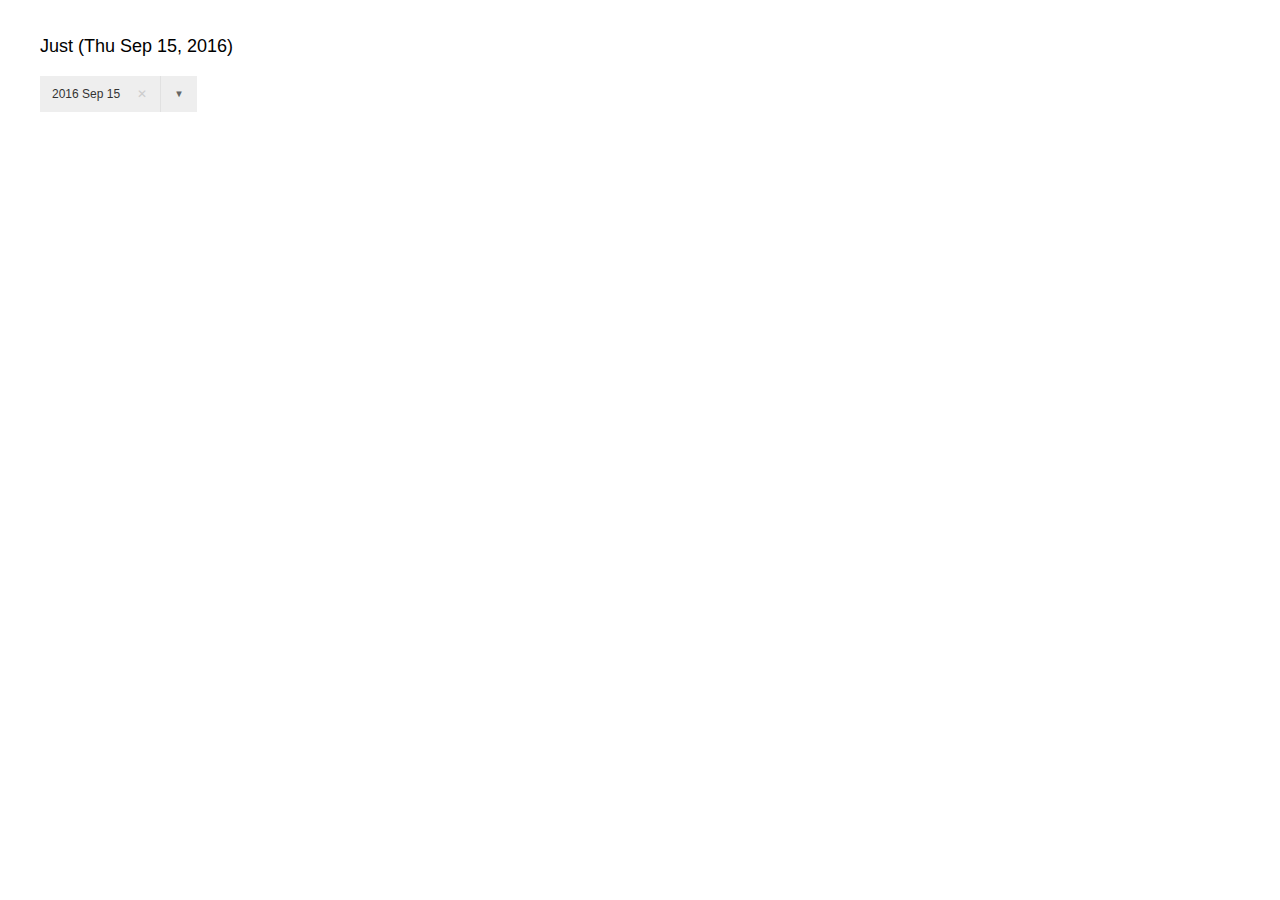
<file: 3-custom-button.html>
<!DOCTYPE HTML>
<html><head><meta charset="UTF-8"><title>Main</title><style>html,head,body { padding:0; margin:0; }
body { font-family: calibri, helvetica, arial, sans-serif; }</style><script type="text/javascript">
(function() {
'use strict';

function F2(fun)
{
  function wrapper(a) { return function(b) { return fun(a,b); }; }
  wrapper.arity = 2;
  wrapper.func = fun;
  return wrapper;
}

function F3(fun)
{
  function wrapper(a) {
    return function(b) { return function(c) { return fun(a, b, c); }; };
  }
  wrapper.arity = 3;
  wrapper.func = fun;
  return wrapper;
}

function F4(fun)
{
  function wrapper(a) { return function(b) { return function(c) {
    return function(d) { return fun(a, b, c, d); }; }; };
  }
  wrapper.arity = 4;
  wrapper.func = fun;
  return wrapper;
}

function F5(fun)
{
  function wrapper(a) { return function(b) { return function(c) {
    return function(d) { return function(e) { return fun(a, b, c, d, e); }; }; }; };
  }
  wrapper.arity = 5;
  wrapper.func = fun;
  return wrapper;
}

function F6(fun)
{
  function wrapper(a) { return function(b) { return function(c) {
    return function(d) { return function(e) { return function(f) {
    return fun(a, b, c, d, e, f); }; }; }; }; };
  }
  wrapper.arity = 6;
  wrapper.func = fun;
  return wrapper;
}

function F7(fun)
{
  function wrapper(a) { return function(b) { return function(c) {
    return function(d) { return function(e) { return function(f) {
    return function(g) { return fun(a, b, c, d, e, f, g); }; }; }; }; }; };
  }
  wrapper.arity = 7;
  wrapper.func = fun;
  return wrapper;
}

function F8(fun)
{
  function wrapper(a) { return function(b) { return function(c) {
    return function(d) { return function(e) { return function(f) {
    return function(g) { return function(h) {
    return fun(a, b, c, d, e, f, g, h); }; }; }; }; }; }; };
  }
  wrapper.arity = 8;
  wrapper.func = fun;
  return wrapper;
}

function F9(fun)
{
  function wrapper(a) { return function(b) { return function(c) {
    return function(d) { return function(e) { return function(f) {
    return function(g) { return function(h) { return function(i) {
    return fun(a, b, c, d, e, f, g, h, i); }; }; }; }; }; }; }; };
  }
  wrapper.arity = 9;
  wrapper.func = fun;
  return wrapper;
}

function A2(fun, a, b)
{
  return fun.arity === 2
    ? fun.func(a, b)
    : fun(a)(b);
}
function A3(fun, a, b, c)
{
  return fun.arity === 3
    ? fun.func(a, b, c)
    : fun(a)(b)(c);
}
function A4(fun, a, b, c, d)
{
  return fun.arity === 4
    ? fun.func(a, b, c, d)
    : fun(a)(b)(c)(d);
}
function A5(fun, a, b, c, d, e)
{
  return fun.arity === 5
    ? fun.func(a, b, c, d, e)
    : fun(a)(b)(c)(d)(e);
}
function A6(fun, a, b, c, d, e, f)
{
  return fun.arity === 6
    ? fun.func(a, b, c, d, e, f)
    : fun(a)(b)(c)(d)(e)(f);
}
function A7(fun, a, b, c, d, e, f, g)
{
  return fun.arity === 7
    ? fun.func(a, b, c, d, e, f, g)
    : fun(a)(b)(c)(d)(e)(f)(g);
}
function A8(fun, a, b, c, d, e, f, g, h)
{
  return fun.arity === 8
    ? fun.func(a, b, c, d, e, f, g, h)
    : fun(a)(b)(c)(d)(e)(f)(g)(h);
}
function A9(fun, a, b, c, d, e, f, g, h, i)
{
  return fun.arity === 9
    ? fun.func(a, b, c, d, e, f, g, h, i)
    : fun(a)(b)(c)(d)(e)(f)(g)(h)(i);
}
//import Native.List //

var _elm_lang$core$Native_Array = function() {

// A RRB-Tree has two distinct data types.
// Leaf -> "height"  is always 0
//         "table"   is an array of elements
// Node -> "height"  is always greater than 0
//         "table"   is an array of child nodes
//         "lengths" is an array of accumulated lengths of the child nodes

// M is the maximal table size. 32 seems fast. E is the allowed increase
// of search steps when concatting to find an index. Lower values will
// decrease balancing, but will increase search steps.
var M = 32;
var E = 2;

// An empty array.
var empty = {
	ctor: '_Array',
	height: 0,
	table: []
};


function get(i, array)
{
	if (i < 0 || i >= length(array))
	{
		throw new Error(
			'Index ' + i + ' is out of range. Check the length of ' +
			'your array first or use getMaybe or getWithDefault.');
	}
	return unsafeGet(i, array);
}


function unsafeGet(i, array)
{
	for (var x = array.height; x > 0; x--)
	{
		var slot = i >> (x * 5);
		while (array.lengths[slot] <= i)
		{
			slot++;
		}
		if (slot > 0)
		{
			i -= array.lengths[slot - 1];
		}
		array = array.table[slot];
	}
	return array.table[i];
}


// Sets the value at the index i. Only the nodes leading to i will get
// copied and updated.
function set(i, item, array)
{
	if (i < 0 || length(array) <= i)
	{
		return array;
	}
	return unsafeSet(i, item, array);
}


function unsafeSet(i, item, array)
{
	array = nodeCopy(array);

	if (array.height === 0)
	{
		array.table[i] = item;
	}
	else
	{
		var slot = getSlot(i, array);
		if (slot > 0)
		{
			i -= array.lengths[slot - 1];
		}
		array.table[slot] = unsafeSet(i, item, array.table[slot]);
	}
	return array;
}


function initialize(len, f)
{
	if (len <= 0)
	{
		return empty;
	}
	var h = Math.floor( Math.log(len) / Math.log(M) );
	return initialize_(f, h, 0, len);
}

function initialize_(f, h, from, to)
{
	if (h === 0)
	{
		var table = new Array((to - from) % (M + 1));
		for (var i = 0; i < table.length; i++)
		{
		  table[i] = f(from + i);
		}
		return {
			ctor: '_Array',
			height: 0,
			table: table
		};
	}

	var step = Math.pow(M, h);
	var table = new Array(Math.ceil((to - from) / step));
	var lengths = new Array(table.length);
	for (var i = 0; i < table.length; i++)
	{
		table[i] = initialize_(f, h - 1, from + (i * step), Math.min(from + ((i + 1) * step), to));
		lengths[i] = length(table[i]) + (i > 0 ? lengths[i-1] : 0);
	}
	return {
		ctor: '_Array',
		height: h,
		table: table,
		lengths: lengths
	};
}

function fromList(list)
{
	if (list.ctor === '[]')
	{
		return empty;
	}

	// Allocate M sized blocks (table) and write list elements to it.
	var table = new Array(M);
	var nodes = [];
	var i = 0;

	while (list.ctor !== '[]')
	{
		table[i] = list._0;
		list = list._1;
		i++;

		// table is full, so we can push a leaf containing it into the
		// next node.
		if (i === M)
		{
			var leaf = {
				ctor: '_Array',
				height: 0,
				table: table
			};
			fromListPush(leaf, nodes);
			table = new Array(M);
			i = 0;
		}
	}

	// Maybe there is something left on the table.
	if (i > 0)
	{
		var leaf = {
			ctor: '_Array',
			height: 0,
			table: table.splice(0, i)
		};
		fromListPush(leaf, nodes);
	}

	// Go through all of the nodes and eventually push them into higher nodes.
	for (var h = 0; h < nodes.length - 1; h++)
	{
		if (nodes[h].table.length > 0)
		{
			fromListPush(nodes[h], nodes);
		}
	}

	var head = nodes[nodes.length - 1];
	if (head.height > 0 && head.table.length === 1)
	{
		return head.table[0];
	}
	else
	{
		return head;
	}
}

// Push a node into a higher node as a child.
function fromListPush(toPush, nodes)
{
	var h = toPush.height;

	// Maybe the node on this height does not exist.
	if (nodes.length === h)
	{
		var node = {
			ctor: '_Array',
			height: h + 1,
			table: [],
			lengths: []
		};
		nodes.push(node);
	}

	nodes[h].table.push(toPush);
	var len = length(toPush);
	if (nodes[h].lengths.length > 0)
	{
		len += nodes[h].lengths[nodes[h].lengths.length - 1];
	}
	nodes[h].lengths.push(len);

	if (nodes[h].table.length === M)
	{
		fromListPush(nodes[h], nodes);
		nodes[h] = {
			ctor: '_Array',
			height: h + 1,
			table: [],
			lengths: []
		};
	}
}

// Pushes an item via push_ to the bottom right of a tree.
function push(item, a)
{
	var pushed = push_(item, a);
	if (pushed !== null)
	{
		return pushed;
	}

	var newTree = create(item, a.height);
	return siblise(a, newTree);
}

// Recursively tries to push an item to the bottom-right most
// tree possible. If there is no space left for the item,
// null will be returned.
function push_(item, a)
{
	// Handle resursion stop at leaf level.
	if (a.height === 0)
	{
		if (a.table.length < M)
		{
			var newA = {
				ctor: '_Array',
				height: 0,
				table: a.table.slice()
			};
			newA.table.push(item);
			return newA;
		}
		else
		{
		  return null;
		}
	}

	// Recursively push
	var pushed = push_(item, botRight(a));

	// There was space in the bottom right tree, so the slot will
	// be updated.
	if (pushed !== null)
	{
		var newA = nodeCopy(a);
		newA.table[newA.table.length - 1] = pushed;
		newA.lengths[newA.lengths.length - 1]++;
		return newA;
	}

	// When there was no space left, check if there is space left
	// for a new slot with a tree which contains only the item
	// at the bottom.
	if (a.table.length < M)
	{
		var newSlot = create(item, a.height - 1);
		var newA = nodeCopy(a);
		newA.table.push(newSlot);
		newA.lengths.push(newA.lengths[newA.lengths.length - 1] + length(newSlot));
		return newA;
	}
	else
	{
		return null;
	}
}

// Converts an array into a list of elements.
function toList(a)
{
	return toList_(_elm_lang$core$Native_List.Nil, a);
}

function toList_(list, a)
{
	for (var i = a.table.length - 1; i >= 0; i--)
	{
		list =
			a.height === 0
				? _elm_lang$core$Native_List.Cons(a.table[i], list)
				: toList_(list, a.table[i]);
	}
	return list;
}

// Maps a function over the elements of an array.
function map(f, a)
{
	var newA = {
		ctor: '_Array',
		height: a.height,
		table: new Array(a.table.length)
	};
	if (a.height > 0)
	{
		newA.lengths = a.lengths;
	}
	for (var i = 0; i < a.table.length; i++)
	{
		newA.table[i] =
			a.height === 0
				? f(a.table[i])
				: map(f, a.table[i]);
	}
	return newA;
}

// Maps a function over the elements with their index as first argument.
function indexedMap(f, a)
{
	return indexedMap_(f, a, 0);
}

function indexedMap_(f, a, from)
{
	var newA = {
		ctor: '_Array',
		height: a.height,
		table: new Array(a.table.length)
	};
	if (a.height > 0)
	{
		newA.lengths = a.lengths;
	}
	for (var i = 0; i < a.table.length; i++)
	{
		newA.table[i] =
			a.height === 0
				? A2(f, from + i, a.table[i])
				: indexedMap_(f, a.table[i], i == 0 ? from : from + a.lengths[i - 1]);
	}
	return newA;
}

function foldl(f, b, a)
{
	if (a.height === 0)
	{
		for (var i = 0; i < a.table.length; i++)
		{
			b = A2(f, a.table[i], b);
		}
	}
	else
	{
		for (var i = 0; i < a.table.length; i++)
		{
			b = foldl(f, b, a.table[i]);
		}
	}
	return b;
}

function foldr(f, b, a)
{
	if (a.height === 0)
	{
		for (var i = a.table.length; i--; )
		{
			b = A2(f, a.table[i], b);
		}
	}
	else
	{
		for (var i = a.table.length; i--; )
		{
			b = foldr(f, b, a.table[i]);
		}
	}
	return b;
}

// TODO: currently, it slices the right, then the left. This can be
// optimized.
function slice(from, to, a)
{
	if (from < 0)
	{
		from += length(a);
	}
	if (to < 0)
	{
		to += length(a);
	}
	return sliceLeft(from, sliceRight(to, a));
}

function sliceRight(to, a)
{
	if (to === length(a))
	{
		return a;
	}

	// Handle leaf level.
	if (a.height === 0)
	{
		var newA = { ctor:'_Array', height:0 };
		newA.table = a.table.slice(0, to);
		return newA;
	}

	// Slice the right recursively.
	var right = getSlot(to, a);
	var sliced = sliceRight(to - (right > 0 ? a.lengths[right - 1] : 0), a.table[right]);

	// Maybe the a node is not even needed, as sliced contains the whole slice.
	if (right === 0)
	{
		return sliced;
	}

	// Create new node.
	var newA = {
		ctor: '_Array',
		height: a.height,
		table: a.table.slice(0, right),
		lengths: a.lengths.slice(0, right)
	};
	if (sliced.table.length > 0)
	{
		newA.table[right] = sliced;
		newA.lengths[right] = length(sliced) + (right > 0 ? newA.lengths[right - 1] : 0);
	}
	return newA;
}

function sliceLeft(from, a)
{
	if (from === 0)
	{
		return a;
	}

	// Handle leaf level.
	if (a.height === 0)
	{
		var newA = { ctor:'_Array', height:0 };
		newA.table = a.table.slice(from, a.table.length + 1);
		return newA;
	}

	// Slice the left recursively.
	var left = getSlot(from, a);
	var sliced = sliceLeft(from - (left > 0 ? a.lengths[left - 1] : 0), a.table[left]);

	// Maybe the a node is not even needed, as sliced contains the whole slice.
	if (left === a.table.length - 1)
	{
		return sliced;
	}

	// Create new node.
	var newA = {
		ctor: '_Array',
		height: a.height,
		table: a.table.slice(left, a.table.length + 1),
		lengths: new Array(a.table.length - left)
	};
	newA.table[0] = sliced;
	var len = 0;
	for (var i = 0; i < newA.table.length; i++)
	{
		len += length(newA.table[i]);
		newA.lengths[i] = len;
	}

	return newA;
}

// Appends two trees.
function append(a,b)
{
	if (a.table.length === 0)
	{
		return b;
	}
	if (b.table.length === 0)
	{
		return a;
	}

	var c = append_(a, b);

	// Check if both nodes can be crunshed together.
	if (c[0].table.length + c[1].table.length <= M)
	{
		if (c[0].table.length === 0)
		{
			return c[1];
		}
		if (c[1].table.length === 0)
		{
			return c[0];
		}

		// Adjust .table and .lengths
		c[0].table = c[0].table.concat(c[1].table);
		if (c[0].height > 0)
		{
			var len = length(c[0]);
			for (var i = 0; i < c[1].lengths.length; i++)
			{
				c[1].lengths[i] += len;
			}
			c[0].lengths = c[0].lengths.concat(c[1].lengths);
		}

		return c[0];
	}

	if (c[0].height > 0)
	{
		var toRemove = calcToRemove(a, b);
		if (toRemove > E)
		{
			c = shuffle(c[0], c[1], toRemove);
		}
	}

	return siblise(c[0], c[1]);
}

// Returns an array of two nodes; right and left. One node _may_ be empty.
function append_(a, b)
{
	if (a.height === 0 && b.height === 0)
	{
		return [a, b];
	}

	if (a.height !== 1 || b.height !== 1)
	{
		if (a.height === b.height)
		{
			a = nodeCopy(a);
			b = nodeCopy(b);
			var appended = append_(botRight(a), botLeft(b));

			insertRight(a, appended[1]);
			insertLeft(b, appended[0]);
		}
		else if (a.height > b.height)
		{
			a = nodeCopy(a);
			var appended = append_(botRight(a), b);

			insertRight(a, appended[0]);
			b = parentise(appended[1], appended[1].height + 1);
		}
		else
		{
			b = nodeCopy(b);
			var appended = append_(a, botLeft(b));

			var left = appended[0].table.length === 0 ? 0 : 1;
			var right = left === 0 ? 1 : 0;
			insertLeft(b, appended[left]);
			a = parentise(appended[right], appended[right].height + 1);
		}
	}

	// Check if balancing is needed and return based on that.
	if (a.table.length === 0 || b.table.length === 0)
	{
		return [a, b];
	}

	var toRemove = calcToRemove(a, b);
	if (toRemove <= E)
	{
		return [a, b];
	}
	return shuffle(a, b, toRemove);
}

// Helperfunctions for append_. Replaces a child node at the side of the parent.
function insertRight(parent, node)
{
	var index = parent.table.length - 1;
	parent.table[index] = node;
	parent.lengths[index] = length(node);
	parent.lengths[index] += index > 0 ? parent.lengths[index - 1] : 0;
}

function insertLeft(parent, node)
{
	if (node.table.length > 0)
	{
		parent.table[0] = node;
		parent.lengths[0] = length(node);

		var len = length(parent.table[0]);
		for (var i = 1; i < parent.lengths.length; i++)
		{
			len += length(parent.table[i]);
			parent.lengths[i] = len;
		}
	}
	else
	{
		parent.table.shift();
		for (var i = 1; i < parent.lengths.length; i++)
		{
			parent.lengths[i] = parent.lengths[i] - parent.lengths[0];
		}
		parent.lengths.shift();
	}
}

// Returns the extra search steps for E. Refer to the paper.
function calcToRemove(a, b)
{
	var subLengths = 0;
	for (var i = 0; i < a.table.length; i++)
	{
		subLengths += a.table[i].table.length;
	}
	for (var i = 0; i < b.table.length; i++)
	{
		subLengths += b.table[i].table.length;
	}

	var toRemove = a.table.length + b.table.length;
	return toRemove - (Math.floor((subLengths - 1) / M) + 1);
}

// get2, set2 and saveSlot are helpers for accessing elements over two arrays.
function get2(a, b, index)
{
	return index < a.length
		? a[index]
		: b[index - a.length];
}

function set2(a, b, index, value)
{
	if (index < a.length)
	{
		a[index] = value;
	}
	else
	{
		b[index - a.length] = value;
	}
}

function saveSlot(a, b, index, slot)
{
	set2(a.table, b.table, index, slot);

	var l = (index === 0 || index === a.lengths.length)
		? 0
		: get2(a.lengths, a.lengths, index - 1);

	set2(a.lengths, b.lengths, index, l + length(slot));
}

// Creates a node or leaf with a given length at their arrays for perfomance.
// Is only used by shuffle.
function createNode(h, length)
{
	if (length < 0)
	{
		length = 0;
	}
	var a = {
		ctor: '_Array',
		height: h,
		table: new Array(length)
	};
	if (h > 0)
	{
		a.lengths = new Array(length);
	}
	return a;
}

// Returns an array of two balanced nodes.
function shuffle(a, b, toRemove)
{
	var newA = createNode(a.height, Math.min(M, a.table.length + b.table.length - toRemove));
	var newB = createNode(a.height, newA.table.length - (a.table.length + b.table.length - toRemove));

	// Skip the slots with size M. More precise: copy the slot references
	// to the new node
	var read = 0;
	while (get2(a.table, b.table, read).table.length % M === 0)
	{
		set2(newA.table, newB.table, read, get2(a.table, b.table, read));
		set2(newA.lengths, newB.lengths, read, get2(a.lengths, b.lengths, read));
		read++;
	}

	// Pulling items from left to right, caching in a slot before writing
	// it into the new nodes.
	var write = read;
	var slot = new createNode(a.height - 1, 0);
	var from = 0;

	// If the current slot is still containing data, then there will be at
	// least one more write, so we do not break this loop yet.
	while (read - write - (slot.table.length > 0 ? 1 : 0) < toRemove)
	{
		// Find out the max possible items for copying.
		var source = get2(a.table, b.table, read);
		var to = Math.min(M - slot.table.length, source.table.length);

		// Copy and adjust size table.
		slot.table = slot.table.concat(source.table.slice(from, to));
		if (slot.height > 0)
		{
			var len = slot.lengths.length;
			for (var i = len; i < len + to - from; i++)
			{
				slot.lengths[i] = length(slot.table[i]);
				slot.lengths[i] += (i > 0 ? slot.lengths[i - 1] : 0);
			}
		}

		from += to;

		// Only proceed to next slots[i] if the current one was
		// fully copied.
		if (source.table.length <= to)
		{
			read++; from = 0;
		}

		// Only create a new slot if the current one is filled up.
		if (slot.table.length === M)
		{
			saveSlot(newA, newB, write, slot);
			slot = createNode(a.height - 1, 0);
			write++;
		}
	}

	// Cleanup after the loop. Copy the last slot into the new nodes.
	if (slot.table.length > 0)
	{
		saveSlot(newA, newB, write, slot);
		write++;
	}

	// Shift the untouched slots to the left
	while (read < a.table.length + b.table.length )
	{
		saveSlot(newA, newB, write, get2(a.table, b.table, read));
		read++;
		write++;
	}

	return [newA, newB];
}

// Navigation functions
function botRight(a)
{
	return a.table[a.table.length - 1];
}
function botLeft(a)
{
	return a.table[0];
}

// Copies a node for updating. Note that you should not use this if
// only updating only one of "table" or "lengths" for performance reasons.
function nodeCopy(a)
{
	var newA = {
		ctor: '_Array',
		height: a.height,
		table: a.table.slice()
	};
	if (a.height > 0)
	{
		newA.lengths = a.lengths.slice();
	}
	return newA;
}

// Returns how many items are in the tree.
function length(array)
{
	if (array.height === 0)
	{
		return array.table.length;
	}
	else
	{
		return array.lengths[array.lengths.length - 1];
	}
}

// Calculates in which slot of "table" the item probably is, then
// find the exact slot via forward searching in  "lengths". Returns the index.
function getSlot(i, a)
{
	var slot = i >> (5 * a.height);
	while (a.lengths[slot] <= i)
	{
		slot++;
	}
	return slot;
}

// Recursively creates a tree with a given height containing
// only the given item.
function create(item, h)
{
	if (h === 0)
	{
		return {
			ctor: '_Array',
			height: 0,
			table: [item]
		};
	}
	return {
		ctor: '_Array',
		height: h,
		table: [create(item, h - 1)],
		lengths: [1]
	};
}

// Recursively creates a tree that contains the given tree.
function parentise(tree, h)
{
	if (h === tree.height)
	{
		return tree;
	}

	return {
		ctor: '_Array',
		height: h,
		table: [parentise(tree, h - 1)],
		lengths: [length(tree)]
	};
}

// Emphasizes blood brotherhood beneath two trees.
function siblise(a, b)
{
	return {
		ctor: '_Array',
		height: a.height + 1,
		table: [a, b],
		lengths: [length(a), length(a) + length(b)]
	};
}

function toJSArray(a)
{
	var jsArray = new Array(length(a));
	toJSArray_(jsArray, 0, a);
	return jsArray;
}

function toJSArray_(jsArray, i, a)
{
	for (var t = 0; t < a.table.length; t++)
	{
		if (a.height === 0)
		{
			jsArray[i + t] = a.table[t];
		}
		else
		{
			var inc = t === 0 ? 0 : a.lengths[t - 1];
			toJSArray_(jsArray, i + inc, a.table[t]);
		}
	}
}

function fromJSArray(jsArray)
{
	if (jsArray.length === 0)
	{
		return empty;
	}
	var h = Math.floor(Math.log(jsArray.length) / Math.log(M));
	return fromJSArray_(jsArray, h, 0, jsArray.length);
}

function fromJSArray_(jsArray, h, from, to)
{
	if (h === 0)
	{
		return {
			ctor: '_Array',
			height: 0,
			table: jsArray.slice(from, to)
		};
	}

	var step = Math.pow(M, h);
	var table = new Array(Math.ceil((to - from) / step));
	var lengths = new Array(table.length);
	for (var i = 0; i < table.length; i++)
	{
		table[i] = fromJSArray_(jsArray, h - 1, from + (i * step), Math.min(from + ((i + 1) * step), to));
		lengths[i] = length(table[i]) + (i > 0 ? lengths[i - 1] : 0);
	}
	return {
		ctor: '_Array',
		height: h,
		table: table,
		lengths: lengths
	};
}

return {
	empty: empty,
	fromList: fromList,
	toList: toList,
	initialize: F2(initialize),
	append: F2(append),
	push: F2(push),
	slice: F3(slice),
	get: F2(get),
	set: F3(set),
	map: F2(map),
	indexedMap: F2(indexedMap),
	foldl: F3(foldl),
	foldr: F3(foldr),
	length: length,

	toJSArray: toJSArray,
	fromJSArray: fromJSArray
};

}();//import Native.Utils //

var _elm_lang$core$Native_Basics = function() {

function div(a, b)
{
	return (a / b) | 0;
}
function rem(a, b)
{
	return a % b;
}
function mod(a, b)
{
	if (b === 0)
	{
		throw new Error('Cannot perform mod 0. Division by zero error.');
	}
	var r = a % b;
	var m = a === 0 ? 0 : (b > 0 ? (a >= 0 ? r : r + b) : -mod(-a, -b));

	return m === b ? 0 : m;
}
function logBase(base, n)
{
	return Math.log(n) / Math.log(base);
}
function negate(n)
{
	return -n;
}
function abs(n)
{
	return n < 0 ? -n : n;
}

function min(a, b)
{
	return _elm_lang$core$Native_Utils.cmp(a, b) < 0 ? a : b;
}
function max(a, b)
{
	return _elm_lang$core$Native_Utils.cmp(a, b) > 0 ? a : b;
}
function clamp(lo, hi, n)
{
	return _elm_lang$core$Native_Utils.cmp(n, lo) < 0
		? lo
		: _elm_lang$core$Native_Utils.cmp(n, hi) > 0
			? hi
			: n;
}

var ord = ['LT', 'EQ', 'GT'];

function compare(x, y)
{
	return { ctor: ord[_elm_lang$core$Native_Utils.cmp(x, y) + 1] };
}

function xor(a, b)
{
	return a !== b;
}
function not(b)
{
	return !b;
}
function isInfinite(n)
{
	return n === Infinity || n === -Infinity;
}

function truncate(n)
{
	return n | 0;
}

function degrees(d)
{
	return d * Math.PI / 180;
}
function turns(t)
{
	return 2 * Math.PI * t;
}
function fromPolar(point)
{
	var r = point._0;
	var t = point._1;
	return _elm_lang$core$Native_Utils.Tuple2(r * Math.cos(t), r * Math.sin(t));
}
function toPolar(point)
{
	var x = point._0;
	var y = point._1;
	return _elm_lang$core$Native_Utils.Tuple2(Math.sqrt(x * x + y * y), Math.atan2(y, x));
}

return {
	div: F2(div),
	rem: F2(rem),
	mod: F2(mod),

	pi: Math.PI,
	e: Math.E,
	cos: Math.cos,
	sin: Math.sin,
	tan: Math.tan,
	acos: Math.acos,
	asin: Math.asin,
	atan: Math.atan,
	atan2: F2(Math.atan2),

	degrees: degrees,
	turns: turns,
	fromPolar: fromPolar,
	toPolar: toPolar,

	sqrt: Math.sqrt,
	logBase: F2(logBase),
	negate: negate,
	abs: abs,
	min: F2(min),
	max: F2(max),
	clamp: F3(clamp),
	compare: F2(compare),

	xor: F2(xor),
	not: not,

	truncate: truncate,
	ceiling: Math.ceil,
	floor: Math.floor,
	round: Math.round,
	toFloat: function(x) { return x; },
	isNaN: isNaN,
	isInfinite: isInfinite
};

}();//import //

var _elm_lang$core$Native_Utils = function() {

// COMPARISONS

function eq(x, y)
{
	var stack = [];
	var isEqual = eqHelp(x, y, 0, stack);
	var pair;
	while (isEqual && (pair = stack.pop()))
	{
		isEqual = eqHelp(pair.x, pair.y, 0, stack);
	}
	return isEqual;
}


function eqHelp(x, y, depth, stack)
{
	if (depth > 100)
	{
		stack.push({ x: x, y: y });
		return true;
	}

	if (x === y)
	{
		return true;
	}

	if (typeof x !== 'object')
	{
		if (typeof x === 'function')
		{
			throw new Error(
				'Trying to use `(==)` on functions. There is no way to know if functions are "the same" in the Elm sense.'
				+ ' Read more about this at http://package.elm-lang.org/packages/elm-lang/core/latest/Basics#=='
				+ ' which describes why it is this way and what the better version will look like.'
			);
		}
		return false;
	}

	if (x === null || y === null)
	{
		return false
	}

	if (x instanceof Date)
	{
		return x.getTime() === y.getTime();
	}

	if (!('ctor' in x))
	{
		for (var key in x)
		{
			if (!eqHelp(x[key], y[key], depth + 1, stack))
			{
				return false;
			}
		}
		return true;
	}

	// convert Dicts and Sets to lists
	if (x.ctor === 'RBNode_elm_builtin' || x.ctor === 'RBEmpty_elm_builtin')
	{
		x = _elm_lang$core$Dict$toList(x);
		y = _elm_lang$core$Dict$toList(y);
	}
	if (x.ctor === 'Set_elm_builtin')
	{
		x = _elm_lang$core$Set$toList(x);
		y = _elm_lang$core$Set$toList(y);
	}

	// check if lists are equal without recursion
	if (x.ctor === '::')
	{
		var a = x;
		var b = y;
		while (a.ctor === '::' && b.ctor === '::')
		{
			if (!eqHelp(a._0, b._0, depth + 1, stack))
			{
				return false;
			}
			a = a._1;
			b = b._1;
		}
		return a.ctor === b.ctor;
	}

	// check if Arrays are equal
	if (x.ctor === '_Array')
	{
		var xs = _elm_lang$core$Native_Array.toJSArray(x);
		var ys = _elm_lang$core$Native_Array.toJSArray(y);
		if (xs.length !== ys.length)
		{
			return false;
		}
		for (var i = 0; i < xs.length; i++)
		{
			if (!eqHelp(xs[i], ys[i], depth + 1, stack))
			{
				return false;
			}
		}
		return true;
	}

	if (!eqHelp(x.ctor, y.ctor, depth + 1, stack))
	{
		return false;
	}

	for (var key in x)
	{
		if (!eqHelp(x[key], y[key], depth + 1, stack))
		{
			return false;
		}
	}
	return true;
}

// Code in Generate/JavaScript.hs, Basics.js, and List.js depends on
// the particular integer values assigned to LT, EQ, and GT.

var LT = -1, EQ = 0, GT = 1;

function cmp(x, y)
{
	if (typeof x !== 'object')
	{
		return x === y ? EQ : x < y ? LT : GT;
	}

	if (x instanceof String)
	{
		var a = x.valueOf();
		var b = y.valueOf();
		return a === b ? EQ : a < b ? LT : GT;
	}

	if (x.ctor === '::' || x.ctor === '[]')
	{
		while (x.ctor === '::' && y.ctor === '::')
		{
			var ord = cmp(x._0, y._0);
			if (ord !== EQ)
			{
				return ord;
			}
			x = x._1;
			y = y._1;
		}
		return x.ctor === y.ctor ? EQ : x.ctor === '[]' ? LT : GT;
	}

	if (x.ctor.slice(0, 6) === '_Tuple')
	{
		var ord;
		var n = x.ctor.slice(6) - 0;
		var err = 'cannot compare tuples with more than 6 elements.';
		if (n === 0) return EQ;
		if (n >= 1) { ord = cmp(x._0, y._0); if (ord !== EQ) return ord;
		if (n >= 2) { ord = cmp(x._1, y._1); if (ord !== EQ) return ord;
		if (n >= 3) { ord = cmp(x._2, y._2); if (ord !== EQ) return ord;
		if (n >= 4) { ord = cmp(x._3, y._3); if (ord !== EQ) return ord;
		if (n >= 5) { ord = cmp(x._4, y._4); if (ord !== EQ) return ord;
		if (n >= 6) { ord = cmp(x._5, y._5); if (ord !== EQ) return ord;
		if (n >= 7) throw new Error('Comparison error: ' + err); } } } } } }
		return EQ;
	}

	throw new Error(
		'Comparison error: comparison is only defined on ints, '
		+ 'floats, times, chars, strings, lists of comparable values, '
		+ 'and tuples of comparable values.'
	);
}


// COMMON VALUES

var Tuple0 = {
	ctor: '_Tuple0'
};

function Tuple2(x, y)
{
	return {
		ctor: '_Tuple2',
		_0: x,
		_1: y
	};
}

function chr(c)
{
	return new String(c);
}


// GUID

var count = 0;
function guid(_)
{
	return count++;
}


// RECORDS

function update(oldRecord, updatedFields)
{
	var newRecord = {};
	for (var key in oldRecord)
	{
		var value = (key in updatedFields) ? updatedFields[key] : oldRecord[key];
		newRecord[key] = value;
	}
	return newRecord;
}


//// LIST STUFF ////

var Nil = { ctor: '[]' };

function Cons(hd, tl)
{
	return {
		ctor: '::',
		_0: hd,
		_1: tl
	};
}

function append(xs, ys)
{
	// append Strings
	if (typeof xs === 'string')
	{
		return xs + ys;
	}

	// append Lists
	if (xs.ctor === '[]')
	{
		return ys;
	}
	var root = Cons(xs._0, Nil);
	var curr = root;
	xs = xs._1;
	while (xs.ctor !== '[]')
	{
		curr._1 = Cons(xs._0, Nil);
		xs = xs._1;
		curr = curr._1;
	}
	curr._1 = ys;
	return root;
}


// CRASHES

function crash(moduleName, region)
{
	return function(message) {
		throw new Error(
			'Ran into a `Debug.crash` in module `' + moduleName + '` ' + regionToString(region) + '\n'
			+ 'The message provided by the code author is:\n\n    '
			+ message
		);
	};
}

function crashCase(moduleName, region, value)
{
	return function(message) {
		throw new Error(
			'Ran into a `Debug.crash` in module `' + moduleName + '`\n\n'
			+ 'This was caused by the `case` expression ' + regionToString(region) + '.\n'
			+ 'One of the branches ended with a crash and the following value got through:\n\n    ' + toString(value) + '\n\n'
			+ 'The message provided by the code author is:\n\n    '
			+ message
		);
	};
}

function regionToString(region)
{
	if (region.start.line == region.end.line)
	{
		return 'on line ' + region.start.line;
	}
	return 'between lines ' + region.start.line + ' and ' + region.end.line;
}


// TO STRING

function toString(v)
{
	var type = typeof v;
	if (type === 'function')
	{
		var name = v.func ? v.func.name : v.name;
		return '<function' + (name === '' ? '' : ':') + name + '>';
	}

	if (type === 'boolean')
	{
		return v ? 'True' : 'False';
	}

	if (type === 'number')
	{
		return v + '';
	}

	if (v instanceof String)
	{
		return '\'' + addSlashes(v, true) + '\'';
	}

	if (type === 'string')
	{
		return '"' + addSlashes(v, false) + '"';
	}

	if (v === null)
	{
		return 'null';
	}

	if (type === 'object' && 'ctor' in v)
	{
		var ctorStarter = v.ctor.substring(0, 5);

		if (ctorStarter === '_Tupl')
		{
			var output = [];
			for (var k in v)
			{
				if (k === 'ctor') continue;
				output.push(toString(v[k]));
			}
			return '(' + output.join(',') + ')';
		}

		if (ctorStarter === '_Task')
		{
			return '<task>'
		}

		if (v.ctor === '_Array')
		{
			var list = _elm_lang$core$Array$toList(v);
			return 'Array.fromList ' + toString(list);
		}

		if (v.ctor === '<decoder>')
		{
			return '<decoder>';
		}

		if (v.ctor === '_Process')
		{
			return '<process:' + v.id + '>';
		}

		if (v.ctor === '::')
		{
			var output = '[' + toString(v._0);
			v = v._1;
			while (v.ctor === '::')
			{
				output += ',' + toString(v._0);
				v = v._1;
			}
			return output + ']';
		}

		if (v.ctor === '[]')
		{
			return '[]';
		}

		if (v.ctor === 'Set_elm_builtin')
		{
			return 'Set.fromList ' + toString(_elm_lang$core$Set$toList(v));
		}

		if (v.ctor === 'RBNode_elm_builtin' || v.ctor === 'RBEmpty_elm_builtin')
		{
			return 'Dict.fromList ' + toString(_elm_lang$core$Dict$toList(v));
		}

		var output = '';
		for (var i in v)
		{
			if (i === 'ctor') continue;
			var str = toString(v[i]);
			var c0 = str[0];
			var parenless = c0 === '{' || c0 === '(' || c0 === '<' || c0 === '"' || str.indexOf(' ') < 0;
			output += ' ' + (parenless ? str : '(' + str + ')');
		}
		return v.ctor + output;
	}

	if (type === 'object')
	{
		if (v instanceof Date)
		{
			return '<' + v.toString() + '>';
		}

		if (v.elm_web_socket)
		{
			return '<websocket>';
		}

		var output = [];
		for (var k in v)
		{
			output.push(k + ' = ' + toString(v[k]));
		}
		if (output.length === 0)
		{
			return '{}';
		}
		return '{ ' + output.join(', ') + ' }';
	}

	return '<internal structure>';
}

function addSlashes(str, isChar)
{
	var s = str.replace(/\\/g, '\\\\')
			  .replace(/\n/g, '\\n')
			  .replace(/\t/g, '\\t')
			  .replace(/\r/g, '\\r')
			  .replace(/\v/g, '\\v')
			  .replace(/\0/g, '\\0');
	if (isChar)
	{
		return s.replace(/\'/g, '\\\'');
	}
	else
	{
		return s.replace(/\"/g, '\\"');
	}
}


return {
	eq: eq,
	cmp: cmp,
	Tuple0: Tuple0,
	Tuple2: Tuple2,
	chr: chr,
	update: update,
	guid: guid,

	append: F2(append),

	crash: crash,
	crashCase: crashCase,

	toString: toString
};

}();var _elm_lang$core$Basics$uncurry = F2(
	function (f, _p0) {
		var _p1 = _p0;
		return A2(f, _p1._0, _p1._1);
	});
var _elm_lang$core$Basics$curry = F3(
	function (f, a, b) {
		return f(
			{ctor: '_Tuple2', _0: a, _1: b});
	});
var _elm_lang$core$Basics$flip = F3(
	function (f, b, a) {
		return A2(f, a, b);
	});
var _elm_lang$core$Basics$snd = function (_p2) {
	var _p3 = _p2;
	return _p3._1;
};
var _elm_lang$core$Basics$fst = function (_p4) {
	var _p5 = _p4;
	return _p5._0;
};
var _elm_lang$core$Basics$always = F2(
	function (a, _p6) {
		return a;
	});
var _elm_lang$core$Basics$identity = function (x) {
	return x;
};
var _elm_lang$core$Basics_ops = _elm_lang$core$Basics_ops || {};
_elm_lang$core$Basics_ops['<|'] = F2(
	function (f, x) {
		return f(x);
	});
var _elm_lang$core$Basics_ops = _elm_lang$core$Basics_ops || {};
_elm_lang$core$Basics_ops['|>'] = F2(
	function (x, f) {
		return f(x);
	});
var _elm_lang$core$Basics_ops = _elm_lang$core$Basics_ops || {};
_elm_lang$core$Basics_ops['>>'] = F3(
	function (f, g, x) {
		return g(
			f(x));
	});
var _elm_lang$core$Basics_ops = _elm_lang$core$Basics_ops || {};
_elm_lang$core$Basics_ops['<<'] = F3(
	function (g, f, x) {
		return g(
			f(x));
	});
var _elm_lang$core$Basics_ops = _elm_lang$core$Basics_ops || {};
_elm_lang$core$Basics_ops['++'] = _elm_lang$core$Native_Utils.append;
var _elm_lang$core$Basics$toString = _elm_lang$core$Native_Utils.toString;
var _elm_lang$core$Basics$isInfinite = _elm_lang$core$Native_Basics.isInfinite;
var _elm_lang$core$Basics$isNaN = _elm_lang$core$Native_Basics.isNaN;
var _elm_lang$core$Basics$toFloat = _elm_lang$core$Native_Basics.toFloat;
var _elm_lang$core$Basics$ceiling = _elm_lang$core$Native_Basics.ceiling;
var _elm_lang$core$Basics$floor = _elm_lang$core$Native_Basics.floor;
var _elm_lang$core$Basics$truncate = _elm_lang$core$Native_Basics.truncate;
var _elm_lang$core$Basics$round = _elm_lang$core$Native_Basics.round;
var _elm_lang$core$Basics$not = _elm_lang$core$Native_Basics.not;
var _elm_lang$core$Basics$xor = _elm_lang$core$Native_Basics.xor;
var _elm_lang$core$Basics_ops = _elm_lang$core$Basics_ops || {};
_elm_lang$core$Basics_ops['||'] = _elm_lang$core$Native_Basics.or;
var _elm_lang$core$Basics_ops = _elm_lang$core$Basics_ops || {};
_elm_lang$core$Basics_ops['&&'] = _elm_lang$core$Native_Basics.and;
var _elm_lang$core$Basics$max = _elm_lang$core$Native_Basics.max;
var _elm_lang$core$Basics$min = _elm_lang$core$Native_Basics.min;
var _elm_lang$core$Basics$compare = _elm_lang$core$Native_Basics.compare;
var _elm_lang$core$Basics_ops = _elm_lang$core$Basics_ops || {};
_elm_lang$core$Basics_ops['>='] = _elm_lang$core$Native_Basics.ge;
var _elm_lang$core$Basics_ops = _elm_lang$core$Basics_ops || {};
_elm_lang$core$Basics_ops['<='] = _elm_lang$core$Native_Basics.le;
var _elm_lang$core$Basics_ops = _elm_lang$core$Basics_ops || {};
_elm_lang$core$Basics_ops['>'] = _elm_lang$core$Native_Basics.gt;
var _elm_lang$core$Basics_ops = _elm_lang$core$Basics_ops || {};
_elm_lang$core$Basics_ops['<'] = _elm_lang$core$Native_Basics.lt;
var _elm_lang$core$Basics_ops = _elm_lang$core$Basics_ops || {};
_elm_lang$core$Basics_ops['/='] = _elm_lang$core$Native_Basics.neq;
var _elm_lang$core$Basics_ops = _elm_lang$core$Basics_ops || {};
_elm_lang$core$Basics_ops['=='] = _elm_lang$core$Native_Basics.eq;
var _elm_lang$core$Basics$e = _elm_lang$core$Native_Basics.e;
var _elm_lang$core$Basics$pi = _elm_lang$core$Native_Basics.pi;
var _elm_lang$core$Basics$clamp = _elm_lang$core$Native_Basics.clamp;
var _elm_lang$core$Basics$logBase = _elm_lang$core$Native_Basics.logBase;
var _elm_lang$core$Basics$abs = _elm_lang$core$Native_Basics.abs;
var _elm_lang$core$Basics$negate = _elm_lang$core$Native_Basics.negate;
var _elm_lang$core$Basics$sqrt = _elm_lang$core$Native_Basics.sqrt;
var _elm_lang$core$Basics$atan2 = _elm_lang$core$Native_Basics.atan2;
var _elm_lang$core$Basics$atan = _elm_lang$core$Native_Basics.atan;
var _elm_lang$core$Basics$asin = _elm_lang$core$Native_Basics.asin;
var _elm_lang$core$Basics$acos = _elm_lang$core$Native_Basics.acos;
var _elm_lang$core$Basics$tan = _elm_lang$core$Native_Basics.tan;
var _elm_lang$core$Basics$sin = _elm_lang$core$Native_Basics.sin;
var _elm_lang$core$Basics$cos = _elm_lang$core$Native_Basics.cos;
var _elm_lang$core$Basics_ops = _elm_lang$core$Basics_ops || {};
_elm_lang$core$Basics_ops['^'] = _elm_lang$core$Native_Basics.exp;
var _elm_lang$core$Basics_ops = _elm_lang$core$Basics_ops || {};
_elm_lang$core$Basics_ops['%'] = _elm_lang$core$Native_Basics.mod;
var _elm_lang$core$Basics$rem = _elm_lang$core$Native_Basics.rem;
var _elm_lang$core$Basics_ops = _elm_lang$core$Basics_ops || {};
_elm_lang$core$Basics_ops['//'] = _elm_lang$core$Native_Basics.div;
var _elm_lang$core$Basics_ops = _elm_lang$core$Basics_ops || {};
_elm_lang$core$Basics_ops['/'] = _elm_lang$core$Native_Basics.floatDiv;
var _elm_lang$core$Basics_ops = _elm_lang$core$Basics_ops || {};
_elm_lang$core$Basics_ops['*'] = _elm_lang$core$Native_Basics.mul;
var _elm_lang$core$Basics_ops = _elm_lang$core$Basics_ops || {};
_elm_lang$core$Basics_ops['-'] = _elm_lang$core$Native_Basics.sub;
var _elm_lang$core$Basics_ops = _elm_lang$core$Basics_ops || {};
_elm_lang$core$Basics_ops['+'] = _elm_lang$core$Native_Basics.add;
var _elm_lang$core$Basics$toPolar = _elm_lang$core$Native_Basics.toPolar;
var _elm_lang$core$Basics$fromPolar = _elm_lang$core$Native_Basics.fromPolar;
var _elm_lang$core$Basics$turns = _elm_lang$core$Native_Basics.turns;
var _elm_lang$core$Basics$degrees = _elm_lang$core$Native_Basics.degrees;
var _elm_lang$core$Basics$radians = function (t) {
	return t;
};
var _elm_lang$core$Basics$GT = {ctor: 'GT'};
var _elm_lang$core$Basics$EQ = {ctor: 'EQ'};
var _elm_lang$core$Basics$LT = {ctor: 'LT'};
var _elm_lang$core$Basics$Never = function (a) {
	return {ctor: 'Never', _0: a};
};
var _elm_lang$core$Maybe$withDefault = F2(
	function ($default, maybe) {
		var _p0 = maybe;
		if (_p0.ctor === 'Just') {
			return _p0._0;
		} else {
			return $default;
		}
	});
var _elm_lang$core$Maybe$Nothing = {ctor: 'Nothing'};
var _elm_lang$core$Maybe$oneOf = function (maybes) {
	oneOf:
	while (true) {
		var _p1 = maybes;
		if (_p1.ctor === '[]') {
			return _elm_lang$core$Maybe$Nothing;
		} else {
			var _p3 = _p1._0;
			var _p2 = _p3;
			if (_p2.ctor === 'Nothing') {
				var _v3 = _p1._1;
				maybes = _v3;
				continue oneOf;
			} else {
				return _p3;
			}
		}
	}
};
var _elm_lang$core$Maybe$andThen = F2(
	function (maybeValue, callback) {
		var _p4 = maybeValue;
		if (_p4.ctor === 'Just') {
			return callback(_p4._0);
		} else {
			return _elm_lang$core$Maybe$Nothing;
		}
	});
var _elm_lang$core$Maybe$Just = function (a) {
	return {ctor: 'Just', _0: a};
};
var _elm_lang$core$Maybe$map = F2(
	function (f, maybe) {
		var _p5 = maybe;
		if (_p5.ctor === 'Just') {
			return _elm_lang$core$Maybe$Just(
				f(_p5._0));
		} else {
			return _elm_lang$core$Maybe$Nothing;
		}
	});
var _elm_lang$core$Maybe$map2 = F3(
	function (func, ma, mb) {
		var _p6 = {ctor: '_Tuple2', _0: ma, _1: mb};
		if (((_p6.ctor === '_Tuple2') && (_p6._0.ctor === 'Just')) && (_p6._1.ctor === 'Just')) {
			return _elm_lang$core$Maybe$Just(
				A2(func, _p6._0._0, _p6._1._0));
		} else {
			return _elm_lang$core$Maybe$Nothing;
		}
	});
var _elm_lang$core$Maybe$map3 = F4(
	function (func, ma, mb, mc) {
		var _p7 = {ctor: '_Tuple3', _0: ma, _1: mb, _2: mc};
		if ((((_p7.ctor === '_Tuple3') && (_p7._0.ctor === 'Just')) && (_p7._1.ctor === 'Just')) && (_p7._2.ctor === 'Just')) {
			return _elm_lang$core$Maybe$Just(
				A3(func, _p7._0._0, _p7._1._0, _p7._2._0));
		} else {
			return _elm_lang$core$Maybe$Nothing;
		}
	});
var _elm_lang$core$Maybe$map4 = F5(
	function (func, ma, mb, mc, md) {
		var _p8 = {ctor: '_Tuple4', _0: ma, _1: mb, _2: mc, _3: md};
		if (((((_p8.ctor === '_Tuple4') && (_p8._0.ctor === 'Just')) && (_p8._1.ctor === 'Just')) && (_p8._2.ctor === 'Just')) && (_p8._3.ctor === 'Just')) {
			return _elm_lang$core$Maybe$Just(
				A4(func, _p8._0._0, _p8._1._0, _p8._2._0, _p8._3._0));
		} else {
			return _elm_lang$core$Maybe$Nothing;
		}
	});
var _elm_lang$core$Maybe$map5 = F6(
	function (func, ma, mb, mc, md, me) {
		var _p9 = {ctor: '_Tuple5', _0: ma, _1: mb, _2: mc, _3: md, _4: me};
		if ((((((_p9.ctor === '_Tuple5') && (_p9._0.ctor === 'Just')) && (_p9._1.ctor === 'Just')) && (_p9._2.ctor === 'Just')) && (_p9._3.ctor === 'Just')) && (_p9._4.ctor === 'Just')) {
			return _elm_lang$core$Maybe$Just(
				A5(func, _p9._0._0, _p9._1._0, _p9._2._0, _p9._3._0, _p9._4._0));
		} else {
			return _elm_lang$core$Maybe$Nothing;
		}
	});
//import Native.Utils //

var _elm_lang$core$Native_List = function() {

var Nil = { ctor: '[]' };

function Cons(hd, tl)
{
	return { ctor: '::', _0: hd, _1: tl };
}

function fromArray(arr)
{
	var out = Nil;
	for (var i = arr.length; i--; )
	{
		out = Cons(arr[i], out);
	}
	return out;
}

function toArray(xs)
{
	var out = [];
	while (xs.ctor !== '[]')
	{
		out.push(xs._0);
		xs = xs._1;
	}
	return out;
}


function range(lo, hi)
{
	var list = Nil;
	if (lo <= hi)
	{
		do
		{
			list = Cons(hi, list);
		}
		while (hi-- > lo);
	}
	return list;
}

function foldr(f, b, xs)
{
	var arr = toArray(xs);
	var acc = b;
	for (var i = arr.length; i--; )
	{
		acc = A2(f, arr[i], acc);
	}
	return acc;
}

function map2(f, xs, ys)
{
	var arr = [];
	while (xs.ctor !== '[]' && ys.ctor !== '[]')
	{
		arr.push(A2(f, xs._0, ys._0));
		xs = xs._1;
		ys = ys._1;
	}
	return fromArray(arr);
}

function map3(f, xs, ys, zs)
{
	var arr = [];
	while (xs.ctor !== '[]' && ys.ctor !== '[]' && zs.ctor !== '[]')
	{
		arr.push(A3(f, xs._0, ys._0, zs._0));
		xs = xs._1;
		ys = ys._1;
		zs = zs._1;
	}
	return fromArray(arr);
}

function map4(f, ws, xs, ys, zs)
{
	var arr = [];
	while (   ws.ctor !== '[]'
		   && xs.ctor !== '[]'
		   && ys.ctor !== '[]'
		   && zs.ctor !== '[]')
	{
		arr.push(A4(f, ws._0, xs._0, ys._0, zs._0));
		ws = ws._1;
		xs = xs._1;
		ys = ys._1;
		zs = zs._1;
	}
	return fromArray(arr);
}

function map5(f, vs, ws, xs, ys, zs)
{
	var arr = [];
	while (   vs.ctor !== '[]'
		   && ws.ctor !== '[]'
		   && xs.ctor !== '[]'
		   && ys.ctor !== '[]'
		   && zs.ctor !== '[]')
	{
		arr.push(A5(f, vs._0, ws._0, xs._0, ys._0, zs._0));
		vs = vs._1;
		ws = ws._1;
		xs = xs._1;
		ys = ys._1;
		zs = zs._1;
	}
	return fromArray(arr);
}

function sortBy(f, xs)
{
	return fromArray(toArray(xs).sort(function(a, b) {
		return _elm_lang$core$Native_Utils.cmp(f(a), f(b));
	}));
}

function sortWith(f, xs)
{
	return fromArray(toArray(xs).sort(function(a, b) {
		var ord = f(a)(b).ctor;
		return ord === 'EQ' ? 0 : ord === 'LT' ? -1 : 1;
	}));
}

return {
	Nil: Nil,
	Cons: Cons,
	cons: F2(Cons),
	toArray: toArray,
	fromArray: fromArray,
	range: range,

	foldr: F3(foldr),

	map2: F3(map2),
	map3: F4(map3),
	map4: F5(map4),
	map5: F6(map5),
	sortBy: F2(sortBy),
	sortWith: F2(sortWith)
};

}();var _elm_lang$core$List$sortWith = _elm_lang$core$Native_List.sortWith;
var _elm_lang$core$List$sortBy = _elm_lang$core$Native_List.sortBy;
var _elm_lang$core$List$sort = function (xs) {
	return A2(_elm_lang$core$List$sortBy, _elm_lang$core$Basics$identity, xs);
};
var _elm_lang$core$List$drop = F2(
	function (n, list) {
		drop:
		while (true) {
			if (_elm_lang$core$Native_Utils.cmp(n, 0) < 1) {
				return list;
			} else {
				var _p0 = list;
				if (_p0.ctor === '[]') {
					return list;
				} else {
					var _v1 = n - 1,
						_v2 = _p0._1;
					n = _v1;
					list = _v2;
					continue drop;
				}
			}
		}
	});
var _elm_lang$core$List$map5 = _elm_lang$core$Native_List.map5;
var _elm_lang$core$List$map4 = _elm_lang$core$Native_List.map4;
var _elm_lang$core$List$map3 = _elm_lang$core$Native_List.map3;
var _elm_lang$core$List$map2 = _elm_lang$core$Native_List.map2;
var _elm_lang$core$List$any = F2(
	function (isOkay, list) {
		any:
		while (true) {
			var _p1 = list;
			if (_p1.ctor === '[]') {
				return false;
			} else {
				if (isOkay(_p1._0)) {
					return true;
				} else {
					var _v4 = isOkay,
						_v5 = _p1._1;
					isOkay = _v4;
					list = _v5;
					continue any;
				}
			}
		}
	});
var _elm_lang$core$List$all = F2(
	function (isOkay, list) {
		return _elm_lang$core$Basics$not(
			A2(
				_elm_lang$core$List$any,
				function (_p2) {
					return _elm_lang$core$Basics$not(
						isOkay(_p2));
				},
				list));
	});
var _elm_lang$core$List$foldr = _elm_lang$core$Native_List.foldr;
var _elm_lang$core$List$foldl = F3(
	function (func, acc, list) {
		foldl:
		while (true) {
			var _p3 = list;
			if (_p3.ctor === '[]') {
				return acc;
			} else {
				var _v7 = func,
					_v8 = A2(func, _p3._0, acc),
					_v9 = _p3._1;
				func = _v7;
				acc = _v8;
				list = _v9;
				continue foldl;
			}
		}
	});
var _elm_lang$core$List$length = function (xs) {
	return A3(
		_elm_lang$core$List$foldl,
		F2(
			function (_p4, i) {
				return i + 1;
			}),
		0,
		xs);
};
var _elm_lang$core$List$sum = function (numbers) {
	return A3(
		_elm_lang$core$List$foldl,
		F2(
			function (x, y) {
				return x + y;
			}),
		0,
		numbers);
};
var _elm_lang$core$List$product = function (numbers) {
	return A3(
		_elm_lang$core$List$foldl,
		F2(
			function (x, y) {
				return x * y;
			}),
		1,
		numbers);
};
var _elm_lang$core$List$maximum = function (list) {
	var _p5 = list;
	if (_p5.ctor === '::') {
		return _elm_lang$core$Maybe$Just(
			A3(_elm_lang$core$List$foldl, _elm_lang$core$Basics$max, _p5._0, _p5._1));
	} else {
		return _elm_lang$core$Maybe$Nothing;
	}
};
var _elm_lang$core$List$minimum = function (list) {
	var _p6 = list;
	if (_p6.ctor === '::') {
		return _elm_lang$core$Maybe$Just(
			A3(_elm_lang$core$List$foldl, _elm_lang$core$Basics$min, _p6._0, _p6._1));
	} else {
		return _elm_lang$core$Maybe$Nothing;
	}
};
var _elm_lang$core$List$indexedMap = F2(
	function (f, xs) {
		return A3(
			_elm_lang$core$List$map2,
			f,
			_elm_lang$core$Native_List.range(
				0,
				_elm_lang$core$List$length(xs) - 1),
			xs);
	});
var _elm_lang$core$List$member = F2(
	function (x, xs) {
		return A2(
			_elm_lang$core$List$any,
			function (a) {
				return _elm_lang$core$Native_Utils.eq(a, x);
			},
			xs);
	});
var _elm_lang$core$List$isEmpty = function (xs) {
	var _p7 = xs;
	if (_p7.ctor === '[]') {
		return true;
	} else {
		return false;
	}
};
var _elm_lang$core$List$tail = function (list) {
	var _p8 = list;
	if (_p8.ctor === '::') {
		return _elm_lang$core$Maybe$Just(_p8._1);
	} else {
		return _elm_lang$core$Maybe$Nothing;
	}
};
var _elm_lang$core$List$head = function (list) {
	var _p9 = list;
	if (_p9.ctor === '::') {
		return _elm_lang$core$Maybe$Just(_p9._0);
	} else {
		return _elm_lang$core$Maybe$Nothing;
	}
};
var _elm_lang$core$List_ops = _elm_lang$core$List_ops || {};
_elm_lang$core$List_ops['::'] = _elm_lang$core$Native_List.cons;
var _elm_lang$core$List$map = F2(
	function (f, xs) {
		return A3(
			_elm_lang$core$List$foldr,
			F2(
				function (x, acc) {
					return A2(
						_elm_lang$core$List_ops['::'],
						f(x),
						acc);
				}),
			_elm_lang$core$Native_List.fromArray(
				[]),
			xs);
	});
var _elm_lang$core$List$filter = F2(
	function (pred, xs) {
		var conditionalCons = F2(
			function (x, xs$) {
				return pred(x) ? A2(_elm_lang$core$List_ops['::'], x, xs$) : xs$;
			});
		return A3(
			_elm_lang$core$List$foldr,
			conditionalCons,
			_elm_lang$core$Native_List.fromArray(
				[]),
			xs);
	});
var _elm_lang$core$List$maybeCons = F3(
	function (f, mx, xs) {
		var _p10 = f(mx);
		if (_p10.ctor === 'Just') {
			return A2(_elm_lang$core$List_ops['::'], _p10._0, xs);
		} else {
			return xs;
		}
	});
var _elm_lang$core$List$filterMap = F2(
	function (f, xs) {
		return A3(
			_elm_lang$core$List$foldr,
			_elm_lang$core$List$maybeCons(f),
			_elm_lang$core$Native_List.fromArray(
				[]),
			xs);
	});
var _elm_lang$core$List$reverse = function (list) {
	return A3(
		_elm_lang$core$List$foldl,
		F2(
			function (x, y) {
				return A2(_elm_lang$core$List_ops['::'], x, y);
			}),
		_elm_lang$core$Native_List.fromArray(
			[]),
		list);
};
var _elm_lang$core$List$scanl = F3(
	function (f, b, xs) {
		var scan1 = F2(
			function (x, accAcc) {
				var _p11 = accAcc;
				if (_p11.ctor === '::') {
					return A2(
						_elm_lang$core$List_ops['::'],
						A2(f, x, _p11._0),
						accAcc);
				} else {
					return _elm_lang$core$Native_List.fromArray(
						[]);
				}
			});
		return _elm_lang$core$List$reverse(
			A3(
				_elm_lang$core$List$foldl,
				scan1,
				_elm_lang$core$Native_List.fromArray(
					[b]),
				xs));
	});
var _elm_lang$core$List$append = F2(
	function (xs, ys) {
		var _p12 = ys;
		if (_p12.ctor === '[]') {
			return xs;
		} else {
			return A3(
				_elm_lang$core$List$foldr,
				F2(
					function (x, y) {
						return A2(_elm_lang$core$List_ops['::'], x, y);
					}),
				ys,
				xs);
		}
	});
var _elm_lang$core$List$concat = function (lists) {
	return A3(
		_elm_lang$core$List$foldr,
		_elm_lang$core$List$append,
		_elm_lang$core$Native_List.fromArray(
			[]),
		lists);
};
var _elm_lang$core$List$concatMap = F2(
	function (f, list) {
		return _elm_lang$core$List$concat(
			A2(_elm_lang$core$List$map, f, list));
	});
var _elm_lang$core$List$partition = F2(
	function (pred, list) {
		var step = F2(
			function (x, _p13) {
				var _p14 = _p13;
				var _p16 = _p14._0;
				var _p15 = _p14._1;
				return pred(x) ? {
					ctor: '_Tuple2',
					_0: A2(_elm_lang$core$List_ops['::'], x, _p16),
					_1: _p15
				} : {
					ctor: '_Tuple2',
					_0: _p16,
					_1: A2(_elm_lang$core$List_ops['::'], x, _p15)
				};
			});
		return A3(
			_elm_lang$core$List$foldr,
			step,
			{
				ctor: '_Tuple2',
				_0: _elm_lang$core$Native_List.fromArray(
					[]),
				_1: _elm_lang$core$Native_List.fromArray(
					[])
			},
			list);
	});
var _elm_lang$core$List$unzip = function (pairs) {
	var step = F2(
		function (_p18, _p17) {
			var _p19 = _p18;
			var _p20 = _p17;
			return {
				ctor: '_Tuple2',
				_0: A2(_elm_lang$core$List_ops['::'], _p19._0, _p20._0),
				_1: A2(_elm_lang$core$List_ops['::'], _p19._1, _p20._1)
			};
		});
	return A3(
		_elm_lang$core$List$foldr,
		step,
		{
			ctor: '_Tuple2',
			_0: _elm_lang$core$Native_List.fromArray(
				[]),
			_1: _elm_lang$core$Native_List.fromArray(
				[])
		},
		pairs);
};
var _elm_lang$core$List$intersperse = F2(
	function (sep, xs) {
		var _p21 = xs;
		if (_p21.ctor === '[]') {
			return _elm_lang$core$Native_List.fromArray(
				[]);
		} else {
			var step = F2(
				function (x, rest) {
					return A2(
						_elm_lang$core$List_ops['::'],
						sep,
						A2(_elm_lang$core$List_ops['::'], x, rest));
				});
			var spersed = A3(
				_elm_lang$core$List$foldr,
				step,
				_elm_lang$core$Native_List.fromArray(
					[]),
				_p21._1);
			return A2(_elm_lang$core$List_ops['::'], _p21._0, spersed);
		}
	});
var _elm_lang$core$List$takeReverse = F3(
	function (n, list, taken) {
		takeReverse:
		while (true) {
			if (_elm_lang$core$Native_Utils.cmp(n, 0) < 1) {
				return taken;
			} else {
				var _p22 = list;
				if (_p22.ctor === '[]') {
					return taken;
				} else {
					var _v23 = n - 1,
						_v24 = _p22._1,
						_v25 = A2(_elm_lang$core$List_ops['::'], _p22._0, taken);
					n = _v23;
					list = _v24;
					taken = _v25;
					continue takeReverse;
				}
			}
		}
	});
var _elm_lang$core$List$takeTailRec = F2(
	function (n, list) {
		return _elm_lang$core$List$reverse(
			A3(
				_elm_lang$core$List$takeReverse,
				n,
				list,
				_elm_lang$core$Native_List.fromArray(
					[])));
	});
var _elm_lang$core$List$takeFast = F3(
	function (ctr, n, list) {
		if (_elm_lang$core$Native_Utils.cmp(n, 0) < 1) {
			return _elm_lang$core$Native_List.fromArray(
				[]);
		} else {
			var _p23 = {ctor: '_Tuple2', _0: n, _1: list};
			_v26_5:
			do {
				_v26_1:
				do {
					if (_p23.ctor === '_Tuple2') {
						if (_p23._1.ctor === '[]') {
							return list;
						} else {
							if (_p23._1._1.ctor === '::') {
								switch (_p23._0) {
									case 1:
										break _v26_1;
									case 2:
										return _elm_lang$core$Native_List.fromArray(
											[_p23._1._0, _p23._1._1._0]);
									case 3:
										if (_p23._1._1._1.ctor === '::') {
											return _elm_lang$core$Native_List.fromArray(
												[_p23._1._0, _p23._1._1._0, _p23._1._1._1._0]);
										} else {
											break _v26_5;
										}
									default:
										if ((_p23._1._1._1.ctor === '::') && (_p23._1._1._1._1.ctor === '::')) {
											var _p28 = _p23._1._1._1._0;
											var _p27 = _p23._1._1._0;
											var _p26 = _p23._1._0;
											var _p25 = _p23._1._1._1._1._0;
											var _p24 = _p23._1._1._1._1._1;
											return (_elm_lang$core$Native_Utils.cmp(ctr, 1000) > 0) ? A2(
												_elm_lang$core$List_ops['::'],
												_p26,
												A2(
													_elm_lang$core$List_ops['::'],
													_p27,
													A2(
														_elm_lang$core$List_ops['::'],
														_p28,
														A2(
															_elm_lang$core$List_ops['::'],
															_p25,
															A2(_elm_lang$core$List$takeTailRec, n - 4, _p24))))) : A2(
												_elm_lang$core$List_ops['::'],
												_p26,
												A2(
													_elm_lang$core$List_ops['::'],
													_p27,
													A2(
														_elm_lang$core$List_ops['::'],
														_p28,
														A2(
															_elm_lang$core$List_ops['::'],
															_p25,
															A3(_elm_lang$core$List$takeFast, ctr + 1, n - 4, _p24)))));
										} else {
											break _v26_5;
										}
								}
							} else {
								if (_p23._0 === 1) {
									break _v26_1;
								} else {
									break _v26_5;
								}
							}
						}
					} else {
						break _v26_5;
					}
				} while(false);
				return _elm_lang$core$Native_List.fromArray(
					[_p23._1._0]);
			} while(false);
			return list;
		}
	});
var _elm_lang$core$List$take = F2(
	function (n, list) {
		return A3(_elm_lang$core$List$takeFast, 0, n, list);
	});
var _elm_lang$core$List$repeatHelp = F3(
	function (result, n, value) {
		repeatHelp:
		while (true) {
			if (_elm_lang$core$Native_Utils.cmp(n, 0) < 1) {
				return result;
			} else {
				var _v27 = A2(_elm_lang$core$List_ops['::'], value, result),
					_v28 = n - 1,
					_v29 = value;
				result = _v27;
				n = _v28;
				value = _v29;
				continue repeatHelp;
			}
		}
	});
var _elm_lang$core$List$repeat = F2(
	function (n, value) {
		return A3(
			_elm_lang$core$List$repeatHelp,
			_elm_lang$core$Native_List.fromArray(
				[]),
			n,
			value);
	});
var _elm_lang$core$Array$append = _elm_lang$core$Native_Array.append;
var _elm_lang$core$Array$length = _elm_lang$core$Native_Array.length;
var _elm_lang$core$Array$isEmpty = function (array) {
	return _elm_lang$core$Native_Utils.eq(
		_elm_lang$core$Array$length(array),
		0);
};
var _elm_lang$core$Array$slice = _elm_lang$core$Native_Array.slice;
var _elm_lang$core$Array$set = _elm_lang$core$Native_Array.set;
var _elm_lang$core$Array$get = F2(
	function (i, array) {
		return ((_elm_lang$core$Native_Utils.cmp(0, i) < 1) && (_elm_lang$core$Native_Utils.cmp(
			i,
			_elm_lang$core$Native_Array.length(array)) < 0)) ? _elm_lang$core$Maybe$Just(
			A2(_elm_lang$core$Native_Array.get, i, array)) : _elm_lang$core$Maybe$Nothing;
	});
var _elm_lang$core$Array$push = _elm_lang$core$Native_Array.push;
var _elm_lang$core$Array$empty = _elm_lang$core$Native_Array.empty;
var _elm_lang$core$Array$filter = F2(
	function (isOkay, arr) {
		var update = F2(
			function (x, xs) {
				return isOkay(x) ? A2(_elm_lang$core$Native_Array.push, x, xs) : xs;
			});
		return A3(_elm_lang$core$Native_Array.foldl, update, _elm_lang$core$Native_Array.empty, arr);
	});
var _elm_lang$core$Array$foldr = _elm_lang$core$Native_Array.foldr;
var _elm_lang$core$Array$foldl = _elm_lang$core$Native_Array.foldl;
var _elm_lang$core$Array$indexedMap = _elm_lang$core$Native_Array.indexedMap;
var _elm_lang$core$Array$map = _elm_lang$core$Native_Array.map;
var _elm_lang$core$Array$toIndexedList = function (array) {
	return A3(
		_elm_lang$core$List$map2,
		F2(
			function (v0, v1) {
				return {ctor: '_Tuple2', _0: v0, _1: v1};
			}),
		_elm_lang$core$Native_List.range(
			0,
			_elm_lang$core$Native_Array.length(array) - 1),
		_elm_lang$core$Native_Array.toList(array));
};
var _elm_lang$core$Array$toList = _elm_lang$core$Native_Array.toList;
var _elm_lang$core$Array$fromList = _elm_lang$core$Native_Array.fromList;
var _elm_lang$core$Array$initialize = _elm_lang$core$Native_Array.initialize;
var _elm_lang$core$Array$repeat = F2(
	function (n, e) {
		return A2(
			_elm_lang$core$Array$initialize,
			n,
			_elm_lang$core$Basics$always(e));
	});
var _elm_lang$core$Array$Array = {ctor: 'Array'};
//import Native.Utils //

var _elm_lang$core$Native_Char = function() {

return {
	fromCode: function(c) { return _elm_lang$core$Native_Utils.chr(String.fromCharCode(c)); },
	toCode: function(c) { return c.charCodeAt(0); },
	toUpper: function(c) { return _elm_lang$core$Native_Utils.chr(c.toUpperCase()); },
	toLower: function(c) { return _elm_lang$core$Native_Utils.chr(c.toLowerCase()); },
	toLocaleUpper: function(c) { return _elm_lang$core$Native_Utils.chr(c.toLocaleUpperCase()); },
	toLocaleLower: function(c) { return _elm_lang$core$Native_Utils.chr(c.toLocaleLowerCase()); }
};

}();var _elm_lang$core$Char$fromCode = _elm_lang$core$Native_Char.fromCode;
var _elm_lang$core$Char$toCode = _elm_lang$core$Native_Char.toCode;
var _elm_lang$core$Char$toLocaleLower = _elm_lang$core$Native_Char.toLocaleLower;
var _elm_lang$core$Char$toLocaleUpper = _elm_lang$core$Native_Char.toLocaleUpper;
var _elm_lang$core$Char$toLower = _elm_lang$core$Native_Char.toLower;
var _elm_lang$core$Char$toUpper = _elm_lang$core$Native_Char.toUpper;
var _elm_lang$core$Char$isBetween = F3(
	function (low, high, $char) {
		var code = _elm_lang$core$Char$toCode($char);
		return (_elm_lang$core$Native_Utils.cmp(
			code,
			_elm_lang$core$Char$toCode(low)) > -1) && (_elm_lang$core$Native_Utils.cmp(
			code,
			_elm_lang$core$Char$toCode(high)) < 1);
	});
var _elm_lang$core$Char$isUpper = A2(
	_elm_lang$core$Char$isBetween,
	_elm_lang$core$Native_Utils.chr('A'),
	_elm_lang$core$Native_Utils.chr('Z'));
var _elm_lang$core$Char$isLower = A2(
	_elm_lang$core$Char$isBetween,
	_elm_lang$core$Native_Utils.chr('a'),
	_elm_lang$core$Native_Utils.chr('z'));
var _elm_lang$core$Char$isDigit = A2(
	_elm_lang$core$Char$isBetween,
	_elm_lang$core$Native_Utils.chr('0'),
	_elm_lang$core$Native_Utils.chr('9'));
var _elm_lang$core$Char$isOctDigit = A2(
	_elm_lang$core$Char$isBetween,
	_elm_lang$core$Native_Utils.chr('0'),
	_elm_lang$core$Native_Utils.chr('7'));
var _elm_lang$core$Char$isHexDigit = function ($char) {
	return _elm_lang$core$Char$isDigit($char) || (A3(
		_elm_lang$core$Char$isBetween,
		_elm_lang$core$Native_Utils.chr('a'),
		_elm_lang$core$Native_Utils.chr('f'),
		$char) || A3(
		_elm_lang$core$Char$isBetween,
		_elm_lang$core$Native_Utils.chr('A'),
		_elm_lang$core$Native_Utils.chr('F'),
		$char));
};
//import Result //

var _elm_lang$core$Native_Date = function() {

function fromString(str)
{
	var date = new Date(str);
	return isNaN(date.getTime())
		? _elm_lang$core$Result$Err('Unable to parse \'' + str + '\' as a date. Dates must be in the ISO 8601 format.')
		: _elm_lang$core$Result$Ok(date);
}

var dayTable = ['Sun', 'Mon', 'Tue', 'Wed', 'Thu', 'Fri', 'Sat'];
var monthTable =
	['Jan', 'Feb', 'Mar', 'Apr', 'May', 'Jun',
	 'Jul', 'Aug', 'Sep', 'Oct', 'Nov', 'Dec'];


return {
	fromString: fromString,
	year: function(d) { return d.getFullYear(); },
	month: function(d) { return { ctor: monthTable[d.getMonth()] }; },
	day: function(d) { return d.getDate(); },
	hour: function(d) { return d.getHours(); },
	minute: function(d) { return d.getMinutes(); },
	second: function(d) { return d.getSeconds(); },
	millisecond: function(d) { return d.getMilliseconds(); },
	toTime: function(d) { return d.getTime(); },
	fromTime: function(t) { return new Date(t); },
	dayOfWeek: function(d) { return { ctor: dayTable[d.getDay()] }; }
};

}();//import Native.Utils //

var _elm_lang$core$Native_Scheduler = function() {

var MAX_STEPS = 10000;


// TASKS

function succeed(value)
{
	return {
		ctor: '_Task_succeed',
		value: value
	};
}

function fail(error)
{
	return {
		ctor: '_Task_fail',
		value: error
	};
}

function nativeBinding(callback)
{
	return {
		ctor: '_Task_nativeBinding',
		callback: callback,
		cancel: null
	};
}

function andThen(task, callback)
{
	return {
		ctor: '_Task_andThen',
		task: task,
		callback: callback
	};
}

function onError(task, callback)
{
	return {
		ctor: '_Task_onError',
		task: task,
		callback: callback
	};
}

function receive(callback)
{
	return {
		ctor: '_Task_receive',
		callback: callback
	};
}


// PROCESSES

function rawSpawn(task)
{
	var process = {
		ctor: '_Process',
		id: _elm_lang$core$Native_Utils.guid(),
		root: task,
		stack: null,
		mailbox: []
	};

	enqueue(process);

	return process;
}

function spawn(task)
{
	return nativeBinding(function(callback) {
		var process = rawSpawn(task);
		callback(succeed(process));
	});
}

function rawSend(process, msg)
{
	process.mailbox.push(msg);
	enqueue(process);
}

function send(process, msg)
{
	return nativeBinding(function(callback) {
		rawSend(process, msg);
		callback(succeed(_elm_lang$core$Native_Utils.Tuple0));
	});
}

function kill(process)
{
	return nativeBinding(function(callback) {
		var root = process.root;
		if (root.ctor === '_Task_nativeBinding' && root.cancel)
		{
			root.cancel();
		}

		process.root = null;

		callback(succeed(_elm_lang$core$Native_Utils.Tuple0));
	});
}

function sleep(time)
{
	return nativeBinding(function(callback) {
		var id = setTimeout(function() {
			callback(succeed(_elm_lang$core$Native_Utils.Tuple0));
		}, time);

		return function() { clearTimeout(id); };
	});
}


// STEP PROCESSES

function step(numSteps, process)
{
	while (numSteps < MAX_STEPS)
	{
		var ctor = process.root.ctor;

		if (ctor === '_Task_succeed')
		{
			while (process.stack && process.stack.ctor === '_Task_onError')
			{
				process.stack = process.stack.rest;
			}
			if (process.stack === null)
			{
				break;
			}
			process.root = process.stack.callback(process.root.value);
			process.stack = process.stack.rest;
			++numSteps;
			continue;
		}

		if (ctor === '_Task_fail')
		{
			while (process.stack && process.stack.ctor === '_Task_andThen')
			{
				process.stack = process.stack.rest;
			}
			if (process.stack === null)
			{
				break;
			}
			process.root = process.stack.callback(process.root.value);
			process.stack = process.stack.rest;
			++numSteps;
			continue;
		}

		if (ctor === '_Task_andThen')
		{
			process.stack = {
				ctor: '_Task_andThen',
				callback: process.root.callback,
				rest: process.stack
			};
			process.root = process.root.task;
			++numSteps;
			continue;
		}

		if (ctor === '_Task_onError')
		{
			process.stack = {
				ctor: '_Task_onError',
				callback: process.root.callback,
				rest: process.stack
			};
			process.root = process.root.task;
			++numSteps;
			continue;
		}

		if (ctor === '_Task_nativeBinding')
		{
			process.root.cancel = process.root.callback(function(newRoot) {
				process.root = newRoot;
				enqueue(process);
			});

			break;
		}

		if (ctor === '_Task_receive')
		{
			var mailbox = process.mailbox;
			if (mailbox.length === 0)
			{
				break;
			}

			process.root = process.root.callback(mailbox.shift());
			++numSteps;
			continue;
		}

		throw new Error(ctor);
	}

	if (numSteps < MAX_STEPS)
	{
		return numSteps + 1;
	}
	enqueue(process);

	return numSteps;
}


// WORK QUEUE

var working = false;
var workQueue = [];

function enqueue(process)
{
	workQueue.push(process);

	if (!working)
	{
		setTimeout(work, 0);
		working = true;
	}
}

function work()
{
	var numSteps = 0;
	var process;
	while (numSteps < MAX_STEPS && (process = workQueue.shift()))
	{
		if (process.root)
		{
			numSteps = step(numSteps, process);
		}
	}
	if (!process)
	{
		working = false;
		return;
	}
	setTimeout(work, 0);
}


return {
	succeed: succeed,
	fail: fail,
	nativeBinding: nativeBinding,
	andThen: F2(andThen),
	onError: F2(onError),
	receive: receive,

	spawn: spawn,
	kill: kill,
	sleep: sleep,
	send: F2(send),

	rawSpawn: rawSpawn,
	rawSend: rawSend
};

}();//import //

var _elm_lang$core$Native_Platform = function() {


// PROGRAMS

function addPublicModule(object, name, main)
{
	var init = main ? makeEmbed(name, main) : mainIsUndefined(name);

	object['worker'] = function worker(flags)
	{
		return init(undefined, flags, false);
	}

	object['embed'] = function embed(domNode, flags)
	{
		return init(domNode, flags, true);
	}

	object['fullscreen'] = function fullscreen(flags)
	{
		return init(document.body, flags, true);
	};
}


// PROGRAM FAIL

function mainIsUndefined(name)
{
	return function(domNode)
	{
		var message = 'Cannot initialize module `' + name +
			'` because it has no `main` value!\nWhat should I show on screen?';
		domNode.innerHTML = errorHtml(message);
		throw new Error(message);
	};
}

function errorHtml(message)
{
	return '<div style="padding-left:1em;">'
		+ '<h2 style="font-weight:normal;"><b>Oops!</b> Something went wrong when starting your Elm program.</h2>'
		+ '<pre style="padding-left:1em;">' + message + '</pre>'
		+ '</div>';
}


// PROGRAM SUCCESS

function makeEmbed(moduleName, main)
{
	return function embed(rootDomNode, flags, withRenderer)
	{
		try
		{
			var program = mainToProgram(moduleName, main);
			if (!withRenderer)
			{
				program.renderer = dummyRenderer;
			}
			return makeEmbedHelp(moduleName, program, rootDomNode, flags);
		}
		catch (e)
		{
			rootDomNode.innerHTML = errorHtml(e.message);
			throw e;
		}
	};
}

function dummyRenderer()
{
	return { update: function() {} };
}


// MAIN TO PROGRAM

function mainToProgram(moduleName, wrappedMain)
{
	var main = wrappedMain.main;

	if (typeof main.init === 'undefined')
	{
		var emptyBag = batch(_elm_lang$core$Native_List.Nil);
		var noChange = _elm_lang$core$Native_Utils.Tuple2(
			_elm_lang$core$Native_Utils.Tuple0,
			emptyBag
		);

		return _elm_lang$virtual_dom$VirtualDom$programWithFlags({
			init: function() { return noChange; },
			view: function() { return main; },
			update: F2(function() { return noChange; }),
			subscriptions: function () { return emptyBag; }
		});
	}

	var flags = wrappedMain.flags;
	var init = flags
		? initWithFlags(moduleName, main.init, flags)
		: initWithoutFlags(moduleName, main.init);

	return _elm_lang$virtual_dom$VirtualDom$programWithFlags({
		init: init,
		view: main.view,
		update: main.update,
		subscriptions: main.subscriptions,
	});
}

function initWithoutFlags(moduleName, realInit)
{
	return function init(flags)
	{
		if (typeof flags !== 'undefined')
		{
			throw new Error(
				'You are giving module `' + moduleName + '` an argument in JavaScript.\n'
				+ 'This module does not take arguments though! You probably need to change the\n'
				+ 'initialization code to something like `Elm.' + moduleName + '.fullscreen()`'
			);
		}
		return realInit();
	};
}

function initWithFlags(moduleName, realInit, flagDecoder)
{
	return function init(flags)
	{
		var result = A2(_elm_lang$core$Native_Json.run, flagDecoder, flags);
		if (result.ctor === 'Err')
		{
			throw new Error(
				'You are trying to initialize module `' + moduleName + '` with an unexpected argument.\n'
				+ 'When trying to convert it to a usable Elm value, I run into this problem:\n\n'
				+ result._0
			);
		}
		return realInit(result._0);
	};
}


// SETUP RUNTIME SYSTEM

function makeEmbedHelp(moduleName, program, rootDomNode, flags)
{
	var init = program.init;
	var update = program.update;
	var subscriptions = program.subscriptions;
	var view = program.view;
	var makeRenderer = program.renderer;

	// ambient state
	var managers = {};
	var renderer;

	// init and update state in main process
	var initApp = _elm_lang$core$Native_Scheduler.nativeBinding(function(callback) {
		var results = init(flags);
		var model = results._0;
		renderer = makeRenderer(rootDomNode, enqueue, view(model));
		var cmds = results._1;
		var subs = subscriptions(model);
		dispatchEffects(managers, cmds, subs);
		callback(_elm_lang$core$Native_Scheduler.succeed(model));
	});

	function onMessage(msg, model)
	{
		return _elm_lang$core$Native_Scheduler.nativeBinding(function(callback) {
			var results = A2(update, msg, model);
			model = results._0;
			renderer.update(view(model));
			var cmds = results._1;
			var subs = subscriptions(model);
			dispatchEffects(managers, cmds, subs);
			callback(_elm_lang$core$Native_Scheduler.succeed(model));
		});
	}

	var mainProcess = spawnLoop(initApp, onMessage);

	function enqueue(msg)
	{
		_elm_lang$core$Native_Scheduler.rawSend(mainProcess, msg);
	}

	var ports = setupEffects(managers, enqueue);

	return ports ? { ports: ports } : {};
}


// EFFECT MANAGERS

var effectManagers = {};

function setupEffects(managers, callback)
{
	var ports;

	// setup all necessary effect managers
	for (var key in effectManagers)
	{
		var manager = effectManagers[key];

		if (manager.isForeign)
		{
			ports = ports || {};
			ports[key] = manager.tag === 'cmd'
				? setupOutgoingPort(key)
				: setupIncomingPort(key, callback);
		}

		managers[key] = makeManager(manager, callback);
	}

	return ports;
}

function makeManager(info, callback)
{
	var router = {
		main: callback,
		self: undefined
	};

	var tag = info.tag;
	var onEffects = info.onEffects;
	var onSelfMsg = info.onSelfMsg;

	function onMessage(msg, state)
	{
		if (msg.ctor === 'self')
		{
			return A3(onSelfMsg, router, msg._0, state);
		}

		var fx = msg._0;
		switch (tag)
		{
			case 'cmd':
				return A3(onEffects, router, fx.cmds, state);

			case 'sub':
				return A3(onEffects, router, fx.subs, state);

			case 'fx':
				return A4(onEffects, router, fx.cmds, fx.subs, state);
		}
	}

	var process = spawnLoop(info.init, onMessage);
	router.self = process;
	return process;
}

function sendToApp(router, msg)
{
	return _elm_lang$core$Native_Scheduler.nativeBinding(function(callback)
	{
		router.main(msg);
		callback(_elm_lang$core$Native_Scheduler.succeed(_elm_lang$core$Native_Utils.Tuple0));
	});
}

function sendToSelf(router, msg)
{
	return A2(_elm_lang$core$Native_Scheduler.send, router.self, {
		ctor: 'self',
		_0: msg
	});
}


// HELPER for STATEFUL LOOPS

function spawnLoop(init, onMessage)
{
	var andThen = _elm_lang$core$Native_Scheduler.andThen;

	function loop(state)
	{
		var handleMsg = _elm_lang$core$Native_Scheduler.receive(function(msg) {
			return onMessage(msg, state);
		});
		return A2(andThen, handleMsg, loop);
	}

	var task = A2(andThen, init, loop);

	return _elm_lang$core$Native_Scheduler.rawSpawn(task);
}


// BAGS

function leaf(home)
{
	return function(value)
	{
		return {
			type: 'leaf',
			home: home,
			value: value
		};
	};
}

function batch(list)
{
	return {
		type: 'node',
		branches: list
	};
}

function map(tagger, bag)
{
	return {
		type: 'map',
		tagger: tagger,
		tree: bag
	}
}


// PIPE BAGS INTO EFFECT MANAGERS

function dispatchEffects(managers, cmdBag, subBag)
{
	var effectsDict = {};
	gatherEffects(true, cmdBag, effectsDict, null);
	gatherEffects(false, subBag, effectsDict, null);

	for (var home in managers)
	{
		var fx = home in effectsDict
			? effectsDict[home]
			: {
				cmds: _elm_lang$core$Native_List.Nil,
				subs: _elm_lang$core$Native_List.Nil
			};

		_elm_lang$core$Native_Scheduler.rawSend(managers[home], { ctor: 'fx', _0: fx });
	}
}

function gatherEffects(isCmd, bag, effectsDict, taggers)
{
	switch (bag.type)
	{
		case 'leaf':
			var home = bag.home;
			var effect = toEffect(isCmd, home, taggers, bag.value);
			effectsDict[home] = insert(isCmd, effect, effectsDict[home]);
			return;

		case 'node':
			var list = bag.branches;
			while (list.ctor !== '[]')
			{
				gatherEffects(isCmd, list._0, effectsDict, taggers);
				list = list._1;
			}
			return;

		case 'map':
			gatherEffects(isCmd, bag.tree, effectsDict, {
				tagger: bag.tagger,
				rest: taggers
			});
			return;
	}
}

function toEffect(isCmd, home, taggers, value)
{
	function applyTaggers(x)
	{
		var temp = taggers;
		while (temp)
		{
			x = temp.tagger(x);
			temp = temp.rest;
		}
		return x;
	}

	var map = isCmd
		? effectManagers[home].cmdMap
		: effectManagers[home].subMap;

	return A2(map, applyTaggers, value)
}

function insert(isCmd, newEffect, effects)
{
	effects = effects || {
		cmds: _elm_lang$core$Native_List.Nil,
		subs: _elm_lang$core$Native_List.Nil
	};
	if (isCmd)
	{
		effects.cmds = _elm_lang$core$Native_List.Cons(newEffect, effects.cmds);
		return effects;
	}
	effects.subs = _elm_lang$core$Native_List.Cons(newEffect, effects.subs);
	return effects;
}


// PORTS

function checkPortName(name)
{
	if (name in effectManagers)
	{
		throw new Error('There can only be one port named `' + name + '`, but your program has multiple.');
	}
}


// OUTGOING PORTS

function outgoingPort(name, converter)
{
	checkPortName(name);
	effectManagers[name] = {
		tag: 'cmd',
		cmdMap: outgoingPortMap,
		converter: converter,
		isForeign: true
	};
	return leaf(name);
}

var outgoingPortMap = F2(function cmdMap(tagger, value) {
	return value;
});

function setupOutgoingPort(name)
{
	var subs = [];
	var converter = effectManagers[name].converter;

	// CREATE MANAGER

	var init = _elm_lang$core$Native_Scheduler.succeed(null);

	function onEffects(router, cmdList, state)
	{
		while (cmdList.ctor !== '[]')
		{
			var value = converter(cmdList._0);
			for (var i = 0; i < subs.length; i++)
			{
				subs[i](value);
			}
			cmdList = cmdList._1;
		}
		return init;
	}

	effectManagers[name].init = init;
	effectManagers[name].onEffects = F3(onEffects);

	// PUBLIC API

	function subscribe(callback)
	{
		subs.push(callback);
	}

	function unsubscribe(callback)
	{
		var index = subs.indexOf(callback);
		if (index >= 0)
		{
			subs.splice(index, 1);
		}
	}

	return {
		subscribe: subscribe,
		unsubscribe: unsubscribe
	};
}


// INCOMING PORTS

function incomingPort(name, converter)
{
	checkPortName(name);
	effectManagers[name] = {
		tag: 'sub',
		subMap: incomingPortMap,
		converter: converter,
		isForeign: true
	};
	return leaf(name);
}

var incomingPortMap = F2(function subMap(tagger, finalTagger)
{
	return function(value)
	{
		return tagger(finalTagger(value));
	};
});

function setupIncomingPort(name, callback)
{
	var sentBeforeInit = [];
	var subs = _elm_lang$core$Native_List.Nil;
	var converter = effectManagers[name].converter;
	var currentOnEffects = preInitOnEffects;
	var currentSend = preInitSend;

	// CREATE MANAGER

	var init = _elm_lang$core$Native_Scheduler.succeed(null);

	function preInitOnEffects(router, subList, state)
	{
		var postInitResult = postInitOnEffects(router, subList, state);

		for(var i = 0; i < sentBeforeInit.length; i++)
		{
			postInitSend(sentBeforeInit[i]);
		}

		sentBeforeInit = null; // to release objects held in queue
		currentSend = postInitSend;
		currentOnEffects = postInitOnEffects;
		return postInitResult;
	}

	function postInitOnEffects(router, subList, state)
	{
		subs = subList;
		return init;
	}

	function onEffects(router, subList, state)
	{
		return currentOnEffects(router, subList, state);
	}

	effectManagers[name].init = init;
	effectManagers[name].onEffects = F3(onEffects);

	// PUBLIC API

	function preInitSend(value)
	{
		sentBeforeInit.push(value);
	}

	function postInitSend(incomingValue)
	{
		var result = A2(_elm_lang$core$Json_Decode$decodeValue, converter, incomingValue);
		if (result.ctor === 'Err')
		{
			throw new Error('Trying to send an unexpected type of value through port `' + name + '`:\n' + result._0);
		}

		var value = result._0;
		var temp = subs;
		while (temp.ctor !== '[]')
		{
			callback(temp._0(value));
			temp = temp._1;
		}
	}

	function send(incomingValue)
	{
		currentSend(incomingValue);
	}

	return { send: send };
}

return {
	// routers
	sendToApp: F2(sendToApp),
	sendToSelf: F2(sendToSelf),

	// global setup
	mainToProgram: mainToProgram,
	effectManagers: effectManagers,
	outgoingPort: outgoingPort,
	incomingPort: incomingPort,
	addPublicModule: addPublicModule,

	// effect bags
	leaf: leaf,
	batch: batch,
	map: F2(map)
};

}();
var _elm_lang$core$Platform$hack = _elm_lang$core$Native_Scheduler.succeed;
var _elm_lang$core$Platform$sendToSelf = _elm_lang$core$Native_Platform.sendToSelf;
var _elm_lang$core$Platform$sendToApp = _elm_lang$core$Native_Platform.sendToApp;
var _elm_lang$core$Platform$Program = {ctor: 'Program'};
var _elm_lang$core$Platform$Task = {ctor: 'Task'};
var _elm_lang$core$Platform$ProcessId = {ctor: 'ProcessId'};
var _elm_lang$core$Platform$Router = {ctor: 'Router'};
var _elm_lang$core$Platform_Cmd$batch = _elm_lang$core$Native_Platform.batch;
var _elm_lang$core$Platform_Cmd$none = _elm_lang$core$Platform_Cmd$batch(
	_elm_lang$core$Native_List.fromArray(
		[]));
var _elm_lang$core$Platform_Cmd_ops = _elm_lang$core$Platform_Cmd_ops || {};
_elm_lang$core$Platform_Cmd_ops['!'] = F2(
	function (model, commands) {
		return {
			ctor: '_Tuple2',
			_0: model,
			_1: _elm_lang$core$Platform_Cmd$batch(commands)
		};
	});
var _elm_lang$core$Platform_Cmd$map = _elm_lang$core$Native_Platform.map;
var _elm_lang$core$Platform_Cmd$Cmd = {ctor: 'Cmd'};
var _elm_lang$core$Result$toMaybe = function (result) {
	var _p0 = result;
	if (_p0.ctor === 'Ok') {
		return _elm_lang$core$Maybe$Just(_p0._0);
	} else {
		return _elm_lang$core$Maybe$Nothing;
	}
};
var _elm_lang$core$Result$withDefault = F2(
	function (def, result) {
		var _p1 = result;
		if (_p1.ctor === 'Ok') {
			return _p1._0;
		} else {
			return def;
		}
	});
var _elm_lang$core$Result$Err = function (a) {
	return {ctor: 'Err', _0: a};
};
var _elm_lang$core$Result$andThen = F2(
	function (result, callback) {
		var _p2 = result;
		if (_p2.ctor === 'Ok') {
			return callback(_p2._0);
		} else {
			return _elm_lang$core$Result$Err(_p2._0);
		}
	});
var _elm_lang$core$Result$Ok = function (a) {
	return {ctor: 'Ok', _0: a};
};
var _elm_lang$core$Result$map = F2(
	function (func, ra) {
		var _p3 = ra;
		if (_p3.ctor === 'Ok') {
			return _elm_lang$core$Result$Ok(
				func(_p3._0));
		} else {
			return _elm_lang$core$Result$Err(_p3._0);
		}
	});
var _elm_lang$core$Result$map2 = F3(
	function (func, ra, rb) {
		var _p4 = {ctor: '_Tuple2', _0: ra, _1: rb};
		if (_p4._0.ctor === 'Ok') {
			if (_p4._1.ctor === 'Ok') {
				return _elm_lang$core$Result$Ok(
					A2(func, _p4._0._0, _p4._1._0));
			} else {
				return _elm_lang$core$Result$Err(_p4._1._0);
			}
		} else {
			return _elm_lang$core$Result$Err(_p4._0._0);
		}
	});
var _elm_lang$core$Result$map3 = F4(
	function (func, ra, rb, rc) {
		var _p5 = {ctor: '_Tuple3', _0: ra, _1: rb, _2: rc};
		if (_p5._0.ctor === 'Ok') {
			if (_p5._1.ctor === 'Ok') {
				if (_p5._2.ctor === 'Ok') {
					return _elm_lang$core$Result$Ok(
						A3(func, _p5._0._0, _p5._1._0, _p5._2._0));
				} else {
					return _elm_lang$core$Result$Err(_p5._2._0);
				}
			} else {
				return _elm_lang$core$Result$Err(_p5._1._0);
			}
		} else {
			return _elm_lang$core$Result$Err(_p5._0._0);
		}
	});
var _elm_lang$core$Result$map4 = F5(
	function (func, ra, rb, rc, rd) {
		var _p6 = {ctor: '_Tuple4', _0: ra, _1: rb, _2: rc, _3: rd};
		if (_p6._0.ctor === 'Ok') {
			if (_p6._1.ctor === 'Ok') {
				if (_p6._2.ctor === 'Ok') {
					if (_p6._3.ctor === 'Ok') {
						return _elm_lang$core$Result$Ok(
							A4(func, _p6._0._0, _p6._1._0, _p6._2._0, _p6._3._0));
					} else {
						return _elm_lang$core$Result$Err(_p6._3._0);
					}
				} else {
					return _elm_lang$core$Result$Err(_p6._2._0);
				}
			} else {
				return _elm_lang$core$Result$Err(_p6._1._0);
			}
		} else {
			return _elm_lang$core$Result$Err(_p6._0._0);
		}
	});
var _elm_lang$core$Result$map5 = F6(
	function (func, ra, rb, rc, rd, re) {
		var _p7 = {ctor: '_Tuple5', _0: ra, _1: rb, _2: rc, _3: rd, _4: re};
		if (_p7._0.ctor === 'Ok') {
			if (_p7._1.ctor === 'Ok') {
				if (_p7._2.ctor === 'Ok') {
					if (_p7._3.ctor === 'Ok') {
						if (_p7._4.ctor === 'Ok') {
							return _elm_lang$core$Result$Ok(
								A5(func, _p7._0._0, _p7._1._0, _p7._2._0, _p7._3._0, _p7._4._0));
						} else {
							return _elm_lang$core$Result$Err(_p7._4._0);
						}
					} else {
						return _elm_lang$core$Result$Err(_p7._3._0);
					}
				} else {
					return _elm_lang$core$Result$Err(_p7._2._0);
				}
			} else {
				return _elm_lang$core$Result$Err(_p7._1._0);
			}
		} else {
			return _elm_lang$core$Result$Err(_p7._0._0);
		}
	});
var _elm_lang$core$Result$formatError = F2(
	function (f, result) {
		var _p8 = result;
		if (_p8.ctor === 'Ok') {
			return _elm_lang$core$Result$Ok(_p8._0);
		} else {
			return _elm_lang$core$Result$Err(
				f(_p8._0));
		}
	});
var _elm_lang$core$Result$fromMaybe = F2(
	function (err, maybe) {
		var _p9 = maybe;
		if (_p9.ctor === 'Just') {
			return _elm_lang$core$Result$Ok(_p9._0);
		} else {
			return _elm_lang$core$Result$Err(err);
		}
	});
var _elm_lang$core$Task$onError = _elm_lang$core$Native_Scheduler.onError;
var _elm_lang$core$Task$andThen = _elm_lang$core$Native_Scheduler.andThen;
var _elm_lang$core$Task$spawnCmd = F2(
	function (router, _p0) {
		var _p1 = _p0;
		return _elm_lang$core$Native_Scheduler.spawn(
			A2(
				_elm_lang$core$Task$andThen,
				_p1._0,
				_elm_lang$core$Platform$sendToApp(router)));
	});
var _elm_lang$core$Task$fail = _elm_lang$core$Native_Scheduler.fail;
var _elm_lang$core$Task$mapError = F2(
	function (f, task) {
		return A2(
			_elm_lang$core$Task$onError,
			task,
			function (err) {
				return _elm_lang$core$Task$fail(
					f(err));
			});
	});
var _elm_lang$core$Task$succeed = _elm_lang$core$Native_Scheduler.succeed;
var _elm_lang$core$Task$map = F2(
	function (func, taskA) {
		return A2(
			_elm_lang$core$Task$andThen,
			taskA,
			function (a) {
				return _elm_lang$core$Task$succeed(
					func(a));
			});
	});
var _elm_lang$core$Task$map2 = F3(
	function (func, taskA, taskB) {
		return A2(
			_elm_lang$core$Task$andThen,
			taskA,
			function (a) {
				return A2(
					_elm_lang$core$Task$andThen,
					taskB,
					function (b) {
						return _elm_lang$core$Task$succeed(
							A2(func, a, b));
					});
			});
	});
var _elm_lang$core$Task$map3 = F4(
	function (func, taskA, taskB, taskC) {
		return A2(
			_elm_lang$core$Task$andThen,
			taskA,
			function (a) {
				return A2(
					_elm_lang$core$Task$andThen,
					taskB,
					function (b) {
						return A2(
							_elm_lang$core$Task$andThen,
							taskC,
							function (c) {
								return _elm_lang$core$Task$succeed(
									A3(func, a, b, c));
							});
					});
			});
	});
var _elm_lang$core$Task$map4 = F5(
	function (func, taskA, taskB, taskC, taskD) {
		return A2(
			_elm_lang$core$Task$andThen,
			taskA,
			function (a) {
				return A2(
					_elm_lang$core$Task$andThen,
					taskB,
					function (b) {
						return A2(
							_elm_lang$core$Task$andThen,
							taskC,
							function (c) {
								return A2(
									_elm_lang$core$Task$andThen,
									taskD,
									function (d) {
										return _elm_lang$core$Task$succeed(
											A4(func, a, b, c, d));
									});
							});
					});
			});
	});
var _elm_lang$core$Task$map5 = F6(
	function (func, taskA, taskB, taskC, taskD, taskE) {
		return A2(
			_elm_lang$core$Task$andThen,
			taskA,
			function (a) {
				return A2(
					_elm_lang$core$Task$andThen,
					taskB,
					function (b) {
						return A2(
							_elm_lang$core$Task$andThen,
							taskC,
							function (c) {
								return A2(
									_elm_lang$core$Task$andThen,
									taskD,
									function (d) {
										return A2(
											_elm_lang$core$Task$andThen,
											taskE,
											function (e) {
												return _elm_lang$core$Task$succeed(
													A5(func, a, b, c, d, e));
											});
									});
							});
					});
			});
	});
var _elm_lang$core$Task$andMap = F2(
	function (taskFunc, taskValue) {
		return A2(
			_elm_lang$core$Task$andThen,
			taskFunc,
			function (func) {
				return A2(
					_elm_lang$core$Task$andThen,
					taskValue,
					function (value) {
						return _elm_lang$core$Task$succeed(
							func(value));
					});
			});
	});
var _elm_lang$core$Task$sequence = function (tasks) {
	var _p2 = tasks;
	if (_p2.ctor === '[]') {
		return _elm_lang$core$Task$succeed(
			_elm_lang$core$Native_List.fromArray(
				[]));
	} else {
		return A3(
			_elm_lang$core$Task$map2,
			F2(
				function (x, y) {
					return A2(_elm_lang$core$List_ops['::'], x, y);
				}),
			_p2._0,
			_elm_lang$core$Task$sequence(_p2._1));
	}
};
var _elm_lang$core$Task$onEffects = F3(
	function (router, commands, state) {
		return A2(
			_elm_lang$core$Task$map,
			function (_p3) {
				return {ctor: '_Tuple0'};
			},
			_elm_lang$core$Task$sequence(
				A2(
					_elm_lang$core$List$map,
					_elm_lang$core$Task$spawnCmd(router),
					commands)));
	});
var _elm_lang$core$Task$toMaybe = function (task) {
	return A2(
		_elm_lang$core$Task$onError,
		A2(_elm_lang$core$Task$map, _elm_lang$core$Maybe$Just, task),
		function (_p4) {
			return _elm_lang$core$Task$succeed(_elm_lang$core$Maybe$Nothing);
		});
};
var _elm_lang$core$Task$fromMaybe = F2(
	function ($default, maybe) {
		var _p5 = maybe;
		if (_p5.ctor === 'Just') {
			return _elm_lang$core$Task$succeed(_p5._0);
		} else {
			return _elm_lang$core$Task$fail($default);
		}
	});
var _elm_lang$core$Task$toResult = function (task) {
	return A2(
		_elm_lang$core$Task$onError,
		A2(_elm_lang$core$Task$map, _elm_lang$core$Result$Ok, task),
		function (msg) {
			return _elm_lang$core$Task$succeed(
				_elm_lang$core$Result$Err(msg));
		});
};
var _elm_lang$core$Task$fromResult = function (result) {
	var _p6 = result;
	if (_p6.ctor === 'Ok') {
		return _elm_lang$core$Task$succeed(_p6._0);
	} else {
		return _elm_lang$core$Task$fail(_p6._0);
	}
};
var _elm_lang$core$Task$init = _elm_lang$core$Task$succeed(
	{ctor: '_Tuple0'});
var _elm_lang$core$Task$onSelfMsg = F3(
	function (_p9, _p8, _p7) {
		return _elm_lang$core$Task$succeed(
			{ctor: '_Tuple0'});
	});
var _elm_lang$core$Task$command = _elm_lang$core$Native_Platform.leaf('Task');
var _elm_lang$core$Task$T = function (a) {
	return {ctor: 'T', _0: a};
};
var _elm_lang$core$Task$perform = F3(
	function (onFail, onSuccess, task) {
		return _elm_lang$core$Task$command(
			_elm_lang$core$Task$T(
				A2(
					_elm_lang$core$Task$onError,
					A2(_elm_lang$core$Task$map, onSuccess, task),
					function (x) {
						return _elm_lang$core$Task$succeed(
							onFail(x));
					})));
	});
var _elm_lang$core$Task$cmdMap = F2(
	function (tagger, _p10) {
		var _p11 = _p10;
		return _elm_lang$core$Task$T(
			A2(_elm_lang$core$Task$map, tagger, _p11._0));
	});
_elm_lang$core$Native_Platform.effectManagers['Task'] = {pkg: 'elm-lang/core', init: _elm_lang$core$Task$init, onEffects: _elm_lang$core$Task$onEffects, onSelfMsg: _elm_lang$core$Task$onSelfMsg, tag: 'cmd', cmdMap: _elm_lang$core$Task$cmdMap};
//import Native.Utils //

var _elm_lang$core$Native_Debug = function() {

function log(tag, value)
{
	var msg = tag + ': ' + _elm_lang$core$Native_Utils.toString(value);
	var process = process || {};
	if (process.stdout)
	{
		process.stdout.write(msg);
	}
	else
	{
		console.log(msg);
	}
	return value;
}

function crash(message)
{
	throw new Error(message);
}

return {
	crash: crash,
	log: F2(log)
};

}();//import Maybe, Native.List, Native.Utils, Result //

var _elm_lang$core$Native_String = function() {

function isEmpty(str)
{
	return str.length === 0;
}
function cons(chr, str)
{
	return chr + str;
}
function uncons(str)
{
	var hd = str[0];
	if (hd)
	{
		return _elm_lang$core$Maybe$Just(_elm_lang$core$Native_Utils.Tuple2(_elm_lang$core$Native_Utils.chr(hd), str.slice(1)));
	}
	return _elm_lang$core$Maybe$Nothing;
}
function append(a, b)
{
	return a + b;
}
function concat(strs)
{
	return _elm_lang$core$Native_List.toArray(strs).join('');
}
function length(str)
{
	return str.length;
}
function map(f, str)
{
	var out = str.split('');
	for (var i = out.length; i--; )
	{
		out[i] = f(_elm_lang$core$Native_Utils.chr(out[i]));
	}
	return out.join('');
}
function filter(pred, str)
{
	return str.split('').map(_elm_lang$core$Native_Utils.chr).filter(pred).join('');
}
function reverse(str)
{
	return str.split('').reverse().join('');
}
function foldl(f, b, str)
{
	var len = str.length;
	for (var i = 0; i < len; ++i)
	{
		b = A2(f, _elm_lang$core$Native_Utils.chr(str[i]), b);
	}
	return b;
}
function foldr(f, b, str)
{
	for (var i = str.length; i--; )
	{
		b = A2(f, _elm_lang$core$Native_Utils.chr(str[i]), b);
	}
	return b;
}
function split(sep, str)
{
	return _elm_lang$core$Native_List.fromArray(str.split(sep));
}
function join(sep, strs)
{
	return _elm_lang$core$Native_List.toArray(strs).join(sep);
}
function repeat(n, str)
{
	var result = '';
	while (n > 0)
	{
		if (n & 1)
		{
			result += str;
		}
		n >>= 1, str += str;
	}
	return result;
}
function slice(start, end, str)
{
	return str.slice(start, end);
}
function left(n, str)
{
	return n < 1 ? '' : str.slice(0, n);
}
function right(n, str)
{
	return n < 1 ? '' : str.slice(-n);
}
function dropLeft(n, str)
{
	return n < 1 ? str : str.slice(n);
}
function dropRight(n, str)
{
	return n < 1 ? str : str.slice(0, -n);
}
function pad(n, chr, str)
{
	var half = (n - str.length) / 2;
	return repeat(Math.ceil(half), chr) + str + repeat(half | 0, chr);
}
function padRight(n, chr, str)
{
	return str + repeat(n - str.length, chr);
}
function padLeft(n, chr, str)
{
	return repeat(n - str.length, chr) + str;
}

function trim(str)
{
	return str.trim();
}
function trimLeft(str)
{
	return str.replace(/^\s+/, '');
}
function trimRight(str)
{
	return str.replace(/\s+$/, '');
}

function words(str)
{
	return _elm_lang$core$Native_List.fromArray(str.trim().split(/\s+/g));
}
function lines(str)
{
	return _elm_lang$core$Native_List.fromArray(str.split(/\r\n|\r|\n/g));
}

function toUpper(str)
{
	return str.toUpperCase();
}
function toLower(str)
{
	return str.toLowerCase();
}

function any(pred, str)
{
	for (var i = str.length; i--; )
	{
		if (pred(_elm_lang$core$Native_Utils.chr(str[i])))
		{
			return true;
		}
	}
	return false;
}
function all(pred, str)
{
	for (var i = str.length; i--; )
	{
		if (!pred(_elm_lang$core$Native_Utils.chr(str[i])))
		{
			return false;
		}
	}
	return true;
}

function contains(sub, str)
{
	return str.indexOf(sub) > -1;
}
function startsWith(sub, str)
{
	return str.indexOf(sub) === 0;
}
function endsWith(sub, str)
{
	return str.length >= sub.length &&
		str.lastIndexOf(sub) === str.length - sub.length;
}
function indexes(sub, str)
{
	var subLen = sub.length;
	
	if (subLen < 1)
	{
		return _elm_lang$core$Native_List.Nil;
	}

	var i = 0;
	var is = [];

	while ((i = str.indexOf(sub, i)) > -1)
	{
		is.push(i);
		i = i + subLen;
	}	
	
	return _elm_lang$core$Native_List.fromArray(is);
}

function toInt(s)
{
	var len = s.length;
	if (len === 0)
	{
		return _elm_lang$core$Result$Err("could not convert string '" + s + "' to an Int" );
	}
	var start = 0;
	if (s[0] === '-')
	{
		if (len === 1)
		{
			return _elm_lang$core$Result$Err("could not convert string '" + s + "' to an Int" );
		}
		start = 1;
	}
	for (var i = start; i < len; ++i)
	{
		var c = s[i];
		if (c < '0' || '9' < c)
		{
			return _elm_lang$core$Result$Err("could not convert string '" + s + "' to an Int" );
		}
	}
	return _elm_lang$core$Result$Ok(parseInt(s, 10));
}

function toFloat(s)
{
	var len = s.length;
	if (len === 0)
	{
		return _elm_lang$core$Result$Err("could not convert string '" + s + "' to a Float" );
	}
	var start = 0;
	if (s[0] === '-')
	{
		if (len === 1)
		{
			return _elm_lang$core$Result$Err("could not convert string '" + s + "' to a Float" );
		}
		start = 1;
	}
	var dotCount = 0;
	for (var i = start; i < len; ++i)
	{
		var c = s[i];
		if ('0' <= c && c <= '9')
		{
			continue;
		}
		if (c === '.')
		{
			dotCount += 1;
			if (dotCount <= 1)
			{
				continue;
			}
		}
		return _elm_lang$core$Result$Err("could not convert string '" + s + "' to a Float" );
	}
	return _elm_lang$core$Result$Ok(parseFloat(s));
}

function toList(str)
{
	return _elm_lang$core$Native_List.fromArray(str.split('').map(_elm_lang$core$Native_Utils.chr));
}
function fromList(chars)
{
	return _elm_lang$core$Native_List.toArray(chars).join('');
}

return {
	isEmpty: isEmpty,
	cons: F2(cons),
	uncons: uncons,
	append: F2(append),
	concat: concat,
	length: length,
	map: F2(map),
	filter: F2(filter),
	reverse: reverse,
	foldl: F3(foldl),
	foldr: F3(foldr),

	split: F2(split),
	join: F2(join),
	repeat: F2(repeat),

	slice: F3(slice),
	left: F2(left),
	right: F2(right),
	dropLeft: F2(dropLeft),
	dropRight: F2(dropRight),

	pad: F3(pad),
	padLeft: F3(padLeft),
	padRight: F3(padRight),

	trim: trim,
	trimLeft: trimLeft,
	trimRight: trimRight,

	words: words,
	lines: lines,

	toUpper: toUpper,
	toLower: toLower,

	any: F2(any),
	all: F2(all),

	contains: F2(contains),
	startsWith: F2(startsWith),
	endsWith: F2(endsWith),
	indexes: F2(indexes),

	toInt: toInt,
	toFloat: toFloat,
	toList: toList,
	fromList: fromList
};

}();
var _elm_lang$core$String$fromList = _elm_lang$core$Native_String.fromList;
var _elm_lang$core$String$toList = _elm_lang$core$Native_String.toList;
var _elm_lang$core$String$toFloat = _elm_lang$core$Native_String.toFloat;
var _elm_lang$core$String$toInt = _elm_lang$core$Native_String.toInt;
var _elm_lang$core$String$indices = _elm_lang$core$Native_String.indexes;
var _elm_lang$core$String$indexes = _elm_lang$core$Native_String.indexes;
var _elm_lang$core$String$endsWith = _elm_lang$core$Native_String.endsWith;
var _elm_lang$core$String$startsWith = _elm_lang$core$Native_String.startsWith;
var _elm_lang$core$String$contains = _elm_lang$core$Native_String.contains;
var _elm_lang$core$String$all = _elm_lang$core$Native_String.all;
var _elm_lang$core$String$any = _elm_lang$core$Native_String.any;
var _elm_lang$core$String$toLower = _elm_lang$core$Native_String.toLower;
var _elm_lang$core$String$toUpper = _elm_lang$core$Native_String.toUpper;
var _elm_lang$core$String$lines = _elm_lang$core$Native_String.lines;
var _elm_lang$core$String$words = _elm_lang$core$Native_String.words;
var _elm_lang$core$String$trimRight = _elm_lang$core$Native_String.trimRight;
var _elm_lang$core$String$trimLeft = _elm_lang$core$Native_String.trimLeft;
var _elm_lang$core$String$trim = _elm_lang$core$Native_String.trim;
var _elm_lang$core$String$padRight = _elm_lang$core$Native_String.padRight;
var _elm_lang$core$String$padLeft = _elm_lang$core$Native_String.padLeft;
var _elm_lang$core$String$pad = _elm_lang$core$Native_String.pad;
var _elm_lang$core$String$dropRight = _elm_lang$core$Native_String.dropRight;
var _elm_lang$core$String$dropLeft = _elm_lang$core$Native_String.dropLeft;
var _elm_lang$core$String$right = _elm_lang$core$Native_String.right;
var _elm_lang$core$String$left = _elm_lang$core$Native_String.left;
var _elm_lang$core$String$slice = _elm_lang$core$Native_String.slice;
var _elm_lang$core$String$repeat = _elm_lang$core$Native_String.repeat;
var _elm_lang$core$String$join = _elm_lang$core$Native_String.join;
var _elm_lang$core$String$split = _elm_lang$core$Native_String.split;
var _elm_lang$core$String$foldr = _elm_lang$core$Native_String.foldr;
var _elm_lang$core$String$foldl = _elm_lang$core$Native_String.foldl;
var _elm_lang$core$String$reverse = _elm_lang$core$Native_String.reverse;
var _elm_lang$core$String$filter = _elm_lang$core$Native_String.filter;
var _elm_lang$core$String$map = _elm_lang$core$Native_String.map;
var _elm_lang$core$String$length = _elm_lang$core$Native_String.length;
var _elm_lang$core$String$concat = _elm_lang$core$Native_String.concat;
var _elm_lang$core$String$append = _elm_lang$core$Native_String.append;
var _elm_lang$core$String$uncons = _elm_lang$core$Native_String.uncons;
var _elm_lang$core$String$cons = _elm_lang$core$Native_String.cons;
var _elm_lang$core$String$fromChar = function ($char) {
	return A2(_elm_lang$core$String$cons, $char, '');
};
var _elm_lang$core$String$isEmpty = _elm_lang$core$Native_String.isEmpty;
var _elm_lang$core$Dict$foldr = F3(
	function (f, acc, t) {
		foldr:
		while (true) {
			var _p0 = t;
			if (_p0.ctor === 'RBEmpty_elm_builtin') {
				return acc;
			} else {
				var _v1 = f,
					_v2 = A3(
					f,
					_p0._1,
					_p0._2,
					A3(_elm_lang$core$Dict$foldr, f, acc, _p0._4)),
					_v3 = _p0._3;
				f = _v1;
				acc = _v2;
				t = _v3;
				continue foldr;
			}
		}
	});
var _elm_lang$core$Dict$keys = function (dict) {
	return A3(
		_elm_lang$core$Dict$foldr,
		F3(
			function (key, value, keyList) {
				return A2(_elm_lang$core$List_ops['::'], key, keyList);
			}),
		_elm_lang$core$Native_List.fromArray(
			[]),
		dict);
};
var _elm_lang$core$Dict$values = function (dict) {
	return A3(
		_elm_lang$core$Dict$foldr,
		F3(
			function (key, value, valueList) {
				return A2(_elm_lang$core$List_ops['::'], value, valueList);
			}),
		_elm_lang$core$Native_List.fromArray(
			[]),
		dict);
};
var _elm_lang$core$Dict$toList = function (dict) {
	return A3(
		_elm_lang$core$Dict$foldr,
		F3(
			function (key, value, list) {
				return A2(
					_elm_lang$core$List_ops['::'],
					{ctor: '_Tuple2', _0: key, _1: value},
					list);
			}),
		_elm_lang$core$Native_List.fromArray(
			[]),
		dict);
};
var _elm_lang$core$Dict$foldl = F3(
	function (f, acc, dict) {
		foldl:
		while (true) {
			var _p1 = dict;
			if (_p1.ctor === 'RBEmpty_elm_builtin') {
				return acc;
			} else {
				var _v5 = f,
					_v6 = A3(
					f,
					_p1._1,
					_p1._2,
					A3(_elm_lang$core$Dict$foldl, f, acc, _p1._3)),
					_v7 = _p1._4;
				f = _v5;
				acc = _v6;
				dict = _v7;
				continue foldl;
			}
		}
	});
var _elm_lang$core$Dict$merge = F6(
	function (leftStep, bothStep, rightStep, leftDict, rightDict, initialResult) {
		var stepState = F3(
			function (rKey, rValue, _p2) {
				stepState:
				while (true) {
					var _p3 = _p2;
					var _p9 = _p3._1;
					var _p8 = _p3._0;
					var _p4 = _p8;
					if (_p4.ctor === '[]') {
						return {
							ctor: '_Tuple2',
							_0: _p8,
							_1: A3(rightStep, rKey, rValue, _p9)
						};
					} else {
						var _p7 = _p4._1;
						var _p6 = _p4._0._1;
						var _p5 = _p4._0._0;
						if (_elm_lang$core$Native_Utils.cmp(_p5, rKey) < 0) {
							var _v10 = rKey,
								_v11 = rValue,
								_v12 = {
								ctor: '_Tuple2',
								_0: _p7,
								_1: A3(leftStep, _p5, _p6, _p9)
							};
							rKey = _v10;
							rValue = _v11;
							_p2 = _v12;
							continue stepState;
						} else {
							if (_elm_lang$core$Native_Utils.cmp(_p5, rKey) > 0) {
								return {
									ctor: '_Tuple2',
									_0: _p8,
									_1: A3(rightStep, rKey, rValue, _p9)
								};
							} else {
								return {
									ctor: '_Tuple2',
									_0: _p7,
									_1: A4(bothStep, _p5, _p6, rValue, _p9)
								};
							}
						}
					}
				}
			});
		var _p10 = A3(
			_elm_lang$core$Dict$foldl,
			stepState,
			{
				ctor: '_Tuple2',
				_0: _elm_lang$core$Dict$toList(leftDict),
				_1: initialResult
			},
			rightDict);
		var leftovers = _p10._0;
		var intermediateResult = _p10._1;
		return A3(
			_elm_lang$core$List$foldl,
			F2(
				function (_p11, result) {
					var _p12 = _p11;
					return A3(leftStep, _p12._0, _p12._1, result);
				}),
			intermediateResult,
			leftovers);
	});
var _elm_lang$core$Dict$reportRemBug = F4(
	function (msg, c, lgot, rgot) {
		return _elm_lang$core$Native_Debug.crash(
			_elm_lang$core$String$concat(
				_elm_lang$core$Native_List.fromArray(
					[
						'Internal red-black tree invariant violated, expected ',
						msg,
						' and got ',
						_elm_lang$core$Basics$toString(c),
						'/',
						lgot,
						'/',
						rgot,
						'\nPlease report this bug to <https://github.com/elm-lang/core/issues>'
					])));
	});
var _elm_lang$core$Dict$isBBlack = function (dict) {
	var _p13 = dict;
	_v14_2:
	do {
		if (_p13.ctor === 'RBNode_elm_builtin') {
			if (_p13._0.ctor === 'BBlack') {
				return true;
			} else {
				break _v14_2;
			}
		} else {
			if (_p13._0.ctor === 'LBBlack') {
				return true;
			} else {
				break _v14_2;
			}
		}
	} while(false);
	return false;
};
var _elm_lang$core$Dict$sizeHelp = F2(
	function (n, dict) {
		sizeHelp:
		while (true) {
			var _p14 = dict;
			if (_p14.ctor === 'RBEmpty_elm_builtin') {
				return n;
			} else {
				var _v16 = A2(_elm_lang$core$Dict$sizeHelp, n + 1, _p14._4),
					_v17 = _p14._3;
				n = _v16;
				dict = _v17;
				continue sizeHelp;
			}
		}
	});
var _elm_lang$core$Dict$size = function (dict) {
	return A2(_elm_lang$core$Dict$sizeHelp, 0, dict);
};
var _elm_lang$core$Dict$get = F2(
	function (targetKey, dict) {
		get:
		while (true) {
			var _p15 = dict;
			if (_p15.ctor === 'RBEmpty_elm_builtin') {
				return _elm_lang$core$Maybe$Nothing;
			} else {
				var _p16 = A2(_elm_lang$core$Basics$compare, targetKey, _p15._1);
				switch (_p16.ctor) {
					case 'LT':
						var _v20 = targetKey,
							_v21 = _p15._3;
						targetKey = _v20;
						dict = _v21;
						continue get;
					case 'EQ':
						return _elm_lang$core$Maybe$Just(_p15._2);
					default:
						var _v22 = targetKey,
							_v23 = _p15._4;
						targetKey = _v22;
						dict = _v23;
						continue get;
				}
			}
		}
	});
var _elm_lang$core$Dict$member = F2(
	function (key, dict) {
		var _p17 = A2(_elm_lang$core$Dict$get, key, dict);
		if (_p17.ctor === 'Just') {
			return true;
		} else {
			return false;
		}
	});
var _elm_lang$core$Dict$maxWithDefault = F3(
	function (k, v, r) {
		maxWithDefault:
		while (true) {
			var _p18 = r;
			if (_p18.ctor === 'RBEmpty_elm_builtin') {
				return {ctor: '_Tuple2', _0: k, _1: v};
			} else {
				var _v26 = _p18._1,
					_v27 = _p18._2,
					_v28 = _p18._4;
				k = _v26;
				v = _v27;
				r = _v28;
				continue maxWithDefault;
			}
		}
	});
var _elm_lang$core$Dict$NBlack = {ctor: 'NBlack'};
var _elm_lang$core$Dict$BBlack = {ctor: 'BBlack'};
var _elm_lang$core$Dict$Black = {ctor: 'Black'};
var _elm_lang$core$Dict$blackish = function (t) {
	var _p19 = t;
	if (_p19.ctor === 'RBNode_elm_builtin') {
		var _p20 = _p19._0;
		return _elm_lang$core$Native_Utils.eq(_p20, _elm_lang$core$Dict$Black) || _elm_lang$core$Native_Utils.eq(_p20, _elm_lang$core$Dict$BBlack);
	} else {
		return true;
	}
};
var _elm_lang$core$Dict$Red = {ctor: 'Red'};
var _elm_lang$core$Dict$moreBlack = function (color) {
	var _p21 = color;
	switch (_p21.ctor) {
		case 'Black':
			return _elm_lang$core$Dict$BBlack;
		case 'Red':
			return _elm_lang$core$Dict$Black;
		case 'NBlack':
			return _elm_lang$core$Dict$Red;
		default:
			return _elm_lang$core$Native_Debug.crash('Can\'t make a double black node more black!');
	}
};
var _elm_lang$core$Dict$lessBlack = function (color) {
	var _p22 = color;
	switch (_p22.ctor) {
		case 'BBlack':
			return _elm_lang$core$Dict$Black;
		case 'Black':
			return _elm_lang$core$Dict$Red;
		case 'Red':
			return _elm_lang$core$Dict$NBlack;
		default:
			return _elm_lang$core$Native_Debug.crash('Can\'t make a negative black node less black!');
	}
};
var _elm_lang$core$Dict$LBBlack = {ctor: 'LBBlack'};
var _elm_lang$core$Dict$LBlack = {ctor: 'LBlack'};
var _elm_lang$core$Dict$RBEmpty_elm_builtin = function (a) {
	return {ctor: 'RBEmpty_elm_builtin', _0: a};
};
var _elm_lang$core$Dict$empty = _elm_lang$core$Dict$RBEmpty_elm_builtin(_elm_lang$core$Dict$LBlack);
var _elm_lang$core$Dict$isEmpty = function (dict) {
	return _elm_lang$core$Native_Utils.eq(dict, _elm_lang$core$Dict$empty);
};
var _elm_lang$core$Dict$RBNode_elm_builtin = F5(
	function (a, b, c, d, e) {
		return {ctor: 'RBNode_elm_builtin', _0: a, _1: b, _2: c, _3: d, _4: e};
	});
var _elm_lang$core$Dict$ensureBlackRoot = function (dict) {
	var _p23 = dict;
	if ((_p23.ctor === 'RBNode_elm_builtin') && (_p23._0.ctor === 'Red')) {
		return A5(_elm_lang$core$Dict$RBNode_elm_builtin, _elm_lang$core$Dict$Black, _p23._1, _p23._2, _p23._3, _p23._4);
	} else {
		return dict;
	}
};
var _elm_lang$core$Dict$lessBlackTree = function (dict) {
	var _p24 = dict;
	if (_p24.ctor === 'RBNode_elm_builtin') {
		return A5(
			_elm_lang$core$Dict$RBNode_elm_builtin,
			_elm_lang$core$Dict$lessBlack(_p24._0),
			_p24._1,
			_p24._2,
			_p24._3,
			_p24._4);
	} else {
		return _elm_lang$core$Dict$RBEmpty_elm_builtin(_elm_lang$core$Dict$LBlack);
	}
};
var _elm_lang$core$Dict$balancedTree = function (col) {
	return function (xk) {
		return function (xv) {
			return function (yk) {
				return function (yv) {
					return function (zk) {
						return function (zv) {
							return function (a) {
								return function (b) {
									return function (c) {
										return function (d) {
											return A5(
												_elm_lang$core$Dict$RBNode_elm_builtin,
												_elm_lang$core$Dict$lessBlack(col),
												yk,
												yv,
												A5(_elm_lang$core$Dict$RBNode_elm_builtin, _elm_lang$core$Dict$Black, xk, xv, a, b),
												A5(_elm_lang$core$Dict$RBNode_elm_builtin, _elm_lang$core$Dict$Black, zk, zv, c, d));
										};
									};
								};
							};
						};
					};
				};
			};
		};
	};
};
var _elm_lang$core$Dict$blacken = function (t) {
	var _p25 = t;
	if (_p25.ctor === 'RBEmpty_elm_builtin') {
		return _elm_lang$core$Dict$RBEmpty_elm_builtin(_elm_lang$core$Dict$LBlack);
	} else {
		return A5(_elm_lang$core$Dict$RBNode_elm_builtin, _elm_lang$core$Dict$Black, _p25._1, _p25._2, _p25._3, _p25._4);
	}
};
var _elm_lang$core$Dict$redden = function (t) {
	var _p26 = t;
	if (_p26.ctor === 'RBEmpty_elm_builtin') {
		return _elm_lang$core$Native_Debug.crash('can\'t make a Leaf red');
	} else {
		return A5(_elm_lang$core$Dict$RBNode_elm_builtin, _elm_lang$core$Dict$Red, _p26._1, _p26._2, _p26._3, _p26._4);
	}
};
var _elm_lang$core$Dict$balanceHelp = function (tree) {
	var _p27 = tree;
	_v36_6:
	do {
		_v36_5:
		do {
			_v36_4:
			do {
				_v36_3:
				do {
					_v36_2:
					do {
						_v36_1:
						do {
							_v36_0:
							do {
								if (_p27.ctor === 'RBNode_elm_builtin') {
									if (_p27._3.ctor === 'RBNode_elm_builtin') {
										if (_p27._4.ctor === 'RBNode_elm_builtin') {
											switch (_p27._3._0.ctor) {
												case 'Red':
													switch (_p27._4._0.ctor) {
														case 'Red':
															if ((_p27._3._3.ctor === 'RBNode_elm_builtin') && (_p27._3._3._0.ctor === 'Red')) {
																break _v36_0;
															} else {
																if ((_p27._3._4.ctor === 'RBNode_elm_builtin') && (_p27._3._4._0.ctor === 'Red')) {
																	break _v36_1;
																} else {
																	if ((_p27._4._3.ctor === 'RBNode_elm_builtin') && (_p27._4._3._0.ctor === 'Red')) {
																		break _v36_2;
																	} else {
																		if ((_p27._4._4.ctor === 'RBNode_elm_builtin') && (_p27._4._4._0.ctor === 'Red')) {
																			break _v36_3;
																		} else {
																			break _v36_6;
																		}
																	}
																}
															}
														case 'NBlack':
															if ((_p27._3._3.ctor === 'RBNode_elm_builtin') && (_p27._3._3._0.ctor === 'Red')) {
																break _v36_0;
															} else {
																if ((_p27._3._4.ctor === 'RBNode_elm_builtin') && (_p27._3._4._0.ctor === 'Red')) {
																	break _v36_1;
																} else {
																	if (((((_p27._0.ctor === 'BBlack') && (_p27._4._3.ctor === 'RBNode_elm_builtin')) && (_p27._4._3._0.ctor === 'Black')) && (_p27._4._4.ctor === 'RBNode_elm_builtin')) && (_p27._4._4._0.ctor === 'Black')) {
																		break _v36_4;
																	} else {
																		break _v36_6;
																	}
																}
															}
														default:
															if ((_p27._3._3.ctor === 'RBNode_elm_builtin') && (_p27._3._3._0.ctor === 'Red')) {
																break _v36_0;
															} else {
																if ((_p27._3._4.ctor === 'RBNode_elm_builtin') && (_p27._3._4._0.ctor === 'Red')) {
																	break _v36_1;
																} else {
																	break _v36_6;
																}
															}
													}
												case 'NBlack':
													switch (_p27._4._0.ctor) {
														case 'Red':
															if ((_p27._4._3.ctor === 'RBNode_elm_builtin') && (_p27._4._3._0.ctor === 'Red')) {
																break _v36_2;
															} else {
																if ((_p27._4._4.ctor === 'RBNode_elm_builtin') && (_p27._4._4._0.ctor === 'Red')) {
																	break _v36_3;
																} else {
																	if (((((_p27._0.ctor === 'BBlack') && (_p27._3._3.ctor === 'RBNode_elm_builtin')) && (_p27._3._3._0.ctor === 'Black')) && (_p27._3._4.ctor === 'RBNode_elm_builtin')) && (_p27._3._4._0.ctor === 'Black')) {
																		break _v36_5;
																	} else {
																		break _v36_6;
																	}
																}
															}
														case 'NBlack':
															if (_p27._0.ctor === 'BBlack') {
																if ((((_p27._4._3.ctor === 'RBNode_elm_builtin') && (_p27._4._3._0.ctor === 'Black')) && (_p27._4._4.ctor === 'RBNode_elm_builtin')) && (_p27._4._4._0.ctor === 'Black')) {
																	break _v36_4;
																} else {
																	if ((((_p27._3._3.ctor === 'RBNode_elm_builtin') && (_p27._3._3._0.ctor === 'Black')) && (_p27._3._4.ctor === 'RBNode_elm_builtin')) && (_p27._3._4._0.ctor === 'Black')) {
																		break _v36_5;
																	} else {
																		break _v36_6;
																	}
																}
															} else {
																break _v36_6;
															}
														default:
															if (((((_p27._0.ctor === 'BBlack') && (_p27._3._3.ctor === 'RBNode_elm_builtin')) && (_p27._3._3._0.ctor === 'Black')) && (_p27._3._4.ctor === 'RBNode_elm_builtin')) && (_p27._3._4._0.ctor === 'Black')) {
																break _v36_5;
															} else {
																break _v36_6;
															}
													}
												default:
													switch (_p27._4._0.ctor) {
														case 'Red':
															if ((_p27._4._3.ctor === 'RBNode_elm_builtin') && (_p27._4._3._0.ctor === 'Red')) {
																break _v36_2;
															} else {
																if ((_p27._4._4.ctor === 'RBNode_elm_builtin') && (_p27._4._4._0.ctor === 'Red')) {
																	break _v36_3;
																} else {
																	break _v36_6;
																}
															}
														case 'NBlack':
															if (((((_p27._0.ctor === 'BBlack') && (_p27._4._3.ctor === 'RBNode_elm_builtin')) && (_p27._4._3._0.ctor === 'Black')) && (_p27._4._4.ctor === 'RBNode_elm_builtin')) && (_p27._4._4._0.ctor === 'Black')) {
																break _v36_4;
															} else {
																break _v36_6;
															}
														default:
															break _v36_6;
													}
											}
										} else {
											switch (_p27._3._0.ctor) {
												case 'Red':
													if ((_p27._3._3.ctor === 'RBNode_elm_builtin') && (_p27._3._3._0.ctor === 'Red')) {
														break _v36_0;
													} else {
														if ((_p27._3._4.ctor === 'RBNode_elm_builtin') && (_p27._3._4._0.ctor === 'Red')) {
															break _v36_1;
														} else {
															break _v36_6;
														}
													}
												case 'NBlack':
													if (((((_p27._0.ctor === 'BBlack') && (_p27._3._3.ctor === 'RBNode_elm_builtin')) && (_p27._3._3._0.ctor === 'Black')) && (_p27._3._4.ctor === 'RBNode_elm_builtin')) && (_p27._3._4._0.ctor === 'Black')) {
														break _v36_5;
													} else {
														break _v36_6;
													}
												default:
													break _v36_6;
											}
										}
									} else {
										if (_p27._4.ctor === 'RBNode_elm_builtin') {
											switch (_p27._4._0.ctor) {
												case 'Red':
													if ((_p27._4._3.ctor === 'RBNode_elm_builtin') && (_p27._4._3._0.ctor === 'Red')) {
														break _v36_2;
													} else {
														if ((_p27._4._4.ctor === 'RBNode_elm_builtin') && (_p27._4._4._0.ctor === 'Red')) {
															break _v36_3;
														} else {
															break _v36_6;
														}
													}
												case 'NBlack':
													if (((((_p27._0.ctor === 'BBlack') && (_p27._4._3.ctor === 'RBNode_elm_builtin')) && (_p27._4._3._0.ctor === 'Black')) && (_p27._4._4.ctor === 'RBNode_elm_builtin')) && (_p27._4._4._0.ctor === 'Black')) {
														break _v36_4;
													} else {
														break _v36_6;
													}
												default:
													break _v36_6;
											}
										} else {
											break _v36_6;
										}
									}
								} else {
									break _v36_6;
								}
							} while(false);
							return _elm_lang$core$Dict$balancedTree(_p27._0)(_p27._3._3._1)(_p27._3._3._2)(_p27._3._1)(_p27._3._2)(_p27._1)(_p27._2)(_p27._3._3._3)(_p27._3._3._4)(_p27._3._4)(_p27._4);
						} while(false);
						return _elm_lang$core$Dict$balancedTree(_p27._0)(_p27._3._1)(_p27._3._2)(_p27._3._4._1)(_p27._3._4._2)(_p27._1)(_p27._2)(_p27._3._3)(_p27._3._4._3)(_p27._3._4._4)(_p27._4);
					} while(false);
					return _elm_lang$core$Dict$balancedTree(_p27._0)(_p27._1)(_p27._2)(_p27._4._3._1)(_p27._4._3._2)(_p27._4._1)(_p27._4._2)(_p27._3)(_p27._4._3._3)(_p27._4._3._4)(_p27._4._4);
				} while(false);
				return _elm_lang$core$Dict$balancedTree(_p27._0)(_p27._1)(_p27._2)(_p27._4._1)(_p27._4._2)(_p27._4._4._1)(_p27._4._4._2)(_p27._3)(_p27._4._3)(_p27._4._4._3)(_p27._4._4._4);
			} while(false);
			return A5(
				_elm_lang$core$Dict$RBNode_elm_builtin,
				_elm_lang$core$Dict$Black,
				_p27._4._3._1,
				_p27._4._3._2,
				A5(_elm_lang$core$Dict$RBNode_elm_builtin, _elm_lang$core$Dict$Black, _p27._1, _p27._2, _p27._3, _p27._4._3._3),
				A5(
					_elm_lang$core$Dict$balance,
					_elm_lang$core$Dict$Black,
					_p27._4._1,
					_p27._4._2,
					_p27._4._3._4,
					_elm_lang$core$Dict$redden(_p27._4._4)));
		} while(false);
		return A5(
			_elm_lang$core$Dict$RBNode_elm_builtin,
			_elm_lang$core$Dict$Black,
			_p27._3._4._1,
			_p27._3._4._2,
			A5(
				_elm_lang$core$Dict$balance,
				_elm_lang$core$Dict$Black,
				_p27._3._1,
				_p27._3._2,
				_elm_lang$core$Dict$redden(_p27._3._3),
				_p27._3._4._3),
			A5(_elm_lang$core$Dict$RBNode_elm_builtin, _elm_lang$core$Dict$Black, _p27._1, _p27._2, _p27._3._4._4, _p27._4));
	} while(false);
	return tree;
};
var _elm_lang$core$Dict$balance = F5(
	function (c, k, v, l, r) {
		var tree = A5(_elm_lang$core$Dict$RBNode_elm_builtin, c, k, v, l, r);
		return _elm_lang$core$Dict$blackish(tree) ? _elm_lang$core$Dict$balanceHelp(tree) : tree;
	});
var _elm_lang$core$Dict$bubble = F5(
	function (c, k, v, l, r) {
		return (_elm_lang$core$Dict$isBBlack(l) || _elm_lang$core$Dict$isBBlack(r)) ? A5(
			_elm_lang$core$Dict$balance,
			_elm_lang$core$Dict$moreBlack(c),
			k,
			v,
			_elm_lang$core$Dict$lessBlackTree(l),
			_elm_lang$core$Dict$lessBlackTree(r)) : A5(_elm_lang$core$Dict$RBNode_elm_builtin, c, k, v, l, r);
	});
var _elm_lang$core$Dict$removeMax = F5(
	function (c, k, v, l, r) {
		var _p28 = r;
		if (_p28.ctor === 'RBEmpty_elm_builtin') {
			return A3(_elm_lang$core$Dict$rem, c, l, r);
		} else {
			return A5(
				_elm_lang$core$Dict$bubble,
				c,
				k,
				v,
				l,
				A5(_elm_lang$core$Dict$removeMax, _p28._0, _p28._1, _p28._2, _p28._3, _p28._4));
		}
	});
var _elm_lang$core$Dict$rem = F3(
	function (c, l, r) {
		var _p29 = {ctor: '_Tuple2', _0: l, _1: r};
		if (_p29._0.ctor === 'RBEmpty_elm_builtin') {
			if (_p29._1.ctor === 'RBEmpty_elm_builtin') {
				var _p30 = c;
				switch (_p30.ctor) {
					case 'Red':
						return _elm_lang$core$Dict$RBEmpty_elm_builtin(_elm_lang$core$Dict$LBlack);
					case 'Black':
						return _elm_lang$core$Dict$RBEmpty_elm_builtin(_elm_lang$core$Dict$LBBlack);
					default:
						return _elm_lang$core$Native_Debug.crash('cannot have bblack or nblack nodes at this point');
				}
			} else {
				var _p33 = _p29._1._0;
				var _p32 = _p29._0._0;
				var _p31 = {ctor: '_Tuple3', _0: c, _1: _p32, _2: _p33};
				if ((((_p31.ctor === '_Tuple3') && (_p31._0.ctor === 'Black')) && (_p31._1.ctor === 'LBlack')) && (_p31._2.ctor === 'Red')) {
					return A5(_elm_lang$core$Dict$RBNode_elm_builtin, _elm_lang$core$Dict$Black, _p29._1._1, _p29._1._2, _p29._1._3, _p29._1._4);
				} else {
					return A4(
						_elm_lang$core$Dict$reportRemBug,
						'Black/LBlack/Red',
						c,
						_elm_lang$core$Basics$toString(_p32),
						_elm_lang$core$Basics$toString(_p33));
				}
			}
		} else {
			if (_p29._1.ctor === 'RBEmpty_elm_builtin') {
				var _p36 = _p29._1._0;
				var _p35 = _p29._0._0;
				var _p34 = {ctor: '_Tuple3', _0: c, _1: _p35, _2: _p36};
				if ((((_p34.ctor === '_Tuple3') && (_p34._0.ctor === 'Black')) && (_p34._1.ctor === 'Red')) && (_p34._2.ctor === 'LBlack')) {
					return A5(_elm_lang$core$Dict$RBNode_elm_builtin, _elm_lang$core$Dict$Black, _p29._0._1, _p29._0._2, _p29._0._3, _p29._0._4);
				} else {
					return A4(
						_elm_lang$core$Dict$reportRemBug,
						'Black/Red/LBlack',
						c,
						_elm_lang$core$Basics$toString(_p35),
						_elm_lang$core$Basics$toString(_p36));
				}
			} else {
				var _p40 = _p29._0._2;
				var _p39 = _p29._0._4;
				var _p38 = _p29._0._1;
				var l$ = A5(_elm_lang$core$Dict$removeMax, _p29._0._0, _p38, _p40, _p29._0._3, _p39);
				var _p37 = A3(_elm_lang$core$Dict$maxWithDefault, _p38, _p40, _p39);
				var k = _p37._0;
				var v = _p37._1;
				return A5(_elm_lang$core$Dict$bubble, c, k, v, l$, r);
			}
		}
	});
var _elm_lang$core$Dict$map = F2(
	function (f, dict) {
		var _p41 = dict;
		if (_p41.ctor === 'RBEmpty_elm_builtin') {
			return _elm_lang$core$Dict$RBEmpty_elm_builtin(_elm_lang$core$Dict$LBlack);
		} else {
			var _p42 = _p41._1;
			return A5(
				_elm_lang$core$Dict$RBNode_elm_builtin,
				_p41._0,
				_p42,
				A2(f, _p42, _p41._2),
				A2(_elm_lang$core$Dict$map, f, _p41._3),
				A2(_elm_lang$core$Dict$map, f, _p41._4));
		}
	});
var _elm_lang$core$Dict$Same = {ctor: 'Same'};
var _elm_lang$core$Dict$Remove = {ctor: 'Remove'};
var _elm_lang$core$Dict$Insert = {ctor: 'Insert'};
var _elm_lang$core$Dict$update = F3(
	function (k, alter, dict) {
		var up = function (dict) {
			var _p43 = dict;
			if (_p43.ctor === 'RBEmpty_elm_builtin') {
				var _p44 = alter(_elm_lang$core$Maybe$Nothing);
				if (_p44.ctor === 'Nothing') {
					return {ctor: '_Tuple2', _0: _elm_lang$core$Dict$Same, _1: _elm_lang$core$Dict$empty};
				} else {
					return {
						ctor: '_Tuple2',
						_0: _elm_lang$core$Dict$Insert,
						_1: A5(_elm_lang$core$Dict$RBNode_elm_builtin, _elm_lang$core$Dict$Red, k, _p44._0, _elm_lang$core$Dict$empty, _elm_lang$core$Dict$empty)
					};
				}
			} else {
				var _p55 = _p43._2;
				var _p54 = _p43._4;
				var _p53 = _p43._3;
				var _p52 = _p43._1;
				var _p51 = _p43._0;
				var _p45 = A2(_elm_lang$core$Basics$compare, k, _p52);
				switch (_p45.ctor) {
					case 'EQ':
						var _p46 = alter(
							_elm_lang$core$Maybe$Just(_p55));
						if (_p46.ctor === 'Nothing') {
							return {
								ctor: '_Tuple2',
								_0: _elm_lang$core$Dict$Remove,
								_1: A3(_elm_lang$core$Dict$rem, _p51, _p53, _p54)
							};
						} else {
							return {
								ctor: '_Tuple2',
								_0: _elm_lang$core$Dict$Same,
								_1: A5(_elm_lang$core$Dict$RBNode_elm_builtin, _p51, _p52, _p46._0, _p53, _p54)
							};
						}
					case 'LT':
						var _p47 = up(_p53);
						var flag = _p47._0;
						var newLeft = _p47._1;
						var _p48 = flag;
						switch (_p48.ctor) {
							case 'Same':
								return {
									ctor: '_Tuple2',
									_0: _elm_lang$core$Dict$Same,
									_1: A5(_elm_lang$core$Dict$RBNode_elm_builtin, _p51, _p52, _p55, newLeft, _p54)
								};
							case 'Insert':
								return {
									ctor: '_Tuple2',
									_0: _elm_lang$core$Dict$Insert,
									_1: A5(_elm_lang$core$Dict$balance, _p51, _p52, _p55, newLeft, _p54)
								};
							default:
								return {
									ctor: '_Tuple2',
									_0: _elm_lang$core$Dict$Remove,
									_1: A5(_elm_lang$core$Dict$bubble, _p51, _p52, _p55, newLeft, _p54)
								};
						}
					default:
						var _p49 = up(_p54);
						var flag = _p49._0;
						var newRight = _p49._1;
						var _p50 = flag;
						switch (_p50.ctor) {
							case 'Same':
								return {
									ctor: '_Tuple2',
									_0: _elm_lang$core$Dict$Same,
									_1: A5(_elm_lang$core$Dict$RBNode_elm_builtin, _p51, _p52, _p55, _p53, newRight)
								};
							case 'Insert':
								return {
									ctor: '_Tuple2',
									_0: _elm_lang$core$Dict$Insert,
									_1: A5(_elm_lang$core$Dict$balance, _p51, _p52, _p55, _p53, newRight)
								};
							default:
								return {
									ctor: '_Tuple2',
									_0: _elm_lang$core$Dict$Remove,
									_1: A5(_elm_lang$core$Dict$bubble, _p51, _p52, _p55, _p53, newRight)
								};
						}
				}
			}
		};
		var _p56 = up(dict);
		var flag = _p56._0;
		var updatedDict = _p56._1;
		var _p57 = flag;
		switch (_p57.ctor) {
			case 'Same':
				return updatedDict;
			case 'Insert':
				return _elm_lang$core$Dict$ensureBlackRoot(updatedDict);
			default:
				return _elm_lang$core$Dict$blacken(updatedDict);
		}
	});
var _elm_lang$core$Dict$insert = F3(
	function (key, value, dict) {
		return A3(
			_elm_lang$core$Dict$update,
			key,
			_elm_lang$core$Basics$always(
				_elm_lang$core$Maybe$Just(value)),
			dict);
	});
var _elm_lang$core$Dict$singleton = F2(
	function (key, value) {
		return A3(_elm_lang$core$Dict$insert, key, value, _elm_lang$core$Dict$empty);
	});
var _elm_lang$core$Dict$union = F2(
	function (t1, t2) {
		return A3(_elm_lang$core$Dict$foldl, _elm_lang$core$Dict$insert, t2, t1);
	});
var _elm_lang$core$Dict$filter = F2(
	function (predicate, dictionary) {
		var add = F3(
			function (key, value, dict) {
				return A2(predicate, key, value) ? A3(_elm_lang$core$Dict$insert, key, value, dict) : dict;
			});
		return A3(_elm_lang$core$Dict$foldl, add, _elm_lang$core$Dict$empty, dictionary);
	});
var _elm_lang$core$Dict$intersect = F2(
	function (t1, t2) {
		return A2(
			_elm_lang$core$Dict$filter,
			F2(
				function (k, _p58) {
					return A2(_elm_lang$core$Dict$member, k, t2);
				}),
			t1);
	});
var _elm_lang$core$Dict$partition = F2(
	function (predicate, dict) {
		var add = F3(
			function (key, value, _p59) {
				var _p60 = _p59;
				var _p62 = _p60._1;
				var _p61 = _p60._0;
				return A2(predicate, key, value) ? {
					ctor: '_Tuple2',
					_0: A3(_elm_lang$core$Dict$insert, key, value, _p61),
					_1: _p62
				} : {
					ctor: '_Tuple2',
					_0: _p61,
					_1: A3(_elm_lang$core$Dict$insert, key, value, _p62)
				};
			});
		return A3(
			_elm_lang$core$Dict$foldl,
			add,
			{ctor: '_Tuple2', _0: _elm_lang$core$Dict$empty, _1: _elm_lang$core$Dict$empty},
			dict);
	});
var _elm_lang$core$Dict$fromList = function (assocs) {
	return A3(
		_elm_lang$core$List$foldl,
		F2(
			function (_p63, dict) {
				var _p64 = _p63;
				return A3(_elm_lang$core$Dict$insert, _p64._0, _p64._1, dict);
			}),
		_elm_lang$core$Dict$empty,
		assocs);
};
var _elm_lang$core$Dict$remove = F2(
	function (key, dict) {
		return A3(
			_elm_lang$core$Dict$update,
			key,
			_elm_lang$core$Basics$always(_elm_lang$core$Maybe$Nothing),
			dict);
	});
var _elm_lang$core$Dict$diff = F2(
	function (t1, t2) {
		return A3(
			_elm_lang$core$Dict$foldl,
			F3(
				function (k, v, t) {
					return A2(_elm_lang$core$Dict$remove, k, t);
				}),
			t1,
			t2);
	});
//import Native.Scheduler //

var _elm_lang$core$Native_Time = function() {

var now = _elm_lang$core$Native_Scheduler.nativeBinding(function(callback)
{
	callback(_elm_lang$core$Native_Scheduler.succeed(Date.now()));
});

function setInterval_(interval, task)
{
	return _elm_lang$core$Native_Scheduler.nativeBinding(function(callback)
	{
		var id = setInterval(function() {
			_elm_lang$core$Native_Scheduler.rawSpawn(task);
		}, interval);

		return function() { clearInterval(id); };
	});
}

return {
	now: now,
	setInterval_: F2(setInterval_)
};

}();var _elm_lang$core$Platform_Sub$batch = _elm_lang$core$Native_Platform.batch;
var _elm_lang$core$Platform_Sub$none = _elm_lang$core$Platform_Sub$batch(
	_elm_lang$core$Native_List.fromArray(
		[]));
var _elm_lang$core$Platform_Sub$map = _elm_lang$core$Native_Platform.map;
var _elm_lang$core$Platform_Sub$Sub = {ctor: 'Sub'};
var _elm_lang$core$Time$setInterval = _elm_lang$core$Native_Time.setInterval_;
var _elm_lang$core$Time$spawnHelp = F3(
	function (router, intervals, processes) {
		var _p0 = intervals;
		if (_p0.ctor === '[]') {
			return _elm_lang$core$Task$succeed(processes);
		} else {
			var _p1 = _p0._0;
			return A2(
				_elm_lang$core$Task$andThen,
				_elm_lang$core$Native_Scheduler.spawn(
					A2(
						_elm_lang$core$Time$setInterval,
						_p1,
						A2(_elm_lang$core$Platform$sendToSelf, router, _p1))),
				function (id) {
					return A3(
						_elm_lang$core$Time$spawnHelp,
						router,
						_p0._1,
						A3(_elm_lang$core$Dict$insert, _p1, id, processes));
				});
		}
	});
var _elm_lang$core$Time$addMySub = F2(
	function (_p2, state) {
		var _p3 = _p2;
		var _p6 = _p3._1;
		var _p5 = _p3._0;
		var _p4 = A2(_elm_lang$core$Dict$get, _p5, state);
		if (_p4.ctor === 'Nothing') {
			return A3(
				_elm_lang$core$Dict$insert,
				_p5,
				_elm_lang$core$Native_List.fromArray(
					[_p6]),
				state);
		} else {
			return A3(
				_elm_lang$core$Dict$insert,
				_p5,
				A2(_elm_lang$core$List_ops['::'], _p6, _p4._0),
				state);
		}
	});
var _elm_lang$core$Time$inMilliseconds = function (t) {
	return t;
};
var _elm_lang$core$Time$millisecond = 1;
var _elm_lang$core$Time$second = 1000 * _elm_lang$core$Time$millisecond;
var _elm_lang$core$Time$minute = 60 * _elm_lang$core$Time$second;
var _elm_lang$core$Time$hour = 60 * _elm_lang$core$Time$minute;
var _elm_lang$core$Time$inHours = function (t) {
	return t / _elm_lang$core$Time$hour;
};
var _elm_lang$core$Time$inMinutes = function (t) {
	return t / _elm_lang$core$Time$minute;
};
var _elm_lang$core$Time$inSeconds = function (t) {
	return t / _elm_lang$core$Time$second;
};
var _elm_lang$core$Time$now = _elm_lang$core$Native_Time.now;
var _elm_lang$core$Time$onSelfMsg = F3(
	function (router, interval, state) {
		var _p7 = A2(_elm_lang$core$Dict$get, interval, state.taggers);
		if (_p7.ctor === 'Nothing') {
			return _elm_lang$core$Task$succeed(state);
		} else {
			return A2(
				_elm_lang$core$Task$andThen,
				_elm_lang$core$Time$now,
				function (time) {
					return A2(
						_elm_lang$core$Task$andThen,
						_elm_lang$core$Task$sequence(
							A2(
								_elm_lang$core$List$map,
								function (tagger) {
									return A2(
										_elm_lang$core$Platform$sendToApp,
										router,
										tagger(time));
								},
								_p7._0)),
						function (_p8) {
							return _elm_lang$core$Task$succeed(state);
						});
				});
		}
	});
var _elm_lang$core$Time$subscription = _elm_lang$core$Native_Platform.leaf('Time');
var _elm_lang$core$Time$State = F2(
	function (a, b) {
		return {taggers: a, processes: b};
	});
var _elm_lang$core$Time$init = _elm_lang$core$Task$succeed(
	A2(_elm_lang$core$Time$State, _elm_lang$core$Dict$empty, _elm_lang$core$Dict$empty));
var _elm_lang$core$Time$onEffects = F3(
	function (router, subs, _p9) {
		var _p10 = _p9;
		var rightStep = F3(
			function (_p12, id, _p11) {
				var _p13 = _p11;
				return {
					ctor: '_Tuple3',
					_0: _p13._0,
					_1: _p13._1,
					_2: A2(
						_elm_lang$core$Task$andThen,
						_elm_lang$core$Native_Scheduler.kill(id),
						function (_p14) {
							return _p13._2;
						})
				};
			});
		var bothStep = F4(
			function (interval, taggers, id, _p15) {
				var _p16 = _p15;
				return {
					ctor: '_Tuple3',
					_0: _p16._0,
					_1: A3(_elm_lang$core$Dict$insert, interval, id, _p16._1),
					_2: _p16._2
				};
			});
		var leftStep = F3(
			function (interval, taggers, _p17) {
				var _p18 = _p17;
				return {
					ctor: '_Tuple3',
					_0: A2(_elm_lang$core$List_ops['::'], interval, _p18._0),
					_1: _p18._1,
					_2: _p18._2
				};
			});
		var newTaggers = A3(_elm_lang$core$List$foldl, _elm_lang$core$Time$addMySub, _elm_lang$core$Dict$empty, subs);
		var _p19 = A6(
			_elm_lang$core$Dict$merge,
			leftStep,
			bothStep,
			rightStep,
			newTaggers,
			_p10.processes,
			{
				ctor: '_Tuple3',
				_0: _elm_lang$core$Native_List.fromArray(
					[]),
				_1: _elm_lang$core$Dict$empty,
				_2: _elm_lang$core$Task$succeed(
					{ctor: '_Tuple0'})
			});
		var spawnList = _p19._0;
		var existingDict = _p19._1;
		var killTask = _p19._2;
		return A2(
			_elm_lang$core$Task$andThen,
			killTask,
			function (_p20) {
				return A2(
					_elm_lang$core$Task$andThen,
					A3(_elm_lang$core$Time$spawnHelp, router, spawnList, existingDict),
					function (newProcesses) {
						return _elm_lang$core$Task$succeed(
							A2(_elm_lang$core$Time$State, newTaggers, newProcesses));
					});
			});
	});
var _elm_lang$core$Time$Every = F2(
	function (a, b) {
		return {ctor: 'Every', _0: a, _1: b};
	});
var _elm_lang$core$Time$every = F2(
	function (interval, tagger) {
		return _elm_lang$core$Time$subscription(
			A2(_elm_lang$core$Time$Every, interval, tagger));
	});
var _elm_lang$core$Time$subMap = F2(
	function (f, _p21) {
		var _p22 = _p21;
		return A2(
			_elm_lang$core$Time$Every,
			_p22._0,
			function (_p23) {
				return f(
					_p22._1(_p23));
			});
	});
_elm_lang$core$Native_Platform.effectManagers['Time'] = {pkg: 'elm-lang/core', init: _elm_lang$core$Time$init, onEffects: _elm_lang$core$Time$onEffects, onSelfMsg: _elm_lang$core$Time$onSelfMsg, tag: 'sub', subMap: _elm_lang$core$Time$subMap};
var _elm_lang$core$Date$millisecond = _elm_lang$core$Native_Date.millisecond;
var _elm_lang$core$Date$second = _elm_lang$core$Native_Date.second;
var _elm_lang$core$Date$minute = _elm_lang$core$Native_Date.minute;
var _elm_lang$core$Date$hour = _elm_lang$core$Native_Date.hour;
var _elm_lang$core$Date$dayOfWeek = _elm_lang$core$Native_Date.dayOfWeek;
var _elm_lang$core$Date$day = _elm_lang$core$Native_Date.day;
var _elm_lang$core$Date$month = _elm_lang$core$Native_Date.month;
var _elm_lang$core$Date$year = _elm_lang$core$Native_Date.year;
var _elm_lang$core$Date$fromTime = _elm_lang$core$Native_Date.fromTime;
var _elm_lang$core$Date$toTime = _elm_lang$core$Native_Date.toTime;
var _elm_lang$core$Date$fromString = _elm_lang$core$Native_Date.fromString;
var _elm_lang$core$Date$now = A2(_elm_lang$core$Task$map, _elm_lang$core$Date$fromTime, _elm_lang$core$Time$now);
var _elm_lang$core$Date$Date = {ctor: 'Date'};
var _elm_lang$core$Date$Sun = {ctor: 'Sun'};
var _elm_lang$core$Date$Sat = {ctor: 'Sat'};
var _elm_lang$core$Date$Fri = {ctor: 'Fri'};
var _elm_lang$core$Date$Thu = {ctor: 'Thu'};
var _elm_lang$core$Date$Wed = {ctor: 'Wed'};
var _elm_lang$core$Date$Tue = {ctor: 'Tue'};
var _elm_lang$core$Date$Mon = {ctor: 'Mon'};
var _elm_lang$core$Date$Dec = {ctor: 'Dec'};
var _elm_lang$core$Date$Nov = {ctor: 'Nov'};
var _elm_lang$core$Date$Oct = {ctor: 'Oct'};
var _elm_lang$core$Date$Sep = {ctor: 'Sep'};
var _elm_lang$core$Date$Aug = {ctor: 'Aug'};
var _elm_lang$core$Date$Jul = {ctor: 'Jul'};
var _elm_lang$core$Date$Jun = {ctor: 'Jun'};
var _elm_lang$core$Date$May = {ctor: 'May'};
var _elm_lang$core$Date$Apr = {ctor: 'Apr'};
var _elm_lang$core$Date$Mar = {ctor: 'Mar'};
var _elm_lang$core$Date$Feb = {ctor: 'Feb'};
var _elm_lang$core$Date$Jan = {ctor: 'Jan'};
var _elm_lang$core$Debug$crash = _elm_lang$core$Native_Debug.crash;
var _elm_lang$core$Debug$log = _elm_lang$core$Native_Debug.log;
//import Maybe, Native.Array, Native.List, Native.Utils, Result //

var _elm_lang$core$Native_Json = function() {


// CORE DECODERS

function succeed(msg)
{
	return {
		ctor: '<decoder>',
		tag: 'succeed',
		msg: msg
	};
}

function fail(msg)
{
	return {
		ctor: '<decoder>',
		tag: 'fail',
		msg: msg
	};
}

function decodePrimitive(tag)
{
	return {
		ctor: '<decoder>',
		tag: tag
	};
}

function decodeContainer(tag, decoder)
{
	return {
		ctor: '<decoder>',
		tag: tag,
		decoder: decoder
	};
}

function decodeNull(value)
{
	return {
		ctor: '<decoder>',
		tag: 'null',
		value: value
	};
}

function decodeField(field, decoder)
{
	return {
		ctor: '<decoder>',
		tag: 'field',
		field: field,
		decoder: decoder
	};
}

function decodeKeyValuePairs(decoder)
{
	return {
		ctor: '<decoder>',
		tag: 'key-value',
		decoder: decoder
	};
}

function decodeObject(f, decoders)
{
	return {
		ctor: '<decoder>',
		tag: 'map-many',
		func: f,
		decoders: decoders
	};
}

function decodeTuple(f, decoders)
{
	return {
		ctor: '<decoder>',
		tag: 'tuple',
		func: f,
		decoders: decoders
	};
}

function andThen(decoder, callback)
{
	return {
		ctor: '<decoder>',
		tag: 'andThen',
		decoder: decoder,
		callback: callback
	};
}

function customAndThen(decoder, callback)
{
	return {
		ctor: '<decoder>',
		tag: 'customAndThen',
		decoder: decoder,
		callback: callback
	};
}

function oneOf(decoders)
{
	return {
		ctor: '<decoder>',
		tag: 'oneOf',
		decoders: decoders
	};
}


// DECODING OBJECTS

function decodeObject1(f, d1)
{
	return decodeObject(f, [d1]);
}

function decodeObject2(f, d1, d2)
{
	return decodeObject(f, [d1, d2]);
}

function decodeObject3(f, d1, d2, d3)
{
	return decodeObject(f, [d1, d2, d3]);
}

function decodeObject4(f, d1, d2, d3, d4)
{
	return decodeObject(f, [d1, d2, d3, d4]);
}

function decodeObject5(f, d1, d2, d3, d4, d5)
{
	return decodeObject(f, [d1, d2, d3, d4, d5]);
}

function decodeObject6(f, d1, d2, d3, d4, d5, d6)
{
	return decodeObject(f, [d1, d2, d3, d4, d5, d6]);
}

function decodeObject7(f, d1, d2, d3, d4, d5, d6, d7)
{
	return decodeObject(f, [d1, d2, d3, d4, d5, d6, d7]);
}

function decodeObject8(f, d1, d2, d3, d4, d5, d6, d7, d8)
{
	return decodeObject(f, [d1, d2, d3, d4, d5, d6, d7, d8]);
}


// DECODING TUPLES

function decodeTuple1(f, d1)
{
	return decodeTuple(f, [d1]);
}

function decodeTuple2(f, d1, d2)
{
	return decodeTuple(f, [d1, d2]);
}

function decodeTuple3(f, d1, d2, d3)
{
	return decodeTuple(f, [d1, d2, d3]);
}

function decodeTuple4(f, d1, d2, d3, d4)
{
	return decodeTuple(f, [d1, d2, d3, d4]);
}

function decodeTuple5(f, d1, d2, d3, d4, d5)
{
	return decodeTuple(f, [d1, d2, d3, d4, d5]);
}

function decodeTuple6(f, d1, d2, d3, d4, d5, d6)
{
	return decodeTuple(f, [d1, d2, d3, d4, d5, d6]);
}

function decodeTuple7(f, d1, d2, d3, d4, d5, d6, d7)
{
	return decodeTuple(f, [d1, d2, d3, d4, d5, d6, d7]);
}

function decodeTuple8(f, d1, d2, d3, d4, d5, d6, d7, d8)
{
	return decodeTuple(f, [d1, d2, d3, d4, d5, d6, d7, d8]);
}


// DECODE HELPERS

function ok(value)
{
	return { tag: 'ok', value: value };
}

function badPrimitive(type, value)
{
	return { tag: 'primitive', type: type, value: value };
}

function badIndex(index, nestedProblems)
{
	return { tag: 'index', index: index, rest: nestedProblems };
}

function badField(field, nestedProblems)
{
	return { tag: 'field', field: field, rest: nestedProblems };
}

function badOneOf(problems)
{
	return { tag: 'oneOf', problems: problems };
}

function badCustom(msg)
{
	return { tag: 'custom', msg: msg };
}

function bad(msg)
{
	return { tag: 'fail', msg: msg };
}

function badToString(problem)
{
	var context = '_';
	while (problem)
	{
		switch (problem.tag)
		{
			case 'primitive':
				return 'Expecting ' + problem.type
					+ (context === '_' ? '' : ' at ' + context)
					+ ' but instead got: ' + jsToString(problem.value);

			case 'index':
				context += '[' + problem.index + ']';
				problem = problem.rest;
				break;

			case 'field':
				context += '.' + problem.field;
				problem = problem.rest;
				break;

			case 'oneOf':
				var problems = problem.problems;
				for (var i = 0; i < problems.length; i++)
				{
					problems[i] = badToString(problems[i]);
				}
				return 'I ran into the following problems'
					+ (context === '_' ? '' : ' at ' + context)
					+ ':\n\n' + problems.join('\n');

			case 'custom':
				return 'A `customDecoder` failed'
					+ (context === '_' ? '' : ' at ' + context)
					+ ' with the message: ' + problem.msg;

			case 'fail':
				return 'I ran into a `fail` decoder'
					+ (context === '_' ? '' : ' at ' + context)
					+ ': ' + problem.msg;
		}
	}
}

function jsToString(value)
{
	return value === undefined
		? 'undefined'
		: JSON.stringify(value);
}


// DECODE

function runOnString(decoder, string)
{
	var json;
	try
	{
		json = JSON.parse(string);
	}
	catch (e)
	{
		return _elm_lang$core$Result$Err('Given an invalid JSON: ' + e.message);
	}
	return run(decoder, json);
}

function run(decoder, value)
{
	var result = runHelp(decoder, value);
	return (result.tag === 'ok')
		? _elm_lang$core$Result$Ok(result.value)
		: _elm_lang$core$Result$Err(badToString(result));
}

function runHelp(decoder, value)
{
	switch (decoder.tag)
	{
		case 'bool':
			return (typeof value === 'boolean')
				? ok(value)
				: badPrimitive('a Bool', value);

		case 'int':
			if (typeof value !== 'number') {
				return badPrimitive('an Int', value);
			}

			if (-2147483647 < value && value < 2147483647 && (value | 0) === value) {
				return ok(value);
			}

			if (isFinite(value) && !(value % 1)) {
				return ok(value);
			}

			return badPrimitive('an Int', value);

		case 'float':
			return (typeof value === 'number')
				? ok(value)
				: badPrimitive('a Float', value);

		case 'string':
			return (typeof value === 'string')
				? ok(value)
				: (value instanceof String)
					? ok(value + '')
					: badPrimitive('a String', value);

		case 'null':
			return (value === null)
				? ok(decoder.value)
				: badPrimitive('null', value);

		case 'value':
			return ok(value);

		case 'list':
			if (!(value instanceof Array))
			{
				return badPrimitive('a List', value);
			}

			var list = _elm_lang$core$Native_List.Nil;
			for (var i = value.length; i--; )
			{
				var result = runHelp(decoder.decoder, value[i]);
				if (result.tag !== 'ok')
				{
					return badIndex(i, result)
				}
				list = _elm_lang$core$Native_List.Cons(result.value, list);
			}
			return ok(list);

		case 'array':
			if (!(value instanceof Array))
			{
				return badPrimitive('an Array', value);
			}

			var len = value.length;
			var array = new Array(len);
			for (var i = len; i--; )
			{
				var result = runHelp(decoder.decoder, value[i]);
				if (result.tag !== 'ok')
				{
					return badIndex(i, result);
				}
				array[i] = result.value;
			}
			return ok(_elm_lang$core$Native_Array.fromJSArray(array));

		case 'maybe':
			var result = runHelp(decoder.decoder, value);
			return (result.tag === 'ok')
				? ok(_elm_lang$core$Maybe$Just(result.value))
				: ok(_elm_lang$core$Maybe$Nothing);

		case 'field':
			var field = decoder.field;
			if (typeof value !== 'object' || value === null || !(field in value))
			{
				return badPrimitive('an object with a field named `' + field + '`', value);
			}

			var result = runHelp(decoder.decoder, value[field]);
			return (result.tag === 'ok')
				? result
				: badField(field, result);

		case 'key-value':
			if (typeof value !== 'object' || value === null || value instanceof Array)
			{
				return badPrimitive('an object', value);
			}

			var keyValuePairs = _elm_lang$core$Native_List.Nil;
			for (var key in value)
			{
				var result = runHelp(decoder.decoder, value[key]);
				if (result.tag !== 'ok')
				{
					return badField(key, result);
				}
				var pair = _elm_lang$core$Native_Utils.Tuple2(key, result.value);
				keyValuePairs = _elm_lang$core$Native_List.Cons(pair, keyValuePairs);
			}
			return ok(keyValuePairs);

		case 'map-many':
			var answer = decoder.func;
			var decoders = decoder.decoders;
			for (var i = 0; i < decoders.length; i++)
			{
				var result = runHelp(decoders[i], value);
				if (result.tag !== 'ok')
				{
					return result;
				}
				answer = answer(result.value);
			}
			return ok(answer);

		case 'tuple':
			var decoders = decoder.decoders;
			var len = decoders.length;

			if ( !(value instanceof Array) || value.length !== len )
			{
				return badPrimitive('a Tuple with ' + len + ' entries', value);
			}

			var answer = decoder.func;
			for (var i = 0; i < len; i++)
			{
				var result = runHelp(decoders[i], value[i]);
				if (result.tag !== 'ok')
				{
					return badIndex(i, result);
				}
				answer = answer(result.value);
			}
			return ok(answer);

		case 'customAndThen':
			var result = runHelp(decoder.decoder, value);
			if (result.tag !== 'ok')
			{
				return result;
			}
			var realResult = decoder.callback(result.value);
			if (realResult.ctor === 'Err')
			{
				return badCustom(realResult._0);
			}
			return ok(realResult._0);

		case 'andThen':
			var result = runHelp(decoder.decoder, value);
			return (result.tag !== 'ok')
				? result
				: runHelp(decoder.callback(result.value), value);

		case 'oneOf':
			var errors = [];
			var temp = decoder.decoders;
			while (temp.ctor !== '[]')
			{
				var result = runHelp(temp._0, value);

				if (result.tag === 'ok')
				{
					return result;
				}

				errors.push(result);

				temp = temp._1;
			}
			return badOneOf(errors);

		case 'fail':
			return bad(decoder.msg);

		case 'succeed':
			return ok(decoder.msg);
	}
}


// EQUALITY

function equality(a, b)
{
	if (a === b)
	{
		return true;
	}

	if (a.tag !== b.tag)
	{
		return false;
	}

	switch (a.tag)
	{
		case 'succeed':
		case 'fail':
			return a.msg === b.msg;

		case 'bool':
		case 'int':
		case 'float':
		case 'string':
		case 'value':
			return true;

		case 'null':
			return a.value === b.value;

		case 'list':
		case 'array':
		case 'maybe':
		case 'key-value':
			return equality(a.decoder, b.decoder);

		case 'field':
			return a.field === b.field && equality(a.decoder, b.decoder);

		case 'map-many':
		case 'tuple':
			if (a.func !== b.func)
			{
				return false;
			}
			return listEquality(a.decoders, b.decoders);

		case 'andThen':
		case 'customAndThen':
			return a.callback === b.callback && equality(a.decoder, b.decoder);

		case 'oneOf':
			return listEquality(a.decoders, b.decoders);
	}
}

function listEquality(aDecoders, bDecoders)
{
	var len = aDecoders.length;
	if (len !== bDecoders.length)
	{
		return false;
	}
	for (var i = 0; i < len; i++)
	{
		if (!equality(aDecoders[i], bDecoders[i]))
		{
			return false;
		}
	}
	return true;
}


// ENCODE

function encode(indentLevel, value)
{
	return JSON.stringify(value, null, indentLevel);
}

function identity(value)
{
	return value;
}

function encodeObject(keyValuePairs)
{
	var obj = {};
	while (keyValuePairs.ctor !== '[]')
	{
		var pair = keyValuePairs._0;
		obj[pair._0] = pair._1;
		keyValuePairs = keyValuePairs._1;
	}
	return obj;
}

return {
	encode: F2(encode),
	runOnString: F2(runOnString),
	run: F2(run),

	decodeNull: decodeNull,
	decodePrimitive: decodePrimitive,
	decodeContainer: F2(decodeContainer),

	decodeField: F2(decodeField),

	decodeObject1: F2(decodeObject1),
	decodeObject2: F3(decodeObject2),
	decodeObject3: F4(decodeObject3),
	decodeObject4: F5(decodeObject4),
	decodeObject5: F6(decodeObject5),
	decodeObject6: F7(decodeObject6),
	decodeObject7: F8(decodeObject7),
	decodeObject8: F9(decodeObject8),
	decodeKeyValuePairs: decodeKeyValuePairs,

	decodeTuple1: F2(decodeTuple1),
	decodeTuple2: F3(decodeTuple2),
	decodeTuple3: F4(decodeTuple3),
	decodeTuple4: F5(decodeTuple4),
	decodeTuple5: F6(decodeTuple5),
	decodeTuple6: F7(decodeTuple6),
	decodeTuple7: F8(decodeTuple7),
	decodeTuple8: F9(decodeTuple8),

	andThen: F2(andThen),
	customAndThen: F2(customAndThen),
	fail: fail,
	succeed: succeed,
	oneOf: oneOf,

	identity: identity,
	encodeNull: null,
	encodeArray: _elm_lang$core$Native_Array.toJSArray,
	encodeList: _elm_lang$core$Native_List.toArray,
	encodeObject: encodeObject,

	equality: equality
};

}();
var _elm_lang$core$Json_Encode$list = _elm_lang$core$Native_Json.encodeList;
var _elm_lang$core$Json_Encode$array = _elm_lang$core$Native_Json.encodeArray;
var _elm_lang$core$Json_Encode$object = _elm_lang$core$Native_Json.encodeObject;
var _elm_lang$core$Json_Encode$null = _elm_lang$core$Native_Json.encodeNull;
var _elm_lang$core$Json_Encode$bool = _elm_lang$core$Native_Json.identity;
var _elm_lang$core$Json_Encode$float = _elm_lang$core$Native_Json.identity;
var _elm_lang$core$Json_Encode$int = _elm_lang$core$Native_Json.identity;
var _elm_lang$core$Json_Encode$string = _elm_lang$core$Native_Json.identity;
var _elm_lang$core$Json_Encode$encode = _elm_lang$core$Native_Json.encode;
var _elm_lang$core$Json_Encode$Value = {ctor: 'Value'};
var _elm_lang$core$Json_Decode$tuple8 = _elm_lang$core$Native_Json.decodeTuple8;
var _elm_lang$core$Json_Decode$tuple7 = _elm_lang$core$Native_Json.decodeTuple7;
var _elm_lang$core$Json_Decode$tuple6 = _elm_lang$core$Native_Json.decodeTuple6;
var _elm_lang$core$Json_Decode$tuple5 = _elm_lang$core$Native_Json.decodeTuple5;
var _elm_lang$core$Json_Decode$tuple4 = _elm_lang$core$Native_Json.decodeTuple4;
var _elm_lang$core$Json_Decode$tuple3 = _elm_lang$core$Native_Json.decodeTuple3;
var _elm_lang$core$Json_Decode$tuple2 = _elm_lang$core$Native_Json.decodeTuple2;
var _elm_lang$core$Json_Decode$tuple1 = _elm_lang$core$Native_Json.decodeTuple1;
var _elm_lang$core$Json_Decode$succeed = _elm_lang$core$Native_Json.succeed;
var _elm_lang$core$Json_Decode$fail = _elm_lang$core$Native_Json.fail;
var _elm_lang$core$Json_Decode$andThen = _elm_lang$core$Native_Json.andThen;
var _elm_lang$core$Json_Decode$customDecoder = _elm_lang$core$Native_Json.customAndThen;
var _elm_lang$core$Json_Decode$decodeValue = _elm_lang$core$Native_Json.run;
var _elm_lang$core$Json_Decode$value = _elm_lang$core$Native_Json.decodePrimitive('value');
var _elm_lang$core$Json_Decode$maybe = function (decoder) {
	return A2(_elm_lang$core$Native_Json.decodeContainer, 'maybe', decoder);
};
var _elm_lang$core$Json_Decode$null = _elm_lang$core$Native_Json.decodeNull;
var _elm_lang$core$Json_Decode$array = function (decoder) {
	return A2(_elm_lang$core$Native_Json.decodeContainer, 'array', decoder);
};
var _elm_lang$core$Json_Decode$list = function (decoder) {
	return A2(_elm_lang$core$Native_Json.decodeContainer, 'list', decoder);
};
var _elm_lang$core$Json_Decode$bool = _elm_lang$core$Native_Json.decodePrimitive('bool');
var _elm_lang$core$Json_Decode$int = _elm_lang$core$Native_Json.decodePrimitive('int');
var _elm_lang$core$Json_Decode$float = _elm_lang$core$Native_Json.decodePrimitive('float');
var _elm_lang$core$Json_Decode$string = _elm_lang$core$Native_Json.decodePrimitive('string');
var _elm_lang$core$Json_Decode$oneOf = _elm_lang$core$Native_Json.oneOf;
var _elm_lang$core$Json_Decode$keyValuePairs = _elm_lang$core$Native_Json.decodeKeyValuePairs;
var _elm_lang$core$Json_Decode$object8 = _elm_lang$core$Native_Json.decodeObject8;
var _elm_lang$core$Json_Decode$object7 = _elm_lang$core$Native_Json.decodeObject7;
var _elm_lang$core$Json_Decode$object6 = _elm_lang$core$Native_Json.decodeObject6;
var _elm_lang$core$Json_Decode$object5 = _elm_lang$core$Native_Json.decodeObject5;
var _elm_lang$core$Json_Decode$object4 = _elm_lang$core$Native_Json.decodeObject4;
var _elm_lang$core$Json_Decode$object3 = _elm_lang$core$Native_Json.decodeObject3;
var _elm_lang$core$Json_Decode$object2 = _elm_lang$core$Native_Json.decodeObject2;
var _elm_lang$core$Json_Decode$object1 = _elm_lang$core$Native_Json.decodeObject1;
var _elm_lang$core$Json_Decode_ops = _elm_lang$core$Json_Decode_ops || {};
_elm_lang$core$Json_Decode_ops[':='] = _elm_lang$core$Native_Json.decodeField;
var _elm_lang$core$Json_Decode$at = F2(
	function (fields, decoder) {
		return A3(
			_elm_lang$core$List$foldr,
			F2(
				function (x, y) {
					return A2(_elm_lang$core$Json_Decode_ops[':='], x, y);
				}),
			decoder,
			fields);
	});
var _elm_lang$core$Json_Decode$decodeString = _elm_lang$core$Native_Json.runOnString;
var _elm_lang$core$Json_Decode$map = _elm_lang$core$Native_Json.decodeObject1;
var _elm_lang$core$Json_Decode$dict = function (decoder) {
	return A2(
		_elm_lang$core$Json_Decode$map,
		_elm_lang$core$Dict$fromList,
		_elm_lang$core$Json_Decode$keyValuePairs(decoder));
};
var _elm_lang$core$Json_Decode$Decoder = {ctor: 'Decoder'};
//import Maybe, Native.List //

var _elm_lang$core$Native_Regex = function() {

function escape(str)
{
	return str.replace(/[-\/\\^$*+?.()|[\]{}]/g, '\\$&');
}
function caseInsensitive(re)
{
	return new RegExp(re.source, 'gi');
}
function regex(raw)
{
	return new RegExp(raw, 'g');
}

function contains(re, string)
{
	return string.match(re) !== null;
}

function find(n, re, str)
{
	n = n.ctor === 'All' ? Infinity : n._0;
	var out = [];
	var number = 0;
	var string = str;
	var lastIndex = re.lastIndex;
	var prevLastIndex = -1;
	var result;
	while (number++ < n && (result = re.exec(string)))
	{
		if (prevLastIndex === re.lastIndex) break;
		var i = result.length - 1;
		var subs = new Array(i);
		while (i > 0)
		{
			var submatch = result[i];
			subs[--i] = submatch === undefined
				? _elm_lang$core$Maybe$Nothing
				: _elm_lang$core$Maybe$Just(submatch);
		}
		out.push({
			match: result[0],
			submatches: _elm_lang$core$Native_List.fromArray(subs),
			index: result.index,
			number: number
		});
		prevLastIndex = re.lastIndex;
	}
	re.lastIndex = lastIndex;
	return _elm_lang$core$Native_List.fromArray(out);
}

function replace(n, re, replacer, string)
{
	n = n.ctor === 'All' ? Infinity : n._0;
	var count = 0;
	function jsReplacer(match)
	{
		if (count++ >= n)
		{
			return match;
		}
		var i = arguments.length - 3;
		var submatches = new Array(i);
		while (i > 0)
		{
			var submatch = arguments[i];
			submatches[--i] = submatch === undefined
				? _elm_lang$core$Maybe$Nothing
				: _elm_lang$core$Maybe$Just(submatch);
		}
		return replacer({
			match: match,
			submatches: _elm_lang$core$Native_List.fromArray(submatches),
			index: arguments[i - 1],
			number: count
		});
	}
	return string.replace(re, jsReplacer);
}

function split(n, re, str)
{
	n = n.ctor === 'All' ? Infinity : n._0;
	if (n === Infinity)
	{
		return _elm_lang$core$Native_List.fromArray(str.split(re));
	}
	var string = str;
	var result;
	var out = [];
	var start = re.lastIndex;
	while (n--)
	{
		if (!(result = re.exec(string))) break;
		out.push(string.slice(start, result.index));
		start = re.lastIndex;
	}
	out.push(string.slice(start));
	return _elm_lang$core$Native_List.fromArray(out);
}

return {
	regex: regex,
	caseInsensitive: caseInsensitive,
	escape: escape,

	contains: F2(contains),
	find: F3(find),
	replace: F4(replace),
	split: F3(split)
};

}();
var _elm_lang$core$Regex$split = _elm_lang$core$Native_Regex.split;
var _elm_lang$core$Regex$replace = _elm_lang$core$Native_Regex.replace;
var _elm_lang$core$Regex$find = _elm_lang$core$Native_Regex.find;
var _elm_lang$core$Regex$contains = _elm_lang$core$Native_Regex.contains;
var _elm_lang$core$Regex$caseInsensitive = _elm_lang$core$Native_Regex.caseInsensitive;
var _elm_lang$core$Regex$regex = _elm_lang$core$Native_Regex.regex;
var _elm_lang$core$Regex$escape = _elm_lang$core$Native_Regex.escape;
var _elm_lang$core$Regex$Match = F4(
	function (a, b, c, d) {
		return {match: a, submatches: b, index: c, number: d};
	});
var _elm_lang$core$Regex$Regex = {ctor: 'Regex'};
var _elm_lang$core$Regex$AtMost = function (a) {
	return {ctor: 'AtMost', _0: a};
};
var _elm_lang$core$Regex$All = {ctor: 'All'};
//import Native.Json //

var _elm_lang$virtual_dom$Native_VirtualDom = function() {

var STYLE_KEY = 'STYLE';
var EVENT_KEY = 'EVENT';
var ATTR_KEY = 'ATTR';
var ATTR_NS_KEY = 'ATTR_NS';



////////////  VIRTUAL DOM NODES  ////////////


function text(string)
{
	return {
		type: 'text',
		text: string
	};
}


function node(tag)
{
	return F2(function(factList, kidList) {
		return nodeHelp(tag, factList, kidList);
	});
}


function nodeHelp(tag, factList, kidList)
{
	var organized = organizeFacts(factList);
	var namespace = organized.namespace;
	var facts = organized.facts;

	var children = [];
	var descendantsCount = 0;
	while (kidList.ctor !== '[]')
	{
		var kid = kidList._0;
		descendantsCount += (kid.descendantsCount || 0);
		children.push(kid);
		kidList = kidList._1;
	}
	descendantsCount += children.length;

	return {
		type: 'node',
		tag: tag,
		facts: facts,
		children: children,
		namespace: namespace,
		descendantsCount: descendantsCount
	};
}


function keyedNode(tag, factList, kidList)
{
	var organized = organizeFacts(factList);
	var namespace = organized.namespace;
	var facts = organized.facts;

	var children = [];
	var descendantsCount = 0;
	while (kidList.ctor !== '[]')
	{
		var kid = kidList._0;
		descendantsCount += (kid._1.descendantsCount || 0);
		children.push(kid);
		kidList = kidList._1;
	}
	descendantsCount += children.length;

	return {
		type: 'keyed-node',
		tag: tag,
		facts: facts,
		children: children,
		namespace: namespace,
		descendantsCount: descendantsCount
	};
}


function custom(factList, model, impl)
{
	var facts = organizeFacts(factList).facts;

	return {
		type: 'custom',
		facts: facts,
		model: model,
		impl: impl
	};
}


function map(tagger, node)
{
	return {
		type: 'tagger',
		tagger: tagger,
		node: node,
		descendantsCount: 1 + (node.descendantsCount || 0)
	};
}


function thunk(func, args, thunk)
{
	return {
		type: 'thunk',
		func: func,
		args: args,
		thunk: thunk,
		node: undefined
	};
}

function lazy(fn, a)
{
	return thunk(fn, [a], function() {
		return fn(a);
	});
}

function lazy2(fn, a, b)
{
	return thunk(fn, [a,b], function() {
		return A2(fn, a, b);
	});
}

function lazy3(fn, a, b, c)
{
	return thunk(fn, [a,b,c], function() {
		return A3(fn, a, b, c);
	});
}



// FACTS


function organizeFacts(factList)
{
	var namespace, facts = {};

	while (factList.ctor !== '[]')
	{
		var entry = factList._0;
		var key = entry.key;

		if (key === ATTR_KEY || key === ATTR_NS_KEY || key === EVENT_KEY)
		{
			var subFacts = facts[key] || {};
			subFacts[entry.realKey] = entry.value;
			facts[key] = subFacts;
		}
		else if (key === STYLE_KEY)
		{
			var styles = facts[key] || {};
			var styleList = entry.value;
			while (styleList.ctor !== '[]')
			{
				var style = styleList._0;
				styles[style._0] = style._1;
				styleList = styleList._1;
			}
			facts[key] = styles;
		}
		else if (key === 'namespace')
		{
			namespace = entry.value;
		}
		else
		{
			facts[key] = entry.value;
		}
		factList = factList._1;
	}

	return {
		facts: facts,
		namespace: namespace
	};
}



////////////  PROPERTIES AND ATTRIBUTES  ////////////


function style(value)
{
	return {
		key: STYLE_KEY,
		value: value
	};
}


function property(key, value)
{
	return {
		key: key,
		value: value
	};
}


function attribute(key, value)
{
	return {
		key: ATTR_KEY,
		realKey: key,
		value: value
	};
}


function attributeNS(namespace, key, value)
{
	return {
		key: ATTR_NS_KEY,
		realKey: key,
		value: {
			value: value,
			namespace: namespace
		}
	};
}


function on(name, options, decoder)
{
	return {
		key: EVENT_KEY,
		realKey: name,
		value: {
			options: options,
			decoder: decoder
		}
	};
}


function equalEvents(a, b)
{
	if (!a.options === b.options)
	{
		if (a.stopPropagation !== b.stopPropagation || a.preventDefault !== b.preventDefault)
		{
			return false;
		}
	}
	return _elm_lang$core$Native_Json.equality(a.decoder, b.decoder);
}



////////////  RENDERER  ////////////


function renderer(parent, tagger, initialVirtualNode)
{
	var eventNode = { tagger: tagger, parent: undefined };

	var domNode = render(initialVirtualNode, eventNode);
	parent.appendChild(domNode);

	var state = 'NO_REQUEST';
	var currentVirtualNode = initialVirtualNode;
	var nextVirtualNode = initialVirtualNode;

	function registerVirtualNode(vNode)
	{
		if (state === 'NO_REQUEST')
		{
			rAF(updateIfNeeded);
		}
		state = 'PENDING_REQUEST';
		nextVirtualNode = vNode;
	}

	function updateIfNeeded()
	{
		switch (state)
		{
			case 'NO_REQUEST':
				throw new Error(
					'Unexpected draw callback.\n' +
					'Please report this to <https://github.com/elm-lang/core/issues>.'
				);

			case 'PENDING_REQUEST':
				rAF(updateIfNeeded);
				state = 'EXTRA_REQUEST';

				var patches = diff(currentVirtualNode, nextVirtualNode);
				domNode = applyPatches(domNode, currentVirtualNode, patches, eventNode);
				currentVirtualNode = nextVirtualNode;

				return;

			case 'EXTRA_REQUEST':
				state = 'NO_REQUEST';
				return;
		}
	}

	return { update: registerVirtualNode };
}


var rAF =
	typeof requestAnimationFrame !== 'undefined'
		? requestAnimationFrame
		: function(cb) { setTimeout(cb, 1000 / 60); };



////////////  RENDER  ////////////


function render(vNode, eventNode)
{
	switch (vNode.type)
	{
		case 'thunk':
			if (!vNode.node)
			{
				vNode.node = vNode.thunk();
			}
			return render(vNode.node, eventNode);

		case 'tagger':
			var subNode = vNode.node;
			var tagger = vNode.tagger;

			while (subNode.type === 'tagger')
			{
				typeof tagger !== 'object'
					? tagger = [tagger, subNode.tagger]
					: tagger.push(subNode.tagger);

				subNode = subNode.node;
			}

			var subEventRoot = {
				tagger: tagger,
				parent: eventNode
			};

			var domNode = render(subNode, subEventRoot);
			domNode.elm_event_node_ref = subEventRoot;
			return domNode;

		case 'text':
			return document.createTextNode(vNode.text);

		case 'node':
			var domNode = vNode.namespace
				? document.createElementNS(vNode.namespace, vNode.tag)
				: document.createElement(vNode.tag);

			applyFacts(domNode, eventNode, vNode.facts);

			var children = vNode.children;

			for (var i = 0; i < children.length; i++)
			{
				domNode.appendChild(render(children[i], eventNode));
			}

			return domNode;

		case 'keyed-node':
			var domNode = vNode.namespace
				? document.createElementNS(vNode.namespace, vNode.tag)
				: document.createElement(vNode.tag);

			applyFacts(domNode, eventNode, vNode.facts);

			var children = vNode.children;

			for (var i = 0; i < children.length; i++)
			{
				domNode.appendChild(render(children[i]._1, eventNode));
			}

			return domNode;

		case 'custom':
			var domNode = vNode.impl.render(vNode.model);
			applyFacts(domNode, eventNode, vNode.facts);
			return domNode;
	}
}



////////////  APPLY FACTS  ////////////


function applyFacts(domNode, eventNode, facts)
{
	for (var key in facts)
	{
		var value = facts[key];

		switch (key)
		{
			case STYLE_KEY:
				applyStyles(domNode, value);
				break;

			case EVENT_KEY:
				applyEvents(domNode, eventNode, value);
				break;

			case ATTR_KEY:
				applyAttrs(domNode, value);
				break;

			case ATTR_NS_KEY:
				applyAttrsNS(domNode, value);
				break;

			case 'value':
				if (domNode[key] !== value)
				{
					domNode[key] = value;
				}
				break;

			default:
				domNode[key] = value;
				break;
		}
	}
}

function applyStyles(domNode, styles)
{
	var domNodeStyle = domNode.style;

	for (var key in styles)
	{
		domNodeStyle[key] = styles[key];
	}
}

function applyEvents(domNode, eventNode, events)
{
	var allHandlers = domNode.elm_handlers || {};

	for (var key in events)
	{
		var handler = allHandlers[key];
		var value = events[key];

		if (typeof value === 'undefined')
		{
			domNode.removeEventListener(key, handler);
			allHandlers[key] = undefined;
		}
		else if (typeof handler === 'undefined')
		{
			var handler = makeEventHandler(eventNode, value);
			domNode.addEventListener(key, handler);
			allHandlers[key] = handler;
		}
		else
		{
			handler.info = value;
		}
	}

	domNode.elm_handlers = allHandlers;
}

function makeEventHandler(eventNode, info)
{
	function eventHandler(event)
	{
		var info = eventHandler.info;

		var value = A2(_elm_lang$core$Native_Json.run, info.decoder, event);

		if (value.ctor === 'Ok')
		{
			var options = info.options;
			if (options.stopPropagation)
			{
				event.stopPropagation();
			}
			if (options.preventDefault)
			{
				event.preventDefault();
			}

			var message = value._0;

			var currentEventNode = eventNode;
			while (currentEventNode)
			{
				var tagger = currentEventNode.tagger;
				if (typeof tagger === 'function')
				{
					message = tagger(message);
				}
				else
				{
					for (var i = tagger.length; i--; )
					{
						message = tagger[i](message);
					}
				}
				currentEventNode = currentEventNode.parent;
			}
		}
	};

	eventHandler.info = info;

	return eventHandler;
}

function applyAttrs(domNode, attrs)
{
	for (var key in attrs)
	{
		var value = attrs[key];
		if (typeof value === 'undefined')
		{
			domNode.removeAttribute(key);
		}
		else
		{
			domNode.setAttribute(key, value);
		}
	}
}

function applyAttrsNS(domNode, nsAttrs)
{
	for (var key in nsAttrs)
	{
		var pair = nsAttrs[key];
		var namespace = pair.namespace;
		var value = pair.value;

		if (typeof value === 'undefined')
		{
			domNode.removeAttributeNS(namespace, key);
		}
		else
		{
			domNode.setAttributeNS(namespace, key, value);
		}
	}
}



////////////  DIFF  ////////////


function diff(a, b)
{
	var patches = [];
	diffHelp(a, b, patches, 0);
	return patches;
}


function makePatch(type, index, data)
{
	return {
		index: index,
		type: type,
		data: data,
		domNode: undefined,
		eventNode: undefined
	};
}


function diffHelp(a, b, patches, index)
{
	if (a === b)
	{
		return;
	}

	var aType = a.type;
	var bType = b.type;

	// Bail if you run into different types of nodes. Implies that the
	// structure has changed significantly and it's not worth a diff.
	if (aType !== bType)
	{
		patches.push(makePatch('p-redraw', index, b));
		return;
	}

	// Now we know that both nodes are the same type.
	switch (bType)
	{
		case 'thunk':
			var aArgs = a.args;
			var bArgs = b.args;
			var i = aArgs.length;
			var same = a.func === b.func && i === bArgs.length;
			while (same && i--)
			{
				same = aArgs[i] === bArgs[i];
			}
			if (same)
			{
				b.node = a.node;
				return;
			}
			b.node = b.thunk();
			var subPatches = [];
			diffHelp(a.node, b.node, subPatches, 0);
			if (subPatches.length > 0)
			{
				patches.push(makePatch('p-thunk', index, subPatches));
			}
			return;

		case 'tagger':
			// gather nested taggers
			var aTaggers = a.tagger;
			var bTaggers = b.tagger;
			var nesting = false;

			var aSubNode = a.node;
			while (aSubNode.type === 'tagger')
			{
				nesting = true;

				typeof aTaggers !== 'object'
					? aTaggers = [aTaggers, aSubNode.tagger]
					: aTaggers.push(aSubNode.tagger);

				aSubNode = aSubNode.node;
			}

			var bSubNode = b.node;
			while (bSubNode.type === 'tagger')
			{
				nesting = true;

				typeof bTaggers !== 'object'
					? bTaggers = [bTaggers, bSubNode.tagger]
					: bTaggers.push(bSubNode.tagger);

				bSubNode = bSubNode.node;
			}

			// Just bail if different numbers of taggers. This implies the
			// structure of the virtual DOM has changed.
			if (nesting && aTaggers.length !== bTaggers.length)
			{
				patches.push(makePatch('p-redraw', index, b));
				return;
			}

			// check if taggers are "the same"
			if (nesting ? !pairwiseRefEqual(aTaggers, bTaggers) : aTaggers !== bTaggers)
			{
				patches.push(makePatch('p-tagger', index, bTaggers));
			}

			// diff everything below the taggers
			diffHelp(aSubNode, bSubNode, patches, index + 1);
			return;

		case 'text':
			if (a.text !== b.text)
			{
				patches.push(makePatch('p-text', index, b.text));
				return;
			}

			return;

		case 'node':
			// Bail if obvious indicators have changed. Implies more serious
			// structural changes such that it's not worth it to diff.
			if (a.tag !== b.tag || a.namespace !== b.namespace)
			{
				patches.push(makePatch('p-redraw', index, b));
				return;
			}

			var factsDiff = diffFacts(a.facts, b.facts);

			if (typeof factsDiff !== 'undefined')
			{
				patches.push(makePatch('p-facts', index, factsDiff));
			}

			diffChildren(a, b, patches, index);
			return;

		case 'keyed-node':
			// Bail if obvious indicators have changed. Implies more serious
			// structural changes such that it's not worth it to diff.
			if (a.tag !== b.tag || a.namespace !== b.namespace)
			{
				patches.push(makePatch('p-redraw', index, b));
				return;
			}

			var factsDiff = diffFacts(a.facts, b.facts);

			if (typeof factsDiff !== 'undefined')
			{
				patches.push(makePatch('p-facts', index, factsDiff));
			}

			diffKeyedChildren(a, b, patches, index);
			return;

		case 'custom':
			if (a.impl !== b.impl)
			{
				patches.push(makePatch('p-redraw', index, b));
				return;
			}

			var factsDiff = diffFacts(a.facts, b.facts);
			if (typeof factsDiff !== 'undefined')
			{
				patches.push(makePatch('p-facts', index, factsDiff));
			}

			var patch = b.impl.diff(a,b);
			if (patch)
			{
				patches.push(makePatch('p-custom', index, patch));
				return;
			}

			return;
	}
}


// assumes the incoming arrays are the same length
function pairwiseRefEqual(as, bs)
{
	for (var i = 0; i < as.length; i++)
	{
		if (as[i] !== bs[i])
		{
			return false;
		}
	}

	return true;
}


// TODO Instead of creating a new diff object, it's possible to just test if
// there *is* a diff. During the actual patch, do the diff again and make the
// modifications directly. This way, there's no new allocations. Worth it?
function diffFacts(a, b, category)
{
	var diff;

	// look for changes and removals
	for (var aKey in a)
	{
		if (aKey === STYLE_KEY || aKey === EVENT_KEY || aKey === ATTR_KEY || aKey === ATTR_NS_KEY)
		{
			var subDiff = diffFacts(a[aKey], b[aKey] || {}, aKey);
			if (subDiff)
			{
				diff = diff || {};
				diff[aKey] = subDiff;
			}
			continue;
		}

		// remove if not in the new facts
		if (!(aKey in b))
		{
			diff = diff || {};
			diff[aKey] =
				(typeof category === 'undefined')
					? (typeof a[aKey] === 'string' ? '' : null)
					:
				(category === STYLE_KEY)
					? ''
					:
				(category === EVENT_KEY || category === ATTR_KEY)
					? undefined
					:
				{ namespace: a[aKey].namespace, value: undefined };

			continue;
		}

		var aValue = a[aKey];
		var bValue = b[aKey];

		// reference equal, so don't worry about it
		if (aValue === bValue && aKey !== 'value'
			|| category === EVENT_KEY && equalEvents(aValue, bValue))
		{
			continue;
		}

		diff = diff || {};
		diff[aKey] = bValue;
	}

	// add new stuff
	for (var bKey in b)
	{
		if (!(bKey in a))
		{
			diff = diff || {};
			diff[bKey] = b[bKey];
		}
	}

	return diff;
}


function diffChildren(aParent, bParent, patches, rootIndex)
{
	var aChildren = aParent.children;
	var bChildren = bParent.children;

	var aLen = aChildren.length;
	var bLen = bChildren.length;

	// FIGURE OUT IF THERE ARE INSERTS OR REMOVALS

	if (aLen > bLen)
	{
		patches.push(makePatch('p-remove-last', rootIndex, aLen - bLen));
	}
	else if (aLen < bLen)
	{
		patches.push(makePatch('p-append', rootIndex, bChildren.slice(aLen)));
	}

	// PAIRWISE DIFF EVERYTHING ELSE

	var index = rootIndex;
	var minLen = aLen < bLen ? aLen : bLen;
	for (var i = 0; i < minLen; i++)
	{
		index++;
		var aChild = aChildren[i];
		diffHelp(aChild, bChildren[i], patches, index);
		index += aChild.descendantsCount || 0;
	}
}



////////////  KEYED DIFF  ////////////


function diffKeyedChildren(aParent, bParent, patches, rootIndex)
{
	var localPatches = [];

	var changes = {}; // Dict String Entry
	var inserts = []; // Array { index : Int, entry : Entry }
	// type Entry = { tag : String, vnode : VNode, index : Int, data : _ }

	var aChildren = aParent.children;
	var bChildren = bParent.children;
	var aLen = aChildren.length;
	var bLen = bChildren.length;
	var aIndex = 0;
	var bIndex = 0;

	var index = rootIndex;

	while (aIndex < aLen && bIndex < bLen)
	{
		var a = aChildren[aIndex];
		var b = bChildren[bIndex];

		var aKey = a._0;
		var bKey = b._0;
		var aNode = a._1;
		var bNode = b._1;

		// check if keys match

		if (aKey === bKey)
		{
			index++;
			diffHelp(aNode, bNode, localPatches, index);
			index += aNode.descendantsCount || 0;

			aIndex++;
			bIndex++;
			continue;
		}

		// look ahead 1 to detect insertions and removals.

		var aLookAhead = aIndex + 1 < aLen;
		var bLookAhead = bIndex + 1 < bLen;

		if (aLookAhead)
		{
			var aNext = aChildren[aIndex + 1];
			var aNextKey = aNext._0;
			var aNextNode = aNext._1;
			var oldMatch = bKey === aNextKey;
		}

		if (bLookAhead)
		{
			var bNext = bChildren[bIndex + 1];
			var bNextKey = bNext._0;
			var bNextNode = bNext._1;
			var newMatch = aKey === bNextKey;
		}


		// swap a and b
		if (aLookAhead && bLookAhead && newMatch && oldMatch)
		{
			index++;
			diffHelp(aNode, bNextNode, localPatches, index);
			insertNode(changes, localPatches, aKey, bNode, bIndex, inserts);
			index += aNode.descendantsCount || 0;

			index++;
			removeNode(changes, localPatches, aKey, aNextNode, index);
			index += aNextNode.descendantsCount || 0;

			aIndex += 2;
			bIndex += 2;
			continue;
		}

		// insert b
		if (bLookAhead && newMatch)
		{
			index++;
			insertNode(changes, localPatches, bKey, bNode, bIndex, inserts);
			diffHelp(aNode, bNextNode, localPatches, index);
			index += aNode.descendantsCount || 0;

			aIndex += 1;
			bIndex += 2;
			continue;
		}

		// remove a
		if (aLookAhead && oldMatch)
		{
			index++;
			removeNode(changes, localPatches, aKey, aNode, index);
			index += aNode.descendantsCount || 0;

			index++;
			diffHelp(aNextNode, bNode, localPatches, index);
			index += aNextNode.descendantsCount || 0;

			aIndex += 2;
			bIndex += 1;
			continue;
		}

		// remove a, insert b
		if (aLookAhead && bLookAhead && aNextKey === bNextKey)
		{
			index++;
			removeNode(changes, localPatches, aKey, aNode, index);
			insertNode(changes, localPatches, bKey, bNode, bIndex, inserts);
			index += aNode.descendantsCount || 0;

			index++;
			diffHelp(aNextNode, bNextNode, localPatches, index);
			index += aNextNode.descendantsCount || 0;

			aIndex += 2;
			bIndex += 2;
			continue;
		}

		break;
	}

	// eat up any remaining nodes with removeNode and insertNode

	while (aIndex < aLen)
	{
		index++;
		var a = aChildren[aIndex];
		var aNode = a._1;
		removeNode(changes, localPatches, a._0, aNode, index);
		index += aNode.descendantsCount || 0;
		aIndex++;
	}

	var endInserts;
	while (bIndex < bLen)
	{
		endInserts = endInserts || [];
		var b = bChildren[bIndex];
		insertNode(changes, localPatches, b._0, b._1, undefined, endInserts);
		bIndex++;
	}

	if (localPatches.length > 0 || inserts.length > 0 || typeof endInserts !== 'undefined')
	{
		patches.push(makePatch('p-reorder', rootIndex, {
			patches: localPatches,
			inserts: inserts,
			endInserts: endInserts
		}));
	}
}



////////////  CHANGES FROM KEYED DIFF  ////////////


var POSTFIX = '_elmW6BL';


function insertNode(changes, localPatches, key, vnode, bIndex, inserts)
{
	var entry = changes[key];

	// never seen this key before
	if (typeof entry === 'undefined')
	{
		entry = {
			tag: 'insert',
			vnode: vnode,
			index: bIndex,
			data: undefined
		};

		inserts.push({ index: bIndex, entry: entry });
		changes[key] = entry;

		return;
	}

	// this key was removed earlier, a match!
	if (entry.tag === 'remove')
	{
		inserts.push({ index: bIndex, entry: entry });

		entry.tag = 'move';
		var subPatches = [];
		diffHelp(entry.vnode, vnode, subPatches, entry.index);
		entry.index = bIndex;
		entry.data.data = {
			patches: subPatches,
			entry: entry
		};

		return;
	}

	// this key has already been inserted or moved, a duplicate!
	insertNode(changes, localPatches, key + POSTFIX, vnode, bIndex, inserts);
}


function removeNode(changes, localPatches, key, vnode, index)
{
	var entry = changes[key];

	// never seen this key before
	if (typeof entry === 'undefined')
	{
		var patch = makePatch('p-remove', index, undefined);
		localPatches.push(patch);

		changes[key] = {
			tag: 'remove',
			vnode: vnode,
			index: index,
			data: patch
		};

		return;
	}

	// this key was inserted earlier, a match!
	if (entry.tag === 'insert')
	{
		entry.tag = 'move';
		var subPatches = [];
		diffHelp(vnode, entry.vnode, subPatches, index);

		var patch = makePatch('p-remove', index, {
			patches: subPatches,
			entry: entry
		});
		localPatches.push(patch);

		return;
	}

	// this key has already been removed or moved, a duplicate!
	removeNode(changes, localPatches, key + POSTFIX, vnode, index);
}



////////////  ADD DOM NODES  ////////////
//
// Each DOM node has an "index" assigned in order of traversal. It is important
// to minimize our crawl over the actual DOM, so these indexes (along with the
// descendantsCount of virtual nodes) let us skip touching entire subtrees of
// the DOM if we know there are no patches there.


function addDomNodes(domNode, vNode, patches, eventNode)
{
	addDomNodesHelp(domNode, vNode, patches, 0, 0, vNode.descendantsCount, eventNode);
}


// assumes `patches` is non-empty and indexes increase monotonically.
function addDomNodesHelp(domNode, vNode, patches, i, low, high, eventNode)
{
	var patch = patches[i];
	var index = patch.index;

	while (index === low)
	{
		var patchType = patch.type;

		if (patchType === 'p-thunk')
		{
			addDomNodes(domNode, vNode.node, patch.data, eventNode);
		}
		else if (patchType === 'p-reorder')
		{
			patch.domNode = domNode;
			patch.eventNode = eventNode;

			var subPatches = patch.data.patches;
			if (subPatches.length > 0)
			{
				addDomNodesHelp(domNode, vNode, subPatches, 0, low, high, eventNode);
			}
		}
		else if (patchType === 'p-remove')
		{
			patch.domNode = domNode;
			patch.eventNode = eventNode;

			var data = patch.data;
			if (typeof data !== 'undefined')
			{
				data.entry.data = domNode;
				var subPatches = data.patches;
				if (subPatches.length > 0)
				{
					addDomNodesHelp(domNode, vNode, subPatches, 0, low, high, eventNode);
				}
			}
		}
		else
		{
			patch.domNode = domNode;
			patch.eventNode = eventNode;
		}

		i++;

		if (!(patch = patches[i]) || (index = patch.index) > high)
		{
			return i;
		}
	}

	switch (vNode.type)
	{
		case 'tagger':
			var subNode = vNode.node;

			while (subNode.type === "tagger")
			{
				subNode = subNode.node;
			}

			return addDomNodesHelp(domNode, subNode, patches, i, low + 1, high, domNode.elm_event_node_ref);

		case 'node':
			var vChildren = vNode.children;
			var childNodes = domNode.childNodes;
			for (var j = 0; j < vChildren.length; j++)
			{
				low++;
				var vChild = vChildren[j];
				var nextLow = low + (vChild.descendantsCount || 0);
				if (low <= index && index <= nextLow)
				{
					i = addDomNodesHelp(childNodes[j], vChild, patches, i, low, nextLow, eventNode);
					if (!(patch = patches[i]) || (index = patch.index) > high)
					{
						return i;
					}
				}
				low = nextLow;
			}
			return i;

		case 'keyed-node':
			var vChildren = vNode.children;
			var childNodes = domNode.childNodes;
			for (var j = 0; j < vChildren.length; j++)
			{
				low++;
				var vChild = vChildren[j]._1;
				var nextLow = low + (vChild.descendantsCount || 0);
				if (low <= index && index <= nextLow)
				{
					i = addDomNodesHelp(childNodes[j], vChild, patches, i, low, nextLow, eventNode);
					if (!(patch = patches[i]) || (index = patch.index) > high)
					{
						return i;
					}
				}
				low = nextLow;
			}
			return i;

		case 'text':
		case 'thunk':
			throw new Error('should never traverse `text` or `thunk` nodes like this');
	}
}



////////////  APPLY PATCHES  ////////////


function applyPatches(rootDomNode, oldVirtualNode, patches, eventNode)
{
	if (patches.length === 0)
	{
		return rootDomNode;
	}

	addDomNodes(rootDomNode, oldVirtualNode, patches, eventNode);
	return applyPatchesHelp(rootDomNode, patches);
}

function applyPatchesHelp(rootDomNode, patches)
{
	for (var i = 0; i < patches.length; i++)
	{
		var patch = patches[i];
		var localDomNode = patch.domNode
		var newNode = applyPatch(localDomNode, patch);
		if (localDomNode === rootDomNode)
		{
			rootDomNode = newNode;
		}
	}
	return rootDomNode;
}

function applyPatch(domNode, patch)
{
	switch (patch.type)
	{
		case 'p-redraw':
			return redraw(domNode, patch.data, patch.eventNode);

		case 'p-facts':
			applyFacts(domNode, patch.eventNode, patch.data);
			return domNode;

		case 'p-text':
			domNode.replaceData(0, domNode.length, patch.data);
			return domNode;

		case 'p-thunk':
			return applyPatchesHelp(domNode, patch.data);

		case 'p-tagger':
			domNode.elm_event_node_ref.tagger = patch.data;
			return domNode;

		case 'p-remove-last':
			var i = patch.data;
			while (i--)
			{
				domNode.removeChild(domNode.lastChild);
			}
			return domNode;

		case 'p-append':
			var newNodes = patch.data;
			for (var i = 0; i < newNodes.length; i++)
			{
				domNode.appendChild(render(newNodes[i], patch.eventNode));
			}
			return domNode;

		case 'p-remove':
			var data = patch.data;
			if (typeof data === 'undefined')
			{
				domNode.parentNode.removeChild(domNode);
				return domNode;
			}
			var entry = data.entry;
			if (typeof entry.index !== 'undefined')
			{
				domNode.parentNode.removeChild(domNode);
			}
			entry.data = applyPatchesHelp(domNode, data.patches);
			return domNode;

		case 'p-reorder':
			var data = patch.data;

			// end inserts
			var endInserts = data.endInserts;
			var end;
			if (typeof endInserts !== 'undefined')
			{
				if (endInserts.length === 1)
				{
					var insert = endInserts[0];
					var entry = insert.entry;
					var end = entry.tag === 'move'
						? entry.data
						: render(entry.vnode, patch.eventNode);
				}
				else
				{
					end = document.createDocumentFragment();
					for (var i = 0; i < endInserts.length; i++)
					{
						var insert = endInserts[i];
						var entry = insert.entry;
						var node = entry.tag === 'move'
							? entry.data
							: render(entry.vnode, patch.eventNode);
						end.appendChild(node);
					}
				}
			}

			// removals
			domNode = applyPatchesHelp(domNode, data.patches);

			// inserts
			var inserts = data.inserts;
			for (var i = 0; i < inserts.length; i++)
			{
				var insert = inserts[i];
				var entry = insert.entry;
				var node = entry.tag === 'move'
					? entry.data
					: render(entry.vnode, patch.eventNode);
				domNode.insertBefore(node, domNode.childNodes[insert.index]);
			}

			if (typeof end !== 'undefined')
			{
				domNode.appendChild(end);
			}

			return domNode;

		case 'p-custom':
			var impl = patch.data;
			return impl.applyPatch(domNode, impl.data);

		default:
			throw new Error('Ran into an unknown patch!');
	}
}


function redraw(domNode, vNode, eventNode)
{
	var parentNode = domNode.parentNode;
	var newNode = render(vNode, eventNode);

	if (typeof newNode.elm_event_node_ref === 'undefined')
	{
		newNode.elm_event_node_ref = domNode.elm_event_node_ref;
	}

	if (parentNode && newNode !== domNode)
	{
		parentNode.replaceChild(newNode, domNode);
	}
	return newNode;
}



////////////  PROGRAMS  ////////////


function programWithFlags(details)
{
	return {
		init: details.init,
		update: details.update,
		subscriptions: details.subscriptions,
		view: details.view,
		renderer: renderer
	};
}


return {
	node: node,
	text: text,

	custom: custom,

	map: F2(map),

	on: F3(on),
	style: style,
	property: F2(property),
	attribute: F2(attribute),
	attributeNS: F3(attributeNS),

	lazy: F2(lazy),
	lazy2: F3(lazy2),
	lazy3: F4(lazy3),
	keyedNode: F3(keyedNode),

	programWithFlags: programWithFlags
};

}();var _elm_lang$virtual_dom$VirtualDom$programWithFlags = _elm_lang$virtual_dom$Native_VirtualDom.programWithFlags;
var _elm_lang$virtual_dom$VirtualDom$keyedNode = _elm_lang$virtual_dom$Native_VirtualDom.keyedNode;
var _elm_lang$virtual_dom$VirtualDom$lazy3 = _elm_lang$virtual_dom$Native_VirtualDom.lazy3;
var _elm_lang$virtual_dom$VirtualDom$lazy2 = _elm_lang$virtual_dom$Native_VirtualDom.lazy2;
var _elm_lang$virtual_dom$VirtualDom$lazy = _elm_lang$virtual_dom$Native_VirtualDom.lazy;
var _elm_lang$virtual_dom$VirtualDom$defaultOptions = {stopPropagation: false, preventDefault: false};
var _elm_lang$virtual_dom$VirtualDom$onWithOptions = _elm_lang$virtual_dom$Native_VirtualDom.on;
var _elm_lang$virtual_dom$VirtualDom$on = F2(
	function (eventName, decoder) {
		return A3(_elm_lang$virtual_dom$VirtualDom$onWithOptions, eventName, _elm_lang$virtual_dom$VirtualDom$defaultOptions, decoder);
	});
var _elm_lang$virtual_dom$VirtualDom$style = _elm_lang$virtual_dom$Native_VirtualDom.style;
var _elm_lang$virtual_dom$VirtualDom$attributeNS = _elm_lang$virtual_dom$Native_VirtualDom.attributeNS;
var _elm_lang$virtual_dom$VirtualDom$attribute = _elm_lang$virtual_dom$Native_VirtualDom.attribute;
var _elm_lang$virtual_dom$VirtualDom$property = _elm_lang$virtual_dom$Native_VirtualDom.property;
var _elm_lang$virtual_dom$VirtualDom$map = _elm_lang$virtual_dom$Native_VirtualDom.map;
var _elm_lang$virtual_dom$VirtualDom$text = _elm_lang$virtual_dom$Native_VirtualDom.text;
var _elm_lang$virtual_dom$VirtualDom$node = _elm_lang$virtual_dom$Native_VirtualDom.node;
var _elm_lang$virtual_dom$VirtualDom$Options = F2(
	function (a, b) {
		return {stopPropagation: a, preventDefault: b};
	});
var _elm_lang$virtual_dom$VirtualDom$Node = {ctor: 'Node'};
var _elm_lang$virtual_dom$VirtualDom$Property = {ctor: 'Property'};
var _elm_lang$html$Html$text = _elm_lang$virtual_dom$VirtualDom$text;
var _elm_lang$html$Html$node = _elm_lang$virtual_dom$VirtualDom$node;
var _elm_lang$html$Html$body = _elm_lang$html$Html$node('body');
var _elm_lang$html$Html$section = _elm_lang$html$Html$node('section');
var _elm_lang$html$Html$nav = _elm_lang$html$Html$node('nav');
var _elm_lang$html$Html$article = _elm_lang$html$Html$node('article');
var _elm_lang$html$Html$aside = _elm_lang$html$Html$node('aside');
var _elm_lang$html$Html$h1 = _elm_lang$html$Html$node('h1');
var _elm_lang$html$Html$h2 = _elm_lang$html$Html$node('h2');
var _elm_lang$html$Html$h3 = _elm_lang$html$Html$node('h3');
var _elm_lang$html$Html$h4 = _elm_lang$html$Html$node('h4');
var _elm_lang$html$Html$h5 = _elm_lang$html$Html$node('h5');
var _elm_lang$html$Html$h6 = _elm_lang$html$Html$node('h6');
var _elm_lang$html$Html$header = _elm_lang$html$Html$node('header');
var _elm_lang$html$Html$footer = _elm_lang$html$Html$node('footer');
var _elm_lang$html$Html$address = _elm_lang$html$Html$node('address');
var _elm_lang$html$Html$main$ = _elm_lang$html$Html$node('main');
var _elm_lang$html$Html$p = _elm_lang$html$Html$node('p');
var _elm_lang$html$Html$hr = _elm_lang$html$Html$node('hr');
var _elm_lang$html$Html$pre = _elm_lang$html$Html$node('pre');
var _elm_lang$html$Html$blockquote = _elm_lang$html$Html$node('blockquote');
var _elm_lang$html$Html$ol = _elm_lang$html$Html$node('ol');
var _elm_lang$html$Html$ul = _elm_lang$html$Html$node('ul');
var _elm_lang$html$Html$li = _elm_lang$html$Html$node('li');
var _elm_lang$html$Html$dl = _elm_lang$html$Html$node('dl');
var _elm_lang$html$Html$dt = _elm_lang$html$Html$node('dt');
var _elm_lang$html$Html$dd = _elm_lang$html$Html$node('dd');
var _elm_lang$html$Html$figure = _elm_lang$html$Html$node('figure');
var _elm_lang$html$Html$figcaption = _elm_lang$html$Html$node('figcaption');
var _elm_lang$html$Html$div = _elm_lang$html$Html$node('div');
var _elm_lang$html$Html$a = _elm_lang$html$Html$node('a');
var _elm_lang$html$Html$em = _elm_lang$html$Html$node('em');
var _elm_lang$html$Html$strong = _elm_lang$html$Html$node('strong');
var _elm_lang$html$Html$small = _elm_lang$html$Html$node('small');
var _elm_lang$html$Html$s = _elm_lang$html$Html$node('s');
var _elm_lang$html$Html$cite = _elm_lang$html$Html$node('cite');
var _elm_lang$html$Html$q = _elm_lang$html$Html$node('q');
var _elm_lang$html$Html$dfn = _elm_lang$html$Html$node('dfn');
var _elm_lang$html$Html$abbr = _elm_lang$html$Html$node('abbr');
var _elm_lang$html$Html$time = _elm_lang$html$Html$node('time');
var _elm_lang$html$Html$code = _elm_lang$html$Html$node('code');
var _elm_lang$html$Html$var = _elm_lang$html$Html$node('var');
var _elm_lang$html$Html$samp = _elm_lang$html$Html$node('samp');
var _elm_lang$html$Html$kbd = _elm_lang$html$Html$node('kbd');
var _elm_lang$html$Html$sub = _elm_lang$html$Html$node('sub');
var _elm_lang$html$Html$sup = _elm_lang$html$Html$node('sup');
var _elm_lang$html$Html$i = _elm_lang$html$Html$node('i');
var _elm_lang$html$Html$b = _elm_lang$html$Html$node('b');
var _elm_lang$html$Html$u = _elm_lang$html$Html$node('u');
var _elm_lang$html$Html$mark = _elm_lang$html$Html$node('mark');
var _elm_lang$html$Html$ruby = _elm_lang$html$Html$node('ruby');
var _elm_lang$html$Html$rt = _elm_lang$html$Html$node('rt');
var _elm_lang$html$Html$rp = _elm_lang$html$Html$node('rp');
var _elm_lang$html$Html$bdi = _elm_lang$html$Html$node('bdi');
var _elm_lang$html$Html$bdo = _elm_lang$html$Html$node('bdo');
var _elm_lang$html$Html$span = _elm_lang$html$Html$node('span');
var _elm_lang$html$Html$br = _elm_lang$html$Html$node('br');
var _elm_lang$html$Html$wbr = _elm_lang$html$Html$node('wbr');
var _elm_lang$html$Html$ins = _elm_lang$html$Html$node('ins');
var _elm_lang$html$Html$del = _elm_lang$html$Html$node('del');
var _elm_lang$html$Html$img = _elm_lang$html$Html$node('img');
var _elm_lang$html$Html$iframe = _elm_lang$html$Html$node('iframe');
var _elm_lang$html$Html$embed = _elm_lang$html$Html$node('embed');
var _elm_lang$html$Html$object = _elm_lang$html$Html$node('object');
var _elm_lang$html$Html$param = _elm_lang$html$Html$node('param');
var _elm_lang$html$Html$video = _elm_lang$html$Html$node('video');
var _elm_lang$html$Html$audio = _elm_lang$html$Html$node('audio');
var _elm_lang$html$Html$source = _elm_lang$html$Html$node('source');
var _elm_lang$html$Html$track = _elm_lang$html$Html$node('track');
var _elm_lang$html$Html$canvas = _elm_lang$html$Html$node('canvas');
var _elm_lang$html$Html$svg = _elm_lang$html$Html$node('svg');
var _elm_lang$html$Html$math = _elm_lang$html$Html$node('math');
var _elm_lang$html$Html$table = _elm_lang$html$Html$node('table');
var _elm_lang$html$Html$caption = _elm_lang$html$Html$node('caption');
var _elm_lang$html$Html$colgroup = _elm_lang$html$Html$node('colgroup');
var _elm_lang$html$Html$col = _elm_lang$html$Html$node('col');
var _elm_lang$html$Html$tbody = _elm_lang$html$Html$node('tbody');
var _elm_lang$html$Html$thead = _elm_lang$html$Html$node('thead');
var _elm_lang$html$Html$tfoot = _elm_lang$html$Html$node('tfoot');
var _elm_lang$html$Html$tr = _elm_lang$html$Html$node('tr');
var _elm_lang$html$Html$td = _elm_lang$html$Html$node('td');
var _elm_lang$html$Html$th = _elm_lang$html$Html$node('th');
var _elm_lang$html$Html$form = _elm_lang$html$Html$node('form');
var _elm_lang$html$Html$fieldset = _elm_lang$html$Html$node('fieldset');
var _elm_lang$html$Html$legend = _elm_lang$html$Html$node('legend');
var _elm_lang$html$Html$label = _elm_lang$html$Html$node('label');
var _elm_lang$html$Html$input = _elm_lang$html$Html$node('input');
var _elm_lang$html$Html$button = _elm_lang$html$Html$node('button');
var _elm_lang$html$Html$select = _elm_lang$html$Html$node('select');
var _elm_lang$html$Html$datalist = _elm_lang$html$Html$node('datalist');
var _elm_lang$html$Html$optgroup = _elm_lang$html$Html$node('optgroup');
var _elm_lang$html$Html$option = _elm_lang$html$Html$node('option');
var _elm_lang$html$Html$textarea = _elm_lang$html$Html$node('textarea');
var _elm_lang$html$Html$keygen = _elm_lang$html$Html$node('keygen');
var _elm_lang$html$Html$output = _elm_lang$html$Html$node('output');
var _elm_lang$html$Html$progress = _elm_lang$html$Html$node('progress');
var _elm_lang$html$Html$meter = _elm_lang$html$Html$node('meter');
var _elm_lang$html$Html$details = _elm_lang$html$Html$node('details');
var _elm_lang$html$Html$summary = _elm_lang$html$Html$node('summary');
var _elm_lang$html$Html$menuitem = _elm_lang$html$Html$node('menuitem');
var _elm_lang$html$Html$menu = _elm_lang$html$Html$node('menu');
var _elm_lang$html$Html_App$programWithFlags = _elm_lang$virtual_dom$VirtualDom$programWithFlags;
var _elm_lang$html$Html_App$program = function (app) {
	return _elm_lang$html$Html_App$programWithFlags(
		_elm_lang$core$Native_Utils.update(
			app,
			{
				init: function (_p0) {
					return app.init;
				}
			}));
};
var _elm_lang$html$Html_App$beginnerProgram = function (_p1) {
	var _p2 = _p1;
	return _elm_lang$html$Html_App$programWithFlags(
		{
			init: function (_p3) {
				return A2(
					_elm_lang$core$Platform_Cmd_ops['!'],
					_p2.model,
					_elm_lang$core$Native_List.fromArray(
						[]));
			},
			update: F2(
				function (msg, model) {
					return A2(
						_elm_lang$core$Platform_Cmd_ops['!'],
						A2(_p2.update, msg, model),
						_elm_lang$core$Native_List.fromArray(
							[]));
				}),
			view: _p2.view,
			subscriptions: function (_p4) {
				return _elm_lang$core$Platform_Sub$none;
			}
		});
};
var _elm_lang$html$Html_App$map = _elm_lang$virtual_dom$VirtualDom$map;
var _elm_lang$html$Html_Attributes$attribute = _elm_lang$virtual_dom$VirtualDom$attribute;
var _elm_lang$html$Html_Attributes$contextmenu = function (value) {
	return A2(_elm_lang$html$Html_Attributes$attribute, 'contextmenu', value);
};
var _elm_lang$html$Html_Attributes$draggable = function (value) {
	return A2(_elm_lang$html$Html_Attributes$attribute, 'draggable', value);
};
var _elm_lang$html$Html_Attributes$list = function (value) {
	return A2(_elm_lang$html$Html_Attributes$attribute, 'list', value);
};
var _elm_lang$html$Html_Attributes$maxlength = function (n) {
	return A2(
		_elm_lang$html$Html_Attributes$attribute,
		'maxlength',
		_elm_lang$core$Basics$toString(n));
};
var _elm_lang$html$Html_Attributes$datetime = function (value) {
	return A2(_elm_lang$html$Html_Attributes$attribute, 'datetime', value);
};
var _elm_lang$html$Html_Attributes$pubdate = function (value) {
	return A2(_elm_lang$html$Html_Attributes$attribute, 'pubdate', value);
};
var _elm_lang$html$Html_Attributes$colspan = function (n) {
	return A2(
		_elm_lang$html$Html_Attributes$attribute,
		'colspan',
		_elm_lang$core$Basics$toString(n));
};
var _elm_lang$html$Html_Attributes$rowspan = function (n) {
	return A2(
		_elm_lang$html$Html_Attributes$attribute,
		'rowspan',
		_elm_lang$core$Basics$toString(n));
};
var _elm_lang$html$Html_Attributes$property = _elm_lang$virtual_dom$VirtualDom$property;
var _elm_lang$html$Html_Attributes$stringProperty = F2(
	function (name, string) {
		return A2(
			_elm_lang$html$Html_Attributes$property,
			name,
			_elm_lang$core$Json_Encode$string(string));
	});
var _elm_lang$html$Html_Attributes$class = function (name) {
	return A2(_elm_lang$html$Html_Attributes$stringProperty, 'className', name);
};
var _elm_lang$html$Html_Attributes$id = function (name) {
	return A2(_elm_lang$html$Html_Attributes$stringProperty, 'id', name);
};
var _elm_lang$html$Html_Attributes$title = function (name) {
	return A2(_elm_lang$html$Html_Attributes$stringProperty, 'title', name);
};
var _elm_lang$html$Html_Attributes$accesskey = function ($char) {
	return A2(
		_elm_lang$html$Html_Attributes$stringProperty,
		'accessKey',
		_elm_lang$core$String$fromChar($char));
};
var _elm_lang$html$Html_Attributes$dir = function (value) {
	return A2(_elm_lang$html$Html_Attributes$stringProperty, 'dir', value);
};
var _elm_lang$html$Html_Attributes$dropzone = function (value) {
	return A2(_elm_lang$html$Html_Attributes$stringProperty, 'dropzone', value);
};
var _elm_lang$html$Html_Attributes$itemprop = function (value) {
	return A2(_elm_lang$html$Html_Attributes$stringProperty, 'itemprop', value);
};
var _elm_lang$html$Html_Attributes$lang = function (value) {
	return A2(_elm_lang$html$Html_Attributes$stringProperty, 'lang', value);
};
var _elm_lang$html$Html_Attributes$tabindex = function (n) {
	return A2(
		_elm_lang$html$Html_Attributes$stringProperty,
		'tabIndex',
		_elm_lang$core$Basics$toString(n));
};
var _elm_lang$html$Html_Attributes$charset = function (value) {
	return A2(_elm_lang$html$Html_Attributes$stringProperty, 'charset', value);
};
var _elm_lang$html$Html_Attributes$content = function (value) {
	return A2(_elm_lang$html$Html_Attributes$stringProperty, 'content', value);
};
var _elm_lang$html$Html_Attributes$httpEquiv = function (value) {
	return A2(_elm_lang$html$Html_Attributes$stringProperty, 'httpEquiv', value);
};
var _elm_lang$html$Html_Attributes$language = function (value) {
	return A2(_elm_lang$html$Html_Attributes$stringProperty, 'language', value);
};
var _elm_lang$html$Html_Attributes$src = function (value) {
	return A2(_elm_lang$html$Html_Attributes$stringProperty, 'src', value);
};
var _elm_lang$html$Html_Attributes$height = function (value) {
	return A2(
		_elm_lang$html$Html_Attributes$stringProperty,
		'height',
		_elm_lang$core$Basics$toString(value));
};
var _elm_lang$html$Html_Attributes$width = function (value) {
	return A2(
		_elm_lang$html$Html_Attributes$stringProperty,
		'width',
		_elm_lang$core$Basics$toString(value));
};
var _elm_lang$html$Html_Attributes$alt = function (value) {
	return A2(_elm_lang$html$Html_Attributes$stringProperty, 'alt', value);
};
var _elm_lang$html$Html_Attributes$preload = function (value) {
	return A2(_elm_lang$html$Html_Attributes$stringProperty, 'preload', value);
};
var _elm_lang$html$Html_Attributes$poster = function (value) {
	return A2(_elm_lang$html$Html_Attributes$stringProperty, 'poster', value);
};
var _elm_lang$html$Html_Attributes$kind = function (value) {
	return A2(_elm_lang$html$Html_Attributes$stringProperty, 'kind', value);
};
var _elm_lang$html$Html_Attributes$srclang = function (value) {
	return A2(_elm_lang$html$Html_Attributes$stringProperty, 'srclang', value);
};
var _elm_lang$html$Html_Attributes$sandbox = function (value) {
	return A2(_elm_lang$html$Html_Attributes$stringProperty, 'sandbox', value);
};
var _elm_lang$html$Html_Attributes$srcdoc = function (value) {
	return A2(_elm_lang$html$Html_Attributes$stringProperty, 'srcdoc', value);
};
var _elm_lang$html$Html_Attributes$type$ = function (value) {
	return A2(_elm_lang$html$Html_Attributes$stringProperty, 'type', value);
};
var _elm_lang$html$Html_Attributes$value = function (value) {
	return A2(_elm_lang$html$Html_Attributes$stringProperty, 'value', value);
};
var _elm_lang$html$Html_Attributes$defaultValue = function (value) {
	return A2(_elm_lang$html$Html_Attributes$stringProperty, 'defaultValue', value);
};
var _elm_lang$html$Html_Attributes$placeholder = function (value) {
	return A2(_elm_lang$html$Html_Attributes$stringProperty, 'placeholder', value);
};
var _elm_lang$html$Html_Attributes$accept = function (value) {
	return A2(_elm_lang$html$Html_Attributes$stringProperty, 'accept', value);
};
var _elm_lang$html$Html_Attributes$acceptCharset = function (value) {
	return A2(_elm_lang$html$Html_Attributes$stringProperty, 'acceptCharset', value);
};
var _elm_lang$html$Html_Attributes$action = function (value) {
	return A2(_elm_lang$html$Html_Attributes$stringProperty, 'action', value);
};
var _elm_lang$html$Html_Attributes$autocomplete = function (bool) {
	return A2(
		_elm_lang$html$Html_Attributes$stringProperty,
		'autocomplete',
		bool ? 'on' : 'off');
};
var _elm_lang$html$Html_Attributes$autosave = function (value) {
	return A2(_elm_lang$html$Html_Attributes$stringProperty, 'autosave', value);
};
var _elm_lang$html$Html_Attributes$enctype = function (value) {
	return A2(_elm_lang$html$Html_Attributes$stringProperty, 'enctype', value);
};
var _elm_lang$html$Html_Attributes$formaction = function (value) {
	return A2(_elm_lang$html$Html_Attributes$stringProperty, 'formAction', value);
};
var _elm_lang$html$Html_Attributes$minlength = function (n) {
	return A2(
		_elm_lang$html$Html_Attributes$stringProperty,
		'minLength',
		_elm_lang$core$Basics$toString(n));
};
var _elm_lang$html$Html_Attributes$method = function (value) {
	return A2(_elm_lang$html$Html_Attributes$stringProperty, 'method', value);
};
var _elm_lang$html$Html_Attributes$name = function (value) {
	return A2(_elm_lang$html$Html_Attributes$stringProperty, 'name', value);
};
var _elm_lang$html$Html_Attributes$pattern = function (value) {
	return A2(_elm_lang$html$Html_Attributes$stringProperty, 'pattern', value);
};
var _elm_lang$html$Html_Attributes$size = function (n) {
	return A2(
		_elm_lang$html$Html_Attributes$stringProperty,
		'size',
		_elm_lang$core$Basics$toString(n));
};
var _elm_lang$html$Html_Attributes$for = function (value) {
	return A2(_elm_lang$html$Html_Attributes$stringProperty, 'htmlFor', value);
};
var _elm_lang$html$Html_Attributes$form = function (value) {
	return A2(_elm_lang$html$Html_Attributes$stringProperty, 'form', value);
};
var _elm_lang$html$Html_Attributes$max = function (value) {
	return A2(_elm_lang$html$Html_Attributes$stringProperty, 'max', value);
};
var _elm_lang$html$Html_Attributes$min = function (value) {
	return A2(_elm_lang$html$Html_Attributes$stringProperty, 'min', value);
};
var _elm_lang$html$Html_Attributes$step = function (n) {
	return A2(_elm_lang$html$Html_Attributes$stringProperty, 'step', n);
};
var _elm_lang$html$Html_Attributes$cols = function (n) {
	return A2(
		_elm_lang$html$Html_Attributes$stringProperty,
		'cols',
		_elm_lang$core$Basics$toString(n));
};
var _elm_lang$html$Html_Attributes$rows = function (n) {
	return A2(
		_elm_lang$html$Html_Attributes$stringProperty,
		'rows',
		_elm_lang$core$Basics$toString(n));
};
var _elm_lang$html$Html_Attributes$wrap = function (value) {
	return A2(_elm_lang$html$Html_Attributes$stringProperty, 'wrap', value);
};
var _elm_lang$html$Html_Attributes$usemap = function (value) {
	return A2(_elm_lang$html$Html_Attributes$stringProperty, 'useMap', value);
};
var _elm_lang$html$Html_Attributes$shape = function (value) {
	return A2(_elm_lang$html$Html_Attributes$stringProperty, 'shape', value);
};
var _elm_lang$html$Html_Attributes$coords = function (value) {
	return A2(_elm_lang$html$Html_Attributes$stringProperty, 'coords', value);
};
var _elm_lang$html$Html_Attributes$challenge = function (value) {
	return A2(_elm_lang$html$Html_Attributes$stringProperty, 'challenge', value);
};
var _elm_lang$html$Html_Attributes$keytype = function (value) {
	return A2(_elm_lang$html$Html_Attributes$stringProperty, 'keytype', value);
};
var _elm_lang$html$Html_Attributes$align = function (value) {
	return A2(_elm_lang$html$Html_Attributes$stringProperty, 'align', value);
};
var _elm_lang$html$Html_Attributes$cite = function (value) {
	return A2(_elm_lang$html$Html_Attributes$stringProperty, 'cite', value);
};
var _elm_lang$html$Html_Attributes$href = function (value) {
	return A2(_elm_lang$html$Html_Attributes$stringProperty, 'href', value);
};
var _elm_lang$html$Html_Attributes$target = function (value) {
	return A2(_elm_lang$html$Html_Attributes$stringProperty, 'target', value);
};
var _elm_lang$html$Html_Attributes$downloadAs = function (value) {
	return A2(_elm_lang$html$Html_Attributes$stringProperty, 'download', value);
};
var _elm_lang$html$Html_Attributes$hreflang = function (value) {
	return A2(_elm_lang$html$Html_Attributes$stringProperty, 'hreflang', value);
};
var _elm_lang$html$Html_Attributes$media = function (value) {
	return A2(_elm_lang$html$Html_Attributes$stringProperty, 'media', value);
};
var _elm_lang$html$Html_Attributes$ping = function (value) {
	return A2(_elm_lang$html$Html_Attributes$stringProperty, 'ping', value);
};
var _elm_lang$html$Html_Attributes$rel = function (value) {
	return A2(_elm_lang$html$Html_Attributes$stringProperty, 'rel', value);
};
var _elm_lang$html$Html_Attributes$start = function (n) {
	return A2(
		_elm_lang$html$Html_Attributes$stringProperty,
		'start',
		_elm_lang$core$Basics$toString(n));
};
var _elm_lang$html$Html_Attributes$headers = function (value) {
	return A2(_elm_lang$html$Html_Attributes$stringProperty, 'headers', value);
};
var _elm_lang$html$Html_Attributes$scope = function (value) {
	return A2(_elm_lang$html$Html_Attributes$stringProperty, 'scope', value);
};
var _elm_lang$html$Html_Attributes$manifest = function (value) {
	return A2(_elm_lang$html$Html_Attributes$stringProperty, 'manifest', value);
};
var _elm_lang$html$Html_Attributes$boolProperty = F2(
	function (name, bool) {
		return A2(
			_elm_lang$html$Html_Attributes$property,
			name,
			_elm_lang$core$Json_Encode$bool(bool));
	});
var _elm_lang$html$Html_Attributes$hidden = function (bool) {
	return A2(_elm_lang$html$Html_Attributes$boolProperty, 'hidden', bool);
};
var _elm_lang$html$Html_Attributes$contenteditable = function (bool) {
	return A2(_elm_lang$html$Html_Attributes$boolProperty, 'contentEditable', bool);
};
var _elm_lang$html$Html_Attributes$spellcheck = function (bool) {
	return A2(_elm_lang$html$Html_Attributes$boolProperty, 'spellcheck', bool);
};
var _elm_lang$html$Html_Attributes$async = function (bool) {
	return A2(_elm_lang$html$Html_Attributes$boolProperty, 'async', bool);
};
var _elm_lang$html$Html_Attributes$defer = function (bool) {
	return A2(_elm_lang$html$Html_Attributes$boolProperty, 'defer', bool);
};
var _elm_lang$html$Html_Attributes$scoped = function (bool) {
	return A2(_elm_lang$html$Html_Attributes$boolProperty, 'scoped', bool);
};
var _elm_lang$html$Html_Attributes$autoplay = function (bool) {
	return A2(_elm_lang$html$Html_Attributes$boolProperty, 'autoplay', bool);
};
var _elm_lang$html$Html_Attributes$controls = function (bool) {
	return A2(_elm_lang$html$Html_Attributes$boolProperty, 'controls', bool);
};
var _elm_lang$html$Html_Attributes$loop = function (bool) {
	return A2(_elm_lang$html$Html_Attributes$boolProperty, 'loop', bool);
};
var _elm_lang$html$Html_Attributes$default = function (bool) {
	return A2(_elm_lang$html$Html_Attributes$boolProperty, 'default', bool);
};
var _elm_lang$html$Html_Attributes$seamless = function (bool) {
	return A2(_elm_lang$html$Html_Attributes$boolProperty, 'seamless', bool);
};
var _elm_lang$html$Html_Attributes$checked = function (bool) {
	return A2(_elm_lang$html$Html_Attributes$boolProperty, 'checked', bool);
};
var _elm_lang$html$Html_Attributes$selected = function (bool) {
	return A2(_elm_lang$html$Html_Attributes$boolProperty, 'selected', bool);
};
var _elm_lang$html$Html_Attributes$autofocus = function (bool) {
	return A2(_elm_lang$html$Html_Attributes$boolProperty, 'autofocus', bool);
};
var _elm_lang$html$Html_Attributes$disabled = function (bool) {
	return A2(_elm_lang$html$Html_Attributes$boolProperty, 'disabled', bool);
};
var _elm_lang$html$Html_Attributes$multiple = function (bool) {
	return A2(_elm_lang$html$Html_Attributes$boolProperty, 'multiple', bool);
};
var _elm_lang$html$Html_Attributes$novalidate = function (bool) {
	return A2(_elm_lang$html$Html_Attributes$boolProperty, 'noValidate', bool);
};
var _elm_lang$html$Html_Attributes$readonly = function (bool) {
	return A2(_elm_lang$html$Html_Attributes$boolProperty, 'readOnly', bool);
};
var _elm_lang$html$Html_Attributes$required = function (bool) {
	return A2(_elm_lang$html$Html_Attributes$boolProperty, 'required', bool);
};
var _elm_lang$html$Html_Attributes$ismap = function (value) {
	return A2(_elm_lang$html$Html_Attributes$boolProperty, 'isMap', value);
};
var _elm_lang$html$Html_Attributes$download = function (bool) {
	return A2(_elm_lang$html$Html_Attributes$boolProperty, 'download', bool);
};
var _elm_lang$html$Html_Attributes$reversed = function (bool) {
	return A2(_elm_lang$html$Html_Attributes$boolProperty, 'reversed', bool);
};
var _elm_lang$html$Html_Attributes$classList = function (list) {
	return _elm_lang$html$Html_Attributes$class(
		A2(
			_elm_lang$core$String$join,
			' ',
			A2(
				_elm_lang$core$List$map,
				_elm_lang$core$Basics$fst,
				A2(_elm_lang$core$List$filter, _elm_lang$core$Basics$snd, list))));
};
var _elm_lang$html$Html_Attributes$style = _elm_lang$virtual_dom$VirtualDom$style;
var _elm_lang$html$Html_Events$keyCode = A2(_elm_lang$core$Json_Decode_ops[':='], 'keyCode', _elm_lang$core$Json_Decode$int);
var _elm_lang$html$Html_Events$targetChecked = A2(
	_elm_lang$core$Json_Decode$at,
	_elm_lang$core$Native_List.fromArray(
		['target', 'checked']),
	_elm_lang$core$Json_Decode$bool);
var _elm_lang$html$Html_Events$targetValue = A2(
	_elm_lang$core$Json_Decode$at,
	_elm_lang$core$Native_List.fromArray(
		['target', 'value']),
	_elm_lang$core$Json_Decode$string);
var _elm_lang$html$Html_Events$defaultOptions = _elm_lang$virtual_dom$VirtualDom$defaultOptions;
var _elm_lang$html$Html_Events$onWithOptions = _elm_lang$virtual_dom$VirtualDom$onWithOptions;
var _elm_lang$html$Html_Events$on = _elm_lang$virtual_dom$VirtualDom$on;
var _elm_lang$html$Html_Events$onFocus = function (msg) {
	return A2(
		_elm_lang$html$Html_Events$on,
		'focus',
		_elm_lang$core$Json_Decode$succeed(msg));
};
var _elm_lang$html$Html_Events$onBlur = function (msg) {
	return A2(
		_elm_lang$html$Html_Events$on,
		'blur',
		_elm_lang$core$Json_Decode$succeed(msg));
};
var _elm_lang$html$Html_Events$onSubmitOptions = _elm_lang$core$Native_Utils.update(
	_elm_lang$html$Html_Events$defaultOptions,
	{preventDefault: true});
var _elm_lang$html$Html_Events$onSubmit = function (msg) {
	return A3(
		_elm_lang$html$Html_Events$onWithOptions,
		'submit',
		_elm_lang$html$Html_Events$onSubmitOptions,
		_elm_lang$core$Json_Decode$succeed(msg));
};
var _elm_lang$html$Html_Events$onCheck = function (tagger) {
	return A2(
		_elm_lang$html$Html_Events$on,
		'change',
		A2(_elm_lang$core$Json_Decode$map, tagger, _elm_lang$html$Html_Events$targetChecked));
};
var _elm_lang$html$Html_Events$onInput = function (tagger) {
	return A2(
		_elm_lang$html$Html_Events$on,
		'input',
		A2(_elm_lang$core$Json_Decode$map, tagger, _elm_lang$html$Html_Events$targetValue));
};
var _elm_lang$html$Html_Events$onMouseOut = function (msg) {
	return A2(
		_elm_lang$html$Html_Events$on,
		'mouseout',
		_elm_lang$core$Json_Decode$succeed(msg));
};
var _elm_lang$html$Html_Events$onMouseOver = function (msg) {
	return A2(
		_elm_lang$html$Html_Events$on,
		'mouseover',
		_elm_lang$core$Json_Decode$succeed(msg));
};
var _elm_lang$html$Html_Events$onMouseLeave = function (msg) {
	return A2(
		_elm_lang$html$Html_Events$on,
		'mouseleave',
		_elm_lang$core$Json_Decode$succeed(msg));
};
var _elm_lang$html$Html_Events$onMouseEnter = function (msg) {
	return A2(
		_elm_lang$html$Html_Events$on,
		'mouseenter',
		_elm_lang$core$Json_Decode$succeed(msg));
};
var _elm_lang$html$Html_Events$onMouseUp = function (msg) {
	return A2(
		_elm_lang$html$Html_Events$on,
		'mouseup',
		_elm_lang$core$Json_Decode$succeed(msg));
};
var _elm_lang$html$Html_Events$onMouseDown = function (msg) {
	return A2(
		_elm_lang$html$Html_Events$on,
		'mousedown',
		_elm_lang$core$Json_Decode$succeed(msg));
};
var _elm_lang$html$Html_Events$onDoubleClick = function (msg) {
	return A2(
		_elm_lang$html$Html_Events$on,
		'dblclick',
		_elm_lang$core$Json_Decode$succeed(msg));
};
var _elm_lang$html$Html_Events$onClick = function (msg) {
	return A2(
		_elm_lang$html$Html_Events$on,
		'click',
		_elm_lang$core$Json_Decode$succeed(msg));
};
var _elm_lang$html$Html_Events$Options = F2(
	function (a, b) {
		return {stopPropagation: a, preventDefault: b};
	});
var _justinmimbs$elm_date_extra$Date_Extra_Facts$msPerSecond = 1000;
var _justinmimbs$elm_date_extra$Date_Extra_Facts$msPerMinute = 60 * _justinmimbs$elm_date_extra$Date_Extra_Facts$msPerSecond;
var _justinmimbs$elm_date_extra$Date_Extra_Facts$msPerHour = 60 * _justinmimbs$elm_date_extra$Date_Extra_Facts$msPerMinute;
var _justinmimbs$elm_date_extra$Date_Extra_Facts$msPerDay = 24 * _justinmimbs$elm_date_extra$Date_Extra_Facts$msPerHour;
var _justinmimbs$elm_date_extra$Date_Extra_Facts$dayOfWeekFromWeekdayNumber = function (n) {
	var _p0 = n;
	switch (_p0) {
		case 1:
			return _elm_lang$core$Date$Mon;
		case 2:
			return _elm_lang$core$Date$Tue;
		case 3:
			return _elm_lang$core$Date$Wed;
		case 4:
			return _elm_lang$core$Date$Thu;
		case 5:
			return _elm_lang$core$Date$Fri;
		case 6:
			return _elm_lang$core$Date$Sat;
		default:
			return _elm_lang$core$Date$Sun;
	}
};
var _justinmimbs$elm_date_extra$Date_Extra_Facts$weekdayNumberFromDayOfWeek = function (d) {
	var _p1 = d;
	switch (_p1.ctor) {
		case 'Mon':
			return 1;
		case 'Tue':
			return 2;
		case 'Wed':
			return 3;
		case 'Thu':
			return 4;
		case 'Fri':
			return 5;
		case 'Sat':
			return 6;
		default:
			return 7;
	}
};
var _justinmimbs$elm_date_extra$Date_Extra_Facts$monthFromMonthNumber = function (n) {
	var _p2 = n;
	switch (_p2) {
		case 1:
			return _elm_lang$core$Date$Jan;
		case 2:
			return _elm_lang$core$Date$Feb;
		case 3:
			return _elm_lang$core$Date$Mar;
		case 4:
			return _elm_lang$core$Date$Apr;
		case 5:
			return _elm_lang$core$Date$May;
		case 6:
			return _elm_lang$core$Date$Jun;
		case 7:
			return _elm_lang$core$Date$Jul;
		case 8:
			return _elm_lang$core$Date$Aug;
		case 9:
			return _elm_lang$core$Date$Sep;
		case 10:
			return _elm_lang$core$Date$Oct;
		case 11:
			return _elm_lang$core$Date$Nov;
		default:
			return _elm_lang$core$Date$Dec;
	}
};
var _justinmimbs$elm_date_extra$Date_Extra_Facts$monthNumberFromMonth = function (m) {
	var _p3 = m;
	switch (_p3.ctor) {
		case 'Jan':
			return 1;
		case 'Feb':
			return 2;
		case 'Mar':
			return 3;
		case 'Apr':
			return 4;
		case 'May':
			return 5;
		case 'Jun':
			return 6;
		case 'Jul':
			return 7;
		case 'Aug':
			return 8;
		case 'Sep':
			return 9;
		case 'Oct':
			return 10;
		case 'Nov':
			return 11;
		default:
			return 12;
	}
};
var _justinmimbs$elm_date_extra$Date_Extra_Facts$months = _elm_lang$core$Native_List.fromArray(
	[_elm_lang$core$Date$Jan, _elm_lang$core$Date$Feb, _elm_lang$core$Date$Mar, _elm_lang$core$Date$Apr, _elm_lang$core$Date$May, _elm_lang$core$Date$Jun, _elm_lang$core$Date$Jul, _elm_lang$core$Date$Aug, _elm_lang$core$Date$Sep, _elm_lang$core$Date$Oct, _elm_lang$core$Date$Nov, _elm_lang$core$Date$Dec]);
var _justinmimbs$elm_date_extra$Date_Extra_Facts$isLeapYear = function (y) {
	return (_elm_lang$core$Native_Utils.eq(
		A2(_elm_lang$core$Basics_ops['%'], y, 4),
		0) && (!_elm_lang$core$Native_Utils.eq(
		A2(_elm_lang$core$Basics_ops['%'], y, 100),
		0))) || _elm_lang$core$Native_Utils.eq(
		A2(_elm_lang$core$Basics_ops['%'], y, 400),
		0);
};
var _justinmimbs$elm_date_extra$Date_Extra_Facts$daysInMonth = F2(
	function (y, m) {
		var _p4 = m;
		switch (_p4.ctor) {
			case 'Jan':
				return 31;
			case 'Feb':
				return _justinmimbs$elm_date_extra$Date_Extra_Facts$isLeapYear(y) ? 29 : 28;
			case 'Mar':
				return 31;
			case 'Apr':
				return 30;
			case 'May':
				return 31;
			case 'Jun':
				return 30;
			case 'Jul':
				return 31;
			case 'Aug':
				return 31;
			case 'Sep':
				return 30;
			case 'Oct':
				return 31;
			case 'Nov':
				return 30;
			default:
				return 31;
		}
	});
var _justinmimbs$elm_date_extra$Date_Extra_Facts$daysBeforeStartOfMonth = F2(
	function (y, m) {
		var _p5 = m;
		switch (_p5.ctor) {
			case 'Jan':
				return 0;
			case 'Feb':
				return 31;
			case 'Mar':
				return _justinmimbs$elm_date_extra$Date_Extra_Facts$isLeapYear(y) ? 60 : 59;
			case 'Apr':
				return _justinmimbs$elm_date_extra$Date_Extra_Facts$isLeapYear(y) ? 91 : 90;
			case 'May':
				return _justinmimbs$elm_date_extra$Date_Extra_Facts$isLeapYear(y) ? 121 : 120;
			case 'Jun':
				return _justinmimbs$elm_date_extra$Date_Extra_Facts$isLeapYear(y) ? 152 : 151;
			case 'Jul':
				return _justinmimbs$elm_date_extra$Date_Extra_Facts$isLeapYear(y) ? 182 : 181;
			case 'Aug':
				return _justinmimbs$elm_date_extra$Date_Extra_Facts$isLeapYear(y) ? 213 : 212;
			case 'Sep':
				return _justinmimbs$elm_date_extra$Date_Extra_Facts$isLeapYear(y) ? 244 : 243;
			case 'Oct':
				return _justinmimbs$elm_date_extra$Date_Extra_Facts$isLeapYear(y) ? 274 : 273;
			case 'Nov':
				return _justinmimbs$elm_date_extra$Date_Extra_Facts$isLeapYear(y) ? 305 : 304;
			default:
				return _justinmimbs$elm_date_extra$Date_Extra_Facts$isLeapYear(y) ? 335 : 334;
		}
	});
var _justinmimbs$elm_date_extra$Date_Internal_RataDie$toUnixTime = function (rd) {
	return (rd - 719163) * _justinmimbs$elm_date_extra$Date_Extra_Facts$msPerDay;
};
var _justinmimbs$elm_date_extra$Date_Internal_RataDie$weekdayNumber = function (rd) {
	var _p0 = A2(_elm_lang$core$Basics_ops['%'], rd, 7);
	if (_p0 === 0) {
		return 7;
	} else {
		return _p0;
	}
};
var _justinmimbs$elm_date_extra$Date_Internal_RataDie$leapYearsInCommonEra = function (y) {
	return (((y / 4) | 0) - ((y / 100) | 0)) + ((y / 400) | 0);
};
var _justinmimbs$elm_date_extra$Date_Internal_RataDie$rataDieBeforeStartOfYear = function (y) {
	return (365 * (y - 1)) + _justinmimbs$elm_date_extra$Date_Internal_RataDie$leapYearsInCommonEra(y - 1);
};
var _justinmimbs$elm_date_extra$Date_Internal_RataDie$fromOrdinalDate = F2(
	function (y, d) {
		return _justinmimbs$elm_date_extra$Date_Internal_RataDie$rataDieBeforeStartOfYear(y) + d;
	});
var _justinmimbs$elm_date_extra$Date_Internal_RataDie$week1Day1OfWeekYear = function (y) {
	var jan4RD = A2(_justinmimbs$elm_date_extra$Date_Internal_RataDie$fromOrdinalDate, y, 4);
	return (jan4RD - _justinmimbs$elm_date_extra$Date_Internal_RataDie$weekdayNumber(jan4RD)) + 1;
};
var _justinmimbs$elm_date_extra$Date_Internal_RataDie$fromWeekDate = F3(
	function (y, w, d) {
		var week1Day0RD = _justinmimbs$elm_date_extra$Date_Internal_RataDie$week1Day1OfWeekYear(y) - 1;
		return (week1Day0RD + ((w - 1) * 7)) + d;
	});
var _justinmimbs$elm_date_extra$Date_Internal_RataDie$fromCalendarDate = F3(
	function (y, m, d) {
		var md = A2(_justinmimbs$elm_date_extra$Date_Extra_Facts$daysBeforeStartOfMonth, y, m);
		var yd = _justinmimbs$elm_date_extra$Date_Internal_RataDie$rataDieBeforeStartOfYear(y);
		return (yd + md) + d;
	});
var _justinmimbs$elm_date_extra$Date_Internal_RataDie_ops = _justinmimbs$elm_date_extra$Date_Internal_RataDie_ops || {};
_justinmimbs$elm_date_extra$Date_Internal_RataDie_ops['///'] = F2(
	function (n, d) {
		return {
			ctor: '_Tuple2',
			_0: (n / d) | 0,
			_1: A2(_elm_lang$core$Basics_ops['%'], n, d)
		};
	});
var _justinmimbs$elm_date_extra$Date_Internal_RataDie$year = function (rd) {
	var _p1 = A2(_justinmimbs$elm_date_extra$Date_Internal_RataDie_ops['///'], rd, 146097);
	var q400 = _p1._0;
	var r400 = _p1._1;
	var _p2 = A2(_justinmimbs$elm_date_extra$Date_Internal_RataDie_ops['///'], r400, 36524);
	var q100 = _p2._0;
	var r100 = _p2._1;
	var _p3 = A2(_justinmimbs$elm_date_extra$Date_Internal_RataDie_ops['///'], r100, 1461);
	var q4 = _p3._0;
	var r4 = _p3._1;
	var _p4 = A2(_justinmimbs$elm_date_extra$Date_Internal_RataDie_ops['///'], r4, 365);
	var q1 = _p4._0;
	var r1 = _p4._1;
	var n = _elm_lang$core$Native_Utils.eq(r1, 0) ? 0 : 1;
	return ((((q400 * 400) + (q100 * 100)) + (q4 * 4)) + q1) + n;
};
var _justinmimbs$elm_date_extra$Date_Internal_RataDie$ordinalDay = function (rd) {
	return rd - _justinmimbs$elm_date_extra$Date_Internal_RataDie$rataDieBeforeStartOfYear(
		_justinmimbs$elm_date_extra$Date_Internal_RataDie$year(rd));
};
var _justinmimbs$elm_date_extra$Date_Internal_RataDie$weekYear = function (rd) {
	var daysToThursday = 4 - _justinmimbs$elm_date_extra$Date_Internal_RataDie$weekdayNumber(rd);
	return _justinmimbs$elm_date_extra$Date_Internal_RataDie$year(rd + daysToThursday);
};
var _justinmimbs$elm_date_extra$Date_Internal_RataDie$weekNumber = function (rd) {
	var week1Day1RD = _justinmimbs$elm_date_extra$Date_Internal_RataDie$week1Day1OfWeekYear(
		_justinmimbs$elm_date_extra$Date_Internal_RataDie$weekYear(rd));
	return (((rd - week1Day1RD) / 7) | 0) + 1;
};
var _justinmimbs$elm_date_extra$Date_Internal_RataDie$find = F2(
	function (pred, list) {
		find:
		while (true) {
			var _p5 = list;
			if (_p5.ctor === '[]') {
				return _elm_lang$core$Maybe$Nothing;
			} else {
				var _p6 = _p5._0;
				if (pred(_p6)) {
					return _elm_lang$core$Maybe$Just(_p6);
				} else {
					var _v2 = pred,
						_v3 = _p5._1;
					pred = _v2;
					list = _v3;
					continue find;
				}
			}
		}
	});
var _justinmimbs$elm_date_extra$Date_Internal_RataDie$month = function (rd) {
	var od = _justinmimbs$elm_date_extra$Date_Internal_RataDie$ordinalDay(rd);
	var y = _justinmimbs$elm_date_extra$Date_Internal_RataDie$year(rd);
	return A2(
		_elm_lang$core$Maybe$withDefault,
		_elm_lang$core$Date$Jan,
		A2(
			_justinmimbs$elm_date_extra$Date_Internal_RataDie$find,
			function (m) {
				return _elm_lang$core$Native_Utils.cmp(
					A2(_justinmimbs$elm_date_extra$Date_Extra_Facts$daysBeforeStartOfMonth, y, m),
					od) < 0;
			},
			_elm_lang$core$List$reverse(_justinmimbs$elm_date_extra$Date_Extra_Facts$months)));
};
var _justinmimbs$elm_date_extra$Date_Internal_RataDie$day = function (rd) {
	var od = _justinmimbs$elm_date_extra$Date_Internal_RataDie$ordinalDay(rd);
	var m = _justinmimbs$elm_date_extra$Date_Internal_RataDie$month(rd);
	var y = _justinmimbs$elm_date_extra$Date_Internal_RataDie$year(rd);
	return od - A2(_justinmimbs$elm_date_extra$Date_Extra_Facts$daysBeforeStartOfMonth, y, m);
};
var _justinmimbs$elm_date_extra$Date_Internal_Core$weekNumberFromCalendarDate = F3(
	function (y, m, d) {
		return _justinmimbs$elm_date_extra$Date_Internal_RataDie$weekNumber(
			A3(_justinmimbs$elm_date_extra$Date_Internal_RataDie$fromCalendarDate, y, m, d));
	});
var _justinmimbs$elm_date_extra$Date_Internal_Core$weekYearFromCalendarDate = F3(
	function (y, m, d) {
		return _justinmimbs$elm_date_extra$Date_Internal_RataDie$weekYear(
			A3(_justinmimbs$elm_date_extra$Date_Internal_RataDie$fromCalendarDate, y, m, d));
	});
var _justinmimbs$elm_date_extra$Date_Internal_Core$unixTimeFromOrdinalDate = F2(
	function (y, d) {
		return _justinmimbs$elm_date_extra$Date_Internal_RataDie$toUnixTime(
			A2(_justinmimbs$elm_date_extra$Date_Internal_RataDie$fromOrdinalDate, y, d));
	});
var _justinmimbs$elm_date_extra$Date_Internal_Core$unixTimeFromWeekDate = F3(
	function (y, w, d) {
		return _justinmimbs$elm_date_extra$Date_Internal_RataDie$toUnixTime(
			A3(_justinmimbs$elm_date_extra$Date_Internal_RataDie$fromWeekDate, y, w, d));
	});
var _justinmimbs$elm_date_extra$Date_Internal_Core$unixTimeFromCalendarDate = F3(
	function (y, m, d) {
		return _justinmimbs$elm_date_extra$Date_Internal_RataDie$toUnixTime(
			A3(_justinmimbs$elm_date_extra$Date_Internal_RataDie$fromCalendarDate, y, m, d));
	});
var _justinmimbs$elm_date_extra$Date_Internal_Core$msFromTimeParts = F4(
	function (hh, mm, ss, ms) {
		return ((ms + (_justinmimbs$elm_date_extra$Date_Extra_Facts$msPerSecond * ss)) + (_justinmimbs$elm_date_extra$Date_Extra_Facts$msPerMinute * mm)) + (_justinmimbs$elm_date_extra$Date_Extra_Facts$msPerHour * hh);
	});
var _justinmimbs$elm_date_extra$Date_Internal_Core$unixTimeFromParts = F7(
	function (y, m, d, hh, mm, ss, ms) {
		return _justinmimbs$elm_date_extra$Date_Internal_RataDie$toUnixTime(
			A3(_justinmimbs$elm_date_extra$Date_Internal_RataDie$fromCalendarDate, y, m, d)) + A4(_justinmimbs$elm_date_extra$Date_Internal_Core$msFromTimeParts, hh, mm, ss, ms);
	});
var _justinmimbs$elm_date_extra$Date_Internal_Extract$msOffsetFromUtc = function (date) {
	var utcTime = _elm_lang$core$Date$toTime(date);
	var localTime = _elm_lang$core$Basics$toFloat(
		A7(
			_justinmimbs$elm_date_extra$Date_Internal_Core$unixTimeFromParts,
			_elm_lang$core$Date$year(date),
			_elm_lang$core$Date$month(date),
			_elm_lang$core$Date$day(date),
			_elm_lang$core$Date$hour(date),
			_elm_lang$core$Date$minute(date),
			_elm_lang$core$Date$second(date),
			_elm_lang$core$Date$millisecond(date)));
	return _elm_lang$core$Basics$floor(localTime - utcTime);
};
var _justinmimbs$elm_date_extra$Date_Internal_Extract$offsetFromUtc = function (date) {
	return (_justinmimbs$elm_date_extra$Date_Internal_Extract$msOffsetFromUtc(date) / _justinmimbs$elm_date_extra$Date_Extra_Facts$msPerMinute) | 0;
};
var _justinmimbs$elm_date_extra$Date_Internal_Extract$weekYear = function (date) {
	return A3(
		_justinmimbs$elm_date_extra$Date_Internal_Core$weekYearFromCalendarDate,
		_elm_lang$core$Date$year(date),
		_elm_lang$core$Date$month(date),
		_elm_lang$core$Date$day(date));
};
var _justinmimbs$elm_date_extra$Date_Internal_Extract$weekNumber = function (date) {
	return A3(
		_justinmimbs$elm_date_extra$Date_Internal_Core$weekNumberFromCalendarDate,
		_elm_lang$core$Date$year(date),
		_elm_lang$core$Date$month(date),
		_elm_lang$core$Date$day(date));
};
var _justinmimbs$elm_date_extra$Date_Internal_Extract$weekdayNumber = function (date) {
	return _justinmimbs$elm_date_extra$Date_Extra_Facts$weekdayNumberFromDayOfWeek(
		_elm_lang$core$Date$dayOfWeek(date));
};
var _justinmimbs$elm_date_extra$Date_Internal_Extract$fractionalDay = function (date) {
	var timeOfDayMS = A4(
		_justinmimbs$elm_date_extra$Date_Internal_Core$msFromTimeParts,
		_elm_lang$core$Date$hour(date),
		_elm_lang$core$Date$minute(date),
		_elm_lang$core$Date$second(date),
		_elm_lang$core$Date$millisecond(date));
	return _elm_lang$core$Basics$toFloat(timeOfDayMS) / _elm_lang$core$Basics$toFloat(_justinmimbs$elm_date_extra$Date_Extra_Facts$msPerDay);
};
var _justinmimbs$elm_date_extra$Date_Internal_Extract$ordinalDay = function (date) {
	return A2(
		_justinmimbs$elm_date_extra$Date_Extra_Facts$daysBeforeStartOfMonth,
		_elm_lang$core$Date$year(date),
		_elm_lang$core$Date$month(date)) + _elm_lang$core$Date$day(date);
};
var _justinmimbs$elm_date_extra$Date_Internal_Extract$monthNumber = function (date) {
	return _justinmimbs$elm_date_extra$Date_Extra_Facts$monthNumberFromMonth(
		_elm_lang$core$Date$month(date));
};
var _justinmimbs$elm_date_extra$Date_Internal_Extract$quarter = function (date) {
	return _elm_lang$core$Basics$ceiling(
		function (n) {
			return n / 3;
		}(
			_elm_lang$core$Basics$toFloat(
				_justinmimbs$elm_date_extra$Date_Internal_Extract$monthNumber(date))));
};
var _justinmimbs$elm_date_extra$Date_Internal_Format$toUtc = function (date) {
	return _elm_lang$core$Date$fromTime(
		_elm_lang$core$Date$toTime(date) - _elm_lang$core$Basics$toFloat(
			_justinmimbs$elm_date_extra$Date_Internal_Extract$offsetFromUtc(date) * _justinmimbs$elm_date_extra$Date_Extra_Facts$msPerMinute));
};
var _justinmimbs$elm_date_extra$Date_Internal_Format$nameForm = function (length) {
	var _p0 = length;
	switch (_p0) {
		case 1:
			return 'abbreviated';
		case 2:
			return 'abbreviated';
		case 3:
			return 'abbreviated';
		case 4:
			return 'full';
		case 5:
			return 'narrow';
		case 6:
			return 'short';
		default:
			return 'invalid';
	}
};
var _justinmimbs$elm_date_extra$Date_Internal_Format$patternMatches = _elm_lang$core$Regex$regex('([yYQMwdDEeabhHmsSXx])\\1*|\'(?:[^\']|\'\')*?\'(?!\')');
var _justinmimbs$elm_date_extra$Date_Internal_Format$formatTimeOffset = F3(
	function (separator, minutesOptional, offset) {
		var mm = A3(
			_elm_lang$core$String$padLeft,
			2,
			_elm_lang$core$Native_Utils.chr('0'),
			_elm_lang$core$Basics$toString(
				A2(
					_elm_lang$core$Basics_ops['%'],
					_elm_lang$core$Basics$abs(offset),
					60)));
		var hh = A3(
			_elm_lang$core$String$padLeft,
			2,
			_elm_lang$core$Native_Utils.chr('0'),
			_elm_lang$core$Basics$toString(
				(_elm_lang$core$Basics$abs(offset) / 60) | 0));
		var sign = (_elm_lang$core$Native_Utils.cmp(offset, 0) > -1) ? '+' : '-';
		return (minutesOptional && _elm_lang$core$Native_Utils.eq(mm, '00')) ? A2(_elm_lang$core$Basics_ops['++'], sign, hh) : A2(
			_elm_lang$core$Basics_ops['++'],
			sign,
			A2(
				_elm_lang$core$Basics_ops['++'],
				hh,
				A2(_elm_lang$core$Basics_ops['++'], separator, mm)));
	});
var _justinmimbs$elm_date_extra$Date_Internal_Format$ordinalSuffix = function (n) {
	var nn = A2(_elm_lang$core$Basics_ops['%'], n, 100);
	var _p1 = A2(
		_elm_lang$core$Basics$min,
		(_elm_lang$core$Native_Utils.cmp(nn, 20) < 0) ? nn : A2(_elm_lang$core$Basics_ops['%'], nn, 10),
		4);
	switch (_p1) {
		case 0:
			return 'th';
		case 1:
			return 'st';
		case 2:
			return 'nd';
		case 3:
			return 'rd';
		case 4:
			return 'th';
		default:
			return '';
	}
};
var _justinmimbs$elm_date_extra$Date_Internal_Format$withOrdinalSuffix = function (n) {
	return A2(
		_elm_lang$core$Basics_ops['++'],
		_elm_lang$core$Basics$toString(n),
		_justinmimbs$elm_date_extra$Date_Internal_Format$ordinalSuffix(n));
};
var _justinmimbs$elm_date_extra$Date_Internal_Format$hour12 = function (date) {
	var _p2 = A2(
		_elm_lang$core$Basics_ops['%'],
		_elm_lang$core$Date$hour(date),
		12);
	if (_p2 === 0) {
		return 12;
	} else {
		return _p2;
	}
};
var _justinmimbs$elm_date_extra$Date_Internal_Format$dayOfWeekName = function (d) {
	var _p3 = d;
	switch (_p3.ctor) {
		case 'Mon':
			return 'Monday';
		case 'Tue':
			return 'Tuesday';
		case 'Wed':
			return 'Wednesday';
		case 'Thu':
			return 'Thursday';
		case 'Fri':
			return 'Friday';
		case 'Sat':
			return 'Saturday';
		default:
			return 'Sunday';
	}
};
var _justinmimbs$elm_date_extra$Date_Internal_Format$monthName = function (m) {
	var _p4 = m;
	switch (_p4.ctor) {
		case 'Jan':
			return 'January';
		case 'Feb':
			return 'February';
		case 'Mar':
			return 'March';
		case 'Apr':
			return 'April';
		case 'May':
			return 'May';
		case 'Jun':
			return 'June';
		case 'Jul':
			return 'July';
		case 'Aug':
			return 'August';
		case 'Sep':
			return 'September';
		case 'Oct':
			return 'October';
		case 'Nov':
			return 'November';
		default:
			return 'December';
	}
};
var _justinmimbs$elm_date_extra$Date_Internal_Format$PM = {ctor: 'PM'};
var _justinmimbs$elm_date_extra$Date_Internal_Format$Noon = {ctor: 'Noon'};
var _justinmimbs$elm_date_extra$Date_Internal_Format$AM = {ctor: 'AM'};
var _justinmimbs$elm_date_extra$Date_Internal_Format$Midnight = {ctor: 'Midnight'};
var _justinmimbs$elm_date_extra$Date_Internal_Format$dayPeriod = function (date) {
	var onTheHour = _elm_lang$core$Native_Utils.eq(
		_elm_lang$core$Date$minute(date),
		0) && (_elm_lang$core$Native_Utils.eq(
		_elm_lang$core$Date$second(date),
		0) && _elm_lang$core$Native_Utils.eq(
		_elm_lang$core$Date$millisecond(date),
		0));
	var hh = _elm_lang$core$Date$hour(date);
	return (_elm_lang$core$Native_Utils.eq(hh, 0) && onTheHour) ? _justinmimbs$elm_date_extra$Date_Internal_Format$Midnight : ((_elm_lang$core$Native_Utils.cmp(hh, 12) < 0) ? _justinmimbs$elm_date_extra$Date_Internal_Format$AM : ((_elm_lang$core$Native_Utils.eq(hh, 12) && onTheHour) ? _justinmimbs$elm_date_extra$Date_Internal_Format$Noon : _justinmimbs$elm_date_extra$Date_Internal_Format$PM));
};
var _justinmimbs$elm_date_extra$Date_Internal_Format$f = F3(
	function (asUtc, date, match) {
		f:
		while (true) {
			var length = _elm_lang$core$String$length(match);
			var $char = A2(_elm_lang$core$String$left, 1, match);
			var _p5 = $char;
			switch (_p5) {
				case 'y':
					var _p6 = length;
					if (_p6 === 2) {
						return A2(
							_elm_lang$core$String$right,
							2,
							A3(
								_elm_lang$core$String$padLeft,
								length,
								_elm_lang$core$Native_Utils.chr('0'),
								_elm_lang$core$Basics$toString(
									_elm_lang$core$Date$year(date))));
					} else {
						return A3(
							_elm_lang$core$String$padLeft,
							length,
							_elm_lang$core$Native_Utils.chr('0'),
							_elm_lang$core$Basics$toString(
								_elm_lang$core$Date$year(date)));
					}
				case 'Y':
					var _p7 = length;
					if (_p7 === 2) {
						return A2(
							_elm_lang$core$String$right,
							2,
							A3(
								_elm_lang$core$String$padLeft,
								length,
								_elm_lang$core$Native_Utils.chr('0'),
								_elm_lang$core$Basics$toString(
									_justinmimbs$elm_date_extra$Date_Internal_Extract$weekYear(date))));
					} else {
						return A3(
							_elm_lang$core$String$padLeft,
							length,
							_elm_lang$core$Native_Utils.chr('0'),
							_elm_lang$core$Basics$toString(
								_justinmimbs$elm_date_extra$Date_Internal_Extract$weekYear(date)));
					}
				case 'Q':
					var _p8 = length;
					switch (_p8) {
						case 1:
							return _elm_lang$core$Basics$toString(
								_justinmimbs$elm_date_extra$Date_Internal_Extract$quarter(date));
						case 2:
							return _elm_lang$core$Basics$toString(
								_justinmimbs$elm_date_extra$Date_Internal_Extract$quarter(date));
						case 3:
							return A2(
								F2(
									function (x, y) {
										return A2(_elm_lang$core$Basics_ops['++'], x, y);
									}),
								'Q',
								_elm_lang$core$Basics$toString(
									_justinmimbs$elm_date_extra$Date_Internal_Extract$quarter(date)));
						case 4:
							return _justinmimbs$elm_date_extra$Date_Internal_Format$withOrdinalSuffix(
								_justinmimbs$elm_date_extra$Date_Internal_Extract$quarter(date));
						case 5:
							return _elm_lang$core$Basics$toString(
								_justinmimbs$elm_date_extra$Date_Internal_Extract$quarter(date));
						default:
							return '';
					}
				case 'M':
					var _p9 = length;
					switch (_p9) {
						case 1:
							return _elm_lang$core$Basics$toString(
								_justinmimbs$elm_date_extra$Date_Internal_Extract$monthNumber(date));
						case 2:
							return A3(
								_elm_lang$core$String$padLeft,
								2,
								_elm_lang$core$Native_Utils.chr('0'),
								_elm_lang$core$Basics$toString(
									_justinmimbs$elm_date_extra$Date_Internal_Extract$monthNumber(date)));
						case 3:
							return A2(
								_elm_lang$core$String$left,
								3,
								_justinmimbs$elm_date_extra$Date_Internal_Format$monthName(
									_elm_lang$core$Date$month(date)));
						case 4:
							return _justinmimbs$elm_date_extra$Date_Internal_Format$monthName(
								_elm_lang$core$Date$month(date));
						case 5:
							return A2(
								_elm_lang$core$String$left,
								1,
								_justinmimbs$elm_date_extra$Date_Internal_Format$monthName(
									_elm_lang$core$Date$month(date)));
						default:
							return '';
					}
				case 'w':
					var _p10 = length;
					switch (_p10) {
						case 1:
							return _elm_lang$core$Basics$toString(
								_justinmimbs$elm_date_extra$Date_Internal_Extract$weekNumber(date));
						case 2:
							return A3(
								_elm_lang$core$String$padLeft,
								2,
								_elm_lang$core$Native_Utils.chr('0'),
								_elm_lang$core$Basics$toString(
									_justinmimbs$elm_date_extra$Date_Internal_Extract$weekNumber(date)));
						default:
							return '';
					}
				case 'd':
					var _p11 = length;
					switch (_p11) {
						case 1:
							return _elm_lang$core$Basics$toString(
								_elm_lang$core$Date$day(date));
						case 2:
							return A3(
								_elm_lang$core$String$padLeft,
								2,
								_elm_lang$core$Native_Utils.chr('0'),
								_elm_lang$core$Basics$toString(
									_elm_lang$core$Date$day(date)));
						case 3:
							return _justinmimbs$elm_date_extra$Date_Internal_Format$withOrdinalSuffix(
								_elm_lang$core$Date$day(date));
						default:
							return '';
					}
				case 'D':
					var _p12 = length;
					switch (_p12) {
						case 1:
							return _elm_lang$core$Basics$toString(
								_justinmimbs$elm_date_extra$Date_Internal_Extract$ordinalDay(date));
						case 2:
							return A3(
								_elm_lang$core$String$padLeft,
								2,
								_elm_lang$core$Native_Utils.chr('0'),
								_elm_lang$core$Basics$toString(
									_justinmimbs$elm_date_extra$Date_Internal_Extract$ordinalDay(date)));
						case 3:
							return A3(
								_elm_lang$core$String$padLeft,
								3,
								_elm_lang$core$Native_Utils.chr('0'),
								_elm_lang$core$Basics$toString(
									_justinmimbs$elm_date_extra$Date_Internal_Extract$ordinalDay(date)));
						default:
							return '';
					}
				case 'E':
					var _p13 = _justinmimbs$elm_date_extra$Date_Internal_Format$nameForm(length);
					switch (_p13) {
						case 'abbreviated':
							return A2(
								_elm_lang$core$String$left,
								3,
								_justinmimbs$elm_date_extra$Date_Internal_Format$dayOfWeekName(
									_elm_lang$core$Date$dayOfWeek(date)));
						case 'full':
							return _justinmimbs$elm_date_extra$Date_Internal_Format$dayOfWeekName(
								_elm_lang$core$Date$dayOfWeek(date));
						case 'narrow':
							return A2(
								_elm_lang$core$String$left,
								1,
								_justinmimbs$elm_date_extra$Date_Internal_Format$dayOfWeekName(
									_elm_lang$core$Date$dayOfWeek(date)));
						case 'short':
							return A2(
								_elm_lang$core$String$left,
								2,
								_justinmimbs$elm_date_extra$Date_Internal_Format$dayOfWeekName(
									_elm_lang$core$Date$dayOfWeek(date)));
						default:
							return '';
					}
				case 'e':
					var _p14 = length;
					switch (_p14) {
						case 1:
							return _elm_lang$core$Basics$toString(
								_justinmimbs$elm_date_extra$Date_Internal_Extract$weekdayNumber(date));
						case 2:
							return _elm_lang$core$Basics$toString(
								_justinmimbs$elm_date_extra$Date_Internal_Extract$weekdayNumber(date));
						default:
							var _v15 = asUtc,
								_v16 = date,
								_v17 = _elm_lang$core$String$toUpper(match);
							asUtc = _v15;
							date = _v16;
							match = _v17;
							continue f;
					}
				case 'a':
					var p = _justinmimbs$elm_date_extra$Date_Internal_Format$dayPeriod(date);
					var m = (_elm_lang$core$Native_Utils.eq(p, _justinmimbs$elm_date_extra$Date_Internal_Format$Midnight) || _elm_lang$core$Native_Utils.eq(p, _justinmimbs$elm_date_extra$Date_Internal_Format$AM)) ? 'A' : 'P';
					var _p15 = _justinmimbs$elm_date_extra$Date_Internal_Format$nameForm(length);
					switch (_p15) {
						case 'abbreviated':
							return A2(_elm_lang$core$Basics_ops['++'], m, 'M');
						case 'full':
							return A2(_elm_lang$core$Basics_ops['++'], m, '.M.');
						case 'narrow':
							return m;
						default:
							return '';
					}
				case 'b':
					var _p16 = _justinmimbs$elm_date_extra$Date_Internal_Format$nameForm(length);
					switch (_p16) {
						case 'abbreviated':
							var _p17 = _justinmimbs$elm_date_extra$Date_Internal_Format$dayPeriod(date);
							switch (_p17.ctor) {
								case 'Midnight':
									return 'mid.';
								case 'AM':
									return 'am';
								case 'Noon':
									return 'noon';
								default:
									return 'pm';
							}
						case 'full':
							var _p18 = _justinmimbs$elm_date_extra$Date_Internal_Format$dayPeriod(date);
							switch (_p18.ctor) {
								case 'Midnight':
									return 'midnight';
								case 'AM':
									return 'a.m.';
								case 'Noon':
									return 'noon';
								default:
									return 'p.m.';
							}
						case 'narrow':
							var _p19 = _justinmimbs$elm_date_extra$Date_Internal_Format$dayPeriod(date);
							switch (_p19.ctor) {
								case 'Midnight':
									return 'md';
								case 'AM':
									return 'a';
								case 'Noon':
									return 'nn';
								default:
									return 'p';
							}
						default:
							return '';
					}
				case 'h':
					var _p20 = length;
					switch (_p20) {
						case 1:
							return _elm_lang$core$Basics$toString(
								_justinmimbs$elm_date_extra$Date_Internal_Format$hour12(date));
						case 2:
							return A3(
								_elm_lang$core$String$padLeft,
								2,
								_elm_lang$core$Native_Utils.chr('0'),
								_elm_lang$core$Basics$toString(
									_justinmimbs$elm_date_extra$Date_Internal_Format$hour12(date)));
						default:
							return '';
					}
				case 'H':
					var _p21 = length;
					switch (_p21) {
						case 1:
							return _elm_lang$core$Basics$toString(
								_elm_lang$core$Date$hour(date));
						case 2:
							return A3(
								_elm_lang$core$String$padLeft,
								2,
								_elm_lang$core$Native_Utils.chr('0'),
								_elm_lang$core$Basics$toString(
									_elm_lang$core$Date$hour(date)));
						default:
							return '';
					}
				case 'm':
					var _p22 = length;
					switch (_p22) {
						case 1:
							return _elm_lang$core$Basics$toString(
								_elm_lang$core$Date$minute(date));
						case 2:
							return A3(
								_elm_lang$core$String$padLeft,
								2,
								_elm_lang$core$Native_Utils.chr('0'),
								_elm_lang$core$Basics$toString(
									_elm_lang$core$Date$minute(date)));
						default:
							return '';
					}
				case 's':
					var _p23 = length;
					switch (_p23) {
						case 1:
							return _elm_lang$core$Basics$toString(
								_elm_lang$core$Date$second(date));
						case 2:
							return A3(
								_elm_lang$core$String$padLeft,
								2,
								_elm_lang$core$Native_Utils.chr('0'),
								_elm_lang$core$Basics$toString(
									_elm_lang$core$Date$second(date)));
						default:
							return '';
					}
				case 'S':
					return A3(
						_elm_lang$core$String$padRight,
						length,
						_elm_lang$core$Native_Utils.chr('0'),
						A2(
							_elm_lang$core$String$left,
							length,
							A3(
								_elm_lang$core$String$padLeft,
								3,
								_elm_lang$core$Native_Utils.chr('0'),
								_elm_lang$core$Basics$toString(
									_elm_lang$core$Date$millisecond(date)))));
				case 'X':
					if ((_elm_lang$core$Native_Utils.cmp(length, 4) < 0) && (asUtc || _elm_lang$core$Native_Utils.eq(
						_justinmimbs$elm_date_extra$Date_Internal_Extract$offsetFromUtc(date),
						0))) {
						return 'Z';
					} else {
						var _v27 = asUtc,
							_v28 = date,
							_v29 = _elm_lang$core$String$toLower(match);
						asUtc = _v27;
						date = _v28;
						match = _v29;
						continue f;
					}
				case 'x':
					var offset = asUtc ? 0 : _justinmimbs$elm_date_extra$Date_Internal_Extract$offsetFromUtc(date);
					var _p24 = length;
					switch (_p24) {
						case 1:
							return A3(_justinmimbs$elm_date_extra$Date_Internal_Format$formatTimeOffset, '', true, offset);
						case 2:
							return A3(_justinmimbs$elm_date_extra$Date_Internal_Format$formatTimeOffset, '', false, offset);
						case 3:
							return A3(_justinmimbs$elm_date_extra$Date_Internal_Format$formatTimeOffset, ':', false, offset);
						default:
							return '';
					}
				case '\'':
					return _elm_lang$core$Native_Utils.eq(match, '\'\'') ? '\'' : A4(
						_elm_lang$core$Regex$replace,
						_elm_lang$core$Regex$All,
						_elm_lang$core$Regex$regex('\'\''),
						function (_p25) {
							return '\'';
						},
						A3(_elm_lang$core$String$slice, 1, -1, match));
				default:
					return '';
			}
		}
	});
var _justinmimbs$elm_date_extra$Date_Internal_Format$toFormattedString = F3(
	function (asUtc, pattern, date) {
		var date$ = asUtc ? _justinmimbs$elm_date_extra$Date_Internal_Format$toUtc(date) : date;
		return A4(
			_elm_lang$core$Regex$replace,
			_elm_lang$core$Regex$All,
			_justinmimbs$elm_date_extra$Date_Internal_Format$patternMatches,
			function (_p26) {
				var _p27 = _p26;
				return A3(_justinmimbs$elm_date_extra$Date_Internal_Format$f, asUtc, date$, _p27.match);
			},
			pattern);
	});
var _justinmimbs$elm_date_extra$Date_Internal_Parse$isoDateRegex = function () {
	var time = 'T(\\d{2})(?:(\\:)?(\\d{2})(?:\\10(\\d{2}))?)?(\\.\\d+)?(?:(Z)|(?:([+\\-])(\\d{2})(?:\\:?(\\d{2}))?))?';
	var ord = '\\-?(\\d{3})';
	var week = '(\\-)?W(\\d{2})(?:\\5(\\d))?';
	var cal = '(\\-)?(\\d{2})(?:\\2(\\d{2}))?';
	var year = '(\\d{4})';
	return _elm_lang$core$Regex$regex(
		A2(
			_elm_lang$core$Basics_ops['++'],
			'^',
			A2(
				_elm_lang$core$Basics_ops['++'],
				year,
				A2(
					_elm_lang$core$Basics_ops['++'],
					'(?:',
					A2(
						_elm_lang$core$Basics_ops['++'],
						cal,
						A2(
							_elm_lang$core$Basics_ops['++'],
							'|',
							A2(
								_elm_lang$core$Basics_ops['++'],
								week,
								A2(
									_elm_lang$core$Basics_ops['++'],
									'|',
									A2(
										_elm_lang$core$Basics_ops['++'],
										ord,
										A2(
											_elm_lang$core$Basics_ops['++'],
											')?',
											A2(
												_elm_lang$core$Basics_ops['++'],
												'(?:',
												A2(_elm_lang$core$Basics_ops['++'], time, ')?$'))))))))))));
}();
var _justinmimbs$elm_date_extra$Date_Internal_Parse$stringToFloat = function (s) {
	return _elm_lang$core$Result$toMaybe(
		_elm_lang$core$String$toFloat(s));
};
var _justinmimbs$elm_date_extra$Date_Internal_Parse$stringToInt = function (s) {
	return _elm_lang$core$Result$toMaybe(
		_elm_lang$core$String$toInt(s));
};
var _justinmimbs$elm_date_extra$Date_Internal_Parse_ops = _justinmimbs$elm_date_extra$Date_Internal_Parse_ops || {};
_justinmimbs$elm_date_extra$Date_Internal_Parse_ops['?'] = _elm_lang$core$Basics$flip(_elm_lang$core$Maybe$withDefault);
var _justinmimbs$elm_date_extra$Date_Internal_Parse_ops = _justinmimbs$elm_date_extra$Date_Internal_Parse_ops || {};
_justinmimbs$elm_date_extra$Date_Internal_Parse_ops['>>='] = _elm_lang$core$Maybe$andThen;
var _justinmimbs$elm_date_extra$Date_Internal_Parse$unixTimeFromMatches = F6(
	function (yyyy, calMM, calDD, weekWW, weekD, ordDDD) {
		var y = A2(
			_justinmimbs$elm_date_extra$Date_Internal_Parse_ops['?'],
			_justinmimbs$elm_date_extra$Date_Internal_Parse$stringToInt(yyyy),
			1);
		var _p0 = {ctor: '_Tuple2', _0: calMM, _1: weekWW};
		_v0_2:
		do {
			if (_p0.ctor === '_Tuple2') {
				if (_p0._0.ctor === 'Just') {
					if (_p0._1.ctor === 'Nothing') {
						return A3(
							_justinmimbs$elm_date_extra$Date_Internal_Core$unixTimeFromCalendarDate,
							y,
							_justinmimbs$elm_date_extra$Date_Extra_Facts$monthFromMonthNumber(
								A2(
									_justinmimbs$elm_date_extra$Date_Internal_Parse_ops['?'],
									A2(_justinmimbs$elm_date_extra$Date_Internal_Parse_ops['>>='], calMM, _justinmimbs$elm_date_extra$Date_Internal_Parse$stringToInt),
									1)),
							A2(
								_justinmimbs$elm_date_extra$Date_Internal_Parse_ops['?'],
								A2(_justinmimbs$elm_date_extra$Date_Internal_Parse_ops['>>='], calDD, _justinmimbs$elm_date_extra$Date_Internal_Parse$stringToInt),
								1));
					} else {
						break _v0_2;
					}
				} else {
					if (_p0._1.ctor === 'Just') {
						return A3(
							_justinmimbs$elm_date_extra$Date_Internal_Core$unixTimeFromWeekDate,
							y,
							A2(
								_justinmimbs$elm_date_extra$Date_Internal_Parse_ops['?'],
								A2(_justinmimbs$elm_date_extra$Date_Internal_Parse_ops['>>='], weekWW, _justinmimbs$elm_date_extra$Date_Internal_Parse$stringToInt),
								1),
							A2(
								_justinmimbs$elm_date_extra$Date_Internal_Parse_ops['?'],
								A2(_justinmimbs$elm_date_extra$Date_Internal_Parse_ops['>>='], weekD, _justinmimbs$elm_date_extra$Date_Internal_Parse$stringToInt),
								1));
					} else {
						break _v0_2;
					}
				}
			} else {
				break _v0_2;
			}
		} while(false);
		return A2(
			_justinmimbs$elm_date_extra$Date_Internal_Core$unixTimeFromOrdinalDate,
			y,
			A2(
				_justinmimbs$elm_date_extra$Date_Internal_Parse_ops['?'],
				A2(_justinmimbs$elm_date_extra$Date_Internal_Parse_ops['>>='], ordDDD, _justinmimbs$elm_date_extra$Date_Internal_Parse$stringToInt),
				1));
	});
var _justinmimbs$elm_date_extra$Date_Internal_Parse$msFromMatches = F4(
	function (timeHH, timeMM, timeSS, timeF) {
		var f = A2(
			_justinmimbs$elm_date_extra$Date_Internal_Parse_ops['?'],
			A2(_justinmimbs$elm_date_extra$Date_Internal_Parse_ops['>>='], timeF, _justinmimbs$elm_date_extra$Date_Internal_Parse$stringToFloat),
			0.0);
		var _p1 = function () {
			var _p2 = A2(
				_elm_lang$core$List$map,
				function (m) {
					return A2(_justinmimbs$elm_date_extra$Date_Internal_Parse_ops['>>='], m, _justinmimbs$elm_date_extra$Date_Internal_Parse$stringToFloat);
				},
				_elm_lang$core$Native_List.fromArray(
					[timeHH, timeMM, timeSS]));
			_v1_3:
			do {
				if (((_p2.ctor === '::') && (_p2._0.ctor === 'Just')) && (_p2._1.ctor === '::')) {
					if (_p2._1._0.ctor === 'Just') {
						if (_p2._1._1.ctor === '::') {
							if (_p2._1._1._0.ctor === 'Just') {
								if (_p2._1._1._1.ctor === '[]') {
									return {ctor: '_Tuple3', _0: _p2._0._0, _1: _p2._1._0._0, _2: _p2._1._1._0._0 + f};
								} else {
									break _v1_3;
								}
							} else {
								if (_p2._1._1._1.ctor === '[]') {
									return {ctor: '_Tuple3', _0: _p2._0._0, _1: _p2._1._0._0 + f, _2: 0.0};
								} else {
									break _v1_3;
								}
							}
						} else {
							break _v1_3;
						}
					} else {
						if (((_p2._1._1.ctor === '::') && (_p2._1._1._0.ctor === 'Nothing')) && (_p2._1._1._1.ctor === '[]')) {
							return {ctor: '_Tuple3', _0: _p2._0._0 + f, _1: 0.0, _2: 0.0};
						} else {
							break _v1_3;
						}
					}
				} else {
					break _v1_3;
				}
			} while(false);
			return {ctor: '_Tuple3', _0: 0.0, _1: 0.0, _2: 0.0};
		}();
		var hh = _p1._0;
		var mm = _p1._1;
		var ss = _p1._2;
		return _elm_lang$core$Basics$round(
			((hh * _elm_lang$core$Basics$toFloat(_justinmimbs$elm_date_extra$Date_Extra_Facts$msPerHour)) + (mm * _elm_lang$core$Basics$toFloat(_justinmimbs$elm_date_extra$Date_Extra_Facts$msPerMinute))) + (ss * _elm_lang$core$Basics$toFloat(_justinmimbs$elm_date_extra$Date_Extra_Facts$msPerSecond)));
	});
var _justinmimbs$elm_date_extra$Date_Internal_Parse$offsetFromMatches = F4(
	function (tzZ, tzSign, tzHH, tzMM) {
		var _p3 = {ctor: '_Tuple2', _0: tzZ, _1: tzSign};
		_v2_2:
		do {
			if (_p3.ctor === '_Tuple2') {
				if (_p3._0.ctor === 'Just') {
					if ((_p3._0._0 === 'Z') && (_p3._1.ctor === 'Nothing')) {
						return _elm_lang$core$Maybe$Just(0);
					} else {
						break _v2_2;
					}
				} else {
					if (_p3._1.ctor === 'Just') {
						var mm = A2(
							_justinmimbs$elm_date_extra$Date_Internal_Parse_ops['?'],
							A2(_justinmimbs$elm_date_extra$Date_Internal_Parse_ops['>>='], tzMM, _justinmimbs$elm_date_extra$Date_Internal_Parse$stringToInt),
							0);
						var hh = A2(
							_justinmimbs$elm_date_extra$Date_Internal_Parse_ops['?'],
							A2(_justinmimbs$elm_date_extra$Date_Internal_Parse_ops['>>='], tzHH, _justinmimbs$elm_date_extra$Date_Internal_Parse$stringToInt),
							0);
						return _elm_lang$core$Maybe$Just(
							(_elm_lang$core$Native_Utils.eq(_p3._1._0, '+') ? 1 : -1) * ((hh * 60) + mm));
					} else {
						break _v2_2;
					}
				}
			} else {
				break _v2_2;
			}
		} while(false);
		return _elm_lang$core$Maybe$Nothing;
	});
var _justinmimbs$elm_date_extra$Date_Internal_Parse$offsetTimeFromMatches = function (matches) {
	var _p4 = matches;
	if (((((((((((((((((((_p4.ctor === '::') && (_p4._0.ctor === 'Just')) && (_p4._1.ctor === '::')) && (_p4._1._1.ctor === '::')) && (_p4._1._1._1.ctor === '::')) && (_p4._1._1._1._1.ctor === '::')) && (_p4._1._1._1._1._1.ctor === '::')) && (_p4._1._1._1._1._1._1.ctor === '::')) && (_p4._1._1._1._1._1._1._1.ctor === '::')) && (_p4._1._1._1._1._1._1._1._1.ctor === '::')) && (_p4._1._1._1._1._1._1._1._1._1.ctor === '::')) && (_p4._1._1._1._1._1._1._1._1._1._1.ctor === '::')) && (_p4._1._1._1._1._1._1._1._1._1._1._1.ctor === '::')) && (_p4._1._1._1._1._1._1._1._1._1._1._1._1.ctor === '::')) && (_p4._1._1._1._1._1._1._1._1._1._1._1._1._1.ctor === '::')) && (_p4._1._1._1._1._1._1._1._1._1._1._1._1._1._1.ctor === '::')) && (_p4._1._1._1._1._1._1._1._1._1._1._1._1._1._1._1.ctor === '::')) && (_p4._1._1._1._1._1._1._1._1._1._1._1._1._1._1._1._1.ctor === '::')) && (_p4._1._1._1._1._1._1._1._1._1._1._1._1._1._1._1._1._1.ctor === '[]')) {
		var offset = A4(_justinmimbs$elm_date_extra$Date_Internal_Parse$offsetFromMatches, _p4._1._1._1._1._1._1._1._1._1._1._1._1._1._0, _p4._1._1._1._1._1._1._1._1._1._1._1._1._1._1._0, _p4._1._1._1._1._1._1._1._1._1._1._1._1._1._1._1._0, _p4._1._1._1._1._1._1._1._1._1._1._1._1._1._1._1._1._0);
		var timeMS = A4(_justinmimbs$elm_date_extra$Date_Internal_Parse$msFromMatches, _p4._1._1._1._1._1._1._1._1._0, _p4._1._1._1._1._1._1._1._1._1._1._0, _p4._1._1._1._1._1._1._1._1._1._1._1._0, _p4._1._1._1._1._1._1._1._1._1._1._1._1._0);
		var dateMS = A6(_justinmimbs$elm_date_extra$Date_Internal_Parse$unixTimeFromMatches, _p4._0._0, _p4._1._1._0, _p4._1._1._1._0, _p4._1._1._1._1._1._0, _p4._1._1._1._1._1._1._0, _p4._1._1._1._1._1._1._1._0);
		return _elm_lang$core$Maybe$Just(
			{ctor: '_Tuple2', _0: offset, _1: dateMS + timeMS});
	} else {
		return _elm_lang$core$Maybe$Nothing;
	}
};
var _justinmimbs$elm_date_extra$Date_Internal_Parse$offsetTimeFromIsoString = function (s) {
	return A2(
		_justinmimbs$elm_date_extra$Date_Internal_Parse_ops['>>='],
		A2(
			_elm_lang$core$Maybe$map,
			function (_) {
				return _.submatches;
			},
			_elm_lang$core$List$head(
				A3(
					_elm_lang$core$Regex$find,
					_elm_lang$core$Regex$AtMost(1),
					_justinmimbs$elm_date_extra$Date_Internal_Parse$isoDateRegex,
					s))),
		_justinmimbs$elm_date_extra$Date_Internal_Parse$offsetTimeFromMatches);
};
var _justinmimbs$elm_date_extra$Date_Extra$unfold = F2(
	function (f, seed) {
		var _p0 = f(seed);
		if (_p0.ctor === 'Nothing') {
			return _elm_lang$core$Native_List.fromArray(
				[]);
		} else {
			return A2(
				_elm_lang$core$List_ops['::'],
				_p0._0._0,
				A2(_justinmimbs$elm_date_extra$Date_Extra$unfold, f, _p0._0._1));
		}
	});
var _justinmimbs$elm_date_extra$Date_Extra$toParts = function (date) {
	return {
		ctor: '_Tuple7',
		_0: _elm_lang$core$Date$year(date),
		_1: _elm_lang$core$Date$month(date),
		_2: _elm_lang$core$Date$day(date),
		_3: _elm_lang$core$Date$hour(date),
		_4: _elm_lang$core$Date$minute(date),
		_5: _elm_lang$core$Date$second(date),
		_6: _elm_lang$core$Date$millisecond(date)
	};
};
var _justinmimbs$elm_date_extra$Date_Extra$monthFromQuarter = function (q) {
	var _p1 = q;
	switch (_p1) {
		case 1:
			return _elm_lang$core$Date$Jan;
		case 2:
			return _elm_lang$core$Date$Apr;
		case 3:
			return _elm_lang$core$Date$Jul;
		default:
			return _elm_lang$core$Date$Oct;
	}
};
var _justinmimbs$elm_date_extra$Date_Extra$clamp = F3(
	function (min, max, date) {
		return (_elm_lang$core$Native_Utils.cmp(
			_elm_lang$core$Date$toTime(date),
			_elm_lang$core$Date$toTime(min)) < 0) ? min : ((_elm_lang$core$Native_Utils.cmp(
			_elm_lang$core$Date$toTime(date),
			_elm_lang$core$Date$toTime(max)) > 0) ? max : date);
	});
var _justinmimbs$elm_date_extra$Date_Extra$comparableIsBetween = F3(
	function (a, b, x) {
		return ((_elm_lang$core$Native_Utils.cmp(a, x) < 1) && (_elm_lang$core$Native_Utils.cmp(x, b) < 1)) || ((_elm_lang$core$Native_Utils.cmp(b, x) < 1) && (_elm_lang$core$Native_Utils.cmp(x, a) < 1));
	});
var _justinmimbs$elm_date_extra$Date_Extra$isBetween = F3(
	function (date1, date2, date) {
		return A3(
			_justinmimbs$elm_date_extra$Date_Extra$comparableIsBetween,
			_elm_lang$core$Date$toTime(date1),
			_elm_lang$core$Date$toTime(date2),
			_elm_lang$core$Date$toTime(date));
	});
var _justinmimbs$elm_date_extra$Date_Extra$compare = F2(
	function (a, b) {
		return A2(
			_elm_lang$core$Basics$compare,
			_elm_lang$core$Date$toTime(a),
			_elm_lang$core$Date$toTime(b));
	});
var _justinmimbs$elm_date_extra$Date_Extra$equal = F2(
	function (a, b) {
		return _elm_lang$core$Native_Utils.eq(
			_elm_lang$core$Date$toTime(a),
			_elm_lang$core$Date$toTime(b));
	});
var _justinmimbs$elm_date_extra$Date_Extra$offsetFromUtc = _justinmimbs$elm_date_extra$Date_Internal_Extract$offsetFromUtc;
var _justinmimbs$elm_date_extra$Date_Extra$weekYear = _justinmimbs$elm_date_extra$Date_Internal_Extract$weekYear;
var _justinmimbs$elm_date_extra$Date_Extra$weekNumber = _justinmimbs$elm_date_extra$Date_Internal_Extract$weekNumber;
var _justinmimbs$elm_date_extra$Date_Extra$weekdayNumber = _justinmimbs$elm_date_extra$Date_Internal_Extract$weekdayNumber;
var _justinmimbs$elm_date_extra$Date_Extra$daysToPreviousDayOfWeek = F2(
	function (d, date) {
		return _elm_lang$core$Basics$negate(
			A2(
				_elm_lang$core$Basics_ops['%'],
				(_justinmimbs$elm_date_extra$Date_Extra$weekdayNumber(date) - _justinmimbs$elm_date_extra$Date_Extra_Facts$weekdayNumberFromDayOfWeek(d)) + 7,
				7));
	});
var _justinmimbs$elm_date_extra$Date_Extra$fractionalDay = _justinmimbs$elm_date_extra$Date_Internal_Extract$fractionalDay;
var _justinmimbs$elm_date_extra$Date_Extra$ordinalDay = _justinmimbs$elm_date_extra$Date_Internal_Extract$ordinalDay;
var _justinmimbs$elm_date_extra$Date_Extra$quarter = _justinmimbs$elm_date_extra$Date_Internal_Extract$quarter;
var _justinmimbs$elm_date_extra$Date_Extra$monthNumber = _justinmimbs$elm_date_extra$Date_Internal_Extract$monthNumber;
var _justinmimbs$elm_date_extra$Date_Extra$ordinalMonth = function (date) {
	return (_elm_lang$core$Date$year(date) * 12) + _justinmimbs$elm_date_extra$Date_Extra$monthNumber(date);
};
var _justinmimbs$elm_date_extra$Date_Extra$diffMonth = F2(
	function (date1, date2) {
		var fractionalMonth = function (date) {
			return (_elm_lang$core$Basics$toFloat(
				_elm_lang$core$Date$day(date) - 1) + _justinmimbs$elm_date_extra$Date_Extra$fractionalDay(date)) / 31;
		};
		var ordinalMonth$ = function (date) {
			return _elm_lang$core$Basics$toFloat(
				_justinmimbs$elm_date_extra$Date_Extra$ordinalMonth(date)) + fractionalMonth(date);
		};
		return _elm_lang$core$Basics$truncate(
			ordinalMonth$(date2) - ordinalMonth$(date1));
	});
var _justinmimbs$elm_date_extra$Date_Extra$toUtcFormattedString = _justinmimbs$elm_date_extra$Date_Internal_Format$toFormattedString(true);
var _justinmimbs$elm_date_extra$Date_Extra$toUtcIsoString = _justinmimbs$elm_date_extra$Date_Extra$toUtcFormattedString('yyyy-MM-dd\'T\'HH:mm:ss.SSSXXX');
var _justinmimbs$elm_date_extra$Date_Extra$toFormattedString = _justinmimbs$elm_date_extra$Date_Internal_Format$toFormattedString(false);
var _justinmimbs$elm_date_extra$Date_Extra$toIsoString = _justinmimbs$elm_date_extra$Date_Extra$toFormattedString('yyyy-MM-dd\'T\'HH:mm:ss.SSSxxx');
var _justinmimbs$elm_date_extra$Date_Extra$fromTime = function (_p2) {
	return _elm_lang$core$Date$fromTime(
		_elm_lang$core$Basics$toFloat(_p2));
};
var _justinmimbs$elm_date_extra$Date_Extra$fromOffsetTime = function (_p3) {
	var _p4 = _p3;
	var _p6 = _p4._1;
	var _p5 = _p4._0;
	if (_p5.ctor === 'Just') {
		return _justinmimbs$elm_date_extra$Date_Extra$fromTime(_p6 - (_justinmimbs$elm_date_extra$Date_Extra_Facts$msPerMinute * _p5._0));
	} else {
		var offset0 = _justinmimbs$elm_date_extra$Date_Extra$offsetFromUtc(
			_justinmimbs$elm_date_extra$Date_Extra$fromTime(_p6));
		var date1 = _justinmimbs$elm_date_extra$Date_Extra$fromTime(_p6 - (_justinmimbs$elm_date_extra$Date_Extra_Facts$msPerMinute * offset0));
		var offset1 = _justinmimbs$elm_date_extra$Date_Extra$offsetFromUtc(date1);
		if (_elm_lang$core$Native_Utils.eq(offset0, offset1)) {
			return date1;
		} else {
			var date2 = _justinmimbs$elm_date_extra$Date_Extra$fromTime(_p6 - (_justinmimbs$elm_date_extra$Date_Extra_Facts$msPerMinute * offset1));
			var offset2 = _justinmimbs$elm_date_extra$Date_Extra$offsetFromUtc(date2);
			return _elm_lang$core$Native_Utils.eq(offset1, offset2) ? date2 : date1;
		}
	}
};
var _justinmimbs$elm_date_extra$Date_Extra$fromParts = F7(
	function (y, m, d, hh, mm, ss, ms) {
		return _justinmimbs$elm_date_extra$Date_Extra$fromOffsetTime(
			{
				ctor: '_Tuple2',
				_0: _elm_lang$core$Maybe$Nothing,
				_1: A7(_justinmimbs$elm_date_extra$Date_Internal_Core$unixTimeFromParts, y, m, d, hh, mm, ss, ms)
			});
	});
var _justinmimbs$elm_date_extra$Date_Extra$addMonths = F2(
	function (n, date) {
		var om = (_justinmimbs$elm_date_extra$Date_Extra$ordinalMonth(date) + n) + -1;
		var y$ = (om / 12) | 0;
		var m$ = _justinmimbs$elm_date_extra$Date_Extra_Facts$monthFromMonthNumber(
			A2(_elm_lang$core$Basics_ops['%'], om, 12) + 1);
		var _p7 = _justinmimbs$elm_date_extra$Date_Extra$toParts(date);
		var y = _p7._0;
		var m = _p7._1;
		var d = _p7._2;
		var hh = _p7._3;
		var mm = _p7._4;
		var ss = _p7._5;
		var ms = _p7._6;
		var d$ = A2(
			_elm_lang$core$Basics$min,
			d,
			A2(_justinmimbs$elm_date_extra$Date_Extra_Facts$daysInMonth, y$, m$));
		return A7(_justinmimbs$elm_date_extra$Date_Extra$fromParts, y$, m$, d$, hh, mm, ss, ms);
	});
var _justinmimbs$elm_date_extra$Date_Extra$add = F3(
	function (interval, n, date) {
		var _p8 = _justinmimbs$elm_date_extra$Date_Extra$toParts(date);
		var y = _p8._0;
		var m = _p8._1;
		var d = _p8._2;
		var hh = _p8._3;
		var mm = _p8._4;
		var ss = _p8._5;
		var ms = _p8._6;
		var _p9 = interval;
		switch (_p9.ctor) {
			case 'Millisecond':
				return _elm_lang$core$Date$fromTime(
					_elm_lang$core$Date$toTime(date) + _elm_lang$core$Basics$toFloat(n));
			case 'Second':
				return _elm_lang$core$Date$fromTime(
					_elm_lang$core$Date$toTime(date) + _elm_lang$core$Basics$toFloat(n * _justinmimbs$elm_date_extra$Date_Extra_Facts$msPerSecond));
			case 'Minute':
				return _elm_lang$core$Date$fromTime(
					_elm_lang$core$Date$toTime(date) + _elm_lang$core$Basics$toFloat(n * _justinmimbs$elm_date_extra$Date_Extra_Facts$msPerMinute));
			case 'Hour':
				return _elm_lang$core$Date$fromTime(
					_elm_lang$core$Date$toTime(date) + _elm_lang$core$Basics$toFloat(n * _justinmimbs$elm_date_extra$Date_Extra_Facts$msPerHour));
			case 'Day':
				return A7(_justinmimbs$elm_date_extra$Date_Extra$fromParts, y, m, d + n, hh, mm, ss, ms);
			case 'Month':
				return A2(_justinmimbs$elm_date_extra$Date_Extra$addMonths, n, date);
			case 'Year':
				return A2(_justinmimbs$elm_date_extra$Date_Extra$addMonths, n * 12, date);
			case 'Quarter':
				return A2(_justinmimbs$elm_date_extra$Date_Extra$addMonths, n * 3, date);
			case 'Week':
				return A7(_justinmimbs$elm_date_extra$Date_Extra$fromParts, y, m, d + (n * 7), hh, mm, ss, ms);
			default:
				return A7(_justinmimbs$elm_date_extra$Date_Extra$fromParts, y, m, d + (n * 7), hh, mm, ss, ms);
		}
	});
var _justinmimbs$elm_date_extra$Date_Extra$fromCalendarDate = F3(
	function (y, m, d) {
		return _justinmimbs$elm_date_extra$Date_Extra$fromOffsetTime(
			{
				ctor: '_Tuple2',
				_0: _elm_lang$core$Maybe$Nothing,
				_1: A3(_justinmimbs$elm_date_extra$Date_Internal_Core$unixTimeFromCalendarDate, y, m, d)
			});
	});
var _justinmimbs$elm_date_extra$Date_Extra$floor = F2(
	function (interval, date) {
		var _p10 = _justinmimbs$elm_date_extra$Date_Extra$toParts(date);
		var y = _p10._0;
		var m = _p10._1;
		var d = _p10._2;
		var hh = _p10._3;
		var mm = _p10._4;
		var ss = _p10._5;
		var _p11 = interval;
		switch (_p11.ctor) {
			case 'Millisecond':
				return date;
			case 'Second':
				return A7(_justinmimbs$elm_date_extra$Date_Extra$fromParts, y, m, d, hh, mm, ss, 0);
			case 'Minute':
				return A7(_justinmimbs$elm_date_extra$Date_Extra$fromParts, y, m, d, hh, mm, 0, 0);
			case 'Hour':
				return A7(_justinmimbs$elm_date_extra$Date_Extra$fromParts, y, m, d, hh, 0, 0, 0);
			case 'Day':
				return A3(_justinmimbs$elm_date_extra$Date_Extra$fromCalendarDate, y, m, d);
			case 'Month':
				return A3(_justinmimbs$elm_date_extra$Date_Extra$fromCalendarDate, y, m, 1);
			case 'Year':
				return A3(_justinmimbs$elm_date_extra$Date_Extra$fromCalendarDate, y, _elm_lang$core$Date$Jan, 1);
			case 'Quarter':
				return A3(
					_justinmimbs$elm_date_extra$Date_Extra$fromCalendarDate,
					y,
					_justinmimbs$elm_date_extra$Date_Extra$monthFromQuarter(
						_justinmimbs$elm_date_extra$Date_Extra$quarter(date)),
					1);
			case 'Week':
				return A3(
					_justinmimbs$elm_date_extra$Date_Extra$fromCalendarDate,
					y,
					m,
					d + A2(_justinmimbs$elm_date_extra$Date_Extra$daysToPreviousDayOfWeek, _elm_lang$core$Date$Mon, date));
			case 'Monday':
				return A3(
					_justinmimbs$elm_date_extra$Date_Extra$fromCalendarDate,
					y,
					m,
					d + A2(_justinmimbs$elm_date_extra$Date_Extra$daysToPreviousDayOfWeek, _elm_lang$core$Date$Mon, date));
			case 'Tuesday':
				return A3(
					_justinmimbs$elm_date_extra$Date_Extra$fromCalendarDate,
					y,
					m,
					d + A2(_justinmimbs$elm_date_extra$Date_Extra$daysToPreviousDayOfWeek, _elm_lang$core$Date$Tue, date));
			case 'Wednesday':
				return A3(
					_justinmimbs$elm_date_extra$Date_Extra$fromCalendarDate,
					y,
					m,
					d + A2(_justinmimbs$elm_date_extra$Date_Extra$daysToPreviousDayOfWeek, _elm_lang$core$Date$Wed, date));
			case 'Thursday':
				return A3(
					_justinmimbs$elm_date_extra$Date_Extra$fromCalendarDate,
					y,
					m,
					d + A2(_justinmimbs$elm_date_extra$Date_Extra$daysToPreviousDayOfWeek, _elm_lang$core$Date$Thu, date));
			case 'Friday':
				return A3(
					_justinmimbs$elm_date_extra$Date_Extra$fromCalendarDate,
					y,
					m,
					d + A2(_justinmimbs$elm_date_extra$Date_Extra$daysToPreviousDayOfWeek, _elm_lang$core$Date$Fri, date));
			case 'Saturday':
				return A3(
					_justinmimbs$elm_date_extra$Date_Extra$fromCalendarDate,
					y,
					m,
					d + A2(_justinmimbs$elm_date_extra$Date_Extra$daysToPreviousDayOfWeek, _elm_lang$core$Date$Sat, date));
			default:
				return A3(
					_justinmimbs$elm_date_extra$Date_Extra$fromCalendarDate,
					y,
					m,
					d + A2(_justinmimbs$elm_date_extra$Date_Extra$daysToPreviousDayOfWeek, _elm_lang$core$Date$Sun, date));
		}
	});
var _justinmimbs$elm_date_extra$Date_Extra$ceiling = F2(
	function (interval, date) {
		var floored = A2(_justinmimbs$elm_date_extra$Date_Extra$floor, interval, date);
		return _elm_lang$core$Native_Utils.eq(
			_elm_lang$core$Date$toTime(date),
			_elm_lang$core$Date$toTime(floored)) ? date : A3(_justinmimbs$elm_date_extra$Date_Extra$add, interval, 1, floored);
	});
var _justinmimbs$elm_date_extra$Date_Extra$range = F4(
	function (interval, step, start, end) {
		var next = function (date) {
			return (_elm_lang$core$Native_Utils.cmp(
				_elm_lang$core$Date$toTime(date),
				_elm_lang$core$Date$toTime(end)) > -1) ? _elm_lang$core$Maybe$Nothing : _elm_lang$core$Maybe$Just(
				{
					ctor: '_Tuple2',
					_0: date,
					_1: A3(
						_justinmimbs$elm_date_extra$Date_Extra$add,
						interval,
						A2(_elm_lang$core$Basics$max, 1, step),
						date)
				});
		};
		return A2(
			_justinmimbs$elm_date_extra$Date_Extra$unfold,
			next,
			A2(_justinmimbs$elm_date_extra$Date_Extra$ceiling, interval, start));
	});
var _justinmimbs$elm_date_extra$Date_Extra$fromIsoString = function (s) {
	return A2(
		_elm_lang$core$Maybe$map,
		_justinmimbs$elm_date_extra$Date_Extra$fromOffsetTime,
		_justinmimbs$elm_date_extra$Date_Internal_Parse$offsetTimeFromIsoString(s));
};
var _justinmimbs$elm_date_extra$Date_Extra$fromSpec = F3(
	function (_p14, _p13, _p12) {
		var _p15 = _p14;
		var _p16 = _p13;
		var _p17 = _p12;
		return _justinmimbs$elm_date_extra$Date_Extra$fromOffsetTime(
			{ctor: '_Tuple2', _0: _p15._0, _1: _p17._0 + _p16._0});
	});
var _justinmimbs$elm_date_extra$Date_Extra$Offset = function (a) {
	return {ctor: 'Offset', _0: a};
};
var _justinmimbs$elm_date_extra$Date_Extra$utc = _justinmimbs$elm_date_extra$Date_Extra$Offset(
	_elm_lang$core$Maybe$Just(0));
var _justinmimbs$elm_date_extra$Date_Extra$offset = function (minutes) {
	return _justinmimbs$elm_date_extra$Date_Extra$Offset(
		_elm_lang$core$Maybe$Just(minutes));
};
var _justinmimbs$elm_date_extra$Date_Extra$local = _justinmimbs$elm_date_extra$Date_Extra$Offset(_elm_lang$core$Maybe$Nothing);
var _justinmimbs$elm_date_extra$Date_Extra$TimeMS = function (a) {
	return {ctor: 'TimeMS', _0: a};
};
var _justinmimbs$elm_date_extra$Date_Extra$noTime = _justinmimbs$elm_date_extra$Date_Extra$TimeMS(0);
var _justinmimbs$elm_date_extra$Date_Extra$atTime = F4(
	function (hh, mm, ss, ms) {
		return _justinmimbs$elm_date_extra$Date_Extra$TimeMS(
			A4(_justinmimbs$elm_date_extra$Date_Internal_Core$msFromTimeParts, hh, mm, ss, ms));
	});
var _justinmimbs$elm_date_extra$Date_Extra$DateMS = function (a) {
	return {ctor: 'DateMS', _0: a};
};
var _justinmimbs$elm_date_extra$Date_Extra$calendarDate = F3(
	function (y, m, d) {
		return _justinmimbs$elm_date_extra$Date_Extra$DateMS(
			A3(_justinmimbs$elm_date_extra$Date_Internal_Core$unixTimeFromCalendarDate, y, m, d));
	});
var _justinmimbs$elm_date_extra$Date_Extra$ordinalDate = F2(
	function (y, d) {
		return _justinmimbs$elm_date_extra$Date_Extra$DateMS(
			A2(_justinmimbs$elm_date_extra$Date_Internal_Core$unixTimeFromOrdinalDate, y, d));
	});
var _justinmimbs$elm_date_extra$Date_Extra$weekDate = F3(
	function (y, w, d) {
		return _justinmimbs$elm_date_extra$Date_Extra$DateMS(
			A3(_justinmimbs$elm_date_extra$Date_Internal_Core$unixTimeFromWeekDate, y, w, d));
	});
var _justinmimbs$elm_date_extra$Date_Extra$Sunday = {ctor: 'Sunday'};
var _justinmimbs$elm_date_extra$Date_Extra$Saturday = {ctor: 'Saturday'};
var _justinmimbs$elm_date_extra$Date_Extra$Friday = {ctor: 'Friday'};
var _justinmimbs$elm_date_extra$Date_Extra$Thursday = {ctor: 'Thursday'};
var _justinmimbs$elm_date_extra$Date_Extra$Wednesday = {ctor: 'Wednesday'};
var _justinmimbs$elm_date_extra$Date_Extra$Tuesday = {ctor: 'Tuesday'};
var _justinmimbs$elm_date_extra$Date_Extra$Monday = {ctor: 'Monday'};
var _justinmimbs$elm_date_extra$Date_Extra$Week = {ctor: 'Week'};
var _justinmimbs$elm_date_extra$Date_Extra$Quarter = {ctor: 'Quarter'};
var _justinmimbs$elm_date_extra$Date_Extra$Year = {ctor: 'Year'};
var _justinmimbs$elm_date_extra$Date_Extra$Month = {ctor: 'Month'};
var _justinmimbs$elm_date_extra$Date_Extra$Day = {ctor: 'Day'};
var _justinmimbs$elm_date_extra$Date_Extra$diff = F3(
	function (interval, date1, date2) {
		var diffMS = _elm_lang$core$Basics$floor(
			_elm_lang$core$Date$toTime(date2) - _elm_lang$core$Date$toTime(date1));
		var _p18 = interval;
		switch (_p18.ctor) {
			case 'Millisecond':
				return diffMS;
			case 'Second':
				return (diffMS / _justinmimbs$elm_date_extra$Date_Extra_Facts$msPerSecond) | 0;
			case 'Minute':
				return (diffMS / _justinmimbs$elm_date_extra$Date_Extra_Facts$msPerMinute) | 0;
			case 'Hour':
				return (diffMS / _justinmimbs$elm_date_extra$Date_Extra_Facts$msPerHour) | 0;
			case 'Day':
				return (diffMS / _justinmimbs$elm_date_extra$Date_Extra_Facts$msPerDay) | 0;
			case 'Month':
				return A2(_justinmimbs$elm_date_extra$Date_Extra$diffMonth, date1, date2);
			case 'Year':
				return (A2(_justinmimbs$elm_date_extra$Date_Extra$diffMonth, date1, date2) / 12) | 0;
			case 'Quarter':
				return (A2(_justinmimbs$elm_date_extra$Date_Extra$diffMonth, date1, date2) / 3) | 0;
			case 'Week':
				return (A3(_justinmimbs$elm_date_extra$Date_Extra$diff, _justinmimbs$elm_date_extra$Date_Extra$Day, date1, date2) / 7) | 0;
			default:
				var _p19 = _p18;
				return (A3(
					_justinmimbs$elm_date_extra$Date_Extra$diff,
					_justinmimbs$elm_date_extra$Date_Extra$Day,
					A2(_justinmimbs$elm_date_extra$Date_Extra$floor, _p19, date1),
					A2(_justinmimbs$elm_date_extra$Date_Extra$floor, _p19, date2)) / 7) | 0;
		}
	});
var _justinmimbs$elm_date_extra$Date_Extra$Hour = {ctor: 'Hour'};
var _justinmimbs$elm_date_extra$Date_Extra$Minute = {ctor: 'Minute'};
var _justinmimbs$elm_date_extra$Date_Extra$equalBy = F3(
	function (interval, date1, date2) {
		equalBy:
		while (true) {
			var _p20 = interval;
			switch (_p20.ctor) {
				case 'Millisecond':
					return _elm_lang$core$Native_Utils.eq(
						_elm_lang$core$Date$toTime(date1),
						_elm_lang$core$Date$toTime(date2));
				case 'Second':
					return _elm_lang$core$Native_Utils.eq(
						_elm_lang$core$Date$second(date1),
						_elm_lang$core$Date$second(date2)) && A3(_justinmimbs$elm_date_extra$Date_Extra$equalBy, _justinmimbs$elm_date_extra$Date_Extra$Minute, date1, date2);
				case 'Minute':
					return _elm_lang$core$Native_Utils.eq(
						_elm_lang$core$Date$minute(date1),
						_elm_lang$core$Date$minute(date2)) && A3(_justinmimbs$elm_date_extra$Date_Extra$equalBy, _justinmimbs$elm_date_extra$Date_Extra$Hour, date1, date2);
				case 'Hour':
					return _elm_lang$core$Native_Utils.eq(
						_elm_lang$core$Date$hour(date1),
						_elm_lang$core$Date$hour(date2)) && A3(_justinmimbs$elm_date_extra$Date_Extra$equalBy, _justinmimbs$elm_date_extra$Date_Extra$Day, date1, date2);
				case 'Day':
					return _elm_lang$core$Native_Utils.eq(
						_elm_lang$core$Date$day(date1),
						_elm_lang$core$Date$day(date2)) && A3(_justinmimbs$elm_date_extra$Date_Extra$equalBy, _justinmimbs$elm_date_extra$Date_Extra$Month, date1, date2);
				case 'Month':
					return _elm_lang$core$Native_Utils.eq(
						_elm_lang$core$Date$month(date1),
						_elm_lang$core$Date$month(date2)) && A3(_justinmimbs$elm_date_extra$Date_Extra$equalBy, _justinmimbs$elm_date_extra$Date_Extra$Year, date1, date2);
				case 'Year':
					return _elm_lang$core$Native_Utils.eq(
						_elm_lang$core$Date$year(date1),
						_elm_lang$core$Date$year(date2));
				case 'Quarter':
					return _elm_lang$core$Native_Utils.eq(
						_justinmimbs$elm_date_extra$Date_Extra$quarter(date1),
						_justinmimbs$elm_date_extra$Date_Extra$quarter(date2)) && A3(_justinmimbs$elm_date_extra$Date_Extra$equalBy, _justinmimbs$elm_date_extra$Date_Extra$Year, date1, date2);
				case 'Week':
					return _elm_lang$core$Native_Utils.eq(
						_justinmimbs$elm_date_extra$Date_Extra$weekNumber(date1),
						_justinmimbs$elm_date_extra$Date_Extra$weekNumber(date2)) && _elm_lang$core$Native_Utils.eq(
						_justinmimbs$elm_date_extra$Date_Extra$weekYear(date1),
						_justinmimbs$elm_date_extra$Date_Extra$weekYear(date2));
				default:
					var _p21 = _p20;
					var _v11 = _justinmimbs$elm_date_extra$Date_Extra$Day,
						_v12 = A2(_justinmimbs$elm_date_extra$Date_Extra$floor, _p21, date1),
						_v13 = A2(_justinmimbs$elm_date_extra$Date_Extra$floor, _p21, date2);
					interval = _v11;
					date1 = _v12;
					date2 = _v13;
					continue equalBy;
			}
		}
	});
var _justinmimbs$elm_date_extra$Date_Extra$Second = {ctor: 'Second'};
var _justinmimbs$elm_date_extra$Date_Extra$Millisecond = {ctor: 'Millisecond'};
var _user$project$DateSelector$dayOfWeekNames = _elm_lang$core$Native_List.fromArray(
	['Mo', 'Tu', 'We', 'Th', 'Fr', 'Sa', 'Su']);
var _user$project$DateSelector$viewDayOfWeekHeader = A2(
	_elm_lang$html$Html$thead,
	_elm_lang$core$Native_List.fromArray(
		[]),
	_elm_lang$core$Native_List.fromArray(
		[
			A2(
			_elm_lang$html$Html$tr,
			_elm_lang$core$Native_List.fromArray(
				[]),
			A2(
				_elm_lang$core$List$map,
				function (name) {
					return A2(
						_elm_lang$html$Html$th,
						_elm_lang$core$Native_List.fromArray(
							[]),
						_elm_lang$core$Native_List.fromArray(
							[
								_elm_lang$html$Html$text(name)
							]));
				},
				_user$project$DateSelector$dayOfWeekNames))
		]));
var _user$project$DateSelector$monthNames = _elm_lang$core$Native_List.fromArray(
	['Jan', 'Feb', 'Mar', 'Apr', 'May', 'Jun', 'Jul', 'Aug', 'Sep', 'Oct', 'Nov', 'Dec']);
var _user$project$DateSelector$classNameFromState = function (state) {
	var _p0 = state;
	switch (_p0.ctor) {
		case 'Normal':
			return '';
		case 'Dimmed':
			return 'date-selector--dimmed';
		case 'Disabled':
			return 'date-selector--disabled';
		default:
			return 'date-selector--selected';
	}
};
var _user$project$DateSelector$dateWithMonth = F2(
	function (date, m) {
		var d = _elm_lang$core$Date$day(date);
		var y = _elm_lang$core$Date$year(date);
		return A3(
			_justinmimbs$elm_date_extra$Date_Extra$fromCalendarDate,
			y,
			m,
			A2(
				_elm_lang$core$Basics$min,
				d,
				A2(_justinmimbs$elm_date_extra$Date_Extra_Facts$daysInMonth, y, m)));
	});
var _user$project$DateSelector$dateWithYear = F2(
	function (date, y) {
		var d = _elm_lang$core$Date$day(date);
		var m = _elm_lang$core$Date$month(date);
		return (_elm_lang$core$Native_Utils.eq(m, _elm_lang$core$Date$Feb) && (_elm_lang$core$Native_Utils.eq(d, 29) && _elm_lang$core$Basics$not(
			_justinmimbs$elm_date_extra$Date_Extra_Facts$isLeapYear(y)))) ? A3(_justinmimbs$elm_date_extra$Date_Extra$fromCalendarDate, y, _elm_lang$core$Date$Feb, 28) : A3(_justinmimbs$elm_date_extra$Date_Extra$fromCalendarDate, y, m, d);
	});
var _user$project$DateSelector$monthDates = F2(
	function (y, m) {
		var start = A2(
			_justinmimbs$elm_date_extra$Date_Extra$floor,
			_justinmimbs$elm_date_extra$Date_Extra$Monday,
			A3(_justinmimbs$elm_date_extra$Date_Extra$fromCalendarDate, y, m, 1));
		return A4(
			_justinmimbs$elm_date_extra$Date_Extra$range,
			_justinmimbs$elm_date_extra$Date_Extra$Day,
			1,
			start,
			A3(_justinmimbs$elm_date_extra$Date_Extra$add, _justinmimbs$elm_date_extra$Date_Extra$Day, 42, start));
	});
var _user$project$DateSelector$isBetween = F3(
	function (a, b, x) {
		return ((_elm_lang$core$Native_Utils.cmp(a, x) < 1) && (_elm_lang$core$Native_Utils.cmp(x, b) < 1)) || ((_elm_lang$core$Native_Utils.cmp(b, x) < 1) && (_elm_lang$core$Native_Utils.cmp(x, a) < 1));
	});
var _user$project$DateSelector$chunk = F2(
	function (n, list) {
		return _elm_lang$core$List$isEmpty(list) ? _elm_lang$core$Native_List.fromArray(
			[]) : A2(
			_elm_lang$core$List_ops['::'],
			A2(_elm_lang$core$List$take, n, list),
			A2(
				_user$project$DateSelector$chunk,
				n,
				A2(_elm_lang$core$List$drop, n, list)));
	});
var _user$project$DateSelector$Selected = {ctor: 'Selected'};
var _user$project$DateSelector$Disabled = {ctor: 'Disabled'};
var _user$project$DateSelector$viewMonthListDisabled = A2(
	_elm_lang$html$Html$ol,
	_elm_lang$core$Native_List.fromArray(
		[]),
	A2(
		_elm_lang$core$List$map,
		function (name) {
			return A2(
				_elm_lang$html$Html$li,
				_elm_lang$core$Native_List.fromArray(
					[
						_elm_lang$html$Html_Attributes$class(
						_user$project$DateSelector$classNameFromState(_user$project$DateSelector$Disabled))
					]),
				_elm_lang$core$Native_List.fromArray(
					[
						_elm_lang$html$Html$text(name)
					]));
		},
		_user$project$DateSelector$monthNames));
var _user$project$DateSelector$viewDateTableDisabled = function (date) {
	var disabled = _user$project$DateSelector$classNameFromState(_user$project$DateSelector$Disabled);
	var weeks = A2(
		_user$project$DateSelector$chunk,
		7,
		A2(
			_user$project$DateSelector$monthDates,
			_elm_lang$core$Date$year(date),
			_elm_lang$core$Date$month(date)));
	return A2(
		_elm_lang$html$Html$table,
		_elm_lang$core$Native_List.fromArray(
			[]),
		_elm_lang$core$Native_List.fromArray(
			[
				_user$project$DateSelector$viewDayOfWeekHeader,
				A2(
				_elm_lang$html$Html$tbody,
				_elm_lang$core$Native_List.fromArray(
					[]),
				A2(
					_elm_lang$core$List$map,
					function (week) {
						return A2(
							_elm_lang$html$Html$tr,
							_elm_lang$core$Native_List.fromArray(
								[]),
							A2(
								_elm_lang$core$List$map,
								function (date) {
									return A2(
										_elm_lang$html$Html$td,
										_elm_lang$core$Native_List.fromArray(
											[
												_elm_lang$html$Html_Attributes$class(disabled)
											]),
										_elm_lang$core$Native_List.fromArray(
											[
												_elm_lang$html$Html$text(
												_elm_lang$core$Basics$toString(
													_elm_lang$core$Date$day(date)))
											]));
								},
								week));
					},
					weeks))
			]));
};
var _user$project$DateSelector$Dimmed = {ctor: 'Dimmed'};
var _user$project$DateSelector$Normal = {ctor: 'Normal'};
var _user$project$DateSelector$isSelectable = function (state) {
	return _elm_lang$core$Native_Utils.eq(state, _user$project$DateSelector$Normal) || _elm_lang$core$Native_Utils.eq(state, _user$project$DateSelector$Dimmed);
};
var _user$project$DateSelector$viewYearList = F3(
	function (minimum, maximum, maybeSelected) {
		var isSelectedYear = A2(
			_elm_lang$core$Maybe$withDefault,
			function (_p1) {
				return false;
			},
			A2(
				_elm_lang$core$Maybe$map,
				function (selected) {
					return F2(
						function (x, y) {
							return _elm_lang$core$Native_Utils.eq(x, y);
						})(
						_elm_lang$core$Date$year(selected));
				},
				maybeSelected));
		var years = _elm_lang$core$Native_List.range(
			_elm_lang$core$Date$year(minimum),
			_elm_lang$core$Date$year(maximum));
		return A2(
			_elm_lang$html$Html$ol,
			_elm_lang$core$Native_List.fromArray(
				[
					A2(
					_elm_lang$html$Html_Events$on,
					'click',
					A2(
						_elm_lang$core$Json_Decode$map,
						_user$project$DateSelector$dateWithYear(
							A2(
								_elm_lang$core$Maybe$withDefault,
								A3(
									_justinmimbs$elm_date_extra$Date_Extra$fromCalendarDate,
									_elm_lang$core$Date$year(minimum),
									_elm_lang$core$Date$Jan,
									1),
								maybeSelected)),
						A2(
							_elm_lang$core$Json_Decode$at,
							_elm_lang$core$Native_List.fromArray(
								['target', 'year']),
							_elm_lang$core$Json_Decode$int)))
				]),
			A2(
				_elm_lang$core$List$map,
				function (y) {
					var state = isSelectedYear(y) ? _user$project$DateSelector$Selected : _user$project$DateSelector$Normal;
					return A2(
						_elm_lang$html$Html$li,
						A2(
							_elm_lang$core$Basics_ops['++'],
							_elm_lang$core$Native_List.fromArray(
								[
									_elm_lang$html$Html_Attributes$class(
									_user$project$DateSelector$classNameFromState(state))
								]),
							_user$project$DateSelector$isSelectable(state) ? _elm_lang$core$Native_List.fromArray(
								[
									A2(
									_elm_lang$html$Html_Attributes$property,
									'year',
									_elm_lang$core$Json_Encode$int(y))
								]) : _elm_lang$core$Native_List.fromArray(
								[])),
						_elm_lang$core$Native_List.fromArray(
							[
								_elm_lang$html$Html$text(
								_elm_lang$core$Basics$toString(y))
							]));
				},
				years));
	});
var _user$project$DateSelector$viewMonthList = F3(
	function (minimum, maximum, selected) {
		var last = _elm_lang$core$Native_Utils.eq(
			_elm_lang$core$Date$year(selected),
			_elm_lang$core$Date$year(maximum)) ? _justinmimbs$elm_date_extra$Date_Extra$monthNumber(maximum) : 12;
		var first = _elm_lang$core$Native_Utils.eq(
			_elm_lang$core$Date$year(selected),
			_elm_lang$core$Date$year(minimum)) ? _justinmimbs$elm_date_extra$Date_Extra$monthNumber(minimum) : 1;
		return A2(
			_elm_lang$html$Html$ol,
			_elm_lang$core$Native_List.fromArray(
				[
					A2(
					_elm_lang$html$Html_Events$on,
					'click',
					A2(
						_elm_lang$core$Json_Decode$map,
						function (_p2) {
							return A2(
								_user$project$DateSelector$dateWithMonth,
								selected,
								_justinmimbs$elm_date_extra$Date_Extra_Facts$monthFromMonthNumber(_p2));
						},
						A2(
							_elm_lang$core$Json_Decode$at,
							_elm_lang$core$Native_List.fromArray(
								['target', 'monthNumber']),
							_elm_lang$core$Json_Decode$int)))
				]),
			A2(
				_elm_lang$core$List$indexedMap,
				F2(
					function (i, name) {
						var n = i + 1;
						var state = _elm_lang$core$Native_Utils.eq(
							n,
							_justinmimbs$elm_date_extra$Date_Extra$monthNumber(selected)) ? _user$project$DateSelector$Selected : (_elm_lang$core$Basics$not(
							A3(_user$project$DateSelector$isBetween, first, last, n)) ? _user$project$DateSelector$Disabled : _user$project$DateSelector$Normal);
						return A2(
							_elm_lang$html$Html$li,
							A2(
								_elm_lang$core$Basics_ops['++'],
								_elm_lang$core$Native_List.fromArray(
									[
										_elm_lang$html$Html_Attributes$class(
										_user$project$DateSelector$classNameFromState(state))
									]),
								_user$project$DateSelector$isSelectable(state) ? _elm_lang$core$Native_List.fromArray(
									[
										A2(
										_elm_lang$html$Html_Attributes$property,
										'monthNumber',
										_elm_lang$core$Json_Encode$int(n))
									]) : _elm_lang$core$Native_List.fromArray(
									[])),
							_elm_lang$core$Native_List.fromArray(
								[
									_elm_lang$html$Html$text(name)
								]));
					}),
				_user$project$DateSelector$monthNames));
	});
var _user$project$DateSelector$viewDateTable = F3(
	function (minimum, maximum, selected) {
		var weeks = A2(
			_user$project$DateSelector$chunk,
			7,
			A2(
				_user$project$DateSelector$monthDates,
				_elm_lang$core$Date$year(selected),
				_elm_lang$core$Date$month(selected)));
		return A2(
			_elm_lang$html$Html$table,
			_elm_lang$core$Native_List.fromArray(
				[]),
			_elm_lang$core$Native_List.fromArray(
				[
					_user$project$DateSelector$viewDayOfWeekHeader,
					A2(
					_elm_lang$html$Html$tbody,
					_elm_lang$core$Native_List.fromArray(
						[
							A2(
							_elm_lang$html$Html_Events$on,
							'click',
							A2(
								_elm_lang$core$Json_Decode$map,
								_elm_lang$core$Date$fromTime,
								A2(
									_elm_lang$core$Json_Decode$at,
									_elm_lang$core$Native_List.fromArray(
										['target', 'time']),
									_elm_lang$core$Json_Decode$float)))
						]),
					A2(
						_elm_lang$core$List$map,
						function (week) {
							return A2(
								_elm_lang$html$Html$tr,
								_elm_lang$core$Native_List.fromArray(
									[]),
								A2(
									_elm_lang$core$List$map,
									function (date) {
										var state = A2(_justinmimbs$elm_date_extra$Date_Extra$equal, date, selected) ? _user$project$DateSelector$Selected : (_elm_lang$core$Basics$not(
											A3(_justinmimbs$elm_date_extra$Date_Extra$isBetween, minimum, maximum, date)) ? _user$project$DateSelector$Disabled : ((!_elm_lang$core$Native_Utils.eq(
											_elm_lang$core$Date$month(date),
											_elm_lang$core$Date$month(selected))) ? _user$project$DateSelector$Dimmed : _user$project$DateSelector$Normal));
										return A2(
											_elm_lang$html$Html$td,
											A2(
												_elm_lang$core$Basics_ops['++'],
												_elm_lang$core$Native_List.fromArray(
													[
														_elm_lang$html$Html_Attributes$class(
														_user$project$DateSelector$classNameFromState(state))
													]),
												_user$project$DateSelector$isSelectable(state) ? _elm_lang$core$Native_List.fromArray(
													[
														A2(
														_elm_lang$html$Html_Attributes$property,
														'time',
														_elm_lang$core$Json_Encode$float(
															_elm_lang$core$Date$toTime(date)))
													]) : _elm_lang$core$Native_List.fromArray(
													[])),
											_elm_lang$core$Native_List.fromArray(
												[
													_elm_lang$html$Html$text(
													_elm_lang$core$Basics$toString(
														_elm_lang$core$Date$day(date)))
												]));
									},
									week));
						},
						weeks))
				]));
	});
var _user$project$DateSelector$view = F3(
	function (minimum, maximum, maybeSelected) {
		return A2(
			_elm_lang$html$Html_App$map,
			A2(_justinmimbs$elm_date_extra$Date_Extra$clamp, minimum, maximum),
			A2(
				_elm_lang$html$Html$div,
				_elm_lang$core$Native_List.fromArray(
					[
						_elm_lang$html$Html_Attributes$classList(
						_elm_lang$core$Native_List.fromArray(
							[
								{ctor: '_Tuple2', _0: 'date-selector', _1: true},
								{
								ctor: '_Tuple2',
								_0: 'date-selector--scrollable-year',
								_1: _elm_lang$core$Native_Utils.cmp(
									_elm_lang$core$Date$year(maximum) - _elm_lang$core$Date$year(minimum),
									12) > -1
							}
							]))
					]),
				_elm_lang$core$Native_List.fromArray(
					[
						A2(
						_elm_lang$html$Html$div,
						_elm_lang$core$Native_List.fromArray(
							[]),
						_elm_lang$core$Native_List.fromArray(
							[
								A3(_user$project$DateSelector$viewYearList, minimum, maximum, maybeSelected)
							])),
						A2(
						_elm_lang$html$Html$div,
						_elm_lang$core$Native_List.fromArray(
							[]),
						_elm_lang$core$Native_List.fromArray(
							[
								A2(
								_elm_lang$core$Maybe$withDefault,
								_user$project$DateSelector$viewMonthListDisabled,
								A2(
									_elm_lang$core$Maybe$map,
									A2(_user$project$DateSelector$viewMonthList, minimum, maximum),
									maybeSelected))
							])),
						A2(
						_elm_lang$html$Html$div,
						_elm_lang$core$Native_List.fromArray(
							[]),
						_elm_lang$core$Native_List.fromArray(
							[
								A2(
								_elm_lang$core$Maybe$withDefault,
								_user$project$DateSelector$viewDateTableDisabled(minimum),
								A2(
									_elm_lang$core$Maybe$map,
									A2(_user$project$DateSelector$viewDateTable, minimum, maximum),
									maybeSelected))
							]))
					])));
	});
var _user$project$Dropdown$view = F3(
	function (close, button, maybeContent) {
		var buttonContainer = A2(
			_elm_lang$html$Html$div,
			_elm_lang$core$Native_List.fromArray(
				[
					_elm_lang$html$Html_Attributes$class('dropdown--button-container')
				]),
			_elm_lang$core$Native_List.fromArray(
				[button]));
		var _p0 = maybeContent;
		if (_p0.ctor === 'Nothing') {
			return A2(
				_elm_lang$html$Html$div,
				_elm_lang$core$Native_List.fromArray(
					[
						_elm_lang$html$Html_Attributes$class('dropdown')
					]),
				_elm_lang$core$Native_List.fromArray(
					[buttonContainer]));
		} else {
			return A2(
				_elm_lang$html$Html$div,
				_elm_lang$core$Native_List.fromArray(
					[
						_elm_lang$html$Html_Attributes$class('dropdown-open')
					]),
				_elm_lang$core$Native_List.fromArray(
					[
						A2(
						_elm_lang$html$Html$div,
						_elm_lang$core$Native_List.fromArray(
							[
								_elm_lang$html$Html_Attributes$class('dropdown--page-cover'),
								_elm_lang$html$Html_Events$onClick(close)
							]),
						_elm_lang$core$Native_List.fromArray(
							[])),
						buttonContainer,
						A2(
						_elm_lang$html$Html$div,
						_elm_lang$core$Native_List.fromArray(
							[
								_elm_lang$html$Html_Attributes$class('dropdown--content-container')
							]),
						_elm_lang$core$Native_List.fromArray(
							[_p0._0]))
					]));
		}
	});
var _user$project$DateSelectorDropdown$defaultViewButton = F3(
	function (toggle, isOpen, maybeDate) {
		return A2(
			_elm_lang$html$Html$input,
			_elm_lang$core$Native_List.fromArray(
				[
					_elm_lang$html$Html_Attributes$value(
					A2(
						_elm_lang$core$Maybe$withDefault,
						'',
						A2(
							_elm_lang$core$Maybe$map,
							_justinmimbs$elm_date_extra$Date_Extra$toFormattedString('yyyy-MM-dd'),
							maybeDate))),
					_elm_lang$html$Html_Attributes$readonly(true),
					_elm_lang$html$Html_Events$onClick(toggle)
				]),
			_elm_lang$core$Native_List.fromArray(
				[]));
	});
var _user$project$DateSelectorDropdown$viewWithButton = F7(
	function (viewButton, close, toSelect, isOpen, minimum, maximum, selected) {
		var dateSelectorView = isOpen ? _elm_lang$core$Maybe$Just(
			A2(
				_elm_lang$html$Html_App$map,
				toSelect,
				A3(_user$project$DateSelector$view, minimum, maximum, selected))) : _elm_lang$core$Maybe$Nothing;
		return A3(
			_user$project$Dropdown$view,
			close,
			A2(viewButton, isOpen, selected),
			dateSelectorView);
	});
var _user$project$DateSelectorDropdown$view = function (toggle) {
	return A2(
		_user$project$DateSelectorDropdown$viewWithButton,
		_user$project$DateSelectorDropdown$defaultViewButton(toggle),
		toggle);
};
var _user$project$Main$update = F2(
	function (msg, model) {
		var _p0 = msg;
		if (_p0.ctor === 'Select') {
			return _elm_lang$core$Native_Utils.update(
				model,
				{selected: _p0._0});
		} else {
			return _elm_lang$core$Native_Utils.update(
				model,
				{
					isOpen: _elm_lang$core$Basics$not(model.isOpen)
				});
		}
	});
var _user$project$Main$Model = F4(
	function (a, b, c, d) {
		return {minimum: a, maximum: b, selected: c, isOpen: d};
	});
var _user$project$Main$Toggle = {ctor: 'Toggle'};
var _user$project$Main$Select = function (a) {
	return {ctor: 'Select', _0: a};
};
var _user$project$Main$viewCustomButton = F2(
	function (isOpen, selected) {
		return A2(
			_elm_lang$html$Html$div,
			_elm_lang$core$Native_List.fromArray(
				[
					_elm_lang$html$Html_Attributes$classList(
					_elm_lang$core$Native_List.fromArray(
						[
							{ctor: '_Tuple2', _0: 'date-selector-dropdown-button', _1: true},
							{ctor: '_Tuple2', _0: 'date-selector-dropdown-button--open', _1: isOpen}
						]))
				]),
			_elm_lang$core$Native_List.fromArray(
				[
					A2(
					_elm_lang$html$Html$div,
					_elm_lang$core$Native_List.fromArray(
						[
							_elm_lang$html$Html_Attributes$class('date-selector-dropdown-button--date')
						]),
					_elm_lang$core$Native_List.fromArray(
						[
							_elm_lang$html$Html$text(
							A2(
								_elm_lang$core$Maybe$withDefault,
								'',
								A2(
									_elm_lang$core$Maybe$map,
									_justinmimbs$elm_date_extra$Date_Extra$toFormattedString('yyyy MMM d'),
									selected)))
						])),
					function () {
					var _p1 = selected;
					if (_p1.ctor === 'Just') {
						return A2(
							_elm_lang$html$Html$div,
							_elm_lang$core$Native_List.fromArray(
								[
									_elm_lang$html$Html_Attributes$class('date-selector-dropdown-button--clear'),
									_elm_lang$html$Html_Events$onClick(
									_user$project$Main$Select(_elm_lang$core$Maybe$Nothing))
								]),
							_elm_lang$core$Native_List.fromArray(
								[
									_elm_lang$html$Html$text('✕')
								]));
					} else {
						return A2(
							_elm_lang$html$Html$div,
							_elm_lang$core$Native_List.fromArray(
								[
									_elm_lang$html$Html_Attributes$class('date-selector-dropdown-button--clear')
								]),
							_elm_lang$core$Native_List.fromArray(
								[]));
					}
				}(),
					A2(
					_elm_lang$html$Html$div,
					_elm_lang$core$Native_List.fromArray(
						[
							_elm_lang$html$Html_Attributes$class('date-selector-dropdown-button--toggle'),
							_elm_lang$html$Html_Events$onClick(_user$project$Main$Toggle)
						]),
					_elm_lang$core$Native_List.fromArray(
						[
							A2(
							_elm_lang$html$Html$span,
							_elm_lang$core$Native_List.fromArray(
								[]),
							_elm_lang$core$Native_List.fromArray(
								[
									_elm_lang$html$Html$text(
									isOpen ? '▲' : '▼')
								]))
						]))
				]));
	});
var _user$project$Main$view = function (_p2) {
	var _p3 = _p2;
	var _p5 = _p3.selected;
	return A2(
		_elm_lang$html$Html$div,
		_elm_lang$core$Native_List.fromArray(
			[]),
		_elm_lang$core$Native_List.fromArray(
			[
				A3(
				_elm_lang$html$Html$node,
				'style',
				_elm_lang$core$Native_List.fromArray(
					[]),
				_elm_lang$core$Native_List.fromArray(
					[
						_elm_lang$html$Html$text(
						A2(
							_elm_lang$core$String$join,
							' ',
							_elm_lang$core$Native_List.fromArray(
								['@import url(./examples.css);', '@import url(./date-selector.css);'])))
					])),
				A2(
				_elm_lang$html$Html$h1,
				_elm_lang$core$Native_List.fromArray(
					[]),
				_elm_lang$core$Native_List.fromArray(
					[
						_elm_lang$html$Html$text(
						A2(
							_elm_lang$core$Maybe$withDefault,
							'Nothing',
							A2(
								_elm_lang$core$Maybe$map,
								_justinmimbs$elm_date_extra$Date_Extra$toFormattedString('\'Just\' (EEE MMM d, yyyy)'),
								_p5)))
					])),
				A7(
				_user$project$DateSelectorDropdown$viewWithButton,
				_user$project$Main$viewCustomButton,
				_user$project$Main$Toggle,
				function (_p4) {
					return _user$project$Main$Select(
						_elm_lang$core$Maybe$Just(_p4));
				},
				_p3.isOpen,
				_p3.minimum,
				_p3.maximum,
				_p5)
			]));
};
var _user$project$Main$main = {
	main: _elm_lang$html$Html_App$beginnerProgram(
		{
			model: A4(
				_user$project$Main$Model,
				A3(_justinmimbs$elm_date_extra$Date_Extra$fromCalendarDate, 2011, _elm_lang$core$Date$Mar, 15),
				A3(_justinmimbs$elm_date_extra$Date_Extra$fromCalendarDate, 2017, _elm_lang$core$Date$Sep, 15),
				_elm_lang$core$Maybe$Just(
					A3(_justinmimbs$elm_date_extra$Date_Extra$fromCalendarDate, 2016, _elm_lang$core$Date$Sep, 15)),
				false),
			view: _user$project$Main$view,
			update: _user$project$Main$update
		})
};
var Elm = {};
Elm['Main'] = Elm['Main'] || {};
_elm_lang$core$Native_Platform.addPublicModule(Elm['Main'], 'Main', typeof _user$project$Main$main === 'undefined' ? null : _user$project$Main$main);

if (typeof define === "function" && define['amd'])
{
  define([], function() { return Elm; });
  return;
}

if (typeof module === "object")
{
  module['exports'] = Elm;
  return;
}

var globalElm = this['Elm'];
if (typeof globalElm === "undefined")
{
  this['Elm'] = Elm;
  return;
}

for (var publicModule in Elm)
{
  if (publicModule in globalElm)
  {
    throw new Error('There are two Elm modules called `' + publicModule + '` on this page! Rename one of them.');
  }
  globalElm[publicModule] = Elm[publicModule];
}

}).call(this);
</script></head><body><script type="text/javascript">Elm.Main.fullscreen()</script></body></html>
</file>
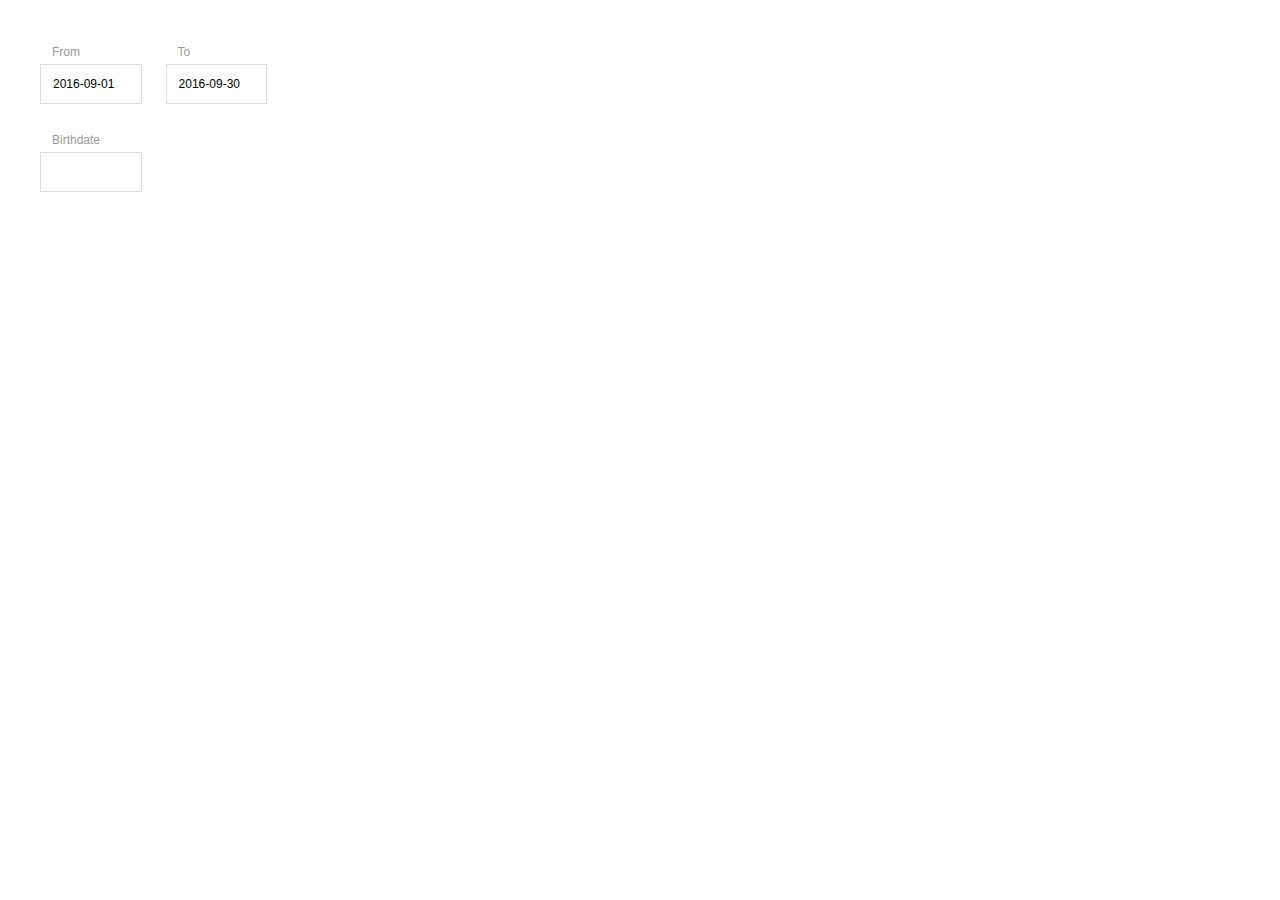
<file: 4-multiple-dropdowns.html>
<!DOCTYPE HTML>
<html><head><meta charset="UTF-8"><title>Main</title><style>html,head,body { padding:0; margin:0; }
body { font-family: calibri, helvetica, arial, sans-serif; }</style><script type="text/javascript">
(function() {
'use strict';

function F2(fun)
{
  function wrapper(a) { return function(b) { return fun(a,b); }; }
  wrapper.arity = 2;
  wrapper.func = fun;
  return wrapper;
}

function F3(fun)
{
  function wrapper(a) {
    return function(b) { return function(c) { return fun(a, b, c); }; };
  }
  wrapper.arity = 3;
  wrapper.func = fun;
  return wrapper;
}

function F4(fun)
{
  function wrapper(a) { return function(b) { return function(c) {
    return function(d) { return fun(a, b, c, d); }; }; };
  }
  wrapper.arity = 4;
  wrapper.func = fun;
  return wrapper;
}

function F5(fun)
{
  function wrapper(a) { return function(b) { return function(c) {
    return function(d) { return function(e) { return fun(a, b, c, d, e); }; }; }; };
  }
  wrapper.arity = 5;
  wrapper.func = fun;
  return wrapper;
}

function F6(fun)
{
  function wrapper(a) { return function(b) { return function(c) {
    return function(d) { return function(e) { return function(f) {
    return fun(a, b, c, d, e, f); }; }; }; }; };
  }
  wrapper.arity = 6;
  wrapper.func = fun;
  return wrapper;
}

function F7(fun)
{
  function wrapper(a) { return function(b) { return function(c) {
    return function(d) { return function(e) { return function(f) {
    return function(g) { return fun(a, b, c, d, e, f, g); }; }; }; }; }; };
  }
  wrapper.arity = 7;
  wrapper.func = fun;
  return wrapper;
}

function F8(fun)
{
  function wrapper(a) { return function(b) { return function(c) {
    return function(d) { return function(e) { return function(f) {
    return function(g) { return function(h) {
    return fun(a, b, c, d, e, f, g, h); }; }; }; }; }; }; };
  }
  wrapper.arity = 8;
  wrapper.func = fun;
  return wrapper;
}

function F9(fun)
{
  function wrapper(a) { return function(b) { return function(c) {
    return function(d) { return function(e) { return function(f) {
    return function(g) { return function(h) { return function(i) {
    return fun(a, b, c, d, e, f, g, h, i); }; }; }; }; }; }; }; };
  }
  wrapper.arity = 9;
  wrapper.func = fun;
  return wrapper;
}

function A2(fun, a, b)
{
  return fun.arity === 2
    ? fun.func(a, b)
    : fun(a)(b);
}
function A3(fun, a, b, c)
{
  return fun.arity === 3
    ? fun.func(a, b, c)
    : fun(a)(b)(c);
}
function A4(fun, a, b, c, d)
{
  return fun.arity === 4
    ? fun.func(a, b, c, d)
    : fun(a)(b)(c)(d);
}
function A5(fun, a, b, c, d, e)
{
  return fun.arity === 5
    ? fun.func(a, b, c, d, e)
    : fun(a)(b)(c)(d)(e);
}
function A6(fun, a, b, c, d, e, f)
{
  return fun.arity === 6
    ? fun.func(a, b, c, d, e, f)
    : fun(a)(b)(c)(d)(e)(f);
}
function A7(fun, a, b, c, d, e, f, g)
{
  return fun.arity === 7
    ? fun.func(a, b, c, d, e, f, g)
    : fun(a)(b)(c)(d)(e)(f)(g);
}
function A8(fun, a, b, c, d, e, f, g, h)
{
  return fun.arity === 8
    ? fun.func(a, b, c, d, e, f, g, h)
    : fun(a)(b)(c)(d)(e)(f)(g)(h);
}
function A9(fun, a, b, c, d, e, f, g, h, i)
{
  return fun.arity === 9
    ? fun.func(a, b, c, d, e, f, g, h, i)
    : fun(a)(b)(c)(d)(e)(f)(g)(h)(i);
}
//import Native.List //

var _elm_lang$core$Native_Array = function() {

// A RRB-Tree has two distinct data types.
// Leaf -> "height"  is always 0
//         "table"   is an array of elements
// Node -> "height"  is always greater than 0
//         "table"   is an array of child nodes
//         "lengths" is an array of accumulated lengths of the child nodes

// M is the maximal table size. 32 seems fast. E is the allowed increase
// of search steps when concatting to find an index. Lower values will
// decrease balancing, but will increase search steps.
var M = 32;
var E = 2;

// An empty array.
var empty = {
	ctor: '_Array',
	height: 0,
	table: []
};


function get(i, array)
{
	if (i < 0 || i >= length(array))
	{
		throw new Error(
			'Index ' + i + ' is out of range. Check the length of ' +
			'your array first or use getMaybe or getWithDefault.');
	}
	return unsafeGet(i, array);
}


function unsafeGet(i, array)
{
	for (var x = array.height; x > 0; x--)
	{
		var slot = i >> (x * 5);
		while (array.lengths[slot] <= i)
		{
			slot++;
		}
		if (slot > 0)
		{
			i -= array.lengths[slot - 1];
		}
		array = array.table[slot];
	}
	return array.table[i];
}


// Sets the value at the index i. Only the nodes leading to i will get
// copied and updated.
function set(i, item, array)
{
	if (i < 0 || length(array) <= i)
	{
		return array;
	}
	return unsafeSet(i, item, array);
}


function unsafeSet(i, item, array)
{
	array = nodeCopy(array);

	if (array.height === 0)
	{
		array.table[i] = item;
	}
	else
	{
		var slot = getSlot(i, array);
		if (slot > 0)
		{
			i -= array.lengths[slot - 1];
		}
		array.table[slot] = unsafeSet(i, item, array.table[slot]);
	}
	return array;
}


function initialize(len, f)
{
	if (len <= 0)
	{
		return empty;
	}
	var h = Math.floor( Math.log(len) / Math.log(M) );
	return initialize_(f, h, 0, len);
}

function initialize_(f, h, from, to)
{
	if (h === 0)
	{
		var table = new Array((to - from) % (M + 1));
		for (var i = 0; i < table.length; i++)
		{
		  table[i] = f(from + i);
		}
		return {
			ctor: '_Array',
			height: 0,
			table: table
		};
	}

	var step = Math.pow(M, h);
	var table = new Array(Math.ceil((to - from) / step));
	var lengths = new Array(table.length);
	for (var i = 0; i < table.length; i++)
	{
		table[i] = initialize_(f, h - 1, from + (i * step), Math.min(from + ((i + 1) * step), to));
		lengths[i] = length(table[i]) + (i > 0 ? lengths[i-1] : 0);
	}
	return {
		ctor: '_Array',
		height: h,
		table: table,
		lengths: lengths
	};
}

function fromList(list)
{
	if (list.ctor === '[]')
	{
		return empty;
	}

	// Allocate M sized blocks (table) and write list elements to it.
	var table = new Array(M);
	var nodes = [];
	var i = 0;

	while (list.ctor !== '[]')
	{
		table[i] = list._0;
		list = list._1;
		i++;

		// table is full, so we can push a leaf containing it into the
		// next node.
		if (i === M)
		{
			var leaf = {
				ctor: '_Array',
				height: 0,
				table: table
			};
			fromListPush(leaf, nodes);
			table = new Array(M);
			i = 0;
		}
	}

	// Maybe there is something left on the table.
	if (i > 0)
	{
		var leaf = {
			ctor: '_Array',
			height: 0,
			table: table.splice(0, i)
		};
		fromListPush(leaf, nodes);
	}

	// Go through all of the nodes and eventually push them into higher nodes.
	for (var h = 0; h < nodes.length - 1; h++)
	{
		if (nodes[h].table.length > 0)
		{
			fromListPush(nodes[h], nodes);
		}
	}

	var head = nodes[nodes.length - 1];
	if (head.height > 0 && head.table.length === 1)
	{
		return head.table[0];
	}
	else
	{
		return head;
	}
}

// Push a node into a higher node as a child.
function fromListPush(toPush, nodes)
{
	var h = toPush.height;

	// Maybe the node on this height does not exist.
	if (nodes.length === h)
	{
		var node = {
			ctor: '_Array',
			height: h + 1,
			table: [],
			lengths: []
		};
		nodes.push(node);
	}

	nodes[h].table.push(toPush);
	var len = length(toPush);
	if (nodes[h].lengths.length > 0)
	{
		len += nodes[h].lengths[nodes[h].lengths.length - 1];
	}
	nodes[h].lengths.push(len);

	if (nodes[h].table.length === M)
	{
		fromListPush(nodes[h], nodes);
		nodes[h] = {
			ctor: '_Array',
			height: h + 1,
			table: [],
			lengths: []
		};
	}
}

// Pushes an item via push_ to the bottom right of a tree.
function push(item, a)
{
	var pushed = push_(item, a);
	if (pushed !== null)
	{
		return pushed;
	}

	var newTree = create(item, a.height);
	return siblise(a, newTree);
}

// Recursively tries to push an item to the bottom-right most
// tree possible. If there is no space left for the item,
// null will be returned.
function push_(item, a)
{
	// Handle resursion stop at leaf level.
	if (a.height === 0)
	{
		if (a.table.length < M)
		{
			var newA = {
				ctor: '_Array',
				height: 0,
				table: a.table.slice()
			};
			newA.table.push(item);
			return newA;
		}
		else
		{
		  return null;
		}
	}

	// Recursively push
	var pushed = push_(item, botRight(a));

	// There was space in the bottom right tree, so the slot will
	// be updated.
	if (pushed !== null)
	{
		var newA = nodeCopy(a);
		newA.table[newA.table.length - 1] = pushed;
		newA.lengths[newA.lengths.length - 1]++;
		return newA;
	}

	// When there was no space left, check if there is space left
	// for a new slot with a tree which contains only the item
	// at the bottom.
	if (a.table.length < M)
	{
		var newSlot = create(item, a.height - 1);
		var newA = nodeCopy(a);
		newA.table.push(newSlot);
		newA.lengths.push(newA.lengths[newA.lengths.length - 1] + length(newSlot));
		return newA;
	}
	else
	{
		return null;
	}
}

// Converts an array into a list of elements.
function toList(a)
{
	return toList_(_elm_lang$core$Native_List.Nil, a);
}

function toList_(list, a)
{
	for (var i = a.table.length - 1; i >= 0; i--)
	{
		list =
			a.height === 0
				? _elm_lang$core$Native_List.Cons(a.table[i], list)
				: toList_(list, a.table[i]);
	}
	return list;
}

// Maps a function over the elements of an array.
function map(f, a)
{
	var newA = {
		ctor: '_Array',
		height: a.height,
		table: new Array(a.table.length)
	};
	if (a.height > 0)
	{
		newA.lengths = a.lengths;
	}
	for (var i = 0; i < a.table.length; i++)
	{
		newA.table[i] =
			a.height === 0
				? f(a.table[i])
				: map(f, a.table[i]);
	}
	return newA;
}

// Maps a function over the elements with their index as first argument.
function indexedMap(f, a)
{
	return indexedMap_(f, a, 0);
}

function indexedMap_(f, a, from)
{
	var newA = {
		ctor: '_Array',
		height: a.height,
		table: new Array(a.table.length)
	};
	if (a.height > 0)
	{
		newA.lengths = a.lengths;
	}
	for (var i = 0; i < a.table.length; i++)
	{
		newA.table[i] =
			a.height === 0
				? A2(f, from + i, a.table[i])
				: indexedMap_(f, a.table[i], i == 0 ? from : from + a.lengths[i - 1]);
	}
	return newA;
}

function foldl(f, b, a)
{
	if (a.height === 0)
	{
		for (var i = 0; i < a.table.length; i++)
		{
			b = A2(f, a.table[i], b);
		}
	}
	else
	{
		for (var i = 0; i < a.table.length; i++)
		{
			b = foldl(f, b, a.table[i]);
		}
	}
	return b;
}

function foldr(f, b, a)
{
	if (a.height === 0)
	{
		for (var i = a.table.length; i--; )
		{
			b = A2(f, a.table[i], b);
		}
	}
	else
	{
		for (var i = a.table.length; i--; )
		{
			b = foldr(f, b, a.table[i]);
		}
	}
	return b;
}

// TODO: currently, it slices the right, then the left. This can be
// optimized.
function slice(from, to, a)
{
	if (from < 0)
	{
		from += length(a);
	}
	if (to < 0)
	{
		to += length(a);
	}
	return sliceLeft(from, sliceRight(to, a));
}

function sliceRight(to, a)
{
	if (to === length(a))
	{
		return a;
	}

	// Handle leaf level.
	if (a.height === 0)
	{
		var newA = { ctor:'_Array', height:0 };
		newA.table = a.table.slice(0, to);
		return newA;
	}

	// Slice the right recursively.
	var right = getSlot(to, a);
	var sliced = sliceRight(to - (right > 0 ? a.lengths[right - 1] : 0), a.table[right]);

	// Maybe the a node is not even needed, as sliced contains the whole slice.
	if (right === 0)
	{
		return sliced;
	}

	// Create new node.
	var newA = {
		ctor: '_Array',
		height: a.height,
		table: a.table.slice(0, right),
		lengths: a.lengths.slice(0, right)
	};
	if (sliced.table.length > 0)
	{
		newA.table[right] = sliced;
		newA.lengths[right] = length(sliced) + (right > 0 ? newA.lengths[right - 1] : 0);
	}
	return newA;
}

function sliceLeft(from, a)
{
	if (from === 0)
	{
		return a;
	}

	// Handle leaf level.
	if (a.height === 0)
	{
		var newA = { ctor:'_Array', height:0 };
		newA.table = a.table.slice(from, a.table.length + 1);
		return newA;
	}

	// Slice the left recursively.
	var left = getSlot(from, a);
	var sliced = sliceLeft(from - (left > 0 ? a.lengths[left - 1] : 0), a.table[left]);

	// Maybe the a node is not even needed, as sliced contains the whole slice.
	if (left === a.table.length - 1)
	{
		return sliced;
	}

	// Create new node.
	var newA = {
		ctor: '_Array',
		height: a.height,
		table: a.table.slice(left, a.table.length + 1),
		lengths: new Array(a.table.length - left)
	};
	newA.table[0] = sliced;
	var len = 0;
	for (var i = 0; i < newA.table.length; i++)
	{
		len += length(newA.table[i]);
		newA.lengths[i] = len;
	}

	return newA;
}

// Appends two trees.
function append(a,b)
{
	if (a.table.length === 0)
	{
		return b;
	}
	if (b.table.length === 0)
	{
		return a;
	}

	var c = append_(a, b);

	// Check if both nodes can be crunshed together.
	if (c[0].table.length + c[1].table.length <= M)
	{
		if (c[0].table.length === 0)
		{
			return c[1];
		}
		if (c[1].table.length === 0)
		{
			return c[0];
		}

		// Adjust .table and .lengths
		c[0].table = c[0].table.concat(c[1].table);
		if (c[0].height > 0)
		{
			var len = length(c[0]);
			for (var i = 0; i < c[1].lengths.length; i++)
			{
				c[1].lengths[i] += len;
			}
			c[0].lengths = c[0].lengths.concat(c[1].lengths);
		}

		return c[0];
	}

	if (c[0].height > 0)
	{
		var toRemove = calcToRemove(a, b);
		if (toRemove > E)
		{
			c = shuffle(c[0], c[1], toRemove);
		}
	}

	return siblise(c[0], c[1]);
}

// Returns an array of two nodes; right and left. One node _may_ be empty.
function append_(a, b)
{
	if (a.height === 0 && b.height === 0)
	{
		return [a, b];
	}

	if (a.height !== 1 || b.height !== 1)
	{
		if (a.height === b.height)
		{
			a = nodeCopy(a);
			b = nodeCopy(b);
			var appended = append_(botRight(a), botLeft(b));

			insertRight(a, appended[1]);
			insertLeft(b, appended[0]);
		}
		else if (a.height > b.height)
		{
			a = nodeCopy(a);
			var appended = append_(botRight(a), b);

			insertRight(a, appended[0]);
			b = parentise(appended[1], appended[1].height + 1);
		}
		else
		{
			b = nodeCopy(b);
			var appended = append_(a, botLeft(b));

			var left = appended[0].table.length === 0 ? 0 : 1;
			var right = left === 0 ? 1 : 0;
			insertLeft(b, appended[left]);
			a = parentise(appended[right], appended[right].height + 1);
		}
	}

	// Check if balancing is needed and return based on that.
	if (a.table.length === 0 || b.table.length === 0)
	{
		return [a, b];
	}

	var toRemove = calcToRemove(a, b);
	if (toRemove <= E)
	{
		return [a, b];
	}
	return shuffle(a, b, toRemove);
}

// Helperfunctions for append_. Replaces a child node at the side of the parent.
function insertRight(parent, node)
{
	var index = parent.table.length - 1;
	parent.table[index] = node;
	parent.lengths[index] = length(node);
	parent.lengths[index] += index > 0 ? parent.lengths[index - 1] : 0;
}

function insertLeft(parent, node)
{
	if (node.table.length > 0)
	{
		parent.table[0] = node;
		parent.lengths[0] = length(node);

		var len = length(parent.table[0]);
		for (var i = 1; i < parent.lengths.length; i++)
		{
			len += length(parent.table[i]);
			parent.lengths[i] = len;
		}
	}
	else
	{
		parent.table.shift();
		for (var i = 1; i < parent.lengths.length; i++)
		{
			parent.lengths[i] = parent.lengths[i] - parent.lengths[0];
		}
		parent.lengths.shift();
	}
}

// Returns the extra search steps for E. Refer to the paper.
function calcToRemove(a, b)
{
	var subLengths = 0;
	for (var i = 0; i < a.table.length; i++)
	{
		subLengths += a.table[i].table.length;
	}
	for (var i = 0; i < b.table.length; i++)
	{
		subLengths += b.table[i].table.length;
	}

	var toRemove = a.table.length + b.table.length;
	return toRemove - (Math.floor((subLengths - 1) / M) + 1);
}

// get2, set2 and saveSlot are helpers for accessing elements over two arrays.
function get2(a, b, index)
{
	return index < a.length
		? a[index]
		: b[index - a.length];
}

function set2(a, b, index, value)
{
	if (index < a.length)
	{
		a[index] = value;
	}
	else
	{
		b[index - a.length] = value;
	}
}

function saveSlot(a, b, index, slot)
{
	set2(a.table, b.table, index, slot);

	var l = (index === 0 || index === a.lengths.length)
		? 0
		: get2(a.lengths, a.lengths, index - 1);

	set2(a.lengths, b.lengths, index, l + length(slot));
}

// Creates a node or leaf with a given length at their arrays for perfomance.
// Is only used by shuffle.
function createNode(h, length)
{
	if (length < 0)
	{
		length = 0;
	}
	var a = {
		ctor: '_Array',
		height: h,
		table: new Array(length)
	};
	if (h > 0)
	{
		a.lengths = new Array(length);
	}
	return a;
}

// Returns an array of two balanced nodes.
function shuffle(a, b, toRemove)
{
	var newA = createNode(a.height, Math.min(M, a.table.length + b.table.length - toRemove));
	var newB = createNode(a.height, newA.table.length - (a.table.length + b.table.length - toRemove));

	// Skip the slots with size M. More precise: copy the slot references
	// to the new node
	var read = 0;
	while (get2(a.table, b.table, read).table.length % M === 0)
	{
		set2(newA.table, newB.table, read, get2(a.table, b.table, read));
		set2(newA.lengths, newB.lengths, read, get2(a.lengths, b.lengths, read));
		read++;
	}

	// Pulling items from left to right, caching in a slot before writing
	// it into the new nodes.
	var write = read;
	var slot = new createNode(a.height - 1, 0);
	var from = 0;

	// If the current slot is still containing data, then there will be at
	// least one more write, so we do not break this loop yet.
	while (read - write - (slot.table.length > 0 ? 1 : 0) < toRemove)
	{
		// Find out the max possible items for copying.
		var source = get2(a.table, b.table, read);
		var to = Math.min(M - slot.table.length, source.table.length);

		// Copy and adjust size table.
		slot.table = slot.table.concat(source.table.slice(from, to));
		if (slot.height > 0)
		{
			var len = slot.lengths.length;
			for (var i = len; i < len + to - from; i++)
			{
				slot.lengths[i] = length(slot.table[i]);
				slot.lengths[i] += (i > 0 ? slot.lengths[i - 1] : 0);
			}
		}

		from += to;

		// Only proceed to next slots[i] if the current one was
		// fully copied.
		if (source.table.length <= to)
		{
			read++; from = 0;
		}

		// Only create a new slot if the current one is filled up.
		if (slot.table.length === M)
		{
			saveSlot(newA, newB, write, slot);
			slot = createNode(a.height - 1, 0);
			write++;
		}
	}

	// Cleanup after the loop. Copy the last slot into the new nodes.
	if (slot.table.length > 0)
	{
		saveSlot(newA, newB, write, slot);
		write++;
	}

	// Shift the untouched slots to the left
	while (read < a.table.length + b.table.length )
	{
		saveSlot(newA, newB, write, get2(a.table, b.table, read));
		read++;
		write++;
	}

	return [newA, newB];
}

// Navigation functions
function botRight(a)
{
	return a.table[a.table.length - 1];
}
function botLeft(a)
{
	return a.table[0];
}

// Copies a node for updating. Note that you should not use this if
// only updating only one of "table" or "lengths" for performance reasons.
function nodeCopy(a)
{
	var newA = {
		ctor: '_Array',
		height: a.height,
		table: a.table.slice()
	};
	if (a.height > 0)
	{
		newA.lengths = a.lengths.slice();
	}
	return newA;
}

// Returns how many items are in the tree.
function length(array)
{
	if (array.height === 0)
	{
		return array.table.length;
	}
	else
	{
		return array.lengths[array.lengths.length - 1];
	}
}

// Calculates in which slot of "table" the item probably is, then
// find the exact slot via forward searching in  "lengths". Returns the index.
function getSlot(i, a)
{
	var slot = i >> (5 * a.height);
	while (a.lengths[slot] <= i)
	{
		slot++;
	}
	return slot;
}

// Recursively creates a tree with a given height containing
// only the given item.
function create(item, h)
{
	if (h === 0)
	{
		return {
			ctor: '_Array',
			height: 0,
			table: [item]
		};
	}
	return {
		ctor: '_Array',
		height: h,
		table: [create(item, h - 1)],
		lengths: [1]
	};
}

// Recursively creates a tree that contains the given tree.
function parentise(tree, h)
{
	if (h === tree.height)
	{
		return tree;
	}

	return {
		ctor: '_Array',
		height: h,
		table: [parentise(tree, h - 1)],
		lengths: [length(tree)]
	};
}

// Emphasizes blood brotherhood beneath two trees.
function siblise(a, b)
{
	return {
		ctor: '_Array',
		height: a.height + 1,
		table: [a, b],
		lengths: [length(a), length(a) + length(b)]
	};
}

function toJSArray(a)
{
	var jsArray = new Array(length(a));
	toJSArray_(jsArray, 0, a);
	return jsArray;
}

function toJSArray_(jsArray, i, a)
{
	for (var t = 0; t < a.table.length; t++)
	{
		if (a.height === 0)
		{
			jsArray[i + t] = a.table[t];
		}
		else
		{
			var inc = t === 0 ? 0 : a.lengths[t - 1];
			toJSArray_(jsArray, i + inc, a.table[t]);
		}
	}
}

function fromJSArray(jsArray)
{
	if (jsArray.length === 0)
	{
		return empty;
	}
	var h = Math.floor(Math.log(jsArray.length) / Math.log(M));
	return fromJSArray_(jsArray, h, 0, jsArray.length);
}

function fromJSArray_(jsArray, h, from, to)
{
	if (h === 0)
	{
		return {
			ctor: '_Array',
			height: 0,
			table: jsArray.slice(from, to)
		};
	}

	var step = Math.pow(M, h);
	var table = new Array(Math.ceil((to - from) / step));
	var lengths = new Array(table.length);
	for (var i = 0; i < table.length; i++)
	{
		table[i] = fromJSArray_(jsArray, h - 1, from + (i * step), Math.min(from + ((i + 1) * step), to));
		lengths[i] = length(table[i]) + (i > 0 ? lengths[i - 1] : 0);
	}
	return {
		ctor: '_Array',
		height: h,
		table: table,
		lengths: lengths
	};
}

return {
	empty: empty,
	fromList: fromList,
	toList: toList,
	initialize: F2(initialize),
	append: F2(append),
	push: F2(push),
	slice: F3(slice),
	get: F2(get),
	set: F3(set),
	map: F2(map),
	indexedMap: F2(indexedMap),
	foldl: F3(foldl),
	foldr: F3(foldr),
	length: length,

	toJSArray: toJSArray,
	fromJSArray: fromJSArray
};

}();//import Native.Utils //

var _elm_lang$core$Native_Basics = function() {

function div(a, b)
{
	return (a / b) | 0;
}
function rem(a, b)
{
	return a % b;
}
function mod(a, b)
{
	if (b === 0)
	{
		throw new Error('Cannot perform mod 0. Division by zero error.');
	}
	var r = a % b;
	var m = a === 0 ? 0 : (b > 0 ? (a >= 0 ? r : r + b) : -mod(-a, -b));

	return m === b ? 0 : m;
}
function logBase(base, n)
{
	return Math.log(n) / Math.log(base);
}
function negate(n)
{
	return -n;
}
function abs(n)
{
	return n < 0 ? -n : n;
}

function min(a, b)
{
	return _elm_lang$core$Native_Utils.cmp(a, b) < 0 ? a : b;
}
function max(a, b)
{
	return _elm_lang$core$Native_Utils.cmp(a, b) > 0 ? a : b;
}
function clamp(lo, hi, n)
{
	return _elm_lang$core$Native_Utils.cmp(n, lo) < 0
		? lo
		: _elm_lang$core$Native_Utils.cmp(n, hi) > 0
			? hi
			: n;
}

var ord = ['LT', 'EQ', 'GT'];

function compare(x, y)
{
	return { ctor: ord[_elm_lang$core$Native_Utils.cmp(x, y) + 1] };
}

function xor(a, b)
{
	return a !== b;
}
function not(b)
{
	return !b;
}
function isInfinite(n)
{
	return n === Infinity || n === -Infinity;
}

function truncate(n)
{
	return n | 0;
}

function degrees(d)
{
	return d * Math.PI / 180;
}
function turns(t)
{
	return 2 * Math.PI * t;
}
function fromPolar(point)
{
	var r = point._0;
	var t = point._1;
	return _elm_lang$core$Native_Utils.Tuple2(r * Math.cos(t), r * Math.sin(t));
}
function toPolar(point)
{
	var x = point._0;
	var y = point._1;
	return _elm_lang$core$Native_Utils.Tuple2(Math.sqrt(x * x + y * y), Math.atan2(y, x));
}

return {
	div: F2(div),
	rem: F2(rem),
	mod: F2(mod),

	pi: Math.PI,
	e: Math.E,
	cos: Math.cos,
	sin: Math.sin,
	tan: Math.tan,
	acos: Math.acos,
	asin: Math.asin,
	atan: Math.atan,
	atan2: F2(Math.atan2),

	degrees: degrees,
	turns: turns,
	fromPolar: fromPolar,
	toPolar: toPolar,

	sqrt: Math.sqrt,
	logBase: F2(logBase),
	negate: negate,
	abs: abs,
	min: F2(min),
	max: F2(max),
	clamp: F3(clamp),
	compare: F2(compare),

	xor: F2(xor),
	not: not,

	truncate: truncate,
	ceiling: Math.ceil,
	floor: Math.floor,
	round: Math.round,
	toFloat: function(x) { return x; },
	isNaN: isNaN,
	isInfinite: isInfinite
};

}();//import //

var _elm_lang$core$Native_Utils = function() {

// COMPARISONS

function eq(x, y)
{
	var stack = [];
	var isEqual = eqHelp(x, y, 0, stack);
	var pair;
	while (isEqual && (pair = stack.pop()))
	{
		isEqual = eqHelp(pair.x, pair.y, 0, stack);
	}
	return isEqual;
}


function eqHelp(x, y, depth, stack)
{
	if (depth > 100)
	{
		stack.push({ x: x, y: y });
		return true;
	}

	if (x === y)
	{
		return true;
	}

	if (typeof x !== 'object')
	{
		if (typeof x === 'function')
		{
			throw new Error(
				'Trying to use `(==)` on functions. There is no way to know if functions are "the same" in the Elm sense.'
				+ ' Read more about this at http://package.elm-lang.org/packages/elm-lang/core/latest/Basics#=='
				+ ' which describes why it is this way and what the better version will look like.'
			);
		}
		return false;
	}

	if (x === null || y === null)
	{
		return false
	}

	if (x instanceof Date)
	{
		return x.getTime() === y.getTime();
	}

	if (!('ctor' in x))
	{
		for (var key in x)
		{
			if (!eqHelp(x[key], y[key], depth + 1, stack))
			{
				return false;
			}
		}
		return true;
	}

	// convert Dicts and Sets to lists
	if (x.ctor === 'RBNode_elm_builtin' || x.ctor === 'RBEmpty_elm_builtin')
	{
		x = _elm_lang$core$Dict$toList(x);
		y = _elm_lang$core$Dict$toList(y);
	}
	if (x.ctor === 'Set_elm_builtin')
	{
		x = _elm_lang$core$Set$toList(x);
		y = _elm_lang$core$Set$toList(y);
	}

	// check if lists are equal without recursion
	if (x.ctor === '::')
	{
		var a = x;
		var b = y;
		while (a.ctor === '::' && b.ctor === '::')
		{
			if (!eqHelp(a._0, b._0, depth + 1, stack))
			{
				return false;
			}
			a = a._1;
			b = b._1;
		}
		return a.ctor === b.ctor;
	}

	// check if Arrays are equal
	if (x.ctor === '_Array')
	{
		var xs = _elm_lang$core$Native_Array.toJSArray(x);
		var ys = _elm_lang$core$Native_Array.toJSArray(y);
		if (xs.length !== ys.length)
		{
			return false;
		}
		for (var i = 0; i < xs.length; i++)
		{
			if (!eqHelp(xs[i], ys[i], depth + 1, stack))
			{
				return false;
			}
		}
		return true;
	}

	if (!eqHelp(x.ctor, y.ctor, depth + 1, stack))
	{
		return false;
	}

	for (var key in x)
	{
		if (!eqHelp(x[key], y[key], depth + 1, stack))
		{
			return false;
		}
	}
	return true;
}

// Code in Generate/JavaScript.hs, Basics.js, and List.js depends on
// the particular integer values assigned to LT, EQ, and GT.

var LT = -1, EQ = 0, GT = 1;

function cmp(x, y)
{
	if (typeof x !== 'object')
	{
		return x === y ? EQ : x < y ? LT : GT;
	}

	if (x instanceof String)
	{
		var a = x.valueOf();
		var b = y.valueOf();
		return a === b ? EQ : a < b ? LT : GT;
	}

	if (x.ctor === '::' || x.ctor === '[]')
	{
		while (x.ctor === '::' && y.ctor === '::')
		{
			var ord = cmp(x._0, y._0);
			if (ord !== EQ)
			{
				return ord;
			}
			x = x._1;
			y = y._1;
		}
		return x.ctor === y.ctor ? EQ : x.ctor === '[]' ? LT : GT;
	}

	if (x.ctor.slice(0, 6) === '_Tuple')
	{
		var ord;
		var n = x.ctor.slice(6) - 0;
		var err = 'cannot compare tuples with more than 6 elements.';
		if (n === 0) return EQ;
		if (n >= 1) { ord = cmp(x._0, y._0); if (ord !== EQ) return ord;
		if (n >= 2) { ord = cmp(x._1, y._1); if (ord !== EQ) return ord;
		if (n >= 3) { ord = cmp(x._2, y._2); if (ord !== EQ) return ord;
		if (n >= 4) { ord = cmp(x._3, y._3); if (ord !== EQ) return ord;
		if (n >= 5) { ord = cmp(x._4, y._4); if (ord !== EQ) return ord;
		if (n >= 6) { ord = cmp(x._5, y._5); if (ord !== EQ) return ord;
		if (n >= 7) throw new Error('Comparison error: ' + err); } } } } } }
		return EQ;
	}

	throw new Error(
		'Comparison error: comparison is only defined on ints, '
		+ 'floats, times, chars, strings, lists of comparable values, '
		+ 'and tuples of comparable values.'
	);
}


// COMMON VALUES

var Tuple0 = {
	ctor: '_Tuple0'
};

function Tuple2(x, y)
{
	return {
		ctor: '_Tuple2',
		_0: x,
		_1: y
	};
}

function chr(c)
{
	return new String(c);
}


// GUID

var count = 0;
function guid(_)
{
	return count++;
}


// RECORDS

function update(oldRecord, updatedFields)
{
	var newRecord = {};
	for (var key in oldRecord)
	{
		var value = (key in updatedFields) ? updatedFields[key] : oldRecord[key];
		newRecord[key] = value;
	}
	return newRecord;
}


//// LIST STUFF ////

var Nil = { ctor: '[]' };

function Cons(hd, tl)
{
	return {
		ctor: '::',
		_0: hd,
		_1: tl
	};
}

function append(xs, ys)
{
	// append Strings
	if (typeof xs === 'string')
	{
		return xs + ys;
	}

	// append Lists
	if (xs.ctor === '[]')
	{
		return ys;
	}
	var root = Cons(xs._0, Nil);
	var curr = root;
	xs = xs._1;
	while (xs.ctor !== '[]')
	{
		curr._1 = Cons(xs._0, Nil);
		xs = xs._1;
		curr = curr._1;
	}
	curr._1 = ys;
	return root;
}


// CRASHES

function crash(moduleName, region)
{
	return function(message) {
		throw new Error(
			'Ran into a `Debug.crash` in module `' + moduleName + '` ' + regionToString(region) + '\n'
			+ 'The message provided by the code author is:\n\n    '
			+ message
		);
	};
}

function crashCase(moduleName, region, value)
{
	return function(message) {
		throw new Error(
			'Ran into a `Debug.crash` in module `' + moduleName + '`\n\n'
			+ 'This was caused by the `case` expression ' + regionToString(region) + '.\n'
			+ 'One of the branches ended with a crash and the following value got through:\n\n    ' + toString(value) + '\n\n'
			+ 'The message provided by the code author is:\n\n    '
			+ message
		);
	};
}

function regionToString(region)
{
	if (region.start.line == region.end.line)
	{
		return 'on line ' + region.start.line;
	}
	return 'between lines ' + region.start.line + ' and ' + region.end.line;
}


// TO STRING

function toString(v)
{
	var type = typeof v;
	if (type === 'function')
	{
		var name = v.func ? v.func.name : v.name;
		return '<function' + (name === '' ? '' : ':') + name + '>';
	}

	if (type === 'boolean')
	{
		return v ? 'True' : 'False';
	}

	if (type === 'number')
	{
		return v + '';
	}

	if (v instanceof String)
	{
		return '\'' + addSlashes(v, true) + '\'';
	}

	if (type === 'string')
	{
		return '"' + addSlashes(v, false) + '"';
	}

	if (v === null)
	{
		return 'null';
	}

	if (type === 'object' && 'ctor' in v)
	{
		var ctorStarter = v.ctor.substring(0, 5);

		if (ctorStarter === '_Tupl')
		{
			var output = [];
			for (var k in v)
			{
				if (k === 'ctor') continue;
				output.push(toString(v[k]));
			}
			return '(' + output.join(',') + ')';
		}

		if (ctorStarter === '_Task')
		{
			return '<task>'
		}

		if (v.ctor === '_Array')
		{
			var list = _elm_lang$core$Array$toList(v);
			return 'Array.fromList ' + toString(list);
		}

		if (v.ctor === '<decoder>')
		{
			return '<decoder>';
		}

		if (v.ctor === '_Process')
		{
			return '<process:' + v.id + '>';
		}

		if (v.ctor === '::')
		{
			var output = '[' + toString(v._0);
			v = v._1;
			while (v.ctor === '::')
			{
				output += ',' + toString(v._0);
				v = v._1;
			}
			return output + ']';
		}

		if (v.ctor === '[]')
		{
			return '[]';
		}

		if (v.ctor === 'Set_elm_builtin')
		{
			return 'Set.fromList ' + toString(_elm_lang$core$Set$toList(v));
		}

		if (v.ctor === 'RBNode_elm_builtin' || v.ctor === 'RBEmpty_elm_builtin')
		{
			return 'Dict.fromList ' + toString(_elm_lang$core$Dict$toList(v));
		}

		var output = '';
		for (var i in v)
		{
			if (i === 'ctor') continue;
			var str = toString(v[i]);
			var c0 = str[0];
			var parenless = c0 === '{' || c0 === '(' || c0 === '<' || c0 === '"' || str.indexOf(' ') < 0;
			output += ' ' + (parenless ? str : '(' + str + ')');
		}
		return v.ctor + output;
	}

	if (type === 'object')
	{
		if (v instanceof Date)
		{
			return '<' + v.toString() + '>';
		}

		if (v.elm_web_socket)
		{
			return '<websocket>';
		}

		var output = [];
		for (var k in v)
		{
			output.push(k + ' = ' + toString(v[k]));
		}
		if (output.length === 0)
		{
			return '{}';
		}
		return '{ ' + output.join(', ') + ' }';
	}

	return '<internal structure>';
}

function addSlashes(str, isChar)
{
	var s = str.replace(/\\/g, '\\\\')
			  .replace(/\n/g, '\\n')
			  .replace(/\t/g, '\\t')
			  .replace(/\r/g, '\\r')
			  .replace(/\v/g, '\\v')
			  .replace(/\0/g, '\\0');
	if (isChar)
	{
		return s.replace(/\'/g, '\\\'');
	}
	else
	{
		return s.replace(/\"/g, '\\"');
	}
}


return {
	eq: eq,
	cmp: cmp,
	Tuple0: Tuple0,
	Tuple2: Tuple2,
	chr: chr,
	update: update,
	guid: guid,

	append: F2(append),

	crash: crash,
	crashCase: crashCase,

	toString: toString
};

}();var _elm_lang$core$Basics$uncurry = F2(
	function (f, _p0) {
		var _p1 = _p0;
		return A2(f, _p1._0, _p1._1);
	});
var _elm_lang$core$Basics$curry = F3(
	function (f, a, b) {
		return f(
			{ctor: '_Tuple2', _0: a, _1: b});
	});
var _elm_lang$core$Basics$flip = F3(
	function (f, b, a) {
		return A2(f, a, b);
	});
var _elm_lang$core$Basics$snd = function (_p2) {
	var _p3 = _p2;
	return _p3._1;
};
var _elm_lang$core$Basics$fst = function (_p4) {
	var _p5 = _p4;
	return _p5._0;
};
var _elm_lang$core$Basics$always = F2(
	function (a, _p6) {
		return a;
	});
var _elm_lang$core$Basics$identity = function (x) {
	return x;
};
var _elm_lang$core$Basics_ops = _elm_lang$core$Basics_ops || {};
_elm_lang$core$Basics_ops['<|'] = F2(
	function (f, x) {
		return f(x);
	});
var _elm_lang$core$Basics_ops = _elm_lang$core$Basics_ops || {};
_elm_lang$core$Basics_ops['|>'] = F2(
	function (x, f) {
		return f(x);
	});
var _elm_lang$core$Basics_ops = _elm_lang$core$Basics_ops || {};
_elm_lang$core$Basics_ops['>>'] = F3(
	function (f, g, x) {
		return g(
			f(x));
	});
var _elm_lang$core$Basics_ops = _elm_lang$core$Basics_ops || {};
_elm_lang$core$Basics_ops['<<'] = F3(
	function (g, f, x) {
		return g(
			f(x));
	});
var _elm_lang$core$Basics_ops = _elm_lang$core$Basics_ops || {};
_elm_lang$core$Basics_ops['++'] = _elm_lang$core$Native_Utils.append;
var _elm_lang$core$Basics$toString = _elm_lang$core$Native_Utils.toString;
var _elm_lang$core$Basics$isInfinite = _elm_lang$core$Native_Basics.isInfinite;
var _elm_lang$core$Basics$isNaN = _elm_lang$core$Native_Basics.isNaN;
var _elm_lang$core$Basics$toFloat = _elm_lang$core$Native_Basics.toFloat;
var _elm_lang$core$Basics$ceiling = _elm_lang$core$Native_Basics.ceiling;
var _elm_lang$core$Basics$floor = _elm_lang$core$Native_Basics.floor;
var _elm_lang$core$Basics$truncate = _elm_lang$core$Native_Basics.truncate;
var _elm_lang$core$Basics$round = _elm_lang$core$Native_Basics.round;
var _elm_lang$core$Basics$not = _elm_lang$core$Native_Basics.not;
var _elm_lang$core$Basics$xor = _elm_lang$core$Native_Basics.xor;
var _elm_lang$core$Basics_ops = _elm_lang$core$Basics_ops || {};
_elm_lang$core$Basics_ops['||'] = _elm_lang$core$Native_Basics.or;
var _elm_lang$core$Basics_ops = _elm_lang$core$Basics_ops || {};
_elm_lang$core$Basics_ops['&&'] = _elm_lang$core$Native_Basics.and;
var _elm_lang$core$Basics$max = _elm_lang$core$Native_Basics.max;
var _elm_lang$core$Basics$min = _elm_lang$core$Native_Basics.min;
var _elm_lang$core$Basics$compare = _elm_lang$core$Native_Basics.compare;
var _elm_lang$core$Basics_ops = _elm_lang$core$Basics_ops || {};
_elm_lang$core$Basics_ops['>='] = _elm_lang$core$Native_Basics.ge;
var _elm_lang$core$Basics_ops = _elm_lang$core$Basics_ops || {};
_elm_lang$core$Basics_ops['<='] = _elm_lang$core$Native_Basics.le;
var _elm_lang$core$Basics_ops = _elm_lang$core$Basics_ops || {};
_elm_lang$core$Basics_ops['>'] = _elm_lang$core$Native_Basics.gt;
var _elm_lang$core$Basics_ops = _elm_lang$core$Basics_ops || {};
_elm_lang$core$Basics_ops['<'] = _elm_lang$core$Native_Basics.lt;
var _elm_lang$core$Basics_ops = _elm_lang$core$Basics_ops || {};
_elm_lang$core$Basics_ops['/='] = _elm_lang$core$Native_Basics.neq;
var _elm_lang$core$Basics_ops = _elm_lang$core$Basics_ops || {};
_elm_lang$core$Basics_ops['=='] = _elm_lang$core$Native_Basics.eq;
var _elm_lang$core$Basics$e = _elm_lang$core$Native_Basics.e;
var _elm_lang$core$Basics$pi = _elm_lang$core$Native_Basics.pi;
var _elm_lang$core$Basics$clamp = _elm_lang$core$Native_Basics.clamp;
var _elm_lang$core$Basics$logBase = _elm_lang$core$Native_Basics.logBase;
var _elm_lang$core$Basics$abs = _elm_lang$core$Native_Basics.abs;
var _elm_lang$core$Basics$negate = _elm_lang$core$Native_Basics.negate;
var _elm_lang$core$Basics$sqrt = _elm_lang$core$Native_Basics.sqrt;
var _elm_lang$core$Basics$atan2 = _elm_lang$core$Native_Basics.atan2;
var _elm_lang$core$Basics$atan = _elm_lang$core$Native_Basics.atan;
var _elm_lang$core$Basics$asin = _elm_lang$core$Native_Basics.asin;
var _elm_lang$core$Basics$acos = _elm_lang$core$Native_Basics.acos;
var _elm_lang$core$Basics$tan = _elm_lang$core$Native_Basics.tan;
var _elm_lang$core$Basics$sin = _elm_lang$core$Native_Basics.sin;
var _elm_lang$core$Basics$cos = _elm_lang$core$Native_Basics.cos;
var _elm_lang$core$Basics_ops = _elm_lang$core$Basics_ops || {};
_elm_lang$core$Basics_ops['^'] = _elm_lang$core$Native_Basics.exp;
var _elm_lang$core$Basics_ops = _elm_lang$core$Basics_ops || {};
_elm_lang$core$Basics_ops['%'] = _elm_lang$core$Native_Basics.mod;
var _elm_lang$core$Basics$rem = _elm_lang$core$Native_Basics.rem;
var _elm_lang$core$Basics_ops = _elm_lang$core$Basics_ops || {};
_elm_lang$core$Basics_ops['//'] = _elm_lang$core$Native_Basics.div;
var _elm_lang$core$Basics_ops = _elm_lang$core$Basics_ops || {};
_elm_lang$core$Basics_ops['/'] = _elm_lang$core$Native_Basics.floatDiv;
var _elm_lang$core$Basics_ops = _elm_lang$core$Basics_ops || {};
_elm_lang$core$Basics_ops['*'] = _elm_lang$core$Native_Basics.mul;
var _elm_lang$core$Basics_ops = _elm_lang$core$Basics_ops || {};
_elm_lang$core$Basics_ops['-'] = _elm_lang$core$Native_Basics.sub;
var _elm_lang$core$Basics_ops = _elm_lang$core$Basics_ops || {};
_elm_lang$core$Basics_ops['+'] = _elm_lang$core$Native_Basics.add;
var _elm_lang$core$Basics$toPolar = _elm_lang$core$Native_Basics.toPolar;
var _elm_lang$core$Basics$fromPolar = _elm_lang$core$Native_Basics.fromPolar;
var _elm_lang$core$Basics$turns = _elm_lang$core$Native_Basics.turns;
var _elm_lang$core$Basics$degrees = _elm_lang$core$Native_Basics.degrees;
var _elm_lang$core$Basics$radians = function (t) {
	return t;
};
var _elm_lang$core$Basics$GT = {ctor: 'GT'};
var _elm_lang$core$Basics$EQ = {ctor: 'EQ'};
var _elm_lang$core$Basics$LT = {ctor: 'LT'};
var _elm_lang$core$Basics$Never = function (a) {
	return {ctor: 'Never', _0: a};
};
var _elm_lang$core$Maybe$withDefault = F2(
	function ($default, maybe) {
		var _p0 = maybe;
		if (_p0.ctor === 'Just') {
			return _p0._0;
		} else {
			return $default;
		}
	});
var _elm_lang$core$Maybe$Nothing = {ctor: 'Nothing'};
var _elm_lang$core$Maybe$oneOf = function (maybes) {
	oneOf:
	while (true) {
		var _p1 = maybes;
		if (_p1.ctor === '[]') {
			return _elm_lang$core$Maybe$Nothing;
		} else {
			var _p3 = _p1._0;
			var _p2 = _p3;
			if (_p2.ctor === 'Nothing') {
				var _v3 = _p1._1;
				maybes = _v3;
				continue oneOf;
			} else {
				return _p3;
			}
		}
	}
};
var _elm_lang$core$Maybe$andThen = F2(
	function (maybeValue, callback) {
		var _p4 = maybeValue;
		if (_p4.ctor === 'Just') {
			return callback(_p4._0);
		} else {
			return _elm_lang$core$Maybe$Nothing;
		}
	});
var _elm_lang$core$Maybe$Just = function (a) {
	return {ctor: 'Just', _0: a};
};
var _elm_lang$core$Maybe$map = F2(
	function (f, maybe) {
		var _p5 = maybe;
		if (_p5.ctor === 'Just') {
			return _elm_lang$core$Maybe$Just(
				f(_p5._0));
		} else {
			return _elm_lang$core$Maybe$Nothing;
		}
	});
var _elm_lang$core$Maybe$map2 = F3(
	function (func, ma, mb) {
		var _p6 = {ctor: '_Tuple2', _0: ma, _1: mb};
		if (((_p6.ctor === '_Tuple2') && (_p6._0.ctor === 'Just')) && (_p6._1.ctor === 'Just')) {
			return _elm_lang$core$Maybe$Just(
				A2(func, _p6._0._0, _p6._1._0));
		} else {
			return _elm_lang$core$Maybe$Nothing;
		}
	});
var _elm_lang$core$Maybe$map3 = F4(
	function (func, ma, mb, mc) {
		var _p7 = {ctor: '_Tuple3', _0: ma, _1: mb, _2: mc};
		if ((((_p7.ctor === '_Tuple3') && (_p7._0.ctor === 'Just')) && (_p7._1.ctor === 'Just')) && (_p7._2.ctor === 'Just')) {
			return _elm_lang$core$Maybe$Just(
				A3(func, _p7._0._0, _p7._1._0, _p7._2._0));
		} else {
			return _elm_lang$core$Maybe$Nothing;
		}
	});
var _elm_lang$core$Maybe$map4 = F5(
	function (func, ma, mb, mc, md) {
		var _p8 = {ctor: '_Tuple4', _0: ma, _1: mb, _2: mc, _3: md};
		if (((((_p8.ctor === '_Tuple4') && (_p8._0.ctor === 'Just')) && (_p8._1.ctor === 'Just')) && (_p8._2.ctor === 'Just')) && (_p8._3.ctor === 'Just')) {
			return _elm_lang$core$Maybe$Just(
				A4(func, _p8._0._0, _p8._1._0, _p8._2._0, _p8._3._0));
		} else {
			return _elm_lang$core$Maybe$Nothing;
		}
	});
var _elm_lang$core$Maybe$map5 = F6(
	function (func, ma, mb, mc, md, me) {
		var _p9 = {ctor: '_Tuple5', _0: ma, _1: mb, _2: mc, _3: md, _4: me};
		if ((((((_p9.ctor === '_Tuple5') && (_p9._0.ctor === 'Just')) && (_p9._1.ctor === 'Just')) && (_p9._2.ctor === 'Just')) && (_p9._3.ctor === 'Just')) && (_p9._4.ctor === 'Just')) {
			return _elm_lang$core$Maybe$Just(
				A5(func, _p9._0._0, _p9._1._0, _p9._2._0, _p9._3._0, _p9._4._0));
		} else {
			return _elm_lang$core$Maybe$Nothing;
		}
	});
//import Native.Utils //

var _elm_lang$core$Native_List = function() {

var Nil = { ctor: '[]' };

function Cons(hd, tl)
{
	return { ctor: '::', _0: hd, _1: tl };
}

function fromArray(arr)
{
	var out = Nil;
	for (var i = arr.length; i--; )
	{
		out = Cons(arr[i], out);
	}
	return out;
}

function toArray(xs)
{
	var out = [];
	while (xs.ctor !== '[]')
	{
		out.push(xs._0);
		xs = xs._1;
	}
	return out;
}


function range(lo, hi)
{
	var list = Nil;
	if (lo <= hi)
	{
		do
		{
			list = Cons(hi, list);
		}
		while (hi-- > lo);
	}
	return list;
}

function foldr(f, b, xs)
{
	var arr = toArray(xs);
	var acc = b;
	for (var i = arr.length; i--; )
	{
		acc = A2(f, arr[i], acc);
	}
	return acc;
}

function map2(f, xs, ys)
{
	var arr = [];
	while (xs.ctor !== '[]' && ys.ctor !== '[]')
	{
		arr.push(A2(f, xs._0, ys._0));
		xs = xs._1;
		ys = ys._1;
	}
	return fromArray(arr);
}

function map3(f, xs, ys, zs)
{
	var arr = [];
	while (xs.ctor !== '[]' && ys.ctor !== '[]' && zs.ctor !== '[]')
	{
		arr.push(A3(f, xs._0, ys._0, zs._0));
		xs = xs._1;
		ys = ys._1;
		zs = zs._1;
	}
	return fromArray(arr);
}

function map4(f, ws, xs, ys, zs)
{
	var arr = [];
	while (   ws.ctor !== '[]'
		   && xs.ctor !== '[]'
		   && ys.ctor !== '[]'
		   && zs.ctor !== '[]')
	{
		arr.push(A4(f, ws._0, xs._0, ys._0, zs._0));
		ws = ws._1;
		xs = xs._1;
		ys = ys._1;
		zs = zs._1;
	}
	return fromArray(arr);
}

function map5(f, vs, ws, xs, ys, zs)
{
	var arr = [];
	while (   vs.ctor !== '[]'
		   && ws.ctor !== '[]'
		   && xs.ctor !== '[]'
		   && ys.ctor !== '[]'
		   && zs.ctor !== '[]')
	{
		arr.push(A5(f, vs._0, ws._0, xs._0, ys._0, zs._0));
		vs = vs._1;
		ws = ws._1;
		xs = xs._1;
		ys = ys._1;
		zs = zs._1;
	}
	return fromArray(arr);
}

function sortBy(f, xs)
{
	return fromArray(toArray(xs).sort(function(a, b) {
		return _elm_lang$core$Native_Utils.cmp(f(a), f(b));
	}));
}

function sortWith(f, xs)
{
	return fromArray(toArray(xs).sort(function(a, b) {
		var ord = f(a)(b).ctor;
		return ord === 'EQ' ? 0 : ord === 'LT' ? -1 : 1;
	}));
}

return {
	Nil: Nil,
	Cons: Cons,
	cons: F2(Cons),
	toArray: toArray,
	fromArray: fromArray,
	range: range,

	foldr: F3(foldr),

	map2: F3(map2),
	map3: F4(map3),
	map4: F5(map4),
	map5: F6(map5),
	sortBy: F2(sortBy),
	sortWith: F2(sortWith)
};

}();var _elm_lang$core$List$sortWith = _elm_lang$core$Native_List.sortWith;
var _elm_lang$core$List$sortBy = _elm_lang$core$Native_List.sortBy;
var _elm_lang$core$List$sort = function (xs) {
	return A2(_elm_lang$core$List$sortBy, _elm_lang$core$Basics$identity, xs);
};
var _elm_lang$core$List$drop = F2(
	function (n, list) {
		drop:
		while (true) {
			if (_elm_lang$core$Native_Utils.cmp(n, 0) < 1) {
				return list;
			} else {
				var _p0 = list;
				if (_p0.ctor === '[]') {
					return list;
				} else {
					var _v1 = n - 1,
						_v2 = _p0._1;
					n = _v1;
					list = _v2;
					continue drop;
				}
			}
		}
	});
var _elm_lang$core$List$map5 = _elm_lang$core$Native_List.map5;
var _elm_lang$core$List$map4 = _elm_lang$core$Native_List.map4;
var _elm_lang$core$List$map3 = _elm_lang$core$Native_List.map3;
var _elm_lang$core$List$map2 = _elm_lang$core$Native_List.map2;
var _elm_lang$core$List$any = F2(
	function (isOkay, list) {
		any:
		while (true) {
			var _p1 = list;
			if (_p1.ctor === '[]') {
				return false;
			} else {
				if (isOkay(_p1._0)) {
					return true;
				} else {
					var _v4 = isOkay,
						_v5 = _p1._1;
					isOkay = _v4;
					list = _v5;
					continue any;
				}
			}
		}
	});
var _elm_lang$core$List$all = F2(
	function (isOkay, list) {
		return _elm_lang$core$Basics$not(
			A2(
				_elm_lang$core$List$any,
				function (_p2) {
					return _elm_lang$core$Basics$not(
						isOkay(_p2));
				},
				list));
	});
var _elm_lang$core$List$foldr = _elm_lang$core$Native_List.foldr;
var _elm_lang$core$List$foldl = F3(
	function (func, acc, list) {
		foldl:
		while (true) {
			var _p3 = list;
			if (_p3.ctor === '[]') {
				return acc;
			} else {
				var _v7 = func,
					_v8 = A2(func, _p3._0, acc),
					_v9 = _p3._1;
				func = _v7;
				acc = _v8;
				list = _v9;
				continue foldl;
			}
		}
	});
var _elm_lang$core$List$length = function (xs) {
	return A3(
		_elm_lang$core$List$foldl,
		F2(
			function (_p4, i) {
				return i + 1;
			}),
		0,
		xs);
};
var _elm_lang$core$List$sum = function (numbers) {
	return A3(
		_elm_lang$core$List$foldl,
		F2(
			function (x, y) {
				return x + y;
			}),
		0,
		numbers);
};
var _elm_lang$core$List$product = function (numbers) {
	return A3(
		_elm_lang$core$List$foldl,
		F2(
			function (x, y) {
				return x * y;
			}),
		1,
		numbers);
};
var _elm_lang$core$List$maximum = function (list) {
	var _p5 = list;
	if (_p5.ctor === '::') {
		return _elm_lang$core$Maybe$Just(
			A3(_elm_lang$core$List$foldl, _elm_lang$core$Basics$max, _p5._0, _p5._1));
	} else {
		return _elm_lang$core$Maybe$Nothing;
	}
};
var _elm_lang$core$List$minimum = function (list) {
	var _p6 = list;
	if (_p6.ctor === '::') {
		return _elm_lang$core$Maybe$Just(
			A3(_elm_lang$core$List$foldl, _elm_lang$core$Basics$min, _p6._0, _p6._1));
	} else {
		return _elm_lang$core$Maybe$Nothing;
	}
};
var _elm_lang$core$List$indexedMap = F2(
	function (f, xs) {
		return A3(
			_elm_lang$core$List$map2,
			f,
			_elm_lang$core$Native_List.range(
				0,
				_elm_lang$core$List$length(xs) - 1),
			xs);
	});
var _elm_lang$core$List$member = F2(
	function (x, xs) {
		return A2(
			_elm_lang$core$List$any,
			function (a) {
				return _elm_lang$core$Native_Utils.eq(a, x);
			},
			xs);
	});
var _elm_lang$core$List$isEmpty = function (xs) {
	var _p7 = xs;
	if (_p7.ctor === '[]') {
		return true;
	} else {
		return false;
	}
};
var _elm_lang$core$List$tail = function (list) {
	var _p8 = list;
	if (_p8.ctor === '::') {
		return _elm_lang$core$Maybe$Just(_p8._1);
	} else {
		return _elm_lang$core$Maybe$Nothing;
	}
};
var _elm_lang$core$List$head = function (list) {
	var _p9 = list;
	if (_p9.ctor === '::') {
		return _elm_lang$core$Maybe$Just(_p9._0);
	} else {
		return _elm_lang$core$Maybe$Nothing;
	}
};
var _elm_lang$core$List_ops = _elm_lang$core$List_ops || {};
_elm_lang$core$List_ops['::'] = _elm_lang$core$Native_List.cons;
var _elm_lang$core$List$map = F2(
	function (f, xs) {
		return A3(
			_elm_lang$core$List$foldr,
			F2(
				function (x, acc) {
					return A2(
						_elm_lang$core$List_ops['::'],
						f(x),
						acc);
				}),
			_elm_lang$core$Native_List.fromArray(
				[]),
			xs);
	});
var _elm_lang$core$List$filter = F2(
	function (pred, xs) {
		var conditionalCons = F2(
			function (x, xs$) {
				return pred(x) ? A2(_elm_lang$core$List_ops['::'], x, xs$) : xs$;
			});
		return A3(
			_elm_lang$core$List$foldr,
			conditionalCons,
			_elm_lang$core$Native_List.fromArray(
				[]),
			xs);
	});
var _elm_lang$core$List$maybeCons = F3(
	function (f, mx, xs) {
		var _p10 = f(mx);
		if (_p10.ctor === 'Just') {
			return A2(_elm_lang$core$List_ops['::'], _p10._0, xs);
		} else {
			return xs;
		}
	});
var _elm_lang$core$List$filterMap = F2(
	function (f, xs) {
		return A3(
			_elm_lang$core$List$foldr,
			_elm_lang$core$List$maybeCons(f),
			_elm_lang$core$Native_List.fromArray(
				[]),
			xs);
	});
var _elm_lang$core$List$reverse = function (list) {
	return A3(
		_elm_lang$core$List$foldl,
		F2(
			function (x, y) {
				return A2(_elm_lang$core$List_ops['::'], x, y);
			}),
		_elm_lang$core$Native_List.fromArray(
			[]),
		list);
};
var _elm_lang$core$List$scanl = F3(
	function (f, b, xs) {
		var scan1 = F2(
			function (x, accAcc) {
				var _p11 = accAcc;
				if (_p11.ctor === '::') {
					return A2(
						_elm_lang$core$List_ops['::'],
						A2(f, x, _p11._0),
						accAcc);
				} else {
					return _elm_lang$core$Native_List.fromArray(
						[]);
				}
			});
		return _elm_lang$core$List$reverse(
			A3(
				_elm_lang$core$List$foldl,
				scan1,
				_elm_lang$core$Native_List.fromArray(
					[b]),
				xs));
	});
var _elm_lang$core$List$append = F2(
	function (xs, ys) {
		var _p12 = ys;
		if (_p12.ctor === '[]') {
			return xs;
		} else {
			return A3(
				_elm_lang$core$List$foldr,
				F2(
					function (x, y) {
						return A2(_elm_lang$core$List_ops['::'], x, y);
					}),
				ys,
				xs);
		}
	});
var _elm_lang$core$List$concat = function (lists) {
	return A3(
		_elm_lang$core$List$foldr,
		_elm_lang$core$List$append,
		_elm_lang$core$Native_List.fromArray(
			[]),
		lists);
};
var _elm_lang$core$List$concatMap = F2(
	function (f, list) {
		return _elm_lang$core$List$concat(
			A2(_elm_lang$core$List$map, f, list));
	});
var _elm_lang$core$List$partition = F2(
	function (pred, list) {
		var step = F2(
			function (x, _p13) {
				var _p14 = _p13;
				var _p16 = _p14._0;
				var _p15 = _p14._1;
				return pred(x) ? {
					ctor: '_Tuple2',
					_0: A2(_elm_lang$core$List_ops['::'], x, _p16),
					_1: _p15
				} : {
					ctor: '_Tuple2',
					_0: _p16,
					_1: A2(_elm_lang$core$List_ops['::'], x, _p15)
				};
			});
		return A3(
			_elm_lang$core$List$foldr,
			step,
			{
				ctor: '_Tuple2',
				_0: _elm_lang$core$Native_List.fromArray(
					[]),
				_1: _elm_lang$core$Native_List.fromArray(
					[])
			},
			list);
	});
var _elm_lang$core$List$unzip = function (pairs) {
	var step = F2(
		function (_p18, _p17) {
			var _p19 = _p18;
			var _p20 = _p17;
			return {
				ctor: '_Tuple2',
				_0: A2(_elm_lang$core$List_ops['::'], _p19._0, _p20._0),
				_1: A2(_elm_lang$core$List_ops['::'], _p19._1, _p20._1)
			};
		});
	return A3(
		_elm_lang$core$List$foldr,
		step,
		{
			ctor: '_Tuple2',
			_0: _elm_lang$core$Native_List.fromArray(
				[]),
			_1: _elm_lang$core$Native_List.fromArray(
				[])
		},
		pairs);
};
var _elm_lang$core$List$intersperse = F2(
	function (sep, xs) {
		var _p21 = xs;
		if (_p21.ctor === '[]') {
			return _elm_lang$core$Native_List.fromArray(
				[]);
		} else {
			var step = F2(
				function (x, rest) {
					return A2(
						_elm_lang$core$List_ops['::'],
						sep,
						A2(_elm_lang$core$List_ops['::'], x, rest));
				});
			var spersed = A3(
				_elm_lang$core$List$foldr,
				step,
				_elm_lang$core$Native_List.fromArray(
					[]),
				_p21._1);
			return A2(_elm_lang$core$List_ops['::'], _p21._0, spersed);
		}
	});
var _elm_lang$core$List$takeReverse = F3(
	function (n, list, taken) {
		takeReverse:
		while (true) {
			if (_elm_lang$core$Native_Utils.cmp(n, 0) < 1) {
				return taken;
			} else {
				var _p22 = list;
				if (_p22.ctor === '[]') {
					return taken;
				} else {
					var _v23 = n - 1,
						_v24 = _p22._1,
						_v25 = A2(_elm_lang$core$List_ops['::'], _p22._0, taken);
					n = _v23;
					list = _v24;
					taken = _v25;
					continue takeReverse;
				}
			}
		}
	});
var _elm_lang$core$List$takeTailRec = F2(
	function (n, list) {
		return _elm_lang$core$List$reverse(
			A3(
				_elm_lang$core$List$takeReverse,
				n,
				list,
				_elm_lang$core$Native_List.fromArray(
					[])));
	});
var _elm_lang$core$List$takeFast = F3(
	function (ctr, n, list) {
		if (_elm_lang$core$Native_Utils.cmp(n, 0) < 1) {
			return _elm_lang$core$Native_List.fromArray(
				[]);
		} else {
			var _p23 = {ctor: '_Tuple2', _0: n, _1: list};
			_v26_5:
			do {
				_v26_1:
				do {
					if (_p23.ctor === '_Tuple2') {
						if (_p23._1.ctor === '[]') {
							return list;
						} else {
							if (_p23._1._1.ctor === '::') {
								switch (_p23._0) {
									case 1:
										break _v26_1;
									case 2:
										return _elm_lang$core$Native_List.fromArray(
											[_p23._1._0, _p23._1._1._0]);
									case 3:
										if (_p23._1._1._1.ctor === '::') {
											return _elm_lang$core$Native_List.fromArray(
												[_p23._1._0, _p23._1._1._0, _p23._1._1._1._0]);
										} else {
											break _v26_5;
										}
									default:
										if ((_p23._1._1._1.ctor === '::') && (_p23._1._1._1._1.ctor === '::')) {
											var _p28 = _p23._1._1._1._0;
											var _p27 = _p23._1._1._0;
											var _p26 = _p23._1._0;
											var _p25 = _p23._1._1._1._1._0;
											var _p24 = _p23._1._1._1._1._1;
											return (_elm_lang$core$Native_Utils.cmp(ctr, 1000) > 0) ? A2(
												_elm_lang$core$List_ops['::'],
												_p26,
												A2(
													_elm_lang$core$List_ops['::'],
													_p27,
													A2(
														_elm_lang$core$List_ops['::'],
														_p28,
														A2(
															_elm_lang$core$List_ops['::'],
															_p25,
															A2(_elm_lang$core$List$takeTailRec, n - 4, _p24))))) : A2(
												_elm_lang$core$List_ops['::'],
												_p26,
												A2(
													_elm_lang$core$List_ops['::'],
													_p27,
													A2(
														_elm_lang$core$List_ops['::'],
														_p28,
														A2(
															_elm_lang$core$List_ops['::'],
															_p25,
															A3(_elm_lang$core$List$takeFast, ctr + 1, n - 4, _p24)))));
										} else {
											break _v26_5;
										}
								}
							} else {
								if (_p23._0 === 1) {
									break _v26_1;
								} else {
									break _v26_5;
								}
							}
						}
					} else {
						break _v26_5;
					}
				} while(false);
				return _elm_lang$core$Native_List.fromArray(
					[_p23._1._0]);
			} while(false);
			return list;
		}
	});
var _elm_lang$core$List$take = F2(
	function (n, list) {
		return A3(_elm_lang$core$List$takeFast, 0, n, list);
	});
var _elm_lang$core$List$repeatHelp = F3(
	function (result, n, value) {
		repeatHelp:
		while (true) {
			if (_elm_lang$core$Native_Utils.cmp(n, 0) < 1) {
				return result;
			} else {
				var _v27 = A2(_elm_lang$core$List_ops['::'], value, result),
					_v28 = n - 1,
					_v29 = value;
				result = _v27;
				n = _v28;
				value = _v29;
				continue repeatHelp;
			}
		}
	});
var _elm_lang$core$List$repeat = F2(
	function (n, value) {
		return A3(
			_elm_lang$core$List$repeatHelp,
			_elm_lang$core$Native_List.fromArray(
				[]),
			n,
			value);
	});
var _elm_lang$core$Array$append = _elm_lang$core$Native_Array.append;
var _elm_lang$core$Array$length = _elm_lang$core$Native_Array.length;
var _elm_lang$core$Array$isEmpty = function (array) {
	return _elm_lang$core$Native_Utils.eq(
		_elm_lang$core$Array$length(array),
		0);
};
var _elm_lang$core$Array$slice = _elm_lang$core$Native_Array.slice;
var _elm_lang$core$Array$set = _elm_lang$core$Native_Array.set;
var _elm_lang$core$Array$get = F2(
	function (i, array) {
		return ((_elm_lang$core$Native_Utils.cmp(0, i) < 1) && (_elm_lang$core$Native_Utils.cmp(
			i,
			_elm_lang$core$Native_Array.length(array)) < 0)) ? _elm_lang$core$Maybe$Just(
			A2(_elm_lang$core$Native_Array.get, i, array)) : _elm_lang$core$Maybe$Nothing;
	});
var _elm_lang$core$Array$push = _elm_lang$core$Native_Array.push;
var _elm_lang$core$Array$empty = _elm_lang$core$Native_Array.empty;
var _elm_lang$core$Array$filter = F2(
	function (isOkay, arr) {
		var update = F2(
			function (x, xs) {
				return isOkay(x) ? A2(_elm_lang$core$Native_Array.push, x, xs) : xs;
			});
		return A3(_elm_lang$core$Native_Array.foldl, update, _elm_lang$core$Native_Array.empty, arr);
	});
var _elm_lang$core$Array$foldr = _elm_lang$core$Native_Array.foldr;
var _elm_lang$core$Array$foldl = _elm_lang$core$Native_Array.foldl;
var _elm_lang$core$Array$indexedMap = _elm_lang$core$Native_Array.indexedMap;
var _elm_lang$core$Array$map = _elm_lang$core$Native_Array.map;
var _elm_lang$core$Array$toIndexedList = function (array) {
	return A3(
		_elm_lang$core$List$map2,
		F2(
			function (v0, v1) {
				return {ctor: '_Tuple2', _0: v0, _1: v1};
			}),
		_elm_lang$core$Native_List.range(
			0,
			_elm_lang$core$Native_Array.length(array) - 1),
		_elm_lang$core$Native_Array.toList(array));
};
var _elm_lang$core$Array$toList = _elm_lang$core$Native_Array.toList;
var _elm_lang$core$Array$fromList = _elm_lang$core$Native_Array.fromList;
var _elm_lang$core$Array$initialize = _elm_lang$core$Native_Array.initialize;
var _elm_lang$core$Array$repeat = F2(
	function (n, e) {
		return A2(
			_elm_lang$core$Array$initialize,
			n,
			_elm_lang$core$Basics$always(e));
	});
var _elm_lang$core$Array$Array = {ctor: 'Array'};
//import Native.Utils //

var _elm_lang$core$Native_Char = function() {

return {
	fromCode: function(c) { return _elm_lang$core$Native_Utils.chr(String.fromCharCode(c)); },
	toCode: function(c) { return c.charCodeAt(0); },
	toUpper: function(c) { return _elm_lang$core$Native_Utils.chr(c.toUpperCase()); },
	toLower: function(c) { return _elm_lang$core$Native_Utils.chr(c.toLowerCase()); },
	toLocaleUpper: function(c) { return _elm_lang$core$Native_Utils.chr(c.toLocaleUpperCase()); },
	toLocaleLower: function(c) { return _elm_lang$core$Native_Utils.chr(c.toLocaleLowerCase()); }
};

}();var _elm_lang$core$Char$fromCode = _elm_lang$core$Native_Char.fromCode;
var _elm_lang$core$Char$toCode = _elm_lang$core$Native_Char.toCode;
var _elm_lang$core$Char$toLocaleLower = _elm_lang$core$Native_Char.toLocaleLower;
var _elm_lang$core$Char$toLocaleUpper = _elm_lang$core$Native_Char.toLocaleUpper;
var _elm_lang$core$Char$toLower = _elm_lang$core$Native_Char.toLower;
var _elm_lang$core$Char$toUpper = _elm_lang$core$Native_Char.toUpper;
var _elm_lang$core$Char$isBetween = F3(
	function (low, high, $char) {
		var code = _elm_lang$core$Char$toCode($char);
		return (_elm_lang$core$Native_Utils.cmp(
			code,
			_elm_lang$core$Char$toCode(low)) > -1) && (_elm_lang$core$Native_Utils.cmp(
			code,
			_elm_lang$core$Char$toCode(high)) < 1);
	});
var _elm_lang$core$Char$isUpper = A2(
	_elm_lang$core$Char$isBetween,
	_elm_lang$core$Native_Utils.chr('A'),
	_elm_lang$core$Native_Utils.chr('Z'));
var _elm_lang$core$Char$isLower = A2(
	_elm_lang$core$Char$isBetween,
	_elm_lang$core$Native_Utils.chr('a'),
	_elm_lang$core$Native_Utils.chr('z'));
var _elm_lang$core$Char$isDigit = A2(
	_elm_lang$core$Char$isBetween,
	_elm_lang$core$Native_Utils.chr('0'),
	_elm_lang$core$Native_Utils.chr('9'));
var _elm_lang$core$Char$isOctDigit = A2(
	_elm_lang$core$Char$isBetween,
	_elm_lang$core$Native_Utils.chr('0'),
	_elm_lang$core$Native_Utils.chr('7'));
var _elm_lang$core$Char$isHexDigit = function ($char) {
	return _elm_lang$core$Char$isDigit($char) || (A3(
		_elm_lang$core$Char$isBetween,
		_elm_lang$core$Native_Utils.chr('a'),
		_elm_lang$core$Native_Utils.chr('f'),
		$char) || A3(
		_elm_lang$core$Char$isBetween,
		_elm_lang$core$Native_Utils.chr('A'),
		_elm_lang$core$Native_Utils.chr('F'),
		$char));
};
//import Result //

var _elm_lang$core$Native_Date = function() {

function fromString(str)
{
	var date = new Date(str);
	return isNaN(date.getTime())
		? _elm_lang$core$Result$Err('Unable to parse \'' + str + '\' as a date. Dates must be in the ISO 8601 format.')
		: _elm_lang$core$Result$Ok(date);
}

var dayTable = ['Sun', 'Mon', 'Tue', 'Wed', 'Thu', 'Fri', 'Sat'];
var monthTable =
	['Jan', 'Feb', 'Mar', 'Apr', 'May', 'Jun',
	 'Jul', 'Aug', 'Sep', 'Oct', 'Nov', 'Dec'];


return {
	fromString: fromString,
	year: function(d) { return d.getFullYear(); },
	month: function(d) { return { ctor: monthTable[d.getMonth()] }; },
	day: function(d) { return d.getDate(); },
	hour: function(d) { return d.getHours(); },
	minute: function(d) { return d.getMinutes(); },
	second: function(d) { return d.getSeconds(); },
	millisecond: function(d) { return d.getMilliseconds(); },
	toTime: function(d) { return d.getTime(); },
	fromTime: function(t) { return new Date(t); },
	dayOfWeek: function(d) { return { ctor: dayTable[d.getDay()] }; }
};

}();//import Native.Utils //

var _elm_lang$core$Native_Scheduler = function() {

var MAX_STEPS = 10000;


// TASKS

function succeed(value)
{
	return {
		ctor: '_Task_succeed',
		value: value
	};
}

function fail(error)
{
	return {
		ctor: '_Task_fail',
		value: error
	};
}

function nativeBinding(callback)
{
	return {
		ctor: '_Task_nativeBinding',
		callback: callback,
		cancel: null
	};
}

function andThen(task, callback)
{
	return {
		ctor: '_Task_andThen',
		task: task,
		callback: callback
	};
}

function onError(task, callback)
{
	return {
		ctor: '_Task_onError',
		task: task,
		callback: callback
	};
}

function receive(callback)
{
	return {
		ctor: '_Task_receive',
		callback: callback
	};
}


// PROCESSES

function rawSpawn(task)
{
	var process = {
		ctor: '_Process',
		id: _elm_lang$core$Native_Utils.guid(),
		root: task,
		stack: null,
		mailbox: []
	};

	enqueue(process);

	return process;
}

function spawn(task)
{
	return nativeBinding(function(callback) {
		var process = rawSpawn(task);
		callback(succeed(process));
	});
}

function rawSend(process, msg)
{
	process.mailbox.push(msg);
	enqueue(process);
}

function send(process, msg)
{
	return nativeBinding(function(callback) {
		rawSend(process, msg);
		callback(succeed(_elm_lang$core$Native_Utils.Tuple0));
	});
}

function kill(process)
{
	return nativeBinding(function(callback) {
		var root = process.root;
		if (root.ctor === '_Task_nativeBinding' && root.cancel)
		{
			root.cancel();
		}

		process.root = null;

		callback(succeed(_elm_lang$core$Native_Utils.Tuple0));
	});
}

function sleep(time)
{
	return nativeBinding(function(callback) {
		var id = setTimeout(function() {
			callback(succeed(_elm_lang$core$Native_Utils.Tuple0));
		}, time);

		return function() { clearTimeout(id); };
	});
}


// STEP PROCESSES

function step(numSteps, process)
{
	while (numSteps < MAX_STEPS)
	{
		var ctor = process.root.ctor;

		if (ctor === '_Task_succeed')
		{
			while (process.stack && process.stack.ctor === '_Task_onError')
			{
				process.stack = process.stack.rest;
			}
			if (process.stack === null)
			{
				break;
			}
			process.root = process.stack.callback(process.root.value);
			process.stack = process.stack.rest;
			++numSteps;
			continue;
		}

		if (ctor === '_Task_fail')
		{
			while (process.stack && process.stack.ctor === '_Task_andThen')
			{
				process.stack = process.stack.rest;
			}
			if (process.stack === null)
			{
				break;
			}
			process.root = process.stack.callback(process.root.value);
			process.stack = process.stack.rest;
			++numSteps;
			continue;
		}

		if (ctor === '_Task_andThen')
		{
			process.stack = {
				ctor: '_Task_andThen',
				callback: process.root.callback,
				rest: process.stack
			};
			process.root = process.root.task;
			++numSteps;
			continue;
		}

		if (ctor === '_Task_onError')
		{
			process.stack = {
				ctor: '_Task_onError',
				callback: process.root.callback,
				rest: process.stack
			};
			process.root = process.root.task;
			++numSteps;
			continue;
		}

		if (ctor === '_Task_nativeBinding')
		{
			process.root.cancel = process.root.callback(function(newRoot) {
				process.root = newRoot;
				enqueue(process);
			});

			break;
		}

		if (ctor === '_Task_receive')
		{
			var mailbox = process.mailbox;
			if (mailbox.length === 0)
			{
				break;
			}

			process.root = process.root.callback(mailbox.shift());
			++numSteps;
			continue;
		}

		throw new Error(ctor);
	}

	if (numSteps < MAX_STEPS)
	{
		return numSteps + 1;
	}
	enqueue(process);

	return numSteps;
}


// WORK QUEUE

var working = false;
var workQueue = [];

function enqueue(process)
{
	workQueue.push(process);

	if (!working)
	{
		setTimeout(work, 0);
		working = true;
	}
}

function work()
{
	var numSteps = 0;
	var process;
	while (numSteps < MAX_STEPS && (process = workQueue.shift()))
	{
		if (process.root)
		{
			numSteps = step(numSteps, process);
		}
	}
	if (!process)
	{
		working = false;
		return;
	}
	setTimeout(work, 0);
}


return {
	succeed: succeed,
	fail: fail,
	nativeBinding: nativeBinding,
	andThen: F2(andThen),
	onError: F2(onError),
	receive: receive,

	spawn: spawn,
	kill: kill,
	sleep: sleep,
	send: F2(send),

	rawSpawn: rawSpawn,
	rawSend: rawSend
};

}();//import //

var _elm_lang$core$Native_Platform = function() {


// PROGRAMS

function addPublicModule(object, name, main)
{
	var init = main ? makeEmbed(name, main) : mainIsUndefined(name);

	object['worker'] = function worker(flags)
	{
		return init(undefined, flags, false);
	}

	object['embed'] = function embed(domNode, flags)
	{
		return init(domNode, flags, true);
	}

	object['fullscreen'] = function fullscreen(flags)
	{
		return init(document.body, flags, true);
	};
}


// PROGRAM FAIL

function mainIsUndefined(name)
{
	return function(domNode)
	{
		var message = 'Cannot initialize module `' + name +
			'` because it has no `main` value!\nWhat should I show on screen?';
		domNode.innerHTML = errorHtml(message);
		throw new Error(message);
	};
}

function errorHtml(message)
{
	return '<div style="padding-left:1em;">'
		+ '<h2 style="font-weight:normal;"><b>Oops!</b> Something went wrong when starting your Elm program.</h2>'
		+ '<pre style="padding-left:1em;">' + message + '</pre>'
		+ '</div>';
}


// PROGRAM SUCCESS

function makeEmbed(moduleName, main)
{
	return function embed(rootDomNode, flags, withRenderer)
	{
		try
		{
			var program = mainToProgram(moduleName, main);
			if (!withRenderer)
			{
				program.renderer = dummyRenderer;
			}
			return makeEmbedHelp(moduleName, program, rootDomNode, flags);
		}
		catch (e)
		{
			rootDomNode.innerHTML = errorHtml(e.message);
			throw e;
		}
	};
}

function dummyRenderer()
{
	return { update: function() {} };
}


// MAIN TO PROGRAM

function mainToProgram(moduleName, wrappedMain)
{
	var main = wrappedMain.main;

	if (typeof main.init === 'undefined')
	{
		var emptyBag = batch(_elm_lang$core$Native_List.Nil);
		var noChange = _elm_lang$core$Native_Utils.Tuple2(
			_elm_lang$core$Native_Utils.Tuple0,
			emptyBag
		);

		return _elm_lang$virtual_dom$VirtualDom$programWithFlags({
			init: function() { return noChange; },
			view: function() { return main; },
			update: F2(function() { return noChange; }),
			subscriptions: function () { return emptyBag; }
		});
	}

	var flags = wrappedMain.flags;
	var init = flags
		? initWithFlags(moduleName, main.init, flags)
		: initWithoutFlags(moduleName, main.init);

	return _elm_lang$virtual_dom$VirtualDom$programWithFlags({
		init: init,
		view: main.view,
		update: main.update,
		subscriptions: main.subscriptions,
	});
}

function initWithoutFlags(moduleName, realInit)
{
	return function init(flags)
	{
		if (typeof flags !== 'undefined')
		{
			throw new Error(
				'You are giving module `' + moduleName + '` an argument in JavaScript.\n'
				+ 'This module does not take arguments though! You probably need to change the\n'
				+ 'initialization code to something like `Elm.' + moduleName + '.fullscreen()`'
			);
		}
		return realInit();
	};
}

function initWithFlags(moduleName, realInit, flagDecoder)
{
	return function init(flags)
	{
		var result = A2(_elm_lang$core$Native_Json.run, flagDecoder, flags);
		if (result.ctor === 'Err')
		{
			throw new Error(
				'You are trying to initialize module `' + moduleName + '` with an unexpected argument.\n'
				+ 'When trying to convert it to a usable Elm value, I run into this problem:\n\n'
				+ result._0
			);
		}
		return realInit(result._0);
	};
}


// SETUP RUNTIME SYSTEM

function makeEmbedHelp(moduleName, program, rootDomNode, flags)
{
	var init = program.init;
	var update = program.update;
	var subscriptions = program.subscriptions;
	var view = program.view;
	var makeRenderer = program.renderer;

	// ambient state
	var managers = {};
	var renderer;

	// init and update state in main process
	var initApp = _elm_lang$core$Native_Scheduler.nativeBinding(function(callback) {
		var results = init(flags);
		var model = results._0;
		renderer = makeRenderer(rootDomNode, enqueue, view(model));
		var cmds = results._1;
		var subs = subscriptions(model);
		dispatchEffects(managers, cmds, subs);
		callback(_elm_lang$core$Native_Scheduler.succeed(model));
	});

	function onMessage(msg, model)
	{
		return _elm_lang$core$Native_Scheduler.nativeBinding(function(callback) {
			var results = A2(update, msg, model);
			model = results._0;
			renderer.update(view(model));
			var cmds = results._1;
			var subs = subscriptions(model);
			dispatchEffects(managers, cmds, subs);
			callback(_elm_lang$core$Native_Scheduler.succeed(model));
		});
	}

	var mainProcess = spawnLoop(initApp, onMessage);

	function enqueue(msg)
	{
		_elm_lang$core$Native_Scheduler.rawSend(mainProcess, msg);
	}

	var ports = setupEffects(managers, enqueue);

	return ports ? { ports: ports } : {};
}


// EFFECT MANAGERS

var effectManagers = {};

function setupEffects(managers, callback)
{
	var ports;

	// setup all necessary effect managers
	for (var key in effectManagers)
	{
		var manager = effectManagers[key];

		if (manager.isForeign)
		{
			ports = ports || {};
			ports[key] = manager.tag === 'cmd'
				? setupOutgoingPort(key)
				: setupIncomingPort(key, callback);
		}

		managers[key] = makeManager(manager, callback);
	}

	return ports;
}

function makeManager(info, callback)
{
	var router = {
		main: callback,
		self: undefined
	};

	var tag = info.tag;
	var onEffects = info.onEffects;
	var onSelfMsg = info.onSelfMsg;

	function onMessage(msg, state)
	{
		if (msg.ctor === 'self')
		{
			return A3(onSelfMsg, router, msg._0, state);
		}

		var fx = msg._0;
		switch (tag)
		{
			case 'cmd':
				return A3(onEffects, router, fx.cmds, state);

			case 'sub':
				return A3(onEffects, router, fx.subs, state);

			case 'fx':
				return A4(onEffects, router, fx.cmds, fx.subs, state);
		}
	}

	var process = spawnLoop(info.init, onMessage);
	router.self = process;
	return process;
}

function sendToApp(router, msg)
{
	return _elm_lang$core$Native_Scheduler.nativeBinding(function(callback)
	{
		router.main(msg);
		callback(_elm_lang$core$Native_Scheduler.succeed(_elm_lang$core$Native_Utils.Tuple0));
	});
}

function sendToSelf(router, msg)
{
	return A2(_elm_lang$core$Native_Scheduler.send, router.self, {
		ctor: 'self',
		_0: msg
	});
}


// HELPER for STATEFUL LOOPS

function spawnLoop(init, onMessage)
{
	var andThen = _elm_lang$core$Native_Scheduler.andThen;

	function loop(state)
	{
		var handleMsg = _elm_lang$core$Native_Scheduler.receive(function(msg) {
			return onMessage(msg, state);
		});
		return A2(andThen, handleMsg, loop);
	}

	var task = A2(andThen, init, loop);

	return _elm_lang$core$Native_Scheduler.rawSpawn(task);
}


// BAGS

function leaf(home)
{
	return function(value)
	{
		return {
			type: 'leaf',
			home: home,
			value: value
		};
	};
}

function batch(list)
{
	return {
		type: 'node',
		branches: list
	};
}

function map(tagger, bag)
{
	return {
		type: 'map',
		tagger: tagger,
		tree: bag
	}
}


// PIPE BAGS INTO EFFECT MANAGERS

function dispatchEffects(managers, cmdBag, subBag)
{
	var effectsDict = {};
	gatherEffects(true, cmdBag, effectsDict, null);
	gatherEffects(false, subBag, effectsDict, null);

	for (var home in managers)
	{
		var fx = home in effectsDict
			? effectsDict[home]
			: {
				cmds: _elm_lang$core$Native_List.Nil,
				subs: _elm_lang$core$Native_List.Nil
			};

		_elm_lang$core$Native_Scheduler.rawSend(managers[home], { ctor: 'fx', _0: fx });
	}
}

function gatherEffects(isCmd, bag, effectsDict, taggers)
{
	switch (bag.type)
	{
		case 'leaf':
			var home = bag.home;
			var effect = toEffect(isCmd, home, taggers, bag.value);
			effectsDict[home] = insert(isCmd, effect, effectsDict[home]);
			return;

		case 'node':
			var list = bag.branches;
			while (list.ctor !== '[]')
			{
				gatherEffects(isCmd, list._0, effectsDict, taggers);
				list = list._1;
			}
			return;

		case 'map':
			gatherEffects(isCmd, bag.tree, effectsDict, {
				tagger: bag.tagger,
				rest: taggers
			});
			return;
	}
}

function toEffect(isCmd, home, taggers, value)
{
	function applyTaggers(x)
	{
		var temp = taggers;
		while (temp)
		{
			x = temp.tagger(x);
			temp = temp.rest;
		}
		return x;
	}

	var map = isCmd
		? effectManagers[home].cmdMap
		: effectManagers[home].subMap;

	return A2(map, applyTaggers, value)
}

function insert(isCmd, newEffect, effects)
{
	effects = effects || {
		cmds: _elm_lang$core$Native_List.Nil,
		subs: _elm_lang$core$Native_List.Nil
	};
	if (isCmd)
	{
		effects.cmds = _elm_lang$core$Native_List.Cons(newEffect, effects.cmds);
		return effects;
	}
	effects.subs = _elm_lang$core$Native_List.Cons(newEffect, effects.subs);
	return effects;
}


// PORTS

function checkPortName(name)
{
	if (name in effectManagers)
	{
		throw new Error('There can only be one port named `' + name + '`, but your program has multiple.');
	}
}


// OUTGOING PORTS

function outgoingPort(name, converter)
{
	checkPortName(name);
	effectManagers[name] = {
		tag: 'cmd',
		cmdMap: outgoingPortMap,
		converter: converter,
		isForeign: true
	};
	return leaf(name);
}

var outgoingPortMap = F2(function cmdMap(tagger, value) {
	return value;
});

function setupOutgoingPort(name)
{
	var subs = [];
	var converter = effectManagers[name].converter;

	// CREATE MANAGER

	var init = _elm_lang$core$Native_Scheduler.succeed(null);

	function onEffects(router, cmdList, state)
	{
		while (cmdList.ctor !== '[]')
		{
			var value = converter(cmdList._0);
			for (var i = 0; i < subs.length; i++)
			{
				subs[i](value);
			}
			cmdList = cmdList._1;
		}
		return init;
	}

	effectManagers[name].init = init;
	effectManagers[name].onEffects = F3(onEffects);

	// PUBLIC API

	function subscribe(callback)
	{
		subs.push(callback);
	}

	function unsubscribe(callback)
	{
		var index = subs.indexOf(callback);
		if (index >= 0)
		{
			subs.splice(index, 1);
		}
	}

	return {
		subscribe: subscribe,
		unsubscribe: unsubscribe
	};
}


// INCOMING PORTS

function incomingPort(name, converter)
{
	checkPortName(name);
	effectManagers[name] = {
		tag: 'sub',
		subMap: incomingPortMap,
		converter: converter,
		isForeign: true
	};
	return leaf(name);
}

var incomingPortMap = F2(function subMap(tagger, finalTagger)
{
	return function(value)
	{
		return tagger(finalTagger(value));
	};
});

function setupIncomingPort(name, callback)
{
	var sentBeforeInit = [];
	var subs = _elm_lang$core$Native_List.Nil;
	var converter = effectManagers[name].converter;
	var currentOnEffects = preInitOnEffects;
	var currentSend = preInitSend;

	// CREATE MANAGER

	var init = _elm_lang$core$Native_Scheduler.succeed(null);

	function preInitOnEffects(router, subList, state)
	{
		var postInitResult = postInitOnEffects(router, subList, state);

		for(var i = 0; i < sentBeforeInit.length; i++)
		{
			postInitSend(sentBeforeInit[i]);
		}

		sentBeforeInit = null; // to release objects held in queue
		currentSend = postInitSend;
		currentOnEffects = postInitOnEffects;
		return postInitResult;
	}

	function postInitOnEffects(router, subList, state)
	{
		subs = subList;
		return init;
	}

	function onEffects(router, subList, state)
	{
		return currentOnEffects(router, subList, state);
	}

	effectManagers[name].init = init;
	effectManagers[name].onEffects = F3(onEffects);

	// PUBLIC API

	function preInitSend(value)
	{
		sentBeforeInit.push(value);
	}

	function postInitSend(incomingValue)
	{
		var result = A2(_elm_lang$core$Json_Decode$decodeValue, converter, incomingValue);
		if (result.ctor === 'Err')
		{
			throw new Error('Trying to send an unexpected type of value through port `' + name + '`:\n' + result._0);
		}

		var value = result._0;
		var temp = subs;
		while (temp.ctor !== '[]')
		{
			callback(temp._0(value));
			temp = temp._1;
		}
	}

	function send(incomingValue)
	{
		currentSend(incomingValue);
	}

	return { send: send };
}

return {
	// routers
	sendToApp: F2(sendToApp),
	sendToSelf: F2(sendToSelf),

	// global setup
	mainToProgram: mainToProgram,
	effectManagers: effectManagers,
	outgoingPort: outgoingPort,
	incomingPort: incomingPort,
	addPublicModule: addPublicModule,

	// effect bags
	leaf: leaf,
	batch: batch,
	map: F2(map)
};

}();
var _elm_lang$core$Platform$hack = _elm_lang$core$Native_Scheduler.succeed;
var _elm_lang$core$Platform$sendToSelf = _elm_lang$core$Native_Platform.sendToSelf;
var _elm_lang$core$Platform$sendToApp = _elm_lang$core$Native_Platform.sendToApp;
var _elm_lang$core$Platform$Program = {ctor: 'Program'};
var _elm_lang$core$Platform$Task = {ctor: 'Task'};
var _elm_lang$core$Platform$ProcessId = {ctor: 'ProcessId'};
var _elm_lang$core$Platform$Router = {ctor: 'Router'};
var _elm_lang$core$Platform_Cmd$batch = _elm_lang$core$Native_Platform.batch;
var _elm_lang$core$Platform_Cmd$none = _elm_lang$core$Platform_Cmd$batch(
	_elm_lang$core$Native_List.fromArray(
		[]));
var _elm_lang$core$Platform_Cmd_ops = _elm_lang$core$Platform_Cmd_ops || {};
_elm_lang$core$Platform_Cmd_ops['!'] = F2(
	function (model, commands) {
		return {
			ctor: '_Tuple2',
			_0: model,
			_1: _elm_lang$core$Platform_Cmd$batch(commands)
		};
	});
var _elm_lang$core$Platform_Cmd$map = _elm_lang$core$Native_Platform.map;
var _elm_lang$core$Platform_Cmd$Cmd = {ctor: 'Cmd'};
var _elm_lang$core$Result$toMaybe = function (result) {
	var _p0 = result;
	if (_p0.ctor === 'Ok') {
		return _elm_lang$core$Maybe$Just(_p0._0);
	} else {
		return _elm_lang$core$Maybe$Nothing;
	}
};
var _elm_lang$core$Result$withDefault = F2(
	function (def, result) {
		var _p1 = result;
		if (_p1.ctor === 'Ok') {
			return _p1._0;
		} else {
			return def;
		}
	});
var _elm_lang$core$Result$Err = function (a) {
	return {ctor: 'Err', _0: a};
};
var _elm_lang$core$Result$andThen = F2(
	function (result, callback) {
		var _p2 = result;
		if (_p2.ctor === 'Ok') {
			return callback(_p2._0);
		} else {
			return _elm_lang$core$Result$Err(_p2._0);
		}
	});
var _elm_lang$core$Result$Ok = function (a) {
	return {ctor: 'Ok', _0: a};
};
var _elm_lang$core$Result$map = F2(
	function (func, ra) {
		var _p3 = ra;
		if (_p3.ctor === 'Ok') {
			return _elm_lang$core$Result$Ok(
				func(_p3._0));
		} else {
			return _elm_lang$core$Result$Err(_p3._0);
		}
	});
var _elm_lang$core$Result$map2 = F3(
	function (func, ra, rb) {
		var _p4 = {ctor: '_Tuple2', _0: ra, _1: rb};
		if (_p4._0.ctor === 'Ok') {
			if (_p4._1.ctor === 'Ok') {
				return _elm_lang$core$Result$Ok(
					A2(func, _p4._0._0, _p4._1._0));
			} else {
				return _elm_lang$core$Result$Err(_p4._1._0);
			}
		} else {
			return _elm_lang$core$Result$Err(_p4._0._0);
		}
	});
var _elm_lang$core$Result$map3 = F4(
	function (func, ra, rb, rc) {
		var _p5 = {ctor: '_Tuple3', _0: ra, _1: rb, _2: rc};
		if (_p5._0.ctor === 'Ok') {
			if (_p5._1.ctor === 'Ok') {
				if (_p5._2.ctor === 'Ok') {
					return _elm_lang$core$Result$Ok(
						A3(func, _p5._0._0, _p5._1._0, _p5._2._0));
				} else {
					return _elm_lang$core$Result$Err(_p5._2._0);
				}
			} else {
				return _elm_lang$core$Result$Err(_p5._1._0);
			}
		} else {
			return _elm_lang$core$Result$Err(_p5._0._0);
		}
	});
var _elm_lang$core$Result$map4 = F5(
	function (func, ra, rb, rc, rd) {
		var _p6 = {ctor: '_Tuple4', _0: ra, _1: rb, _2: rc, _3: rd};
		if (_p6._0.ctor === 'Ok') {
			if (_p6._1.ctor === 'Ok') {
				if (_p6._2.ctor === 'Ok') {
					if (_p6._3.ctor === 'Ok') {
						return _elm_lang$core$Result$Ok(
							A4(func, _p6._0._0, _p6._1._0, _p6._2._0, _p6._3._0));
					} else {
						return _elm_lang$core$Result$Err(_p6._3._0);
					}
				} else {
					return _elm_lang$core$Result$Err(_p6._2._0);
				}
			} else {
				return _elm_lang$core$Result$Err(_p6._1._0);
			}
		} else {
			return _elm_lang$core$Result$Err(_p6._0._0);
		}
	});
var _elm_lang$core$Result$map5 = F6(
	function (func, ra, rb, rc, rd, re) {
		var _p7 = {ctor: '_Tuple5', _0: ra, _1: rb, _2: rc, _3: rd, _4: re};
		if (_p7._0.ctor === 'Ok') {
			if (_p7._1.ctor === 'Ok') {
				if (_p7._2.ctor === 'Ok') {
					if (_p7._3.ctor === 'Ok') {
						if (_p7._4.ctor === 'Ok') {
							return _elm_lang$core$Result$Ok(
								A5(func, _p7._0._0, _p7._1._0, _p7._2._0, _p7._3._0, _p7._4._0));
						} else {
							return _elm_lang$core$Result$Err(_p7._4._0);
						}
					} else {
						return _elm_lang$core$Result$Err(_p7._3._0);
					}
				} else {
					return _elm_lang$core$Result$Err(_p7._2._0);
				}
			} else {
				return _elm_lang$core$Result$Err(_p7._1._0);
			}
		} else {
			return _elm_lang$core$Result$Err(_p7._0._0);
		}
	});
var _elm_lang$core$Result$formatError = F2(
	function (f, result) {
		var _p8 = result;
		if (_p8.ctor === 'Ok') {
			return _elm_lang$core$Result$Ok(_p8._0);
		} else {
			return _elm_lang$core$Result$Err(
				f(_p8._0));
		}
	});
var _elm_lang$core$Result$fromMaybe = F2(
	function (err, maybe) {
		var _p9 = maybe;
		if (_p9.ctor === 'Just') {
			return _elm_lang$core$Result$Ok(_p9._0);
		} else {
			return _elm_lang$core$Result$Err(err);
		}
	});
var _elm_lang$core$Task$onError = _elm_lang$core$Native_Scheduler.onError;
var _elm_lang$core$Task$andThen = _elm_lang$core$Native_Scheduler.andThen;
var _elm_lang$core$Task$spawnCmd = F2(
	function (router, _p0) {
		var _p1 = _p0;
		return _elm_lang$core$Native_Scheduler.spawn(
			A2(
				_elm_lang$core$Task$andThen,
				_p1._0,
				_elm_lang$core$Platform$sendToApp(router)));
	});
var _elm_lang$core$Task$fail = _elm_lang$core$Native_Scheduler.fail;
var _elm_lang$core$Task$mapError = F2(
	function (f, task) {
		return A2(
			_elm_lang$core$Task$onError,
			task,
			function (err) {
				return _elm_lang$core$Task$fail(
					f(err));
			});
	});
var _elm_lang$core$Task$succeed = _elm_lang$core$Native_Scheduler.succeed;
var _elm_lang$core$Task$map = F2(
	function (func, taskA) {
		return A2(
			_elm_lang$core$Task$andThen,
			taskA,
			function (a) {
				return _elm_lang$core$Task$succeed(
					func(a));
			});
	});
var _elm_lang$core$Task$map2 = F3(
	function (func, taskA, taskB) {
		return A2(
			_elm_lang$core$Task$andThen,
			taskA,
			function (a) {
				return A2(
					_elm_lang$core$Task$andThen,
					taskB,
					function (b) {
						return _elm_lang$core$Task$succeed(
							A2(func, a, b));
					});
			});
	});
var _elm_lang$core$Task$map3 = F4(
	function (func, taskA, taskB, taskC) {
		return A2(
			_elm_lang$core$Task$andThen,
			taskA,
			function (a) {
				return A2(
					_elm_lang$core$Task$andThen,
					taskB,
					function (b) {
						return A2(
							_elm_lang$core$Task$andThen,
							taskC,
							function (c) {
								return _elm_lang$core$Task$succeed(
									A3(func, a, b, c));
							});
					});
			});
	});
var _elm_lang$core$Task$map4 = F5(
	function (func, taskA, taskB, taskC, taskD) {
		return A2(
			_elm_lang$core$Task$andThen,
			taskA,
			function (a) {
				return A2(
					_elm_lang$core$Task$andThen,
					taskB,
					function (b) {
						return A2(
							_elm_lang$core$Task$andThen,
							taskC,
							function (c) {
								return A2(
									_elm_lang$core$Task$andThen,
									taskD,
									function (d) {
										return _elm_lang$core$Task$succeed(
											A4(func, a, b, c, d));
									});
							});
					});
			});
	});
var _elm_lang$core$Task$map5 = F6(
	function (func, taskA, taskB, taskC, taskD, taskE) {
		return A2(
			_elm_lang$core$Task$andThen,
			taskA,
			function (a) {
				return A2(
					_elm_lang$core$Task$andThen,
					taskB,
					function (b) {
						return A2(
							_elm_lang$core$Task$andThen,
							taskC,
							function (c) {
								return A2(
									_elm_lang$core$Task$andThen,
									taskD,
									function (d) {
										return A2(
											_elm_lang$core$Task$andThen,
											taskE,
											function (e) {
												return _elm_lang$core$Task$succeed(
													A5(func, a, b, c, d, e));
											});
									});
							});
					});
			});
	});
var _elm_lang$core$Task$andMap = F2(
	function (taskFunc, taskValue) {
		return A2(
			_elm_lang$core$Task$andThen,
			taskFunc,
			function (func) {
				return A2(
					_elm_lang$core$Task$andThen,
					taskValue,
					function (value) {
						return _elm_lang$core$Task$succeed(
							func(value));
					});
			});
	});
var _elm_lang$core$Task$sequence = function (tasks) {
	var _p2 = tasks;
	if (_p2.ctor === '[]') {
		return _elm_lang$core$Task$succeed(
			_elm_lang$core$Native_List.fromArray(
				[]));
	} else {
		return A3(
			_elm_lang$core$Task$map2,
			F2(
				function (x, y) {
					return A2(_elm_lang$core$List_ops['::'], x, y);
				}),
			_p2._0,
			_elm_lang$core$Task$sequence(_p2._1));
	}
};
var _elm_lang$core$Task$onEffects = F3(
	function (router, commands, state) {
		return A2(
			_elm_lang$core$Task$map,
			function (_p3) {
				return {ctor: '_Tuple0'};
			},
			_elm_lang$core$Task$sequence(
				A2(
					_elm_lang$core$List$map,
					_elm_lang$core$Task$spawnCmd(router),
					commands)));
	});
var _elm_lang$core$Task$toMaybe = function (task) {
	return A2(
		_elm_lang$core$Task$onError,
		A2(_elm_lang$core$Task$map, _elm_lang$core$Maybe$Just, task),
		function (_p4) {
			return _elm_lang$core$Task$succeed(_elm_lang$core$Maybe$Nothing);
		});
};
var _elm_lang$core$Task$fromMaybe = F2(
	function ($default, maybe) {
		var _p5 = maybe;
		if (_p5.ctor === 'Just') {
			return _elm_lang$core$Task$succeed(_p5._0);
		} else {
			return _elm_lang$core$Task$fail($default);
		}
	});
var _elm_lang$core$Task$toResult = function (task) {
	return A2(
		_elm_lang$core$Task$onError,
		A2(_elm_lang$core$Task$map, _elm_lang$core$Result$Ok, task),
		function (msg) {
			return _elm_lang$core$Task$succeed(
				_elm_lang$core$Result$Err(msg));
		});
};
var _elm_lang$core$Task$fromResult = function (result) {
	var _p6 = result;
	if (_p6.ctor === 'Ok') {
		return _elm_lang$core$Task$succeed(_p6._0);
	} else {
		return _elm_lang$core$Task$fail(_p6._0);
	}
};
var _elm_lang$core$Task$init = _elm_lang$core$Task$succeed(
	{ctor: '_Tuple0'});
var _elm_lang$core$Task$onSelfMsg = F3(
	function (_p9, _p8, _p7) {
		return _elm_lang$core$Task$succeed(
			{ctor: '_Tuple0'});
	});
var _elm_lang$core$Task$command = _elm_lang$core$Native_Platform.leaf('Task');
var _elm_lang$core$Task$T = function (a) {
	return {ctor: 'T', _0: a};
};
var _elm_lang$core$Task$perform = F3(
	function (onFail, onSuccess, task) {
		return _elm_lang$core$Task$command(
			_elm_lang$core$Task$T(
				A2(
					_elm_lang$core$Task$onError,
					A2(_elm_lang$core$Task$map, onSuccess, task),
					function (x) {
						return _elm_lang$core$Task$succeed(
							onFail(x));
					})));
	});
var _elm_lang$core$Task$cmdMap = F2(
	function (tagger, _p10) {
		var _p11 = _p10;
		return _elm_lang$core$Task$T(
			A2(_elm_lang$core$Task$map, tagger, _p11._0));
	});
_elm_lang$core$Native_Platform.effectManagers['Task'] = {pkg: 'elm-lang/core', init: _elm_lang$core$Task$init, onEffects: _elm_lang$core$Task$onEffects, onSelfMsg: _elm_lang$core$Task$onSelfMsg, tag: 'cmd', cmdMap: _elm_lang$core$Task$cmdMap};
//import Native.Utils //

var _elm_lang$core$Native_Debug = function() {

function log(tag, value)
{
	var msg = tag + ': ' + _elm_lang$core$Native_Utils.toString(value);
	var process = process || {};
	if (process.stdout)
	{
		process.stdout.write(msg);
	}
	else
	{
		console.log(msg);
	}
	return value;
}

function crash(message)
{
	throw new Error(message);
}

return {
	crash: crash,
	log: F2(log)
};

}();//import Maybe, Native.List, Native.Utils, Result //

var _elm_lang$core$Native_String = function() {

function isEmpty(str)
{
	return str.length === 0;
}
function cons(chr, str)
{
	return chr + str;
}
function uncons(str)
{
	var hd = str[0];
	if (hd)
	{
		return _elm_lang$core$Maybe$Just(_elm_lang$core$Native_Utils.Tuple2(_elm_lang$core$Native_Utils.chr(hd), str.slice(1)));
	}
	return _elm_lang$core$Maybe$Nothing;
}
function append(a, b)
{
	return a + b;
}
function concat(strs)
{
	return _elm_lang$core$Native_List.toArray(strs).join('');
}
function length(str)
{
	return str.length;
}
function map(f, str)
{
	var out = str.split('');
	for (var i = out.length; i--; )
	{
		out[i] = f(_elm_lang$core$Native_Utils.chr(out[i]));
	}
	return out.join('');
}
function filter(pred, str)
{
	return str.split('').map(_elm_lang$core$Native_Utils.chr).filter(pred).join('');
}
function reverse(str)
{
	return str.split('').reverse().join('');
}
function foldl(f, b, str)
{
	var len = str.length;
	for (var i = 0; i < len; ++i)
	{
		b = A2(f, _elm_lang$core$Native_Utils.chr(str[i]), b);
	}
	return b;
}
function foldr(f, b, str)
{
	for (var i = str.length; i--; )
	{
		b = A2(f, _elm_lang$core$Native_Utils.chr(str[i]), b);
	}
	return b;
}
function split(sep, str)
{
	return _elm_lang$core$Native_List.fromArray(str.split(sep));
}
function join(sep, strs)
{
	return _elm_lang$core$Native_List.toArray(strs).join(sep);
}
function repeat(n, str)
{
	var result = '';
	while (n > 0)
	{
		if (n & 1)
		{
			result += str;
		}
		n >>= 1, str += str;
	}
	return result;
}
function slice(start, end, str)
{
	return str.slice(start, end);
}
function left(n, str)
{
	return n < 1 ? '' : str.slice(0, n);
}
function right(n, str)
{
	return n < 1 ? '' : str.slice(-n);
}
function dropLeft(n, str)
{
	return n < 1 ? str : str.slice(n);
}
function dropRight(n, str)
{
	return n < 1 ? str : str.slice(0, -n);
}
function pad(n, chr, str)
{
	var half = (n - str.length) / 2;
	return repeat(Math.ceil(half), chr) + str + repeat(half | 0, chr);
}
function padRight(n, chr, str)
{
	return str + repeat(n - str.length, chr);
}
function padLeft(n, chr, str)
{
	return repeat(n - str.length, chr) + str;
}

function trim(str)
{
	return str.trim();
}
function trimLeft(str)
{
	return str.replace(/^\s+/, '');
}
function trimRight(str)
{
	return str.replace(/\s+$/, '');
}

function words(str)
{
	return _elm_lang$core$Native_List.fromArray(str.trim().split(/\s+/g));
}
function lines(str)
{
	return _elm_lang$core$Native_List.fromArray(str.split(/\r\n|\r|\n/g));
}

function toUpper(str)
{
	return str.toUpperCase();
}
function toLower(str)
{
	return str.toLowerCase();
}

function any(pred, str)
{
	for (var i = str.length; i--; )
	{
		if (pred(_elm_lang$core$Native_Utils.chr(str[i])))
		{
			return true;
		}
	}
	return false;
}
function all(pred, str)
{
	for (var i = str.length; i--; )
	{
		if (!pred(_elm_lang$core$Native_Utils.chr(str[i])))
		{
			return false;
		}
	}
	return true;
}

function contains(sub, str)
{
	return str.indexOf(sub) > -1;
}
function startsWith(sub, str)
{
	return str.indexOf(sub) === 0;
}
function endsWith(sub, str)
{
	return str.length >= sub.length &&
		str.lastIndexOf(sub) === str.length - sub.length;
}
function indexes(sub, str)
{
	var subLen = sub.length;
	
	if (subLen < 1)
	{
		return _elm_lang$core$Native_List.Nil;
	}

	var i = 0;
	var is = [];

	while ((i = str.indexOf(sub, i)) > -1)
	{
		is.push(i);
		i = i + subLen;
	}	
	
	return _elm_lang$core$Native_List.fromArray(is);
}

function toInt(s)
{
	var len = s.length;
	if (len === 0)
	{
		return _elm_lang$core$Result$Err("could not convert string '" + s + "' to an Int" );
	}
	var start = 0;
	if (s[0] === '-')
	{
		if (len === 1)
		{
			return _elm_lang$core$Result$Err("could not convert string '" + s + "' to an Int" );
		}
		start = 1;
	}
	for (var i = start; i < len; ++i)
	{
		var c = s[i];
		if (c < '0' || '9' < c)
		{
			return _elm_lang$core$Result$Err("could not convert string '" + s + "' to an Int" );
		}
	}
	return _elm_lang$core$Result$Ok(parseInt(s, 10));
}

function toFloat(s)
{
	var len = s.length;
	if (len === 0)
	{
		return _elm_lang$core$Result$Err("could not convert string '" + s + "' to a Float" );
	}
	var start = 0;
	if (s[0] === '-')
	{
		if (len === 1)
		{
			return _elm_lang$core$Result$Err("could not convert string '" + s + "' to a Float" );
		}
		start = 1;
	}
	var dotCount = 0;
	for (var i = start; i < len; ++i)
	{
		var c = s[i];
		if ('0' <= c && c <= '9')
		{
			continue;
		}
		if (c === '.')
		{
			dotCount += 1;
			if (dotCount <= 1)
			{
				continue;
			}
		}
		return _elm_lang$core$Result$Err("could not convert string '" + s + "' to a Float" );
	}
	return _elm_lang$core$Result$Ok(parseFloat(s));
}

function toList(str)
{
	return _elm_lang$core$Native_List.fromArray(str.split('').map(_elm_lang$core$Native_Utils.chr));
}
function fromList(chars)
{
	return _elm_lang$core$Native_List.toArray(chars).join('');
}

return {
	isEmpty: isEmpty,
	cons: F2(cons),
	uncons: uncons,
	append: F2(append),
	concat: concat,
	length: length,
	map: F2(map),
	filter: F2(filter),
	reverse: reverse,
	foldl: F3(foldl),
	foldr: F3(foldr),

	split: F2(split),
	join: F2(join),
	repeat: F2(repeat),

	slice: F3(slice),
	left: F2(left),
	right: F2(right),
	dropLeft: F2(dropLeft),
	dropRight: F2(dropRight),

	pad: F3(pad),
	padLeft: F3(padLeft),
	padRight: F3(padRight),

	trim: trim,
	trimLeft: trimLeft,
	trimRight: trimRight,

	words: words,
	lines: lines,

	toUpper: toUpper,
	toLower: toLower,

	any: F2(any),
	all: F2(all),

	contains: F2(contains),
	startsWith: F2(startsWith),
	endsWith: F2(endsWith),
	indexes: F2(indexes),

	toInt: toInt,
	toFloat: toFloat,
	toList: toList,
	fromList: fromList
};

}();
var _elm_lang$core$String$fromList = _elm_lang$core$Native_String.fromList;
var _elm_lang$core$String$toList = _elm_lang$core$Native_String.toList;
var _elm_lang$core$String$toFloat = _elm_lang$core$Native_String.toFloat;
var _elm_lang$core$String$toInt = _elm_lang$core$Native_String.toInt;
var _elm_lang$core$String$indices = _elm_lang$core$Native_String.indexes;
var _elm_lang$core$String$indexes = _elm_lang$core$Native_String.indexes;
var _elm_lang$core$String$endsWith = _elm_lang$core$Native_String.endsWith;
var _elm_lang$core$String$startsWith = _elm_lang$core$Native_String.startsWith;
var _elm_lang$core$String$contains = _elm_lang$core$Native_String.contains;
var _elm_lang$core$String$all = _elm_lang$core$Native_String.all;
var _elm_lang$core$String$any = _elm_lang$core$Native_String.any;
var _elm_lang$core$String$toLower = _elm_lang$core$Native_String.toLower;
var _elm_lang$core$String$toUpper = _elm_lang$core$Native_String.toUpper;
var _elm_lang$core$String$lines = _elm_lang$core$Native_String.lines;
var _elm_lang$core$String$words = _elm_lang$core$Native_String.words;
var _elm_lang$core$String$trimRight = _elm_lang$core$Native_String.trimRight;
var _elm_lang$core$String$trimLeft = _elm_lang$core$Native_String.trimLeft;
var _elm_lang$core$String$trim = _elm_lang$core$Native_String.trim;
var _elm_lang$core$String$padRight = _elm_lang$core$Native_String.padRight;
var _elm_lang$core$String$padLeft = _elm_lang$core$Native_String.padLeft;
var _elm_lang$core$String$pad = _elm_lang$core$Native_String.pad;
var _elm_lang$core$String$dropRight = _elm_lang$core$Native_String.dropRight;
var _elm_lang$core$String$dropLeft = _elm_lang$core$Native_String.dropLeft;
var _elm_lang$core$String$right = _elm_lang$core$Native_String.right;
var _elm_lang$core$String$left = _elm_lang$core$Native_String.left;
var _elm_lang$core$String$slice = _elm_lang$core$Native_String.slice;
var _elm_lang$core$String$repeat = _elm_lang$core$Native_String.repeat;
var _elm_lang$core$String$join = _elm_lang$core$Native_String.join;
var _elm_lang$core$String$split = _elm_lang$core$Native_String.split;
var _elm_lang$core$String$foldr = _elm_lang$core$Native_String.foldr;
var _elm_lang$core$String$foldl = _elm_lang$core$Native_String.foldl;
var _elm_lang$core$String$reverse = _elm_lang$core$Native_String.reverse;
var _elm_lang$core$String$filter = _elm_lang$core$Native_String.filter;
var _elm_lang$core$String$map = _elm_lang$core$Native_String.map;
var _elm_lang$core$String$length = _elm_lang$core$Native_String.length;
var _elm_lang$core$String$concat = _elm_lang$core$Native_String.concat;
var _elm_lang$core$String$append = _elm_lang$core$Native_String.append;
var _elm_lang$core$String$uncons = _elm_lang$core$Native_String.uncons;
var _elm_lang$core$String$cons = _elm_lang$core$Native_String.cons;
var _elm_lang$core$String$fromChar = function ($char) {
	return A2(_elm_lang$core$String$cons, $char, '');
};
var _elm_lang$core$String$isEmpty = _elm_lang$core$Native_String.isEmpty;
var _elm_lang$core$Dict$foldr = F3(
	function (f, acc, t) {
		foldr:
		while (true) {
			var _p0 = t;
			if (_p0.ctor === 'RBEmpty_elm_builtin') {
				return acc;
			} else {
				var _v1 = f,
					_v2 = A3(
					f,
					_p0._1,
					_p0._2,
					A3(_elm_lang$core$Dict$foldr, f, acc, _p0._4)),
					_v3 = _p0._3;
				f = _v1;
				acc = _v2;
				t = _v3;
				continue foldr;
			}
		}
	});
var _elm_lang$core$Dict$keys = function (dict) {
	return A3(
		_elm_lang$core$Dict$foldr,
		F3(
			function (key, value, keyList) {
				return A2(_elm_lang$core$List_ops['::'], key, keyList);
			}),
		_elm_lang$core$Native_List.fromArray(
			[]),
		dict);
};
var _elm_lang$core$Dict$values = function (dict) {
	return A3(
		_elm_lang$core$Dict$foldr,
		F3(
			function (key, value, valueList) {
				return A2(_elm_lang$core$List_ops['::'], value, valueList);
			}),
		_elm_lang$core$Native_List.fromArray(
			[]),
		dict);
};
var _elm_lang$core$Dict$toList = function (dict) {
	return A3(
		_elm_lang$core$Dict$foldr,
		F3(
			function (key, value, list) {
				return A2(
					_elm_lang$core$List_ops['::'],
					{ctor: '_Tuple2', _0: key, _1: value},
					list);
			}),
		_elm_lang$core$Native_List.fromArray(
			[]),
		dict);
};
var _elm_lang$core$Dict$foldl = F3(
	function (f, acc, dict) {
		foldl:
		while (true) {
			var _p1 = dict;
			if (_p1.ctor === 'RBEmpty_elm_builtin') {
				return acc;
			} else {
				var _v5 = f,
					_v6 = A3(
					f,
					_p1._1,
					_p1._2,
					A3(_elm_lang$core$Dict$foldl, f, acc, _p1._3)),
					_v7 = _p1._4;
				f = _v5;
				acc = _v6;
				dict = _v7;
				continue foldl;
			}
		}
	});
var _elm_lang$core$Dict$merge = F6(
	function (leftStep, bothStep, rightStep, leftDict, rightDict, initialResult) {
		var stepState = F3(
			function (rKey, rValue, _p2) {
				stepState:
				while (true) {
					var _p3 = _p2;
					var _p9 = _p3._1;
					var _p8 = _p3._0;
					var _p4 = _p8;
					if (_p4.ctor === '[]') {
						return {
							ctor: '_Tuple2',
							_0: _p8,
							_1: A3(rightStep, rKey, rValue, _p9)
						};
					} else {
						var _p7 = _p4._1;
						var _p6 = _p4._0._1;
						var _p5 = _p4._0._0;
						if (_elm_lang$core$Native_Utils.cmp(_p5, rKey) < 0) {
							var _v10 = rKey,
								_v11 = rValue,
								_v12 = {
								ctor: '_Tuple2',
								_0: _p7,
								_1: A3(leftStep, _p5, _p6, _p9)
							};
							rKey = _v10;
							rValue = _v11;
							_p2 = _v12;
							continue stepState;
						} else {
							if (_elm_lang$core$Native_Utils.cmp(_p5, rKey) > 0) {
								return {
									ctor: '_Tuple2',
									_0: _p8,
									_1: A3(rightStep, rKey, rValue, _p9)
								};
							} else {
								return {
									ctor: '_Tuple2',
									_0: _p7,
									_1: A4(bothStep, _p5, _p6, rValue, _p9)
								};
							}
						}
					}
				}
			});
		var _p10 = A3(
			_elm_lang$core$Dict$foldl,
			stepState,
			{
				ctor: '_Tuple2',
				_0: _elm_lang$core$Dict$toList(leftDict),
				_1: initialResult
			},
			rightDict);
		var leftovers = _p10._0;
		var intermediateResult = _p10._1;
		return A3(
			_elm_lang$core$List$foldl,
			F2(
				function (_p11, result) {
					var _p12 = _p11;
					return A3(leftStep, _p12._0, _p12._1, result);
				}),
			intermediateResult,
			leftovers);
	});
var _elm_lang$core$Dict$reportRemBug = F4(
	function (msg, c, lgot, rgot) {
		return _elm_lang$core$Native_Debug.crash(
			_elm_lang$core$String$concat(
				_elm_lang$core$Native_List.fromArray(
					[
						'Internal red-black tree invariant violated, expected ',
						msg,
						' and got ',
						_elm_lang$core$Basics$toString(c),
						'/',
						lgot,
						'/',
						rgot,
						'\nPlease report this bug to <https://github.com/elm-lang/core/issues>'
					])));
	});
var _elm_lang$core$Dict$isBBlack = function (dict) {
	var _p13 = dict;
	_v14_2:
	do {
		if (_p13.ctor === 'RBNode_elm_builtin') {
			if (_p13._0.ctor === 'BBlack') {
				return true;
			} else {
				break _v14_2;
			}
		} else {
			if (_p13._0.ctor === 'LBBlack') {
				return true;
			} else {
				break _v14_2;
			}
		}
	} while(false);
	return false;
};
var _elm_lang$core$Dict$sizeHelp = F2(
	function (n, dict) {
		sizeHelp:
		while (true) {
			var _p14 = dict;
			if (_p14.ctor === 'RBEmpty_elm_builtin') {
				return n;
			} else {
				var _v16 = A2(_elm_lang$core$Dict$sizeHelp, n + 1, _p14._4),
					_v17 = _p14._3;
				n = _v16;
				dict = _v17;
				continue sizeHelp;
			}
		}
	});
var _elm_lang$core$Dict$size = function (dict) {
	return A2(_elm_lang$core$Dict$sizeHelp, 0, dict);
};
var _elm_lang$core$Dict$get = F2(
	function (targetKey, dict) {
		get:
		while (true) {
			var _p15 = dict;
			if (_p15.ctor === 'RBEmpty_elm_builtin') {
				return _elm_lang$core$Maybe$Nothing;
			} else {
				var _p16 = A2(_elm_lang$core$Basics$compare, targetKey, _p15._1);
				switch (_p16.ctor) {
					case 'LT':
						var _v20 = targetKey,
							_v21 = _p15._3;
						targetKey = _v20;
						dict = _v21;
						continue get;
					case 'EQ':
						return _elm_lang$core$Maybe$Just(_p15._2);
					default:
						var _v22 = targetKey,
							_v23 = _p15._4;
						targetKey = _v22;
						dict = _v23;
						continue get;
				}
			}
		}
	});
var _elm_lang$core$Dict$member = F2(
	function (key, dict) {
		var _p17 = A2(_elm_lang$core$Dict$get, key, dict);
		if (_p17.ctor === 'Just') {
			return true;
		} else {
			return false;
		}
	});
var _elm_lang$core$Dict$maxWithDefault = F3(
	function (k, v, r) {
		maxWithDefault:
		while (true) {
			var _p18 = r;
			if (_p18.ctor === 'RBEmpty_elm_builtin') {
				return {ctor: '_Tuple2', _0: k, _1: v};
			} else {
				var _v26 = _p18._1,
					_v27 = _p18._2,
					_v28 = _p18._4;
				k = _v26;
				v = _v27;
				r = _v28;
				continue maxWithDefault;
			}
		}
	});
var _elm_lang$core$Dict$NBlack = {ctor: 'NBlack'};
var _elm_lang$core$Dict$BBlack = {ctor: 'BBlack'};
var _elm_lang$core$Dict$Black = {ctor: 'Black'};
var _elm_lang$core$Dict$blackish = function (t) {
	var _p19 = t;
	if (_p19.ctor === 'RBNode_elm_builtin') {
		var _p20 = _p19._0;
		return _elm_lang$core$Native_Utils.eq(_p20, _elm_lang$core$Dict$Black) || _elm_lang$core$Native_Utils.eq(_p20, _elm_lang$core$Dict$BBlack);
	} else {
		return true;
	}
};
var _elm_lang$core$Dict$Red = {ctor: 'Red'};
var _elm_lang$core$Dict$moreBlack = function (color) {
	var _p21 = color;
	switch (_p21.ctor) {
		case 'Black':
			return _elm_lang$core$Dict$BBlack;
		case 'Red':
			return _elm_lang$core$Dict$Black;
		case 'NBlack':
			return _elm_lang$core$Dict$Red;
		default:
			return _elm_lang$core$Native_Debug.crash('Can\'t make a double black node more black!');
	}
};
var _elm_lang$core$Dict$lessBlack = function (color) {
	var _p22 = color;
	switch (_p22.ctor) {
		case 'BBlack':
			return _elm_lang$core$Dict$Black;
		case 'Black':
			return _elm_lang$core$Dict$Red;
		case 'Red':
			return _elm_lang$core$Dict$NBlack;
		default:
			return _elm_lang$core$Native_Debug.crash('Can\'t make a negative black node less black!');
	}
};
var _elm_lang$core$Dict$LBBlack = {ctor: 'LBBlack'};
var _elm_lang$core$Dict$LBlack = {ctor: 'LBlack'};
var _elm_lang$core$Dict$RBEmpty_elm_builtin = function (a) {
	return {ctor: 'RBEmpty_elm_builtin', _0: a};
};
var _elm_lang$core$Dict$empty = _elm_lang$core$Dict$RBEmpty_elm_builtin(_elm_lang$core$Dict$LBlack);
var _elm_lang$core$Dict$isEmpty = function (dict) {
	return _elm_lang$core$Native_Utils.eq(dict, _elm_lang$core$Dict$empty);
};
var _elm_lang$core$Dict$RBNode_elm_builtin = F5(
	function (a, b, c, d, e) {
		return {ctor: 'RBNode_elm_builtin', _0: a, _1: b, _2: c, _3: d, _4: e};
	});
var _elm_lang$core$Dict$ensureBlackRoot = function (dict) {
	var _p23 = dict;
	if ((_p23.ctor === 'RBNode_elm_builtin') && (_p23._0.ctor === 'Red')) {
		return A5(_elm_lang$core$Dict$RBNode_elm_builtin, _elm_lang$core$Dict$Black, _p23._1, _p23._2, _p23._3, _p23._4);
	} else {
		return dict;
	}
};
var _elm_lang$core$Dict$lessBlackTree = function (dict) {
	var _p24 = dict;
	if (_p24.ctor === 'RBNode_elm_builtin') {
		return A5(
			_elm_lang$core$Dict$RBNode_elm_builtin,
			_elm_lang$core$Dict$lessBlack(_p24._0),
			_p24._1,
			_p24._2,
			_p24._3,
			_p24._4);
	} else {
		return _elm_lang$core$Dict$RBEmpty_elm_builtin(_elm_lang$core$Dict$LBlack);
	}
};
var _elm_lang$core$Dict$balancedTree = function (col) {
	return function (xk) {
		return function (xv) {
			return function (yk) {
				return function (yv) {
					return function (zk) {
						return function (zv) {
							return function (a) {
								return function (b) {
									return function (c) {
										return function (d) {
											return A5(
												_elm_lang$core$Dict$RBNode_elm_builtin,
												_elm_lang$core$Dict$lessBlack(col),
												yk,
												yv,
												A5(_elm_lang$core$Dict$RBNode_elm_builtin, _elm_lang$core$Dict$Black, xk, xv, a, b),
												A5(_elm_lang$core$Dict$RBNode_elm_builtin, _elm_lang$core$Dict$Black, zk, zv, c, d));
										};
									};
								};
							};
						};
					};
				};
			};
		};
	};
};
var _elm_lang$core$Dict$blacken = function (t) {
	var _p25 = t;
	if (_p25.ctor === 'RBEmpty_elm_builtin') {
		return _elm_lang$core$Dict$RBEmpty_elm_builtin(_elm_lang$core$Dict$LBlack);
	} else {
		return A5(_elm_lang$core$Dict$RBNode_elm_builtin, _elm_lang$core$Dict$Black, _p25._1, _p25._2, _p25._3, _p25._4);
	}
};
var _elm_lang$core$Dict$redden = function (t) {
	var _p26 = t;
	if (_p26.ctor === 'RBEmpty_elm_builtin') {
		return _elm_lang$core$Native_Debug.crash('can\'t make a Leaf red');
	} else {
		return A5(_elm_lang$core$Dict$RBNode_elm_builtin, _elm_lang$core$Dict$Red, _p26._1, _p26._2, _p26._3, _p26._4);
	}
};
var _elm_lang$core$Dict$balanceHelp = function (tree) {
	var _p27 = tree;
	_v36_6:
	do {
		_v36_5:
		do {
			_v36_4:
			do {
				_v36_3:
				do {
					_v36_2:
					do {
						_v36_1:
						do {
							_v36_0:
							do {
								if (_p27.ctor === 'RBNode_elm_builtin') {
									if (_p27._3.ctor === 'RBNode_elm_builtin') {
										if (_p27._4.ctor === 'RBNode_elm_builtin') {
											switch (_p27._3._0.ctor) {
												case 'Red':
													switch (_p27._4._0.ctor) {
														case 'Red':
															if ((_p27._3._3.ctor === 'RBNode_elm_builtin') && (_p27._3._3._0.ctor === 'Red')) {
																break _v36_0;
															} else {
																if ((_p27._3._4.ctor === 'RBNode_elm_builtin') && (_p27._3._4._0.ctor === 'Red')) {
																	break _v36_1;
																} else {
																	if ((_p27._4._3.ctor === 'RBNode_elm_builtin') && (_p27._4._3._0.ctor === 'Red')) {
																		break _v36_2;
																	} else {
																		if ((_p27._4._4.ctor === 'RBNode_elm_builtin') && (_p27._4._4._0.ctor === 'Red')) {
																			break _v36_3;
																		} else {
																			break _v36_6;
																		}
																	}
																}
															}
														case 'NBlack':
															if ((_p27._3._3.ctor === 'RBNode_elm_builtin') && (_p27._3._3._0.ctor === 'Red')) {
																break _v36_0;
															} else {
																if ((_p27._3._4.ctor === 'RBNode_elm_builtin') && (_p27._3._4._0.ctor === 'Red')) {
																	break _v36_1;
																} else {
																	if (((((_p27._0.ctor === 'BBlack') && (_p27._4._3.ctor === 'RBNode_elm_builtin')) && (_p27._4._3._0.ctor === 'Black')) && (_p27._4._4.ctor === 'RBNode_elm_builtin')) && (_p27._4._4._0.ctor === 'Black')) {
																		break _v36_4;
																	} else {
																		break _v36_6;
																	}
																}
															}
														default:
															if ((_p27._3._3.ctor === 'RBNode_elm_builtin') && (_p27._3._3._0.ctor === 'Red')) {
																break _v36_0;
															} else {
																if ((_p27._3._4.ctor === 'RBNode_elm_builtin') && (_p27._3._4._0.ctor === 'Red')) {
																	break _v36_1;
																} else {
																	break _v36_6;
																}
															}
													}
												case 'NBlack':
													switch (_p27._4._0.ctor) {
														case 'Red':
															if ((_p27._4._3.ctor === 'RBNode_elm_builtin') && (_p27._4._3._0.ctor === 'Red')) {
																break _v36_2;
															} else {
																if ((_p27._4._4.ctor === 'RBNode_elm_builtin') && (_p27._4._4._0.ctor === 'Red')) {
																	break _v36_3;
																} else {
																	if (((((_p27._0.ctor === 'BBlack') && (_p27._3._3.ctor === 'RBNode_elm_builtin')) && (_p27._3._3._0.ctor === 'Black')) && (_p27._3._4.ctor === 'RBNode_elm_builtin')) && (_p27._3._4._0.ctor === 'Black')) {
																		break _v36_5;
																	} else {
																		break _v36_6;
																	}
																}
															}
														case 'NBlack':
															if (_p27._0.ctor === 'BBlack') {
																if ((((_p27._4._3.ctor === 'RBNode_elm_builtin') && (_p27._4._3._0.ctor === 'Black')) && (_p27._4._4.ctor === 'RBNode_elm_builtin')) && (_p27._4._4._0.ctor === 'Black')) {
																	break _v36_4;
																} else {
																	if ((((_p27._3._3.ctor === 'RBNode_elm_builtin') && (_p27._3._3._0.ctor === 'Black')) && (_p27._3._4.ctor === 'RBNode_elm_builtin')) && (_p27._3._4._0.ctor === 'Black')) {
																		break _v36_5;
																	} else {
																		break _v36_6;
																	}
																}
															} else {
																break _v36_6;
															}
														default:
															if (((((_p27._0.ctor === 'BBlack') && (_p27._3._3.ctor === 'RBNode_elm_builtin')) && (_p27._3._3._0.ctor === 'Black')) && (_p27._3._4.ctor === 'RBNode_elm_builtin')) && (_p27._3._4._0.ctor === 'Black')) {
																break _v36_5;
															} else {
																break _v36_6;
															}
													}
												default:
													switch (_p27._4._0.ctor) {
														case 'Red':
															if ((_p27._4._3.ctor === 'RBNode_elm_builtin') && (_p27._4._3._0.ctor === 'Red')) {
																break _v36_2;
															} else {
																if ((_p27._4._4.ctor === 'RBNode_elm_builtin') && (_p27._4._4._0.ctor === 'Red')) {
																	break _v36_3;
																} else {
																	break _v36_6;
																}
															}
														case 'NBlack':
															if (((((_p27._0.ctor === 'BBlack') && (_p27._4._3.ctor === 'RBNode_elm_builtin')) && (_p27._4._3._0.ctor === 'Black')) && (_p27._4._4.ctor === 'RBNode_elm_builtin')) && (_p27._4._4._0.ctor === 'Black')) {
																break _v36_4;
															} else {
																break _v36_6;
															}
														default:
															break _v36_6;
													}
											}
										} else {
											switch (_p27._3._0.ctor) {
												case 'Red':
													if ((_p27._3._3.ctor === 'RBNode_elm_builtin') && (_p27._3._3._0.ctor === 'Red')) {
														break _v36_0;
													} else {
														if ((_p27._3._4.ctor === 'RBNode_elm_builtin') && (_p27._3._4._0.ctor === 'Red')) {
															break _v36_1;
														} else {
															break _v36_6;
														}
													}
												case 'NBlack':
													if (((((_p27._0.ctor === 'BBlack') && (_p27._3._3.ctor === 'RBNode_elm_builtin')) && (_p27._3._3._0.ctor === 'Black')) && (_p27._3._4.ctor === 'RBNode_elm_builtin')) && (_p27._3._4._0.ctor === 'Black')) {
														break _v36_5;
													} else {
														break _v36_6;
													}
												default:
													break _v36_6;
											}
										}
									} else {
										if (_p27._4.ctor === 'RBNode_elm_builtin') {
											switch (_p27._4._0.ctor) {
												case 'Red':
													if ((_p27._4._3.ctor === 'RBNode_elm_builtin') && (_p27._4._3._0.ctor === 'Red')) {
														break _v36_2;
													} else {
														if ((_p27._4._4.ctor === 'RBNode_elm_builtin') && (_p27._4._4._0.ctor === 'Red')) {
															break _v36_3;
														} else {
															break _v36_6;
														}
													}
												case 'NBlack':
													if (((((_p27._0.ctor === 'BBlack') && (_p27._4._3.ctor === 'RBNode_elm_builtin')) && (_p27._4._3._0.ctor === 'Black')) && (_p27._4._4.ctor === 'RBNode_elm_builtin')) && (_p27._4._4._0.ctor === 'Black')) {
														break _v36_4;
													} else {
														break _v36_6;
													}
												default:
													break _v36_6;
											}
										} else {
											break _v36_6;
										}
									}
								} else {
									break _v36_6;
								}
							} while(false);
							return _elm_lang$core$Dict$balancedTree(_p27._0)(_p27._3._3._1)(_p27._3._3._2)(_p27._3._1)(_p27._3._2)(_p27._1)(_p27._2)(_p27._3._3._3)(_p27._3._3._4)(_p27._3._4)(_p27._4);
						} while(false);
						return _elm_lang$core$Dict$balancedTree(_p27._0)(_p27._3._1)(_p27._3._2)(_p27._3._4._1)(_p27._3._4._2)(_p27._1)(_p27._2)(_p27._3._3)(_p27._3._4._3)(_p27._3._4._4)(_p27._4);
					} while(false);
					return _elm_lang$core$Dict$balancedTree(_p27._0)(_p27._1)(_p27._2)(_p27._4._3._1)(_p27._4._3._2)(_p27._4._1)(_p27._4._2)(_p27._3)(_p27._4._3._3)(_p27._4._3._4)(_p27._4._4);
				} while(false);
				return _elm_lang$core$Dict$balancedTree(_p27._0)(_p27._1)(_p27._2)(_p27._4._1)(_p27._4._2)(_p27._4._4._1)(_p27._4._4._2)(_p27._3)(_p27._4._3)(_p27._4._4._3)(_p27._4._4._4);
			} while(false);
			return A5(
				_elm_lang$core$Dict$RBNode_elm_builtin,
				_elm_lang$core$Dict$Black,
				_p27._4._3._1,
				_p27._4._3._2,
				A5(_elm_lang$core$Dict$RBNode_elm_builtin, _elm_lang$core$Dict$Black, _p27._1, _p27._2, _p27._3, _p27._4._3._3),
				A5(
					_elm_lang$core$Dict$balance,
					_elm_lang$core$Dict$Black,
					_p27._4._1,
					_p27._4._2,
					_p27._4._3._4,
					_elm_lang$core$Dict$redden(_p27._4._4)));
		} while(false);
		return A5(
			_elm_lang$core$Dict$RBNode_elm_builtin,
			_elm_lang$core$Dict$Black,
			_p27._3._4._1,
			_p27._3._4._2,
			A5(
				_elm_lang$core$Dict$balance,
				_elm_lang$core$Dict$Black,
				_p27._3._1,
				_p27._3._2,
				_elm_lang$core$Dict$redden(_p27._3._3),
				_p27._3._4._3),
			A5(_elm_lang$core$Dict$RBNode_elm_builtin, _elm_lang$core$Dict$Black, _p27._1, _p27._2, _p27._3._4._4, _p27._4));
	} while(false);
	return tree;
};
var _elm_lang$core$Dict$balance = F5(
	function (c, k, v, l, r) {
		var tree = A5(_elm_lang$core$Dict$RBNode_elm_builtin, c, k, v, l, r);
		return _elm_lang$core$Dict$blackish(tree) ? _elm_lang$core$Dict$balanceHelp(tree) : tree;
	});
var _elm_lang$core$Dict$bubble = F5(
	function (c, k, v, l, r) {
		return (_elm_lang$core$Dict$isBBlack(l) || _elm_lang$core$Dict$isBBlack(r)) ? A5(
			_elm_lang$core$Dict$balance,
			_elm_lang$core$Dict$moreBlack(c),
			k,
			v,
			_elm_lang$core$Dict$lessBlackTree(l),
			_elm_lang$core$Dict$lessBlackTree(r)) : A5(_elm_lang$core$Dict$RBNode_elm_builtin, c, k, v, l, r);
	});
var _elm_lang$core$Dict$removeMax = F5(
	function (c, k, v, l, r) {
		var _p28 = r;
		if (_p28.ctor === 'RBEmpty_elm_builtin') {
			return A3(_elm_lang$core$Dict$rem, c, l, r);
		} else {
			return A5(
				_elm_lang$core$Dict$bubble,
				c,
				k,
				v,
				l,
				A5(_elm_lang$core$Dict$removeMax, _p28._0, _p28._1, _p28._2, _p28._3, _p28._4));
		}
	});
var _elm_lang$core$Dict$rem = F3(
	function (c, l, r) {
		var _p29 = {ctor: '_Tuple2', _0: l, _1: r};
		if (_p29._0.ctor === 'RBEmpty_elm_builtin') {
			if (_p29._1.ctor === 'RBEmpty_elm_builtin') {
				var _p30 = c;
				switch (_p30.ctor) {
					case 'Red':
						return _elm_lang$core$Dict$RBEmpty_elm_builtin(_elm_lang$core$Dict$LBlack);
					case 'Black':
						return _elm_lang$core$Dict$RBEmpty_elm_builtin(_elm_lang$core$Dict$LBBlack);
					default:
						return _elm_lang$core$Native_Debug.crash('cannot have bblack or nblack nodes at this point');
				}
			} else {
				var _p33 = _p29._1._0;
				var _p32 = _p29._0._0;
				var _p31 = {ctor: '_Tuple3', _0: c, _1: _p32, _2: _p33};
				if ((((_p31.ctor === '_Tuple3') && (_p31._0.ctor === 'Black')) && (_p31._1.ctor === 'LBlack')) && (_p31._2.ctor === 'Red')) {
					return A5(_elm_lang$core$Dict$RBNode_elm_builtin, _elm_lang$core$Dict$Black, _p29._1._1, _p29._1._2, _p29._1._3, _p29._1._4);
				} else {
					return A4(
						_elm_lang$core$Dict$reportRemBug,
						'Black/LBlack/Red',
						c,
						_elm_lang$core$Basics$toString(_p32),
						_elm_lang$core$Basics$toString(_p33));
				}
			}
		} else {
			if (_p29._1.ctor === 'RBEmpty_elm_builtin') {
				var _p36 = _p29._1._0;
				var _p35 = _p29._0._0;
				var _p34 = {ctor: '_Tuple3', _0: c, _1: _p35, _2: _p36};
				if ((((_p34.ctor === '_Tuple3') && (_p34._0.ctor === 'Black')) && (_p34._1.ctor === 'Red')) && (_p34._2.ctor === 'LBlack')) {
					return A5(_elm_lang$core$Dict$RBNode_elm_builtin, _elm_lang$core$Dict$Black, _p29._0._1, _p29._0._2, _p29._0._3, _p29._0._4);
				} else {
					return A4(
						_elm_lang$core$Dict$reportRemBug,
						'Black/Red/LBlack',
						c,
						_elm_lang$core$Basics$toString(_p35),
						_elm_lang$core$Basics$toString(_p36));
				}
			} else {
				var _p40 = _p29._0._2;
				var _p39 = _p29._0._4;
				var _p38 = _p29._0._1;
				var l$ = A5(_elm_lang$core$Dict$removeMax, _p29._0._0, _p38, _p40, _p29._0._3, _p39);
				var _p37 = A3(_elm_lang$core$Dict$maxWithDefault, _p38, _p40, _p39);
				var k = _p37._0;
				var v = _p37._1;
				return A5(_elm_lang$core$Dict$bubble, c, k, v, l$, r);
			}
		}
	});
var _elm_lang$core$Dict$map = F2(
	function (f, dict) {
		var _p41 = dict;
		if (_p41.ctor === 'RBEmpty_elm_builtin') {
			return _elm_lang$core$Dict$RBEmpty_elm_builtin(_elm_lang$core$Dict$LBlack);
		} else {
			var _p42 = _p41._1;
			return A5(
				_elm_lang$core$Dict$RBNode_elm_builtin,
				_p41._0,
				_p42,
				A2(f, _p42, _p41._2),
				A2(_elm_lang$core$Dict$map, f, _p41._3),
				A2(_elm_lang$core$Dict$map, f, _p41._4));
		}
	});
var _elm_lang$core$Dict$Same = {ctor: 'Same'};
var _elm_lang$core$Dict$Remove = {ctor: 'Remove'};
var _elm_lang$core$Dict$Insert = {ctor: 'Insert'};
var _elm_lang$core$Dict$update = F3(
	function (k, alter, dict) {
		var up = function (dict) {
			var _p43 = dict;
			if (_p43.ctor === 'RBEmpty_elm_builtin') {
				var _p44 = alter(_elm_lang$core$Maybe$Nothing);
				if (_p44.ctor === 'Nothing') {
					return {ctor: '_Tuple2', _0: _elm_lang$core$Dict$Same, _1: _elm_lang$core$Dict$empty};
				} else {
					return {
						ctor: '_Tuple2',
						_0: _elm_lang$core$Dict$Insert,
						_1: A5(_elm_lang$core$Dict$RBNode_elm_builtin, _elm_lang$core$Dict$Red, k, _p44._0, _elm_lang$core$Dict$empty, _elm_lang$core$Dict$empty)
					};
				}
			} else {
				var _p55 = _p43._2;
				var _p54 = _p43._4;
				var _p53 = _p43._3;
				var _p52 = _p43._1;
				var _p51 = _p43._0;
				var _p45 = A2(_elm_lang$core$Basics$compare, k, _p52);
				switch (_p45.ctor) {
					case 'EQ':
						var _p46 = alter(
							_elm_lang$core$Maybe$Just(_p55));
						if (_p46.ctor === 'Nothing') {
							return {
								ctor: '_Tuple2',
								_0: _elm_lang$core$Dict$Remove,
								_1: A3(_elm_lang$core$Dict$rem, _p51, _p53, _p54)
							};
						} else {
							return {
								ctor: '_Tuple2',
								_0: _elm_lang$core$Dict$Same,
								_1: A5(_elm_lang$core$Dict$RBNode_elm_builtin, _p51, _p52, _p46._0, _p53, _p54)
							};
						}
					case 'LT':
						var _p47 = up(_p53);
						var flag = _p47._0;
						var newLeft = _p47._1;
						var _p48 = flag;
						switch (_p48.ctor) {
							case 'Same':
								return {
									ctor: '_Tuple2',
									_0: _elm_lang$core$Dict$Same,
									_1: A5(_elm_lang$core$Dict$RBNode_elm_builtin, _p51, _p52, _p55, newLeft, _p54)
								};
							case 'Insert':
								return {
									ctor: '_Tuple2',
									_0: _elm_lang$core$Dict$Insert,
									_1: A5(_elm_lang$core$Dict$balance, _p51, _p52, _p55, newLeft, _p54)
								};
							default:
								return {
									ctor: '_Tuple2',
									_0: _elm_lang$core$Dict$Remove,
									_1: A5(_elm_lang$core$Dict$bubble, _p51, _p52, _p55, newLeft, _p54)
								};
						}
					default:
						var _p49 = up(_p54);
						var flag = _p49._0;
						var newRight = _p49._1;
						var _p50 = flag;
						switch (_p50.ctor) {
							case 'Same':
								return {
									ctor: '_Tuple2',
									_0: _elm_lang$core$Dict$Same,
									_1: A5(_elm_lang$core$Dict$RBNode_elm_builtin, _p51, _p52, _p55, _p53, newRight)
								};
							case 'Insert':
								return {
									ctor: '_Tuple2',
									_0: _elm_lang$core$Dict$Insert,
									_1: A5(_elm_lang$core$Dict$balance, _p51, _p52, _p55, _p53, newRight)
								};
							default:
								return {
									ctor: '_Tuple2',
									_0: _elm_lang$core$Dict$Remove,
									_1: A5(_elm_lang$core$Dict$bubble, _p51, _p52, _p55, _p53, newRight)
								};
						}
				}
			}
		};
		var _p56 = up(dict);
		var flag = _p56._0;
		var updatedDict = _p56._1;
		var _p57 = flag;
		switch (_p57.ctor) {
			case 'Same':
				return updatedDict;
			case 'Insert':
				return _elm_lang$core$Dict$ensureBlackRoot(updatedDict);
			default:
				return _elm_lang$core$Dict$blacken(updatedDict);
		}
	});
var _elm_lang$core$Dict$insert = F3(
	function (key, value, dict) {
		return A3(
			_elm_lang$core$Dict$update,
			key,
			_elm_lang$core$Basics$always(
				_elm_lang$core$Maybe$Just(value)),
			dict);
	});
var _elm_lang$core$Dict$singleton = F2(
	function (key, value) {
		return A3(_elm_lang$core$Dict$insert, key, value, _elm_lang$core$Dict$empty);
	});
var _elm_lang$core$Dict$union = F2(
	function (t1, t2) {
		return A3(_elm_lang$core$Dict$foldl, _elm_lang$core$Dict$insert, t2, t1);
	});
var _elm_lang$core$Dict$filter = F2(
	function (predicate, dictionary) {
		var add = F3(
			function (key, value, dict) {
				return A2(predicate, key, value) ? A3(_elm_lang$core$Dict$insert, key, value, dict) : dict;
			});
		return A3(_elm_lang$core$Dict$foldl, add, _elm_lang$core$Dict$empty, dictionary);
	});
var _elm_lang$core$Dict$intersect = F2(
	function (t1, t2) {
		return A2(
			_elm_lang$core$Dict$filter,
			F2(
				function (k, _p58) {
					return A2(_elm_lang$core$Dict$member, k, t2);
				}),
			t1);
	});
var _elm_lang$core$Dict$partition = F2(
	function (predicate, dict) {
		var add = F3(
			function (key, value, _p59) {
				var _p60 = _p59;
				var _p62 = _p60._1;
				var _p61 = _p60._0;
				return A2(predicate, key, value) ? {
					ctor: '_Tuple2',
					_0: A3(_elm_lang$core$Dict$insert, key, value, _p61),
					_1: _p62
				} : {
					ctor: '_Tuple2',
					_0: _p61,
					_1: A3(_elm_lang$core$Dict$insert, key, value, _p62)
				};
			});
		return A3(
			_elm_lang$core$Dict$foldl,
			add,
			{ctor: '_Tuple2', _0: _elm_lang$core$Dict$empty, _1: _elm_lang$core$Dict$empty},
			dict);
	});
var _elm_lang$core$Dict$fromList = function (assocs) {
	return A3(
		_elm_lang$core$List$foldl,
		F2(
			function (_p63, dict) {
				var _p64 = _p63;
				return A3(_elm_lang$core$Dict$insert, _p64._0, _p64._1, dict);
			}),
		_elm_lang$core$Dict$empty,
		assocs);
};
var _elm_lang$core$Dict$remove = F2(
	function (key, dict) {
		return A3(
			_elm_lang$core$Dict$update,
			key,
			_elm_lang$core$Basics$always(_elm_lang$core$Maybe$Nothing),
			dict);
	});
var _elm_lang$core$Dict$diff = F2(
	function (t1, t2) {
		return A3(
			_elm_lang$core$Dict$foldl,
			F3(
				function (k, v, t) {
					return A2(_elm_lang$core$Dict$remove, k, t);
				}),
			t1,
			t2);
	});
//import Native.Scheduler //

var _elm_lang$core$Native_Time = function() {

var now = _elm_lang$core$Native_Scheduler.nativeBinding(function(callback)
{
	callback(_elm_lang$core$Native_Scheduler.succeed(Date.now()));
});

function setInterval_(interval, task)
{
	return _elm_lang$core$Native_Scheduler.nativeBinding(function(callback)
	{
		var id = setInterval(function() {
			_elm_lang$core$Native_Scheduler.rawSpawn(task);
		}, interval);

		return function() { clearInterval(id); };
	});
}

return {
	now: now,
	setInterval_: F2(setInterval_)
};

}();var _elm_lang$core$Platform_Sub$batch = _elm_lang$core$Native_Platform.batch;
var _elm_lang$core$Platform_Sub$none = _elm_lang$core$Platform_Sub$batch(
	_elm_lang$core$Native_List.fromArray(
		[]));
var _elm_lang$core$Platform_Sub$map = _elm_lang$core$Native_Platform.map;
var _elm_lang$core$Platform_Sub$Sub = {ctor: 'Sub'};
var _elm_lang$core$Time$setInterval = _elm_lang$core$Native_Time.setInterval_;
var _elm_lang$core$Time$spawnHelp = F3(
	function (router, intervals, processes) {
		var _p0 = intervals;
		if (_p0.ctor === '[]') {
			return _elm_lang$core$Task$succeed(processes);
		} else {
			var _p1 = _p0._0;
			return A2(
				_elm_lang$core$Task$andThen,
				_elm_lang$core$Native_Scheduler.spawn(
					A2(
						_elm_lang$core$Time$setInterval,
						_p1,
						A2(_elm_lang$core$Platform$sendToSelf, router, _p1))),
				function (id) {
					return A3(
						_elm_lang$core$Time$spawnHelp,
						router,
						_p0._1,
						A3(_elm_lang$core$Dict$insert, _p1, id, processes));
				});
		}
	});
var _elm_lang$core$Time$addMySub = F2(
	function (_p2, state) {
		var _p3 = _p2;
		var _p6 = _p3._1;
		var _p5 = _p3._0;
		var _p4 = A2(_elm_lang$core$Dict$get, _p5, state);
		if (_p4.ctor === 'Nothing') {
			return A3(
				_elm_lang$core$Dict$insert,
				_p5,
				_elm_lang$core$Native_List.fromArray(
					[_p6]),
				state);
		} else {
			return A3(
				_elm_lang$core$Dict$insert,
				_p5,
				A2(_elm_lang$core$List_ops['::'], _p6, _p4._0),
				state);
		}
	});
var _elm_lang$core$Time$inMilliseconds = function (t) {
	return t;
};
var _elm_lang$core$Time$millisecond = 1;
var _elm_lang$core$Time$second = 1000 * _elm_lang$core$Time$millisecond;
var _elm_lang$core$Time$minute = 60 * _elm_lang$core$Time$second;
var _elm_lang$core$Time$hour = 60 * _elm_lang$core$Time$minute;
var _elm_lang$core$Time$inHours = function (t) {
	return t / _elm_lang$core$Time$hour;
};
var _elm_lang$core$Time$inMinutes = function (t) {
	return t / _elm_lang$core$Time$minute;
};
var _elm_lang$core$Time$inSeconds = function (t) {
	return t / _elm_lang$core$Time$second;
};
var _elm_lang$core$Time$now = _elm_lang$core$Native_Time.now;
var _elm_lang$core$Time$onSelfMsg = F3(
	function (router, interval, state) {
		var _p7 = A2(_elm_lang$core$Dict$get, interval, state.taggers);
		if (_p7.ctor === 'Nothing') {
			return _elm_lang$core$Task$succeed(state);
		} else {
			return A2(
				_elm_lang$core$Task$andThen,
				_elm_lang$core$Time$now,
				function (time) {
					return A2(
						_elm_lang$core$Task$andThen,
						_elm_lang$core$Task$sequence(
							A2(
								_elm_lang$core$List$map,
								function (tagger) {
									return A2(
										_elm_lang$core$Platform$sendToApp,
										router,
										tagger(time));
								},
								_p7._0)),
						function (_p8) {
							return _elm_lang$core$Task$succeed(state);
						});
				});
		}
	});
var _elm_lang$core$Time$subscription = _elm_lang$core$Native_Platform.leaf('Time');
var _elm_lang$core$Time$State = F2(
	function (a, b) {
		return {taggers: a, processes: b};
	});
var _elm_lang$core$Time$init = _elm_lang$core$Task$succeed(
	A2(_elm_lang$core$Time$State, _elm_lang$core$Dict$empty, _elm_lang$core$Dict$empty));
var _elm_lang$core$Time$onEffects = F3(
	function (router, subs, _p9) {
		var _p10 = _p9;
		var rightStep = F3(
			function (_p12, id, _p11) {
				var _p13 = _p11;
				return {
					ctor: '_Tuple3',
					_0: _p13._0,
					_1: _p13._1,
					_2: A2(
						_elm_lang$core$Task$andThen,
						_elm_lang$core$Native_Scheduler.kill(id),
						function (_p14) {
							return _p13._2;
						})
				};
			});
		var bothStep = F4(
			function (interval, taggers, id, _p15) {
				var _p16 = _p15;
				return {
					ctor: '_Tuple3',
					_0: _p16._0,
					_1: A3(_elm_lang$core$Dict$insert, interval, id, _p16._1),
					_2: _p16._2
				};
			});
		var leftStep = F3(
			function (interval, taggers, _p17) {
				var _p18 = _p17;
				return {
					ctor: '_Tuple3',
					_0: A2(_elm_lang$core$List_ops['::'], interval, _p18._0),
					_1: _p18._1,
					_2: _p18._2
				};
			});
		var newTaggers = A3(_elm_lang$core$List$foldl, _elm_lang$core$Time$addMySub, _elm_lang$core$Dict$empty, subs);
		var _p19 = A6(
			_elm_lang$core$Dict$merge,
			leftStep,
			bothStep,
			rightStep,
			newTaggers,
			_p10.processes,
			{
				ctor: '_Tuple3',
				_0: _elm_lang$core$Native_List.fromArray(
					[]),
				_1: _elm_lang$core$Dict$empty,
				_2: _elm_lang$core$Task$succeed(
					{ctor: '_Tuple0'})
			});
		var spawnList = _p19._0;
		var existingDict = _p19._1;
		var killTask = _p19._2;
		return A2(
			_elm_lang$core$Task$andThen,
			killTask,
			function (_p20) {
				return A2(
					_elm_lang$core$Task$andThen,
					A3(_elm_lang$core$Time$spawnHelp, router, spawnList, existingDict),
					function (newProcesses) {
						return _elm_lang$core$Task$succeed(
							A2(_elm_lang$core$Time$State, newTaggers, newProcesses));
					});
			});
	});
var _elm_lang$core$Time$Every = F2(
	function (a, b) {
		return {ctor: 'Every', _0: a, _1: b};
	});
var _elm_lang$core$Time$every = F2(
	function (interval, tagger) {
		return _elm_lang$core$Time$subscription(
			A2(_elm_lang$core$Time$Every, interval, tagger));
	});
var _elm_lang$core$Time$subMap = F2(
	function (f, _p21) {
		var _p22 = _p21;
		return A2(
			_elm_lang$core$Time$Every,
			_p22._0,
			function (_p23) {
				return f(
					_p22._1(_p23));
			});
	});
_elm_lang$core$Native_Platform.effectManagers['Time'] = {pkg: 'elm-lang/core', init: _elm_lang$core$Time$init, onEffects: _elm_lang$core$Time$onEffects, onSelfMsg: _elm_lang$core$Time$onSelfMsg, tag: 'sub', subMap: _elm_lang$core$Time$subMap};
var _elm_lang$core$Date$millisecond = _elm_lang$core$Native_Date.millisecond;
var _elm_lang$core$Date$second = _elm_lang$core$Native_Date.second;
var _elm_lang$core$Date$minute = _elm_lang$core$Native_Date.minute;
var _elm_lang$core$Date$hour = _elm_lang$core$Native_Date.hour;
var _elm_lang$core$Date$dayOfWeek = _elm_lang$core$Native_Date.dayOfWeek;
var _elm_lang$core$Date$day = _elm_lang$core$Native_Date.day;
var _elm_lang$core$Date$month = _elm_lang$core$Native_Date.month;
var _elm_lang$core$Date$year = _elm_lang$core$Native_Date.year;
var _elm_lang$core$Date$fromTime = _elm_lang$core$Native_Date.fromTime;
var _elm_lang$core$Date$toTime = _elm_lang$core$Native_Date.toTime;
var _elm_lang$core$Date$fromString = _elm_lang$core$Native_Date.fromString;
var _elm_lang$core$Date$now = A2(_elm_lang$core$Task$map, _elm_lang$core$Date$fromTime, _elm_lang$core$Time$now);
var _elm_lang$core$Date$Date = {ctor: 'Date'};
var _elm_lang$core$Date$Sun = {ctor: 'Sun'};
var _elm_lang$core$Date$Sat = {ctor: 'Sat'};
var _elm_lang$core$Date$Fri = {ctor: 'Fri'};
var _elm_lang$core$Date$Thu = {ctor: 'Thu'};
var _elm_lang$core$Date$Wed = {ctor: 'Wed'};
var _elm_lang$core$Date$Tue = {ctor: 'Tue'};
var _elm_lang$core$Date$Mon = {ctor: 'Mon'};
var _elm_lang$core$Date$Dec = {ctor: 'Dec'};
var _elm_lang$core$Date$Nov = {ctor: 'Nov'};
var _elm_lang$core$Date$Oct = {ctor: 'Oct'};
var _elm_lang$core$Date$Sep = {ctor: 'Sep'};
var _elm_lang$core$Date$Aug = {ctor: 'Aug'};
var _elm_lang$core$Date$Jul = {ctor: 'Jul'};
var _elm_lang$core$Date$Jun = {ctor: 'Jun'};
var _elm_lang$core$Date$May = {ctor: 'May'};
var _elm_lang$core$Date$Apr = {ctor: 'Apr'};
var _elm_lang$core$Date$Mar = {ctor: 'Mar'};
var _elm_lang$core$Date$Feb = {ctor: 'Feb'};
var _elm_lang$core$Date$Jan = {ctor: 'Jan'};
var _elm_lang$core$Debug$crash = _elm_lang$core$Native_Debug.crash;
var _elm_lang$core$Debug$log = _elm_lang$core$Native_Debug.log;
//import Maybe, Native.Array, Native.List, Native.Utils, Result //

var _elm_lang$core$Native_Json = function() {


// CORE DECODERS

function succeed(msg)
{
	return {
		ctor: '<decoder>',
		tag: 'succeed',
		msg: msg
	};
}

function fail(msg)
{
	return {
		ctor: '<decoder>',
		tag: 'fail',
		msg: msg
	};
}

function decodePrimitive(tag)
{
	return {
		ctor: '<decoder>',
		tag: tag
	};
}

function decodeContainer(tag, decoder)
{
	return {
		ctor: '<decoder>',
		tag: tag,
		decoder: decoder
	};
}

function decodeNull(value)
{
	return {
		ctor: '<decoder>',
		tag: 'null',
		value: value
	};
}

function decodeField(field, decoder)
{
	return {
		ctor: '<decoder>',
		tag: 'field',
		field: field,
		decoder: decoder
	};
}

function decodeKeyValuePairs(decoder)
{
	return {
		ctor: '<decoder>',
		tag: 'key-value',
		decoder: decoder
	};
}

function decodeObject(f, decoders)
{
	return {
		ctor: '<decoder>',
		tag: 'map-many',
		func: f,
		decoders: decoders
	};
}

function decodeTuple(f, decoders)
{
	return {
		ctor: '<decoder>',
		tag: 'tuple',
		func: f,
		decoders: decoders
	};
}

function andThen(decoder, callback)
{
	return {
		ctor: '<decoder>',
		tag: 'andThen',
		decoder: decoder,
		callback: callback
	};
}

function customAndThen(decoder, callback)
{
	return {
		ctor: '<decoder>',
		tag: 'customAndThen',
		decoder: decoder,
		callback: callback
	};
}

function oneOf(decoders)
{
	return {
		ctor: '<decoder>',
		tag: 'oneOf',
		decoders: decoders
	};
}


// DECODING OBJECTS

function decodeObject1(f, d1)
{
	return decodeObject(f, [d1]);
}

function decodeObject2(f, d1, d2)
{
	return decodeObject(f, [d1, d2]);
}

function decodeObject3(f, d1, d2, d3)
{
	return decodeObject(f, [d1, d2, d3]);
}

function decodeObject4(f, d1, d2, d3, d4)
{
	return decodeObject(f, [d1, d2, d3, d4]);
}

function decodeObject5(f, d1, d2, d3, d4, d5)
{
	return decodeObject(f, [d1, d2, d3, d4, d5]);
}

function decodeObject6(f, d1, d2, d3, d4, d5, d6)
{
	return decodeObject(f, [d1, d2, d3, d4, d5, d6]);
}

function decodeObject7(f, d1, d2, d3, d4, d5, d6, d7)
{
	return decodeObject(f, [d1, d2, d3, d4, d5, d6, d7]);
}

function decodeObject8(f, d1, d2, d3, d4, d5, d6, d7, d8)
{
	return decodeObject(f, [d1, d2, d3, d4, d5, d6, d7, d8]);
}


// DECODING TUPLES

function decodeTuple1(f, d1)
{
	return decodeTuple(f, [d1]);
}

function decodeTuple2(f, d1, d2)
{
	return decodeTuple(f, [d1, d2]);
}

function decodeTuple3(f, d1, d2, d3)
{
	return decodeTuple(f, [d1, d2, d3]);
}

function decodeTuple4(f, d1, d2, d3, d4)
{
	return decodeTuple(f, [d1, d2, d3, d4]);
}

function decodeTuple5(f, d1, d2, d3, d4, d5)
{
	return decodeTuple(f, [d1, d2, d3, d4, d5]);
}

function decodeTuple6(f, d1, d2, d3, d4, d5, d6)
{
	return decodeTuple(f, [d1, d2, d3, d4, d5, d6]);
}

function decodeTuple7(f, d1, d2, d3, d4, d5, d6, d7)
{
	return decodeTuple(f, [d1, d2, d3, d4, d5, d6, d7]);
}

function decodeTuple8(f, d1, d2, d3, d4, d5, d6, d7, d8)
{
	return decodeTuple(f, [d1, d2, d3, d4, d5, d6, d7, d8]);
}


// DECODE HELPERS

function ok(value)
{
	return { tag: 'ok', value: value };
}

function badPrimitive(type, value)
{
	return { tag: 'primitive', type: type, value: value };
}

function badIndex(index, nestedProblems)
{
	return { tag: 'index', index: index, rest: nestedProblems };
}

function badField(field, nestedProblems)
{
	return { tag: 'field', field: field, rest: nestedProblems };
}

function badOneOf(problems)
{
	return { tag: 'oneOf', problems: problems };
}

function badCustom(msg)
{
	return { tag: 'custom', msg: msg };
}

function bad(msg)
{
	return { tag: 'fail', msg: msg };
}

function badToString(problem)
{
	var context = '_';
	while (problem)
	{
		switch (problem.tag)
		{
			case 'primitive':
				return 'Expecting ' + problem.type
					+ (context === '_' ? '' : ' at ' + context)
					+ ' but instead got: ' + jsToString(problem.value);

			case 'index':
				context += '[' + problem.index + ']';
				problem = problem.rest;
				break;

			case 'field':
				context += '.' + problem.field;
				problem = problem.rest;
				break;

			case 'oneOf':
				var problems = problem.problems;
				for (var i = 0; i < problems.length; i++)
				{
					problems[i] = badToString(problems[i]);
				}
				return 'I ran into the following problems'
					+ (context === '_' ? '' : ' at ' + context)
					+ ':\n\n' + problems.join('\n');

			case 'custom':
				return 'A `customDecoder` failed'
					+ (context === '_' ? '' : ' at ' + context)
					+ ' with the message: ' + problem.msg;

			case 'fail':
				return 'I ran into a `fail` decoder'
					+ (context === '_' ? '' : ' at ' + context)
					+ ': ' + problem.msg;
		}
	}
}

function jsToString(value)
{
	return value === undefined
		? 'undefined'
		: JSON.stringify(value);
}


// DECODE

function runOnString(decoder, string)
{
	var json;
	try
	{
		json = JSON.parse(string);
	}
	catch (e)
	{
		return _elm_lang$core$Result$Err('Given an invalid JSON: ' + e.message);
	}
	return run(decoder, json);
}

function run(decoder, value)
{
	var result = runHelp(decoder, value);
	return (result.tag === 'ok')
		? _elm_lang$core$Result$Ok(result.value)
		: _elm_lang$core$Result$Err(badToString(result));
}

function runHelp(decoder, value)
{
	switch (decoder.tag)
	{
		case 'bool':
			return (typeof value === 'boolean')
				? ok(value)
				: badPrimitive('a Bool', value);

		case 'int':
			if (typeof value !== 'number') {
				return badPrimitive('an Int', value);
			}

			if (-2147483647 < value && value < 2147483647 && (value | 0) === value) {
				return ok(value);
			}

			if (isFinite(value) && !(value % 1)) {
				return ok(value);
			}

			return badPrimitive('an Int', value);

		case 'float':
			return (typeof value === 'number')
				? ok(value)
				: badPrimitive('a Float', value);

		case 'string':
			return (typeof value === 'string')
				? ok(value)
				: (value instanceof String)
					? ok(value + '')
					: badPrimitive('a String', value);

		case 'null':
			return (value === null)
				? ok(decoder.value)
				: badPrimitive('null', value);

		case 'value':
			return ok(value);

		case 'list':
			if (!(value instanceof Array))
			{
				return badPrimitive('a List', value);
			}

			var list = _elm_lang$core$Native_List.Nil;
			for (var i = value.length; i--; )
			{
				var result = runHelp(decoder.decoder, value[i]);
				if (result.tag !== 'ok')
				{
					return badIndex(i, result)
				}
				list = _elm_lang$core$Native_List.Cons(result.value, list);
			}
			return ok(list);

		case 'array':
			if (!(value instanceof Array))
			{
				return badPrimitive('an Array', value);
			}

			var len = value.length;
			var array = new Array(len);
			for (var i = len; i--; )
			{
				var result = runHelp(decoder.decoder, value[i]);
				if (result.tag !== 'ok')
				{
					return badIndex(i, result);
				}
				array[i] = result.value;
			}
			return ok(_elm_lang$core$Native_Array.fromJSArray(array));

		case 'maybe':
			var result = runHelp(decoder.decoder, value);
			return (result.tag === 'ok')
				? ok(_elm_lang$core$Maybe$Just(result.value))
				: ok(_elm_lang$core$Maybe$Nothing);

		case 'field':
			var field = decoder.field;
			if (typeof value !== 'object' || value === null || !(field in value))
			{
				return badPrimitive('an object with a field named `' + field + '`', value);
			}

			var result = runHelp(decoder.decoder, value[field]);
			return (result.tag === 'ok')
				? result
				: badField(field, result);

		case 'key-value':
			if (typeof value !== 'object' || value === null || value instanceof Array)
			{
				return badPrimitive('an object', value);
			}

			var keyValuePairs = _elm_lang$core$Native_List.Nil;
			for (var key in value)
			{
				var result = runHelp(decoder.decoder, value[key]);
				if (result.tag !== 'ok')
				{
					return badField(key, result);
				}
				var pair = _elm_lang$core$Native_Utils.Tuple2(key, result.value);
				keyValuePairs = _elm_lang$core$Native_List.Cons(pair, keyValuePairs);
			}
			return ok(keyValuePairs);

		case 'map-many':
			var answer = decoder.func;
			var decoders = decoder.decoders;
			for (var i = 0; i < decoders.length; i++)
			{
				var result = runHelp(decoders[i], value);
				if (result.tag !== 'ok')
				{
					return result;
				}
				answer = answer(result.value);
			}
			return ok(answer);

		case 'tuple':
			var decoders = decoder.decoders;
			var len = decoders.length;

			if ( !(value instanceof Array) || value.length !== len )
			{
				return badPrimitive('a Tuple with ' + len + ' entries', value);
			}

			var answer = decoder.func;
			for (var i = 0; i < len; i++)
			{
				var result = runHelp(decoders[i], value[i]);
				if (result.tag !== 'ok')
				{
					return badIndex(i, result);
				}
				answer = answer(result.value);
			}
			return ok(answer);

		case 'customAndThen':
			var result = runHelp(decoder.decoder, value);
			if (result.tag !== 'ok')
			{
				return result;
			}
			var realResult = decoder.callback(result.value);
			if (realResult.ctor === 'Err')
			{
				return badCustom(realResult._0);
			}
			return ok(realResult._0);

		case 'andThen':
			var result = runHelp(decoder.decoder, value);
			return (result.tag !== 'ok')
				? result
				: runHelp(decoder.callback(result.value), value);

		case 'oneOf':
			var errors = [];
			var temp = decoder.decoders;
			while (temp.ctor !== '[]')
			{
				var result = runHelp(temp._0, value);

				if (result.tag === 'ok')
				{
					return result;
				}

				errors.push(result);

				temp = temp._1;
			}
			return badOneOf(errors);

		case 'fail':
			return bad(decoder.msg);

		case 'succeed':
			return ok(decoder.msg);
	}
}


// EQUALITY

function equality(a, b)
{
	if (a === b)
	{
		return true;
	}

	if (a.tag !== b.tag)
	{
		return false;
	}

	switch (a.tag)
	{
		case 'succeed':
		case 'fail':
			return a.msg === b.msg;

		case 'bool':
		case 'int':
		case 'float':
		case 'string':
		case 'value':
			return true;

		case 'null':
			return a.value === b.value;

		case 'list':
		case 'array':
		case 'maybe':
		case 'key-value':
			return equality(a.decoder, b.decoder);

		case 'field':
			return a.field === b.field && equality(a.decoder, b.decoder);

		case 'map-many':
		case 'tuple':
			if (a.func !== b.func)
			{
				return false;
			}
			return listEquality(a.decoders, b.decoders);

		case 'andThen':
		case 'customAndThen':
			return a.callback === b.callback && equality(a.decoder, b.decoder);

		case 'oneOf':
			return listEquality(a.decoders, b.decoders);
	}
}

function listEquality(aDecoders, bDecoders)
{
	var len = aDecoders.length;
	if (len !== bDecoders.length)
	{
		return false;
	}
	for (var i = 0; i < len; i++)
	{
		if (!equality(aDecoders[i], bDecoders[i]))
		{
			return false;
		}
	}
	return true;
}


// ENCODE

function encode(indentLevel, value)
{
	return JSON.stringify(value, null, indentLevel);
}

function identity(value)
{
	return value;
}

function encodeObject(keyValuePairs)
{
	var obj = {};
	while (keyValuePairs.ctor !== '[]')
	{
		var pair = keyValuePairs._0;
		obj[pair._0] = pair._1;
		keyValuePairs = keyValuePairs._1;
	}
	return obj;
}

return {
	encode: F2(encode),
	runOnString: F2(runOnString),
	run: F2(run),

	decodeNull: decodeNull,
	decodePrimitive: decodePrimitive,
	decodeContainer: F2(decodeContainer),

	decodeField: F2(decodeField),

	decodeObject1: F2(decodeObject1),
	decodeObject2: F3(decodeObject2),
	decodeObject3: F4(decodeObject3),
	decodeObject4: F5(decodeObject4),
	decodeObject5: F6(decodeObject5),
	decodeObject6: F7(decodeObject6),
	decodeObject7: F8(decodeObject7),
	decodeObject8: F9(decodeObject8),
	decodeKeyValuePairs: decodeKeyValuePairs,

	decodeTuple1: F2(decodeTuple1),
	decodeTuple2: F3(decodeTuple2),
	decodeTuple3: F4(decodeTuple3),
	decodeTuple4: F5(decodeTuple4),
	decodeTuple5: F6(decodeTuple5),
	decodeTuple6: F7(decodeTuple6),
	decodeTuple7: F8(decodeTuple7),
	decodeTuple8: F9(decodeTuple8),

	andThen: F2(andThen),
	customAndThen: F2(customAndThen),
	fail: fail,
	succeed: succeed,
	oneOf: oneOf,

	identity: identity,
	encodeNull: null,
	encodeArray: _elm_lang$core$Native_Array.toJSArray,
	encodeList: _elm_lang$core$Native_List.toArray,
	encodeObject: encodeObject,

	equality: equality
};

}();
var _elm_lang$core$Json_Encode$list = _elm_lang$core$Native_Json.encodeList;
var _elm_lang$core$Json_Encode$array = _elm_lang$core$Native_Json.encodeArray;
var _elm_lang$core$Json_Encode$object = _elm_lang$core$Native_Json.encodeObject;
var _elm_lang$core$Json_Encode$null = _elm_lang$core$Native_Json.encodeNull;
var _elm_lang$core$Json_Encode$bool = _elm_lang$core$Native_Json.identity;
var _elm_lang$core$Json_Encode$float = _elm_lang$core$Native_Json.identity;
var _elm_lang$core$Json_Encode$int = _elm_lang$core$Native_Json.identity;
var _elm_lang$core$Json_Encode$string = _elm_lang$core$Native_Json.identity;
var _elm_lang$core$Json_Encode$encode = _elm_lang$core$Native_Json.encode;
var _elm_lang$core$Json_Encode$Value = {ctor: 'Value'};
var _elm_lang$core$Json_Decode$tuple8 = _elm_lang$core$Native_Json.decodeTuple8;
var _elm_lang$core$Json_Decode$tuple7 = _elm_lang$core$Native_Json.decodeTuple7;
var _elm_lang$core$Json_Decode$tuple6 = _elm_lang$core$Native_Json.decodeTuple6;
var _elm_lang$core$Json_Decode$tuple5 = _elm_lang$core$Native_Json.decodeTuple5;
var _elm_lang$core$Json_Decode$tuple4 = _elm_lang$core$Native_Json.decodeTuple4;
var _elm_lang$core$Json_Decode$tuple3 = _elm_lang$core$Native_Json.decodeTuple3;
var _elm_lang$core$Json_Decode$tuple2 = _elm_lang$core$Native_Json.decodeTuple2;
var _elm_lang$core$Json_Decode$tuple1 = _elm_lang$core$Native_Json.decodeTuple1;
var _elm_lang$core$Json_Decode$succeed = _elm_lang$core$Native_Json.succeed;
var _elm_lang$core$Json_Decode$fail = _elm_lang$core$Native_Json.fail;
var _elm_lang$core$Json_Decode$andThen = _elm_lang$core$Native_Json.andThen;
var _elm_lang$core$Json_Decode$customDecoder = _elm_lang$core$Native_Json.customAndThen;
var _elm_lang$core$Json_Decode$decodeValue = _elm_lang$core$Native_Json.run;
var _elm_lang$core$Json_Decode$value = _elm_lang$core$Native_Json.decodePrimitive('value');
var _elm_lang$core$Json_Decode$maybe = function (decoder) {
	return A2(_elm_lang$core$Native_Json.decodeContainer, 'maybe', decoder);
};
var _elm_lang$core$Json_Decode$null = _elm_lang$core$Native_Json.decodeNull;
var _elm_lang$core$Json_Decode$array = function (decoder) {
	return A2(_elm_lang$core$Native_Json.decodeContainer, 'array', decoder);
};
var _elm_lang$core$Json_Decode$list = function (decoder) {
	return A2(_elm_lang$core$Native_Json.decodeContainer, 'list', decoder);
};
var _elm_lang$core$Json_Decode$bool = _elm_lang$core$Native_Json.decodePrimitive('bool');
var _elm_lang$core$Json_Decode$int = _elm_lang$core$Native_Json.decodePrimitive('int');
var _elm_lang$core$Json_Decode$float = _elm_lang$core$Native_Json.decodePrimitive('float');
var _elm_lang$core$Json_Decode$string = _elm_lang$core$Native_Json.decodePrimitive('string');
var _elm_lang$core$Json_Decode$oneOf = _elm_lang$core$Native_Json.oneOf;
var _elm_lang$core$Json_Decode$keyValuePairs = _elm_lang$core$Native_Json.decodeKeyValuePairs;
var _elm_lang$core$Json_Decode$object8 = _elm_lang$core$Native_Json.decodeObject8;
var _elm_lang$core$Json_Decode$object7 = _elm_lang$core$Native_Json.decodeObject7;
var _elm_lang$core$Json_Decode$object6 = _elm_lang$core$Native_Json.decodeObject6;
var _elm_lang$core$Json_Decode$object5 = _elm_lang$core$Native_Json.decodeObject5;
var _elm_lang$core$Json_Decode$object4 = _elm_lang$core$Native_Json.decodeObject4;
var _elm_lang$core$Json_Decode$object3 = _elm_lang$core$Native_Json.decodeObject3;
var _elm_lang$core$Json_Decode$object2 = _elm_lang$core$Native_Json.decodeObject2;
var _elm_lang$core$Json_Decode$object1 = _elm_lang$core$Native_Json.decodeObject1;
var _elm_lang$core$Json_Decode_ops = _elm_lang$core$Json_Decode_ops || {};
_elm_lang$core$Json_Decode_ops[':='] = _elm_lang$core$Native_Json.decodeField;
var _elm_lang$core$Json_Decode$at = F2(
	function (fields, decoder) {
		return A3(
			_elm_lang$core$List$foldr,
			F2(
				function (x, y) {
					return A2(_elm_lang$core$Json_Decode_ops[':='], x, y);
				}),
			decoder,
			fields);
	});
var _elm_lang$core$Json_Decode$decodeString = _elm_lang$core$Native_Json.runOnString;
var _elm_lang$core$Json_Decode$map = _elm_lang$core$Native_Json.decodeObject1;
var _elm_lang$core$Json_Decode$dict = function (decoder) {
	return A2(
		_elm_lang$core$Json_Decode$map,
		_elm_lang$core$Dict$fromList,
		_elm_lang$core$Json_Decode$keyValuePairs(decoder));
};
var _elm_lang$core$Json_Decode$Decoder = {ctor: 'Decoder'};
//import Maybe, Native.List //

var _elm_lang$core$Native_Regex = function() {

function escape(str)
{
	return str.replace(/[-\/\\^$*+?.()|[\]{}]/g, '\\$&');
}
function caseInsensitive(re)
{
	return new RegExp(re.source, 'gi');
}
function regex(raw)
{
	return new RegExp(raw, 'g');
}

function contains(re, string)
{
	return string.match(re) !== null;
}

function find(n, re, str)
{
	n = n.ctor === 'All' ? Infinity : n._0;
	var out = [];
	var number = 0;
	var string = str;
	var lastIndex = re.lastIndex;
	var prevLastIndex = -1;
	var result;
	while (number++ < n && (result = re.exec(string)))
	{
		if (prevLastIndex === re.lastIndex) break;
		var i = result.length - 1;
		var subs = new Array(i);
		while (i > 0)
		{
			var submatch = result[i];
			subs[--i] = submatch === undefined
				? _elm_lang$core$Maybe$Nothing
				: _elm_lang$core$Maybe$Just(submatch);
		}
		out.push({
			match: result[0],
			submatches: _elm_lang$core$Native_List.fromArray(subs),
			index: result.index,
			number: number
		});
		prevLastIndex = re.lastIndex;
	}
	re.lastIndex = lastIndex;
	return _elm_lang$core$Native_List.fromArray(out);
}

function replace(n, re, replacer, string)
{
	n = n.ctor === 'All' ? Infinity : n._0;
	var count = 0;
	function jsReplacer(match)
	{
		if (count++ >= n)
		{
			return match;
		}
		var i = arguments.length - 3;
		var submatches = new Array(i);
		while (i > 0)
		{
			var submatch = arguments[i];
			submatches[--i] = submatch === undefined
				? _elm_lang$core$Maybe$Nothing
				: _elm_lang$core$Maybe$Just(submatch);
		}
		return replacer({
			match: match,
			submatches: _elm_lang$core$Native_List.fromArray(submatches),
			index: arguments[i - 1],
			number: count
		});
	}
	return string.replace(re, jsReplacer);
}

function split(n, re, str)
{
	n = n.ctor === 'All' ? Infinity : n._0;
	if (n === Infinity)
	{
		return _elm_lang$core$Native_List.fromArray(str.split(re));
	}
	var string = str;
	var result;
	var out = [];
	var start = re.lastIndex;
	while (n--)
	{
		if (!(result = re.exec(string))) break;
		out.push(string.slice(start, result.index));
		start = re.lastIndex;
	}
	out.push(string.slice(start));
	return _elm_lang$core$Native_List.fromArray(out);
}

return {
	regex: regex,
	caseInsensitive: caseInsensitive,
	escape: escape,

	contains: F2(contains),
	find: F3(find),
	replace: F4(replace),
	split: F3(split)
};

}();
var _elm_lang$core$Regex$split = _elm_lang$core$Native_Regex.split;
var _elm_lang$core$Regex$replace = _elm_lang$core$Native_Regex.replace;
var _elm_lang$core$Regex$find = _elm_lang$core$Native_Regex.find;
var _elm_lang$core$Regex$contains = _elm_lang$core$Native_Regex.contains;
var _elm_lang$core$Regex$caseInsensitive = _elm_lang$core$Native_Regex.caseInsensitive;
var _elm_lang$core$Regex$regex = _elm_lang$core$Native_Regex.regex;
var _elm_lang$core$Regex$escape = _elm_lang$core$Native_Regex.escape;
var _elm_lang$core$Regex$Match = F4(
	function (a, b, c, d) {
		return {match: a, submatches: b, index: c, number: d};
	});
var _elm_lang$core$Regex$Regex = {ctor: 'Regex'};
var _elm_lang$core$Regex$AtMost = function (a) {
	return {ctor: 'AtMost', _0: a};
};
var _elm_lang$core$Regex$All = {ctor: 'All'};
//import Native.Json //

var _elm_lang$virtual_dom$Native_VirtualDom = function() {

var STYLE_KEY = 'STYLE';
var EVENT_KEY = 'EVENT';
var ATTR_KEY = 'ATTR';
var ATTR_NS_KEY = 'ATTR_NS';



////////////  VIRTUAL DOM NODES  ////////////


function text(string)
{
	return {
		type: 'text',
		text: string
	};
}


function node(tag)
{
	return F2(function(factList, kidList) {
		return nodeHelp(tag, factList, kidList);
	});
}


function nodeHelp(tag, factList, kidList)
{
	var organized = organizeFacts(factList);
	var namespace = organized.namespace;
	var facts = organized.facts;

	var children = [];
	var descendantsCount = 0;
	while (kidList.ctor !== '[]')
	{
		var kid = kidList._0;
		descendantsCount += (kid.descendantsCount || 0);
		children.push(kid);
		kidList = kidList._1;
	}
	descendantsCount += children.length;

	return {
		type: 'node',
		tag: tag,
		facts: facts,
		children: children,
		namespace: namespace,
		descendantsCount: descendantsCount
	};
}


function keyedNode(tag, factList, kidList)
{
	var organized = organizeFacts(factList);
	var namespace = organized.namespace;
	var facts = organized.facts;

	var children = [];
	var descendantsCount = 0;
	while (kidList.ctor !== '[]')
	{
		var kid = kidList._0;
		descendantsCount += (kid._1.descendantsCount || 0);
		children.push(kid);
		kidList = kidList._1;
	}
	descendantsCount += children.length;

	return {
		type: 'keyed-node',
		tag: tag,
		facts: facts,
		children: children,
		namespace: namespace,
		descendantsCount: descendantsCount
	};
}


function custom(factList, model, impl)
{
	var facts = organizeFacts(factList).facts;

	return {
		type: 'custom',
		facts: facts,
		model: model,
		impl: impl
	};
}


function map(tagger, node)
{
	return {
		type: 'tagger',
		tagger: tagger,
		node: node,
		descendantsCount: 1 + (node.descendantsCount || 0)
	};
}


function thunk(func, args, thunk)
{
	return {
		type: 'thunk',
		func: func,
		args: args,
		thunk: thunk,
		node: undefined
	};
}

function lazy(fn, a)
{
	return thunk(fn, [a], function() {
		return fn(a);
	});
}

function lazy2(fn, a, b)
{
	return thunk(fn, [a,b], function() {
		return A2(fn, a, b);
	});
}

function lazy3(fn, a, b, c)
{
	return thunk(fn, [a,b,c], function() {
		return A3(fn, a, b, c);
	});
}



// FACTS


function organizeFacts(factList)
{
	var namespace, facts = {};

	while (factList.ctor !== '[]')
	{
		var entry = factList._0;
		var key = entry.key;

		if (key === ATTR_KEY || key === ATTR_NS_KEY || key === EVENT_KEY)
		{
			var subFacts = facts[key] || {};
			subFacts[entry.realKey] = entry.value;
			facts[key] = subFacts;
		}
		else if (key === STYLE_KEY)
		{
			var styles = facts[key] || {};
			var styleList = entry.value;
			while (styleList.ctor !== '[]')
			{
				var style = styleList._0;
				styles[style._0] = style._1;
				styleList = styleList._1;
			}
			facts[key] = styles;
		}
		else if (key === 'namespace')
		{
			namespace = entry.value;
		}
		else
		{
			facts[key] = entry.value;
		}
		factList = factList._1;
	}

	return {
		facts: facts,
		namespace: namespace
	};
}



////////////  PROPERTIES AND ATTRIBUTES  ////////////


function style(value)
{
	return {
		key: STYLE_KEY,
		value: value
	};
}


function property(key, value)
{
	return {
		key: key,
		value: value
	};
}


function attribute(key, value)
{
	return {
		key: ATTR_KEY,
		realKey: key,
		value: value
	};
}


function attributeNS(namespace, key, value)
{
	return {
		key: ATTR_NS_KEY,
		realKey: key,
		value: {
			value: value,
			namespace: namespace
		}
	};
}


function on(name, options, decoder)
{
	return {
		key: EVENT_KEY,
		realKey: name,
		value: {
			options: options,
			decoder: decoder
		}
	};
}


function equalEvents(a, b)
{
	if (!a.options === b.options)
	{
		if (a.stopPropagation !== b.stopPropagation || a.preventDefault !== b.preventDefault)
		{
			return false;
		}
	}
	return _elm_lang$core$Native_Json.equality(a.decoder, b.decoder);
}



////////////  RENDERER  ////////////


function renderer(parent, tagger, initialVirtualNode)
{
	var eventNode = { tagger: tagger, parent: undefined };

	var domNode = render(initialVirtualNode, eventNode);
	parent.appendChild(domNode);

	var state = 'NO_REQUEST';
	var currentVirtualNode = initialVirtualNode;
	var nextVirtualNode = initialVirtualNode;

	function registerVirtualNode(vNode)
	{
		if (state === 'NO_REQUEST')
		{
			rAF(updateIfNeeded);
		}
		state = 'PENDING_REQUEST';
		nextVirtualNode = vNode;
	}

	function updateIfNeeded()
	{
		switch (state)
		{
			case 'NO_REQUEST':
				throw new Error(
					'Unexpected draw callback.\n' +
					'Please report this to <https://github.com/elm-lang/core/issues>.'
				);

			case 'PENDING_REQUEST':
				rAF(updateIfNeeded);
				state = 'EXTRA_REQUEST';

				var patches = diff(currentVirtualNode, nextVirtualNode);
				domNode = applyPatches(domNode, currentVirtualNode, patches, eventNode);
				currentVirtualNode = nextVirtualNode;

				return;

			case 'EXTRA_REQUEST':
				state = 'NO_REQUEST';
				return;
		}
	}

	return { update: registerVirtualNode };
}


var rAF =
	typeof requestAnimationFrame !== 'undefined'
		? requestAnimationFrame
		: function(cb) { setTimeout(cb, 1000 / 60); };



////////////  RENDER  ////////////


function render(vNode, eventNode)
{
	switch (vNode.type)
	{
		case 'thunk':
			if (!vNode.node)
			{
				vNode.node = vNode.thunk();
			}
			return render(vNode.node, eventNode);

		case 'tagger':
			var subNode = vNode.node;
			var tagger = vNode.tagger;

			while (subNode.type === 'tagger')
			{
				typeof tagger !== 'object'
					? tagger = [tagger, subNode.tagger]
					: tagger.push(subNode.tagger);

				subNode = subNode.node;
			}

			var subEventRoot = {
				tagger: tagger,
				parent: eventNode
			};

			var domNode = render(subNode, subEventRoot);
			domNode.elm_event_node_ref = subEventRoot;
			return domNode;

		case 'text':
			return document.createTextNode(vNode.text);

		case 'node':
			var domNode = vNode.namespace
				? document.createElementNS(vNode.namespace, vNode.tag)
				: document.createElement(vNode.tag);

			applyFacts(domNode, eventNode, vNode.facts);

			var children = vNode.children;

			for (var i = 0; i < children.length; i++)
			{
				domNode.appendChild(render(children[i], eventNode));
			}

			return domNode;

		case 'keyed-node':
			var domNode = vNode.namespace
				? document.createElementNS(vNode.namespace, vNode.tag)
				: document.createElement(vNode.tag);

			applyFacts(domNode, eventNode, vNode.facts);

			var children = vNode.children;

			for (var i = 0; i < children.length; i++)
			{
				domNode.appendChild(render(children[i]._1, eventNode));
			}

			return domNode;

		case 'custom':
			var domNode = vNode.impl.render(vNode.model);
			applyFacts(domNode, eventNode, vNode.facts);
			return domNode;
	}
}



////////////  APPLY FACTS  ////////////


function applyFacts(domNode, eventNode, facts)
{
	for (var key in facts)
	{
		var value = facts[key];

		switch (key)
		{
			case STYLE_KEY:
				applyStyles(domNode, value);
				break;

			case EVENT_KEY:
				applyEvents(domNode, eventNode, value);
				break;

			case ATTR_KEY:
				applyAttrs(domNode, value);
				break;

			case ATTR_NS_KEY:
				applyAttrsNS(domNode, value);
				break;

			case 'value':
				if (domNode[key] !== value)
				{
					domNode[key] = value;
				}
				break;

			default:
				domNode[key] = value;
				break;
		}
	}
}

function applyStyles(domNode, styles)
{
	var domNodeStyle = domNode.style;

	for (var key in styles)
	{
		domNodeStyle[key] = styles[key];
	}
}

function applyEvents(domNode, eventNode, events)
{
	var allHandlers = domNode.elm_handlers || {};

	for (var key in events)
	{
		var handler = allHandlers[key];
		var value = events[key];

		if (typeof value === 'undefined')
		{
			domNode.removeEventListener(key, handler);
			allHandlers[key] = undefined;
		}
		else if (typeof handler === 'undefined')
		{
			var handler = makeEventHandler(eventNode, value);
			domNode.addEventListener(key, handler);
			allHandlers[key] = handler;
		}
		else
		{
			handler.info = value;
		}
	}

	domNode.elm_handlers = allHandlers;
}

function makeEventHandler(eventNode, info)
{
	function eventHandler(event)
	{
		var info = eventHandler.info;

		var value = A2(_elm_lang$core$Native_Json.run, info.decoder, event);

		if (value.ctor === 'Ok')
		{
			var options = info.options;
			if (options.stopPropagation)
			{
				event.stopPropagation();
			}
			if (options.preventDefault)
			{
				event.preventDefault();
			}

			var message = value._0;

			var currentEventNode = eventNode;
			while (currentEventNode)
			{
				var tagger = currentEventNode.tagger;
				if (typeof tagger === 'function')
				{
					message = tagger(message);
				}
				else
				{
					for (var i = tagger.length; i--; )
					{
						message = tagger[i](message);
					}
				}
				currentEventNode = currentEventNode.parent;
			}
		}
	};

	eventHandler.info = info;

	return eventHandler;
}

function applyAttrs(domNode, attrs)
{
	for (var key in attrs)
	{
		var value = attrs[key];
		if (typeof value === 'undefined')
		{
			domNode.removeAttribute(key);
		}
		else
		{
			domNode.setAttribute(key, value);
		}
	}
}

function applyAttrsNS(domNode, nsAttrs)
{
	for (var key in nsAttrs)
	{
		var pair = nsAttrs[key];
		var namespace = pair.namespace;
		var value = pair.value;

		if (typeof value === 'undefined')
		{
			domNode.removeAttributeNS(namespace, key);
		}
		else
		{
			domNode.setAttributeNS(namespace, key, value);
		}
	}
}



////////////  DIFF  ////////////


function diff(a, b)
{
	var patches = [];
	diffHelp(a, b, patches, 0);
	return patches;
}


function makePatch(type, index, data)
{
	return {
		index: index,
		type: type,
		data: data,
		domNode: undefined,
		eventNode: undefined
	};
}


function diffHelp(a, b, patches, index)
{
	if (a === b)
	{
		return;
	}

	var aType = a.type;
	var bType = b.type;

	// Bail if you run into different types of nodes. Implies that the
	// structure has changed significantly and it's not worth a diff.
	if (aType !== bType)
	{
		patches.push(makePatch('p-redraw', index, b));
		return;
	}

	// Now we know that both nodes are the same type.
	switch (bType)
	{
		case 'thunk':
			var aArgs = a.args;
			var bArgs = b.args;
			var i = aArgs.length;
			var same = a.func === b.func && i === bArgs.length;
			while (same && i--)
			{
				same = aArgs[i] === bArgs[i];
			}
			if (same)
			{
				b.node = a.node;
				return;
			}
			b.node = b.thunk();
			var subPatches = [];
			diffHelp(a.node, b.node, subPatches, 0);
			if (subPatches.length > 0)
			{
				patches.push(makePatch('p-thunk', index, subPatches));
			}
			return;

		case 'tagger':
			// gather nested taggers
			var aTaggers = a.tagger;
			var bTaggers = b.tagger;
			var nesting = false;

			var aSubNode = a.node;
			while (aSubNode.type === 'tagger')
			{
				nesting = true;

				typeof aTaggers !== 'object'
					? aTaggers = [aTaggers, aSubNode.tagger]
					: aTaggers.push(aSubNode.tagger);

				aSubNode = aSubNode.node;
			}

			var bSubNode = b.node;
			while (bSubNode.type === 'tagger')
			{
				nesting = true;

				typeof bTaggers !== 'object'
					? bTaggers = [bTaggers, bSubNode.tagger]
					: bTaggers.push(bSubNode.tagger);

				bSubNode = bSubNode.node;
			}

			// Just bail if different numbers of taggers. This implies the
			// structure of the virtual DOM has changed.
			if (nesting && aTaggers.length !== bTaggers.length)
			{
				patches.push(makePatch('p-redraw', index, b));
				return;
			}

			// check if taggers are "the same"
			if (nesting ? !pairwiseRefEqual(aTaggers, bTaggers) : aTaggers !== bTaggers)
			{
				patches.push(makePatch('p-tagger', index, bTaggers));
			}

			// diff everything below the taggers
			diffHelp(aSubNode, bSubNode, patches, index + 1);
			return;

		case 'text':
			if (a.text !== b.text)
			{
				patches.push(makePatch('p-text', index, b.text));
				return;
			}

			return;

		case 'node':
			// Bail if obvious indicators have changed. Implies more serious
			// structural changes such that it's not worth it to diff.
			if (a.tag !== b.tag || a.namespace !== b.namespace)
			{
				patches.push(makePatch('p-redraw', index, b));
				return;
			}

			var factsDiff = diffFacts(a.facts, b.facts);

			if (typeof factsDiff !== 'undefined')
			{
				patches.push(makePatch('p-facts', index, factsDiff));
			}

			diffChildren(a, b, patches, index);
			return;

		case 'keyed-node':
			// Bail if obvious indicators have changed. Implies more serious
			// structural changes such that it's not worth it to diff.
			if (a.tag !== b.tag || a.namespace !== b.namespace)
			{
				patches.push(makePatch('p-redraw', index, b));
				return;
			}

			var factsDiff = diffFacts(a.facts, b.facts);

			if (typeof factsDiff !== 'undefined')
			{
				patches.push(makePatch('p-facts', index, factsDiff));
			}

			diffKeyedChildren(a, b, patches, index);
			return;

		case 'custom':
			if (a.impl !== b.impl)
			{
				patches.push(makePatch('p-redraw', index, b));
				return;
			}

			var factsDiff = diffFacts(a.facts, b.facts);
			if (typeof factsDiff !== 'undefined')
			{
				patches.push(makePatch('p-facts', index, factsDiff));
			}

			var patch = b.impl.diff(a,b);
			if (patch)
			{
				patches.push(makePatch('p-custom', index, patch));
				return;
			}

			return;
	}
}


// assumes the incoming arrays are the same length
function pairwiseRefEqual(as, bs)
{
	for (var i = 0; i < as.length; i++)
	{
		if (as[i] !== bs[i])
		{
			return false;
		}
	}

	return true;
}


// TODO Instead of creating a new diff object, it's possible to just test if
// there *is* a diff. During the actual patch, do the diff again and make the
// modifications directly. This way, there's no new allocations. Worth it?
function diffFacts(a, b, category)
{
	var diff;

	// look for changes and removals
	for (var aKey in a)
	{
		if (aKey === STYLE_KEY || aKey === EVENT_KEY || aKey === ATTR_KEY || aKey === ATTR_NS_KEY)
		{
			var subDiff = diffFacts(a[aKey], b[aKey] || {}, aKey);
			if (subDiff)
			{
				diff = diff || {};
				diff[aKey] = subDiff;
			}
			continue;
		}

		// remove if not in the new facts
		if (!(aKey in b))
		{
			diff = diff || {};
			diff[aKey] =
				(typeof category === 'undefined')
					? (typeof a[aKey] === 'string' ? '' : null)
					:
				(category === STYLE_KEY)
					? ''
					:
				(category === EVENT_KEY || category === ATTR_KEY)
					? undefined
					:
				{ namespace: a[aKey].namespace, value: undefined };

			continue;
		}

		var aValue = a[aKey];
		var bValue = b[aKey];

		// reference equal, so don't worry about it
		if (aValue === bValue && aKey !== 'value'
			|| category === EVENT_KEY && equalEvents(aValue, bValue))
		{
			continue;
		}

		diff = diff || {};
		diff[aKey] = bValue;
	}

	// add new stuff
	for (var bKey in b)
	{
		if (!(bKey in a))
		{
			diff = diff || {};
			diff[bKey] = b[bKey];
		}
	}

	return diff;
}


function diffChildren(aParent, bParent, patches, rootIndex)
{
	var aChildren = aParent.children;
	var bChildren = bParent.children;

	var aLen = aChildren.length;
	var bLen = bChildren.length;

	// FIGURE OUT IF THERE ARE INSERTS OR REMOVALS

	if (aLen > bLen)
	{
		patches.push(makePatch('p-remove-last', rootIndex, aLen - bLen));
	}
	else if (aLen < bLen)
	{
		patches.push(makePatch('p-append', rootIndex, bChildren.slice(aLen)));
	}

	// PAIRWISE DIFF EVERYTHING ELSE

	var index = rootIndex;
	var minLen = aLen < bLen ? aLen : bLen;
	for (var i = 0; i < minLen; i++)
	{
		index++;
		var aChild = aChildren[i];
		diffHelp(aChild, bChildren[i], patches, index);
		index += aChild.descendantsCount || 0;
	}
}



////////////  KEYED DIFF  ////////////


function diffKeyedChildren(aParent, bParent, patches, rootIndex)
{
	var localPatches = [];

	var changes = {}; // Dict String Entry
	var inserts = []; // Array { index : Int, entry : Entry }
	// type Entry = { tag : String, vnode : VNode, index : Int, data : _ }

	var aChildren = aParent.children;
	var bChildren = bParent.children;
	var aLen = aChildren.length;
	var bLen = bChildren.length;
	var aIndex = 0;
	var bIndex = 0;

	var index = rootIndex;

	while (aIndex < aLen && bIndex < bLen)
	{
		var a = aChildren[aIndex];
		var b = bChildren[bIndex];

		var aKey = a._0;
		var bKey = b._0;
		var aNode = a._1;
		var bNode = b._1;

		// check if keys match

		if (aKey === bKey)
		{
			index++;
			diffHelp(aNode, bNode, localPatches, index);
			index += aNode.descendantsCount || 0;

			aIndex++;
			bIndex++;
			continue;
		}

		// look ahead 1 to detect insertions and removals.

		var aLookAhead = aIndex + 1 < aLen;
		var bLookAhead = bIndex + 1 < bLen;

		if (aLookAhead)
		{
			var aNext = aChildren[aIndex + 1];
			var aNextKey = aNext._0;
			var aNextNode = aNext._1;
			var oldMatch = bKey === aNextKey;
		}

		if (bLookAhead)
		{
			var bNext = bChildren[bIndex + 1];
			var bNextKey = bNext._0;
			var bNextNode = bNext._1;
			var newMatch = aKey === bNextKey;
		}


		// swap a and b
		if (aLookAhead && bLookAhead && newMatch && oldMatch)
		{
			index++;
			diffHelp(aNode, bNextNode, localPatches, index);
			insertNode(changes, localPatches, aKey, bNode, bIndex, inserts);
			index += aNode.descendantsCount || 0;

			index++;
			removeNode(changes, localPatches, aKey, aNextNode, index);
			index += aNextNode.descendantsCount || 0;

			aIndex += 2;
			bIndex += 2;
			continue;
		}

		// insert b
		if (bLookAhead && newMatch)
		{
			index++;
			insertNode(changes, localPatches, bKey, bNode, bIndex, inserts);
			diffHelp(aNode, bNextNode, localPatches, index);
			index += aNode.descendantsCount || 0;

			aIndex += 1;
			bIndex += 2;
			continue;
		}

		// remove a
		if (aLookAhead && oldMatch)
		{
			index++;
			removeNode(changes, localPatches, aKey, aNode, index);
			index += aNode.descendantsCount || 0;

			index++;
			diffHelp(aNextNode, bNode, localPatches, index);
			index += aNextNode.descendantsCount || 0;

			aIndex += 2;
			bIndex += 1;
			continue;
		}

		// remove a, insert b
		if (aLookAhead && bLookAhead && aNextKey === bNextKey)
		{
			index++;
			removeNode(changes, localPatches, aKey, aNode, index);
			insertNode(changes, localPatches, bKey, bNode, bIndex, inserts);
			index += aNode.descendantsCount || 0;

			index++;
			diffHelp(aNextNode, bNextNode, localPatches, index);
			index += aNextNode.descendantsCount || 0;

			aIndex += 2;
			bIndex += 2;
			continue;
		}

		break;
	}

	// eat up any remaining nodes with removeNode and insertNode

	while (aIndex < aLen)
	{
		index++;
		var a = aChildren[aIndex];
		var aNode = a._1;
		removeNode(changes, localPatches, a._0, aNode, index);
		index += aNode.descendantsCount || 0;
		aIndex++;
	}

	var endInserts;
	while (bIndex < bLen)
	{
		endInserts = endInserts || [];
		var b = bChildren[bIndex];
		insertNode(changes, localPatches, b._0, b._1, undefined, endInserts);
		bIndex++;
	}

	if (localPatches.length > 0 || inserts.length > 0 || typeof endInserts !== 'undefined')
	{
		patches.push(makePatch('p-reorder', rootIndex, {
			patches: localPatches,
			inserts: inserts,
			endInserts: endInserts
		}));
	}
}



////////////  CHANGES FROM KEYED DIFF  ////////////


var POSTFIX = '_elmW6BL';


function insertNode(changes, localPatches, key, vnode, bIndex, inserts)
{
	var entry = changes[key];

	// never seen this key before
	if (typeof entry === 'undefined')
	{
		entry = {
			tag: 'insert',
			vnode: vnode,
			index: bIndex,
			data: undefined
		};

		inserts.push({ index: bIndex, entry: entry });
		changes[key] = entry;

		return;
	}

	// this key was removed earlier, a match!
	if (entry.tag === 'remove')
	{
		inserts.push({ index: bIndex, entry: entry });

		entry.tag = 'move';
		var subPatches = [];
		diffHelp(entry.vnode, vnode, subPatches, entry.index);
		entry.index = bIndex;
		entry.data.data = {
			patches: subPatches,
			entry: entry
		};

		return;
	}

	// this key has already been inserted or moved, a duplicate!
	insertNode(changes, localPatches, key + POSTFIX, vnode, bIndex, inserts);
}


function removeNode(changes, localPatches, key, vnode, index)
{
	var entry = changes[key];

	// never seen this key before
	if (typeof entry === 'undefined')
	{
		var patch = makePatch('p-remove', index, undefined);
		localPatches.push(patch);

		changes[key] = {
			tag: 'remove',
			vnode: vnode,
			index: index,
			data: patch
		};

		return;
	}

	// this key was inserted earlier, a match!
	if (entry.tag === 'insert')
	{
		entry.tag = 'move';
		var subPatches = [];
		diffHelp(vnode, entry.vnode, subPatches, index);

		var patch = makePatch('p-remove', index, {
			patches: subPatches,
			entry: entry
		});
		localPatches.push(patch);

		return;
	}

	// this key has already been removed or moved, a duplicate!
	removeNode(changes, localPatches, key + POSTFIX, vnode, index);
}



////////////  ADD DOM NODES  ////////////
//
// Each DOM node has an "index" assigned in order of traversal. It is important
// to minimize our crawl over the actual DOM, so these indexes (along with the
// descendantsCount of virtual nodes) let us skip touching entire subtrees of
// the DOM if we know there are no patches there.


function addDomNodes(domNode, vNode, patches, eventNode)
{
	addDomNodesHelp(domNode, vNode, patches, 0, 0, vNode.descendantsCount, eventNode);
}


// assumes `patches` is non-empty and indexes increase monotonically.
function addDomNodesHelp(domNode, vNode, patches, i, low, high, eventNode)
{
	var patch = patches[i];
	var index = patch.index;

	while (index === low)
	{
		var patchType = patch.type;

		if (patchType === 'p-thunk')
		{
			addDomNodes(domNode, vNode.node, patch.data, eventNode);
		}
		else if (patchType === 'p-reorder')
		{
			patch.domNode = domNode;
			patch.eventNode = eventNode;

			var subPatches = patch.data.patches;
			if (subPatches.length > 0)
			{
				addDomNodesHelp(domNode, vNode, subPatches, 0, low, high, eventNode);
			}
		}
		else if (patchType === 'p-remove')
		{
			patch.domNode = domNode;
			patch.eventNode = eventNode;

			var data = patch.data;
			if (typeof data !== 'undefined')
			{
				data.entry.data = domNode;
				var subPatches = data.patches;
				if (subPatches.length > 0)
				{
					addDomNodesHelp(domNode, vNode, subPatches, 0, low, high, eventNode);
				}
			}
		}
		else
		{
			patch.domNode = domNode;
			patch.eventNode = eventNode;
		}

		i++;

		if (!(patch = patches[i]) || (index = patch.index) > high)
		{
			return i;
		}
	}

	switch (vNode.type)
	{
		case 'tagger':
			var subNode = vNode.node;

			while (subNode.type === "tagger")
			{
				subNode = subNode.node;
			}

			return addDomNodesHelp(domNode, subNode, patches, i, low + 1, high, domNode.elm_event_node_ref);

		case 'node':
			var vChildren = vNode.children;
			var childNodes = domNode.childNodes;
			for (var j = 0; j < vChildren.length; j++)
			{
				low++;
				var vChild = vChildren[j];
				var nextLow = low + (vChild.descendantsCount || 0);
				if (low <= index && index <= nextLow)
				{
					i = addDomNodesHelp(childNodes[j], vChild, patches, i, low, nextLow, eventNode);
					if (!(patch = patches[i]) || (index = patch.index) > high)
					{
						return i;
					}
				}
				low = nextLow;
			}
			return i;

		case 'keyed-node':
			var vChildren = vNode.children;
			var childNodes = domNode.childNodes;
			for (var j = 0; j < vChildren.length; j++)
			{
				low++;
				var vChild = vChildren[j]._1;
				var nextLow = low + (vChild.descendantsCount || 0);
				if (low <= index && index <= nextLow)
				{
					i = addDomNodesHelp(childNodes[j], vChild, patches, i, low, nextLow, eventNode);
					if (!(patch = patches[i]) || (index = patch.index) > high)
					{
						return i;
					}
				}
				low = nextLow;
			}
			return i;

		case 'text':
		case 'thunk':
			throw new Error('should never traverse `text` or `thunk` nodes like this');
	}
}



////////////  APPLY PATCHES  ////////////


function applyPatches(rootDomNode, oldVirtualNode, patches, eventNode)
{
	if (patches.length === 0)
	{
		return rootDomNode;
	}

	addDomNodes(rootDomNode, oldVirtualNode, patches, eventNode);
	return applyPatchesHelp(rootDomNode, patches);
}

function applyPatchesHelp(rootDomNode, patches)
{
	for (var i = 0; i < patches.length; i++)
	{
		var patch = patches[i];
		var localDomNode = patch.domNode
		var newNode = applyPatch(localDomNode, patch);
		if (localDomNode === rootDomNode)
		{
			rootDomNode = newNode;
		}
	}
	return rootDomNode;
}

function applyPatch(domNode, patch)
{
	switch (patch.type)
	{
		case 'p-redraw':
			return redraw(domNode, patch.data, patch.eventNode);

		case 'p-facts':
			applyFacts(domNode, patch.eventNode, patch.data);
			return domNode;

		case 'p-text':
			domNode.replaceData(0, domNode.length, patch.data);
			return domNode;

		case 'p-thunk':
			return applyPatchesHelp(domNode, patch.data);

		case 'p-tagger':
			domNode.elm_event_node_ref.tagger = patch.data;
			return domNode;

		case 'p-remove-last':
			var i = patch.data;
			while (i--)
			{
				domNode.removeChild(domNode.lastChild);
			}
			return domNode;

		case 'p-append':
			var newNodes = patch.data;
			for (var i = 0; i < newNodes.length; i++)
			{
				domNode.appendChild(render(newNodes[i], patch.eventNode));
			}
			return domNode;

		case 'p-remove':
			var data = patch.data;
			if (typeof data === 'undefined')
			{
				domNode.parentNode.removeChild(domNode);
				return domNode;
			}
			var entry = data.entry;
			if (typeof entry.index !== 'undefined')
			{
				domNode.parentNode.removeChild(domNode);
			}
			entry.data = applyPatchesHelp(domNode, data.patches);
			return domNode;

		case 'p-reorder':
			var data = patch.data;

			// end inserts
			var endInserts = data.endInserts;
			var end;
			if (typeof endInserts !== 'undefined')
			{
				if (endInserts.length === 1)
				{
					var insert = endInserts[0];
					var entry = insert.entry;
					var end = entry.tag === 'move'
						? entry.data
						: render(entry.vnode, patch.eventNode);
				}
				else
				{
					end = document.createDocumentFragment();
					for (var i = 0; i < endInserts.length; i++)
					{
						var insert = endInserts[i];
						var entry = insert.entry;
						var node = entry.tag === 'move'
							? entry.data
							: render(entry.vnode, patch.eventNode);
						end.appendChild(node);
					}
				}
			}

			// removals
			domNode = applyPatchesHelp(domNode, data.patches);

			// inserts
			var inserts = data.inserts;
			for (var i = 0; i < inserts.length; i++)
			{
				var insert = inserts[i];
				var entry = insert.entry;
				var node = entry.tag === 'move'
					? entry.data
					: render(entry.vnode, patch.eventNode);
				domNode.insertBefore(node, domNode.childNodes[insert.index]);
			}

			if (typeof end !== 'undefined')
			{
				domNode.appendChild(end);
			}

			return domNode;

		case 'p-custom':
			var impl = patch.data;
			return impl.applyPatch(domNode, impl.data);

		default:
			throw new Error('Ran into an unknown patch!');
	}
}


function redraw(domNode, vNode, eventNode)
{
	var parentNode = domNode.parentNode;
	var newNode = render(vNode, eventNode);

	if (typeof newNode.elm_event_node_ref === 'undefined')
	{
		newNode.elm_event_node_ref = domNode.elm_event_node_ref;
	}

	if (parentNode && newNode !== domNode)
	{
		parentNode.replaceChild(newNode, domNode);
	}
	return newNode;
}



////////////  PROGRAMS  ////////////


function programWithFlags(details)
{
	return {
		init: details.init,
		update: details.update,
		subscriptions: details.subscriptions,
		view: details.view,
		renderer: renderer
	};
}


return {
	node: node,
	text: text,

	custom: custom,

	map: F2(map),

	on: F3(on),
	style: style,
	property: F2(property),
	attribute: F2(attribute),
	attributeNS: F3(attributeNS),

	lazy: F2(lazy),
	lazy2: F3(lazy2),
	lazy3: F4(lazy3),
	keyedNode: F3(keyedNode),

	programWithFlags: programWithFlags
};

}();var _elm_lang$virtual_dom$VirtualDom$programWithFlags = _elm_lang$virtual_dom$Native_VirtualDom.programWithFlags;
var _elm_lang$virtual_dom$VirtualDom$keyedNode = _elm_lang$virtual_dom$Native_VirtualDom.keyedNode;
var _elm_lang$virtual_dom$VirtualDom$lazy3 = _elm_lang$virtual_dom$Native_VirtualDom.lazy3;
var _elm_lang$virtual_dom$VirtualDom$lazy2 = _elm_lang$virtual_dom$Native_VirtualDom.lazy2;
var _elm_lang$virtual_dom$VirtualDom$lazy = _elm_lang$virtual_dom$Native_VirtualDom.lazy;
var _elm_lang$virtual_dom$VirtualDom$defaultOptions = {stopPropagation: false, preventDefault: false};
var _elm_lang$virtual_dom$VirtualDom$onWithOptions = _elm_lang$virtual_dom$Native_VirtualDom.on;
var _elm_lang$virtual_dom$VirtualDom$on = F2(
	function (eventName, decoder) {
		return A3(_elm_lang$virtual_dom$VirtualDom$onWithOptions, eventName, _elm_lang$virtual_dom$VirtualDom$defaultOptions, decoder);
	});
var _elm_lang$virtual_dom$VirtualDom$style = _elm_lang$virtual_dom$Native_VirtualDom.style;
var _elm_lang$virtual_dom$VirtualDom$attributeNS = _elm_lang$virtual_dom$Native_VirtualDom.attributeNS;
var _elm_lang$virtual_dom$VirtualDom$attribute = _elm_lang$virtual_dom$Native_VirtualDom.attribute;
var _elm_lang$virtual_dom$VirtualDom$property = _elm_lang$virtual_dom$Native_VirtualDom.property;
var _elm_lang$virtual_dom$VirtualDom$map = _elm_lang$virtual_dom$Native_VirtualDom.map;
var _elm_lang$virtual_dom$VirtualDom$text = _elm_lang$virtual_dom$Native_VirtualDom.text;
var _elm_lang$virtual_dom$VirtualDom$node = _elm_lang$virtual_dom$Native_VirtualDom.node;
var _elm_lang$virtual_dom$VirtualDom$Options = F2(
	function (a, b) {
		return {stopPropagation: a, preventDefault: b};
	});
var _elm_lang$virtual_dom$VirtualDom$Node = {ctor: 'Node'};
var _elm_lang$virtual_dom$VirtualDom$Property = {ctor: 'Property'};
var _elm_lang$html$Html$text = _elm_lang$virtual_dom$VirtualDom$text;
var _elm_lang$html$Html$node = _elm_lang$virtual_dom$VirtualDom$node;
var _elm_lang$html$Html$body = _elm_lang$html$Html$node('body');
var _elm_lang$html$Html$section = _elm_lang$html$Html$node('section');
var _elm_lang$html$Html$nav = _elm_lang$html$Html$node('nav');
var _elm_lang$html$Html$article = _elm_lang$html$Html$node('article');
var _elm_lang$html$Html$aside = _elm_lang$html$Html$node('aside');
var _elm_lang$html$Html$h1 = _elm_lang$html$Html$node('h1');
var _elm_lang$html$Html$h2 = _elm_lang$html$Html$node('h2');
var _elm_lang$html$Html$h3 = _elm_lang$html$Html$node('h3');
var _elm_lang$html$Html$h4 = _elm_lang$html$Html$node('h4');
var _elm_lang$html$Html$h5 = _elm_lang$html$Html$node('h5');
var _elm_lang$html$Html$h6 = _elm_lang$html$Html$node('h6');
var _elm_lang$html$Html$header = _elm_lang$html$Html$node('header');
var _elm_lang$html$Html$footer = _elm_lang$html$Html$node('footer');
var _elm_lang$html$Html$address = _elm_lang$html$Html$node('address');
var _elm_lang$html$Html$main$ = _elm_lang$html$Html$node('main');
var _elm_lang$html$Html$p = _elm_lang$html$Html$node('p');
var _elm_lang$html$Html$hr = _elm_lang$html$Html$node('hr');
var _elm_lang$html$Html$pre = _elm_lang$html$Html$node('pre');
var _elm_lang$html$Html$blockquote = _elm_lang$html$Html$node('blockquote');
var _elm_lang$html$Html$ol = _elm_lang$html$Html$node('ol');
var _elm_lang$html$Html$ul = _elm_lang$html$Html$node('ul');
var _elm_lang$html$Html$li = _elm_lang$html$Html$node('li');
var _elm_lang$html$Html$dl = _elm_lang$html$Html$node('dl');
var _elm_lang$html$Html$dt = _elm_lang$html$Html$node('dt');
var _elm_lang$html$Html$dd = _elm_lang$html$Html$node('dd');
var _elm_lang$html$Html$figure = _elm_lang$html$Html$node('figure');
var _elm_lang$html$Html$figcaption = _elm_lang$html$Html$node('figcaption');
var _elm_lang$html$Html$div = _elm_lang$html$Html$node('div');
var _elm_lang$html$Html$a = _elm_lang$html$Html$node('a');
var _elm_lang$html$Html$em = _elm_lang$html$Html$node('em');
var _elm_lang$html$Html$strong = _elm_lang$html$Html$node('strong');
var _elm_lang$html$Html$small = _elm_lang$html$Html$node('small');
var _elm_lang$html$Html$s = _elm_lang$html$Html$node('s');
var _elm_lang$html$Html$cite = _elm_lang$html$Html$node('cite');
var _elm_lang$html$Html$q = _elm_lang$html$Html$node('q');
var _elm_lang$html$Html$dfn = _elm_lang$html$Html$node('dfn');
var _elm_lang$html$Html$abbr = _elm_lang$html$Html$node('abbr');
var _elm_lang$html$Html$time = _elm_lang$html$Html$node('time');
var _elm_lang$html$Html$code = _elm_lang$html$Html$node('code');
var _elm_lang$html$Html$var = _elm_lang$html$Html$node('var');
var _elm_lang$html$Html$samp = _elm_lang$html$Html$node('samp');
var _elm_lang$html$Html$kbd = _elm_lang$html$Html$node('kbd');
var _elm_lang$html$Html$sub = _elm_lang$html$Html$node('sub');
var _elm_lang$html$Html$sup = _elm_lang$html$Html$node('sup');
var _elm_lang$html$Html$i = _elm_lang$html$Html$node('i');
var _elm_lang$html$Html$b = _elm_lang$html$Html$node('b');
var _elm_lang$html$Html$u = _elm_lang$html$Html$node('u');
var _elm_lang$html$Html$mark = _elm_lang$html$Html$node('mark');
var _elm_lang$html$Html$ruby = _elm_lang$html$Html$node('ruby');
var _elm_lang$html$Html$rt = _elm_lang$html$Html$node('rt');
var _elm_lang$html$Html$rp = _elm_lang$html$Html$node('rp');
var _elm_lang$html$Html$bdi = _elm_lang$html$Html$node('bdi');
var _elm_lang$html$Html$bdo = _elm_lang$html$Html$node('bdo');
var _elm_lang$html$Html$span = _elm_lang$html$Html$node('span');
var _elm_lang$html$Html$br = _elm_lang$html$Html$node('br');
var _elm_lang$html$Html$wbr = _elm_lang$html$Html$node('wbr');
var _elm_lang$html$Html$ins = _elm_lang$html$Html$node('ins');
var _elm_lang$html$Html$del = _elm_lang$html$Html$node('del');
var _elm_lang$html$Html$img = _elm_lang$html$Html$node('img');
var _elm_lang$html$Html$iframe = _elm_lang$html$Html$node('iframe');
var _elm_lang$html$Html$embed = _elm_lang$html$Html$node('embed');
var _elm_lang$html$Html$object = _elm_lang$html$Html$node('object');
var _elm_lang$html$Html$param = _elm_lang$html$Html$node('param');
var _elm_lang$html$Html$video = _elm_lang$html$Html$node('video');
var _elm_lang$html$Html$audio = _elm_lang$html$Html$node('audio');
var _elm_lang$html$Html$source = _elm_lang$html$Html$node('source');
var _elm_lang$html$Html$track = _elm_lang$html$Html$node('track');
var _elm_lang$html$Html$canvas = _elm_lang$html$Html$node('canvas');
var _elm_lang$html$Html$svg = _elm_lang$html$Html$node('svg');
var _elm_lang$html$Html$math = _elm_lang$html$Html$node('math');
var _elm_lang$html$Html$table = _elm_lang$html$Html$node('table');
var _elm_lang$html$Html$caption = _elm_lang$html$Html$node('caption');
var _elm_lang$html$Html$colgroup = _elm_lang$html$Html$node('colgroup');
var _elm_lang$html$Html$col = _elm_lang$html$Html$node('col');
var _elm_lang$html$Html$tbody = _elm_lang$html$Html$node('tbody');
var _elm_lang$html$Html$thead = _elm_lang$html$Html$node('thead');
var _elm_lang$html$Html$tfoot = _elm_lang$html$Html$node('tfoot');
var _elm_lang$html$Html$tr = _elm_lang$html$Html$node('tr');
var _elm_lang$html$Html$td = _elm_lang$html$Html$node('td');
var _elm_lang$html$Html$th = _elm_lang$html$Html$node('th');
var _elm_lang$html$Html$form = _elm_lang$html$Html$node('form');
var _elm_lang$html$Html$fieldset = _elm_lang$html$Html$node('fieldset');
var _elm_lang$html$Html$legend = _elm_lang$html$Html$node('legend');
var _elm_lang$html$Html$label = _elm_lang$html$Html$node('label');
var _elm_lang$html$Html$input = _elm_lang$html$Html$node('input');
var _elm_lang$html$Html$button = _elm_lang$html$Html$node('button');
var _elm_lang$html$Html$select = _elm_lang$html$Html$node('select');
var _elm_lang$html$Html$datalist = _elm_lang$html$Html$node('datalist');
var _elm_lang$html$Html$optgroup = _elm_lang$html$Html$node('optgroup');
var _elm_lang$html$Html$option = _elm_lang$html$Html$node('option');
var _elm_lang$html$Html$textarea = _elm_lang$html$Html$node('textarea');
var _elm_lang$html$Html$keygen = _elm_lang$html$Html$node('keygen');
var _elm_lang$html$Html$output = _elm_lang$html$Html$node('output');
var _elm_lang$html$Html$progress = _elm_lang$html$Html$node('progress');
var _elm_lang$html$Html$meter = _elm_lang$html$Html$node('meter');
var _elm_lang$html$Html$details = _elm_lang$html$Html$node('details');
var _elm_lang$html$Html$summary = _elm_lang$html$Html$node('summary');
var _elm_lang$html$Html$menuitem = _elm_lang$html$Html$node('menuitem');
var _elm_lang$html$Html$menu = _elm_lang$html$Html$node('menu');
var _elm_lang$html$Html_App$programWithFlags = _elm_lang$virtual_dom$VirtualDom$programWithFlags;
var _elm_lang$html$Html_App$program = function (app) {
	return _elm_lang$html$Html_App$programWithFlags(
		_elm_lang$core$Native_Utils.update(
			app,
			{
				init: function (_p0) {
					return app.init;
				}
			}));
};
var _elm_lang$html$Html_App$beginnerProgram = function (_p1) {
	var _p2 = _p1;
	return _elm_lang$html$Html_App$programWithFlags(
		{
			init: function (_p3) {
				return A2(
					_elm_lang$core$Platform_Cmd_ops['!'],
					_p2.model,
					_elm_lang$core$Native_List.fromArray(
						[]));
			},
			update: F2(
				function (msg, model) {
					return A2(
						_elm_lang$core$Platform_Cmd_ops['!'],
						A2(_p2.update, msg, model),
						_elm_lang$core$Native_List.fromArray(
							[]));
				}),
			view: _p2.view,
			subscriptions: function (_p4) {
				return _elm_lang$core$Platform_Sub$none;
			}
		});
};
var _elm_lang$html$Html_App$map = _elm_lang$virtual_dom$VirtualDom$map;
var _elm_lang$html$Html_Attributes$attribute = _elm_lang$virtual_dom$VirtualDom$attribute;
var _elm_lang$html$Html_Attributes$contextmenu = function (value) {
	return A2(_elm_lang$html$Html_Attributes$attribute, 'contextmenu', value);
};
var _elm_lang$html$Html_Attributes$draggable = function (value) {
	return A2(_elm_lang$html$Html_Attributes$attribute, 'draggable', value);
};
var _elm_lang$html$Html_Attributes$list = function (value) {
	return A2(_elm_lang$html$Html_Attributes$attribute, 'list', value);
};
var _elm_lang$html$Html_Attributes$maxlength = function (n) {
	return A2(
		_elm_lang$html$Html_Attributes$attribute,
		'maxlength',
		_elm_lang$core$Basics$toString(n));
};
var _elm_lang$html$Html_Attributes$datetime = function (value) {
	return A2(_elm_lang$html$Html_Attributes$attribute, 'datetime', value);
};
var _elm_lang$html$Html_Attributes$pubdate = function (value) {
	return A2(_elm_lang$html$Html_Attributes$attribute, 'pubdate', value);
};
var _elm_lang$html$Html_Attributes$colspan = function (n) {
	return A2(
		_elm_lang$html$Html_Attributes$attribute,
		'colspan',
		_elm_lang$core$Basics$toString(n));
};
var _elm_lang$html$Html_Attributes$rowspan = function (n) {
	return A2(
		_elm_lang$html$Html_Attributes$attribute,
		'rowspan',
		_elm_lang$core$Basics$toString(n));
};
var _elm_lang$html$Html_Attributes$property = _elm_lang$virtual_dom$VirtualDom$property;
var _elm_lang$html$Html_Attributes$stringProperty = F2(
	function (name, string) {
		return A2(
			_elm_lang$html$Html_Attributes$property,
			name,
			_elm_lang$core$Json_Encode$string(string));
	});
var _elm_lang$html$Html_Attributes$class = function (name) {
	return A2(_elm_lang$html$Html_Attributes$stringProperty, 'className', name);
};
var _elm_lang$html$Html_Attributes$id = function (name) {
	return A2(_elm_lang$html$Html_Attributes$stringProperty, 'id', name);
};
var _elm_lang$html$Html_Attributes$title = function (name) {
	return A2(_elm_lang$html$Html_Attributes$stringProperty, 'title', name);
};
var _elm_lang$html$Html_Attributes$accesskey = function ($char) {
	return A2(
		_elm_lang$html$Html_Attributes$stringProperty,
		'accessKey',
		_elm_lang$core$String$fromChar($char));
};
var _elm_lang$html$Html_Attributes$dir = function (value) {
	return A2(_elm_lang$html$Html_Attributes$stringProperty, 'dir', value);
};
var _elm_lang$html$Html_Attributes$dropzone = function (value) {
	return A2(_elm_lang$html$Html_Attributes$stringProperty, 'dropzone', value);
};
var _elm_lang$html$Html_Attributes$itemprop = function (value) {
	return A2(_elm_lang$html$Html_Attributes$stringProperty, 'itemprop', value);
};
var _elm_lang$html$Html_Attributes$lang = function (value) {
	return A2(_elm_lang$html$Html_Attributes$stringProperty, 'lang', value);
};
var _elm_lang$html$Html_Attributes$tabindex = function (n) {
	return A2(
		_elm_lang$html$Html_Attributes$stringProperty,
		'tabIndex',
		_elm_lang$core$Basics$toString(n));
};
var _elm_lang$html$Html_Attributes$charset = function (value) {
	return A2(_elm_lang$html$Html_Attributes$stringProperty, 'charset', value);
};
var _elm_lang$html$Html_Attributes$content = function (value) {
	return A2(_elm_lang$html$Html_Attributes$stringProperty, 'content', value);
};
var _elm_lang$html$Html_Attributes$httpEquiv = function (value) {
	return A2(_elm_lang$html$Html_Attributes$stringProperty, 'httpEquiv', value);
};
var _elm_lang$html$Html_Attributes$language = function (value) {
	return A2(_elm_lang$html$Html_Attributes$stringProperty, 'language', value);
};
var _elm_lang$html$Html_Attributes$src = function (value) {
	return A2(_elm_lang$html$Html_Attributes$stringProperty, 'src', value);
};
var _elm_lang$html$Html_Attributes$height = function (value) {
	return A2(
		_elm_lang$html$Html_Attributes$stringProperty,
		'height',
		_elm_lang$core$Basics$toString(value));
};
var _elm_lang$html$Html_Attributes$width = function (value) {
	return A2(
		_elm_lang$html$Html_Attributes$stringProperty,
		'width',
		_elm_lang$core$Basics$toString(value));
};
var _elm_lang$html$Html_Attributes$alt = function (value) {
	return A2(_elm_lang$html$Html_Attributes$stringProperty, 'alt', value);
};
var _elm_lang$html$Html_Attributes$preload = function (value) {
	return A2(_elm_lang$html$Html_Attributes$stringProperty, 'preload', value);
};
var _elm_lang$html$Html_Attributes$poster = function (value) {
	return A2(_elm_lang$html$Html_Attributes$stringProperty, 'poster', value);
};
var _elm_lang$html$Html_Attributes$kind = function (value) {
	return A2(_elm_lang$html$Html_Attributes$stringProperty, 'kind', value);
};
var _elm_lang$html$Html_Attributes$srclang = function (value) {
	return A2(_elm_lang$html$Html_Attributes$stringProperty, 'srclang', value);
};
var _elm_lang$html$Html_Attributes$sandbox = function (value) {
	return A2(_elm_lang$html$Html_Attributes$stringProperty, 'sandbox', value);
};
var _elm_lang$html$Html_Attributes$srcdoc = function (value) {
	return A2(_elm_lang$html$Html_Attributes$stringProperty, 'srcdoc', value);
};
var _elm_lang$html$Html_Attributes$type$ = function (value) {
	return A2(_elm_lang$html$Html_Attributes$stringProperty, 'type', value);
};
var _elm_lang$html$Html_Attributes$value = function (value) {
	return A2(_elm_lang$html$Html_Attributes$stringProperty, 'value', value);
};
var _elm_lang$html$Html_Attributes$defaultValue = function (value) {
	return A2(_elm_lang$html$Html_Attributes$stringProperty, 'defaultValue', value);
};
var _elm_lang$html$Html_Attributes$placeholder = function (value) {
	return A2(_elm_lang$html$Html_Attributes$stringProperty, 'placeholder', value);
};
var _elm_lang$html$Html_Attributes$accept = function (value) {
	return A2(_elm_lang$html$Html_Attributes$stringProperty, 'accept', value);
};
var _elm_lang$html$Html_Attributes$acceptCharset = function (value) {
	return A2(_elm_lang$html$Html_Attributes$stringProperty, 'acceptCharset', value);
};
var _elm_lang$html$Html_Attributes$action = function (value) {
	return A2(_elm_lang$html$Html_Attributes$stringProperty, 'action', value);
};
var _elm_lang$html$Html_Attributes$autocomplete = function (bool) {
	return A2(
		_elm_lang$html$Html_Attributes$stringProperty,
		'autocomplete',
		bool ? 'on' : 'off');
};
var _elm_lang$html$Html_Attributes$autosave = function (value) {
	return A2(_elm_lang$html$Html_Attributes$stringProperty, 'autosave', value);
};
var _elm_lang$html$Html_Attributes$enctype = function (value) {
	return A2(_elm_lang$html$Html_Attributes$stringProperty, 'enctype', value);
};
var _elm_lang$html$Html_Attributes$formaction = function (value) {
	return A2(_elm_lang$html$Html_Attributes$stringProperty, 'formAction', value);
};
var _elm_lang$html$Html_Attributes$minlength = function (n) {
	return A2(
		_elm_lang$html$Html_Attributes$stringProperty,
		'minLength',
		_elm_lang$core$Basics$toString(n));
};
var _elm_lang$html$Html_Attributes$method = function (value) {
	return A2(_elm_lang$html$Html_Attributes$stringProperty, 'method', value);
};
var _elm_lang$html$Html_Attributes$name = function (value) {
	return A2(_elm_lang$html$Html_Attributes$stringProperty, 'name', value);
};
var _elm_lang$html$Html_Attributes$pattern = function (value) {
	return A2(_elm_lang$html$Html_Attributes$stringProperty, 'pattern', value);
};
var _elm_lang$html$Html_Attributes$size = function (n) {
	return A2(
		_elm_lang$html$Html_Attributes$stringProperty,
		'size',
		_elm_lang$core$Basics$toString(n));
};
var _elm_lang$html$Html_Attributes$for = function (value) {
	return A2(_elm_lang$html$Html_Attributes$stringProperty, 'htmlFor', value);
};
var _elm_lang$html$Html_Attributes$form = function (value) {
	return A2(_elm_lang$html$Html_Attributes$stringProperty, 'form', value);
};
var _elm_lang$html$Html_Attributes$max = function (value) {
	return A2(_elm_lang$html$Html_Attributes$stringProperty, 'max', value);
};
var _elm_lang$html$Html_Attributes$min = function (value) {
	return A2(_elm_lang$html$Html_Attributes$stringProperty, 'min', value);
};
var _elm_lang$html$Html_Attributes$step = function (n) {
	return A2(_elm_lang$html$Html_Attributes$stringProperty, 'step', n);
};
var _elm_lang$html$Html_Attributes$cols = function (n) {
	return A2(
		_elm_lang$html$Html_Attributes$stringProperty,
		'cols',
		_elm_lang$core$Basics$toString(n));
};
var _elm_lang$html$Html_Attributes$rows = function (n) {
	return A2(
		_elm_lang$html$Html_Attributes$stringProperty,
		'rows',
		_elm_lang$core$Basics$toString(n));
};
var _elm_lang$html$Html_Attributes$wrap = function (value) {
	return A2(_elm_lang$html$Html_Attributes$stringProperty, 'wrap', value);
};
var _elm_lang$html$Html_Attributes$usemap = function (value) {
	return A2(_elm_lang$html$Html_Attributes$stringProperty, 'useMap', value);
};
var _elm_lang$html$Html_Attributes$shape = function (value) {
	return A2(_elm_lang$html$Html_Attributes$stringProperty, 'shape', value);
};
var _elm_lang$html$Html_Attributes$coords = function (value) {
	return A2(_elm_lang$html$Html_Attributes$stringProperty, 'coords', value);
};
var _elm_lang$html$Html_Attributes$challenge = function (value) {
	return A2(_elm_lang$html$Html_Attributes$stringProperty, 'challenge', value);
};
var _elm_lang$html$Html_Attributes$keytype = function (value) {
	return A2(_elm_lang$html$Html_Attributes$stringProperty, 'keytype', value);
};
var _elm_lang$html$Html_Attributes$align = function (value) {
	return A2(_elm_lang$html$Html_Attributes$stringProperty, 'align', value);
};
var _elm_lang$html$Html_Attributes$cite = function (value) {
	return A2(_elm_lang$html$Html_Attributes$stringProperty, 'cite', value);
};
var _elm_lang$html$Html_Attributes$href = function (value) {
	return A2(_elm_lang$html$Html_Attributes$stringProperty, 'href', value);
};
var _elm_lang$html$Html_Attributes$target = function (value) {
	return A2(_elm_lang$html$Html_Attributes$stringProperty, 'target', value);
};
var _elm_lang$html$Html_Attributes$downloadAs = function (value) {
	return A2(_elm_lang$html$Html_Attributes$stringProperty, 'download', value);
};
var _elm_lang$html$Html_Attributes$hreflang = function (value) {
	return A2(_elm_lang$html$Html_Attributes$stringProperty, 'hreflang', value);
};
var _elm_lang$html$Html_Attributes$media = function (value) {
	return A2(_elm_lang$html$Html_Attributes$stringProperty, 'media', value);
};
var _elm_lang$html$Html_Attributes$ping = function (value) {
	return A2(_elm_lang$html$Html_Attributes$stringProperty, 'ping', value);
};
var _elm_lang$html$Html_Attributes$rel = function (value) {
	return A2(_elm_lang$html$Html_Attributes$stringProperty, 'rel', value);
};
var _elm_lang$html$Html_Attributes$start = function (n) {
	return A2(
		_elm_lang$html$Html_Attributes$stringProperty,
		'start',
		_elm_lang$core$Basics$toString(n));
};
var _elm_lang$html$Html_Attributes$headers = function (value) {
	return A2(_elm_lang$html$Html_Attributes$stringProperty, 'headers', value);
};
var _elm_lang$html$Html_Attributes$scope = function (value) {
	return A2(_elm_lang$html$Html_Attributes$stringProperty, 'scope', value);
};
var _elm_lang$html$Html_Attributes$manifest = function (value) {
	return A2(_elm_lang$html$Html_Attributes$stringProperty, 'manifest', value);
};
var _elm_lang$html$Html_Attributes$boolProperty = F2(
	function (name, bool) {
		return A2(
			_elm_lang$html$Html_Attributes$property,
			name,
			_elm_lang$core$Json_Encode$bool(bool));
	});
var _elm_lang$html$Html_Attributes$hidden = function (bool) {
	return A2(_elm_lang$html$Html_Attributes$boolProperty, 'hidden', bool);
};
var _elm_lang$html$Html_Attributes$contenteditable = function (bool) {
	return A2(_elm_lang$html$Html_Attributes$boolProperty, 'contentEditable', bool);
};
var _elm_lang$html$Html_Attributes$spellcheck = function (bool) {
	return A2(_elm_lang$html$Html_Attributes$boolProperty, 'spellcheck', bool);
};
var _elm_lang$html$Html_Attributes$async = function (bool) {
	return A2(_elm_lang$html$Html_Attributes$boolProperty, 'async', bool);
};
var _elm_lang$html$Html_Attributes$defer = function (bool) {
	return A2(_elm_lang$html$Html_Attributes$boolProperty, 'defer', bool);
};
var _elm_lang$html$Html_Attributes$scoped = function (bool) {
	return A2(_elm_lang$html$Html_Attributes$boolProperty, 'scoped', bool);
};
var _elm_lang$html$Html_Attributes$autoplay = function (bool) {
	return A2(_elm_lang$html$Html_Attributes$boolProperty, 'autoplay', bool);
};
var _elm_lang$html$Html_Attributes$controls = function (bool) {
	return A2(_elm_lang$html$Html_Attributes$boolProperty, 'controls', bool);
};
var _elm_lang$html$Html_Attributes$loop = function (bool) {
	return A2(_elm_lang$html$Html_Attributes$boolProperty, 'loop', bool);
};
var _elm_lang$html$Html_Attributes$default = function (bool) {
	return A2(_elm_lang$html$Html_Attributes$boolProperty, 'default', bool);
};
var _elm_lang$html$Html_Attributes$seamless = function (bool) {
	return A2(_elm_lang$html$Html_Attributes$boolProperty, 'seamless', bool);
};
var _elm_lang$html$Html_Attributes$checked = function (bool) {
	return A2(_elm_lang$html$Html_Attributes$boolProperty, 'checked', bool);
};
var _elm_lang$html$Html_Attributes$selected = function (bool) {
	return A2(_elm_lang$html$Html_Attributes$boolProperty, 'selected', bool);
};
var _elm_lang$html$Html_Attributes$autofocus = function (bool) {
	return A2(_elm_lang$html$Html_Attributes$boolProperty, 'autofocus', bool);
};
var _elm_lang$html$Html_Attributes$disabled = function (bool) {
	return A2(_elm_lang$html$Html_Attributes$boolProperty, 'disabled', bool);
};
var _elm_lang$html$Html_Attributes$multiple = function (bool) {
	return A2(_elm_lang$html$Html_Attributes$boolProperty, 'multiple', bool);
};
var _elm_lang$html$Html_Attributes$novalidate = function (bool) {
	return A2(_elm_lang$html$Html_Attributes$boolProperty, 'noValidate', bool);
};
var _elm_lang$html$Html_Attributes$readonly = function (bool) {
	return A2(_elm_lang$html$Html_Attributes$boolProperty, 'readOnly', bool);
};
var _elm_lang$html$Html_Attributes$required = function (bool) {
	return A2(_elm_lang$html$Html_Attributes$boolProperty, 'required', bool);
};
var _elm_lang$html$Html_Attributes$ismap = function (value) {
	return A2(_elm_lang$html$Html_Attributes$boolProperty, 'isMap', value);
};
var _elm_lang$html$Html_Attributes$download = function (bool) {
	return A2(_elm_lang$html$Html_Attributes$boolProperty, 'download', bool);
};
var _elm_lang$html$Html_Attributes$reversed = function (bool) {
	return A2(_elm_lang$html$Html_Attributes$boolProperty, 'reversed', bool);
};
var _elm_lang$html$Html_Attributes$classList = function (list) {
	return _elm_lang$html$Html_Attributes$class(
		A2(
			_elm_lang$core$String$join,
			' ',
			A2(
				_elm_lang$core$List$map,
				_elm_lang$core$Basics$fst,
				A2(_elm_lang$core$List$filter, _elm_lang$core$Basics$snd, list))));
};
var _elm_lang$html$Html_Attributes$style = _elm_lang$virtual_dom$VirtualDom$style;
var _elm_lang$html$Html_Events$keyCode = A2(_elm_lang$core$Json_Decode_ops[':='], 'keyCode', _elm_lang$core$Json_Decode$int);
var _elm_lang$html$Html_Events$targetChecked = A2(
	_elm_lang$core$Json_Decode$at,
	_elm_lang$core$Native_List.fromArray(
		['target', 'checked']),
	_elm_lang$core$Json_Decode$bool);
var _elm_lang$html$Html_Events$targetValue = A2(
	_elm_lang$core$Json_Decode$at,
	_elm_lang$core$Native_List.fromArray(
		['target', 'value']),
	_elm_lang$core$Json_Decode$string);
var _elm_lang$html$Html_Events$defaultOptions = _elm_lang$virtual_dom$VirtualDom$defaultOptions;
var _elm_lang$html$Html_Events$onWithOptions = _elm_lang$virtual_dom$VirtualDom$onWithOptions;
var _elm_lang$html$Html_Events$on = _elm_lang$virtual_dom$VirtualDom$on;
var _elm_lang$html$Html_Events$onFocus = function (msg) {
	return A2(
		_elm_lang$html$Html_Events$on,
		'focus',
		_elm_lang$core$Json_Decode$succeed(msg));
};
var _elm_lang$html$Html_Events$onBlur = function (msg) {
	return A2(
		_elm_lang$html$Html_Events$on,
		'blur',
		_elm_lang$core$Json_Decode$succeed(msg));
};
var _elm_lang$html$Html_Events$onSubmitOptions = _elm_lang$core$Native_Utils.update(
	_elm_lang$html$Html_Events$defaultOptions,
	{preventDefault: true});
var _elm_lang$html$Html_Events$onSubmit = function (msg) {
	return A3(
		_elm_lang$html$Html_Events$onWithOptions,
		'submit',
		_elm_lang$html$Html_Events$onSubmitOptions,
		_elm_lang$core$Json_Decode$succeed(msg));
};
var _elm_lang$html$Html_Events$onCheck = function (tagger) {
	return A2(
		_elm_lang$html$Html_Events$on,
		'change',
		A2(_elm_lang$core$Json_Decode$map, tagger, _elm_lang$html$Html_Events$targetChecked));
};
var _elm_lang$html$Html_Events$onInput = function (tagger) {
	return A2(
		_elm_lang$html$Html_Events$on,
		'input',
		A2(_elm_lang$core$Json_Decode$map, tagger, _elm_lang$html$Html_Events$targetValue));
};
var _elm_lang$html$Html_Events$onMouseOut = function (msg) {
	return A2(
		_elm_lang$html$Html_Events$on,
		'mouseout',
		_elm_lang$core$Json_Decode$succeed(msg));
};
var _elm_lang$html$Html_Events$onMouseOver = function (msg) {
	return A2(
		_elm_lang$html$Html_Events$on,
		'mouseover',
		_elm_lang$core$Json_Decode$succeed(msg));
};
var _elm_lang$html$Html_Events$onMouseLeave = function (msg) {
	return A2(
		_elm_lang$html$Html_Events$on,
		'mouseleave',
		_elm_lang$core$Json_Decode$succeed(msg));
};
var _elm_lang$html$Html_Events$onMouseEnter = function (msg) {
	return A2(
		_elm_lang$html$Html_Events$on,
		'mouseenter',
		_elm_lang$core$Json_Decode$succeed(msg));
};
var _elm_lang$html$Html_Events$onMouseUp = function (msg) {
	return A2(
		_elm_lang$html$Html_Events$on,
		'mouseup',
		_elm_lang$core$Json_Decode$succeed(msg));
};
var _elm_lang$html$Html_Events$onMouseDown = function (msg) {
	return A2(
		_elm_lang$html$Html_Events$on,
		'mousedown',
		_elm_lang$core$Json_Decode$succeed(msg));
};
var _elm_lang$html$Html_Events$onDoubleClick = function (msg) {
	return A2(
		_elm_lang$html$Html_Events$on,
		'dblclick',
		_elm_lang$core$Json_Decode$succeed(msg));
};
var _elm_lang$html$Html_Events$onClick = function (msg) {
	return A2(
		_elm_lang$html$Html_Events$on,
		'click',
		_elm_lang$core$Json_Decode$succeed(msg));
};
var _elm_lang$html$Html_Events$Options = F2(
	function (a, b) {
		return {stopPropagation: a, preventDefault: b};
	});
var _justinmimbs$elm_date_extra$Date_Extra_Facts$msPerSecond = 1000;
var _justinmimbs$elm_date_extra$Date_Extra_Facts$msPerMinute = 60 * _justinmimbs$elm_date_extra$Date_Extra_Facts$msPerSecond;
var _justinmimbs$elm_date_extra$Date_Extra_Facts$msPerHour = 60 * _justinmimbs$elm_date_extra$Date_Extra_Facts$msPerMinute;
var _justinmimbs$elm_date_extra$Date_Extra_Facts$msPerDay = 24 * _justinmimbs$elm_date_extra$Date_Extra_Facts$msPerHour;
var _justinmimbs$elm_date_extra$Date_Extra_Facts$dayOfWeekFromWeekdayNumber = function (n) {
	var _p0 = n;
	switch (_p0) {
		case 1:
			return _elm_lang$core$Date$Mon;
		case 2:
			return _elm_lang$core$Date$Tue;
		case 3:
			return _elm_lang$core$Date$Wed;
		case 4:
			return _elm_lang$core$Date$Thu;
		case 5:
			return _elm_lang$core$Date$Fri;
		case 6:
			return _elm_lang$core$Date$Sat;
		default:
			return _elm_lang$core$Date$Sun;
	}
};
var _justinmimbs$elm_date_extra$Date_Extra_Facts$weekdayNumberFromDayOfWeek = function (d) {
	var _p1 = d;
	switch (_p1.ctor) {
		case 'Mon':
			return 1;
		case 'Tue':
			return 2;
		case 'Wed':
			return 3;
		case 'Thu':
			return 4;
		case 'Fri':
			return 5;
		case 'Sat':
			return 6;
		default:
			return 7;
	}
};
var _justinmimbs$elm_date_extra$Date_Extra_Facts$monthFromMonthNumber = function (n) {
	var _p2 = n;
	switch (_p2) {
		case 1:
			return _elm_lang$core$Date$Jan;
		case 2:
			return _elm_lang$core$Date$Feb;
		case 3:
			return _elm_lang$core$Date$Mar;
		case 4:
			return _elm_lang$core$Date$Apr;
		case 5:
			return _elm_lang$core$Date$May;
		case 6:
			return _elm_lang$core$Date$Jun;
		case 7:
			return _elm_lang$core$Date$Jul;
		case 8:
			return _elm_lang$core$Date$Aug;
		case 9:
			return _elm_lang$core$Date$Sep;
		case 10:
			return _elm_lang$core$Date$Oct;
		case 11:
			return _elm_lang$core$Date$Nov;
		default:
			return _elm_lang$core$Date$Dec;
	}
};
var _justinmimbs$elm_date_extra$Date_Extra_Facts$monthNumberFromMonth = function (m) {
	var _p3 = m;
	switch (_p3.ctor) {
		case 'Jan':
			return 1;
		case 'Feb':
			return 2;
		case 'Mar':
			return 3;
		case 'Apr':
			return 4;
		case 'May':
			return 5;
		case 'Jun':
			return 6;
		case 'Jul':
			return 7;
		case 'Aug':
			return 8;
		case 'Sep':
			return 9;
		case 'Oct':
			return 10;
		case 'Nov':
			return 11;
		default:
			return 12;
	}
};
var _justinmimbs$elm_date_extra$Date_Extra_Facts$months = _elm_lang$core$Native_List.fromArray(
	[_elm_lang$core$Date$Jan, _elm_lang$core$Date$Feb, _elm_lang$core$Date$Mar, _elm_lang$core$Date$Apr, _elm_lang$core$Date$May, _elm_lang$core$Date$Jun, _elm_lang$core$Date$Jul, _elm_lang$core$Date$Aug, _elm_lang$core$Date$Sep, _elm_lang$core$Date$Oct, _elm_lang$core$Date$Nov, _elm_lang$core$Date$Dec]);
var _justinmimbs$elm_date_extra$Date_Extra_Facts$isLeapYear = function (y) {
	return (_elm_lang$core$Native_Utils.eq(
		A2(_elm_lang$core$Basics_ops['%'], y, 4),
		0) && (!_elm_lang$core$Native_Utils.eq(
		A2(_elm_lang$core$Basics_ops['%'], y, 100),
		0))) || _elm_lang$core$Native_Utils.eq(
		A2(_elm_lang$core$Basics_ops['%'], y, 400),
		0);
};
var _justinmimbs$elm_date_extra$Date_Extra_Facts$daysInMonth = F2(
	function (y, m) {
		var _p4 = m;
		switch (_p4.ctor) {
			case 'Jan':
				return 31;
			case 'Feb':
				return _justinmimbs$elm_date_extra$Date_Extra_Facts$isLeapYear(y) ? 29 : 28;
			case 'Mar':
				return 31;
			case 'Apr':
				return 30;
			case 'May':
				return 31;
			case 'Jun':
				return 30;
			case 'Jul':
				return 31;
			case 'Aug':
				return 31;
			case 'Sep':
				return 30;
			case 'Oct':
				return 31;
			case 'Nov':
				return 30;
			default:
				return 31;
		}
	});
var _justinmimbs$elm_date_extra$Date_Extra_Facts$daysBeforeStartOfMonth = F2(
	function (y, m) {
		var _p5 = m;
		switch (_p5.ctor) {
			case 'Jan':
				return 0;
			case 'Feb':
				return 31;
			case 'Mar':
				return _justinmimbs$elm_date_extra$Date_Extra_Facts$isLeapYear(y) ? 60 : 59;
			case 'Apr':
				return _justinmimbs$elm_date_extra$Date_Extra_Facts$isLeapYear(y) ? 91 : 90;
			case 'May':
				return _justinmimbs$elm_date_extra$Date_Extra_Facts$isLeapYear(y) ? 121 : 120;
			case 'Jun':
				return _justinmimbs$elm_date_extra$Date_Extra_Facts$isLeapYear(y) ? 152 : 151;
			case 'Jul':
				return _justinmimbs$elm_date_extra$Date_Extra_Facts$isLeapYear(y) ? 182 : 181;
			case 'Aug':
				return _justinmimbs$elm_date_extra$Date_Extra_Facts$isLeapYear(y) ? 213 : 212;
			case 'Sep':
				return _justinmimbs$elm_date_extra$Date_Extra_Facts$isLeapYear(y) ? 244 : 243;
			case 'Oct':
				return _justinmimbs$elm_date_extra$Date_Extra_Facts$isLeapYear(y) ? 274 : 273;
			case 'Nov':
				return _justinmimbs$elm_date_extra$Date_Extra_Facts$isLeapYear(y) ? 305 : 304;
			default:
				return _justinmimbs$elm_date_extra$Date_Extra_Facts$isLeapYear(y) ? 335 : 334;
		}
	});
var _justinmimbs$elm_date_extra$Date_Internal_RataDie$toUnixTime = function (rd) {
	return (rd - 719163) * _justinmimbs$elm_date_extra$Date_Extra_Facts$msPerDay;
};
var _justinmimbs$elm_date_extra$Date_Internal_RataDie$weekdayNumber = function (rd) {
	var _p0 = A2(_elm_lang$core$Basics_ops['%'], rd, 7);
	if (_p0 === 0) {
		return 7;
	} else {
		return _p0;
	}
};
var _justinmimbs$elm_date_extra$Date_Internal_RataDie$leapYearsInCommonEra = function (y) {
	return (((y / 4) | 0) - ((y / 100) | 0)) + ((y / 400) | 0);
};
var _justinmimbs$elm_date_extra$Date_Internal_RataDie$rataDieBeforeStartOfYear = function (y) {
	return (365 * (y - 1)) + _justinmimbs$elm_date_extra$Date_Internal_RataDie$leapYearsInCommonEra(y - 1);
};
var _justinmimbs$elm_date_extra$Date_Internal_RataDie$fromOrdinalDate = F2(
	function (y, d) {
		return _justinmimbs$elm_date_extra$Date_Internal_RataDie$rataDieBeforeStartOfYear(y) + d;
	});
var _justinmimbs$elm_date_extra$Date_Internal_RataDie$week1Day1OfWeekYear = function (y) {
	var jan4RD = A2(_justinmimbs$elm_date_extra$Date_Internal_RataDie$fromOrdinalDate, y, 4);
	return (jan4RD - _justinmimbs$elm_date_extra$Date_Internal_RataDie$weekdayNumber(jan4RD)) + 1;
};
var _justinmimbs$elm_date_extra$Date_Internal_RataDie$fromWeekDate = F3(
	function (y, w, d) {
		var week1Day0RD = _justinmimbs$elm_date_extra$Date_Internal_RataDie$week1Day1OfWeekYear(y) - 1;
		return (week1Day0RD + ((w - 1) * 7)) + d;
	});
var _justinmimbs$elm_date_extra$Date_Internal_RataDie$fromCalendarDate = F3(
	function (y, m, d) {
		var md = A2(_justinmimbs$elm_date_extra$Date_Extra_Facts$daysBeforeStartOfMonth, y, m);
		var yd = _justinmimbs$elm_date_extra$Date_Internal_RataDie$rataDieBeforeStartOfYear(y);
		return (yd + md) + d;
	});
var _justinmimbs$elm_date_extra$Date_Internal_RataDie_ops = _justinmimbs$elm_date_extra$Date_Internal_RataDie_ops || {};
_justinmimbs$elm_date_extra$Date_Internal_RataDie_ops['///'] = F2(
	function (n, d) {
		return {
			ctor: '_Tuple2',
			_0: (n / d) | 0,
			_1: A2(_elm_lang$core$Basics_ops['%'], n, d)
		};
	});
var _justinmimbs$elm_date_extra$Date_Internal_RataDie$year = function (rd) {
	var _p1 = A2(_justinmimbs$elm_date_extra$Date_Internal_RataDie_ops['///'], rd, 146097);
	var q400 = _p1._0;
	var r400 = _p1._1;
	var _p2 = A2(_justinmimbs$elm_date_extra$Date_Internal_RataDie_ops['///'], r400, 36524);
	var q100 = _p2._0;
	var r100 = _p2._1;
	var _p3 = A2(_justinmimbs$elm_date_extra$Date_Internal_RataDie_ops['///'], r100, 1461);
	var q4 = _p3._0;
	var r4 = _p3._1;
	var _p4 = A2(_justinmimbs$elm_date_extra$Date_Internal_RataDie_ops['///'], r4, 365);
	var q1 = _p4._0;
	var r1 = _p4._1;
	var n = _elm_lang$core$Native_Utils.eq(r1, 0) ? 0 : 1;
	return ((((q400 * 400) + (q100 * 100)) + (q4 * 4)) + q1) + n;
};
var _justinmimbs$elm_date_extra$Date_Internal_RataDie$ordinalDay = function (rd) {
	return rd - _justinmimbs$elm_date_extra$Date_Internal_RataDie$rataDieBeforeStartOfYear(
		_justinmimbs$elm_date_extra$Date_Internal_RataDie$year(rd));
};
var _justinmimbs$elm_date_extra$Date_Internal_RataDie$weekYear = function (rd) {
	var daysToThursday = 4 - _justinmimbs$elm_date_extra$Date_Internal_RataDie$weekdayNumber(rd);
	return _justinmimbs$elm_date_extra$Date_Internal_RataDie$year(rd + daysToThursday);
};
var _justinmimbs$elm_date_extra$Date_Internal_RataDie$weekNumber = function (rd) {
	var week1Day1RD = _justinmimbs$elm_date_extra$Date_Internal_RataDie$week1Day1OfWeekYear(
		_justinmimbs$elm_date_extra$Date_Internal_RataDie$weekYear(rd));
	return (((rd - week1Day1RD) / 7) | 0) + 1;
};
var _justinmimbs$elm_date_extra$Date_Internal_RataDie$find = F2(
	function (pred, list) {
		find:
		while (true) {
			var _p5 = list;
			if (_p5.ctor === '[]') {
				return _elm_lang$core$Maybe$Nothing;
			} else {
				var _p6 = _p5._0;
				if (pred(_p6)) {
					return _elm_lang$core$Maybe$Just(_p6);
				} else {
					var _v2 = pred,
						_v3 = _p5._1;
					pred = _v2;
					list = _v3;
					continue find;
				}
			}
		}
	});
var _justinmimbs$elm_date_extra$Date_Internal_RataDie$month = function (rd) {
	var od = _justinmimbs$elm_date_extra$Date_Internal_RataDie$ordinalDay(rd);
	var y = _justinmimbs$elm_date_extra$Date_Internal_RataDie$year(rd);
	return A2(
		_elm_lang$core$Maybe$withDefault,
		_elm_lang$core$Date$Jan,
		A2(
			_justinmimbs$elm_date_extra$Date_Internal_RataDie$find,
			function (m) {
				return _elm_lang$core$Native_Utils.cmp(
					A2(_justinmimbs$elm_date_extra$Date_Extra_Facts$daysBeforeStartOfMonth, y, m),
					od) < 0;
			},
			_elm_lang$core$List$reverse(_justinmimbs$elm_date_extra$Date_Extra_Facts$months)));
};
var _justinmimbs$elm_date_extra$Date_Internal_RataDie$day = function (rd) {
	var od = _justinmimbs$elm_date_extra$Date_Internal_RataDie$ordinalDay(rd);
	var m = _justinmimbs$elm_date_extra$Date_Internal_RataDie$month(rd);
	var y = _justinmimbs$elm_date_extra$Date_Internal_RataDie$year(rd);
	return od - A2(_justinmimbs$elm_date_extra$Date_Extra_Facts$daysBeforeStartOfMonth, y, m);
};
var _justinmimbs$elm_date_extra$Date_Internal_Core$weekNumberFromCalendarDate = F3(
	function (y, m, d) {
		return _justinmimbs$elm_date_extra$Date_Internal_RataDie$weekNumber(
			A3(_justinmimbs$elm_date_extra$Date_Internal_RataDie$fromCalendarDate, y, m, d));
	});
var _justinmimbs$elm_date_extra$Date_Internal_Core$weekYearFromCalendarDate = F3(
	function (y, m, d) {
		return _justinmimbs$elm_date_extra$Date_Internal_RataDie$weekYear(
			A3(_justinmimbs$elm_date_extra$Date_Internal_RataDie$fromCalendarDate, y, m, d));
	});
var _justinmimbs$elm_date_extra$Date_Internal_Core$unixTimeFromOrdinalDate = F2(
	function (y, d) {
		return _justinmimbs$elm_date_extra$Date_Internal_RataDie$toUnixTime(
			A2(_justinmimbs$elm_date_extra$Date_Internal_RataDie$fromOrdinalDate, y, d));
	});
var _justinmimbs$elm_date_extra$Date_Internal_Core$unixTimeFromWeekDate = F3(
	function (y, w, d) {
		return _justinmimbs$elm_date_extra$Date_Internal_RataDie$toUnixTime(
			A3(_justinmimbs$elm_date_extra$Date_Internal_RataDie$fromWeekDate, y, w, d));
	});
var _justinmimbs$elm_date_extra$Date_Internal_Core$unixTimeFromCalendarDate = F3(
	function (y, m, d) {
		return _justinmimbs$elm_date_extra$Date_Internal_RataDie$toUnixTime(
			A3(_justinmimbs$elm_date_extra$Date_Internal_RataDie$fromCalendarDate, y, m, d));
	});
var _justinmimbs$elm_date_extra$Date_Internal_Core$msFromTimeParts = F4(
	function (hh, mm, ss, ms) {
		return ((ms + (_justinmimbs$elm_date_extra$Date_Extra_Facts$msPerSecond * ss)) + (_justinmimbs$elm_date_extra$Date_Extra_Facts$msPerMinute * mm)) + (_justinmimbs$elm_date_extra$Date_Extra_Facts$msPerHour * hh);
	});
var _justinmimbs$elm_date_extra$Date_Internal_Core$unixTimeFromParts = F7(
	function (y, m, d, hh, mm, ss, ms) {
		return _justinmimbs$elm_date_extra$Date_Internal_RataDie$toUnixTime(
			A3(_justinmimbs$elm_date_extra$Date_Internal_RataDie$fromCalendarDate, y, m, d)) + A4(_justinmimbs$elm_date_extra$Date_Internal_Core$msFromTimeParts, hh, mm, ss, ms);
	});
var _justinmimbs$elm_date_extra$Date_Internal_Extract$msOffsetFromUtc = function (date) {
	var utcTime = _elm_lang$core$Date$toTime(date);
	var localTime = _elm_lang$core$Basics$toFloat(
		A7(
			_justinmimbs$elm_date_extra$Date_Internal_Core$unixTimeFromParts,
			_elm_lang$core$Date$year(date),
			_elm_lang$core$Date$month(date),
			_elm_lang$core$Date$day(date),
			_elm_lang$core$Date$hour(date),
			_elm_lang$core$Date$minute(date),
			_elm_lang$core$Date$second(date),
			_elm_lang$core$Date$millisecond(date)));
	return _elm_lang$core$Basics$floor(localTime - utcTime);
};
var _justinmimbs$elm_date_extra$Date_Internal_Extract$offsetFromUtc = function (date) {
	return (_justinmimbs$elm_date_extra$Date_Internal_Extract$msOffsetFromUtc(date) / _justinmimbs$elm_date_extra$Date_Extra_Facts$msPerMinute) | 0;
};
var _justinmimbs$elm_date_extra$Date_Internal_Extract$weekYear = function (date) {
	return A3(
		_justinmimbs$elm_date_extra$Date_Internal_Core$weekYearFromCalendarDate,
		_elm_lang$core$Date$year(date),
		_elm_lang$core$Date$month(date),
		_elm_lang$core$Date$day(date));
};
var _justinmimbs$elm_date_extra$Date_Internal_Extract$weekNumber = function (date) {
	return A3(
		_justinmimbs$elm_date_extra$Date_Internal_Core$weekNumberFromCalendarDate,
		_elm_lang$core$Date$year(date),
		_elm_lang$core$Date$month(date),
		_elm_lang$core$Date$day(date));
};
var _justinmimbs$elm_date_extra$Date_Internal_Extract$weekdayNumber = function (date) {
	return _justinmimbs$elm_date_extra$Date_Extra_Facts$weekdayNumberFromDayOfWeek(
		_elm_lang$core$Date$dayOfWeek(date));
};
var _justinmimbs$elm_date_extra$Date_Internal_Extract$fractionalDay = function (date) {
	var timeOfDayMS = A4(
		_justinmimbs$elm_date_extra$Date_Internal_Core$msFromTimeParts,
		_elm_lang$core$Date$hour(date),
		_elm_lang$core$Date$minute(date),
		_elm_lang$core$Date$second(date),
		_elm_lang$core$Date$millisecond(date));
	return _elm_lang$core$Basics$toFloat(timeOfDayMS) / _elm_lang$core$Basics$toFloat(_justinmimbs$elm_date_extra$Date_Extra_Facts$msPerDay);
};
var _justinmimbs$elm_date_extra$Date_Internal_Extract$ordinalDay = function (date) {
	return A2(
		_justinmimbs$elm_date_extra$Date_Extra_Facts$daysBeforeStartOfMonth,
		_elm_lang$core$Date$year(date),
		_elm_lang$core$Date$month(date)) + _elm_lang$core$Date$day(date);
};
var _justinmimbs$elm_date_extra$Date_Internal_Extract$monthNumber = function (date) {
	return _justinmimbs$elm_date_extra$Date_Extra_Facts$monthNumberFromMonth(
		_elm_lang$core$Date$month(date));
};
var _justinmimbs$elm_date_extra$Date_Internal_Extract$quarter = function (date) {
	return _elm_lang$core$Basics$ceiling(
		function (n) {
			return n / 3;
		}(
			_elm_lang$core$Basics$toFloat(
				_justinmimbs$elm_date_extra$Date_Internal_Extract$monthNumber(date))));
};
var _justinmimbs$elm_date_extra$Date_Internal_Format$toUtc = function (date) {
	return _elm_lang$core$Date$fromTime(
		_elm_lang$core$Date$toTime(date) - _elm_lang$core$Basics$toFloat(
			_justinmimbs$elm_date_extra$Date_Internal_Extract$offsetFromUtc(date) * _justinmimbs$elm_date_extra$Date_Extra_Facts$msPerMinute));
};
var _justinmimbs$elm_date_extra$Date_Internal_Format$nameForm = function (length) {
	var _p0 = length;
	switch (_p0) {
		case 1:
			return 'abbreviated';
		case 2:
			return 'abbreviated';
		case 3:
			return 'abbreviated';
		case 4:
			return 'full';
		case 5:
			return 'narrow';
		case 6:
			return 'short';
		default:
			return 'invalid';
	}
};
var _justinmimbs$elm_date_extra$Date_Internal_Format$patternMatches = _elm_lang$core$Regex$regex('([yYQMwdDEeabhHmsSXx])\\1*|\'(?:[^\']|\'\')*?\'(?!\')');
var _justinmimbs$elm_date_extra$Date_Internal_Format$formatTimeOffset = F3(
	function (separator, minutesOptional, offset) {
		var mm = A3(
			_elm_lang$core$String$padLeft,
			2,
			_elm_lang$core$Native_Utils.chr('0'),
			_elm_lang$core$Basics$toString(
				A2(
					_elm_lang$core$Basics_ops['%'],
					_elm_lang$core$Basics$abs(offset),
					60)));
		var hh = A3(
			_elm_lang$core$String$padLeft,
			2,
			_elm_lang$core$Native_Utils.chr('0'),
			_elm_lang$core$Basics$toString(
				(_elm_lang$core$Basics$abs(offset) / 60) | 0));
		var sign = (_elm_lang$core$Native_Utils.cmp(offset, 0) > -1) ? '+' : '-';
		return (minutesOptional && _elm_lang$core$Native_Utils.eq(mm, '00')) ? A2(_elm_lang$core$Basics_ops['++'], sign, hh) : A2(
			_elm_lang$core$Basics_ops['++'],
			sign,
			A2(
				_elm_lang$core$Basics_ops['++'],
				hh,
				A2(_elm_lang$core$Basics_ops['++'], separator, mm)));
	});
var _justinmimbs$elm_date_extra$Date_Internal_Format$ordinalSuffix = function (n) {
	var nn = A2(_elm_lang$core$Basics_ops['%'], n, 100);
	var _p1 = A2(
		_elm_lang$core$Basics$min,
		(_elm_lang$core$Native_Utils.cmp(nn, 20) < 0) ? nn : A2(_elm_lang$core$Basics_ops['%'], nn, 10),
		4);
	switch (_p1) {
		case 0:
			return 'th';
		case 1:
			return 'st';
		case 2:
			return 'nd';
		case 3:
			return 'rd';
		case 4:
			return 'th';
		default:
			return '';
	}
};
var _justinmimbs$elm_date_extra$Date_Internal_Format$withOrdinalSuffix = function (n) {
	return A2(
		_elm_lang$core$Basics_ops['++'],
		_elm_lang$core$Basics$toString(n),
		_justinmimbs$elm_date_extra$Date_Internal_Format$ordinalSuffix(n));
};
var _justinmimbs$elm_date_extra$Date_Internal_Format$hour12 = function (date) {
	var _p2 = A2(
		_elm_lang$core$Basics_ops['%'],
		_elm_lang$core$Date$hour(date),
		12);
	if (_p2 === 0) {
		return 12;
	} else {
		return _p2;
	}
};
var _justinmimbs$elm_date_extra$Date_Internal_Format$dayOfWeekName = function (d) {
	var _p3 = d;
	switch (_p3.ctor) {
		case 'Mon':
			return 'Monday';
		case 'Tue':
			return 'Tuesday';
		case 'Wed':
			return 'Wednesday';
		case 'Thu':
			return 'Thursday';
		case 'Fri':
			return 'Friday';
		case 'Sat':
			return 'Saturday';
		default:
			return 'Sunday';
	}
};
var _justinmimbs$elm_date_extra$Date_Internal_Format$monthName = function (m) {
	var _p4 = m;
	switch (_p4.ctor) {
		case 'Jan':
			return 'January';
		case 'Feb':
			return 'February';
		case 'Mar':
			return 'March';
		case 'Apr':
			return 'April';
		case 'May':
			return 'May';
		case 'Jun':
			return 'June';
		case 'Jul':
			return 'July';
		case 'Aug':
			return 'August';
		case 'Sep':
			return 'September';
		case 'Oct':
			return 'October';
		case 'Nov':
			return 'November';
		default:
			return 'December';
	}
};
var _justinmimbs$elm_date_extra$Date_Internal_Format$PM = {ctor: 'PM'};
var _justinmimbs$elm_date_extra$Date_Internal_Format$Noon = {ctor: 'Noon'};
var _justinmimbs$elm_date_extra$Date_Internal_Format$AM = {ctor: 'AM'};
var _justinmimbs$elm_date_extra$Date_Internal_Format$Midnight = {ctor: 'Midnight'};
var _justinmimbs$elm_date_extra$Date_Internal_Format$dayPeriod = function (date) {
	var onTheHour = _elm_lang$core$Native_Utils.eq(
		_elm_lang$core$Date$minute(date),
		0) && (_elm_lang$core$Native_Utils.eq(
		_elm_lang$core$Date$second(date),
		0) && _elm_lang$core$Native_Utils.eq(
		_elm_lang$core$Date$millisecond(date),
		0));
	var hh = _elm_lang$core$Date$hour(date);
	return (_elm_lang$core$Native_Utils.eq(hh, 0) && onTheHour) ? _justinmimbs$elm_date_extra$Date_Internal_Format$Midnight : ((_elm_lang$core$Native_Utils.cmp(hh, 12) < 0) ? _justinmimbs$elm_date_extra$Date_Internal_Format$AM : ((_elm_lang$core$Native_Utils.eq(hh, 12) && onTheHour) ? _justinmimbs$elm_date_extra$Date_Internal_Format$Noon : _justinmimbs$elm_date_extra$Date_Internal_Format$PM));
};
var _justinmimbs$elm_date_extra$Date_Internal_Format$f = F3(
	function (asUtc, date, match) {
		f:
		while (true) {
			var length = _elm_lang$core$String$length(match);
			var $char = A2(_elm_lang$core$String$left, 1, match);
			var _p5 = $char;
			switch (_p5) {
				case 'y':
					var _p6 = length;
					if (_p6 === 2) {
						return A2(
							_elm_lang$core$String$right,
							2,
							A3(
								_elm_lang$core$String$padLeft,
								length,
								_elm_lang$core$Native_Utils.chr('0'),
								_elm_lang$core$Basics$toString(
									_elm_lang$core$Date$year(date))));
					} else {
						return A3(
							_elm_lang$core$String$padLeft,
							length,
							_elm_lang$core$Native_Utils.chr('0'),
							_elm_lang$core$Basics$toString(
								_elm_lang$core$Date$year(date)));
					}
				case 'Y':
					var _p7 = length;
					if (_p7 === 2) {
						return A2(
							_elm_lang$core$String$right,
							2,
							A3(
								_elm_lang$core$String$padLeft,
								length,
								_elm_lang$core$Native_Utils.chr('0'),
								_elm_lang$core$Basics$toString(
									_justinmimbs$elm_date_extra$Date_Internal_Extract$weekYear(date))));
					} else {
						return A3(
							_elm_lang$core$String$padLeft,
							length,
							_elm_lang$core$Native_Utils.chr('0'),
							_elm_lang$core$Basics$toString(
								_justinmimbs$elm_date_extra$Date_Internal_Extract$weekYear(date)));
					}
				case 'Q':
					var _p8 = length;
					switch (_p8) {
						case 1:
							return _elm_lang$core$Basics$toString(
								_justinmimbs$elm_date_extra$Date_Internal_Extract$quarter(date));
						case 2:
							return _elm_lang$core$Basics$toString(
								_justinmimbs$elm_date_extra$Date_Internal_Extract$quarter(date));
						case 3:
							return A2(
								F2(
									function (x, y) {
										return A2(_elm_lang$core$Basics_ops['++'], x, y);
									}),
								'Q',
								_elm_lang$core$Basics$toString(
									_justinmimbs$elm_date_extra$Date_Internal_Extract$quarter(date)));
						case 4:
							return _justinmimbs$elm_date_extra$Date_Internal_Format$withOrdinalSuffix(
								_justinmimbs$elm_date_extra$Date_Internal_Extract$quarter(date));
						case 5:
							return _elm_lang$core$Basics$toString(
								_justinmimbs$elm_date_extra$Date_Internal_Extract$quarter(date));
						default:
							return '';
					}
				case 'M':
					var _p9 = length;
					switch (_p9) {
						case 1:
							return _elm_lang$core$Basics$toString(
								_justinmimbs$elm_date_extra$Date_Internal_Extract$monthNumber(date));
						case 2:
							return A3(
								_elm_lang$core$String$padLeft,
								2,
								_elm_lang$core$Native_Utils.chr('0'),
								_elm_lang$core$Basics$toString(
									_justinmimbs$elm_date_extra$Date_Internal_Extract$monthNumber(date)));
						case 3:
							return A2(
								_elm_lang$core$String$left,
								3,
								_justinmimbs$elm_date_extra$Date_Internal_Format$monthName(
									_elm_lang$core$Date$month(date)));
						case 4:
							return _justinmimbs$elm_date_extra$Date_Internal_Format$monthName(
								_elm_lang$core$Date$month(date));
						case 5:
							return A2(
								_elm_lang$core$String$left,
								1,
								_justinmimbs$elm_date_extra$Date_Internal_Format$monthName(
									_elm_lang$core$Date$month(date)));
						default:
							return '';
					}
				case 'w':
					var _p10 = length;
					switch (_p10) {
						case 1:
							return _elm_lang$core$Basics$toString(
								_justinmimbs$elm_date_extra$Date_Internal_Extract$weekNumber(date));
						case 2:
							return A3(
								_elm_lang$core$String$padLeft,
								2,
								_elm_lang$core$Native_Utils.chr('0'),
								_elm_lang$core$Basics$toString(
									_justinmimbs$elm_date_extra$Date_Internal_Extract$weekNumber(date)));
						default:
							return '';
					}
				case 'd':
					var _p11 = length;
					switch (_p11) {
						case 1:
							return _elm_lang$core$Basics$toString(
								_elm_lang$core$Date$day(date));
						case 2:
							return A3(
								_elm_lang$core$String$padLeft,
								2,
								_elm_lang$core$Native_Utils.chr('0'),
								_elm_lang$core$Basics$toString(
									_elm_lang$core$Date$day(date)));
						case 3:
							return _justinmimbs$elm_date_extra$Date_Internal_Format$withOrdinalSuffix(
								_elm_lang$core$Date$day(date));
						default:
							return '';
					}
				case 'D':
					var _p12 = length;
					switch (_p12) {
						case 1:
							return _elm_lang$core$Basics$toString(
								_justinmimbs$elm_date_extra$Date_Internal_Extract$ordinalDay(date));
						case 2:
							return A3(
								_elm_lang$core$String$padLeft,
								2,
								_elm_lang$core$Native_Utils.chr('0'),
								_elm_lang$core$Basics$toString(
									_justinmimbs$elm_date_extra$Date_Internal_Extract$ordinalDay(date)));
						case 3:
							return A3(
								_elm_lang$core$String$padLeft,
								3,
								_elm_lang$core$Native_Utils.chr('0'),
								_elm_lang$core$Basics$toString(
									_justinmimbs$elm_date_extra$Date_Internal_Extract$ordinalDay(date)));
						default:
							return '';
					}
				case 'E':
					var _p13 = _justinmimbs$elm_date_extra$Date_Internal_Format$nameForm(length);
					switch (_p13) {
						case 'abbreviated':
							return A2(
								_elm_lang$core$String$left,
								3,
								_justinmimbs$elm_date_extra$Date_Internal_Format$dayOfWeekName(
									_elm_lang$core$Date$dayOfWeek(date)));
						case 'full':
							return _justinmimbs$elm_date_extra$Date_Internal_Format$dayOfWeekName(
								_elm_lang$core$Date$dayOfWeek(date));
						case 'narrow':
							return A2(
								_elm_lang$core$String$left,
								1,
								_justinmimbs$elm_date_extra$Date_Internal_Format$dayOfWeekName(
									_elm_lang$core$Date$dayOfWeek(date)));
						case 'short':
							return A2(
								_elm_lang$core$String$left,
								2,
								_justinmimbs$elm_date_extra$Date_Internal_Format$dayOfWeekName(
									_elm_lang$core$Date$dayOfWeek(date)));
						default:
							return '';
					}
				case 'e':
					var _p14 = length;
					switch (_p14) {
						case 1:
							return _elm_lang$core$Basics$toString(
								_justinmimbs$elm_date_extra$Date_Internal_Extract$weekdayNumber(date));
						case 2:
							return _elm_lang$core$Basics$toString(
								_justinmimbs$elm_date_extra$Date_Internal_Extract$weekdayNumber(date));
						default:
							var _v15 = asUtc,
								_v16 = date,
								_v17 = _elm_lang$core$String$toUpper(match);
							asUtc = _v15;
							date = _v16;
							match = _v17;
							continue f;
					}
				case 'a':
					var p = _justinmimbs$elm_date_extra$Date_Internal_Format$dayPeriod(date);
					var m = (_elm_lang$core$Native_Utils.eq(p, _justinmimbs$elm_date_extra$Date_Internal_Format$Midnight) || _elm_lang$core$Native_Utils.eq(p, _justinmimbs$elm_date_extra$Date_Internal_Format$AM)) ? 'A' : 'P';
					var _p15 = _justinmimbs$elm_date_extra$Date_Internal_Format$nameForm(length);
					switch (_p15) {
						case 'abbreviated':
							return A2(_elm_lang$core$Basics_ops['++'], m, 'M');
						case 'full':
							return A2(_elm_lang$core$Basics_ops['++'], m, '.M.');
						case 'narrow':
							return m;
						default:
							return '';
					}
				case 'b':
					var _p16 = _justinmimbs$elm_date_extra$Date_Internal_Format$nameForm(length);
					switch (_p16) {
						case 'abbreviated':
							var _p17 = _justinmimbs$elm_date_extra$Date_Internal_Format$dayPeriod(date);
							switch (_p17.ctor) {
								case 'Midnight':
									return 'mid.';
								case 'AM':
									return 'am';
								case 'Noon':
									return 'noon';
								default:
									return 'pm';
							}
						case 'full':
							var _p18 = _justinmimbs$elm_date_extra$Date_Internal_Format$dayPeriod(date);
							switch (_p18.ctor) {
								case 'Midnight':
									return 'midnight';
								case 'AM':
									return 'a.m.';
								case 'Noon':
									return 'noon';
								default:
									return 'p.m.';
							}
						case 'narrow':
							var _p19 = _justinmimbs$elm_date_extra$Date_Internal_Format$dayPeriod(date);
							switch (_p19.ctor) {
								case 'Midnight':
									return 'md';
								case 'AM':
									return 'a';
								case 'Noon':
									return 'nn';
								default:
									return 'p';
							}
						default:
							return '';
					}
				case 'h':
					var _p20 = length;
					switch (_p20) {
						case 1:
							return _elm_lang$core$Basics$toString(
								_justinmimbs$elm_date_extra$Date_Internal_Format$hour12(date));
						case 2:
							return A3(
								_elm_lang$core$String$padLeft,
								2,
								_elm_lang$core$Native_Utils.chr('0'),
								_elm_lang$core$Basics$toString(
									_justinmimbs$elm_date_extra$Date_Internal_Format$hour12(date)));
						default:
							return '';
					}
				case 'H':
					var _p21 = length;
					switch (_p21) {
						case 1:
							return _elm_lang$core$Basics$toString(
								_elm_lang$core$Date$hour(date));
						case 2:
							return A3(
								_elm_lang$core$String$padLeft,
								2,
								_elm_lang$core$Native_Utils.chr('0'),
								_elm_lang$core$Basics$toString(
									_elm_lang$core$Date$hour(date)));
						default:
							return '';
					}
				case 'm':
					var _p22 = length;
					switch (_p22) {
						case 1:
							return _elm_lang$core$Basics$toString(
								_elm_lang$core$Date$minute(date));
						case 2:
							return A3(
								_elm_lang$core$String$padLeft,
								2,
								_elm_lang$core$Native_Utils.chr('0'),
								_elm_lang$core$Basics$toString(
									_elm_lang$core$Date$minute(date)));
						default:
							return '';
					}
				case 's':
					var _p23 = length;
					switch (_p23) {
						case 1:
							return _elm_lang$core$Basics$toString(
								_elm_lang$core$Date$second(date));
						case 2:
							return A3(
								_elm_lang$core$String$padLeft,
								2,
								_elm_lang$core$Native_Utils.chr('0'),
								_elm_lang$core$Basics$toString(
									_elm_lang$core$Date$second(date)));
						default:
							return '';
					}
				case 'S':
					return A3(
						_elm_lang$core$String$padRight,
						length,
						_elm_lang$core$Native_Utils.chr('0'),
						A2(
							_elm_lang$core$String$left,
							length,
							A3(
								_elm_lang$core$String$padLeft,
								3,
								_elm_lang$core$Native_Utils.chr('0'),
								_elm_lang$core$Basics$toString(
									_elm_lang$core$Date$millisecond(date)))));
				case 'X':
					if ((_elm_lang$core$Native_Utils.cmp(length, 4) < 0) && (asUtc || _elm_lang$core$Native_Utils.eq(
						_justinmimbs$elm_date_extra$Date_Internal_Extract$offsetFromUtc(date),
						0))) {
						return 'Z';
					} else {
						var _v27 = asUtc,
							_v28 = date,
							_v29 = _elm_lang$core$String$toLower(match);
						asUtc = _v27;
						date = _v28;
						match = _v29;
						continue f;
					}
				case 'x':
					var offset = asUtc ? 0 : _justinmimbs$elm_date_extra$Date_Internal_Extract$offsetFromUtc(date);
					var _p24 = length;
					switch (_p24) {
						case 1:
							return A3(_justinmimbs$elm_date_extra$Date_Internal_Format$formatTimeOffset, '', true, offset);
						case 2:
							return A3(_justinmimbs$elm_date_extra$Date_Internal_Format$formatTimeOffset, '', false, offset);
						case 3:
							return A3(_justinmimbs$elm_date_extra$Date_Internal_Format$formatTimeOffset, ':', false, offset);
						default:
							return '';
					}
				case '\'':
					return _elm_lang$core$Native_Utils.eq(match, '\'\'') ? '\'' : A4(
						_elm_lang$core$Regex$replace,
						_elm_lang$core$Regex$All,
						_elm_lang$core$Regex$regex('\'\''),
						function (_p25) {
							return '\'';
						},
						A3(_elm_lang$core$String$slice, 1, -1, match));
				default:
					return '';
			}
		}
	});
var _justinmimbs$elm_date_extra$Date_Internal_Format$toFormattedString = F3(
	function (asUtc, pattern, date) {
		var date$ = asUtc ? _justinmimbs$elm_date_extra$Date_Internal_Format$toUtc(date) : date;
		return A4(
			_elm_lang$core$Regex$replace,
			_elm_lang$core$Regex$All,
			_justinmimbs$elm_date_extra$Date_Internal_Format$patternMatches,
			function (_p26) {
				var _p27 = _p26;
				return A3(_justinmimbs$elm_date_extra$Date_Internal_Format$f, asUtc, date$, _p27.match);
			},
			pattern);
	});
var _justinmimbs$elm_date_extra$Date_Internal_Parse$isoDateRegex = function () {
	var time = 'T(\\d{2})(?:(\\:)?(\\d{2})(?:\\10(\\d{2}))?)?(\\.\\d+)?(?:(Z)|(?:([+\\-])(\\d{2})(?:\\:?(\\d{2}))?))?';
	var ord = '\\-?(\\d{3})';
	var week = '(\\-)?W(\\d{2})(?:\\5(\\d))?';
	var cal = '(\\-)?(\\d{2})(?:\\2(\\d{2}))?';
	var year = '(\\d{4})';
	return _elm_lang$core$Regex$regex(
		A2(
			_elm_lang$core$Basics_ops['++'],
			'^',
			A2(
				_elm_lang$core$Basics_ops['++'],
				year,
				A2(
					_elm_lang$core$Basics_ops['++'],
					'(?:',
					A2(
						_elm_lang$core$Basics_ops['++'],
						cal,
						A2(
							_elm_lang$core$Basics_ops['++'],
							'|',
							A2(
								_elm_lang$core$Basics_ops['++'],
								week,
								A2(
									_elm_lang$core$Basics_ops['++'],
									'|',
									A2(
										_elm_lang$core$Basics_ops['++'],
										ord,
										A2(
											_elm_lang$core$Basics_ops['++'],
											')?',
											A2(
												_elm_lang$core$Basics_ops['++'],
												'(?:',
												A2(_elm_lang$core$Basics_ops['++'], time, ')?$'))))))))))));
}();
var _justinmimbs$elm_date_extra$Date_Internal_Parse$stringToFloat = function (s) {
	return _elm_lang$core$Result$toMaybe(
		_elm_lang$core$String$toFloat(s));
};
var _justinmimbs$elm_date_extra$Date_Internal_Parse$stringToInt = function (s) {
	return _elm_lang$core$Result$toMaybe(
		_elm_lang$core$String$toInt(s));
};
var _justinmimbs$elm_date_extra$Date_Internal_Parse_ops = _justinmimbs$elm_date_extra$Date_Internal_Parse_ops || {};
_justinmimbs$elm_date_extra$Date_Internal_Parse_ops['?'] = _elm_lang$core$Basics$flip(_elm_lang$core$Maybe$withDefault);
var _justinmimbs$elm_date_extra$Date_Internal_Parse_ops = _justinmimbs$elm_date_extra$Date_Internal_Parse_ops || {};
_justinmimbs$elm_date_extra$Date_Internal_Parse_ops['>>='] = _elm_lang$core$Maybe$andThen;
var _justinmimbs$elm_date_extra$Date_Internal_Parse$unixTimeFromMatches = F6(
	function (yyyy, calMM, calDD, weekWW, weekD, ordDDD) {
		var y = A2(
			_justinmimbs$elm_date_extra$Date_Internal_Parse_ops['?'],
			_justinmimbs$elm_date_extra$Date_Internal_Parse$stringToInt(yyyy),
			1);
		var _p0 = {ctor: '_Tuple2', _0: calMM, _1: weekWW};
		_v0_2:
		do {
			if (_p0.ctor === '_Tuple2') {
				if (_p0._0.ctor === 'Just') {
					if (_p0._1.ctor === 'Nothing') {
						return A3(
							_justinmimbs$elm_date_extra$Date_Internal_Core$unixTimeFromCalendarDate,
							y,
							_justinmimbs$elm_date_extra$Date_Extra_Facts$monthFromMonthNumber(
								A2(
									_justinmimbs$elm_date_extra$Date_Internal_Parse_ops['?'],
									A2(_justinmimbs$elm_date_extra$Date_Internal_Parse_ops['>>='], calMM, _justinmimbs$elm_date_extra$Date_Internal_Parse$stringToInt),
									1)),
							A2(
								_justinmimbs$elm_date_extra$Date_Internal_Parse_ops['?'],
								A2(_justinmimbs$elm_date_extra$Date_Internal_Parse_ops['>>='], calDD, _justinmimbs$elm_date_extra$Date_Internal_Parse$stringToInt),
								1));
					} else {
						break _v0_2;
					}
				} else {
					if (_p0._1.ctor === 'Just') {
						return A3(
							_justinmimbs$elm_date_extra$Date_Internal_Core$unixTimeFromWeekDate,
							y,
							A2(
								_justinmimbs$elm_date_extra$Date_Internal_Parse_ops['?'],
								A2(_justinmimbs$elm_date_extra$Date_Internal_Parse_ops['>>='], weekWW, _justinmimbs$elm_date_extra$Date_Internal_Parse$stringToInt),
								1),
							A2(
								_justinmimbs$elm_date_extra$Date_Internal_Parse_ops['?'],
								A2(_justinmimbs$elm_date_extra$Date_Internal_Parse_ops['>>='], weekD, _justinmimbs$elm_date_extra$Date_Internal_Parse$stringToInt),
								1));
					} else {
						break _v0_2;
					}
				}
			} else {
				break _v0_2;
			}
		} while(false);
		return A2(
			_justinmimbs$elm_date_extra$Date_Internal_Core$unixTimeFromOrdinalDate,
			y,
			A2(
				_justinmimbs$elm_date_extra$Date_Internal_Parse_ops['?'],
				A2(_justinmimbs$elm_date_extra$Date_Internal_Parse_ops['>>='], ordDDD, _justinmimbs$elm_date_extra$Date_Internal_Parse$stringToInt),
				1));
	});
var _justinmimbs$elm_date_extra$Date_Internal_Parse$msFromMatches = F4(
	function (timeHH, timeMM, timeSS, timeF) {
		var f = A2(
			_justinmimbs$elm_date_extra$Date_Internal_Parse_ops['?'],
			A2(_justinmimbs$elm_date_extra$Date_Internal_Parse_ops['>>='], timeF, _justinmimbs$elm_date_extra$Date_Internal_Parse$stringToFloat),
			0.0);
		var _p1 = function () {
			var _p2 = A2(
				_elm_lang$core$List$map,
				function (m) {
					return A2(_justinmimbs$elm_date_extra$Date_Internal_Parse_ops['>>='], m, _justinmimbs$elm_date_extra$Date_Internal_Parse$stringToFloat);
				},
				_elm_lang$core$Native_List.fromArray(
					[timeHH, timeMM, timeSS]));
			_v1_3:
			do {
				if (((_p2.ctor === '::') && (_p2._0.ctor === 'Just')) && (_p2._1.ctor === '::')) {
					if (_p2._1._0.ctor === 'Just') {
						if (_p2._1._1.ctor === '::') {
							if (_p2._1._1._0.ctor === 'Just') {
								if (_p2._1._1._1.ctor === '[]') {
									return {ctor: '_Tuple3', _0: _p2._0._0, _1: _p2._1._0._0, _2: _p2._1._1._0._0 + f};
								} else {
									break _v1_3;
								}
							} else {
								if (_p2._1._1._1.ctor === '[]') {
									return {ctor: '_Tuple3', _0: _p2._0._0, _1: _p2._1._0._0 + f, _2: 0.0};
								} else {
									break _v1_3;
								}
							}
						} else {
							break _v1_3;
						}
					} else {
						if (((_p2._1._1.ctor === '::') && (_p2._1._1._0.ctor === 'Nothing')) && (_p2._1._1._1.ctor === '[]')) {
							return {ctor: '_Tuple3', _0: _p2._0._0 + f, _1: 0.0, _2: 0.0};
						} else {
							break _v1_3;
						}
					}
				} else {
					break _v1_3;
				}
			} while(false);
			return {ctor: '_Tuple3', _0: 0.0, _1: 0.0, _2: 0.0};
		}();
		var hh = _p1._0;
		var mm = _p1._1;
		var ss = _p1._2;
		return _elm_lang$core$Basics$round(
			((hh * _elm_lang$core$Basics$toFloat(_justinmimbs$elm_date_extra$Date_Extra_Facts$msPerHour)) + (mm * _elm_lang$core$Basics$toFloat(_justinmimbs$elm_date_extra$Date_Extra_Facts$msPerMinute))) + (ss * _elm_lang$core$Basics$toFloat(_justinmimbs$elm_date_extra$Date_Extra_Facts$msPerSecond)));
	});
var _justinmimbs$elm_date_extra$Date_Internal_Parse$offsetFromMatches = F4(
	function (tzZ, tzSign, tzHH, tzMM) {
		var _p3 = {ctor: '_Tuple2', _0: tzZ, _1: tzSign};
		_v2_2:
		do {
			if (_p3.ctor === '_Tuple2') {
				if (_p3._0.ctor === 'Just') {
					if ((_p3._0._0 === 'Z') && (_p3._1.ctor === 'Nothing')) {
						return _elm_lang$core$Maybe$Just(0);
					} else {
						break _v2_2;
					}
				} else {
					if (_p3._1.ctor === 'Just') {
						var mm = A2(
							_justinmimbs$elm_date_extra$Date_Internal_Parse_ops['?'],
							A2(_justinmimbs$elm_date_extra$Date_Internal_Parse_ops['>>='], tzMM, _justinmimbs$elm_date_extra$Date_Internal_Parse$stringToInt),
							0);
						var hh = A2(
							_justinmimbs$elm_date_extra$Date_Internal_Parse_ops['?'],
							A2(_justinmimbs$elm_date_extra$Date_Internal_Parse_ops['>>='], tzHH, _justinmimbs$elm_date_extra$Date_Internal_Parse$stringToInt),
							0);
						return _elm_lang$core$Maybe$Just(
							(_elm_lang$core$Native_Utils.eq(_p3._1._0, '+') ? 1 : -1) * ((hh * 60) + mm));
					} else {
						break _v2_2;
					}
				}
			} else {
				break _v2_2;
			}
		} while(false);
		return _elm_lang$core$Maybe$Nothing;
	});
var _justinmimbs$elm_date_extra$Date_Internal_Parse$offsetTimeFromMatches = function (matches) {
	var _p4 = matches;
	if (((((((((((((((((((_p4.ctor === '::') && (_p4._0.ctor === 'Just')) && (_p4._1.ctor === '::')) && (_p4._1._1.ctor === '::')) && (_p4._1._1._1.ctor === '::')) && (_p4._1._1._1._1.ctor === '::')) && (_p4._1._1._1._1._1.ctor === '::')) && (_p4._1._1._1._1._1._1.ctor === '::')) && (_p4._1._1._1._1._1._1._1.ctor === '::')) && (_p4._1._1._1._1._1._1._1._1.ctor === '::')) && (_p4._1._1._1._1._1._1._1._1._1.ctor === '::')) && (_p4._1._1._1._1._1._1._1._1._1._1.ctor === '::')) && (_p4._1._1._1._1._1._1._1._1._1._1._1.ctor === '::')) && (_p4._1._1._1._1._1._1._1._1._1._1._1._1.ctor === '::')) && (_p4._1._1._1._1._1._1._1._1._1._1._1._1._1.ctor === '::')) && (_p4._1._1._1._1._1._1._1._1._1._1._1._1._1._1.ctor === '::')) && (_p4._1._1._1._1._1._1._1._1._1._1._1._1._1._1._1.ctor === '::')) && (_p4._1._1._1._1._1._1._1._1._1._1._1._1._1._1._1._1.ctor === '::')) && (_p4._1._1._1._1._1._1._1._1._1._1._1._1._1._1._1._1._1.ctor === '[]')) {
		var offset = A4(_justinmimbs$elm_date_extra$Date_Internal_Parse$offsetFromMatches, _p4._1._1._1._1._1._1._1._1._1._1._1._1._1._0, _p4._1._1._1._1._1._1._1._1._1._1._1._1._1._1._0, _p4._1._1._1._1._1._1._1._1._1._1._1._1._1._1._1._0, _p4._1._1._1._1._1._1._1._1._1._1._1._1._1._1._1._1._0);
		var timeMS = A4(_justinmimbs$elm_date_extra$Date_Internal_Parse$msFromMatches, _p4._1._1._1._1._1._1._1._1._0, _p4._1._1._1._1._1._1._1._1._1._1._0, _p4._1._1._1._1._1._1._1._1._1._1._1._0, _p4._1._1._1._1._1._1._1._1._1._1._1._1._0);
		var dateMS = A6(_justinmimbs$elm_date_extra$Date_Internal_Parse$unixTimeFromMatches, _p4._0._0, _p4._1._1._0, _p4._1._1._1._0, _p4._1._1._1._1._1._0, _p4._1._1._1._1._1._1._0, _p4._1._1._1._1._1._1._1._0);
		return _elm_lang$core$Maybe$Just(
			{ctor: '_Tuple2', _0: offset, _1: dateMS + timeMS});
	} else {
		return _elm_lang$core$Maybe$Nothing;
	}
};
var _justinmimbs$elm_date_extra$Date_Internal_Parse$offsetTimeFromIsoString = function (s) {
	return A2(
		_justinmimbs$elm_date_extra$Date_Internal_Parse_ops['>>='],
		A2(
			_elm_lang$core$Maybe$map,
			function (_) {
				return _.submatches;
			},
			_elm_lang$core$List$head(
				A3(
					_elm_lang$core$Regex$find,
					_elm_lang$core$Regex$AtMost(1),
					_justinmimbs$elm_date_extra$Date_Internal_Parse$isoDateRegex,
					s))),
		_justinmimbs$elm_date_extra$Date_Internal_Parse$offsetTimeFromMatches);
};
var _justinmimbs$elm_date_extra$Date_Extra$unfold = F2(
	function (f, seed) {
		var _p0 = f(seed);
		if (_p0.ctor === 'Nothing') {
			return _elm_lang$core$Native_List.fromArray(
				[]);
		} else {
			return A2(
				_elm_lang$core$List_ops['::'],
				_p0._0._0,
				A2(_justinmimbs$elm_date_extra$Date_Extra$unfold, f, _p0._0._1));
		}
	});
var _justinmimbs$elm_date_extra$Date_Extra$toParts = function (date) {
	return {
		ctor: '_Tuple7',
		_0: _elm_lang$core$Date$year(date),
		_1: _elm_lang$core$Date$month(date),
		_2: _elm_lang$core$Date$day(date),
		_3: _elm_lang$core$Date$hour(date),
		_4: _elm_lang$core$Date$minute(date),
		_5: _elm_lang$core$Date$second(date),
		_6: _elm_lang$core$Date$millisecond(date)
	};
};
var _justinmimbs$elm_date_extra$Date_Extra$monthFromQuarter = function (q) {
	var _p1 = q;
	switch (_p1) {
		case 1:
			return _elm_lang$core$Date$Jan;
		case 2:
			return _elm_lang$core$Date$Apr;
		case 3:
			return _elm_lang$core$Date$Jul;
		default:
			return _elm_lang$core$Date$Oct;
	}
};
var _justinmimbs$elm_date_extra$Date_Extra$clamp = F3(
	function (min, max, date) {
		return (_elm_lang$core$Native_Utils.cmp(
			_elm_lang$core$Date$toTime(date),
			_elm_lang$core$Date$toTime(min)) < 0) ? min : ((_elm_lang$core$Native_Utils.cmp(
			_elm_lang$core$Date$toTime(date),
			_elm_lang$core$Date$toTime(max)) > 0) ? max : date);
	});
var _justinmimbs$elm_date_extra$Date_Extra$comparableIsBetween = F3(
	function (a, b, x) {
		return ((_elm_lang$core$Native_Utils.cmp(a, x) < 1) && (_elm_lang$core$Native_Utils.cmp(x, b) < 1)) || ((_elm_lang$core$Native_Utils.cmp(b, x) < 1) && (_elm_lang$core$Native_Utils.cmp(x, a) < 1));
	});
var _justinmimbs$elm_date_extra$Date_Extra$isBetween = F3(
	function (date1, date2, date) {
		return A3(
			_justinmimbs$elm_date_extra$Date_Extra$comparableIsBetween,
			_elm_lang$core$Date$toTime(date1),
			_elm_lang$core$Date$toTime(date2),
			_elm_lang$core$Date$toTime(date));
	});
var _justinmimbs$elm_date_extra$Date_Extra$compare = F2(
	function (a, b) {
		return A2(
			_elm_lang$core$Basics$compare,
			_elm_lang$core$Date$toTime(a),
			_elm_lang$core$Date$toTime(b));
	});
var _justinmimbs$elm_date_extra$Date_Extra$equal = F2(
	function (a, b) {
		return _elm_lang$core$Native_Utils.eq(
			_elm_lang$core$Date$toTime(a),
			_elm_lang$core$Date$toTime(b));
	});
var _justinmimbs$elm_date_extra$Date_Extra$offsetFromUtc = _justinmimbs$elm_date_extra$Date_Internal_Extract$offsetFromUtc;
var _justinmimbs$elm_date_extra$Date_Extra$weekYear = _justinmimbs$elm_date_extra$Date_Internal_Extract$weekYear;
var _justinmimbs$elm_date_extra$Date_Extra$weekNumber = _justinmimbs$elm_date_extra$Date_Internal_Extract$weekNumber;
var _justinmimbs$elm_date_extra$Date_Extra$weekdayNumber = _justinmimbs$elm_date_extra$Date_Internal_Extract$weekdayNumber;
var _justinmimbs$elm_date_extra$Date_Extra$daysToPreviousDayOfWeek = F2(
	function (d, date) {
		return _elm_lang$core$Basics$negate(
			A2(
				_elm_lang$core$Basics_ops['%'],
				(_justinmimbs$elm_date_extra$Date_Extra$weekdayNumber(date) - _justinmimbs$elm_date_extra$Date_Extra_Facts$weekdayNumberFromDayOfWeek(d)) + 7,
				7));
	});
var _justinmimbs$elm_date_extra$Date_Extra$fractionalDay = _justinmimbs$elm_date_extra$Date_Internal_Extract$fractionalDay;
var _justinmimbs$elm_date_extra$Date_Extra$ordinalDay = _justinmimbs$elm_date_extra$Date_Internal_Extract$ordinalDay;
var _justinmimbs$elm_date_extra$Date_Extra$quarter = _justinmimbs$elm_date_extra$Date_Internal_Extract$quarter;
var _justinmimbs$elm_date_extra$Date_Extra$monthNumber = _justinmimbs$elm_date_extra$Date_Internal_Extract$monthNumber;
var _justinmimbs$elm_date_extra$Date_Extra$ordinalMonth = function (date) {
	return (_elm_lang$core$Date$year(date) * 12) + _justinmimbs$elm_date_extra$Date_Extra$monthNumber(date);
};
var _justinmimbs$elm_date_extra$Date_Extra$diffMonth = F2(
	function (date1, date2) {
		var fractionalMonth = function (date) {
			return (_elm_lang$core$Basics$toFloat(
				_elm_lang$core$Date$day(date) - 1) + _justinmimbs$elm_date_extra$Date_Extra$fractionalDay(date)) / 31;
		};
		var ordinalMonth$ = function (date) {
			return _elm_lang$core$Basics$toFloat(
				_justinmimbs$elm_date_extra$Date_Extra$ordinalMonth(date)) + fractionalMonth(date);
		};
		return _elm_lang$core$Basics$truncate(
			ordinalMonth$(date2) - ordinalMonth$(date1));
	});
var _justinmimbs$elm_date_extra$Date_Extra$toUtcFormattedString = _justinmimbs$elm_date_extra$Date_Internal_Format$toFormattedString(true);
var _justinmimbs$elm_date_extra$Date_Extra$toUtcIsoString = _justinmimbs$elm_date_extra$Date_Extra$toUtcFormattedString('yyyy-MM-dd\'T\'HH:mm:ss.SSSXXX');
var _justinmimbs$elm_date_extra$Date_Extra$toFormattedString = _justinmimbs$elm_date_extra$Date_Internal_Format$toFormattedString(false);
var _justinmimbs$elm_date_extra$Date_Extra$toIsoString = _justinmimbs$elm_date_extra$Date_Extra$toFormattedString('yyyy-MM-dd\'T\'HH:mm:ss.SSSxxx');
var _justinmimbs$elm_date_extra$Date_Extra$fromTime = function (_p2) {
	return _elm_lang$core$Date$fromTime(
		_elm_lang$core$Basics$toFloat(_p2));
};
var _justinmimbs$elm_date_extra$Date_Extra$fromOffsetTime = function (_p3) {
	var _p4 = _p3;
	var _p6 = _p4._1;
	var _p5 = _p4._0;
	if (_p5.ctor === 'Just') {
		return _justinmimbs$elm_date_extra$Date_Extra$fromTime(_p6 - (_justinmimbs$elm_date_extra$Date_Extra_Facts$msPerMinute * _p5._0));
	} else {
		var offset0 = _justinmimbs$elm_date_extra$Date_Extra$offsetFromUtc(
			_justinmimbs$elm_date_extra$Date_Extra$fromTime(_p6));
		var date1 = _justinmimbs$elm_date_extra$Date_Extra$fromTime(_p6 - (_justinmimbs$elm_date_extra$Date_Extra_Facts$msPerMinute * offset0));
		var offset1 = _justinmimbs$elm_date_extra$Date_Extra$offsetFromUtc(date1);
		if (_elm_lang$core$Native_Utils.eq(offset0, offset1)) {
			return date1;
		} else {
			var date2 = _justinmimbs$elm_date_extra$Date_Extra$fromTime(_p6 - (_justinmimbs$elm_date_extra$Date_Extra_Facts$msPerMinute * offset1));
			var offset2 = _justinmimbs$elm_date_extra$Date_Extra$offsetFromUtc(date2);
			return _elm_lang$core$Native_Utils.eq(offset1, offset2) ? date2 : date1;
		}
	}
};
var _justinmimbs$elm_date_extra$Date_Extra$fromParts = F7(
	function (y, m, d, hh, mm, ss, ms) {
		return _justinmimbs$elm_date_extra$Date_Extra$fromOffsetTime(
			{
				ctor: '_Tuple2',
				_0: _elm_lang$core$Maybe$Nothing,
				_1: A7(_justinmimbs$elm_date_extra$Date_Internal_Core$unixTimeFromParts, y, m, d, hh, mm, ss, ms)
			});
	});
var _justinmimbs$elm_date_extra$Date_Extra$addMonths = F2(
	function (n, date) {
		var om = (_justinmimbs$elm_date_extra$Date_Extra$ordinalMonth(date) + n) + -1;
		var y$ = (om / 12) | 0;
		var m$ = _justinmimbs$elm_date_extra$Date_Extra_Facts$monthFromMonthNumber(
			A2(_elm_lang$core$Basics_ops['%'], om, 12) + 1);
		var _p7 = _justinmimbs$elm_date_extra$Date_Extra$toParts(date);
		var y = _p7._0;
		var m = _p7._1;
		var d = _p7._2;
		var hh = _p7._3;
		var mm = _p7._4;
		var ss = _p7._5;
		var ms = _p7._6;
		var d$ = A2(
			_elm_lang$core$Basics$min,
			d,
			A2(_justinmimbs$elm_date_extra$Date_Extra_Facts$daysInMonth, y$, m$));
		return A7(_justinmimbs$elm_date_extra$Date_Extra$fromParts, y$, m$, d$, hh, mm, ss, ms);
	});
var _justinmimbs$elm_date_extra$Date_Extra$add = F3(
	function (interval, n, date) {
		var _p8 = _justinmimbs$elm_date_extra$Date_Extra$toParts(date);
		var y = _p8._0;
		var m = _p8._1;
		var d = _p8._2;
		var hh = _p8._3;
		var mm = _p8._4;
		var ss = _p8._5;
		var ms = _p8._6;
		var _p9 = interval;
		switch (_p9.ctor) {
			case 'Millisecond':
				return _elm_lang$core$Date$fromTime(
					_elm_lang$core$Date$toTime(date) + _elm_lang$core$Basics$toFloat(n));
			case 'Second':
				return _elm_lang$core$Date$fromTime(
					_elm_lang$core$Date$toTime(date) + _elm_lang$core$Basics$toFloat(n * _justinmimbs$elm_date_extra$Date_Extra_Facts$msPerSecond));
			case 'Minute':
				return _elm_lang$core$Date$fromTime(
					_elm_lang$core$Date$toTime(date) + _elm_lang$core$Basics$toFloat(n * _justinmimbs$elm_date_extra$Date_Extra_Facts$msPerMinute));
			case 'Hour':
				return _elm_lang$core$Date$fromTime(
					_elm_lang$core$Date$toTime(date) + _elm_lang$core$Basics$toFloat(n * _justinmimbs$elm_date_extra$Date_Extra_Facts$msPerHour));
			case 'Day':
				return A7(_justinmimbs$elm_date_extra$Date_Extra$fromParts, y, m, d + n, hh, mm, ss, ms);
			case 'Month':
				return A2(_justinmimbs$elm_date_extra$Date_Extra$addMonths, n, date);
			case 'Year':
				return A2(_justinmimbs$elm_date_extra$Date_Extra$addMonths, n * 12, date);
			case 'Quarter':
				return A2(_justinmimbs$elm_date_extra$Date_Extra$addMonths, n * 3, date);
			case 'Week':
				return A7(_justinmimbs$elm_date_extra$Date_Extra$fromParts, y, m, d + (n * 7), hh, mm, ss, ms);
			default:
				return A7(_justinmimbs$elm_date_extra$Date_Extra$fromParts, y, m, d + (n * 7), hh, mm, ss, ms);
		}
	});
var _justinmimbs$elm_date_extra$Date_Extra$fromCalendarDate = F3(
	function (y, m, d) {
		return _justinmimbs$elm_date_extra$Date_Extra$fromOffsetTime(
			{
				ctor: '_Tuple2',
				_0: _elm_lang$core$Maybe$Nothing,
				_1: A3(_justinmimbs$elm_date_extra$Date_Internal_Core$unixTimeFromCalendarDate, y, m, d)
			});
	});
var _justinmimbs$elm_date_extra$Date_Extra$floor = F2(
	function (interval, date) {
		var _p10 = _justinmimbs$elm_date_extra$Date_Extra$toParts(date);
		var y = _p10._0;
		var m = _p10._1;
		var d = _p10._2;
		var hh = _p10._3;
		var mm = _p10._4;
		var ss = _p10._5;
		var _p11 = interval;
		switch (_p11.ctor) {
			case 'Millisecond':
				return date;
			case 'Second':
				return A7(_justinmimbs$elm_date_extra$Date_Extra$fromParts, y, m, d, hh, mm, ss, 0);
			case 'Minute':
				return A7(_justinmimbs$elm_date_extra$Date_Extra$fromParts, y, m, d, hh, mm, 0, 0);
			case 'Hour':
				return A7(_justinmimbs$elm_date_extra$Date_Extra$fromParts, y, m, d, hh, 0, 0, 0);
			case 'Day':
				return A3(_justinmimbs$elm_date_extra$Date_Extra$fromCalendarDate, y, m, d);
			case 'Month':
				return A3(_justinmimbs$elm_date_extra$Date_Extra$fromCalendarDate, y, m, 1);
			case 'Year':
				return A3(_justinmimbs$elm_date_extra$Date_Extra$fromCalendarDate, y, _elm_lang$core$Date$Jan, 1);
			case 'Quarter':
				return A3(
					_justinmimbs$elm_date_extra$Date_Extra$fromCalendarDate,
					y,
					_justinmimbs$elm_date_extra$Date_Extra$monthFromQuarter(
						_justinmimbs$elm_date_extra$Date_Extra$quarter(date)),
					1);
			case 'Week':
				return A3(
					_justinmimbs$elm_date_extra$Date_Extra$fromCalendarDate,
					y,
					m,
					d + A2(_justinmimbs$elm_date_extra$Date_Extra$daysToPreviousDayOfWeek, _elm_lang$core$Date$Mon, date));
			case 'Monday':
				return A3(
					_justinmimbs$elm_date_extra$Date_Extra$fromCalendarDate,
					y,
					m,
					d + A2(_justinmimbs$elm_date_extra$Date_Extra$daysToPreviousDayOfWeek, _elm_lang$core$Date$Mon, date));
			case 'Tuesday':
				return A3(
					_justinmimbs$elm_date_extra$Date_Extra$fromCalendarDate,
					y,
					m,
					d + A2(_justinmimbs$elm_date_extra$Date_Extra$daysToPreviousDayOfWeek, _elm_lang$core$Date$Tue, date));
			case 'Wednesday':
				return A3(
					_justinmimbs$elm_date_extra$Date_Extra$fromCalendarDate,
					y,
					m,
					d + A2(_justinmimbs$elm_date_extra$Date_Extra$daysToPreviousDayOfWeek, _elm_lang$core$Date$Wed, date));
			case 'Thursday':
				return A3(
					_justinmimbs$elm_date_extra$Date_Extra$fromCalendarDate,
					y,
					m,
					d + A2(_justinmimbs$elm_date_extra$Date_Extra$daysToPreviousDayOfWeek, _elm_lang$core$Date$Thu, date));
			case 'Friday':
				return A3(
					_justinmimbs$elm_date_extra$Date_Extra$fromCalendarDate,
					y,
					m,
					d + A2(_justinmimbs$elm_date_extra$Date_Extra$daysToPreviousDayOfWeek, _elm_lang$core$Date$Fri, date));
			case 'Saturday':
				return A3(
					_justinmimbs$elm_date_extra$Date_Extra$fromCalendarDate,
					y,
					m,
					d + A2(_justinmimbs$elm_date_extra$Date_Extra$daysToPreviousDayOfWeek, _elm_lang$core$Date$Sat, date));
			default:
				return A3(
					_justinmimbs$elm_date_extra$Date_Extra$fromCalendarDate,
					y,
					m,
					d + A2(_justinmimbs$elm_date_extra$Date_Extra$daysToPreviousDayOfWeek, _elm_lang$core$Date$Sun, date));
		}
	});
var _justinmimbs$elm_date_extra$Date_Extra$ceiling = F2(
	function (interval, date) {
		var floored = A2(_justinmimbs$elm_date_extra$Date_Extra$floor, interval, date);
		return _elm_lang$core$Native_Utils.eq(
			_elm_lang$core$Date$toTime(date),
			_elm_lang$core$Date$toTime(floored)) ? date : A3(_justinmimbs$elm_date_extra$Date_Extra$add, interval, 1, floored);
	});
var _justinmimbs$elm_date_extra$Date_Extra$range = F4(
	function (interval, step, start, end) {
		var next = function (date) {
			return (_elm_lang$core$Native_Utils.cmp(
				_elm_lang$core$Date$toTime(date),
				_elm_lang$core$Date$toTime(end)) > -1) ? _elm_lang$core$Maybe$Nothing : _elm_lang$core$Maybe$Just(
				{
					ctor: '_Tuple2',
					_0: date,
					_1: A3(
						_justinmimbs$elm_date_extra$Date_Extra$add,
						interval,
						A2(_elm_lang$core$Basics$max, 1, step),
						date)
				});
		};
		return A2(
			_justinmimbs$elm_date_extra$Date_Extra$unfold,
			next,
			A2(_justinmimbs$elm_date_extra$Date_Extra$ceiling, interval, start));
	});
var _justinmimbs$elm_date_extra$Date_Extra$fromIsoString = function (s) {
	return A2(
		_elm_lang$core$Maybe$map,
		_justinmimbs$elm_date_extra$Date_Extra$fromOffsetTime,
		_justinmimbs$elm_date_extra$Date_Internal_Parse$offsetTimeFromIsoString(s));
};
var _justinmimbs$elm_date_extra$Date_Extra$fromSpec = F3(
	function (_p14, _p13, _p12) {
		var _p15 = _p14;
		var _p16 = _p13;
		var _p17 = _p12;
		return _justinmimbs$elm_date_extra$Date_Extra$fromOffsetTime(
			{ctor: '_Tuple2', _0: _p15._0, _1: _p17._0 + _p16._0});
	});
var _justinmimbs$elm_date_extra$Date_Extra$Offset = function (a) {
	return {ctor: 'Offset', _0: a};
};
var _justinmimbs$elm_date_extra$Date_Extra$utc = _justinmimbs$elm_date_extra$Date_Extra$Offset(
	_elm_lang$core$Maybe$Just(0));
var _justinmimbs$elm_date_extra$Date_Extra$offset = function (minutes) {
	return _justinmimbs$elm_date_extra$Date_Extra$Offset(
		_elm_lang$core$Maybe$Just(minutes));
};
var _justinmimbs$elm_date_extra$Date_Extra$local = _justinmimbs$elm_date_extra$Date_Extra$Offset(_elm_lang$core$Maybe$Nothing);
var _justinmimbs$elm_date_extra$Date_Extra$TimeMS = function (a) {
	return {ctor: 'TimeMS', _0: a};
};
var _justinmimbs$elm_date_extra$Date_Extra$noTime = _justinmimbs$elm_date_extra$Date_Extra$TimeMS(0);
var _justinmimbs$elm_date_extra$Date_Extra$atTime = F4(
	function (hh, mm, ss, ms) {
		return _justinmimbs$elm_date_extra$Date_Extra$TimeMS(
			A4(_justinmimbs$elm_date_extra$Date_Internal_Core$msFromTimeParts, hh, mm, ss, ms));
	});
var _justinmimbs$elm_date_extra$Date_Extra$DateMS = function (a) {
	return {ctor: 'DateMS', _0: a};
};
var _justinmimbs$elm_date_extra$Date_Extra$calendarDate = F3(
	function (y, m, d) {
		return _justinmimbs$elm_date_extra$Date_Extra$DateMS(
			A3(_justinmimbs$elm_date_extra$Date_Internal_Core$unixTimeFromCalendarDate, y, m, d));
	});
var _justinmimbs$elm_date_extra$Date_Extra$ordinalDate = F2(
	function (y, d) {
		return _justinmimbs$elm_date_extra$Date_Extra$DateMS(
			A2(_justinmimbs$elm_date_extra$Date_Internal_Core$unixTimeFromOrdinalDate, y, d));
	});
var _justinmimbs$elm_date_extra$Date_Extra$weekDate = F3(
	function (y, w, d) {
		return _justinmimbs$elm_date_extra$Date_Extra$DateMS(
			A3(_justinmimbs$elm_date_extra$Date_Internal_Core$unixTimeFromWeekDate, y, w, d));
	});
var _justinmimbs$elm_date_extra$Date_Extra$Sunday = {ctor: 'Sunday'};
var _justinmimbs$elm_date_extra$Date_Extra$Saturday = {ctor: 'Saturday'};
var _justinmimbs$elm_date_extra$Date_Extra$Friday = {ctor: 'Friday'};
var _justinmimbs$elm_date_extra$Date_Extra$Thursday = {ctor: 'Thursday'};
var _justinmimbs$elm_date_extra$Date_Extra$Wednesday = {ctor: 'Wednesday'};
var _justinmimbs$elm_date_extra$Date_Extra$Tuesday = {ctor: 'Tuesday'};
var _justinmimbs$elm_date_extra$Date_Extra$Monday = {ctor: 'Monday'};
var _justinmimbs$elm_date_extra$Date_Extra$Week = {ctor: 'Week'};
var _justinmimbs$elm_date_extra$Date_Extra$Quarter = {ctor: 'Quarter'};
var _justinmimbs$elm_date_extra$Date_Extra$Year = {ctor: 'Year'};
var _justinmimbs$elm_date_extra$Date_Extra$Month = {ctor: 'Month'};
var _justinmimbs$elm_date_extra$Date_Extra$Day = {ctor: 'Day'};
var _justinmimbs$elm_date_extra$Date_Extra$diff = F3(
	function (interval, date1, date2) {
		var diffMS = _elm_lang$core$Basics$floor(
			_elm_lang$core$Date$toTime(date2) - _elm_lang$core$Date$toTime(date1));
		var _p18 = interval;
		switch (_p18.ctor) {
			case 'Millisecond':
				return diffMS;
			case 'Second':
				return (diffMS / _justinmimbs$elm_date_extra$Date_Extra_Facts$msPerSecond) | 0;
			case 'Minute':
				return (diffMS / _justinmimbs$elm_date_extra$Date_Extra_Facts$msPerMinute) | 0;
			case 'Hour':
				return (diffMS / _justinmimbs$elm_date_extra$Date_Extra_Facts$msPerHour) | 0;
			case 'Day':
				return (diffMS / _justinmimbs$elm_date_extra$Date_Extra_Facts$msPerDay) | 0;
			case 'Month':
				return A2(_justinmimbs$elm_date_extra$Date_Extra$diffMonth, date1, date2);
			case 'Year':
				return (A2(_justinmimbs$elm_date_extra$Date_Extra$diffMonth, date1, date2) / 12) | 0;
			case 'Quarter':
				return (A2(_justinmimbs$elm_date_extra$Date_Extra$diffMonth, date1, date2) / 3) | 0;
			case 'Week':
				return (A3(_justinmimbs$elm_date_extra$Date_Extra$diff, _justinmimbs$elm_date_extra$Date_Extra$Day, date1, date2) / 7) | 0;
			default:
				var _p19 = _p18;
				return (A3(
					_justinmimbs$elm_date_extra$Date_Extra$diff,
					_justinmimbs$elm_date_extra$Date_Extra$Day,
					A2(_justinmimbs$elm_date_extra$Date_Extra$floor, _p19, date1),
					A2(_justinmimbs$elm_date_extra$Date_Extra$floor, _p19, date2)) / 7) | 0;
		}
	});
var _justinmimbs$elm_date_extra$Date_Extra$Hour = {ctor: 'Hour'};
var _justinmimbs$elm_date_extra$Date_Extra$Minute = {ctor: 'Minute'};
var _justinmimbs$elm_date_extra$Date_Extra$equalBy = F3(
	function (interval, date1, date2) {
		equalBy:
		while (true) {
			var _p20 = interval;
			switch (_p20.ctor) {
				case 'Millisecond':
					return _elm_lang$core$Native_Utils.eq(
						_elm_lang$core$Date$toTime(date1),
						_elm_lang$core$Date$toTime(date2));
				case 'Second':
					return _elm_lang$core$Native_Utils.eq(
						_elm_lang$core$Date$second(date1),
						_elm_lang$core$Date$second(date2)) && A3(_justinmimbs$elm_date_extra$Date_Extra$equalBy, _justinmimbs$elm_date_extra$Date_Extra$Minute, date1, date2);
				case 'Minute':
					return _elm_lang$core$Native_Utils.eq(
						_elm_lang$core$Date$minute(date1),
						_elm_lang$core$Date$minute(date2)) && A3(_justinmimbs$elm_date_extra$Date_Extra$equalBy, _justinmimbs$elm_date_extra$Date_Extra$Hour, date1, date2);
				case 'Hour':
					return _elm_lang$core$Native_Utils.eq(
						_elm_lang$core$Date$hour(date1),
						_elm_lang$core$Date$hour(date2)) && A3(_justinmimbs$elm_date_extra$Date_Extra$equalBy, _justinmimbs$elm_date_extra$Date_Extra$Day, date1, date2);
				case 'Day':
					return _elm_lang$core$Native_Utils.eq(
						_elm_lang$core$Date$day(date1),
						_elm_lang$core$Date$day(date2)) && A3(_justinmimbs$elm_date_extra$Date_Extra$equalBy, _justinmimbs$elm_date_extra$Date_Extra$Month, date1, date2);
				case 'Month':
					return _elm_lang$core$Native_Utils.eq(
						_elm_lang$core$Date$month(date1),
						_elm_lang$core$Date$month(date2)) && A3(_justinmimbs$elm_date_extra$Date_Extra$equalBy, _justinmimbs$elm_date_extra$Date_Extra$Year, date1, date2);
				case 'Year':
					return _elm_lang$core$Native_Utils.eq(
						_elm_lang$core$Date$year(date1),
						_elm_lang$core$Date$year(date2));
				case 'Quarter':
					return _elm_lang$core$Native_Utils.eq(
						_justinmimbs$elm_date_extra$Date_Extra$quarter(date1),
						_justinmimbs$elm_date_extra$Date_Extra$quarter(date2)) && A3(_justinmimbs$elm_date_extra$Date_Extra$equalBy, _justinmimbs$elm_date_extra$Date_Extra$Year, date1, date2);
				case 'Week':
					return _elm_lang$core$Native_Utils.eq(
						_justinmimbs$elm_date_extra$Date_Extra$weekNumber(date1),
						_justinmimbs$elm_date_extra$Date_Extra$weekNumber(date2)) && _elm_lang$core$Native_Utils.eq(
						_justinmimbs$elm_date_extra$Date_Extra$weekYear(date1),
						_justinmimbs$elm_date_extra$Date_Extra$weekYear(date2));
				default:
					var _p21 = _p20;
					var _v11 = _justinmimbs$elm_date_extra$Date_Extra$Day,
						_v12 = A2(_justinmimbs$elm_date_extra$Date_Extra$floor, _p21, date1),
						_v13 = A2(_justinmimbs$elm_date_extra$Date_Extra$floor, _p21, date2);
					interval = _v11;
					date1 = _v12;
					date2 = _v13;
					continue equalBy;
			}
		}
	});
var _justinmimbs$elm_date_extra$Date_Extra$Second = {ctor: 'Second'};
var _justinmimbs$elm_date_extra$Date_Extra$Millisecond = {ctor: 'Millisecond'};
var _user$project$DateSelector$dayOfWeekNames = _elm_lang$core$Native_List.fromArray(
	['Mo', 'Tu', 'We', 'Th', 'Fr', 'Sa', 'Su']);
var _user$project$DateSelector$viewDayOfWeekHeader = A2(
	_elm_lang$html$Html$thead,
	_elm_lang$core$Native_List.fromArray(
		[]),
	_elm_lang$core$Native_List.fromArray(
		[
			A2(
			_elm_lang$html$Html$tr,
			_elm_lang$core$Native_List.fromArray(
				[]),
			A2(
				_elm_lang$core$List$map,
				function (name) {
					return A2(
						_elm_lang$html$Html$th,
						_elm_lang$core$Native_List.fromArray(
							[]),
						_elm_lang$core$Native_List.fromArray(
							[
								_elm_lang$html$Html$text(name)
							]));
				},
				_user$project$DateSelector$dayOfWeekNames))
		]));
var _user$project$DateSelector$monthNames = _elm_lang$core$Native_List.fromArray(
	['Jan', 'Feb', 'Mar', 'Apr', 'May', 'Jun', 'Jul', 'Aug', 'Sep', 'Oct', 'Nov', 'Dec']);
var _user$project$DateSelector$classNameFromState = function (state) {
	var _p0 = state;
	switch (_p0.ctor) {
		case 'Normal':
			return '';
		case 'Dimmed':
			return 'date-selector--dimmed';
		case 'Disabled':
			return 'date-selector--disabled';
		default:
			return 'date-selector--selected';
	}
};
var _user$project$DateSelector$dateWithMonth = F2(
	function (date, m) {
		var d = _elm_lang$core$Date$day(date);
		var y = _elm_lang$core$Date$year(date);
		return A3(
			_justinmimbs$elm_date_extra$Date_Extra$fromCalendarDate,
			y,
			m,
			A2(
				_elm_lang$core$Basics$min,
				d,
				A2(_justinmimbs$elm_date_extra$Date_Extra_Facts$daysInMonth, y, m)));
	});
var _user$project$DateSelector$dateWithYear = F2(
	function (date, y) {
		var d = _elm_lang$core$Date$day(date);
		var m = _elm_lang$core$Date$month(date);
		return (_elm_lang$core$Native_Utils.eq(m, _elm_lang$core$Date$Feb) && (_elm_lang$core$Native_Utils.eq(d, 29) && _elm_lang$core$Basics$not(
			_justinmimbs$elm_date_extra$Date_Extra_Facts$isLeapYear(y)))) ? A3(_justinmimbs$elm_date_extra$Date_Extra$fromCalendarDate, y, _elm_lang$core$Date$Feb, 28) : A3(_justinmimbs$elm_date_extra$Date_Extra$fromCalendarDate, y, m, d);
	});
var _user$project$DateSelector$monthDates = F2(
	function (y, m) {
		var start = A2(
			_justinmimbs$elm_date_extra$Date_Extra$floor,
			_justinmimbs$elm_date_extra$Date_Extra$Monday,
			A3(_justinmimbs$elm_date_extra$Date_Extra$fromCalendarDate, y, m, 1));
		return A4(
			_justinmimbs$elm_date_extra$Date_Extra$range,
			_justinmimbs$elm_date_extra$Date_Extra$Day,
			1,
			start,
			A3(_justinmimbs$elm_date_extra$Date_Extra$add, _justinmimbs$elm_date_extra$Date_Extra$Day, 42, start));
	});
var _user$project$DateSelector$isBetween = F3(
	function (a, b, x) {
		return ((_elm_lang$core$Native_Utils.cmp(a, x) < 1) && (_elm_lang$core$Native_Utils.cmp(x, b) < 1)) || ((_elm_lang$core$Native_Utils.cmp(b, x) < 1) && (_elm_lang$core$Native_Utils.cmp(x, a) < 1));
	});
var _user$project$DateSelector$chunk = F2(
	function (n, list) {
		return _elm_lang$core$List$isEmpty(list) ? _elm_lang$core$Native_List.fromArray(
			[]) : A2(
			_elm_lang$core$List_ops['::'],
			A2(_elm_lang$core$List$take, n, list),
			A2(
				_user$project$DateSelector$chunk,
				n,
				A2(_elm_lang$core$List$drop, n, list)));
	});
var _user$project$DateSelector$Selected = {ctor: 'Selected'};
var _user$project$DateSelector$Disabled = {ctor: 'Disabled'};
var _user$project$DateSelector$viewMonthListDisabled = A2(
	_elm_lang$html$Html$ol,
	_elm_lang$core$Native_List.fromArray(
		[]),
	A2(
		_elm_lang$core$List$map,
		function (name) {
			return A2(
				_elm_lang$html$Html$li,
				_elm_lang$core$Native_List.fromArray(
					[
						_elm_lang$html$Html_Attributes$class(
						_user$project$DateSelector$classNameFromState(_user$project$DateSelector$Disabled))
					]),
				_elm_lang$core$Native_List.fromArray(
					[
						_elm_lang$html$Html$text(name)
					]));
		},
		_user$project$DateSelector$monthNames));
var _user$project$DateSelector$viewDateTableDisabled = function (date) {
	var disabled = _user$project$DateSelector$classNameFromState(_user$project$DateSelector$Disabled);
	var weeks = A2(
		_user$project$DateSelector$chunk,
		7,
		A2(
			_user$project$DateSelector$monthDates,
			_elm_lang$core$Date$year(date),
			_elm_lang$core$Date$month(date)));
	return A2(
		_elm_lang$html$Html$table,
		_elm_lang$core$Native_List.fromArray(
			[]),
		_elm_lang$core$Native_List.fromArray(
			[
				_user$project$DateSelector$viewDayOfWeekHeader,
				A2(
				_elm_lang$html$Html$tbody,
				_elm_lang$core$Native_List.fromArray(
					[]),
				A2(
					_elm_lang$core$List$map,
					function (week) {
						return A2(
							_elm_lang$html$Html$tr,
							_elm_lang$core$Native_List.fromArray(
								[]),
							A2(
								_elm_lang$core$List$map,
								function (date) {
									return A2(
										_elm_lang$html$Html$td,
										_elm_lang$core$Native_List.fromArray(
											[
												_elm_lang$html$Html_Attributes$class(disabled)
											]),
										_elm_lang$core$Native_List.fromArray(
											[
												_elm_lang$html$Html$text(
												_elm_lang$core$Basics$toString(
													_elm_lang$core$Date$day(date)))
											]));
								},
								week));
					},
					weeks))
			]));
};
var _user$project$DateSelector$Dimmed = {ctor: 'Dimmed'};
var _user$project$DateSelector$Normal = {ctor: 'Normal'};
var _user$project$DateSelector$isSelectable = function (state) {
	return _elm_lang$core$Native_Utils.eq(state, _user$project$DateSelector$Normal) || _elm_lang$core$Native_Utils.eq(state, _user$project$DateSelector$Dimmed);
};
var _user$project$DateSelector$viewYearList = F3(
	function (minimum, maximum, maybeSelected) {
		var isSelectedYear = A2(
			_elm_lang$core$Maybe$withDefault,
			function (_p1) {
				return false;
			},
			A2(
				_elm_lang$core$Maybe$map,
				function (selected) {
					return F2(
						function (x, y) {
							return _elm_lang$core$Native_Utils.eq(x, y);
						})(
						_elm_lang$core$Date$year(selected));
				},
				maybeSelected));
		var years = _elm_lang$core$Native_List.range(
			_elm_lang$core$Date$year(minimum),
			_elm_lang$core$Date$year(maximum));
		return A2(
			_elm_lang$html$Html$ol,
			_elm_lang$core$Native_List.fromArray(
				[
					A2(
					_elm_lang$html$Html_Events$on,
					'click',
					A2(
						_elm_lang$core$Json_Decode$map,
						_user$project$DateSelector$dateWithYear(
							A2(
								_elm_lang$core$Maybe$withDefault,
								A3(
									_justinmimbs$elm_date_extra$Date_Extra$fromCalendarDate,
									_elm_lang$core$Date$year(minimum),
									_elm_lang$core$Date$Jan,
									1),
								maybeSelected)),
						A2(
							_elm_lang$core$Json_Decode$at,
							_elm_lang$core$Native_List.fromArray(
								['target', 'year']),
							_elm_lang$core$Json_Decode$int)))
				]),
			A2(
				_elm_lang$core$List$map,
				function (y) {
					var state = isSelectedYear(y) ? _user$project$DateSelector$Selected : _user$project$DateSelector$Normal;
					return A2(
						_elm_lang$html$Html$li,
						A2(
							_elm_lang$core$Basics_ops['++'],
							_elm_lang$core$Native_List.fromArray(
								[
									_elm_lang$html$Html_Attributes$class(
									_user$project$DateSelector$classNameFromState(state))
								]),
							_user$project$DateSelector$isSelectable(state) ? _elm_lang$core$Native_List.fromArray(
								[
									A2(
									_elm_lang$html$Html_Attributes$property,
									'year',
									_elm_lang$core$Json_Encode$int(y))
								]) : _elm_lang$core$Native_List.fromArray(
								[])),
						_elm_lang$core$Native_List.fromArray(
							[
								_elm_lang$html$Html$text(
								_elm_lang$core$Basics$toString(y))
							]));
				},
				years));
	});
var _user$project$DateSelector$viewMonthList = F3(
	function (minimum, maximum, selected) {
		var last = _elm_lang$core$Native_Utils.eq(
			_elm_lang$core$Date$year(selected),
			_elm_lang$core$Date$year(maximum)) ? _justinmimbs$elm_date_extra$Date_Extra$monthNumber(maximum) : 12;
		var first = _elm_lang$core$Native_Utils.eq(
			_elm_lang$core$Date$year(selected),
			_elm_lang$core$Date$year(minimum)) ? _justinmimbs$elm_date_extra$Date_Extra$monthNumber(minimum) : 1;
		return A2(
			_elm_lang$html$Html$ol,
			_elm_lang$core$Native_List.fromArray(
				[
					A2(
					_elm_lang$html$Html_Events$on,
					'click',
					A2(
						_elm_lang$core$Json_Decode$map,
						function (_p2) {
							return A2(
								_user$project$DateSelector$dateWithMonth,
								selected,
								_justinmimbs$elm_date_extra$Date_Extra_Facts$monthFromMonthNumber(_p2));
						},
						A2(
							_elm_lang$core$Json_Decode$at,
							_elm_lang$core$Native_List.fromArray(
								['target', 'monthNumber']),
							_elm_lang$core$Json_Decode$int)))
				]),
			A2(
				_elm_lang$core$List$indexedMap,
				F2(
					function (i, name) {
						var n = i + 1;
						var state = _elm_lang$core$Native_Utils.eq(
							n,
							_justinmimbs$elm_date_extra$Date_Extra$monthNumber(selected)) ? _user$project$DateSelector$Selected : (_elm_lang$core$Basics$not(
							A3(_user$project$DateSelector$isBetween, first, last, n)) ? _user$project$DateSelector$Disabled : _user$project$DateSelector$Normal);
						return A2(
							_elm_lang$html$Html$li,
							A2(
								_elm_lang$core$Basics_ops['++'],
								_elm_lang$core$Native_List.fromArray(
									[
										_elm_lang$html$Html_Attributes$class(
										_user$project$DateSelector$classNameFromState(state))
									]),
								_user$project$DateSelector$isSelectable(state) ? _elm_lang$core$Native_List.fromArray(
									[
										A2(
										_elm_lang$html$Html_Attributes$property,
										'monthNumber',
										_elm_lang$core$Json_Encode$int(n))
									]) : _elm_lang$core$Native_List.fromArray(
									[])),
							_elm_lang$core$Native_List.fromArray(
								[
									_elm_lang$html$Html$text(name)
								]));
					}),
				_user$project$DateSelector$monthNames));
	});
var _user$project$DateSelector$viewDateTable = F3(
	function (minimum, maximum, selected) {
		var weeks = A2(
			_user$project$DateSelector$chunk,
			7,
			A2(
				_user$project$DateSelector$monthDates,
				_elm_lang$core$Date$year(selected),
				_elm_lang$core$Date$month(selected)));
		return A2(
			_elm_lang$html$Html$table,
			_elm_lang$core$Native_List.fromArray(
				[]),
			_elm_lang$core$Native_List.fromArray(
				[
					_user$project$DateSelector$viewDayOfWeekHeader,
					A2(
					_elm_lang$html$Html$tbody,
					_elm_lang$core$Native_List.fromArray(
						[
							A2(
							_elm_lang$html$Html_Events$on,
							'click',
							A2(
								_elm_lang$core$Json_Decode$map,
								_elm_lang$core$Date$fromTime,
								A2(
									_elm_lang$core$Json_Decode$at,
									_elm_lang$core$Native_List.fromArray(
										['target', 'time']),
									_elm_lang$core$Json_Decode$float)))
						]),
					A2(
						_elm_lang$core$List$map,
						function (week) {
							return A2(
								_elm_lang$html$Html$tr,
								_elm_lang$core$Native_List.fromArray(
									[]),
								A2(
									_elm_lang$core$List$map,
									function (date) {
										var state = A2(_justinmimbs$elm_date_extra$Date_Extra$equal, date, selected) ? _user$project$DateSelector$Selected : (_elm_lang$core$Basics$not(
											A3(_justinmimbs$elm_date_extra$Date_Extra$isBetween, minimum, maximum, date)) ? _user$project$DateSelector$Disabled : ((!_elm_lang$core$Native_Utils.eq(
											_elm_lang$core$Date$month(date),
											_elm_lang$core$Date$month(selected))) ? _user$project$DateSelector$Dimmed : _user$project$DateSelector$Normal));
										return A2(
											_elm_lang$html$Html$td,
											A2(
												_elm_lang$core$Basics_ops['++'],
												_elm_lang$core$Native_List.fromArray(
													[
														_elm_lang$html$Html_Attributes$class(
														_user$project$DateSelector$classNameFromState(state))
													]),
												_user$project$DateSelector$isSelectable(state) ? _elm_lang$core$Native_List.fromArray(
													[
														A2(
														_elm_lang$html$Html_Attributes$property,
														'time',
														_elm_lang$core$Json_Encode$float(
															_elm_lang$core$Date$toTime(date)))
													]) : _elm_lang$core$Native_List.fromArray(
													[])),
											_elm_lang$core$Native_List.fromArray(
												[
													_elm_lang$html$Html$text(
													_elm_lang$core$Basics$toString(
														_elm_lang$core$Date$day(date)))
												]));
									},
									week));
						},
						weeks))
				]));
	});
var _user$project$DateSelector$view = F3(
	function (minimum, maximum, maybeSelected) {
		return A2(
			_elm_lang$html$Html_App$map,
			A2(_justinmimbs$elm_date_extra$Date_Extra$clamp, minimum, maximum),
			A2(
				_elm_lang$html$Html$div,
				_elm_lang$core$Native_List.fromArray(
					[
						_elm_lang$html$Html_Attributes$classList(
						_elm_lang$core$Native_List.fromArray(
							[
								{ctor: '_Tuple2', _0: 'date-selector', _1: true},
								{
								ctor: '_Tuple2',
								_0: 'date-selector--scrollable-year',
								_1: _elm_lang$core$Native_Utils.cmp(
									_elm_lang$core$Date$year(maximum) - _elm_lang$core$Date$year(minimum),
									12) > -1
							}
							]))
					]),
				_elm_lang$core$Native_List.fromArray(
					[
						A2(
						_elm_lang$html$Html$div,
						_elm_lang$core$Native_List.fromArray(
							[]),
						_elm_lang$core$Native_List.fromArray(
							[
								A3(_user$project$DateSelector$viewYearList, minimum, maximum, maybeSelected)
							])),
						A2(
						_elm_lang$html$Html$div,
						_elm_lang$core$Native_List.fromArray(
							[]),
						_elm_lang$core$Native_List.fromArray(
							[
								A2(
								_elm_lang$core$Maybe$withDefault,
								_user$project$DateSelector$viewMonthListDisabled,
								A2(
									_elm_lang$core$Maybe$map,
									A2(_user$project$DateSelector$viewMonthList, minimum, maximum),
									maybeSelected))
							])),
						A2(
						_elm_lang$html$Html$div,
						_elm_lang$core$Native_List.fromArray(
							[]),
						_elm_lang$core$Native_List.fromArray(
							[
								A2(
								_elm_lang$core$Maybe$withDefault,
								_user$project$DateSelector$viewDateTableDisabled(minimum),
								A2(
									_elm_lang$core$Maybe$map,
									A2(_user$project$DateSelector$viewDateTable, minimum, maximum),
									maybeSelected))
							]))
					])));
	});
var _user$project$Dropdown$view = F3(
	function (close, button, maybeContent) {
		var buttonContainer = A2(
			_elm_lang$html$Html$div,
			_elm_lang$core$Native_List.fromArray(
				[
					_elm_lang$html$Html_Attributes$class('dropdown--button-container')
				]),
			_elm_lang$core$Native_List.fromArray(
				[button]));
		var _p0 = maybeContent;
		if (_p0.ctor === 'Nothing') {
			return A2(
				_elm_lang$html$Html$div,
				_elm_lang$core$Native_List.fromArray(
					[
						_elm_lang$html$Html_Attributes$class('dropdown')
					]),
				_elm_lang$core$Native_List.fromArray(
					[buttonContainer]));
		} else {
			return A2(
				_elm_lang$html$Html$div,
				_elm_lang$core$Native_List.fromArray(
					[
						_elm_lang$html$Html_Attributes$class('dropdown-open')
					]),
				_elm_lang$core$Native_List.fromArray(
					[
						A2(
						_elm_lang$html$Html$div,
						_elm_lang$core$Native_List.fromArray(
							[
								_elm_lang$html$Html_Attributes$class('dropdown--page-cover'),
								_elm_lang$html$Html_Events$onClick(close)
							]),
						_elm_lang$core$Native_List.fromArray(
							[])),
						buttonContainer,
						A2(
						_elm_lang$html$Html$div,
						_elm_lang$core$Native_List.fromArray(
							[
								_elm_lang$html$Html_Attributes$class('dropdown--content-container')
							]),
						_elm_lang$core$Native_List.fromArray(
							[_p0._0]))
					]));
		}
	});
var _user$project$DateSelectorDropdown$defaultViewButton = F3(
	function (toggle, isOpen, maybeDate) {
		return A2(
			_elm_lang$html$Html$input,
			_elm_lang$core$Native_List.fromArray(
				[
					_elm_lang$html$Html_Attributes$value(
					A2(
						_elm_lang$core$Maybe$withDefault,
						'',
						A2(
							_elm_lang$core$Maybe$map,
							_justinmimbs$elm_date_extra$Date_Extra$toFormattedString('yyyy-MM-dd'),
							maybeDate))),
					_elm_lang$html$Html_Attributes$readonly(true),
					_elm_lang$html$Html_Events$onClick(toggle)
				]),
			_elm_lang$core$Native_List.fromArray(
				[]));
	});
var _user$project$DateSelectorDropdown$viewWithButton = F7(
	function (viewButton, close, toSelect, isOpen, minimum, maximum, selected) {
		var dateSelectorView = isOpen ? _elm_lang$core$Maybe$Just(
			A2(
				_elm_lang$html$Html_App$map,
				toSelect,
				A3(_user$project$DateSelector$view, minimum, maximum, selected))) : _elm_lang$core$Maybe$Nothing;
		return A3(
			_user$project$Dropdown$view,
			close,
			A2(viewButton, isOpen, selected),
			dateSelectorView);
	});
var _user$project$DateSelectorDropdown$view = function (toggle) {
	return A2(
		_user$project$DateSelectorDropdown$viewWithButton,
		_user$project$DateSelectorDropdown$defaultViewButton(toggle),
		toggle);
};
var _user$project$Main$update = F2(
	function (msg, model) {
		var _p0 = msg;
		switch (_p0.ctor) {
			case 'Select':
				var _p2 = _p0._1;
				var _p1 = _p0._0;
				switch (_p1.ctor) {
					case 'From':
						return _elm_lang$core$Native_Utils.update(
							model,
							{from: _p2});
					case 'To':
						return _elm_lang$core$Native_Utils.update(
							model,
							{to: _p2});
					default:
						return _elm_lang$core$Native_Utils.update(
							model,
							{
								birthdate: _elm_lang$core$Maybe$Just(_p2)
							});
				}
			case 'OpenDropdown':
				return _elm_lang$core$Native_Utils.update(
					model,
					{
						openDateField: _elm_lang$core$Maybe$Just(_p0._0)
					});
			default:
				return _elm_lang$core$Native_Utils.update(
					model,
					{openDateField: _elm_lang$core$Maybe$Nothing});
		}
	});
var _user$project$Main$Model = F5(
	function (a, b, c, d, e) {
		return {today: a, from: b, to: c, birthdate: d, openDateField: e};
	});
var _user$project$Main$init = function (today) {
	return A5(
		_user$project$Main$Model,
		today,
		A2(_justinmimbs$elm_date_extra$Date_Extra$floor, _justinmimbs$elm_date_extra$Date_Extra$Month, today),
		A3(
			_justinmimbs$elm_date_extra$Date_Extra$add,
			_justinmimbs$elm_date_extra$Date_Extra$Day,
			-1,
			A2(_justinmimbs$elm_date_extra$Date_Extra$ceiling, _justinmimbs$elm_date_extra$Date_Extra$Month, today)),
		_elm_lang$core$Maybe$Nothing,
		_elm_lang$core$Maybe$Nothing);
};
var _user$project$Main$Birthdate = {ctor: 'Birthdate'};
var _user$project$Main$To = {ctor: 'To'};
var _user$project$Main$From = {ctor: 'From'};
var _user$project$Main$CloseDropdown = {ctor: 'CloseDropdown'};
var _user$project$Main$OpenDropdown = function (a) {
	return {ctor: 'OpenDropdown', _0: a};
};
var _user$project$Main$Select = F2(
	function (a, b) {
		return {ctor: 'Select', _0: a, _1: b};
	});
var _user$project$Main$viewDateSelector = F2(
	function (dateField, openDateField) {
		var isOpen = A2(
			_elm_lang$core$Maybe$withDefault,
			false,
			A2(
				_elm_lang$core$Maybe$map,
				F2(
					function (x, y) {
						return _elm_lang$core$Native_Utils.eq(x, y);
					})(dateField),
				openDateField));
		return A3(
			_user$project$DateSelectorDropdown$view,
			isOpen ? _user$project$Main$CloseDropdown : _user$project$Main$OpenDropdown(dateField),
			_user$project$Main$Select(dateField),
			isOpen);
	});
var _user$project$Main$view = function (_p3) {
	var _p4 = _p3;
	var _p8 = _p4.today;
	var _p7 = _p4.to;
	var _p6 = _p4.openDateField;
	var _p5 = _p4.from;
	return A2(
		_elm_lang$html$Html$div,
		_elm_lang$core$Native_List.fromArray(
			[]),
		_elm_lang$core$Native_List.fromArray(
			[
				A3(
				_elm_lang$html$Html$node,
				'style',
				_elm_lang$core$Native_List.fromArray(
					[]),
				_elm_lang$core$Native_List.fromArray(
					[
						_elm_lang$html$Html$text(
						A2(
							_elm_lang$core$String$join,
							' ',
							_elm_lang$core$Native_List.fromArray(
								['@import url(./examples.css);', '@import url(./date-selector.css);'])))
					])),
				A2(
				_elm_lang$html$Html$div,
				_elm_lang$core$Native_List.fromArray(
					[
						_elm_lang$html$Html_Attributes$class('columns')
					]),
				_elm_lang$core$Native_List.fromArray(
					[
						A2(
						_elm_lang$html$Html$div,
						_elm_lang$core$Native_List.fromArray(
							[]),
						_elm_lang$core$Native_List.fromArray(
							[
								A2(
								_elm_lang$html$Html$label,
								_elm_lang$core$Native_List.fromArray(
									[]),
								_elm_lang$core$Native_List.fromArray(
									[
										_elm_lang$html$Html$text('From')
									])),
								A5(
								_user$project$Main$viewDateSelector,
								_user$project$Main$From,
								_p6,
								A3(_justinmimbs$elm_date_extra$Date_Extra$add, _justinmimbs$elm_date_extra$Date_Extra$Year, -10, _p8),
								_p7,
								_elm_lang$core$Maybe$Just(_p5))
							])),
						A2(
						_elm_lang$html$Html$div,
						_elm_lang$core$Native_List.fromArray(
							[]),
						_elm_lang$core$Native_List.fromArray(
							[
								A2(
								_elm_lang$html$Html$label,
								_elm_lang$core$Native_List.fromArray(
									[]),
								_elm_lang$core$Native_List.fromArray(
									[
										_elm_lang$html$Html$text('To')
									])),
								A5(
								_user$project$Main$viewDateSelector,
								_user$project$Main$To,
								_p6,
								_p5,
								A3(_justinmimbs$elm_date_extra$Date_Extra$add, _justinmimbs$elm_date_extra$Date_Extra$Year, 1, _p8),
								_elm_lang$core$Maybe$Just(_p7))
							]))
					])),
				A2(
				_elm_lang$html$Html$label,
				_elm_lang$core$Native_List.fromArray(
					[]),
				_elm_lang$core$Native_List.fromArray(
					[
						_elm_lang$html$Html$text('Birthdate')
					])),
				A5(
				_user$project$Main$viewDateSelector,
				_user$project$Main$Birthdate,
				_p6,
				A3(_justinmimbs$elm_date_extra$Date_Extra$add, _justinmimbs$elm_date_extra$Date_Extra$Year, -110, _p8),
				_p8,
				_p4.birthdate)
			]));
};
var _user$project$Main$main = {
	main: _elm_lang$html$Html_App$beginnerProgram(
		{
			model: _user$project$Main$init(
				A3(_justinmimbs$elm_date_extra$Date_Extra$fromCalendarDate, 2016, _elm_lang$core$Date$Sep, 15)),
			view: _user$project$Main$view,
			update: _user$project$Main$update
		})
};
var Elm = {};
Elm['Main'] = Elm['Main'] || {};
_elm_lang$core$Native_Platform.addPublicModule(Elm['Main'], 'Main', typeof _user$project$Main$main === 'undefined' ? null : _user$project$Main$main);

if (typeof define === "function" && define['amd'])
{
  define([], function() { return Elm; });
  return;
}

if (typeof module === "object")
{
  module['exports'] = Elm;
  return;
}

var globalElm = this['Elm'];
if (typeof globalElm === "undefined")
{
  this['Elm'] = Elm;
  return;
}

for (var publicModule in Elm)
{
  if (publicModule in globalElm)
  {
    throw new Error('There are two Elm modules called `' + publicModule + '` on this page! Rename one of them.');
  }
  globalElm[publicModule] = Elm[publicModule];
}

}).call(this);
</script></head><body><script type="text/javascript">Elm.Main.fullscreen()</script></body></html>
</file>
